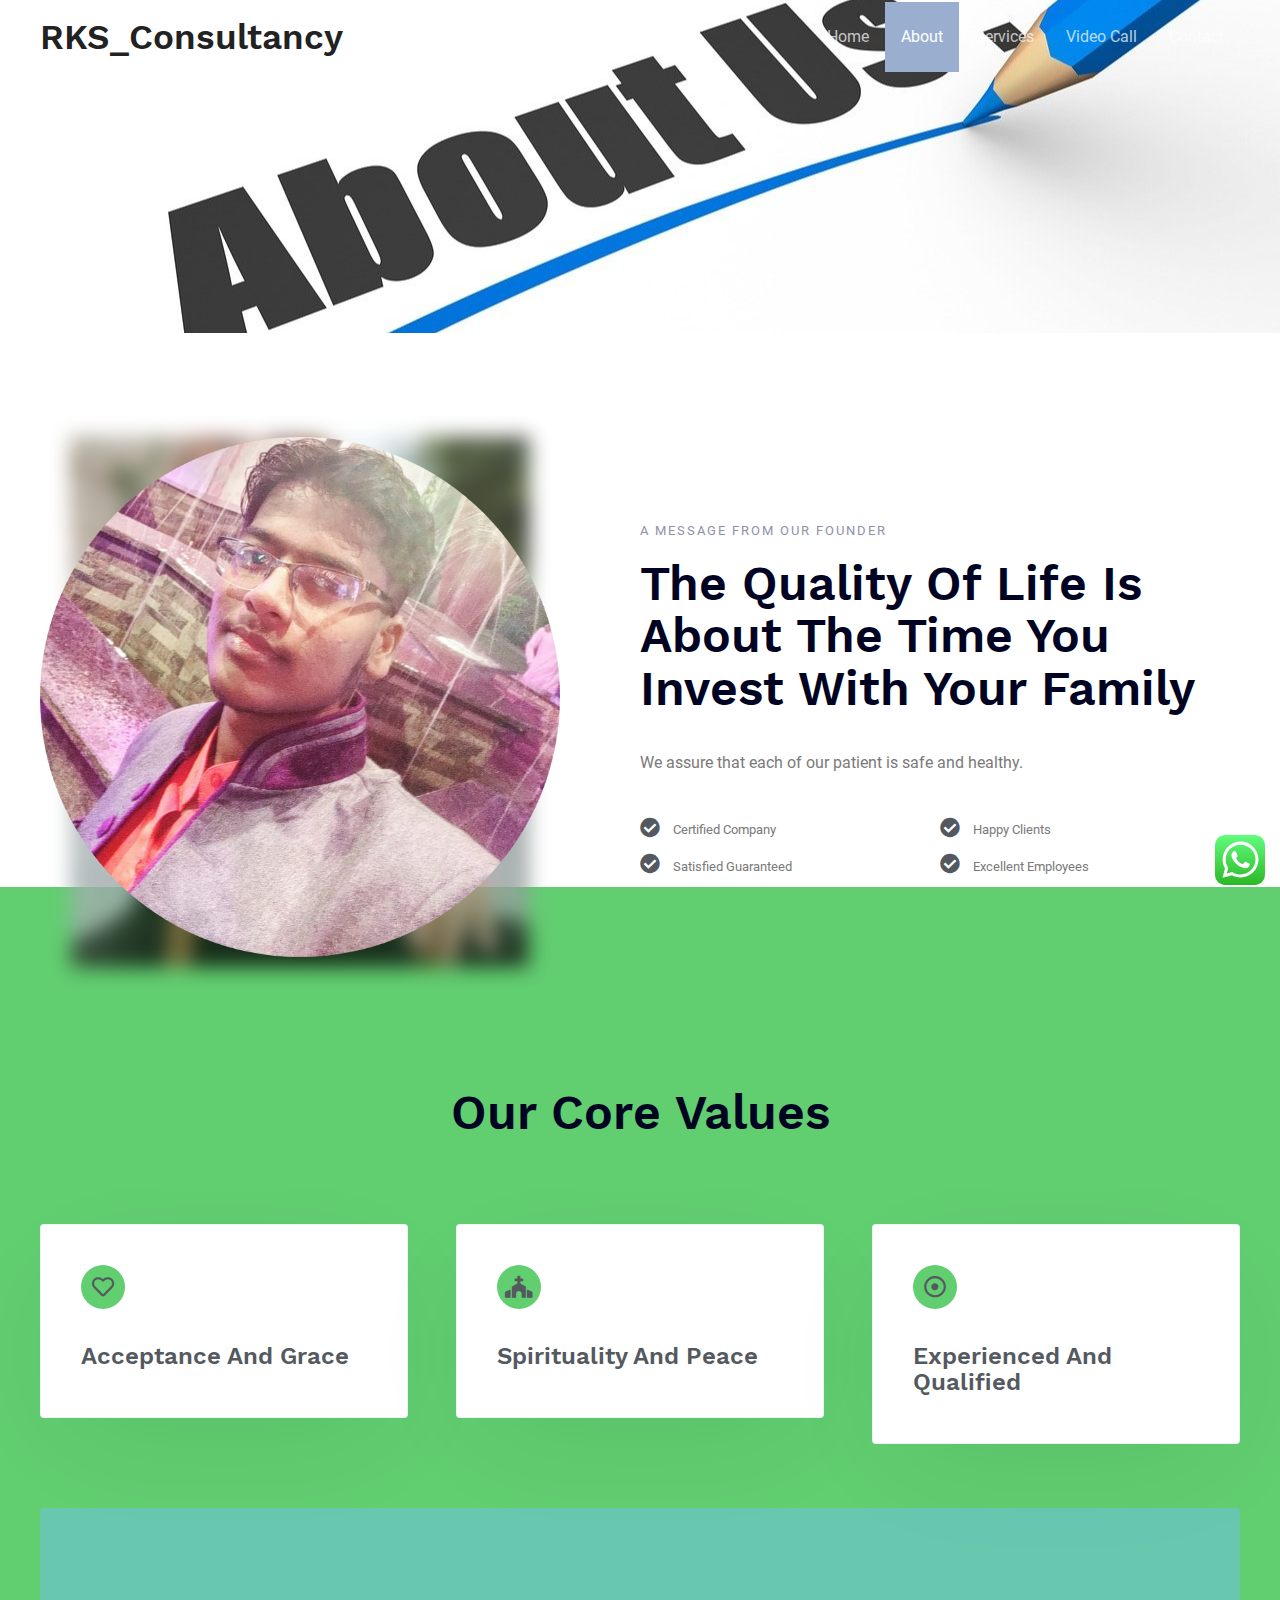
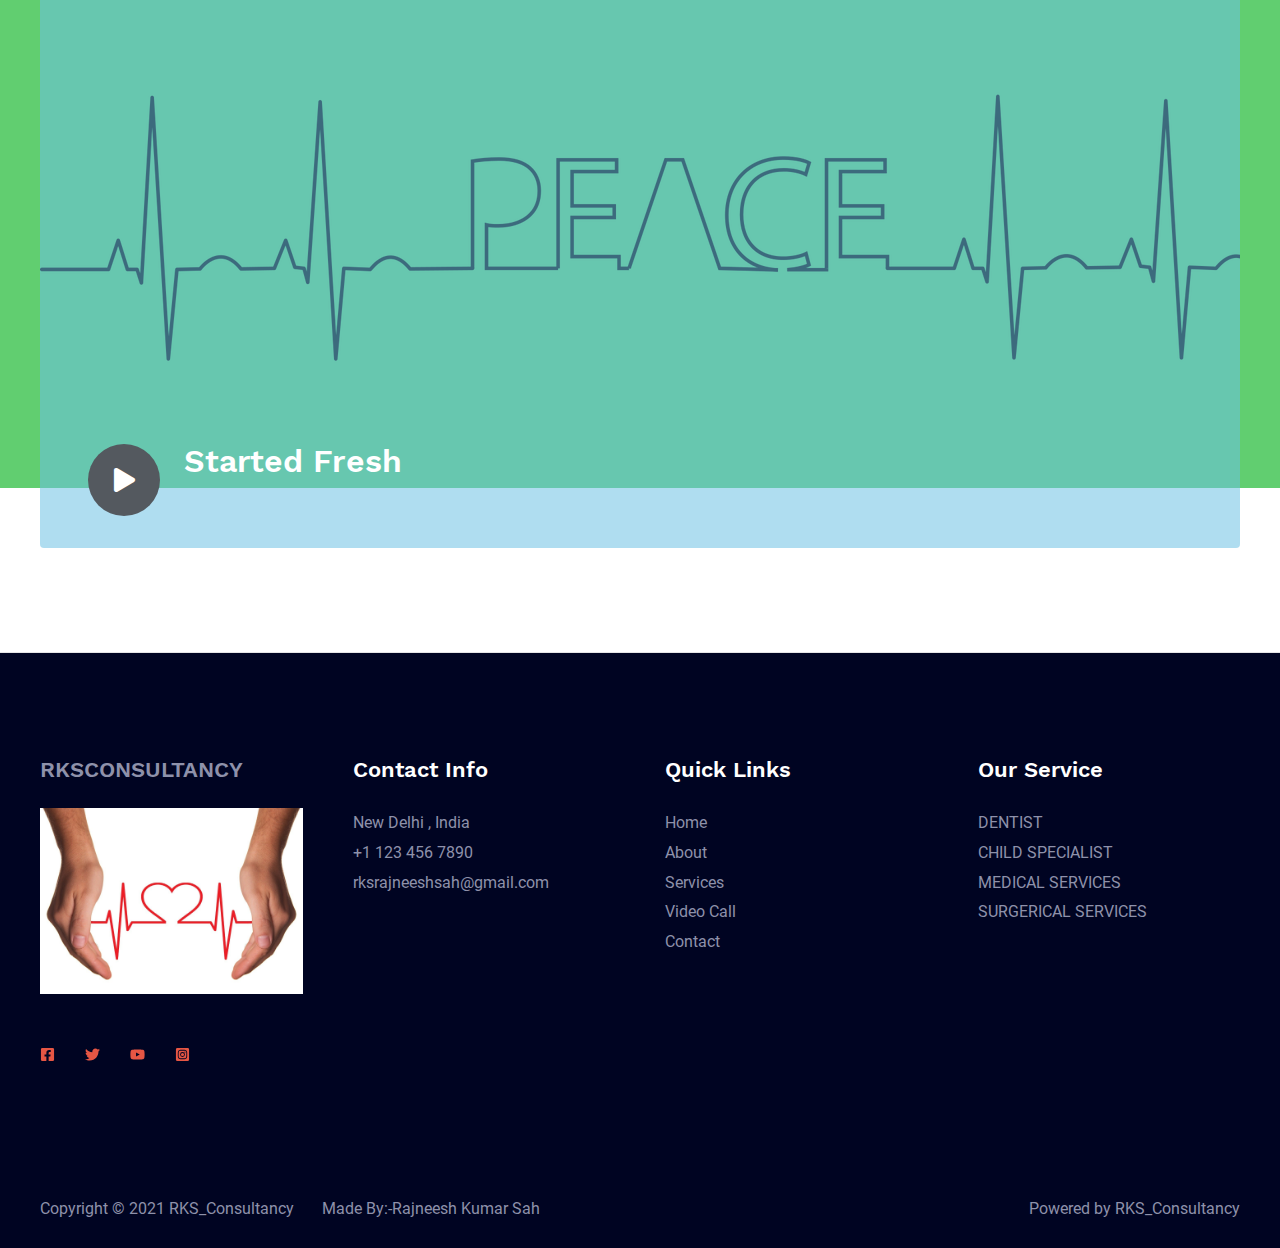
<file: about-us-html/index.html>
<!DOCTYPE html>
<html lang="en-US">
<head>
<meta charset="UTF-8">
<meta name="viewport" content="width=device-width, initial-scale=1">
<link rel="profile" href="https://gmpg.org/xfn/11">

<title>About Us &#8211; RKS_Consultancy</title>
<meta name='robots' content='max-image-preview:large' />
<link rel='dns-prefetch' href='//fonts.googleapis.com' />
<link rel='dns-prefetch' href='//s.w.org' />
<link rel="alternate" type="application/rss+xml" title="RKS_Consultancy &raquo; Feed" href="http://localhost/word5/feed/" />
<link rel="alternate" type="application/rss+xml" title="RKS_Consultancy &raquo; Comments Feed" href="http://localhost/word5/comments/feed/" />
		<script>
			window._wpemojiSettings = {"baseUrl":"https:\/\/s.w.org\/images\/core\/emoji\/13.0.1\/72x72\/","ext":".png","svgUrl":"https:\/\/s.w.org\/images\/core\/emoji\/13.0.1\/svg\/","svgExt":".svg","source":{"concatemoji":"http:\/\/localhost\/word5\/wp-includes\/js\/wp-emoji-release.min.js?ver=5.7.1"}};
			!function(e,a,t){var n,r,o,i=a.createElement("canvas"),p=i.getContext&&i.getContext("2d");function s(e,t){var a=String.fromCharCode;p.clearRect(0,0,i.width,i.height),p.fillText(a.apply(this,e),0,0);e=i.toDataURL();return p.clearRect(0,0,i.width,i.height),p.fillText(a.apply(this,t),0,0),e===i.toDataURL()}function c(e){var t=a.createElement("script");t.src=e,t.defer=t.type="text/javascript",a.getElementsByTagName("head")[0].appendChild(t)}for(o=Array("flag","emoji"),t.supports={everything:!0,everythingExceptFlag:!0},r=0;r<o.length;r++)t.supports[o[r]]=function(e){if(!p||!p.fillText)return!1;switch(p.textBaseline="top",p.font="600 32px Arial",e){case"flag":return s([127987,65039,8205,9895,65039],[127987,65039,8203,9895,65039])?!1:!s([55356,56826,55356,56819],[55356,56826,8203,55356,56819])&&!s([55356,57332,56128,56423,56128,56418,56128,56421,56128,56430,56128,56423,56128,56447],[55356,57332,8203,56128,56423,8203,56128,56418,8203,56128,56421,8203,56128,56430,8203,56128,56423,8203,56128,56447]);case"emoji":return!s([55357,56424,8205,55356,57212],[55357,56424,8203,55356,57212])}return!1}(o[r]),t.supports.everything=t.supports.everything&&t.supports[o[r]],"flag"!==o[r]&&(t.supports.everythingExceptFlag=t.supports.everythingExceptFlag&&t.supports[o[r]]);t.supports.everythingExceptFlag=t.supports.everythingExceptFlag&&!t.supports.flag,t.DOMReady=!1,t.readyCallback=function(){t.DOMReady=!0},t.supports.everything||(n=function(){t.readyCallback()},a.addEventListener?(a.addEventListener("DOMContentLoaded",n,!1),e.addEventListener("load",n,!1)):(e.attachEvent("onload",n),a.attachEvent("onreadystatechange",function(){"complete"===a.readyState&&t.readyCallback()})),(n=t.source||{}).concatemoji?c(n.concatemoji):n.wpemoji&&n.twemoji&&(c(n.twemoji),c(n.wpemoji)))}(window,document,window._wpemojiSettings);
		</script>
		<style>
img.wp-smiley,
img.emoji {
	display: inline !important;
	border: none !important;
	box-shadow: none !important;
	height: 1em !important;
	width: 1em !important;
	margin: 0 .07em !important;
	vertical-align: -0.1em !important;
	background: none !important;
	padding: 0 !important;
}
</style>
	<link rel='stylesheet' href='css/astra-assets-css-minified-frontend.min.css'>
<style id='astra-theme-css-inline-css'>
html{font-size:100%;}a,.page-title{color:#e65644;}a:hover,a:focus{color:#000422;}body,button,input,select,textarea,.ast-button,.ast-custom-button{font-family:'Roboto',sans-serif;font-weight:400;font-size:16px;font-size:1rem;}blockquote{color:#43465f;}p,.entry-content p{margin-bottom:1em;}h1,.entry-content h1,h2,.entry-content h2,h3,.entry-content h3,h4,.entry-content h4,h5,.entry-content h5,h6,.entry-content h6,.site-title,.site-title a{font-family:'Work Sans',sans-serif;font-weight:600;text-transform:capitalize;}.site-title{font-size:35px;font-size:2.1875rem;}.ast-archive-description .ast-archive-title{font-size:40px;font-size:2.5rem;}.site-header .site-description{font-size:15px;font-size:0.9375rem;}.entry-title{font-size:30px;font-size:1.875rem;}h1,.entry-content h1{font-size:64px;font-size:4rem;font-family:'Work Sans',sans-serif;line-height:1.1;text-transform:capitalize;}h2,.entry-content h2{font-size:48px;font-size:3rem;font-family:'Work Sans',sans-serif;line-height:1.1;text-transform:capitalize;}h3,.entry-content h3{font-size:32px;font-size:2rem;font-family:'Work Sans',sans-serif;line-height:1.1;text-transform:capitalize;}h4,.entry-content h4{font-size:24px;font-size:1.5rem;line-height:1.1;}h5,.entry-content h5{font-size:16px;font-size:1rem;line-height:1.1;}h6,.entry-content h6{font-size:14px;font-size:0.875rem;line-height:1.1;}.ast-single-post .entry-title,.page-title{font-size:30px;font-size:1.875rem;}::selection{background-color:#e65644;color:#ffffff;}body,h1,.entry-title a,.entry-content h1,h2,.entry-content h2,h3,.entry-content h3,h4,.entry-content h4,h5,.entry-content h5,h6,.entry-content h6{color:#8e91aa;}.tagcloud a:hover,.tagcloud a:focus,.tagcloud a.current-item{color:#ffffff;border-color:#e65644;background-color:#e65644;}input:focus,input[type="text"]:focus,input[type="email"]:focus,input[type="url"]:focus,input[type="password"]:focus,input[type="reset"]:focus,input[type="search"]:focus,textarea:focus{border-color:#e65644;}input[type="radio"]:checked,input[type=reset],input[type="checkbox"]:checked,input[type="checkbox"]:hover:checked,input[type="checkbox"]:focus:checked,input[type=range]::-webkit-slider-thumb{border-color:#e65644;background-color:#e65644;box-shadow:none;}.site-footer a:hover + .post-count,.site-footer a:focus + .post-count{background:#e65644;border-color:#e65644;}.single .nav-links .nav-previous,.single .nav-links .nav-next{color:#e65644;}.entry-meta,.entry-meta *{line-height:1.45;color:#e65644;}.entry-meta a:hover,.entry-meta a:hover *,.entry-meta a:focus,.entry-meta a:focus *,.page-links > .page-link,.page-links .page-link:hover,.post-navigation a:hover{color:#000422;}.widget-title{font-size:22px;font-size:1.375rem;color:#8e91aa;}#cat option,.secondary .calendar_wrap thead a,.secondary .calendar_wrap thead a:visited{color:#e65644;}.secondary .calendar_wrap #today,.ast-progress-val span{background:#e65644;}.secondary a:hover + .post-count,.secondary a:focus + .post-count{background:#e65644;border-color:#e65644;}.calendar_wrap #today > a{color:#ffffff;}.page-links .page-link,.single .post-navigation a{color:#e65644;}.ast-page-builder-template .hentry {margin: 0;}.ast-page-builder-template .site-content > .ast-container {max-width: 100%;padding: 0;}.ast-page-builder-template .site-content #primary {padding: 0;margin: 0;}.ast-page-builder-template .no-results {text-align: center;margin: 4em auto;}.ast-page-builder-template .ast-pagination {padding: 2em;} .ast-page-builder-template .entry-header.ast-no-title.ast-no-thumbnail {margin-top: 0;}.ast-page-builder-template .entry-header.ast-header-without-markup {margin-top: 0;margin-bottom: 0;}.ast-page-builder-template .entry-header.ast-no-title.ast-no-meta {margin-bottom: 0;}.ast-page-builder-template.single .post-navigation {padding-bottom: 2em;}.ast-page-builder-template.single-post .site-content > .ast-container {max-width: 100%;}.ast-page-builder-template.single-post .site-content > .ast-container {max-width: 100%;}.ast-page-builder-template .entry-header {margin-top: 4em;margin-left: auto;margin-right: auto;padding-left: 20px;padding-right: 20px;}.ast-page-builder-template .ast-archive-description {margin-top: 4em;margin-left: auto;margin-right: auto;padding-left: 20px;padding-right: 20px;}.ast-page-builder-template.ast-no-sidebar .entry-content .alignwide {margin-left: 0;margin-right: 0;}.single.ast-page-builder-template .entry-header {padding-left: 20px;padding-right: 20px;}.ast-page-builder-template.ast-no-sidebar .entry-content .alignwide {margin-left: 0;margin-right: 0;}.wp-block-buttons.aligncenter{justify-content:center;}@media (min-width:1200px){.ast-separate-container.ast-right-sidebar .entry-content .wp-block-image.alignfull,.ast-separate-container.ast-left-sidebar .entry-content .wp-block-image.alignfull,.ast-separate-container.ast-right-sidebar .entry-content .wp-block-cover.alignfull,.ast-separate-container.ast-left-sidebar .entry-content .wp-block-cover.alignfull{margin-left:-6.67em;margin-right:-6.67em;max-width:unset;width:unset;}.ast-separate-container.ast-right-sidebar .entry-content .wp-block-image.alignwide,.ast-separate-container.ast-left-sidebar .entry-content .wp-block-image.alignwide,.ast-separate-container.ast-right-sidebar .entry-content .wp-block-cover.alignwide,.ast-separate-container.ast-left-sidebar .entry-content .wp-block-cover.alignwide{margin-left:-20px;margin-right:-20px;max-width:unset;width:unset;}}@media (min-width:1200px){.wp-block-group .has-background{padding:20px;}}@media (min-width:1200px){.ast-no-sidebar.ast-separate-container .entry-content .wp-block-group.alignwide,.ast-no-sidebar.ast-separate-container .entry-content .wp-block-cover.alignwide{margin-left:-20px;margin-right:-20px;padding-left:20px;padding-right:20px;}.ast-no-sidebar.ast-separate-container .entry-content .wp-block-cover.alignfull,.ast-no-sidebar.ast-separate-container .entry-content .wp-block-group.alignfull{margin-left:-6.67em;margin-right:-6.67em;padding-left:6.67em;padding-right:6.67em;}}@media (min-width:1200px){.wp-block-cover-image.alignwide .wp-block-cover__inner-container,.wp-block-cover.alignwide .wp-block-cover__inner-container,.wp-block-cover-image.alignfull .wp-block-cover__inner-container,.wp-block-cover.alignfull .wp-block-cover__inner-container{width:100%;}}.ast-plain-container.ast-no-sidebar #primary{margin-top:0;margin-bottom:0;}@media (max-width:921px){.ast-separate-container .ast-article-post,.ast-separate-container .ast-article-single{padding:1.5em 2.14em;}.ast-separate-container #primary,.ast-separate-container #secondary{padding:1.5em 0;}#primary,#secondary{padding:1.5em 0;margin:0;}.ast-left-sidebar #content > .ast-container{display:flex;flex-direction:column-reverse;width:100%;}.ast-author-box img.avatar{margin:20px 0 0 0;}}@media (min-width:922px){.ast-separate-container.ast-right-sidebar #primary,.ast-separate-container.ast-left-sidebar #primary{border:0;}.search-no-results.ast-separate-container #primary{margin-bottom:4em;}}.elementor-button-wrapper .elementor-button{border-style:solid;border-top-width:1px;border-right-width:1px;border-left-width:1px;border-bottom-width:1px;}body .elementor-button.elementor-size-sm,body .elementor-button.elementor-size-xs,body .elementor-button.elementor-size-md,body .elementor-button.elementor-size-lg,body .elementor-button.elementor-size-xl,body .elementor-button{border-radius:4px;padding-top:14px;padding-right:32px;padding-bottom:14px;padding-left:32px;}.elementor-button-wrapper .elementor-button{border-color:#e65644;background-color:#e65644;}.elementor-button-wrapper .elementor-button:hover,.elementor-button-wrapper .elementor-button:focus{color:#ffffff;background-color:#000422;border-color:#000422;}.wp-block-button .wp-block-button__link,.elementor-button-wrapper .elementor-button,.elementor-button-wrapper .elementor-button:visited{color:#ffffff;}.elementor-button-wrapper .elementor-button{font-family:inherit;font-weight:500;line-height:1;letter-spacing:.5px;}body .elementor-button.elementor-size-sm,body .elementor-button.elementor-size-xs,body .elementor-button.elementor-size-md,body .elementor-button.elementor-size-lg,body .elementor-button.elementor-size-xl,body .elementor-button{font-size:16px;font-size:1rem;}.wp-block-button .wp-block-button__link:hover,.wp-block-button .wp-block-button__link:focus{color:#ffffff;background-color:#000422;border-color:#000422;}.elementor-widget-heading h1.elementor-heading-title{line-height:1.1;}.elementor-widget-heading h2.elementor-heading-title{line-height:1.1;}.elementor-widget-heading h3.elementor-heading-title{line-height:1.1;}.elementor-widget-heading h4.elementor-heading-title{line-height:1.1;}.elementor-widget-heading h5.elementor-heading-title{line-height:1.1;}.elementor-widget-heading h6.elementor-heading-title{line-height:1.1;}.wp-block-button .wp-block-button__link{border-style:solid;border-top-width:1px;border-right-width:1px;border-left-width:1px;border-bottom-width:1px;border-color:#e65644;background-color:#e65644;color:#ffffff;font-family:inherit;font-weight:500;line-height:1;letter-spacing:.5px;font-size:16px;font-size:1rem;border-radius:4px;padding-top:14px;padding-right:32px;padding-bottom:14px;padding-left:32px;}.menu-toggle,button,.ast-button,.ast-custom-button,.button,input#submit,input[type="button"],input[type="submit"],input[type="reset"]{border-style:solid;border-top-width:1px;border-right-width:1px;border-left-width:1px;border-bottom-width:1px;color:#ffffff;border-color:#e65644;background-color:#e65644;border-radius:4px;padding-top:14px;padding-right:32px;padding-bottom:14px;padding-left:32px;font-family:inherit;font-weight:500;font-size:16px;font-size:1rem;line-height:1;letter-spacing:.5px;}button:focus,.menu-toggle:hover,button:hover,.ast-button:hover,.ast-custom-button:hover .button:hover,.ast-custom-button:hover ,input[type=reset]:hover,input[type=reset]:focus,input#submit:hover,input#submit:focus,input[type="button"]:hover,input[type="button"]:focus,input[type="submit"]:hover,input[type="submit"]:focus{color:#ffffff;background-color:#000422;border-color:#000422;}@media (min-width:544px){.ast-container{max-width:100%;}}@media (max-width:544px){.ast-separate-container .ast-article-post,.ast-separate-container .ast-article-single,.ast-separate-container .comments-title,.ast-separate-container .ast-archive-description{padding:1.5em 1em;}.ast-separate-container #content .ast-container{padding-left:0.54em;padding-right:0.54em;}.ast-separate-container .ast-comment-list li.depth-1{padding:1.5em 1em;margin-bottom:1.5em;}.ast-separate-container .ast-comment-list .bypostauthor{padding:.5em;}.ast-search-menu-icon.ast-dropdown-active .search-field{width:170px;}}@media (max-width:921px){.ast-mobile-header-stack .main-header-bar .ast-search-menu-icon{display:inline-block;}.ast-header-break-point.ast-header-custom-item-outside .ast-mobile-header-stack .main-header-bar .ast-search-icon{margin:0;}.ast-comment-avatar-wrap img{max-width:2.5em;}.ast-separate-container .ast-comment-list li.depth-1{padding:1.5em 2.14em;}.ast-separate-container .comment-respond{padding:2em 2.14em;}.ast-comment-meta{padding:0 1.8888em 1.3333em;}}@media (max-width:921px){.ast-archive-description .ast-archive-title{font-size:40px;}.entry-title{font-size:30px;}h1,.entry-content h1{font-size:56px;}h2,.entry-content h2{font-size:32px;}h3,.entry-content h3{font-size:24px;}.ast-single-post .entry-title,.page-title{font-size:30px;}.astra-logo-svg{width:104px;}header .custom-logo-link img,.ast-header-break-point .site-logo-img .custom-mobile-logo-link img{max-width:104px;}}@media (max-width:544px){.ast-archive-description .ast-archive-title{font-size:40px;}.entry-title{font-size:30px;}h1,.entry-content h1{font-size:32px;}h2,.entry-content h2{font-size:24px;}h3,.entry-content h3{font-size:22px;}h4,.entry-content h4{font-size:20px;font-size:1.25rem;}.ast-single-post .entry-title,.page-title{font-size:30px;}.ast-header-break-point .site-branding img,.ast-header-break-point .custom-logo-link img{max-width:104px;}.astra-logo-svg{width:104px;}.ast-header-break-point .site-logo-img .custom-mobile-logo-link img{max-width:104px;}}@media (max-width:921px){html{font-size:91.2%;}}@media (max-width:544px){html{font-size:91.2%;}}@media (min-width:922px){.ast-container{max-width:1240px;}}@font-face {font-family: "Astra";src: url(http://localhost/word5/wp-content/themes/astra/assets/fonts/astra.woff) format("woff"),url(http://localhost/word5/wp-content/themes/astra/assets/fonts/astra.ttf) format("truetype"),url(http://localhost/word5/wp-content/themes/astra/assets/fonts/astra.svg#astra) format("svg");font-weight: normal;font-style: normal;font-display: fallback;}@media (min-width:922px){.main-header-menu .sub-menu .menu-item.ast-left-align-sub-menu:hover > .sub-menu,.main-header-menu .sub-menu .menu-item.ast-left-align-sub-menu.focus > .sub-menu{margin-left:-0px;}}.ast-theme-transparent-header [data-section="section-header-mobile-trigger"] .ast-button-wrap .ast-mobile-menu-trigger-fill,.ast-theme-transparent-header [data-section="section-header-mobile-trigger"] .ast-button-wrap .ast-mobile-menu-trigger-minimal{border:none;}.ast-theme-transparent-header #masthead .site-logo-img .transparent-custom-logo .astra-logo-svg{width:150px;}.ast-theme-transparent-header #masthead .site-logo-img .transparent-custom-logo img{ max-width:150px;}@media (max-width:921px){.ast-theme-transparent-header #masthead .site-logo-img .transparent-custom-logo .astra-logo-svg{width:120px;}.ast-theme-transparent-header #masthead .site-logo-img .transparent-custom-logo img{ max-width:120px;}}@media (max-width:543px){.ast-theme-transparent-header #masthead .site-logo-img .transparent-custom-logo .astra-logo-svg{width:100px;}.ast-theme-transparent-header #masthead .site-logo-img .transparent-custom-logo img{ max-width:100px;}}@media (min-width:921px){.ast-theme-transparent-header #masthead{position:absolute;left:0;right:0;}.ast-theme-transparent-header .main-header-bar,.ast-theme-transparent-header.ast-header-break-point .main-header-bar{background:none;}body.elementor-editor-active.ast-theme-transparent-header #masthead,.fl-builder-edit .ast-theme-transparent-header #masthead,body.vc_editor.ast-theme-transparent-header #masthead,body.brz-ed.ast-theme-transparent-header #masthead{z-index:0;}.ast-header-break-point.ast-replace-site-logo-transparent.ast-theme-transparent-header .custom-mobile-logo-link{display:none;}.ast-header-break-point.ast-replace-site-logo-transparent.ast-theme-transparent-header .transparent-custom-logo{display:inline-block;}.ast-theme-transparent-header .ast-above-header,.ast-theme-transparent-header .ast-above-header.ast-above-header-bar{background-image:none;background-color:transparent;}.ast-theme-transparent-header .ast-below-header{background-image:none;background-color:transparent;}}.ast-theme-transparent-header .ast-builder-menu .main-header-menu,.ast-theme-transparent-header .ast-builder-menu .main-header-menu .menu-link,.ast-theme-transparent-header [CLASS*="ast-builder-menu-"] .main-header-menu .menu-item > .menu-link,.ast-theme-transparent-header .ast-masthead-custom-menu-items,.ast-theme-transparent-header .ast-masthead-custom-menu-items a,.ast-theme-transparent-header .ast-builder-menu .main-header-menu .menu-item > .ast-menu-toggle,.ast-theme-transparent-header .ast-builder-menu .main-header-menu .menu-item > .ast-menu-toggle,.ast-theme-transparent-header .ast-above-header-navigation a,.ast-header-break-point.ast-theme-transparent-header .ast-above-header-navigation a,.ast-header-break-point.ast-theme-transparent-header .ast-above-header-navigation > ul.ast-above-header-menu > .menu-item-has-children:not(.current-menu-item) > .ast-menu-toggle,.ast-theme-transparent-header .ast-below-header-menu,.ast-theme-transparent-header .ast-below-header-menu a,.ast-header-break-point.ast-theme-transparent-header .ast-below-header-menu a,.ast-header-break-point.ast-theme-transparent-header .ast-below-header-menu,.ast-theme-transparent-header .main-header-menu .menu-link{color:rgba(255,255,255,0.72);}.ast-theme-transparent-header .ast-builder-menu .main-header-menu .menu-item:hover > .menu-link,.ast-theme-transparent-header .ast-builder-menu .main-header-menu .menu-item:hover > .ast-menu-toggle,.ast-theme-transparent-header .ast-builder-menu .main-header-menu .ast-masthead-custom-menu-items a:hover,.ast-theme-transparent-header .ast-builder-menu .main-header-menu .focus > .menu-link,.ast-theme-transparent-header .ast-builder-menu .main-header-menu .focus > .ast-menu-toggle,.ast-theme-transparent-header .ast-builder-menu .main-header-menu .current-menu-item > .menu-link,.ast-theme-transparent-header .ast-builder-menu .main-header-menu .current-menu-ancestor > .menu-link,.ast-theme-transparent-header .ast-builder-menu .main-header-menu .current-menu-item > .ast-menu-toggle,.ast-theme-transparent-header .ast-builder-menu .main-header-menu .current-menu-ancestor > .ast-menu-toggle,.ast-theme-transparent-header [CLASS*="ast-builder-menu-"] .main-header-menu .current-menu-item > .menu-link,.ast-theme-transparent-header [CLASS*="ast-builder-menu-"] .main-header-menu .current-menu-ancestor > .menu-link,.ast-theme-transparent-header [CLASS*="ast-builder-menu-"] .main-header-menu .current-menu-item > .ast-menu-toggle,.ast-theme-transparent-header [CLASS*="ast-builder-menu-"] .main-header-menu .current-menu-ancestor > .ast-menu-toggle,.ast-theme-transparent-header .main-header-menu .menu-item:hover > .menu-link,.ast-theme-transparent-header .main-header-menu .current-menu-item > .menu-link,.ast-theme-transparent-header .main-header-menu .current-menu-ancestor > .menu-link{color:#ffffff;}@media (max-width:921px){.ast-theme-transparent-header #masthead{position:absolute;left:0;right:0;}.ast-theme-transparent-header .main-header-bar,.ast-theme-transparent-header.ast-header-break-point .main-header-bar{background:none;}body.elementor-editor-active.ast-theme-transparent-header #masthead,.fl-builder-edit .ast-theme-transparent-header #masthead,body.vc_editor.ast-theme-transparent-header #masthead,body.brz-ed.ast-theme-transparent-header #masthead{z-index:0;}.ast-header-break-point.ast-replace-site-logo-transparent.ast-theme-transparent-header .custom-mobile-logo-link{display:none;}.ast-header-break-point.ast-replace-site-logo-transparent.ast-theme-transparent-header .transparent-custom-logo{display:inline-block;}.ast-theme-transparent-header .ast-above-header,.ast-theme-transparent-header .ast-above-header.ast-above-header-bar{background-image:none;background-color:transparent;}.ast-theme-transparent-header .ast-below-header{background-image:none;background-color:transparent;}}@media (max-width:921px){.ast-theme-transparent-header .ast-builder-menu .main-header-menu,.ast-theme-transparent-header .ast-builder-menu .main-header-menu .menu-link,.ast-theme-transparent-header [CLASS*="ast-builder-menu-"] .main-header-menu .menu-item > .menu-link,.ast-theme-transparent-header .ast-masthead-custom-menu-items,.ast-theme-transparent-header .ast-masthead-custom-menu-items a,.ast-theme-transparent-header .ast-builder-menu .main-header-menu .menu-item > .ast-menu-toggle,.ast-theme-transparent-header .ast-builder-menu .main-header-menu .menu-item > .ast-menu-toggle,.ast-theme-transparent-header .main-header-menu .menu-link{color:#181e19;}.ast-theme-transparent-header .ast-builder-menu .main-header-menu .menu-item:hover > .menu-link,.ast-theme-transparent-header .ast-builder-menu .main-header-menu .menu-item:hover > .ast-menu-toggle,.ast-theme-transparent-header .ast-builder-menu .main-header-menu .ast-masthead-custom-menu-items a:hover,.ast-theme-transparent-header .ast-builder-menu .main-header-menu .focus > .menu-link,.ast-theme-transparent-header .ast-builder-menu .main-header-menu .focus > .ast-menu-toggle,.ast-theme-transparent-header .ast-builder-menu .main-header-menu .current-menu-item > .menu-link,.ast-theme-transparent-header .ast-builder-menu .main-header-menu .current-menu-ancestor > .menu-link,.ast-theme-transparent-header .ast-builder-menu .main-header-menu .current-menu-item > .ast-menu-toggle,.ast-theme-transparent-header .ast-builder-menu .main-header-menu .current-menu-ancestor > .ast-menu-toggle,.ast-theme-transparent-header [CLASS*="ast-builder-menu-"] .main-header-menu .current-menu-item > .menu-link,.ast-theme-transparent-header [CLASS*="ast-builder-menu-"] .main-header-menu .current-menu-ancestor > .menu-link,.ast-theme-transparent-header [CLASS*="ast-builder-menu-"] .main-header-menu .current-menu-item > .ast-menu-toggle,.ast-theme-transparent-header [CLASS*="ast-builder-menu-"] .main-header-menu .current-menu-ancestor > .ast-menu-toggle,.ast-theme-transparent-header .main-header-menu .menu-item:hover > .menu-link,.ast-theme-transparent-header .main-header-menu .current-menu-item > .menu-link,.ast-theme-transparent-header .main-header-menu .current-menu-ancestor > .menu-link{color:#e65644;}}.ast-theme-transparent-header #ast-desktop-header > [CLASS*="-header-wrap"]:nth-last-child(2) > [CLASS*="-header-bar"],.ast-theme-transparent-header.ast-header-break-point #ast-mobile-header > [CLASS*="-header-wrap"]:nth-last-child(2) > [CLASS*="-header-bar"]{border-bottom-style:solid;}.ast-breadcrumbs .trail-browse,.ast-breadcrumbs .trail-items,.ast-breadcrumbs .trail-items li{display:inline-block;margin:0;padding:0;border:none;background:inherit;text-indent:0;}.ast-breadcrumbs .trail-browse{font-size:inherit;font-style:inherit;font-weight:inherit;color:inherit;}.ast-breadcrumbs .trail-items{list-style:none;}.trail-items li::after{padding:0 0.3em;content:"\00bb";}.trail-items li:last-of-type::after{display:none;}h1,.entry-content h1,h2,.entry-content h2,h3,.entry-content h3,h4,.entry-content h4,h5,.entry-content h5,h6,.entry-content h6{color:#000422;}@media (max-width:921px){.ast-builder-grid-row-container.ast-builder-grid-row-tablet-3-firstrow .ast-builder-grid-row > *:first-child,.ast-builder-grid-row-container.ast-builder-grid-row-tablet-3-lastrow .ast-builder-grid-row > *:last-child{grid-column:1 / -1;}}@media (max-width:544px){.ast-builder-grid-row-container.ast-builder-grid-row-mobile-3-firstrow .ast-builder-grid-row > *:first-child,.ast-builder-grid-row-container.ast-builder-grid-row-mobile-3-lastrow .ast-builder-grid-row > *:last-child{grid-column:1 / -1;}}.ast-builder-layout-element[data-section="title_tagline"]{display:flex;}@media (max-width:921px){.ast-header-break-point .ast-builder-layout-element[data-section="title_tagline"]{display:flex;}}@media (max-width:544px){.ast-header-break-point .ast-builder-layout-element[data-section="title_tagline"]{display:flex;}}.ast-header-button-1[data-section*="section-hb-button-"] .ast-builder-button-wrap .ast-custom-button{font-size:15px;font-size:0.9375rem;}.ast-header-button-1 .ast-custom-button{color:#ffffff;background:rgba(255,255,255,0);border-color:#ffffff;border-top-width:1px;border-bottom-width:1px;border-left-width:1px;border-right-width:1px;}.ast-header-button-1 .ast-custom-button:hover{color:#000422;background:#ffffff;border-color:#ffffff;}@media (max-width:921px){.ast-header-button-1 .ast-custom-button{color:#e65644;}}@media (max-width:921px){.ast-header-button-1[data-section*="section-hb-button-"] .ast-builder-button-wrap .ast-custom-button{padding-left:20px;padding-right:20px;}}.ast-header-button-1[data-section="section-hb-button-1"]{display:flex;}@media (max-width:921px){.ast-header-break-point .ast-header-button-1[data-section="section-hb-button-1"]{display:none;}}@media (max-width:544px){.ast-header-break-point .ast-header-button-1[data-section="section-hb-button-1"]{display:none;}}.ast-builder-menu-1{font-family:inherit;font-weight:inherit;}.ast-builder-menu-1 .menu-item > .menu-link{color:#ffffff;}.ast-builder-menu-1 .menu-item > .ast-menu-toggle{color:#ffffff;}.ast-builder-menu-1 .menu-item:hover > .menu-link,.ast-builder-menu-1 .inline-on-mobile .menu-item:hover > .ast-menu-toggle{color:#ffffff;background:#a4a7c9;}.ast-builder-menu-1 .menu-item:hover > .ast-menu-toggle{color:#ffffff;}.ast-builder-menu-1 .menu-item.current-menu-item > .menu-link,.ast-builder-menu-1 .inline-on-mobile .menu-item.current-menu-item > .ast-menu-toggle,.ast-builder-menu-1 .current-menu-ancestor > .menu-link{color:#ffffff;background:#9aaed0;}.ast-builder-menu-1 .menu-item.current-menu-item > .ast-menu-toggle{color:#ffffff;}.ast-builder-menu-1 .sub-menu,.ast-builder-menu-1 .inline-on-mobile .sub-menu{border-top-width:2px;border-bottom-width:0px;border-right-width:0px;border-left-width:0px;border-color:#e65644;border-style:solid;border-radius:0px;}.ast-builder-menu-1 .main-header-menu > .menu-item > .sub-menu,.ast-builder-menu-1 .main-header-menu > .menu-item > .astra-full-megamenu-wrapper{margin-top:0px;}.ast-desktop .ast-builder-menu-1 .main-header-menu > .menu-item > .sub-menu:before,.ast-desktop .ast-builder-menu-1 .main-header-menu > .menu-item > .astra-full-megamenu-wrapper:before{height:calc( 0px + 5px );}.ast-desktop .ast-builder-menu-1 .menu-item .sub-menu .menu-link{border-style:none;}@media (max-width:921px){.ast-header-break-point .ast-builder-menu-1 .menu-item.menu-item-has-children > .ast-menu-toggle{top:0;}.ast-builder-menu-1 .menu-item-has-children > .menu-link:after{content:unset;}}@media (max-width:544px){.ast-header-break-point .ast-builder-menu-1 .menu-item.menu-item-has-children > .ast-menu-toggle{top:0;}}.ast-builder-menu-1{display:flex;}@media (max-width:921px){.ast-header-break-point .ast-builder-menu-1{display:flex;}}@media (max-width:544px){.ast-header-break-point .ast-builder-menu-1{display:flex;}}.site-below-footer-wrap[data-section="section-below-footer-builder"]{background-color:#000422;;background-image:none;;min-height:80px;}.site-below-footer-wrap[data-section="section-below-footer-builder"] .ast-builder-grid-row{max-width:1200px;margin-left:auto;margin-right:auto;}.site-below-footer-wrap[data-section="section-below-footer-builder"] .ast-builder-grid-row,.site-below-footer-wrap[data-section="section-below-footer-builder"] .site-footer-section{align-items:flex-start;}.site-below-footer-wrap[data-section="section-below-footer-builder"].ast-footer-row-inline .site-footer-section{display:flex;margin-bottom:0;}.ast-builder-grid-row-2-equal .ast-builder-grid-row{grid-template-columns:repeat( 2,1fr );}@media (max-width:921px){.site-below-footer-wrap[data-section="section-below-footer-builder"].ast-footer-row-tablet-inline .site-footer-section{display:flex;margin-bottom:0;}.site-below-footer-wrap[data-section="section-below-footer-builder"].ast-footer-row-tablet-stack .site-footer-section{display:block;margin-bottom:10px;}.ast-builder-grid-row-container.ast-builder-grid-row-tablet-2-equal .ast-builder-grid-row{grid-template-columns:repeat( 2,1fr );}}@media (max-width:544px){.site-below-footer-wrap[data-section="section-below-footer-builder"].ast-footer-row-mobile-inline .site-footer-section{display:flex;margin-bottom:0;}.site-below-footer-wrap[data-section="section-below-footer-builder"].ast-footer-row-mobile-stack .site-footer-section{display:block;margin-bottom:10px;}.ast-builder-grid-row-container.ast-builder-grid-row-mobile-full .ast-builder-grid-row{grid-template-columns:1fr;}}@media (max-width:921px){.site-below-footer-wrap[data-section="section-below-footer-builder"]{padding-left:25px;padding-right:25px;}}@media (max-width:544px){.site-below-footer-wrap[data-section="section-below-footer-builder"]{padding-left:20px;padding-right:20px;}}.site-below-footer-wrap[data-section="section-below-footer-builder"]{display:grid;}@media (max-width:921px){.ast-header-break-point .site-below-footer-wrap[data-section="section-below-footer-builder"]{display:grid;}}@media (max-width:544px){.ast-header-break-point .site-below-footer-wrap[data-section="section-below-footer-builder"]{display:grid;}}.footer-widget-area[data-section="section-fb-html-1"] .ast-builder-html-element{color:#8e91aa;}.footer-widget-area[data-section="section-fb-html-1"]{display:block;}@media (max-width:921px){.ast-header-break-point .footer-widget-area[data-section="section-fb-html-1"]{display:block;}}@media (max-width:544px){.ast-header-break-point .footer-widget-area[data-section="section-fb-html-1"]{display:block;}}.footer-widget-area[data-section="section-fb-html-1"] .ast-builder-html-element{text-align:right;}@media (max-width:921px){.footer-widget-area[data-section="section-fb-html-1"] .ast-builder-html-element{text-align:right;}}@media (max-width:544px){.footer-widget-area[data-section="section-fb-html-1"] .ast-builder-html-element{text-align:center;}}.ast-footer-copyright{text-align:left;}.ast-footer-copyright {color:#8e91aa;}@media (max-width:921px){.ast-footer-copyright{text-align:left;}}@media (max-width:544px){.ast-footer-copyright{text-align:center;}}.ast-footer-copyright.ast-builder-layout-element{display:flex;}@media (max-width:921px){.ast-header-break-point .ast-footer-copyright.ast-builder-layout-element{display:flex;}}@media (max-width:544px){.ast-header-break-point .ast-footer-copyright.ast-builder-layout-element{display:flex;}}.ast-footer-social-1-wrap .ast-builder-social-element{margin-left:15px;margin-right:15px;padding:0px;border-radius:0px;}.ast-footer-social-1-wrap .ast-builder-social-element svg{width:15px;height:15px;}.ast-footer-social-1-wrap .ast-social-icon-image-wrap{margin:0px;}.ast-footer-social-1-wrap .ast-social-color-type-custom svg{fill:#e65644;}.ast-footer-social-1-wrap .ast-social-color-type-custom .ast-builder-social-element:hover{color:#ffffff;}.ast-footer-social-1-wrap .ast-social-color-type-custom .ast-builder-social-element:hover svg{fill:#ffffff;}.ast-footer-social-1-wrap .ast-social-color-type-custom .social-item-label{color:#e65644;}.ast-footer-social-1-wrap .ast-builder-social-element:hover .social-item-label{color:#ffffff;}[data-section="section-fb-social-icons-1"] .footer-social-inner-wrap{text-align:left;}@media (max-width:921px){.ast-footer-social-1-wrap .ast-builder-social-element{margin-left:9px;margin-right:9px;}.ast-footer-social-1-wrap{margin-bottom:20px;}[data-section="section-fb-social-icons-1"] .footer-social-inner-wrap{text-align:left;}}@media (max-width:544px){[data-section="section-fb-social-icons-1"] .footer-social-inner-wrap{text-align:left;}}.ast-builder-layout-element[data-section="section-fb-social-icons-1"]{display:flex;}@media (max-width:921px){.ast-header-break-point .ast-builder-layout-element[data-section="section-fb-social-icons-1"]{display:flex;}}@media (max-width:544px){.ast-header-break-point .ast-builder-layout-element[data-section="section-fb-social-icons-1"]{display:flex;}}.ast-social-color-type-official .ast-builder-social-element,.ast-social-color-type-official .social-item-label {color: var(--color);background-color: var(--background-color);}.header-social-inner-wrap.ast-social-color-type-official .ast-builder-social-element svg,.footer-social-inner-wrap.ast-social-color-type-official .ast-builder-social-element svg {fill: currentColor;}.site-primary-footer-wrap[data-section="section-primary-footer-builder"]{background-color:#000422;;background-image:none;;border-style:solid;border-width:0px;border-top-width:1px;border-top-color:#e6e6e6;}.site-primary-footer-wrap[data-section="section-primary-footer-builder"] .ast-builder-grid-row{max-width:1200px;margin-left:auto;margin-right:auto;}.site-primary-footer-wrap[data-section="section-primary-footer-builder"] .ast-builder-grid-row,.site-primary-footer-wrap[data-section="section-primary-footer-builder"] .site-footer-section{align-items:flex-start;}.site-primary-footer-wrap[data-section="section-primary-footer-builder"].ast-footer-row-inline .site-footer-section{display:flex;margin-bottom:0;}.ast-builder-grid-row-4-equal .ast-builder-grid-row{grid-template-columns:repeat( 4,1fr );}@media (max-width:921px){.site-primary-footer-wrap[data-section="section-primary-footer-builder"].ast-footer-row-tablet-inline .site-footer-section{display:flex;margin-bottom:0;}.site-primary-footer-wrap[data-section="section-primary-footer-builder"].ast-footer-row-tablet-stack .site-footer-section{display:block;margin-bottom:10px;}.ast-builder-grid-row-container.ast-builder-grid-row-tablet-4-equal .ast-builder-grid-row{grid-template-columns:repeat( 4,1fr );}}@media (max-width:544px){.site-primary-footer-wrap[data-section="section-primary-footer-builder"].ast-footer-row-mobile-inline .site-footer-section{display:flex;margin-bottom:0;}.site-primary-footer-wrap[data-section="section-primary-footer-builder"].ast-footer-row-mobile-stack .site-footer-section{display:block;margin-bottom:10px;}.ast-builder-grid-row-container.ast-builder-grid-row-mobile-full .ast-builder-grid-row{grid-template-columns:1fr;}}.site-primary-footer-wrap[data-section="section-primary-footer-builder"]{padding-top:100px;padding-bottom:100px;padding-left:40px;padding-right:40px;}@media (max-width:921px){.site-primary-footer-wrap[data-section="section-primary-footer-builder"]{padding-top:80px;padding-bottom:80px;padding-left:40px;padding-right:40px;}}@media (max-width:544px){.site-primary-footer-wrap[data-section="section-primary-footer-builder"]{padding-top:65px;padding-bottom:65px;padding-left:20px;padding-right:20px;}}.site-primary-footer-wrap[data-section="section-primary-footer-builder"]{display:grid;}@media (max-width:921px){.ast-header-break-point .site-primary-footer-wrap[data-section="section-primary-footer-builder"]{display:grid;}}@media (max-width:544px){.ast-header-break-point .site-primary-footer-wrap[data-section="section-primary-footer-builder"]{display:grid;}}.footer-widget-area[data-section="sidebar-widgets-footer-widget-1"] .footer-widget-area-inner{text-align:left;}@media (max-width:921px){.footer-widget-area[data-section="sidebar-widgets-footer-widget-1"] .footer-widget-area-inner{text-align:left;}}@media (max-width:544px){.footer-widget-area[data-section="sidebar-widgets-footer-widget-1"] .footer-widget-area-inner{text-align:left;}}.footer-widget-area[data-section="sidebar-widgets-footer-widget-1"] .footer-widget-area-inner{color:#8e91aa;}.footer-widget-area[data-section="sidebar-widgets-footer-widget-1"]{display:block;}@media (max-width:921px){.ast-header-break-point .footer-widget-area[data-section="sidebar-widgets-footer-widget-1"]{display:block;}}@media (max-width:544px){.ast-header-break-point .footer-widget-area[data-section="sidebar-widgets-footer-widget-1"]{display:block;}}.footer-widget-area[data-section="sidebar-widgets-footer-widget-2"] .footer-widget-area-inner a{color:#8e91aa;}.footer-widget-area[data-section="sidebar-widgets-footer-widget-2"] .widget-title{color:#ffffff;}.footer-widget-area[data-section="sidebar-widgets-footer-widget-2"]{display:block;}@media (max-width:921px){.ast-header-break-point .footer-widget-area[data-section="sidebar-widgets-footer-widget-2"]{display:block;}}@media (max-width:544px){.ast-header-break-point .footer-widget-area[data-section="sidebar-widgets-footer-widget-2"]{display:block;}}.footer-widget-area[data-section="sidebar-widgets-footer-widget-3"] .footer-widget-area-inner a{color:#8e91aa;}.footer-widget-area[data-section="sidebar-widgets-footer-widget-3"] .widget-title{color:#ffffff;}.footer-widget-area[data-section="sidebar-widgets-footer-widget-3"]{display:block;}@media (max-width:921px){.ast-header-break-point .footer-widget-area[data-section="sidebar-widgets-footer-widget-3"]{display:block;}}@media (max-width:544px){.ast-header-break-point .footer-widget-area[data-section="sidebar-widgets-footer-widget-3"]{display:block;}}.footer-widget-area[data-section="sidebar-widgets-footer-widget-4"] .footer-widget-area-inner a{color:#8e91aa;}.footer-widget-area[data-section="sidebar-widgets-footer-widget-4"] .widget-title{color:#ffffff;}.footer-widget-area[data-section="sidebar-widgets-footer-widget-4"]{display:block;}@media (max-width:921px){.ast-header-break-point .footer-widget-area[data-section="sidebar-widgets-footer-widget-4"]{display:block;}}@media (max-width:544px){.ast-header-break-point .footer-widget-area[data-section="sidebar-widgets-footer-widget-4"]{display:block;}}.footer-widget-area[data-section="sidebar-widgets-footer-widget-2"] .footer-widget-area-inner{text-align:left;}@media (max-width:921px){.footer-widget-area[data-section="sidebar-widgets-footer-widget-2"] .footer-widget-area-inner{text-align:left;}}@media (max-width:544px){.footer-widget-area[data-section="sidebar-widgets-footer-widget-2"] .footer-widget-area-inner{text-align:left;}}.footer-widget-area[data-section="sidebar-widgets-footer-widget-1"] .footer-widget-area-inner{color:#8e91aa;}.footer-widget-area[data-section="sidebar-widgets-footer-widget-1"]{display:block;}@media (max-width:921px){.ast-header-break-point .footer-widget-area[data-section="sidebar-widgets-footer-widget-1"]{display:block;}}@media (max-width:544px){.ast-header-break-point .footer-widget-area[data-section="sidebar-widgets-footer-widget-1"]{display:block;}}.footer-widget-area[data-section="sidebar-widgets-footer-widget-2"] .footer-widget-area-inner a{color:#8e91aa;}.footer-widget-area[data-section="sidebar-widgets-footer-widget-2"] .widget-title{color:#ffffff;}.footer-widget-area[data-section="sidebar-widgets-footer-widget-2"]{display:block;}@media (max-width:921px){.ast-header-break-point .footer-widget-area[data-section="sidebar-widgets-footer-widget-2"]{display:block;}}@media (max-width:544px){.ast-header-break-point .footer-widget-area[data-section="sidebar-widgets-footer-widget-2"]{display:block;}}.footer-widget-area[data-section="sidebar-widgets-footer-widget-3"] .footer-widget-area-inner a{color:#8e91aa;}.footer-widget-area[data-section="sidebar-widgets-footer-widget-3"] .widget-title{color:#ffffff;}.footer-widget-area[data-section="sidebar-widgets-footer-widget-3"]{display:block;}@media (max-width:921px){.ast-header-break-point .footer-widget-area[data-section="sidebar-widgets-footer-widget-3"]{display:block;}}@media (max-width:544px){.ast-header-break-point .footer-widget-area[data-section="sidebar-widgets-footer-widget-3"]{display:block;}}.footer-widget-area[data-section="sidebar-widgets-footer-widget-4"] .footer-widget-area-inner a{color:#8e91aa;}.footer-widget-area[data-section="sidebar-widgets-footer-widget-4"] .widget-title{color:#ffffff;}.footer-widget-area[data-section="sidebar-widgets-footer-widget-4"]{display:block;}@media (max-width:921px){.ast-header-break-point .footer-widget-area[data-section="sidebar-widgets-footer-widget-4"]{display:block;}}@media (max-width:544px){.ast-header-break-point .footer-widget-area[data-section="sidebar-widgets-footer-widget-4"]{display:block;}}.footer-widget-area[data-section="sidebar-widgets-footer-widget-3"] .footer-widget-area-inner{text-align:left;}@media (max-width:921px){.footer-widget-area[data-section="sidebar-widgets-footer-widget-3"] .footer-widget-area-inner{text-align:left;}}@media (max-width:544px){.footer-widget-area[data-section="sidebar-widgets-footer-widget-3"] .footer-widget-area-inner{text-align:left;}}.footer-widget-area[data-section="sidebar-widgets-footer-widget-1"] .footer-widget-area-inner{color:#8e91aa;}.footer-widget-area[data-section="sidebar-widgets-footer-widget-1"]{display:block;}@media (max-width:921px){.ast-header-break-point .footer-widget-area[data-section="sidebar-widgets-footer-widget-1"]{display:block;}}@media (max-width:544px){.ast-header-break-point .footer-widget-area[data-section="sidebar-widgets-footer-widget-1"]{display:block;}}.footer-widget-area[data-section="sidebar-widgets-footer-widget-2"] .footer-widget-area-inner a{color:#8e91aa;}.footer-widget-area[data-section="sidebar-widgets-footer-widget-2"] .widget-title{color:#ffffff;}.footer-widget-area[data-section="sidebar-widgets-footer-widget-2"]{display:block;}@media (max-width:921px){.ast-header-break-point .footer-widget-area[data-section="sidebar-widgets-footer-widget-2"]{display:block;}}@media (max-width:544px){.ast-header-break-point .footer-widget-area[data-section="sidebar-widgets-footer-widget-2"]{display:block;}}.footer-widget-area[data-section="sidebar-widgets-footer-widget-3"] .footer-widget-area-inner a{color:#8e91aa;}.footer-widget-area[data-section="sidebar-widgets-footer-widget-3"] .widget-title{color:#ffffff;}.footer-widget-area[data-section="sidebar-widgets-footer-widget-3"]{display:block;}@media (max-width:921px){.ast-header-break-point .footer-widget-area[data-section="sidebar-widgets-footer-widget-3"]{display:block;}}@media (max-width:544px){.ast-header-break-point .footer-widget-area[data-section="sidebar-widgets-footer-widget-3"]{display:block;}}.footer-widget-area[data-section="sidebar-widgets-footer-widget-4"] .footer-widget-area-inner a{color:#8e91aa;}.footer-widget-area[data-section="sidebar-widgets-footer-widget-4"] .widget-title{color:#ffffff;}.footer-widget-area[data-section="sidebar-widgets-footer-widget-4"]{display:block;}@media (max-width:921px){.ast-header-break-point .footer-widget-area[data-section="sidebar-widgets-footer-widget-4"]{display:block;}}@media (max-width:544px){.ast-header-break-point .footer-widget-area[data-section="sidebar-widgets-footer-widget-4"]{display:block;}}.footer-widget-area[data-section="sidebar-widgets-footer-widget-4"] .footer-widget-area-inner{text-align:left;}@media (max-width:921px){.footer-widget-area[data-section="sidebar-widgets-footer-widget-4"] .footer-widget-area-inner{text-align:left;}}@media (max-width:544px){.footer-widget-area[data-section="sidebar-widgets-footer-widget-4"] .footer-widget-area-inner{text-align:left;}}.footer-widget-area[data-section="sidebar-widgets-footer-widget-1"] .footer-widget-area-inner{color:#8e91aa;}.footer-widget-area[data-section="sidebar-widgets-footer-widget-1"]{display:block;}@media (max-width:921px){.ast-header-break-point .footer-widget-area[data-section="sidebar-widgets-footer-widget-1"]{display:block;}}@media (max-width:544px){.ast-header-break-point .footer-widget-area[data-section="sidebar-widgets-footer-widget-1"]{display:block;}}.footer-widget-area[data-section="sidebar-widgets-footer-widget-2"] .footer-widget-area-inner a{color:#8e91aa;}.footer-widget-area[data-section="sidebar-widgets-footer-widget-2"] .widget-title{color:#ffffff;}.footer-widget-area[data-section="sidebar-widgets-footer-widget-2"]{display:block;}@media (max-width:921px){.ast-header-break-point .footer-widget-area[data-section="sidebar-widgets-footer-widget-2"]{display:block;}}@media (max-width:544px){.ast-header-break-point .footer-widget-area[data-section="sidebar-widgets-footer-widget-2"]{display:block;}}.footer-widget-area[data-section="sidebar-widgets-footer-widget-3"] .footer-widget-area-inner a{color:#8e91aa;}.footer-widget-area[data-section="sidebar-widgets-footer-widget-3"] .widget-title{color:#ffffff;}.footer-widget-area[data-section="sidebar-widgets-footer-widget-3"]{display:block;}@media (max-width:921px){.ast-header-break-point .footer-widget-area[data-section="sidebar-widgets-footer-widget-3"]{display:block;}}@media (max-width:544px){.ast-header-break-point .footer-widget-area[data-section="sidebar-widgets-footer-widget-3"]{display:block;}}.footer-widget-area[data-section="sidebar-widgets-footer-widget-4"] .footer-widget-area-inner a{color:#8e91aa;}.footer-widget-area[data-section="sidebar-widgets-footer-widget-4"] .widget-title{color:#ffffff;}.footer-widget-area[data-section="sidebar-widgets-footer-widget-4"]{display:block;}@media (max-width:921px){.ast-header-break-point .footer-widget-area[data-section="sidebar-widgets-footer-widget-4"]{display:block;}}@media (max-width:544px){.ast-header-break-point .footer-widget-area[data-section="sidebar-widgets-footer-widget-4"]{display:block;}}.elementor-widget-heading .elementor-heading-title{margin:0;}.elementor-post.elementor-grid-item.hentry{margin-bottom:0;}.woocommerce div.product .elementor-element.elementor-products-grid .related.products ul.products li.product,.elementor-element .elementor-wc-products .woocommerce[class*='columns-'] ul.products li.product{width:auto;margin:0;float:none;}.ast-left-sidebar .elementor-section.elementor-section-stretched,.ast-right-sidebar .elementor-section.elementor-section-stretched{max-width:100%;left:0 !important;}.elementor-template-full-width .ast-container{display:block;}.ast-header-break-point .main-header-bar{border-bottom-width:1px;}@media (min-width:922px){.main-header-bar{border-bottom-width:1px;}}.ast-safari-browser-less-than-11 .main-header-menu .menu-item, .ast-safari-browser-less-than-11 .main-header-bar .ast-masthead-custom-menu-items{display:block;}.main-header-menu .menu-item, #astra-footer-menu .menu-item, .main-header-bar .ast-masthead-custom-menu-items{-js-display:flex;display:flex;-webkit-box-pack:center;-webkit-justify-content:center;-moz-box-pack:center;-ms-flex-pack:center;justify-content:center;-webkit-box-orient:vertical;-webkit-box-direction:normal;-webkit-flex-direction:column;-moz-box-orient:vertical;-moz-box-direction:normal;-ms-flex-direction:column;flex-direction:column;}.main-header-menu > .menu-item > .menu-link, #astra-footer-menu > .menu-item > .menu-link,{height:100%;-webkit-box-align:center;-webkit-align-items:center;-moz-box-align:center;-ms-flex-align:center;align-items:center;-js-display:flex;display:flex;}.ast-primary-menu-disabled .main-header-bar .ast-masthead-custom-menu-items{flex:unset;}.main-header-menu .sub-menu .menu-item.menu-item-has-children > .menu-link:after{position:absolute;right:1em;top:50%;transform:translate(0,-50%) rotate(270deg);}.ast-header-break-point .main-header-bar .main-header-bar-navigation .page_item_has_children > .ast-menu-toggle::before, .ast-header-break-point .main-header-bar .main-header-bar-navigation .menu-item-has-children > .ast-menu-toggle::before, .ast-mobile-popup-drawer .main-header-bar-navigation .menu-item-has-children>.ast-menu-toggle::before, .ast-header-break-point .ast-mobile-header-wrap .main-header-bar-navigation .menu-item-has-children > .ast-menu-toggle::before{font-weight:bold;content:"\e900";font-family:Astra;text-decoration:inherit;display:inline-block;}.ast-header-break-point .main-navigation ul.sub-menu .menu-item .menu-link:before{content:"\e900";font-family:Astra;font-size:.65em;text-decoration:inherit;display:inline-block;transform:translate(0, -2px) rotateZ(270deg);margin-right:5px;}.widget_search .search-form:after{font-family:Astra;font-size:1.2em;font-weight:normal;content:"\e8b6";position:absolute;top:50%;right:15px;transform:translate(0, -50%);}.astra-search-icon::before{content:"\e8b6";font-family:Astra;font-style:normal;font-weight:normal;text-decoration:inherit;text-align:center;-webkit-font-smoothing:antialiased;-moz-osx-font-smoothing:grayscale;}.main-header-bar .main-header-bar-navigation .page_item_has_children > a:after, .main-header-bar .main-header-bar-navigation .menu-item-has-children > a:after, .site-header-focus-item .main-header-bar-navigation .menu-item-has-children > .menu-link:after{content:"\e900";display:inline-block;font-family:Astra;font-size:.6rem;font-weight:bold;text-rendering:auto;-webkit-font-smoothing:antialiased;-moz-osx-font-smoothing:grayscale;margin-left:10px;line-height:normal;}.ast-mobile-popup-drawer .main-header-bar-navigation .ast-submenu-expanded>.ast-menu-toggle::before{transform:rotateX(180deg);}.ast-header-break-point .main-header-bar-navigation .menu-item-has-children > .menu-link:after{display:none;}.ast-mobile-header-content > *,.ast-desktop-header-content > * {padding: 10px 0;height: auto;}.ast-mobile-header-content > *:first-child,.ast-desktop-header-content > *:first-child {padding-top: 10px;}.ast-mobile-header-content > .ast-builder-menu,.ast-desktop-header-content > .ast-builder-menu {padding-top: 0;}.ast-mobile-header-content > *:last-child,.ast-desktop-header-content > *:last-child {padding-bottom: 0;}.ast-mobile-header-content .ast-search-menu-icon.ast-inline-search label,.ast-desktop-header-content .ast-search-menu-icon.ast-inline-search label {width: 100%;}.ast-desktop-header-content .main-header-bar-navigation .ast-submenu-expanded > .ast-menu-toggle::before {transform: rotateX(180deg);}#ast-desktop-header .ast-desktop-header-content,.ast-mobile-header-content .ast-search-icon,.ast-desktop-header-content .ast-search-icon,.ast-off-canvas-active .ast-main-header-nav-open.ast-popup-nav-open .ast-mobile-header-wrap .ast-mobile-header-content,.ast-mobile-header-wrap .ast-mobile-header-content,.ast-main-header-nav-open.ast-popup-nav-open .ast-mobile-header-wrap .ast-mobile-header-content,.ast-off-canvas-active .ast-main-header-nav-open.ast-popup-nav-open .ast-desktop-header-content,.ast-main-header-nav-open.ast-popup-nav-open .ast-desktop-header-content {display: none;}.ast-main-header-nav-open.ast-header-break-point #ast-desktop-header .ast-desktop-header-content,.ast-main-header-nav-open.ast-header-break-point .ast-mobile-header-wrap .ast-mobile-header-content {display: block;}.ast-desktop .ast-desktop-header-content .astra-menu-animation-slide-up > .menu-item > .sub-menu,.ast-desktop .ast-desktop-header-content .astra-menu-animation-slide-up > .menu-item .menu-item > .sub-menu,.ast-desktop .ast-desktop-header-content .astra-menu-animation-slide-down > .menu-item > .sub-menu,.ast-desktop .ast-desktop-header-content .astra-menu-animation-slide-down > .menu-item .menu-item > .sub-menu,.ast-desktop .ast-desktop-header-content .astra-menu-animation-fade > .menu-item > .sub-menu,.ast-desktop .ast-desktop-header-content .astra-menu-animation-fade > .menu-item .menu-item > .sub-menu {opacity: 1;visibility: visible;}.ast-hfb-header.ast-default-menu-enable.ast-header-break-point .ast-mobile-header-wrap .ast-mobile-header-content .main-header-bar-navigation {width: unset;margin: unset;}.ast-mobile-header-content.content-align-flex-end .main-header-bar-navigation .menu-item-has-children > .ast-menu-toggle,.ast-desktop-header-content.content-align-flex-end .main-header-bar-navigation .menu-item-has-children > .ast-menu-toggle {left: calc( 20px - 0.907em);}.ast-mobile-header-content .ast-search-menu-icon,.ast-mobile-header-content .ast-search-menu-icon.slide-search,.ast-desktop-header-content .ast-search-menu-icon,.ast-desktop-header-content .ast-search-menu-icon.slide-search {width: 100%;position: relative;display: block;right: auto;transform: none;}.ast-mobile-header-content .ast-search-menu-icon.slide-search .search-form,.ast-mobile-header-content .ast-search-menu-icon .search-form,.ast-desktop-header-content .ast-search-menu-icon.slide-search .search-form,.ast-desktop-header-content .ast-search-menu-icon .search-form {right: 0;visibility: visible;opacity: 1;position: relative;top: auto;transform: none;padding: 0;display: block;overflow: hidden;}.ast-mobile-header-content .ast-search-menu-icon.ast-inline-search .search-field,.ast-mobile-header-content .ast-search-menu-icon .search-field,.ast-desktop-header-content .ast-search-menu-icon.ast-inline-search .search-field,.ast-desktop-header-content .ast-search-menu-icon .search-field {width: 100%;padding-right: 5.5em;}.ast-mobile-header-content .ast-search-menu-icon .search-submit,.ast-desktop-header-content .ast-search-menu-icon .search-submit {display: block;position: absolute;height: 100%;top: 0;right: 0;padding: 0 1em;border-radius: 0;}.ast-hfb-header.ast-default-menu-enable.ast-header-break-point .ast-mobile-header-wrap .ast-mobile-header-content .main-header-bar-navigation ul .sub-menu .menu-link {padding-left: 30px;}.ast-hfb-header.ast-default-menu-enable.ast-header-break-point .ast-mobile-header-wrap .ast-mobile-header-content .main-header-bar-navigation .sub-menu .menu-item .menu-item .menu-link {padding-left: 40px;}.ast-mobile-popup-drawer.active .ast-mobile-popup-inner{background-color:#ffffff;;}.ast-mobile-header-wrap .ast-mobile-header-content, .ast-desktop-header-content{background-color:#ffffff;;}.ast-mobile-popup-content > *, .ast-mobile-header-content > *, .ast-desktop-popup-content > *, .ast-desktop-header-content > *{padding-top:0px;padding-bottom:0px;}.content-align-flex-start .ast-builder-layout-element{justify-content:flex-start;}.content-align-flex-start .main-header-menu{text-align:left;}.ast-mobile-popup-drawer.active .ast-mobile-popup-drawer.active .menu-toggle-close{color:#3a3a3a;}.ast-mobile-header-wrap .ast-primary-header-bar,.ast-primary-header-bar .site-primary-header-wrap{min-height:70px;}.ast-desktop .ast-primary-header-bar .main-header-menu > .menu-item{line-height:70px;}@media (max-width:921px){#masthead .ast-mobile-header-wrap .ast-above-header-bar,#masthead .ast-mobile-header-wrap .ast-primary-header-bar,#masthead .ast-mobile-header-wrap .ast-below-header-bar{padding-left:20px;padding-right:20px;}}.ast-header-break-point .ast-primary-header-bar{border-bottom-width:0px;border-bottom-color:#eaeaea;border-bottom-style:solid;}@media (min-width:922px){.ast-primary-header-bar{border-bottom-width:0px;border-bottom-color:#eaeaea;border-bottom-style:solid;}}.ast-primary-header-bar{background-color:#e01616;;background-image:none;;}.ast-primary-header-bar{display:block;}@media (max-width:921px){.ast-header-break-point .ast-primary-header-bar{display:grid;}}@media (max-width:544px){.ast-header-break-point .ast-primary-header-bar{display:grid;}}[data-section="section-header-mobile-trigger"] .ast-button-wrap .ast-mobile-menu-trigger-fill{color:#ffffff;border:none;background:#e65644;border-radius:2px;}[data-section="section-header-mobile-trigger"] .ast-button-wrap .mobile-menu-toggle-icon .ast-mobile-svg{width:20px;height:20px;fill:#ffffff;}[data-section="section-header-mobile-trigger"] .ast-button-wrap .mobile-menu-wrap .mobile-menu{color:#ffffff;}
</style>
<link rel='stylesheet' href='css/7826.css'>
<link rel='stylesheet' href='css/astra-assets-css-minified-menu-animation.min.css'>
<link rel='stylesheet' href='css/dist-block-library-style.min.css'>
<link rel='stylesheet' href='css/elementor-assets-lib-eicons-css-elementor-icons.min.css'>
<link rel='stylesheet' href='css/elementor-assets-lib-animations-animations.min.css'>
<link rel='stylesheet' href='css/elementor-assets-css-frontend.min.css'>
<style id='elementor-frontend-inline-css'>
@font-face{font-family:eicons;src:url(http://localhost/word5/wp-content/plugins/elementor/assets/lib/eicons/fonts/eicons.eot?5.10.0);src:url(http://localhost/word5/wp-content/plugins/elementor/assets/lib/eicons/fonts/eicons.eot?5.10.0#iefix) format("embedded-opentype"),url(http://localhost/word5/wp-content/plugins/elementor/assets/lib/eicons/fonts/eicons.woff2?5.10.0) format("woff2"),url(http://localhost/word5/wp-content/plugins/elementor/assets/lib/eicons/fonts/eicons.woff?5.10.0) format("woff"),url(http://localhost/word5/wp-content/plugins/elementor/assets/lib/eicons/fonts/eicons.ttf?5.10.0) format("truetype"),url(http://localhost/word5/wp-content/plugins/elementor/assets/lib/eicons/fonts/eicons.svg?5.10.0#eicon) format("svg");font-weight:400;font-style:normal}
</style>
<link rel='stylesheet' href='css/elementor-css-post-154.css'>
<link rel='stylesheet' href='css/elementor-css-post-119.css'>
<link rel='stylesheet' href='css/video-conferencing-with-zoom-api-assets-public-css-style.min.css'>
<link rel='stylesheet' href='css/7082.css'>
<link rel='stylesheet' href='css/elementor-assets-lib-font-awesome-css-fontawesome.min.css'>
<link rel='stylesheet' href='css/elementor-assets-lib-font-awesome-css-solid.min.css'>
<link rel='stylesheet' href='css/elementor-assets-lib-font-awesome-css-regular.min.css'>
		<script>
			/* <![CDATA[ */
			var rcewpp = {
				"ajax_url":"http://localhost/word5/wp-admin/admin-ajax.php",
				"nonce": "8080bd28fc",
				"home_url": "http://localhost/word5"
			};
			/* ]]\> */
		</script>
		<!--[if IE]>
<script src='js/flexibility.min.js' id='astra-flexibility-js'></script>
<script id='astra-flexibility-js-after'>
flexibility(document.documentElement);
</script>
<![endif]-->
<script src='js/jquery.min.js' id='jquery-core-js'></script>
<script src='js/jquery-migrate.min.js' id='jquery-migrate-js'></script>
<link rel="https://api.w.org/" href="http://localhost/word5/wp-json/" /><link rel="alternate" type="application/json" href="http://localhost/word5/wp-json/wp/v2/pages/119" /><link rel="EditURI" type="application/rsd+xml" title="RSD" href="http://localhost/word5/xmlrpc.php?rsd" />
<link rel="wlwmanifest" type="application/wlwmanifest+xml" href="http://localhost/word5/wp-includes/wlwmanifest.xml" /> 
<meta name="generator" content="WordPress 5.7.1" />
<link rel="canonical" href="http://localhost/word5/about-us/" />
<link rel='shortlink' href='http://localhost/word5/?p=119' />
<link rel="alternate" type="application/json+oembed" href="http://localhost/word5/wp-json/oembed/1.0/embed?url=http%3A%2F%2Flocalhost%2Fword5%2Fabout-us%2F" />
<link rel="alternate" type="text/xml+oembed" href="http://localhost/word5/wp-json/oembed/1.0/embed?url=http%3A%2F%2Flocalhost%2Fword5%2Fabout-us%2F&#038;format=xml" />
<style>.recentcomments a{display:inline !important;padding:0 !important;margin:0 !important;}</style></head>

<body itemtype='https://schema.org/WebPage' itemscope='itemscope' class="page-template-default page page-id-119 ast-single-post ast-inherit-site-logo-transparent ast-theme-transparent-header ast-hfb-header ast-desktop ast-page-builder-template ast-no-sidebar astra-3.4.2 elementor-default elementor-kit-154 elementor-page elementor-page-119">
<div 
class="hfeed site" id="page">
	<a class="skip-link screen-reader-text" href="#content">Skip to content</a>
			<header
		class="site-header ast-primary-submenu-animation-fade header-main-layout-1 ast-primary-menu-enabled ast-logo-title-inline ast-hide-custom-menu-mobile ast-builder-menu-toggle-icon ast-mobile-header-inline" id="masthead" itemtype="https://schema.org/WPHeader" itemscope="itemscope" itemid="#masthead"		>
			<div id="ast-desktop-header" data-toggle-type="dropdown">
		<div class="ast-main-header-wrap main-header-bar-wrap ">
		<div class="ast-primary-header-bar ast-primary-header main-header-bar site-header-focus-item" data-section="section-primary-header-builder">
						<div class="site-primary-header-wrap ast-builder-grid-row-container site-header-focus-item ast-container" data-section="section-primary-header-builder">
				<div class="ast-builder-grid-row ast-builder-grid-row-has-sides ast-builder-grid-row-no-center">
											<div class="site-header-primary-section-left site-header-section ast-flex site-header-section-left">
									<div class="ast-builder-layout-element ast-flex site-header-focus-item" data-section="title_tagline">
											<div
				class="site-branding ast-site-identity" itemtype="https://schema.org/Organization" itemscope="itemscope"				>
					<div class="ast-site-title-wrap">
						<span class="site-title" itemprop="name">
				<a href="http://localhost/word5/" rel="home" itemprop="url" >
					RKS_Consultancy
				</a>
			</span>
						
				</div>				</div>
			<!-- .site-branding -->
					</div>
								</div>
																									<div class="site-header-primary-section-right site-header-section ast-flex ast-grid-right-section">
										<div class="ast-builder-menu-1 ast-builder-menu ast-flex ast-builder-menu-1-focus-item ast-builder-layout-element site-header-focus-item" data-section="section-hb-menu-1">
			<div class="ast-main-header-bar-alignment"><div class="main-header-bar-navigation"><nav class="ast-flex-grow-1 navigation-accessibility site-header-focus-item" id="site-navigation" aria-label="Site Navigation" itemtype="https://schema.org/SiteNavigationElement" itemscope="itemscope"><div class="main-navigation ast-inline-flex"><ul id="ast-hf-menu-1" class="main-header-menu ast-nav-menu ast-flex  submenu-with-border astra-menu-animation-fade  ast-menu-hover-style-underline  stack-on-mobile"><li id="menu-item-201" class="menu-item menu-item-type-post_type menu-item-object-page menu-item-home menu-item-201"><a href="http://localhost/word5/" class="menu-link">Home</a></li>
<li id="menu-item-202" class="menu-item menu-item-type-post_type menu-item-object-page current-menu-item page_item page-item-119 current_page_item menu-item-202"><a href="http://localhost/word5/about-us/" aria-current="page" class="menu-link">About</a></li>
<li id="menu-item-205" class="menu-item menu-item-type-post_type menu-item-object-page menu-item-205"><a href="http://localhost/word5/services/" class="menu-link">Services</a></li>
<li id="menu-item-504" class="menu-item menu-item-type-post_type menu-item-object-page menu-item-504"><a href="http://localhost/word5/video-call/" class="menu-link">Video Call</a></li>
<li id="menu-item-203" class="menu-item menu-item-type-post_type menu-item-object-page menu-item-203"><a href="http://localhost/word5/contact-us/" class="menu-link">Contact</a></li>
</ul></div></nav></div></div>		</div>
									</div>
												</div>
					</div>
								</div>
			</div>
		<div class="ast-desktop-header-content content-align-flex-start ">
			</div>
</div> <!-- Main Header Bar Wrap -->
<div id="ast-mobile-header" class="ast-mobile-header-wrap " data-type="dropdown">
		<div class="ast-main-header-wrap main-header-bar-wrap" >
		<div class="ast-primary-header-bar ast-primary-header main-header-bar site-primary-header-wrap site-header-focus-item ast-builder-grid-row-layout-default ast-builder-grid-row-tablet-layout-default ast-builder-grid-row-mobile-layout-default" data-section="section-primary-header-builder">
									<div class="ast-builder-grid-row ast-builder-grid-row-has-sides ast-builder-grid-row-no-center">
													<div class="site-header-primary-section-left site-header-section ast-flex site-header-section-left">
										<div class="ast-builder-layout-element ast-flex site-header-focus-item" data-section="title_tagline">
											<div
				class="site-branding ast-site-identity" itemtype="https://schema.org/Organization" itemscope="itemscope"				>
					<div class="ast-site-title-wrap">
						<span class="site-title" itemprop="name">
				<a href="http://localhost/word5/" rel="home" itemprop="url" >
					RKS_Consultancy
				</a>
			</span>
						
				</div>				</div>
			<!-- .site-branding -->
					</div>
									</div>
																									<div class="site-header-primary-section-right site-header-section ast-flex ast-grid-right-section">
										<div class="ast-builder-layout-element ast-flex site-header-focus-item" data-section="section-header-mobile-trigger">
						<div class="ast-button-wrap">
				<button type="button" class="menu-toggle main-header-menu-toggle ast-mobile-menu-trigger-fill"   aria-expanded="false">
					<span class="screen-reader-text">Main Menu</span>
					<span class="mobile-menu-toggle-icon">
						<span class="ahfb-svg-iconset ast-inline-flex svg-baseline"><svg role='img' class='ast-mobile-svg ast-menu-svg' fill='currentColor' version='1.1' xmlns='http://www.w3.org/2000/svg' width='24' height='24' viewBox='0 0 24 24'><path d='M3 13h18c0.552 0 1-0.448 1-1s-0.448-1-1-1h-18c-0.552 0-1 0.448-1 1s0.448 1 1 1zM3 7h18c0.552 0 1-0.448 1-1s-0.448-1-1-1h-18c-0.552 0-1 0.448-1 1s0.448 1 1 1zM3 19h18c0.552 0 1-0.448 1-1s-0.448-1-1-1h-18c-0.552 0-1 0.448-1 1s0.448 1 1 1z'></path></svg></span><span class="ahfb-svg-iconset ast-inline-flex svg-baseline"><svg class='ast-mobile-svg ast-close-svg' fill='currentColor' version='1.1' xmlns='http://www.w3.org/2000/svg' width='24' height='24' viewBox='0 0 24 24'><path d='M5.293 6.707l5.293 5.293-5.293 5.293c-0.391 0.391-0.391 1.024 0 1.414s1.024 0.391 1.414 0l5.293-5.293 5.293 5.293c0.391 0.391 1.024 0.391 1.414 0s0.391-1.024 0-1.414l-5.293-5.293 5.293-5.293c0.391-0.391 0.391-1.024 0-1.414s-1.024-0.391-1.414 0l-5.293 5.293-5.293-5.293c-0.391-0.391-1.024-0.391-1.414 0s-0.391 1.024 0 1.414z'></path></svg></span>					</span>
									</button>
			</div>
					</div>
									</div>
											</div>
						</div>
	</div>
		<div class="ast-mobile-header-content content-align-flex-start ">
				<div class="ast-builder-menu-1 ast-builder-menu ast-flex ast-builder-menu-1-focus-item ast-builder-layout-element site-header-focus-item" data-section="section-hb-menu-1">
			<div class="ast-main-header-bar-alignment"><div class="main-header-bar-navigation"><nav class="ast-flex-grow-1 navigation-accessibility site-header-focus-item" id="site-navigation" aria-label="Site Navigation" itemtype="https://schema.org/SiteNavigationElement" itemscope="itemscope"><div class="main-navigation ast-inline-flex"><ul id="ast-hf-menu-1" class="main-header-menu ast-nav-menu ast-flex  submenu-with-border astra-menu-animation-fade  ast-menu-hover-style-underline  stack-on-mobile"><li class="menu-item menu-item-type-post_type menu-item-object-page menu-item-home menu-item-201"><a href="http://localhost/word5/" class="menu-link">Home</a></li>
<li class="menu-item menu-item-type-post_type menu-item-object-page current-menu-item page_item page-item-119 current_page_item menu-item-202"><a href="http://localhost/word5/about-us/" aria-current="page" class="menu-link">About</a></li>
<li class="menu-item menu-item-type-post_type menu-item-object-page menu-item-205"><a href="http://localhost/word5/services/" class="menu-link">Services</a></li>
<li class="menu-item menu-item-type-post_type menu-item-object-page menu-item-504"><a href="http://localhost/word5/video-call/" class="menu-link">Video Call</a></li>
<li class="menu-item menu-item-type-post_type menu-item-object-page menu-item-203"><a href="http://localhost/word5/contact-us/" class="menu-link">Contact</a></li>
</ul></div></nav></div></div>		</div>
				<div class="ast-builder-layout-element ast-flex site-header-focus-item ast-header-button-1" data-section="section-hb-button-1">
			<div class="ast-builder-button-wrap ast-builder-button-size-"><a class="ast-custom-button-link" href="" target="_self" ><div class=ast-custom-button></div></a><a class="menu-link" href="" target="_self" ></a></div>		</div>
			</div>
</div>
		</header><!-- #masthead -->
			<div id="content" class="site-content">
		<div class="ast-container">
		

	<div id="primary" class="content-area primary">

		
					<main id="main" class="site-main">
				<article
class="post-119 page type-page status-publish ast-article-single" id="post-119" itemtype="https://schema.org/CreativeWork" itemscope="itemscope">
		<header class="entry-header ast-header-without-markup">
		
			</header><!-- .entry-header -->

	<div class="entry-content clear" 
		itemprop="text"	>

		
				<div data-elementor-type="wp-page" data-elementor-id="119" class="elementor elementor-119" data-elementor-settings="[]">
							<div class="elementor-section-wrap">
							<section class="elementor-section elementor-top-section elementor-element elementor-element-56729b48 elementor-section-boxed elementor-section-height-default elementor-section-height-default" data-id="56729b48" data-element_type="section" data-settings="{&quot;background_background&quot;:&quot;classic&quot;}">
						<div class="elementor-container elementor-column-gap-no">
					<div class="elementor-column elementor-col-100 elementor-top-column elementor-element elementor-element-661baa8" data-id="661baa8" data-element_type="column">
			<div class="elementor-widget-wrap elementor-element-populated">
									</div>
		</div>
							</div>
		</section>
				<section class="elementor-section elementor-top-section elementor-element elementor-element-6f6d0754 elementor-section-boxed elementor-section-height-default elementor-section-height-default" data-id="6f6d0754" data-element_type="section">
						<div class="elementor-container elementor-column-gap-no">
					<div class="elementor-column elementor-col-50 elementor-top-column elementor-element elementor-element-4b8ff7f6" data-id="4b8ff7f6" data-element_type="column" data-settings="{&quot;background_background&quot;:&quot;classic&quot;}">
			<div class="elementor-widget-wrap elementor-element-populated">
					<div class="elementor-background-overlay"></div>
								<div class="elementor-element elementor-element-140128d5 elementor-widget elementor-widget-image" data-id="140128d5" data-element_type="widget" data-widget_type="image.default">
				<div class="elementor-widget-container">
															<img width="768" height="768" src="images/circle-cropped-2.png" class="attachment-full size-full" alt="" loading="lazy" />															</div>
				</div>
					</div>
		</div>
				<div class="elementor-column elementor-col-50 elementor-top-column elementor-element elementor-element-261410de" data-id="261410de" data-element_type="column">
			<div class="elementor-widget-wrap elementor-element-populated">
								<div class="elementor-element elementor-element-3a4e66db elementor-widget elementor-widget-heading" data-id="3a4e66db" data-element_type="widget" data-widget_type="heading.default">
				<div class="elementor-widget-container">
			<div class="elementor-heading-title elementor-size-default">A message from our founder</div>		</div>
				</div>
				<div class="elementor-element elementor-element-2cd66218 elementor-widget elementor-widget-heading" data-id="2cd66218" data-element_type="widget" data-widget_type="heading.default">
				<div class="elementor-widget-container">
			<h2 class="elementor-heading-title elementor-size-default">The quality of life is about the time you invest With Your Family</h2>		</div>
				</div>
				<div class="elementor-element elementor-element-787a69e9 elementor-widget elementor-widget-text-editor" data-id="787a69e9" data-element_type="widget" data-widget_type="text-editor.default">
				<div class="elementor-widget-container">
								<p>We assure that each of our patient is safe and healthy.</p>						</div>
				</div>
				<section class="elementor-section elementor-inner-section elementor-element elementor-element-73641e67 elementor-section-boxed elementor-section-height-default elementor-section-height-default" data-id="73641e67" data-element_type="section">
						<div class="elementor-container elementor-column-gap-no">
					<div class="elementor-column elementor-col-50 elementor-inner-column elementor-element elementor-element-4a073ed2" data-id="4a073ed2" data-element_type="column">
			<div class="elementor-widget-wrap elementor-element-populated">
								<div class="elementor-element elementor-element-24bc044f elementor-tablet-align-center elementor-icon-list--layout-traditional elementor-list-item-link-full_width elementor-widget elementor-widget-icon-list" data-id="24bc044f" data-element_type="widget" data-widget_type="icon-list.default">
				<div class="elementor-widget-container">
					<ul class="elementor-icon-list-items">
							<li class="elementor-icon-list-item">
											<span class="elementor-icon-list-icon">
							<i aria-hidden="true" class="fas fa-check-circle"></i>						</span>
										<span class="elementor-icon-list-text">Certified Company</span>
									</li>
								<li class="elementor-icon-list-item">
											<span class="elementor-icon-list-icon">
							<i aria-hidden="true" class="fas fa-check-circle"></i>						</span>
										<span class="elementor-icon-list-text">Satisfied Guaranteed</span>
									</li>
						</ul>
				</div>
				</div>
					</div>
		</div>
				<div class="elementor-column elementor-col-50 elementor-inner-column elementor-element elementor-element-37fcd453" data-id="37fcd453" data-element_type="column">
			<div class="elementor-widget-wrap elementor-element-populated">
								<div class="elementor-element elementor-element-3f63a9e0 elementor-tablet-align-center elementor-icon-list--layout-traditional elementor-list-item-link-full_width elementor-widget elementor-widget-icon-list" data-id="3f63a9e0" data-element_type="widget" data-widget_type="icon-list.default">
				<div class="elementor-widget-container">
					<ul class="elementor-icon-list-items">
							<li class="elementor-icon-list-item">
											<span class="elementor-icon-list-icon">
							<i aria-hidden="true" class="fas fa-check-circle"></i>						</span>
										<span class="elementor-icon-list-text">Happy Clients</span>
									</li>
								<li class="elementor-icon-list-item">
											<span class="elementor-icon-list-icon">
							<i aria-hidden="true" class="fas fa-check-circle"></i>						</span>
										<span class="elementor-icon-list-text">Excellent Employees</span>
									</li>
						</ul>
				</div>
				</div>
					</div>
		</div>
							</div>
		</section>
					</div>
		</div>
							</div>
		</section>
				<section class="elementor-section elementor-top-section elementor-element elementor-element-5e1aff72 elementor-section-boxed elementor-section-height-default elementor-section-height-default" data-id="5e1aff72" data-element_type="section" data-settings="{&quot;background_background&quot;:&quot;gradient&quot;}">
						<div class="elementor-container elementor-column-gap-no">
					<div class="elementor-column elementor-col-100 elementor-top-column elementor-element elementor-element-41a29027" data-id="41a29027" data-element_type="column">
			<div class="elementor-widget-wrap elementor-element-populated">
								<div class="elementor-element elementor-element-298df4f2 elementor-widget elementor-widget-heading" data-id="298df4f2" data-element_type="widget" data-widget_type="heading.default">
				<div class="elementor-widget-container">
			<h2 class="elementor-heading-title elementor-size-default">Our Core Values</h2>		</div>
				</div>
				<div class="elementor-element elementor-element-491b67a6 elementor-widget elementor-widget-text-editor" data-id="491b67a6" data-element_type="widget" data-widget_type="text-editor.default">
				<div class="elementor-widget-container">
														</div>
				</div>
				<section class="elementor-section elementor-inner-section elementor-element elementor-element-30e8da91 elementor-section-boxed elementor-section-height-default elementor-section-height-default" data-id="30e8da91" data-element_type="section">
						<div class="elementor-container elementor-column-gap-no">
					<div class="elementor-column elementor-col-33 elementor-inner-column elementor-element elementor-element-70ead8a" data-id="70ead8a" data-element_type="column">
			<div class="elementor-widget-wrap elementor-element-populated">
								<div class="elementor-element elementor-element-56f63c44 elementor-view-stacked elementor-shape-circle elementor-position-top elementor-vertical-align-top elementor-widget elementor-widget-icon-box" data-id="56f63c44" data-element_type="widget" data-widget_type="icon-box.default">
				<div class="elementor-widget-container">
					<div class="elementor-icon-box-wrapper">
						<div class="elementor-icon-box-icon">
				<span class="elementor-icon elementor-animation-" >
				<i aria-hidden="true" class="far fa-heart"></i>				</span>
			</div>
						<div class="elementor-icon-box-content">
				<h4 class="elementor-icon-box-title">
					<span >Acceptance and Grace</span>
				</h4>
							</div>
		</div>
				</div>
				</div>
					</div>
		</div>
				<div class="elementor-column elementor-col-33 elementor-inner-column elementor-element elementor-element-72f5a522" data-id="72f5a522" data-element_type="column">
			<div class="elementor-widget-wrap elementor-element-populated">
								<div class="elementor-element elementor-element-56016ab9 elementor-view-stacked elementor-shape-circle elementor-position-top elementor-vertical-align-top elementor-widget elementor-widget-icon-box" data-id="56016ab9" data-element_type="widget" data-widget_type="icon-box.default">
				<div class="elementor-widget-container">
					<div class="elementor-icon-box-wrapper">
						<div class="elementor-icon-box-icon">
				<span class="elementor-icon elementor-animation-" >
				<i aria-hidden="true" class="fas fa-church"></i>				</span>
			</div>
						<div class="elementor-icon-box-content">
				<h4 class="elementor-icon-box-title">
					<span >Spirituality and Peace</span>
				</h4>
							</div>
		</div>
				</div>
				</div>
					</div>
		</div>
				<div class="elementor-column elementor-col-33 elementor-inner-column elementor-element elementor-element-1cc0b367" data-id="1cc0b367" data-element_type="column">
			<div class="elementor-widget-wrap elementor-element-populated">
								<div class="elementor-element elementor-element-5b62ffd elementor-view-stacked elementor-shape-circle elementor-position-top elementor-vertical-align-top elementor-widget elementor-widget-icon-box" data-id="5b62ffd" data-element_type="widget" data-widget_type="icon-box.default">
				<div class="elementor-widget-container">
					<div class="elementor-icon-box-wrapper">
						<div class="elementor-icon-box-icon">
				<span class="elementor-icon elementor-animation-" >
				<i aria-hidden="true" class="far fa-dot-circle"></i>				</span>
			</div>
						<div class="elementor-icon-box-content">
				<h4 class="elementor-icon-box-title">
					<span >Experienced And Qualified</span>
				</h4>
							</div>
		</div>
				</div>
				</div>
					</div>
		</div>
							</div>
		</section>
				<section class="elementor-section elementor-inner-section elementor-element elementor-element-7aab0d41 elementor-section-height-min-height elementor-section-content-bottom elementor-section-boxed elementor-section-height-default" data-id="7aab0d41" data-element_type="section" data-settings="{&quot;background_background&quot;:&quot;classic&quot;}">
							<div class="elementor-background-overlay"></div>
							<div class="elementor-container elementor-column-gap-no">
					<div class="elementor-column elementor-col-100 elementor-inner-column elementor-element elementor-element-317a090" data-id="317a090" data-element_type="column">
			<div class="elementor-widget-wrap elementor-element-populated">
								<div class="elementor-element elementor-element-720a30e8 elementor-view-stacked elementor-position-left elementor-shape-circle elementor-vertical-align-top elementor-widget elementor-widget-icon-box" data-id="720a30e8" data-element_type="widget" data-widget_type="icon-box.default">
				<div class="elementor-widget-container">
					<div class="elementor-icon-box-wrapper">
						<div class="elementor-icon-box-icon">
				<a class="elementor-icon elementor-animation-" href="#">
				<i aria-hidden="true" class="fas fa-play"></i>				</a>
			</div>
						<div class="elementor-icon-box-content">
				<h3 class="elementor-icon-box-title">
					<a href="#">Started fresh</a>
				</h3>
							</div>
		</div>
				</div>
				</div>
					</div>
		</div>
							</div>
		</section>
					</div>
		</div>
							</div>
		</section>
						</div>
					</div>
		
		
		
	</div><!-- .entry-content .clear -->

	
	
</article><!-- #post-## -->

			</main><!-- #main -->
			
		
	</div><!-- #primary -->


	</div> <!-- ast-container -->
	</div><!-- #content -->
<footer
class="site-footer" id="colophon" itemtype="https://schema.org/WPFooter" itemscope="itemscope" itemid="#colophon">
			<div class="site-primary-footer-wrap ast-builder-grid-row-container site-footer-focus-item ast-builder-grid-row-4-equal ast-builder-grid-row-tablet-4-equal ast-builder-grid-row-mobile-full ast-footer-row-stack ast-footer-row-tablet-stack ast-footer-row-mobile-stack" data-section="section-primary-footer-builder">
	<div class="ast-builder-grid-row-container-inner">
					<div class="ast-builder-footer-grid-columns site-primary-footer-inner-wrap ast-builder-grid-row">
											<div class="site-footer-primary-section-1 site-footer-section site-footer-section-1">
							<aside
		class="footer-widget-area widget-area site-footer-focus-item" data-section="sidebar-widgets-footer-widget-1" aria-label="Footer Widget 1"				>
			<div class="footer-widget-area-inner site-info-inner"><section id="media_image-1" class="widget widget_media_image"><h2 class="widget-title">RKSCONSULTANCY</h2><img width="1280" height="905" src="images/heart-care-medical-care-1040227.jpg" class="image wp-image-465  attachment-full size-full" alt="heart care, medical, care" loading="lazy" style="max-width: 100%; height: auto;" /></section><section id="text-1" class="widget widget_text">			<div class="textwidget"></div>
		</section></div>		</aside>
					<div class="ast-builder-layout-element ast-flex site-footer-focus-item" data-section="section-fb-social-icons-1">
				<div class="ast-footer-social-1-wrap ast-footer-social-wrap"><div class="footer-social-inner-wrap element-social-inner-wrap social-show-label-false ast-social-color-type-custom ast-social-stack-none ast-social-element-style-filled"><a href="#" target="_blank" rel="noopener noreferrer" style="--color: #557dbc; --background-color: transparent;" class="ast-builder-social-element ast-inline-flex ast-facebook footer-social-item"><span class="ahfb-svg-iconset ast-inline-flex svg-baseline"><svg xmlns='http://www.w3.org/2000/svg' viewBox='0 0 448 512'><path d='M400 32H48A48 48 0 0 0 0 80v352a48 48 0 0 0 48 48h137.25V327.69h-63V256h63v-54.64c0-62.15 37-96.48 93.67-96.48 27.14 0 55.52 4.84 55.52 4.84v61h-31.27c-30.81 0-40.42 19.12-40.42 38.73V256h68.78l-11 71.69h-57.78V480H400a48 48 0 0 0 48-48V80a48 48 0 0 0-48-48z'></path></svg></span></a><a href="#" target="_blank" rel="noopener noreferrer" style="--color: #7acdee; --background-color: transparent;" class="ast-builder-social-element ast-inline-flex ast-twitter footer-social-item"><span class="ahfb-svg-iconset ast-inline-flex svg-baseline"><svg xmlns='http://www.w3.org/2000/svg' viewBox='0 0 512 512'><path d='M459.37 151.716c.325 4.548.325 9.097.325 13.645 0 138.72-105.583 298.558-298.558 298.558-59.452 0-114.68-17.219-161.137-47.106 8.447.974 16.568 1.299 25.34 1.299 49.055 0 94.213-16.568 130.274-44.832-46.132-.975-84.792-31.188-98.112-72.772 6.498.974 12.995 1.624 19.818 1.624 9.421 0 18.843-1.3 27.614-3.573-48.081-9.747-84.143-51.98-84.143-102.985v-1.299c13.969 7.797 30.214 12.67 47.431 13.319-28.264-18.843-46.781-51.005-46.781-87.391 0-19.492 5.197-37.36 14.294-52.954 51.655 63.675 129.3 105.258 216.365 109.807-1.624-7.797-2.599-15.918-2.599-24.04 0-57.828 46.782-104.934 104.934-104.934 30.213 0 57.502 12.67 76.67 33.137 23.715-4.548 46.456-13.32 66.599-25.34-7.798 24.366-24.366 44.833-46.132 57.827 21.117-2.273 41.584-8.122 60.426-16.243-14.292 20.791-32.161 39.308-52.628 54.253z'></path></svg></span></a><a href="#" target="_blank" rel="noopener noreferrer" style="--color: #e96651; --background-color: transparent;" class="ast-builder-social-element ast-inline-flex ast-youtube footer-social-item"><span class="ahfb-svg-iconset ast-inline-flex svg-baseline"><svg xmlns='http://www.w3.org/2000/svg' viewBox='0 0 576 512'><path d='M549.655 124.083c-6.281-23.65-24.787-42.276-48.284-48.597C458.781 64 288 64 288 64S117.22 64 74.629 75.486c-23.497 6.322-42.003 24.947-48.284 48.597-11.412 42.867-11.412 132.305-11.412 132.305s0 89.438 11.412 132.305c6.281 23.65 24.787 41.5 48.284 47.821C117.22 448 288 448 288 448s170.78 0 213.371-11.486c23.497-6.321 42.003-24.171 48.284-47.821 11.412-42.867 11.412-132.305 11.412-132.305s0-89.438-11.412-132.305zm-317.51 213.508V175.185l142.739 81.205-142.739 81.201z'></path></svg></span></a><a href="#" target="_blank" rel="noopener noreferrer" style="--color: #8a3ab9; --background-color: transparent;" class="ast-builder-social-element ast-inline-flex ast-instagram footer-social-item"><span class="ahfb-svg-iconset ast-inline-flex svg-baseline"><svg xmlns='http://www.w3.org/2000/svg' viewBox='0 0 448 512'><path d='M224,202.66A53.34,53.34,0,1,0,277.36,256,53.38,53.38,0,0,0,224,202.66Zm124.71-41a54,54,0,0,0-30.41-30.41c-21-8.29-71-6.43-94.3-6.43s-73.25-1.93-94.31,6.43a54,54,0,0,0-30.41,30.41c-8.28,21-6.43,71.05-6.43,94.33S91,329.26,99.32,350.33a54,54,0,0,0,30.41,30.41c21,8.29,71,6.43,94.31,6.43s73.24,1.93,94.3-6.43a54,54,0,0,0,30.41-30.41c8.35-21,6.43-71.05,6.43-94.33S357.1,182.74,348.75,161.67ZM224,338a82,82,0,1,1,82-82A81.9,81.9,0,0,1,224,338Zm85.38-148.3a19.14,19.14,0,1,1,19.13-19.14A19.1,19.1,0,0,1,309.42,189.74ZM400,32H48A48,48,0,0,0,0,80V432a48,48,0,0,0,48,48H400a48,48,0,0,0,48-48V80A48,48,0,0,0,400,32ZM382.88,322c-1.29,25.63-7.14,48.34-25.85,67s-41.4,24.63-67,25.85c-26.41,1.49-105.59,1.49-132,0-25.63-1.29-48.26-7.15-67-25.85s-24.63-41.42-25.85-67c-1.49-26.42-1.49-105.61,0-132,1.29-25.63,7.07-48.34,25.85-67s41.47-24.56,67-25.78c26.41-1.49,105.59-1.49,132,0,25.63,1.29,48.33,7.15,67,25.85s24.63,41.42,25.85,67.05C384.37,216.44,384.37,295.56,382.88,322Z'></path></svg></span></a></div></div>			</div>
						</div>
											<div class="site-footer-primary-section-2 site-footer-section site-footer-section-2">
							<aside
		class="footer-widget-area widget-area site-footer-focus-item" data-section="sidebar-widgets-footer-widget-2" aria-label="Footer Widget 2"		>
			<div class="footer-widget-area-inner site-info-inner"><section id="nav_menu-1" class="widget widget_nav_menu"><h2 class="widget-title">Contact Info</h2><nav class="menu-contact-info-container" aria-label="Contact Info"><ul id="menu-contact-info" class="menu"><li id="menu-item-348" class="menu-item menu-item-type-custom menu-item-object-custom menu-item-348"><a href="#" class="menu-link">New Delhi , India</a></li>
<li id="menu-item-349" class="menu-item menu-item-type-custom menu-item-object-custom menu-item-349"><a href="#" class="menu-link">+1 123 456 7890</a></li>
<li id="menu-item-350" class="menu-item menu-item-type-custom menu-item-object-custom menu-item-350"><a href="#" class="menu-link">rksrajneeshsah@gmail.com</a></li>
</ul></nav></section></div>		</aside>
						</div>
											<div class="site-footer-primary-section-3 site-footer-section site-footer-section-3">
							<aside
		class="footer-widget-area widget-area site-footer-focus-item" data-section="sidebar-widgets-footer-widget-3" aria-label="Footer Widget 3"		>
			<div class="footer-widget-area-inner site-info-inner"><section id="nav_menu-2" class="widget widget_nav_menu"><h2 class="widget-title">Quick Links</h2><nav class="menu-primary-menu-container" aria-label="Quick Links"><ul id="menu-primary-menu" class="menu"><li class="menu-item menu-item-type-post_type menu-item-object-page menu-item-home menu-item-201"><a href="http://localhost/word5/" class="menu-link">Home</a></li>
<li class="menu-item menu-item-type-post_type menu-item-object-page current-menu-item page_item page-item-119 current_page_item menu-item-202"><a href="http://localhost/word5/about-us/" aria-current="page" class="menu-link">About</a></li>
<li class="menu-item menu-item-type-post_type menu-item-object-page menu-item-205"><a href="http://localhost/word5/services/" class="menu-link">Services</a></li>
<li class="menu-item menu-item-type-post_type menu-item-object-page menu-item-504"><a href="http://localhost/word5/video-call/" class="menu-link">Video Call</a></li>
<li class="menu-item menu-item-type-post_type menu-item-object-page menu-item-203"><a href="http://localhost/word5/contact-us/" class="menu-link">Contact</a></li>
</ul></nav></section></div>		</aside>
						</div>
											<div class="site-footer-primary-section-4 site-footer-section site-footer-section-4">
							<aside 
		class="footer-widget-area widget-area site-footer-focus-item" data-section="sidebar-widgets-footer-widget-4" aria-label="Footer Widget 4"		>
			<div class="footer-widget-area-inner site-info-inner"><section id="nav_menu-3" class="widget widget_nav_menu"><h2 class="widget-title">Our Service</h2><nav class="menu-our-service-container" aria-label="Our Service"><ul id="menu-our-service" class="menu"><li id="menu-item-351" class="menu-item menu-item-type-custom menu-item-object-custom menu-item-351"><a href="#" class="menu-link">DENTIST</a></li>
<li id="menu-item-352" class="menu-item menu-item-type-custom menu-item-object-custom menu-item-352"><a href="#" class="menu-link">CHILD SPECIALIST</a></li>
<li id="menu-item-353" class="menu-item menu-item-type-custom menu-item-object-custom menu-item-353"><a href="#" class="menu-link">MEDICAL SERVICES</a></li>
<li id="menu-item-354" class="menu-item menu-item-type-custom menu-item-object-custom menu-item-354"><a href="#" class="menu-link">SURGERICAL SERVICES</a></li>
</ul></nav></section></div>		</aside>
						</div>
										</div>
			</div>

</div>
<div class="site-below-footer-wrap ast-builder-grid-row-container site-footer-focus-item ast-builder-grid-row-2-equal ast-builder-grid-row-tablet-2-equal ast-builder-grid-row-mobile-full ast-footer-row-stack ast-footer-row-tablet-stack ast-footer-row-mobile-stack" data-section="section-below-footer-builder">
	<div class="ast-builder-grid-row-container-inner">
					<div class="ast-builder-footer-grid-columns site-below-footer-inner-wrap ast-builder-grid-row">
											<div class="site-footer-below-section-1 site-footer-section site-footer-section-1">
								<div class="ast-builder-layout-element ast-flex site-footer-focus-item ast-footer-copyright" data-section="section-footer-builder">
				<div class="ast-footer-copyright"><p>Copyright &copy; 2021 RKS_Consultancy       Made By:-Rajneesh Kumar Sah</p>
</div>			</div>
						</div>
											<div class="site-footer-below-section-2 site-footer-section site-footer-section-2">
							<div class="footer-widget-area widget-area site-footer-focus-item ast-footer-html-1" data-section="section-fb-html-1">
			<div class="ast-header-html inner-link-style-"><div class="ast-builder-html-element"><p>Powered by RKS_Consultancy</p>
</div></div>		</div>
						</div>
										</div>
			</div>

</div>
	</footer><!-- #colophon -->
	</div><!-- #page -->
<!-- Click to Chat - https://holithemes.com/plugins/click-to-chat/  v3.3.2 -->  
            <div class="ht-ctc ht-ctc-chat ctc-analytics ctc_wp_desktop style-2 " id="ht-ctc-chat"  
                style="display: none;  position: fixed; bottom: 15px; right: 15px;"  
                  
                >
                <div  style="display: flex; justify-content: center; align-items: center;  " class="ctc-analytics">
    <p class="ctc-analytics ctc_cta ht-ctc-cta  ht-ctc-cta-hover " style="padding: 0px 16px; line-height: 1.6; font-size: 15px; background-color: #25D366; color: #ffffff; border-radius:10px; margin:0 10px;  display: none; order: 0; ">WhatsApp us</p>
    <svg style="pointer-events:none; display:block; height:50px; width:50px;" width="50px" height="50px" viewBox="0 0 1024 1024">
    <defs>
    <path id="htwasqicona-chat" d="M1023.941 765.153c0 5.606-.171 17.766-.508 27.159-.824 22.982-2.646 52.639-5.401 66.151-4.141 20.306-10.392 39.472-18.542 55.425-9.643 18.871-21.943 35.775-36.559 50.364-14.584 14.56-31.472 26.812-50.315 36.416-16.036 8.172-35.322 14.426-55.744 18.549-13.378 2.701-42.812 4.488-65.648 5.3-9.402.336-21.564.505-27.15.505l-504.226-.081c-5.607 0-17.765-.172-27.158-.509-22.983-.824-52.639-2.646-66.152-5.4-20.306-4.142-39.473-10.392-55.425-18.542-18.872-9.644-35.775-21.944-50.364-36.56-14.56-14.584-26.812-31.471-36.415-50.314-8.174-16.037-14.428-35.323-18.551-55.744-2.7-13.378-4.487-42.812-5.3-65.649-.334-9.401-.503-21.563-.503-27.148l.08-504.228c0-5.607.171-17.766.508-27.159.825-22.983 2.646-52.639 5.401-66.151 4.141-20.306 10.391-39.473 18.542-55.426C34.154 93.24 46.455 76.336 61.07 61.747c14.584-14.559 31.472-26.812 50.315-36.416 16.037-8.172 35.324-14.426 55.745-18.549 13.377-2.701 42.812-4.488 65.648-5.3 9.402-.335 21.565-.504 27.149-.504l504.227.081c5.608 0 17.766.171 27.159.508 22.983.825 52.638 2.646 66.152 5.401 20.305 4.141 39.472 10.391 55.425 18.542 18.871 9.643 35.774 21.944 50.363 36.559 14.559 14.584 26.812 31.471 36.415 50.315 8.174 16.037 14.428 35.323 18.551 55.744 2.7 13.378 4.486 42.812 5.3 65.649.335 9.402.504 21.564.504 27.15l-.082 504.226z"/>
    </defs>
    <linearGradient id="htwasqiconb-chat" gradientUnits="userSpaceOnUse" x1="512.001" y1=".978" x2="512.001" y2="1025.023">
        <stop offset="0" stop-color="#61fd7d"/>
        <stop offset="1" stop-color="#2bb826"/>
    </linearGradient>
    <use xlink:href="#htwasqicona-chat" overflow="visible" fill="url(#htwasqiconb-chat)"/>
    <g>
        <path fill="#FFF" d="M783.302 243.246c-69.329-69.387-161.529-107.619-259.763-107.658-202.402 0-367.133 164.668-367.214 367.072-.026 64.699 16.883 127.854 49.017 183.522l-52.096 190.229 194.665-51.047c53.636 29.244 114.022 44.656 175.482 44.682h.151c202.382 0 367.128-164.688 367.21-367.094.039-98.087-38.121-190.319-107.452-259.706zM523.544 808.047h-.125c-54.767-.021-108.483-14.729-155.344-42.529l-11.146-6.612-115.517 30.293 30.834-112.592-7.259-11.544c-30.552-48.579-46.688-104.729-46.664-162.379.066-168.229 136.985-305.096 305.339-305.096 81.521.031 158.154 31.811 215.779 89.482s89.342 134.332 89.312 215.859c-.066 168.243-136.984 305.118-305.209 305.118zm167.415-228.515c-9.177-4.591-54.286-26.782-62.697-29.843-8.41-3.062-14.526-4.592-20.645 4.592-6.115 9.182-23.699 29.843-29.053 35.964-5.352 6.122-10.704 6.888-19.879 2.296-9.176-4.591-38.74-14.277-73.786-45.526-27.275-24.319-45.691-54.359-51.043-63.543-5.352-9.183-.569-14.146 4.024-18.72 4.127-4.109 9.175-10.713 13.763-16.069 4.587-5.355 6.117-9.183 9.175-15.304 3.059-6.122 1.529-11.479-.765-16.07-2.293-4.591-20.644-49.739-28.29-68.104-7.447-17.886-15.013-15.466-20.645-15.747-5.346-.266-11.469-.322-17.585-.322s-16.057 2.295-24.467 11.478-32.113 31.374-32.113 76.521c0 45.147 32.877 88.764 37.465 94.885 4.588 6.122 64.699 98.771 156.741 138.502 21.892 9.45 38.982 15.094 52.308 19.322 21.98 6.979 41.982 5.995 57.793 3.634 17.628-2.633 54.284-22.189 61.932-43.615 7.646-21.427 7.646-39.791 5.352-43.617-2.294-3.826-8.41-6.122-17.585-10.714z"/>
    </g>
    </svg></div>            </div>
                        <span class="ht_ctc_chat_data" 
                data-no_number=""
                data-settings="{&quot;number&quot;:&quot;917982223701&quot;,&quot;pre_filled&quot;:&quot;hello \r\nHow can I help you?&quot;,&quot;dis_m&quot;:&quot;show&quot;,&quot;dis_d&quot;:&quot;show&quot;,&quot;css&quot;:&quot;display: none; cursor: pointer; z-index: 99999999;&quot;,&quot;pos_d&quot;:&quot;position: fixed; bottom: 15px; right: 15px;&quot;,&quot;pos_m&quot;:&quot;position: fixed; bottom: 10px; right: 10px;&quot;,&quot;schedule&quot;:&quot;no&quot;,&quot;se&quot;:120,&quot;ani&quot;:&quot;no-animations&quot;,&quot;web&quot;:&quot;y&quot;,&quot;ga&quot;:&quot;yes&quot;,&quot;fb&quot;:&quot;yes&quot;}" 
            ></span>
            <script id='astra-theme-js-js-extra'>
var astra = {"break_point":"921","isRtl":""};
</script>
<script src='js/frontend.min.js' id='astra-theme-js-js'></script>
<script id='ht_ctc_app_js-js-extra'>
var ht_ctc_chat_var = {"number":"917982223701","pre_filled":"hello \r\nHow can I help you?","dis_m":"show","dis_d":"show","css":"display: none; cursor: pointer; z-index: 99999999;","pos_d":"position: fixed; bottom: 15px; right: 15px;","pos_m":"position: fixed; bottom: 10px; right: 10px;","schedule":"no","se":"120","ani":"no-animations","web":"y","ga":"yes","fb":"yes"};
</script>
<script src='js/332.app.js' id='ht_ctc_app_js-js'></script>
<script src='js/wp-embed.min.js' id='wp-embed-js'></script>
<script src='js/webpack.runtime.min.js' id='elementor-webpack-runtime-js'></script>
<script src='js/frontend-modules.min.js' id='elementor-frontend-modules-js'></script>
<script src='js/waypoints.min.js' id='elementor-waypoints-js'></script>
<script src='js/core.min.js' id='jquery-ui-core-js'></script>
<script src='js/swiper.min.js' id='swiper-js'></script>
<script src='js/share-link.min.js' id='share-link-js'></script>
<script src='js/dialog.min.js' id='elementor-dialog-js'></script>
<script id='elementor-frontend-js-before'>
var elementorFrontendConfig = {"environmentMode":{"edit":false,"wpPreview":false,"isScriptDebug":false},"i18n":{"shareOnFacebook":"Share on Facebook","shareOnTwitter":"Share on Twitter","pinIt":"Pin it","download":"Download","downloadImage":"Download image","fullscreen":"Fullscreen","zoom":"Zoom","share":"Share","playVideo":"Play Video","previous":"Previous","next":"Next","close":"Close"},"is_rtl":false,"breakpoints":{"xs":0,"sm":480,"md":768,"lg":1025,"xl":1440,"xxl":1600},"responsive":{"breakpoints":{"mobile":{"label":"Mobile","value":767,"direction":"max","is_enabled":true},"mobile_extra":{"label":"Mobile Extra","value":880,"direction":"max","is_enabled":false},"tablet":{"label":"Tablet","value":1024,"direction":"max","is_enabled":true},"tablet_extra":{"label":"Tablet Extra","value":1365,"direction":"max","is_enabled":false},"laptop":{"label":"Laptop","value":1620,"direction":"max","is_enabled":false},"widescreen":{"label":"Widescreen","value":2400,"direction":"min","is_enabled":false}}},"version":"3.2.3","is_static":false,"experimentalFeatures":{"e_dom_optimization":true,"a11y_improvements":true,"landing-pages":true},"urls":{"assets":"http:\/\/localhost\/word5\/wp-content\/plugins\/elementor\/assets\/"},"settings":{"page":[],"editorPreferences":[]},"kit":{"active_breakpoints":["viewport_mobile","viewport_tablet"],"global_image_lightbox":"yes","lightbox_enable_counter":"yes","lightbox_enable_fullscreen":"yes","lightbox_enable_zoom":"yes","lightbox_enable_share":"yes","lightbox_title_src":"title","lightbox_description_src":"description"},"post":{"id":119,"title":"About%20Us%20%E2%80%93%20RKS_Consultancy","excerpt":"","featuredImage":false}};
</script>
<script src='js/frontend.min.js' id='elementor-frontend-js'></script>
<script src='js/preloaded-modules.min.js' id='preloaded-modules-js'></script>
<script src='js/underscore.min.js' id='underscore-js'></script>
<script id='wp-util-js-extra'>
var _wpUtilSettings = {"ajax":{"url":"\/word5\/wp-admin\/admin-ajax.php"}};
</script>
<script src='js/wp-util.min.js' id='wp-util-js'></script>
<script id='wpforms-elementor-js-extra'>
var wpformsElementorVars = {"captcha_provider":"recaptcha","recaptcha_type":"v2"};
</script>
<script src='js/frontend.min.js' id='wpforms-elementor-js'></script>
			<script>
			/(trident|msie)/i.test(navigator.userAgent)&&document.getElementById&&window.addEventListener&&window.addEventListener("hashchange",function(){var t,e=location.hash.substring(1);/^[A-z0-9_-]+$/.test(e)&&(t=document.getElementById(e))&&(/^(?:a|select|input|button|textarea)$/i.test(t.tagName)||(t.tabIndex=-1),t.focus())},!1);
			</script>
				</body>
</html>

<!--This file was exported by "Export WP Page to Static HTML" plugin which created by ReCorp (https://myrecorp.com) -->
</file>
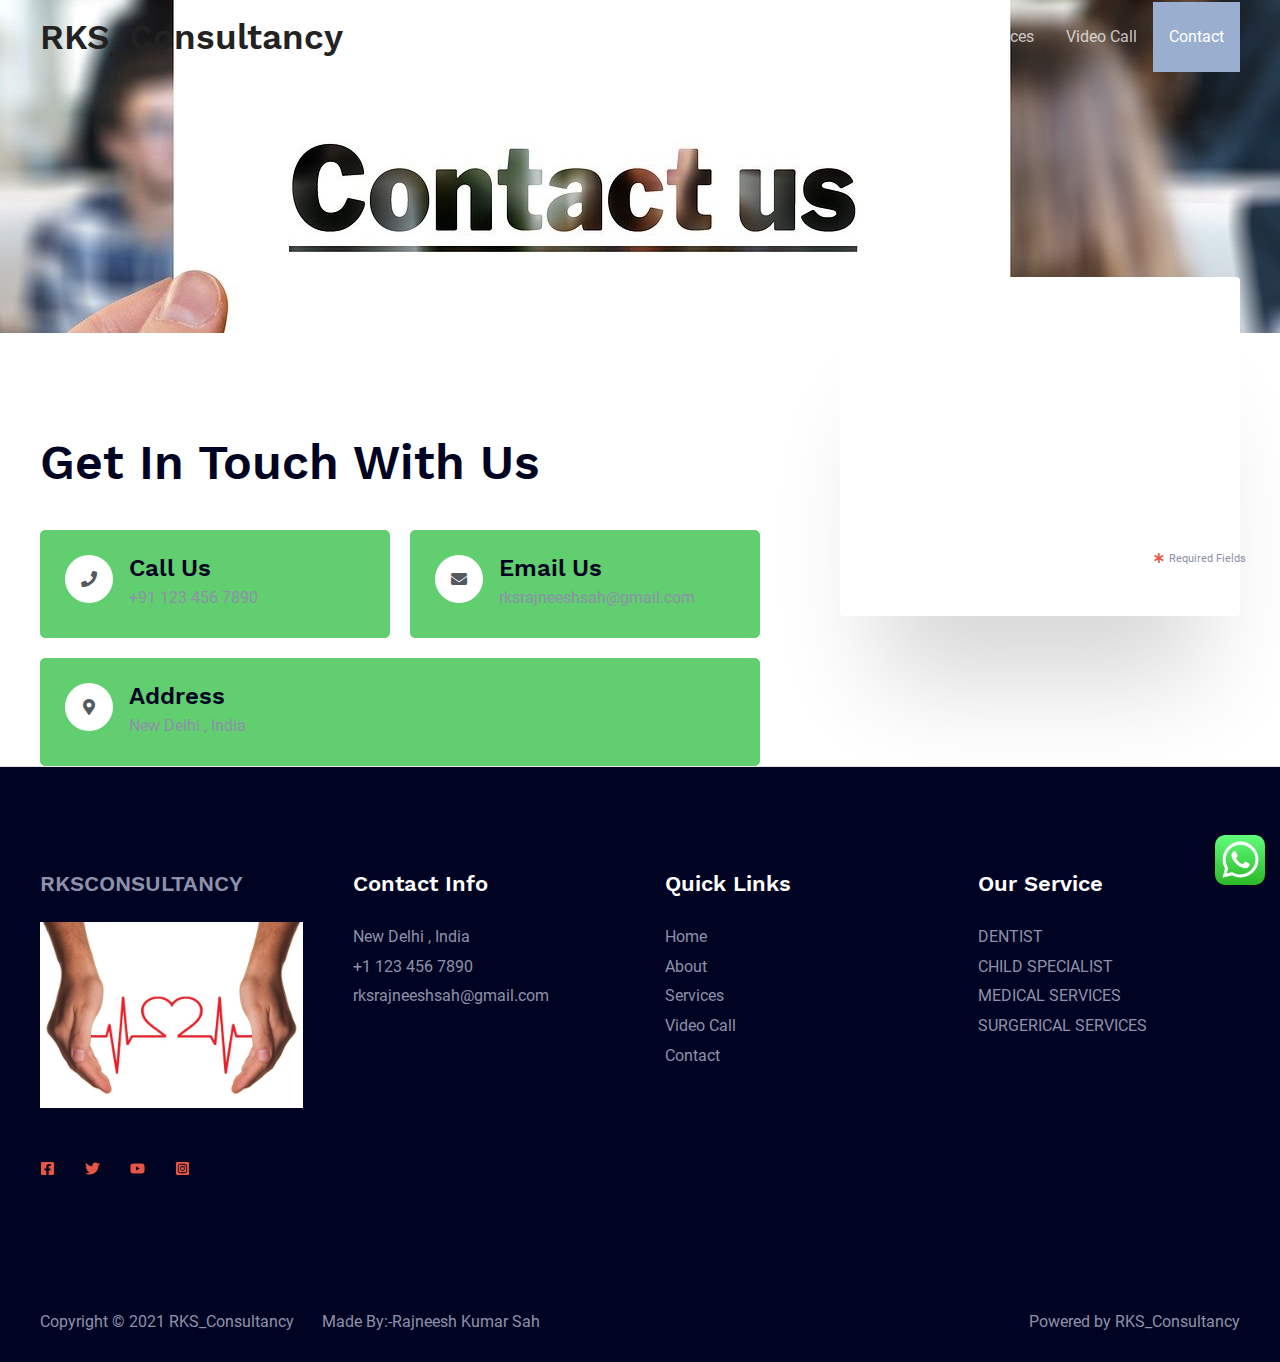
<file: contact-us-html/index.html>
<!DOCTYPE html>
<html lang="en-US">
<head>
<meta charset="UTF-8">
<meta name="viewport" content="width=device-width, initial-scale=1">
<link rel="profile" href="https://gmpg.org/xfn/11">

<title>Contact Us &#8211; RKS_Consultancy</title>
<meta name='robots' content='max-image-preview:large' />
<link rel='dns-prefetch' href='//fonts.googleapis.com' />
<link rel='dns-prefetch' href='//s.w.org' />
<link rel="alternate" type="application/rss+xml" title="RKS_Consultancy &raquo; Feed" href="http://localhost/word5/feed/" />
<link rel="alternate" type="application/rss+xml" title="RKS_Consultancy &raquo; Comments Feed" href="http://localhost/word5/comments/feed/" />
		<script>
			window._wpemojiSettings = {"baseUrl":"https:\/\/s.w.org\/images\/core\/emoji\/13.0.1\/72x72\/","ext":".png","svgUrl":"https:\/\/s.w.org\/images\/core\/emoji\/13.0.1\/svg\/","svgExt":".svg","source":{"concatemoji":"http:\/\/localhost\/word5\/wp-includes\/js\/wp-emoji-release.min.js?ver=5.7.1"}};
			!function(e,a,t){var n,r,o,i=a.createElement("canvas"),p=i.getContext&&i.getContext("2d");function s(e,t){var a=String.fromCharCode;p.clearRect(0,0,i.width,i.height),p.fillText(a.apply(this,e),0,0);e=i.toDataURL();return p.clearRect(0,0,i.width,i.height),p.fillText(a.apply(this,t),0,0),e===i.toDataURL()}function c(e){var t=a.createElement("script");t.src=e,t.defer=t.type="text/javascript",a.getElementsByTagName("head")[0].appendChild(t)}for(o=Array("flag","emoji"),t.supports={everything:!0,everythingExceptFlag:!0},r=0;r<o.length;r++)t.supports[o[r]]=function(e){if(!p||!p.fillText)return!1;switch(p.textBaseline="top",p.font="600 32px Arial",e){case"flag":return s([127987,65039,8205,9895,65039],[127987,65039,8203,9895,65039])?!1:!s([55356,56826,55356,56819],[55356,56826,8203,55356,56819])&&!s([55356,57332,56128,56423,56128,56418,56128,56421,56128,56430,56128,56423,56128,56447],[55356,57332,8203,56128,56423,8203,56128,56418,8203,56128,56421,8203,56128,56430,8203,56128,56423,8203,56128,56447]);case"emoji":return!s([55357,56424,8205,55356,57212],[55357,56424,8203,55356,57212])}return!1}(o[r]),t.supports.everything=t.supports.everything&&t.supports[o[r]],"flag"!==o[r]&&(t.supports.everythingExceptFlag=t.supports.everythingExceptFlag&&t.supports[o[r]]);t.supports.everythingExceptFlag=t.supports.everythingExceptFlag&&!t.supports.flag,t.DOMReady=!1,t.readyCallback=function(){t.DOMReady=!0},t.supports.everything||(n=function(){t.readyCallback()},a.addEventListener?(a.addEventListener("DOMContentLoaded",n,!1),e.addEventListener("load",n,!1)):(e.attachEvent("onload",n),a.attachEvent("onreadystatechange",function(){"complete"===a.readyState&&t.readyCallback()})),(n=t.source||{}).concatemoji?c(n.concatemoji):n.wpemoji&&n.twemoji&&(c(n.twemoji),c(n.wpemoji)))}(window,document,window._wpemojiSettings);
		</script>
		<style>
img.wp-smiley,
img.emoji {
	display: inline !important;
	border: none !important;
	box-shadow: none !important;
	height: 1em !important;
	width: 1em !important;
	margin: 0 .07em !important;
	vertical-align: -0.1em !important;
	background: none !important;
	padding: 0 !important;
}
</style>
	<link rel='stylesheet' href='css/astra-assets-css-minified-frontend.min.css'>
<style id='astra-theme-css-inline-css'>
html{font-size:100%;}a,.page-title{color:#e65644;}a:hover,a:focus{color:#000422;}body,button,input,select,textarea,.ast-button,.ast-custom-button{font-family:'Roboto',sans-serif;font-weight:400;font-size:16px;font-size:1rem;}blockquote{color:#43465f;}p,.entry-content p{margin-bottom:1em;}h1,.entry-content h1,h2,.entry-content h2,h3,.entry-content h3,h4,.entry-content h4,h5,.entry-content h5,h6,.entry-content h6,.site-title,.site-title a{font-family:'Work Sans',sans-serif;font-weight:600;text-transform:capitalize;}.site-title{font-size:35px;font-size:2.1875rem;}.ast-archive-description .ast-archive-title{font-size:40px;font-size:2.5rem;}.site-header .site-description{font-size:15px;font-size:0.9375rem;}.entry-title{font-size:30px;font-size:1.875rem;}h1,.entry-content h1{font-size:64px;font-size:4rem;font-family:'Work Sans',sans-serif;line-height:1.1;text-transform:capitalize;}h2,.entry-content h2{font-size:48px;font-size:3rem;font-family:'Work Sans',sans-serif;line-height:1.1;text-transform:capitalize;}h3,.entry-content h3{font-size:32px;font-size:2rem;font-family:'Work Sans',sans-serif;line-height:1.1;text-transform:capitalize;}h4,.entry-content h4{font-size:24px;font-size:1.5rem;line-height:1.1;}h5,.entry-content h5{font-size:16px;font-size:1rem;line-height:1.1;}h6,.entry-content h6{font-size:14px;font-size:0.875rem;line-height:1.1;}.ast-single-post .entry-title,.page-title{font-size:30px;font-size:1.875rem;}::selection{background-color:#e65644;color:#ffffff;}body,h1,.entry-title a,.entry-content h1,h2,.entry-content h2,h3,.entry-content h3,h4,.entry-content h4,h5,.entry-content h5,h6,.entry-content h6{color:#8e91aa;}.tagcloud a:hover,.tagcloud a:focus,.tagcloud a.current-item{color:#ffffff;border-color:#e65644;background-color:#e65644;}input:focus,input[type="text"]:focus,input[type="email"]:focus,input[type="url"]:focus,input[type="password"]:focus,input[type="reset"]:focus,input[type="search"]:focus,textarea:focus{border-color:#e65644;}input[type="radio"]:checked,input[type=reset],input[type="checkbox"]:checked,input[type="checkbox"]:hover:checked,input[type="checkbox"]:focus:checked,input[type=range]::-webkit-slider-thumb{border-color:#e65644;background-color:#e65644;box-shadow:none;}.site-footer a:hover + .post-count,.site-footer a:focus + .post-count{background:#e65644;border-color:#e65644;}.single .nav-links .nav-previous,.single .nav-links .nav-next{color:#e65644;}.entry-meta,.entry-meta *{line-height:1.45;color:#e65644;}.entry-meta a:hover,.entry-meta a:hover *,.entry-meta a:focus,.entry-meta a:focus *,.page-links > .page-link,.page-links .page-link:hover,.post-navigation a:hover{color:#000422;}.widget-title{font-size:22px;font-size:1.375rem;color:#8e91aa;}#cat option,.secondary .calendar_wrap thead a,.secondary .calendar_wrap thead a:visited{color:#e65644;}.secondary .calendar_wrap #today,.ast-progress-val span{background:#e65644;}.secondary a:hover + .post-count,.secondary a:focus + .post-count{background:#e65644;border-color:#e65644;}.calendar_wrap #today > a{color:#ffffff;}.page-links .page-link,.single .post-navigation a{color:#e65644;}.ast-page-builder-template .hentry {margin: 0;}.ast-page-builder-template .site-content > .ast-container {max-width: 100%;padding: 0;}.ast-page-builder-template .site-content #primary {padding: 0;margin: 0;}.ast-page-builder-template .no-results {text-align: center;margin: 4em auto;}.ast-page-builder-template .ast-pagination {padding: 2em;} .ast-page-builder-template .entry-header.ast-no-title.ast-no-thumbnail {margin-top: 0;}.ast-page-builder-template .entry-header.ast-header-without-markup {margin-top: 0;margin-bottom: 0;}.ast-page-builder-template .entry-header.ast-no-title.ast-no-meta {margin-bottom: 0;}.ast-page-builder-template.single .post-navigation {padding-bottom: 2em;}.ast-page-builder-template.single-post .site-content > .ast-container {max-width: 100%;}.ast-page-builder-template.single-post .site-content > .ast-container {max-width: 100%;}.ast-page-builder-template .entry-header {margin-top: 4em;margin-left: auto;margin-right: auto;padding-left: 20px;padding-right: 20px;}.ast-page-builder-template .ast-archive-description {margin-top: 4em;margin-left: auto;margin-right: auto;padding-left: 20px;padding-right: 20px;}.ast-page-builder-template.ast-no-sidebar .entry-content .alignwide {margin-left: 0;margin-right: 0;}.single.ast-page-builder-template .entry-header {padding-left: 20px;padding-right: 20px;}.ast-page-builder-template.ast-no-sidebar .entry-content .alignwide {margin-left: 0;margin-right: 0;}.wp-block-buttons.aligncenter{justify-content:center;}@media (min-width:1200px){.ast-separate-container.ast-right-sidebar .entry-content .wp-block-image.alignfull,.ast-separate-container.ast-left-sidebar .entry-content .wp-block-image.alignfull,.ast-separate-container.ast-right-sidebar .entry-content .wp-block-cover.alignfull,.ast-separate-container.ast-left-sidebar .entry-content .wp-block-cover.alignfull{margin-left:-6.67em;margin-right:-6.67em;max-width:unset;width:unset;}.ast-separate-container.ast-right-sidebar .entry-content .wp-block-image.alignwide,.ast-separate-container.ast-left-sidebar .entry-content .wp-block-image.alignwide,.ast-separate-container.ast-right-sidebar .entry-content .wp-block-cover.alignwide,.ast-separate-container.ast-left-sidebar .entry-content .wp-block-cover.alignwide{margin-left:-20px;margin-right:-20px;max-width:unset;width:unset;}}@media (min-width:1200px){.wp-block-group .has-background{padding:20px;}}@media (min-width:1200px){.ast-no-sidebar.ast-separate-container .entry-content .wp-block-group.alignwide,.ast-no-sidebar.ast-separate-container .entry-content .wp-block-cover.alignwide{margin-left:-20px;margin-right:-20px;padding-left:20px;padding-right:20px;}.ast-no-sidebar.ast-separate-container .entry-content .wp-block-cover.alignfull,.ast-no-sidebar.ast-separate-container .entry-content .wp-block-group.alignfull{margin-left:-6.67em;margin-right:-6.67em;padding-left:6.67em;padding-right:6.67em;}}@media (min-width:1200px){.wp-block-cover-image.alignwide .wp-block-cover__inner-container,.wp-block-cover.alignwide .wp-block-cover__inner-container,.wp-block-cover-image.alignfull .wp-block-cover__inner-container,.wp-block-cover.alignfull .wp-block-cover__inner-container{width:100%;}}.ast-plain-container.ast-no-sidebar #primary{margin-top:0;margin-bottom:0;}@media (max-width:921px){.ast-separate-container .ast-article-post,.ast-separate-container .ast-article-single{padding:1.5em 2.14em;}.ast-separate-container #primary,.ast-separate-container #secondary{padding:1.5em 0;}#primary,#secondary{padding:1.5em 0;margin:0;}.ast-left-sidebar #content > .ast-container{display:flex;flex-direction:column-reverse;width:100%;}.ast-author-box img.avatar{margin:20px 0 0 0;}}@media (min-width:922px){.ast-separate-container.ast-right-sidebar #primary,.ast-separate-container.ast-left-sidebar #primary{border:0;}.search-no-results.ast-separate-container #primary{margin-bottom:4em;}}.elementor-button-wrapper .elementor-button{border-style:solid;border-top-width:1px;border-right-width:1px;border-left-width:1px;border-bottom-width:1px;}body .elementor-button.elementor-size-sm,body .elementor-button.elementor-size-xs,body .elementor-button.elementor-size-md,body .elementor-button.elementor-size-lg,body .elementor-button.elementor-size-xl,body .elementor-button{border-radius:4px;padding-top:14px;padding-right:32px;padding-bottom:14px;padding-left:32px;}.elementor-button-wrapper .elementor-button{border-color:#e65644;background-color:#e65644;}.elementor-button-wrapper .elementor-button:hover,.elementor-button-wrapper .elementor-button:focus{color:#ffffff;background-color:#000422;border-color:#000422;}.wp-block-button .wp-block-button__link,.elementor-button-wrapper .elementor-button,.elementor-button-wrapper .elementor-button:visited{color:#ffffff;}.elementor-button-wrapper .elementor-button{font-family:inherit;font-weight:500;line-height:1;letter-spacing:.5px;}body .elementor-button.elementor-size-sm,body .elementor-button.elementor-size-xs,body .elementor-button.elementor-size-md,body .elementor-button.elementor-size-lg,body .elementor-button.elementor-size-xl,body .elementor-button{font-size:16px;font-size:1rem;}.wp-block-button .wp-block-button__link:hover,.wp-block-button .wp-block-button__link:focus{color:#ffffff;background-color:#000422;border-color:#000422;}.elementor-widget-heading h1.elementor-heading-title{line-height:1.1;}.elementor-widget-heading h2.elementor-heading-title{line-height:1.1;}.elementor-widget-heading h3.elementor-heading-title{line-height:1.1;}.elementor-widget-heading h4.elementor-heading-title{line-height:1.1;}.elementor-widget-heading h5.elementor-heading-title{line-height:1.1;}.elementor-widget-heading h6.elementor-heading-title{line-height:1.1;}.wp-block-button .wp-block-button__link{border-style:solid;border-top-width:1px;border-right-width:1px;border-left-width:1px;border-bottom-width:1px;border-color:#e65644;background-color:#e65644;color:#ffffff;font-family:inherit;font-weight:500;line-height:1;letter-spacing:.5px;font-size:16px;font-size:1rem;border-radius:4px;padding-top:14px;padding-right:32px;padding-bottom:14px;padding-left:32px;}.menu-toggle,button,.ast-button,.ast-custom-button,.button,input#submit,input[type="button"],input[type="submit"],input[type="reset"]{border-style:solid;border-top-width:1px;border-right-width:1px;border-left-width:1px;border-bottom-width:1px;color:#ffffff;border-color:#e65644;background-color:#e65644;border-radius:4px;padding-top:14px;padding-right:32px;padding-bottom:14px;padding-left:32px;font-family:inherit;font-weight:500;font-size:16px;font-size:1rem;line-height:1;letter-spacing:.5px;}button:focus,.menu-toggle:hover,button:hover,.ast-button:hover,.ast-custom-button:hover .button:hover,.ast-custom-button:hover ,input[type=reset]:hover,input[type=reset]:focus,input#submit:hover,input#submit:focus,input[type="button"]:hover,input[type="button"]:focus,input[type="submit"]:hover,input[type="submit"]:focus{color:#ffffff;background-color:#000422;border-color:#000422;}@media (min-width:544px){.ast-container{max-width:100%;}}@media (max-width:544px){.ast-separate-container .ast-article-post,.ast-separate-container .ast-article-single,.ast-separate-container .comments-title,.ast-separate-container .ast-archive-description{padding:1.5em 1em;}.ast-separate-container #content .ast-container{padding-left:0.54em;padding-right:0.54em;}.ast-separate-container .ast-comment-list li.depth-1{padding:1.5em 1em;margin-bottom:1.5em;}.ast-separate-container .ast-comment-list .bypostauthor{padding:.5em;}.ast-search-menu-icon.ast-dropdown-active .search-field{width:170px;}}@media (max-width:921px){.ast-mobile-header-stack .main-header-bar .ast-search-menu-icon{display:inline-block;}.ast-header-break-point.ast-header-custom-item-outside .ast-mobile-header-stack .main-header-bar .ast-search-icon{margin:0;}.ast-comment-avatar-wrap img{max-width:2.5em;}.ast-separate-container .ast-comment-list li.depth-1{padding:1.5em 2.14em;}.ast-separate-container .comment-respond{padding:2em 2.14em;}.ast-comment-meta{padding:0 1.8888em 1.3333em;}}@media (max-width:921px){.ast-archive-description .ast-archive-title{font-size:40px;}.entry-title{font-size:30px;}h1,.entry-content h1{font-size:56px;}h2,.entry-content h2{font-size:32px;}h3,.entry-content h3{font-size:24px;}.ast-single-post .entry-title,.page-title{font-size:30px;}.astra-logo-svg{width:104px;}header .custom-logo-link img,.ast-header-break-point .site-logo-img .custom-mobile-logo-link img{max-width:104px;}}@media (max-width:544px){.ast-archive-description .ast-archive-title{font-size:40px;}.entry-title{font-size:30px;}h1,.entry-content h1{font-size:32px;}h2,.entry-content h2{font-size:24px;}h3,.entry-content h3{font-size:22px;}h4,.entry-content h4{font-size:20px;font-size:1.25rem;}.ast-single-post .entry-title,.page-title{font-size:30px;}.ast-header-break-point .site-branding img,.ast-header-break-point .custom-logo-link img{max-width:104px;}.astra-logo-svg{width:104px;}.ast-header-break-point .site-logo-img .custom-mobile-logo-link img{max-width:104px;}}@media (max-width:921px){html{font-size:91.2%;}}@media (max-width:544px){html{font-size:91.2%;}}@media (min-width:922px){.ast-container{max-width:1240px;}}@font-face {font-family: "Astra";src: url(http://localhost/word5/wp-content/themes/astra/assets/fonts/astra.woff) format("woff"),url(http://localhost/word5/wp-content/themes/astra/assets/fonts/astra.ttf) format("truetype"),url(http://localhost/word5/wp-content/themes/astra/assets/fonts/astra.svg#astra) format("svg");font-weight: normal;font-style: normal;font-display: fallback;}@media (min-width:922px){.main-header-menu .sub-menu .menu-item.ast-left-align-sub-menu:hover > .sub-menu,.main-header-menu .sub-menu .menu-item.ast-left-align-sub-menu.focus > .sub-menu{margin-left:-0px;}}.ast-theme-transparent-header [data-section="section-header-mobile-trigger"] .ast-button-wrap .ast-mobile-menu-trigger-fill,.ast-theme-transparent-header [data-section="section-header-mobile-trigger"] .ast-button-wrap .ast-mobile-menu-trigger-minimal{border:none;}.ast-theme-transparent-header #masthead .site-logo-img .transparent-custom-logo .astra-logo-svg{width:150px;}.ast-theme-transparent-header #masthead .site-logo-img .transparent-custom-logo img{ max-width:150px;}@media (max-width:921px){.ast-theme-transparent-header #masthead .site-logo-img .transparent-custom-logo .astra-logo-svg{width:120px;}.ast-theme-transparent-header #masthead .site-logo-img .transparent-custom-logo img{ max-width:120px;}}@media (max-width:543px){.ast-theme-transparent-header #masthead .site-logo-img .transparent-custom-logo .astra-logo-svg{width:100px;}.ast-theme-transparent-header #masthead .site-logo-img .transparent-custom-logo img{ max-width:100px;}}@media (min-width:921px){.ast-theme-transparent-header #masthead{position:absolute;left:0;right:0;}.ast-theme-transparent-header .main-header-bar,.ast-theme-transparent-header.ast-header-break-point .main-header-bar{background:none;}body.elementor-editor-active.ast-theme-transparent-header #masthead,.fl-builder-edit .ast-theme-transparent-header #masthead,body.vc_editor.ast-theme-transparent-header #masthead,body.brz-ed.ast-theme-transparent-header #masthead{z-index:0;}.ast-header-break-point.ast-replace-site-logo-transparent.ast-theme-transparent-header .custom-mobile-logo-link{display:none;}.ast-header-break-point.ast-replace-site-logo-transparent.ast-theme-transparent-header .transparent-custom-logo{display:inline-block;}.ast-theme-transparent-header .ast-above-header,.ast-theme-transparent-header .ast-above-header.ast-above-header-bar{background-image:none;background-color:transparent;}.ast-theme-transparent-header .ast-below-header{background-image:none;background-color:transparent;}}.ast-theme-transparent-header .ast-builder-menu .main-header-menu,.ast-theme-transparent-header .ast-builder-menu .main-header-menu .menu-link,.ast-theme-transparent-header [CLASS*="ast-builder-menu-"] .main-header-menu .menu-item > .menu-link,.ast-theme-transparent-header .ast-masthead-custom-menu-items,.ast-theme-transparent-header .ast-masthead-custom-menu-items a,.ast-theme-transparent-header .ast-builder-menu .main-header-menu .menu-item > .ast-menu-toggle,.ast-theme-transparent-header .ast-builder-menu .main-header-menu .menu-item > .ast-menu-toggle,.ast-theme-transparent-header .ast-above-header-navigation a,.ast-header-break-point.ast-theme-transparent-header .ast-above-header-navigation a,.ast-header-break-point.ast-theme-transparent-header .ast-above-header-navigation > ul.ast-above-header-menu > .menu-item-has-children:not(.current-menu-item) > .ast-menu-toggle,.ast-theme-transparent-header .ast-below-header-menu,.ast-theme-transparent-header .ast-below-header-menu a,.ast-header-break-point.ast-theme-transparent-header .ast-below-header-menu a,.ast-header-break-point.ast-theme-transparent-header .ast-below-header-menu,.ast-theme-transparent-header .main-header-menu .menu-link{color:rgba(255,255,255,0.72);}.ast-theme-transparent-header .ast-builder-menu .main-header-menu .menu-item:hover > .menu-link,.ast-theme-transparent-header .ast-builder-menu .main-header-menu .menu-item:hover > .ast-menu-toggle,.ast-theme-transparent-header .ast-builder-menu .main-header-menu .ast-masthead-custom-menu-items a:hover,.ast-theme-transparent-header .ast-builder-menu .main-header-menu .focus > .menu-link,.ast-theme-transparent-header .ast-builder-menu .main-header-menu .focus > .ast-menu-toggle,.ast-theme-transparent-header .ast-builder-menu .main-header-menu .current-menu-item > .menu-link,.ast-theme-transparent-header .ast-builder-menu .main-header-menu .current-menu-ancestor > .menu-link,.ast-theme-transparent-header .ast-builder-menu .main-header-menu .current-menu-item > .ast-menu-toggle,.ast-theme-transparent-header .ast-builder-menu .main-header-menu .current-menu-ancestor > .ast-menu-toggle,.ast-theme-transparent-header [CLASS*="ast-builder-menu-"] .main-header-menu .current-menu-item > .menu-link,.ast-theme-transparent-header [CLASS*="ast-builder-menu-"] .main-header-menu .current-menu-ancestor > .menu-link,.ast-theme-transparent-header [CLASS*="ast-builder-menu-"] .main-header-menu .current-menu-item > .ast-menu-toggle,.ast-theme-transparent-header [CLASS*="ast-builder-menu-"] .main-header-menu .current-menu-ancestor > .ast-menu-toggle,.ast-theme-transparent-header .main-header-menu .menu-item:hover > .menu-link,.ast-theme-transparent-header .main-header-menu .current-menu-item > .menu-link,.ast-theme-transparent-header .main-header-menu .current-menu-ancestor > .menu-link{color:#ffffff;}@media (max-width:921px){.ast-theme-transparent-header #masthead{position:absolute;left:0;right:0;}.ast-theme-transparent-header .main-header-bar,.ast-theme-transparent-header.ast-header-break-point .main-header-bar{background:none;}body.elementor-editor-active.ast-theme-transparent-header #masthead,.fl-builder-edit .ast-theme-transparent-header #masthead,body.vc_editor.ast-theme-transparent-header #masthead,body.brz-ed.ast-theme-transparent-header #masthead{z-index:0;}.ast-header-break-point.ast-replace-site-logo-transparent.ast-theme-transparent-header .custom-mobile-logo-link{display:none;}.ast-header-break-point.ast-replace-site-logo-transparent.ast-theme-transparent-header .transparent-custom-logo{display:inline-block;}.ast-theme-transparent-header .ast-above-header,.ast-theme-transparent-header .ast-above-header.ast-above-header-bar{background-image:none;background-color:transparent;}.ast-theme-transparent-header .ast-below-header{background-image:none;background-color:transparent;}}@media (max-width:921px){.ast-theme-transparent-header .ast-builder-menu .main-header-menu,.ast-theme-transparent-header .ast-builder-menu .main-header-menu .menu-link,.ast-theme-transparent-header [CLASS*="ast-builder-menu-"] .main-header-menu .menu-item > .menu-link,.ast-theme-transparent-header .ast-masthead-custom-menu-items,.ast-theme-transparent-header .ast-masthead-custom-menu-items a,.ast-theme-transparent-header .ast-builder-menu .main-header-menu .menu-item > .ast-menu-toggle,.ast-theme-transparent-header .ast-builder-menu .main-header-menu .menu-item > .ast-menu-toggle,.ast-theme-transparent-header .main-header-menu .menu-link{color:#181e19;}.ast-theme-transparent-header .ast-builder-menu .main-header-menu .menu-item:hover > .menu-link,.ast-theme-transparent-header .ast-builder-menu .main-header-menu .menu-item:hover > .ast-menu-toggle,.ast-theme-transparent-header .ast-builder-menu .main-header-menu .ast-masthead-custom-menu-items a:hover,.ast-theme-transparent-header .ast-builder-menu .main-header-menu .focus > .menu-link,.ast-theme-transparent-header .ast-builder-menu .main-header-menu .focus > .ast-menu-toggle,.ast-theme-transparent-header .ast-builder-menu .main-header-menu .current-menu-item > .menu-link,.ast-theme-transparent-header .ast-builder-menu .main-header-menu .current-menu-ancestor > .menu-link,.ast-theme-transparent-header .ast-builder-menu .main-header-menu .current-menu-item > .ast-menu-toggle,.ast-theme-transparent-header .ast-builder-menu .main-header-menu .current-menu-ancestor > .ast-menu-toggle,.ast-theme-transparent-header [CLASS*="ast-builder-menu-"] .main-header-menu .current-menu-item > .menu-link,.ast-theme-transparent-header [CLASS*="ast-builder-menu-"] .main-header-menu .current-menu-ancestor > .menu-link,.ast-theme-transparent-header [CLASS*="ast-builder-menu-"] .main-header-menu .current-menu-item > .ast-menu-toggle,.ast-theme-transparent-header [CLASS*="ast-builder-menu-"] .main-header-menu .current-menu-ancestor > .ast-menu-toggle,.ast-theme-transparent-header .main-header-menu .menu-item:hover > .menu-link,.ast-theme-transparent-header .main-header-menu .current-menu-item > .menu-link,.ast-theme-transparent-header .main-header-menu .current-menu-ancestor > .menu-link{color:#e65644;}}.ast-theme-transparent-header #ast-desktop-header > [CLASS*="-header-wrap"]:nth-last-child(2) > [CLASS*="-header-bar"],.ast-theme-transparent-header.ast-header-break-point #ast-mobile-header > [CLASS*="-header-wrap"]:nth-last-child(2) > [CLASS*="-header-bar"]{border-bottom-style:solid;}.ast-breadcrumbs .trail-browse,.ast-breadcrumbs .trail-items,.ast-breadcrumbs .trail-items li{display:inline-block;margin:0;padding:0;border:none;background:inherit;text-indent:0;}.ast-breadcrumbs .trail-browse{font-size:inherit;font-style:inherit;font-weight:inherit;color:inherit;}.ast-breadcrumbs .trail-items{list-style:none;}.trail-items li::after{padding:0 0.3em;content:"\00bb";}.trail-items li:last-of-type::after{display:none;}h1,.entry-content h1,h2,.entry-content h2,h3,.entry-content h3,h4,.entry-content h4,h5,.entry-content h5,h6,.entry-content h6{color:#000422;}@media (max-width:921px){.ast-builder-grid-row-container.ast-builder-grid-row-tablet-3-firstrow .ast-builder-grid-row > *:first-child,.ast-builder-grid-row-container.ast-builder-grid-row-tablet-3-lastrow .ast-builder-grid-row > *:last-child{grid-column:1 / -1;}}@media (max-width:544px){.ast-builder-grid-row-container.ast-builder-grid-row-mobile-3-firstrow .ast-builder-grid-row > *:first-child,.ast-builder-grid-row-container.ast-builder-grid-row-mobile-3-lastrow .ast-builder-grid-row > *:last-child{grid-column:1 / -1;}}.ast-builder-layout-element[data-section="title_tagline"]{display:flex;}@media (max-width:921px){.ast-header-break-point .ast-builder-layout-element[data-section="title_tagline"]{display:flex;}}@media (max-width:544px){.ast-header-break-point .ast-builder-layout-element[data-section="title_tagline"]{display:flex;}}.ast-header-button-1[data-section*="section-hb-button-"] .ast-builder-button-wrap .ast-custom-button{font-size:15px;font-size:0.9375rem;}.ast-header-button-1 .ast-custom-button{color:#ffffff;background:rgba(255,255,255,0);border-color:#ffffff;border-top-width:1px;border-bottom-width:1px;border-left-width:1px;border-right-width:1px;}.ast-header-button-1 .ast-custom-button:hover{color:#000422;background:#ffffff;border-color:#ffffff;}@media (max-width:921px){.ast-header-button-1 .ast-custom-button{color:#e65644;}}@media (max-width:921px){.ast-header-button-1[data-section*="section-hb-button-"] .ast-builder-button-wrap .ast-custom-button{padding-left:20px;padding-right:20px;}}.ast-header-button-1[data-section="section-hb-button-1"]{display:flex;}@media (max-width:921px){.ast-header-break-point .ast-header-button-1[data-section="section-hb-button-1"]{display:none;}}@media (max-width:544px){.ast-header-break-point .ast-header-button-1[data-section="section-hb-button-1"]{display:none;}}.ast-builder-menu-1{font-family:inherit;font-weight:inherit;}.ast-builder-menu-1 .menu-item > .menu-link{color:#ffffff;}.ast-builder-menu-1 .menu-item > .ast-menu-toggle{color:#ffffff;}.ast-builder-menu-1 .menu-item:hover > .menu-link,.ast-builder-menu-1 .inline-on-mobile .menu-item:hover > .ast-menu-toggle{color:#ffffff;background:#a4a7c9;}.ast-builder-menu-1 .menu-item:hover > .ast-menu-toggle{color:#ffffff;}.ast-builder-menu-1 .menu-item.current-menu-item > .menu-link,.ast-builder-menu-1 .inline-on-mobile .menu-item.current-menu-item > .ast-menu-toggle,.ast-builder-menu-1 .current-menu-ancestor > .menu-link{color:#ffffff;background:#9aaed0;}.ast-builder-menu-1 .menu-item.current-menu-item > .ast-menu-toggle{color:#ffffff;}.ast-builder-menu-1 .sub-menu,.ast-builder-menu-1 .inline-on-mobile .sub-menu{border-top-width:2px;border-bottom-width:0px;border-right-width:0px;border-left-width:0px;border-color:#e65644;border-style:solid;border-radius:0px;}.ast-builder-menu-1 .main-header-menu > .menu-item > .sub-menu,.ast-builder-menu-1 .main-header-menu > .menu-item > .astra-full-megamenu-wrapper{margin-top:0px;}.ast-desktop .ast-builder-menu-1 .main-header-menu > .menu-item > .sub-menu:before,.ast-desktop .ast-builder-menu-1 .main-header-menu > .menu-item > .astra-full-megamenu-wrapper:before{height:calc( 0px + 5px );}.ast-desktop .ast-builder-menu-1 .menu-item .sub-menu .menu-link{border-style:none;}@media (max-width:921px){.ast-header-break-point .ast-builder-menu-1 .menu-item.menu-item-has-children > .ast-menu-toggle{top:0;}.ast-builder-menu-1 .menu-item-has-children > .menu-link:after{content:unset;}}@media (max-width:544px){.ast-header-break-point .ast-builder-menu-1 .menu-item.menu-item-has-children > .ast-menu-toggle{top:0;}}.ast-builder-menu-1{display:flex;}@media (max-width:921px){.ast-header-break-point .ast-builder-menu-1{display:flex;}}@media (max-width:544px){.ast-header-break-point .ast-builder-menu-1{display:flex;}}.site-below-footer-wrap[data-section="section-below-footer-builder"]{background-color:#000422;;background-image:none;;min-height:80px;}.site-below-footer-wrap[data-section="section-below-footer-builder"] .ast-builder-grid-row{max-width:1200px;margin-left:auto;margin-right:auto;}.site-below-footer-wrap[data-section="section-below-footer-builder"] .ast-builder-grid-row,.site-below-footer-wrap[data-section="section-below-footer-builder"] .site-footer-section{align-items:flex-start;}.site-below-footer-wrap[data-section="section-below-footer-builder"].ast-footer-row-inline .site-footer-section{display:flex;margin-bottom:0;}.ast-builder-grid-row-2-equal .ast-builder-grid-row{grid-template-columns:repeat( 2,1fr );}@media (max-width:921px){.site-below-footer-wrap[data-section="section-below-footer-builder"].ast-footer-row-tablet-inline .site-footer-section{display:flex;margin-bottom:0;}.site-below-footer-wrap[data-section="section-below-footer-builder"].ast-footer-row-tablet-stack .site-footer-section{display:block;margin-bottom:10px;}.ast-builder-grid-row-container.ast-builder-grid-row-tablet-2-equal .ast-builder-grid-row{grid-template-columns:repeat( 2,1fr );}}@media (max-width:544px){.site-below-footer-wrap[data-section="section-below-footer-builder"].ast-footer-row-mobile-inline .site-footer-section{display:flex;margin-bottom:0;}.site-below-footer-wrap[data-section="section-below-footer-builder"].ast-footer-row-mobile-stack .site-footer-section{display:block;margin-bottom:10px;}.ast-builder-grid-row-container.ast-builder-grid-row-mobile-full .ast-builder-grid-row{grid-template-columns:1fr;}}@media (max-width:921px){.site-below-footer-wrap[data-section="section-below-footer-builder"]{padding-left:25px;padding-right:25px;}}@media (max-width:544px){.site-below-footer-wrap[data-section="section-below-footer-builder"]{padding-left:20px;padding-right:20px;}}.site-below-footer-wrap[data-section="section-below-footer-builder"]{display:grid;}@media (max-width:921px){.ast-header-break-point .site-below-footer-wrap[data-section="section-below-footer-builder"]{display:grid;}}@media (max-width:544px){.ast-header-break-point .site-below-footer-wrap[data-section="section-below-footer-builder"]{display:grid;}}.footer-widget-area[data-section="section-fb-html-1"] .ast-builder-html-element{color:#8e91aa;}.footer-widget-area[data-section="section-fb-html-1"]{display:block;}@media (max-width:921px){.ast-header-break-point .footer-widget-area[data-section="section-fb-html-1"]{display:block;}}@media (max-width:544px){.ast-header-break-point .footer-widget-area[data-section="section-fb-html-1"]{display:block;}}.footer-widget-area[data-section="section-fb-html-1"] .ast-builder-html-element{text-align:right;}@media (max-width:921px){.footer-widget-area[data-section="section-fb-html-1"] .ast-builder-html-element{text-align:right;}}@media (max-width:544px){.footer-widget-area[data-section="section-fb-html-1"] .ast-builder-html-element{text-align:center;}}.ast-footer-copyright{text-align:left;}.ast-footer-copyright {color:#8e91aa;}@media (max-width:921px){.ast-footer-copyright{text-align:left;}}@media (max-width:544px){.ast-footer-copyright{text-align:center;}}.ast-footer-copyright.ast-builder-layout-element{display:flex;}@media (max-width:921px){.ast-header-break-point .ast-footer-copyright.ast-builder-layout-element{display:flex;}}@media (max-width:544px){.ast-header-break-point .ast-footer-copyright.ast-builder-layout-element{display:flex;}}.ast-footer-social-1-wrap .ast-builder-social-element{margin-left:15px;margin-right:15px;padding:0px;border-radius:0px;}.ast-footer-social-1-wrap .ast-builder-social-element svg{width:15px;height:15px;}.ast-footer-social-1-wrap .ast-social-icon-image-wrap{margin:0px;}.ast-footer-social-1-wrap .ast-social-color-type-custom svg{fill:#e65644;}.ast-footer-social-1-wrap .ast-social-color-type-custom .ast-builder-social-element:hover{color:#ffffff;}.ast-footer-social-1-wrap .ast-social-color-type-custom .ast-builder-social-element:hover svg{fill:#ffffff;}.ast-footer-social-1-wrap .ast-social-color-type-custom .social-item-label{color:#e65644;}.ast-footer-social-1-wrap .ast-builder-social-element:hover .social-item-label{color:#ffffff;}[data-section="section-fb-social-icons-1"] .footer-social-inner-wrap{text-align:left;}@media (max-width:921px){.ast-footer-social-1-wrap .ast-builder-social-element{margin-left:9px;margin-right:9px;}.ast-footer-social-1-wrap{margin-bottom:20px;}[data-section="section-fb-social-icons-1"] .footer-social-inner-wrap{text-align:left;}}@media (max-width:544px){[data-section="section-fb-social-icons-1"] .footer-social-inner-wrap{text-align:left;}}.ast-builder-layout-element[data-section="section-fb-social-icons-1"]{display:flex;}@media (max-width:921px){.ast-header-break-point .ast-builder-layout-element[data-section="section-fb-social-icons-1"]{display:flex;}}@media (max-width:544px){.ast-header-break-point .ast-builder-layout-element[data-section="section-fb-social-icons-1"]{display:flex;}}.ast-social-color-type-official .ast-builder-social-element,.ast-social-color-type-official .social-item-label {color: var(--color);background-color: var(--background-color);}.header-social-inner-wrap.ast-social-color-type-official .ast-builder-social-element svg,.footer-social-inner-wrap.ast-social-color-type-official .ast-builder-social-element svg {fill: currentColor;}.site-primary-footer-wrap[data-section="section-primary-footer-builder"]{background-color:#000422;;background-image:none;;border-style:solid;border-width:0px;border-top-width:1px;border-top-color:#e6e6e6;}.site-primary-footer-wrap[data-section="section-primary-footer-builder"] .ast-builder-grid-row{max-width:1200px;margin-left:auto;margin-right:auto;}.site-primary-footer-wrap[data-section="section-primary-footer-builder"] .ast-builder-grid-row,.site-primary-footer-wrap[data-section="section-primary-footer-builder"] .site-footer-section{align-items:flex-start;}.site-primary-footer-wrap[data-section="section-primary-footer-builder"].ast-footer-row-inline .site-footer-section{display:flex;margin-bottom:0;}.ast-builder-grid-row-4-equal .ast-builder-grid-row{grid-template-columns:repeat( 4,1fr );}@media (max-width:921px){.site-primary-footer-wrap[data-section="section-primary-footer-builder"].ast-footer-row-tablet-inline .site-footer-section{display:flex;margin-bottom:0;}.site-primary-footer-wrap[data-section="section-primary-footer-builder"].ast-footer-row-tablet-stack .site-footer-section{display:block;margin-bottom:10px;}.ast-builder-grid-row-container.ast-builder-grid-row-tablet-4-equal .ast-builder-grid-row{grid-template-columns:repeat( 4,1fr );}}@media (max-width:544px){.site-primary-footer-wrap[data-section="section-primary-footer-builder"].ast-footer-row-mobile-inline .site-footer-section{display:flex;margin-bottom:0;}.site-primary-footer-wrap[data-section="section-primary-footer-builder"].ast-footer-row-mobile-stack .site-footer-section{display:block;margin-bottom:10px;}.ast-builder-grid-row-container.ast-builder-grid-row-mobile-full .ast-builder-grid-row{grid-template-columns:1fr;}}.site-primary-footer-wrap[data-section="section-primary-footer-builder"]{padding-top:100px;padding-bottom:100px;padding-left:40px;padding-right:40px;}@media (max-width:921px){.site-primary-footer-wrap[data-section="section-primary-footer-builder"]{padding-top:80px;padding-bottom:80px;padding-left:40px;padding-right:40px;}}@media (max-width:544px){.site-primary-footer-wrap[data-section="section-primary-footer-builder"]{padding-top:65px;padding-bottom:65px;padding-left:20px;padding-right:20px;}}.site-primary-footer-wrap[data-section="section-primary-footer-builder"]{display:grid;}@media (max-width:921px){.ast-header-break-point .site-primary-footer-wrap[data-section="section-primary-footer-builder"]{display:grid;}}@media (max-width:544px){.ast-header-break-point .site-primary-footer-wrap[data-section="section-primary-footer-builder"]{display:grid;}}.footer-widget-area[data-section="sidebar-widgets-footer-widget-1"] .footer-widget-area-inner{text-align:left;}@media (max-width:921px){.footer-widget-area[data-section="sidebar-widgets-footer-widget-1"] .footer-widget-area-inner{text-align:left;}}@media (max-width:544px){.footer-widget-area[data-section="sidebar-widgets-footer-widget-1"] .footer-widget-area-inner{text-align:left;}}.footer-widget-area[data-section="sidebar-widgets-footer-widget-1"] .footer-widget-area-inner{color:#8e91aa;}.footer-widget-area[data-section="sidebar-widgets-footer-widget-1"]{display:block;}@media (max-width:921px){.ast-header-break-point .footer-widget-area[data-section="sidebar-widgets-footer-widget-1"]{display:block;}}@media (max-width:544px){.ast-header-break-point .footer-widget-area[data-section="sidebar-widgets-footer-widget-1"]{display:block;}}.footer-widget-area[data-section="sidebar-widgets-footer-widget-2"] .footer-widget-area-inner a{color:#8e91aa;}.footer-widget-area[data-section="sidebar-widgets-footer-widget-2"] .widget-title{color:#ffffff;}.footer-widget-area[data-section="sidebar-widgets-footer-widget-2"]{display:block;}@media (max-width:921px){.ast-header-break-point .footer-widget-area[data-section="sidebar-widgets-footer-widget-2"]{display:block;}}@media (max-width:544px){.ast-header-break-point .footer-widget-area[data-section="sidebar-widgets-footer-widget-2"]{display:block;}}.footer-widget-area[data-section="sidebar-widgets-footer-widget-3"] .footer-widget-area-inner a{color:#8e91aa;}.footer-widget-area[data-section="sidebar-widgets-footer-widget-3"] .widget-title{color:#ffffff;}.footer-widget-area[data-section="sidebar-widgets-footer-widget-3"]{display:block;}@media (max-width:921px){.ast-header-break-point .footer-widget-area[data-section="sidebar-widgets-footer-widget-3"]{display:block;}}@media (max-width:544px){.ast-header-break-point .footer-widget-area[data-section="sidebar-widgets-footer-widget-3"]{display:block;}}.footer-widget-area[data-section="sidebar-widgets-footer-widget-4"] .footer-widget-area-inner a{color:#8e91aa;}.footer-widget-area[data-section="sidebar-widgets-footer-widget-4"] .widget-title{color:#ffffff;}.footer-widget-area[data-section="sidebar-widgets-footer-widget-4"]{display:block;}@media (max-width:921px){.ast-header-break-point .footer-widget-area[data-section="sidebar-widgets-footer-widget-4"]{display:block;}}@media (max-width:544px){.ast-header-break-point .footer-widget-area[data-section="sidebar-widgets-footer-widget-4"]{display:block;}}.footer-widget-area[data-section="sidebar-widgets-footer-widget-2"] .footer-widget-area-inner{text-align:left;}@media (max-width:921px){.footer-widget-area[data-section="sidebar-widgets-footer-widget-2"] .footer-widget-area-inner{text-align:left;}}@media (max-width:544px){.footer-widget-area[data-section="sidebar-widgets-footer-widget-2"] .footer-widget-area-inner{text-align:left;}}.footer-widget-area[data-section="sidebar-widgets-footer-widget-1"] .footer-widget-area-inner{color:#8e91aa;}.footer-widget-area[data-section="sidebar-widgets-footer-widget-1"]{display:block;}@media (max-width:921px){.ast-header-break-point .footer-widget-area[data-section="sidebar-widgets-footer-widget-1"]{display:block;}}@media (max-width:544px){.ast-header-break-point .footer-widget-area[data-section="sidebar-widgets-footer-widget-1"]{display:block;}}.footer-widget-area[data-section="sidebar-widgets-footer-widget-2"] .footer-widget-area-inner a{color:#8e91aa;}.footer-widget-area[data-section="sidebar-widgets-footer-widget-2"] .widget-title{color:#ffffff;}.footer-widget-area[data-section="sidebar-widgets-footer-widget-2"]{display:block;}@media (max-width:921px){.ast-header-break-point .footer-widget-area[data-section="sidebar-widgets-footer-widget-2"]{display:block;}}@media (max-width:544px){.ast-header-break-point .footer-widget-area[data-section="sidebar-widgets-footer-widget-2"]{display:block;}}.footer-widget-area[data-section="sidebar-widgets-footer-widget-3"] .footer-widget-area-inner a{color:#8e91aa;}.footer-widget-area[data-section="sidebar-widgets-footer-widget-3"] .widget-title{color:#ffffff;}.footer-widget-area[data-section="sidebar-widgets-footer-widget-3"]{display:block;}@media (max-width:921px){.ast-header-break-point .footer-widget-area[data-section="sidebar-widgets-footer-widget-3"]{display:block;}}@media (max-width:544px){.ast-header-break-point .footer-widget-area[data-section="sidebar-widgets-footer-widget-3"]{display:block;}}.footer-widget-area[data-section="sidebar-widgets-footer-widget-4"] .footer-widget-area-inner a{color:#8e91aa;}.footer-widget-area[data-section="sidebar-widgets-footer-widget-4"] .widget-title{color:#ffffff;}.footer-widget-area[data-section="sidebar-widgets-footer-widget-4"]{display:block;}@media (max-width:921px){.ast-header-break-point .footer-widget-area[data-section="sidebar-widgets-footer-widget-4"]{display:block;}}@media (max-width:544px){.ast-header-break-point .footer-widget-area[data-section="sidebar-widgets-footer-widget-4"]{display:block;}}.footer-widget-area[data-section="sidebar-widgets-footer-widget-3"] .footer-widget-area-inner{text-align:left;}@media (max-width:921px){.footer-widget-area[data-section="sidebar-widgets-footer-widget-3"] .footer-widget-area-inner{text-align:left;}}@media (max-width:544px){.footer-widget-area[data-section="sidebar-widgets-footer-widget-3"] .footer-widget-area-inner{text-align:left;}}.footer-widget-area[data-section="sidebar-widgets-footer-widget-1"] .footer-widget-area-inner{color:#8e91aa;}.footer-widget-area[data-section="sidebar-widgets-footer-widget-1"]{display:block;}@media (max-width:921px){.ast-header-break-point .footer-widget-area[data-section="sidebar-widgets-footer-widget-1"]{display:block;}}@media (max-width:544px){.ast-header-break-point .footer-widget-area[data-section="sidebar-widgets-footer-widget-1"]{display:block;}}.footer-widget-area[data-section="sidebar-widgets-footer-widget-2"] .footer-widget-area-inner a{color:#8e91aa;}.footer-widget-area[data-section="sidebar-widgets-footer-widget-2"] .widget-title{color:#ffffff;}.footer-widget-area[data-section="sidebar-widgets-footer-widget-2"]{display:block;}@media (max-width:921px){.ast-header-break-point .footer-widget-area[data-section="sidebar-widgets-footer-widget-2"]{display:block;}}@media (max-width:544px){.ast-header-break-point .footer-widget-area[data-section="sidebar-widgets-footer-widget-2"]{display:block;}}.footer-widget-area[data-section="sidebar-widgets-footer-widget-3"] .footer-widget-area-inner a{color:#8e91aa;}.footer-widget-area[data-section="sidebar-widgets-footer-widget-3"] .widget-title{color:#ffffff;}.footer-widget-area[data-section="sidebar-widgets-footer-widget-3"]{display:block;}@media (max-width:921px){.ast-header-break-point .footer-widget-area[data-section="sidebar-widgets-footer-widget-3"]{display:block;}}@media (max-width:544px){.ast-header-break-point .footer-widget-area[data-section="sidebar-widgets-footer-widget-3"]{display:block;}}.footer-widget-area[data-section="sidebar-widgets-footer-widget-4"] .footer-widget-area-inner a{color:#8e91aa;}.footer-widget-area[data-section="sidebar-widgets-footer-widget-4"] .widget-title{color:#ffffff;}.footer-widget-area[data-section="sidebar-widgets-footer-widget-4"]{display:block;}@media (max-width:921px){.ast-header-break-point .footer-widget-area[data-section="sidebar-widgets-footer-widget-4"]{display:block;}}@media (max-width:544px){.ast-header-break-point .footer-widget-area[data-section="sidebar-widgets-footer-widget-4"]{display:block;}}.footer-widget-area[data-section="sidebar-widgets-footer-widget-4"] .footer-widget-area-inner{text-align:left;}@media (max-width:921px){.footer-widget-area[data-section="sidebar-widgets-footer-widget-4"] .footer-widget-area-inner{text-align:left;}}@media (max-width:544px){.footer-widget-area[data-section="sidebar-widgets-footer-widget-4"] .footer-widget-area-inner{text-align:left;}}.footer-widget-area[data-section="sidebar-widgets-footer-widget-1"] .footer-widget-area-inner{color:#8e91aa;}.footer-widget-area[data-section="sidebar-widgets-footer-widget-1"]{display:block;}@media (max-width:921px){.ast-header-break-point .footer-widget-area[data-section="sidebar-widgets-footer-widget-1"]{display:block;}}@media (max-width:544px){.ast-header-break-point .footer-widget-area[data-section="sidebar-widgets-footer-widget-1"]{display:block;}}.footer-widget-area[data-section="sidebar-widgets-footer-widget-2"] .footer-widget-area-inner a{color:#8e91aa;}.footer-widget-area[data-section="sidebar-widgets-footer-widget-2"] .widget-title{color:#ffffff;}.footer-widget-area[data-section="sidebar-widgets-footer-widget-2"]{display:block;}@media (max-width:921px){.ast-header-break-point .footer-widget-area[data-section="sidebar-widgets-footer-widget-2"]{display:block;}}@media (max-width:544px){.ast-header-break-point .footer-widget-area[data-section="sidebar-widgets-footer-widget-2"]{display:block;}}.footer-widget-area[data-section="sidebar-widgets-footer-widget-3"] .footer-widget-area-inner a{color:#8e91aa;}.footer-widget-area[data-section="sidebar-widgets-footer-widget-3"] .widget-title{color:#ffffff;}.footer-widget-area[data-section="sidebar-widgets-footer-widget-3"]{display:block;}@media (max-width:921px){.ast-header-break-point .footer-widget-area[data-section="sidebar-widgets-footer-widget-3"]{display:block;}}@media (max-width:544px){.ast-header-break-point .footer-widget-area[data-section="sidebar-widgets-footer-widget-3"]{display:block;}}.footer-widget-area[data-section="sidebar-widgets-footer-widget-4"] .footer-widget-area-inner a{color:#8e91aa;}.footer-widget-area[data-section="sidebar-widgets-footer-widget-4"] .widget-title{color:#ffffff;}.footer-widget-area[data-section="sidebar-widgets-footer-widget-4"]{display:block;}@media (max-width:921px){.ast-header-break-point .footer-widget-area[data-section="sidebar-widgets-footer-widget-4"]{display:block;}}@media (max-width:544px){.ast-header-break-point .footer-widget-area[data-section="sidebar-widgets-footer-widget-4"]{display:block;}}.elementor-widget-heading .elementor-heading-title{margin:0;}.elementor-post.elementor-grid-item.hentry{margin-bottom:0;}.woocommerce div.product .elementor-element.elementor-products-grid .related.products ul.products li.product,.elementor-element .elementor-wc-products .woocommerce[class*='columns-'] ul.products li.product{width:auto;margin:0;float:none;}.ast-left-sidebar .elementor-section.elementor-section-stretched,.ast-right-sidebar .elementor-section.elementor-section-stretched{max-width:100%;left:0 !important;}.elementor-template-full-width .ast-container{display:block;}.ast-header-break-point .main-header-bar{border-bottom-width:1px;}@media (min-width:922px){.main-header-bar{border-bottom-width:1px;}}.ast-safari-browser-less-than-11 .main-header-menu .menu-item, .ast-safari-browser-less-than-11 .main-header-bar .ast-masthead-custom-menu-items{display:block;}.main-header-menu .menu-item, #astra-footer-menu .menu-item, .main-header-bar .ast-masthead-custom-menu-items{-js-display:flex;display:flex;-webkit-box-pack:center;-webkit-justify-content:center;-moz-box-pack:center;-ms-flex-pack:center;justify-content:center;-webkit-box-orient:vertical;-webkit-box-direction:normal;-webkit-flex-direction:column;-moz-box-orient:vertical;-moz-box-direction:normal;-ms-flex-direction:column;flex-direction:column;}.main-header-menu > .menu-item > .menu-link, #astra-footer-menu > .menu-item > .menu-link,{height:100%;-webkit-box-align:center;-webkit-align-items:center;-moz-box-align:center;-ms-flex-align:center;align-items:center;-js-display:flex;display:flex;}.ast-primary-menu-disabled .main-header-bar .ast-masthead-custom-menu-items{flex:unset;}.main-header-menu .sub-menu .menu-item.menu-item-has-children > .menu-link:after{position:absolute;right:1em;top:50%;transform:translate(0,-50%) rotate(270deg);}.ast-header-break-point .main-header-bar .main-header-bar-navigation .page_item_has_children > .ast-menu-toggle::before, .ast-header-break-point .main-header-bar .main-header-bar-navigation .menu-item-has-children > .ast-menu-toggle::before, .ast-mobile-popup-drawer .main-header-bar-navigation .menu-item-has-children>.ast-menu-toggle::before, .ast-header-break-point .ast-mobile-header-wrap .main-header-bar-navigation .menu-item-has-children > .ast-menu-toggle::before{font-weight:bold;content:"\e900";font-family:Astra;text-decoration:inherit;display:inline-block;}.ast-header-break-point .main-navigation ul.sub-menu .menu-item .menu-link:before{content:"\e900";font-family:Astra;font-size:.65em;text-decoration:inherit;display:inline-block;transform:translate(0, -2px) rotateZ(270deg);margin-right:5px;}.widget_search .search-form:after{font-family:Astra;font-size:1.2em;font-weight:normal;content:"\e8b6";position:absolute;top:50%;right:15px;transform:translate(0, -50%);}.astra-search-icon::before{content:"\e8b6";font-family:Astra;font-style:normal;font-weight:normal;text-decoration:inherit;text-align:center;-webkit-font-smoothing:antialiased;-moz-osx-font-smoothing:grayscale;}.main-header-bar .main-header-bar-navigation .page_item_has_children > a:after, .main-header-bar .main-header-bar-navigation .menu-item-has-children > a:after, .site-header-focus-item .main-header-bar-navigation .menu-item-has-children > .menu-link:after{content:"\e900";display:inline-block;font-family:Astra;font-size:.6rem;font-weight:bold;text-rendering:auto;-webkit-font-smoothing:antialiased;-moz-osx-font-smoothing:grayscale;margin-left:10px;line-height:normal;}.ast-mobile-popup-drawer .main-header-bar-navigation .ast-submenu-expanded>.ast-menu-toggle::before{transform:rotateX(180deg);}.ast-header-break-point .main-header-bar-navigation .menu-item-has-children > .menu-link:after{display:none;}.ast-mobile-header-content > *,.ast-desktop-header-content > * {padding: 10px 0;height: auto;}.ast-mobile-header-content > *:first-child,.ast-desktop-header-content > *:first-child {padding-top: 10px;}.ast-mobile-header-content > .ast-builder-menu,.ast-desktop-header-content > .ast-builder-menu {padding-top: 0;}.ast-mobile-header-content > *:last-child,.ast-desktop-header-content > *:last-child {padding-bottom: 0;}.ast-mobile-header-content .ast-search-menu-icon.ast-inline-search label,.ast-desktop-header-content .ast-search-menu-icon.ast-inline-search label {width: 100%;}.ast-desktop-header-content .main-header-bar-navigation .ast-submenu-expanded > .ast-menu-toggle::before {transform: rotateX(180deg);}#ast-desktop-header .ast-desktop-header-content,.ast-mobile-header-content .ast-search-icon,.ast-desktop-header-content .ast-search-icon,.ast-off-canvas-active .ast-main-header-nav-open.ast-popup-nav-open .ast-mobile-header-wrap .ast-mobile-header-content,.ast-mobile-header-wrap .ast-mobile-header-content,.ast-main-header-nav-open.ast-popup-nav-open .ast-mobile-header-wrap .ast-mobile-header-content,.ast-off-canvas-active .ast-main-header-nav-open.ast-popup-nav-open .ast-desktop-header-content,.ast-main-header-nav-open.ast-popup-nav-open .ast-desktop-header-content {display: none;}.ast-main-header-nav-open.ast-header-break-point #ast-desktop-header .ast-desktop-header-content,.ast-main-header-nav-open.ast-header-break-point .ast-mobile-header-wrap .ast-mobile-header-content {display: block;}.ast-desktop .ast-desktop-header-content .astra-menu-animation-slide-up > .menu-item > .sub-menu,.ast-desktop .ast-desktop-header-content .astra-menu-animation-slide-up > .menu-item .menu-item > .sub-menu,.ast-desktop .ast-desktop-header-content .astra-menu-animation-slide-down > .menu-item > .sub-menu,.ast-desktop .ast-desktop-header-content .astra-menu-animation-slide-down > .menu-item .menu-item > .sub-menu,.ast-desktop .ast-desktop-header-content .astra-menu-animation-fade > .menu-item > .sub-menu,.ast-desktop .ast-desktop-header-content .astra-menu-animation-fade > .menu-item .menu-item > .sub-menu {opacity: 1;visibility: visible;}.ast-hfb-header.ast-default-menu-enable.ast-header-break-point .ast-mobile-header-wrap .ast-mobile-header-content .main-header-bar-navigation {width: unset;margin: unset;}.ast-mobile-header-content.content-align-flex-end .main-header-bar-navigation .menu-item-has-children > .ast-menu-toggle,.ast-desktop-header-content.content-align-flex-end .main-header-bar-navigation .menu-item-has-children > .ast-menu-toggle {left: calc( 20px - 0.907em);}.ast-mobile-header-content .ast-search-menu-icon,.ast-mobile-header-content .ast-search-menu-icon.slide-search,.ast-desktop-header-content .ast-search-menu-icon,.ast-desktop-header-content .ast-search-menu-icon.slide-search {width: 100%;position: relative;display: block;right: auto;transform: none;}.ast-mobile-header-content .ast-search-menu-icon.slide-search .search-form,.ast-mobile-header-content .ast-search-menu-icon .search-form,.ast-desktop-header-content .ast-search-menu-icon.slide-search .search-form,.ast-desktop-header-content .ast-search-menu-icon .search-form {right: 0;visibility: visible;opacity: 1;position: relative;top: auto;transform: none;padding: 0;display: block;overflow: hidden;}.ast-mobile-header-content .ast-search-menu-icon.ast-inline-search .search-field,.ast-mobile-header-content .ast-search-menu-icon .search-field,.ast-desktop-header-content .ast-search-menu-icon.ast-inline-search .search-field,.ast-desktop-header-content .ast-search-menu-icon .search-field {width: 100%;padding-right: 5.5em;}.ast-mobile-header-content .ast-search-menu-icon .search-submit,.ast-desktop-header-content .ast-search-menu-icon .search-submit {display: block;position: absolute;height: 100%;top: 0;right: 0;padding: 0 1em;border-radius: 0;}.ast-hfb-header.ast-default-menu-enable.ast-header-break-point .ast-mobile-header-wrap .ast-mobile-header-content .main-header-bar-navigation ul .sub-menu .menu-link {padding-left: 30px;}.ast-hfb-header.ast-default-menu-enable.ast-header-break-point .ast-mobile-header-wrap .ast-mobile-header-content .main-header-bar-navigation .sub-menu .menu-item .menu-item .menu-link {padding-left: 40px;}.ast-mobile-popup-drawer.active .ast-mobile-popup-inner{background-color:#ffffff;;}.ast-mobile-header-wrap .ast-mobile-header-content, .ast-desktop-header-content{background-color:#ffffff;;}.ast-mobile-popup-content > *, .ast-mobile-header-content > *, .ast-desktop-popup-content > *, .ast-desktop-header-content > *{padding-top:0px;padding-bottom:0px;}.content-align-flex-start .ast-builder-layout-element{justify-content:flex-start;}.content-align-flex-start .main-header-menu{text-align:left;}.ast-mobile-popup-drawer.active .ast-mobile-popup-drawer.active .menu-toggle-close{color:#3a3a3a;}.ast-mobile-header-wrap .ast-primary-header-bar,.ast-primary-header-bar .site-primary-header-wrap{min-height:70px;}.ast-desktop .ast-primary-header-bar .main-header-menu > .menu-item{line-height:70px;}@media (max-width:921px){#masthead .ast-mobile-header-wrap .ast-above-header-bar,#masthead .ast-mobile-header-wrap .ast-primary-header-bar,#masthead .ast-mobile-header-wrap .ast-below-header-bar{padding-left:20px;padding-right:20px;}}.ast-header-break-point .ast-primary-header-bar{border-bottom-width:0px;border-bottom-color:#eaeaea;border-bottom-style:solid;}@media (min-width:922px){.ast-primary-header-bar{border-bottom-width:0px;border-bottom-color:#eaeaea;border-bottom-style:solid;}}.ast-primary-header-bar{background-color:#e01616;;background-image:none;;}.ast-primary-header-bar{display:block;}@media (max-width:921px){.ast-header-break-point .ast-primary-header-bar{display:grid;}}@media (max-width:544px){.ast-header-break-point .ast-primary-header-bar{display:grid;}}[data-section="section-header-mobile-trigger"] .ast-button-wrap .ast-mobile-menu-trigger-fill{color:#ffffff;border:none;background:#e65644;border-radius:2px;}[data-section="section-header-mobile-trigger"] .ast-button-wrap .mobile-menu-toggle-icon .ast-mobile-svg{width:20px;height:20px;fill:#ffffff;}[data-section="section-header-mobile-trigger"] .ast-button-wrap .mobile-menu-wrap .mobile-menu{color:#ffffff;}
</style>
<link rel='stylesheet' href='css/7819.css'>
<link rel='stylesheet' href='css/astra-assets-css-minified-menu-animation.min.css'>
<link rel='stylesheet' href='css/dist-block-library-style.min.css'>
<link rel='stylesheet' href='css/elementor-assets-lib-eicons-css-elementor-icons.min.css'>
<link rel='stylesheet' href='css/elementor-assets-lib-animations-animations.min.css'>
<link rel='stylesheet' href='css/elementor-assets-css-frontend.min.css'>
<style id='elementor-frontend-inline-css'>
@font-face{font-family:eicons;src:url(http://localhost/word5/wp-content/plugins/elementor/assets/lib/eicons/fonts/eicons.eot?5.10.0);src:url(http://localhost/word5/wp-content/plugins/elementor/assets/lib/eicons/fonts/eicons.eot?5.10.0#iefix) format("embedded-opentype"),url(http://localhost/word5/wp-content/plugins/elementor/assets/lib/eicons/fonts/eicons.woff2?5.10.0) format("woff2"),url(http://localhost/word5/wp-content/plugins/elementor/assets/lib/eicons/fonts/eicons.woff?5.10.0) format("woff"),url(http://localhost/word5/wp-content/plugins/elementor/assets/lib/eicons/fonts/eicons.ttf?5.10.0) format("truetype"),url(http://localhost/word5/wp-content/plugins/elementor/assets/lib/eicons/fonts/eicons.svg?5.10.0#eicon) format("svg");font-weight:400;font-style:normal}
</style>
<link rel='stylesheet' href='css/elementor-css-post-154.css'>
<link rel='stylesheet' href='css/elementor-css-post-169.css'>
<link rel='stylesheet' href='css/video-conferencing-with-zoom-api-assets-public-css-style.min.css'>
<link rel='stylesheet' href='css/7515.css'>
<link rel='stylesheet' href='css/elementor-assets-lib-font-awesome-css-fontawesome.min.css'>
<link rel='stylesheet' href='css/elementor-assets-lib-font-awesome-css-solid.min.css'>
		<script>
			/* <![CDATA[ */
			var rcewpp = {
				"ajax_url":"http://localhost/word5/wp-admin/admin-ajax.php",
				"nonce": "8080bd28fc",
				"home_url": "http://localhost/word5"
			};
			/* ]]\> */
		</script>
		<!--[if IE]>
<script src='js/flexibility.min.js' id='astra-flexibility-js'></script>
<script id='astra-flexibility-js-after'>
flexibility(document.documentElement);
</script>
<![endif]-->
<script src='js/jquery.min.js' id='jquery-core-js'></script>
<script src='js/jquery-migrate.min.js' id='jquery-migrate-js'></script>
<link rel="https://api.w.org/" href="http://localhost/word5/wp-json/" /><link rel="alternate" type="application/json" href="http://localhost/word5/wp-json/wp/v2/pages/169" /><link rel="EditURI" type="application/rsd+xml" title="RSD" href="http://localhost/word5/xmlrpc.php?rsd" />
<link rel="wlwmanifest" type="application/wlwmanifest+xml" href="http://localhost/word5/wp-includes/wlwmanifest.xml" /> 
<meta name="generator" content="WordPress 5.7.1" />
<link rel="canonical" href="http://localhost/word5/contact-us/" />
<link rel='shortlink' href='http://localhost/word5/?p=169' />
<link rel="alternate" type="application/json+oembed" href="http://localhost/word5/wp-json/oembed/1.0/embed?url=http%3A%2F%2Flocalhost%2Fword5%2Fcontact-us%2F" />
<link rel="alternate" type="text/xml+oembed" href="http://localhost/word5/wp-json/oembed/1.0/embed?url=http%3A%2F%2Flocalhost%2Fword5%2Fcontact-us%2F&#038;format=xml" />
<style>.recentcomments a{display:inline !important;padding:0 !important;margin:0 !important;}</style></head>

<body itemtype='https://schema.org/WebPage' itemscope='itemscope' class="page-template-default page page-id-169 ast-single-post ast-inherit-site-logo-transparent ast-theme-transparent-header ast-hfb-header ast-desktop ast-page-builder-template ast-no-sidebar astra-3.4.2 elementor-default elementor-kit-154 elementor-page elementor-page-169">
<div 
class="hfeed site" id="page">
	<a class="skip-link screen-reader-text" href="#content">Skip to content</a>
			<header
		class="site-header ast-primary-submenu-animation-fade header-main-layout-1 ast-primary-menu-enabled ast-logo-title-inline ast-hide-custom-menu-mobile ast-builder-menu-toggle-icon ast-mobile-header-inline" id="masthead" itemtype="https://schema.org/WPHeader" itemscope="itemscope" itemid="#masthead"		>
			<div id="ast-desktop-header" data-toggle-type="dropdown">
		<div class="ast-main-header-wrap main-header-bar-wrap ">
		<div class="ast-primary-header-bar ast-primary-header main-header-bar site-header-focus-item" data-section="section-primary-header-builder">
						<div class="site-primary-header-wrap ast-builder-grid-row-container site-header-focus-item ast-container" data-section="section-primary-header-builder">
				<div class="ast-builder-grid-row ast-builder-grid-row-has-sides ast-builder-grid-row-no-center">
											<div class="site-header-primary-section-left site-header-section ast-flex site-header-section-left">
									<div class="ast-builder-layout-element ast-flex site-header-focus-item" data-section="title_tagline">
											<div
				class="site-branding ast-site-identity" itemtype="https://schema.org/Organization" itemscope="itemscope"				>
					<div class="ast-site-title-wrap">
						<span class="site-title" itemprop="name">
				<a href="http://localhost/word5/" rel="home" itemprop="url" >
					RKS_Consultancy
				</a>
			</span>
						
				</div>				</div>
			<!-- .site-branding -->
					</div>
								</div>
																									<div class="site-header-primary-section-right site-header-section ast-flex ast-grid-right-section">
										<div class="ast-builder-menu-1 ast-builder-menu ast-flex ast-builder-menu-1-focus-item ast-builder-layout-element site-header-focus-item" data-section="section-hb-menu-1">
			<div class="ast-main-header-bar-alignment"><div class="main-header-bar-navigation"><nav class="ast-flex-grow-1 navigation-accessibility site-header-focus-item" id="site-navigation" aria-label="Site Navigation" itemtype="https://schema.org/SiteNavigationElement" itemscope="itemscope"><div class="main-navigation ast-inline-flex"><ul id="ast-hf-menu-1" class="main-header-menu ast-nav-menu ast-flex  submenu-with-border astra-menu-animation-fade  ast-menu-hover-style-underline  stack-on-mobile"><li id="menu-item-201" class="menu-item menu-item-type-post_type menu-item-object-page menu-item-home menu-item-201"><a href="http://localhost/word5/" class="menu-link">Home</a></li>
<li id="menu-item-202" class="menu-item menu-item-type-post_type menu-item-object-page menu-item-202"><a href="http://localhost/word5/about-us/" class="menu-link">About</a></li>
<li id="menu-item-205" class="menu-item menu-item-type-post_type menu-item-object-page menu-item-205"><a href="http://localhost/word5/services/" class="menu-link">Services</a></li>
<li id="menu-item-504" class="menu-item menu-item-type-post_type menu-item-object-page menu-item-504"><a href="http://localhost/word5/video-call/" class="menu-link">Video Call</a></li>
<li id="menu-item-203" class="menu-item menu-item-type-post_type menu-item-object-page current-menu-item page_item page-item-169 current_page_item menu-item-203"><a href="http://localhost/word5/contact-us/" aria-current="page" class="menu-link">Contact</a></li>
</ul></div></nav></div></div>		</div>
									</div>
												</div>
					</div>
								</div>
			</div>
		<div class="ast-desktop-header-content content-align-flex-start ">
			</div>
</div> <!-- Main Header Bar Wrap -->
<div id="ast-mobile-header" class="ast-mobile-header-wrap " data-type="dropdown">
		<div class="ast-main-header-wrap main-header-bar-wrap" >
		<div class="ast-primary-header-bar ast-primary-header main-header-bar site-primary-header-wrap site-header-focus-item ast-builder-grid-row-layout-default ast-builder-grid-row-tablet-layout-default ast-builder-grid-row-mobile-layout-default" data-section="section-primary-header-builder">
									<div class="ast-builder-grid-row ast-builder-grid-row-has-sides ast-builder-grid-row-no-center">
													<div class="site-header-primary-section-left site-header-section ast-flex site-header-section-left">
										<div class="ast-builder-layout-element ast-flex site-header-focus-item" data-section="title_tagline">
											<div
				class="site-branding ast-site-identity" itemtype="https://schema.org/Organization" itemscope="itemscope"				>
					<div class="ast-site-title-wrap">
						<span class="site-title" itemprop="name">
				<a href="http://localhost/word5/" rel="home" itemprop="url" >
					RKS_Consultancy
				</a>
			</span>
						
				</div>				</div>
			<!-- .site-branding -->
					</div>
									</div>
																									<div class="site-header-primary-section-right site-header-section ast-flex ast-grid-right-section">
										<div class="ast-builder-layout-element ast-flex site-header-focus-item" data-section="section-header-mobile-trigger">
						<div class="ast-button-wrap">
				<button type="button" class="menu-toggle main-header-menu-toggle ast-mobile-menu-trigger-fill"   aria-expanded="false">
					<span class="screen-reader-text">Main Menu</span>
					<span class="mobile-menu-toggle-icon">
						<span class="ahfb-svg-iconset ast-inline-flex svg-baseline"><svg role='img' class='ast-mobile-svg ast-menu-svg' fill='currentColor' version='1.1' xmlns='http://www.w3.org/2000/svg' width='24' height='24' viewBox='0 0 24 24'><path d='M3 13h18c0.552 0 1-0.448 1-1s-0.448-1-1-1h-18c-0.552 0-1 0.448-1 1s0.448 1 1 1zM3 7h18c0.552 0 1-0.448 1-1s-0.448-1-1-1h-18c-0.552 0-1 0.448-1 1s0.448 1 1 1zM3 19h18c0.552 0 1-0.448 1-1s-0.448-1-1-1h-18c-0.552 0-1 0.448-1 1s0.448 1 1 1z'></path></svg></span><span class="ahfb-svg-iconset ast-inline-flex svg-baseline"><svg class='ast-mobile-svg ast-close-svg' fill='currentColor' version='1.1' xmlns='http://www.w3.org/2000/svg' width='24' height='24' viewBox='0 0 24 24'><path d='M5.293 6.707l5.293 5.293-5.293 5.293c-0.391 0.391-0.391 1.024 0 1.414s1.024 0.391 1.414 0l5.293-5.293 5.293 5.293c0.391 0.391 1.024 0.391 1.414 0s0.391-1.024 0-1.414l-5.293-5.293 5.293-5.293c0.391-0.391 0.391-1.024 0-1.414s-1.024-0.391-1.414 0l-5.293 5.293-5.293-5.293c-0.391-0.391-1.024-0.391-1.414 0s-0.391 1.024 0 1.414z'></path></svg></span>					</span>
									</button>
			</div>
					</div>
									</div>
											</div>
						</div>
	</div>
		<div class="ast-mobile-header-content content-align-flex-start ">
				<div class="ast-builder-menu-1 ast-builder-menu ast-flex ast-builder-menu-1-focus-item ast-builder-layout-element site-header-focus-item" data-section="section-hb-menu-1">
			<div class="ast-main-header-bar-alignment"><div class="main-header-bar-navigation"><nav class="ast-flex-grow-1 navigation-accessibility site-header-focus-item" id="site-navigation" aria-label="Site Navigation" itemtype="https://schema.org/SiteNavigationElement" itemscope="itemscope"><div class="main-navigation ast-inline-flex"><ul id="ast-hf-menu-1" class="main-header-menu ast-nav-menu ast-flex  submenu-with-border astra-menu-animation-fade  ast-menu-hover-style-underline  stack-on-mobile"><li class="menu-item menu-item-type-post_type menu-item-object-page menu-item-home menu-item-201"><a href="http://localhost/word5/" class="menu-link">Home</a></li>
<li class="menu-item menu-item-type-post_type menu-item-object-page menu-item-202"><a href="http://localhost/word5/about-us/" class="menu-link">About</a></li>
<li class="menu-item menu-item-type-post_type menu-item-object-page menu-item-205"><a href="http://localhost/word5/services/" class="menu-link">Services</a></li>
<li class="menu-item menu-item-type-post_type menu-item-object-page menu-item-504"><a href="http://localhost/word5/video-call/" class="menu-link">Video Call</a></li>
<li class="menu-item menu-item-type-post_type menu-item-object-page current-menu-item page_item page-item-169 current_page_item menu-item-203"><a href="http://localhost/word5/contact-us/" aria-current="page" class="menu-link">Contact</a></li>
</ul></div></nav></div></div>		</div>
				<div class="ast-builder-layout-element ast-flex site-header-focus-item ast-header-button-1" data-section="section-hb-button-1">
			<div class="ast-builder-button-wrap ast-builder-button-size-"><a class="ast-custom-button-link" href="" target="_self" ><div class=ast-custom-button></div></a><a class="menu-link" href="" target="_self" ></a></div>		</div>
			</div>
</div>
		</header><!-- #masthead -->
			<div id="content" class="site-content">
		<div class="ast-container">
		

	<div id="primary" class="content-area primary">

		
					<main id="main" class="site-main">
				<article
class="post-169 page type-page status-publish ast-article-single" id="post-169" itemtype="https://schema.org/CreativeWork" itemscope="itemscope">
		<header class="entry-header ast-header-without-markup">
		
			</header><!-- .entry-header -->

	<div class="entry-content clear" 
		itemprop="text"	>

		
				<div data-elementor-type="wp-page" data-elementor-id="169" class="elementor elementor-169" data-elementor-settings="[]">
							<div class="elementor-section-wrap">
							<section class="elementor-section elementor-top-section elementor-element elementor-element-7661bf26 elementor-section-boxed elementor-section-height-default elementor-section-height-default" data-id="7661bf26" data-element_type="section" data-settings="{&quot;background_background&quot;:&quot;classic&quot;}">
							<div class="elementor-background-overlay"></div>
							<div class="elementor-container elementor-column-gap-no">
					<div class="elementor-column elementor-col-100 elementor-top-column elementor-element elementor-element-7c36c5f5" data-id="7c36c5f5" data-element_type="column">
			<div class="elementor-widget-wrap elementor-element-populated">
									</div>
		</div>
							</div>
		</section>
				<section class="elementor-section elementor-top-section elementor-element elementor-element-1615396d elementor-reverse-tablet elementor-reverse-mobile elementor-section-boxed elementor-section-height-default elementor-section-height-default" data-id="1615396d" data-element_type="section">
						<div class="elementor-container elementor-column-gap-no">
					<div class="elementor-column elementor-col-50 elementor-top-column elementor-element elementor-element-a7ce0c4" data-id="a7ce0c4" data-element_type="column">
			<div class="elementor-widget-wrap elementor-element-populated">
								<div class="elementor-element elementor-element-532598bf elementor-widget elementor-widget-heading" data-id="532598bf" data-element_type="widget" data-widget_type="heading.default">
				<div class="elementor-widget-container">
			<h2 class="elementor-heading-title elementor-size-default">Get in touch with us</h2>		</div>
				</div>
				<div class="elementor-element elementor-element-5c64da2c elementor-widget elementor-widget-text-editor" data-id="5c64da2c" data-element_type="widget" data-widget_type="text-editor.default">
				<div class="elementor-widget-container">
														</div>
				</div>
				<div class="elementor-element elementor-element-de23269 elementor-position-left elementor-view-stacked elementor-widget__width-initial elementor-widget-mobile__width-inherit elementor-shape-circle elementor-vertical-align-top elementor-widget elementor-widget-icon-box" data-id="de23269" data-element_type="widget" data-widget_type="icon-box.default">
				<div class="elementor-widget-container">
					<div class="elementor-icon-box-wrapper">
						<div class="elementor-icon-box-icon">
				<span class="elementor-icon elementor-animation-" >
				<i aria-hidden="true" class="fas fa-phone"></i>				</span>
			</div>
						<div class="elementor-icon-box-content">
				<h4 class="elementor-icon-box-title">
					<span >Call Us</span>
				</h4>
								<p class="elementor-icon-box-description">+91 123 456 7890</p>
							</div>
		</div>
				</div>
				</div>
				<div class="elementor-element elementor-element-2726bc71 elementor-position-left elementor-view-stacked elementor-widget__width-initial elementor-widget-mobile__width-inherit elementor-shape-circle elementor-vertical-align-top elementor-widget elementor-widget-icon-box" data-id="2726bc71" data-element_type="widget" data-widget_type="icon-box.default">
				<div class="elementor-widget-container">
					<div class="elementor-icon-box-wrapper">
						<div class="elementor-icon-box-icon">
				<span class="elementor-icon elementor-animation-" >
				<i aria-hidden="true" class="fas fa-envelope"></i>				</span>
			</div>
						<div class="elementor-icon-box-content">
				<h4 class="elementor-icon-box-title">
					<span >Email Us</span>
				</h4>
								<p class="elementor-icon-box-description">rksrajneeshsah@gmail.com</p>
							</div>
		</div>
				</div>
				</div>
				<div class="elementor-element elementor-element-436ab7d4 elementor-position-left elementor-view-stacked elementor-widget__width-inherit elementor-widget-mobile__width-inherit elementor-shape-circle elementor-vertical-align-top elementor-widget elementor-widget-icon-box" data-id="436ab7d4" data-element_type="widget" data-widget_type="icon-box.default">
				<div class="elementor-widget-container">
					<div class="elementor-icon-box-wrapper">
						<div class="elementor-icon-box-icon">
				<span class="elementor-icon elementor-animation-" >
				<i aria-hidden="true" class="fas fa-map-marker-alt"></i>				</span>
			</div>
						<div class="elementor-icon-box-content">
				<h4 class="elementor-icon-box-title">
					<span >Address</span>
				</h4>
								<p class="elementor-icon-box-description">New Delhi , India</p>
							</div>
		</div>
				</div>
				</div>
					</div>
		</div>
				<div class="elementor-column elementor-col-50 elementor-top-column elementor-element elementor-element-57fa1266" data-id="57fa1266" data-element_type="column" data-settings="{&quot;background_background&quot;:&quot;classic&quot;}">
			<div class="elementor-widget-wrap elementor-element-populated">
								<div class="elementor-element elementor-element-568dee90 elementor-align-right elementor-widget__width-auto elementor-absolute elementor-hidden-phone elementor-icon-list--layout-traditional elementor-list-item-link-full_width elementor-widget elementor-widget-icon-list" data-id="568dee90" data-element_type="widget" data-settings="{&quot;_position&quot;:&quot;absolute&quot;}" data-widget_type="icon-list.default">
				<div class="elementor-widget-container">
					<ul class="elementor-icon-list-items">
							<li class="elementor-icon-list-item">
											<span class="elementor-icon-list-icon">
							<i aria-hidden="true" class="fas fa-asterisk"></i>						</span>
										<span class="elementor-icon-list-text">Required Fields</span>
									</li>
						</ul>
				</div>
				</div>
					</div>
		</div>
							</div>
		</section>
						</div>
					</div>
		
		
		
	</div><!-- .entry-content .clear -->

	
	
</article><!-- #post-## -->

			</main><!-- #main -->
			
		
	</div><!-- #primary -->


	</div> <!-- ast-container -->
	</div><!-- #content -->
<footer
class="site-footer" id="colophon" itemtype="https://schema.org/WPFooter" itemscope="itemscope" itemid="#colophon">
			<div class="site-primary-footer-wrap ast-builder-grid-row-container site-footer-focus-item ast-builder-grid-row-4-equal ast-builder-grid-row-tablet-4-equal ast-builder-grid-row-mobile-full ast-footer-row-stack ast-footer-row-tablet-stack ast-footer-row-mobile-stack" data-section="section-primary-footer-builder">
	<div class="ast-builder-grid-row-container-inner">
					<div class="ast-builder-footer-grid-columns site-primary-footer-inner-wrap ast-builder-grid-row">
											<div class="site-footer-primary-section-1 site-footer-section site-footer-section-1">
							<aside
		class="footer-widget-area widget-area site-footer-focus-item" data-section="sidebar-widgets-footer-widget-1" aria-label="Footer Widget 1"				>
			<div class="footer-widget-area-inner site-info-inner"><section id="media_image-1" class="widget widget_media_image"><h2 class="widget-title">RKSCONSULTANCY</h2><img width="1280" height="905" src="images/heart-care-medical-care-1040227.jpg" class="image wp-image-465  attachment-full size-full" alt="heart care, medical, care" loading="lazy" style="max-width: 100%; height: auto;" /></section><section id="text-1" class="widget widget_text">			<div class="textwidget"></div>
		</section></div>		</aside>
					<div class="ast-builder-layout-element ast-flex site-footer-focus-item" data-section="section-fb-social-icons-1">
				<div class="ast-footer-social-1-wrap ast-footer-social-wrap"><div class="footer-social-inner-wrap element-social-inner-wrap social-show-label-false ast-social-color-type-custom ast-social-stack-none ast-social-element-style-filled"><a href="#" target="_blank" rel="noopener noreferrer" style="--color: #557dbc; --background-color: transparent;" class="ast-builder-social-element ast-inline-flex ast-facebook footer-social-item"><span class="ahfb-svg-iconset ast-inline-flex svg-baseline"><svg xmlns='http://www.w3.org/2000/svg' viewBox='0 0 448 512'><path d='M400 32H48A48 48 0 0 0 0 80v352a48 48 0 0 0 48 48h137.25V327.69h-63V256h63v-54.64c0-62.15 37-96.48 93.67-96.48 27.14 0 55.52 4.84 55.52 4.84v61h-31.27c-30.81 0-40.42 19.12-40.42 38.73V256h68.78l-11 71.69h-57.78V480H400a48 48 0 0 0 48-48V80a48 48 0 0 0-48-48z'></path></svg></span></a><a href="#" target="_blank" rel="noopener noreferrer" style="--color: #7acdee; --background-color: transparent;" class="ast-builder-social-element ast-inline-flex ast-twitter footer-social-item"><span class="ahfb-svg-iconset ast-inline-flex svg-baseline"><svg xmlns='http://www.w3.org/2000/svg' viewBox='0 0 512 512'><path d='M459.37 151.716c.325 4.548.325 9.097.325 13.645 0 138.72-105.583 298.558-298.558 298.558-59.452 0-114.68-17.219-161.137-47.106 8.447.974 16.568 1.299 25.34 1.299 49.055 0 94.213-16.568 130.274-44.832-46.132-.975-84.792-31.188-98.112-72.772 6.498.974 12.995 1.624 19.818 1.624 9.421 0 18.843-1.3 27.614-3.573-48.081-9.747-84.143-51.98-84.143-102.985v-1.299c13.969 7.797 30.214 12.67 47.431 13.319-28.264-18.843-46.781-51.005-46.781-87.391 0-19.492 5.197-37.36 14.294-52.954 51.655 63.675 129.3 105.258 216.365 109.807-1.624-7.797-2.599-15.918-2.599-24.04 0-57.828 46.782-104.934 104.934-104.934 30.213 0 57.502 12.67 76.67 33.137 23.715-4.548 46.456-13.32 66.599-25.34-7.798 24.366-24.366 44.833-46.132 57.827 21.117-2.273 41.584-8.122 60.426-16.243-14.292 20.791-32.161 39.308-52.628 54.253z'></path></svg></span></a><a href="#" target="_blank" rel="noopener noreferrer" style="--color: #e96651; --background-color: transparent;" class="ast-builder-social-element ast-inline-flex ast-youtube footer-social-item"><span class="ahfb-svg-iconset ast-inline-flex svg-baseline"><svg xmlns='http://www.w3.org/2000/svg' viewBox='0 0 576 512'><path d='M549.655 124.083c-6.281-23.65-24.787-42.276-48.284-48.597C458.781 64 288 64 288 64S117.22 64 74.629 75.486c-23.497 6.322-42.003 24.947-48.284 48.597-11.412 42.867-11.412 132.305-11.412 132.305s0 89.438 11.412 132.305c6.281 23.65 24.787 41.5 48.284 47.821C117.22 448 288 448 288 448s170.78 0 213.371-11.486c23.497-6.321 42.003-24.171 48.284-47.821 11.412-42.867 11.412-132.305 11.412-132.305s0-89.438-11.412-132.305zm-317.51 213.508V175.185l142.739 81.205-142.739 81.201z'></path></svg></span></a><a href="#" target="_blank" rel="noopener noreferrer" style="--color: #8a3ab9; --background-color: transparent;" class="ast-builder-social-element ast-inline-flex ast-instagram footer-social-item"><span class="ahfb-svg-iconset ast-inline-flex svg-baseline"><svg xmlns='http://www.w3.org/2000/svg' viewBox='0 0 448 512'><path d='M224,202.66A53.34,53.34,0,1,0,277.36,256,53.38,53.38,0,0,0,224,202.66Zm124.71-41a54,54,0,0,0-30.41-30.41c-21-8.29-71-6.43-94.3-6.43s-73.25-1.93-94.31,6.43a54,54,0,0,0-30.41,30.41c-8.28,21-6.43,71.05-6.43,94.33S91,329.26,99.32,350.33a54,54,0,0,0,30.41,30.41c21,8.29,71,6.43,94.31,6.43s73.24,1.93,94.3-6.43a54,54,0,0,0,30.41-30.41c8.35-21,6.43-71.05,6.43-94.33S357.1,182.74,348.75,161.67ZM224,338a82,82,0,1,1,82-82A81.9,81.9,0,0,1,224,338Zm85.38-148.3a19.14,19.14,0,1,1,19.13-19.14A19.1,19.1,0,0,1,309.42,189.74ZM400,32H48A48,48,0,0,0,0,80V432a48,48,0,0,0,48,48H400a48,48,0,0,0,48-48V80A48,48,0,0,0,400,32ZM382.88,322c-1.29,25.63-7.14,48.34-25.85,67s-41.4,24.63-67,25.85c-26.41,1.49-105.59,1.49-132,0-25.63-1.29-48.26-7.15-67-25.85s-24.63-41.42-25.85-67c-1.49-26.42-1.49-105.61,0-132,1.29-25.63,7.07-48.34,25.85-67s41.47-24.56,67-25.78c26.41-1.49,105.59-1.49,132,0,25.63,1.29,48.33,7.15,67,25.85s24.63,41.42,25.85,67.05C384.37,216.44,384.37,295.56,382.88,322Z'></path></svg></span></a></div></div>			</div>
						</div>
											<div class="site-footer-primary-section-2 site-footer-section site-footer-section-2">
							<aside
		class="footer-widget-area widget-area site-footer-focus-item" data-section="sidebar-widgets-footer-widget-2" aria-label="Footer Widget 2"		>
			<div class="footer-widget-area-inner site-info-inner"><section id="nav_menu-1" class="widget widget_nav_menu"><h2 class="widget-title">Contact Info</h2><nav class="menu-contact-info-container" aria-label="Contact Info"><ul id="menu-contact-info" class="menu"><li id="menu-item-348" class="menu-item menu-item-type-custom menu-item-object-custom menu-item-348"><a href="#" class="menu-link">New Delhi , India</a></li>
<li id="menu-item-349" class="menu-item menu-item-type-custom menu-item-object-custom menu-item-349"><a href="#" class="menu-link">+1 123 456 7890</a></li>
<li id="menu-item-350" class="menu-item menu-item-type-custom menu-item-object-custom menu-item-350"><a href="#" class="menu-link">rksrajneeshsah@gmail.com</a></li>
</ul></nav></section></div>		</aside>
						</div>
											<div class="site-footer-primary-section-3 site-footer-section site-footer-section-3">
							<aside
		class="footer-widget-area widget-area site-footer-focus-item" data-section="sidebar-widgets-footer-widget-3" aria-label="Footer Widget 3"		>
			<div class="footer-widget-area-inner site-info-inner"><section id="nav_menu-2" class="widget widget_nav_menu"><h2 class="widget-title">Quick Links</h2><nav class="menu-primary-menu-container" aria-label="Quick Links"><ul id="menu-primary-menu" class="menu"><li class="menu-item menu-item-type-post_type menu-item-object-page menu-item-home menu-item-201"><a href="http://localhost/word5/" class="menu-link">Home</a></li>
<li class="menu-item menu-item-type-post_type menu-item-object-page menu-item-202"><a href="http://localhost/word5/about-us/" class="menu-link">About</a></li>
<li class="menu-item menu-item-type-post_type menu-item-object-page menu-item-205"><a href="http://localhost/word5/services/" class="menu-link">Services</a></li>
<li class="menu-item menu-item-type-post_type menu-item-object-page menu-item-504"><a href="http://localhost/word5/video-call/" class="menu-link">Video Call</a></li>
<li class="menu-item menu-item-type-post_type menu-item-object-page current-menu-item page_item page-item-169 current_page_item menu-item-203"><a href="http://localhost/word5/contact-us/" aria-current="page" class="menu-link">Contact</a></li>
</ul></nav></section></div>		</aside>
						</div>
											<div class="site-footer-primary-section-4 site-footer-section site-footer-section-4">
							<aside 
		class="footer-widget-area widget-area site-footer-focus-item" data-section="sidebar-widgets-footer-widget-4" aria-label="Footer Widget 4"		>
			<div class="footer-widget-area-inner site-info-inner"><section id="nav_menu-3" class="widget widget_nav_menu"><h2 class="widget-title">Our Service</h2><nav class="menu-our-service-container" aria-label="Our Service"><ul id="menu-our-service" class="menu"><li id="menu-item-351" class="menu-item menu-item-type-custom menu-item-object-custom menu-item-351"><a href="#" class="menu-link">DENTIST</a></li>
<li id="menu-item-352" class="menu-item menu-item-type-custom menu-item-object-custom menu-item-352"><a href="#" class="menu-link">CHILD SPECIALIST</a></li>
<li id="menu-item-353" class="menu-item menu-item-type-custom menu-item-object-custom menu-item-353"><a href="#" class="menu-link">MEDICAL SERVICES</a></li>
<li id="menu-item-354" class="menu-item menu-item-type-custom menu-item-object-custom menu-item-354"><a href="#" class="menu-link">SURGERICAL SERVICES</a></li>
</ul></nav></section></div>		</aside>
						</div>
										</div>
			</div>

</div>
<div class="site-below-footer-wrap ast-builder-grid-row-container site-footer-focus-item ast-builder-grid-row-2-equal ast-builder-grid-row-tablet-2-equal ast-builder-grid-row-mobile-full ast-footer-row-stack ast-footer-row-tablet-stack ast-footer-row-mobile-stack" data-section="section-below-footer-builder">
	<div class="ast-builder-grid-row-container-inner">
					<div class="ast-builder-footer-grid-columns site-below-footer-inner-wrap ast-builder-grid-row">
											<div class="site-footer-below-section-1 site-footer-section site-footer-section-1">
								<div class="ast-builder-layout-element ast-flex site-footer-focus-item ast-footer-copyright" data-section="section-footer-builder">
				<div class="ast-footer-copyright"><p>Copyright &copy; 2021 RKS_Consultancy       Made By:-Rajneesh Kumar Sah</p>
</div>			</div>
						</div>
											<div class="site-footer-below-section-2 site-footer-section site-footer-section-2">
							<div class="footer-widget-area widget-area site-footer-focus-item ast-footer-html-1" data-section="section-fb-html-1">
			<div class="ast-header-html inner-link-style-"><div class="ast-builder-html-element"><p>Powered by RKS_Consultancy</p>
</div></div>		</div>
						</div>
										</div>
			</div>

</div>
	</footer><!-- #colophon -->
	</div><!-- #page -->
<!-- Click to Chat - https://holithemes.com/plugins/click-to-chat/  v3.3.2 -->  
            <div class="ht-ctc ht-ctc-chat ctc-analytics ctc_wp_desktop style-2 " id="ht-ctc-chat"  
                style="display: none;  position: fixed; bottom: 15px; right: 15px;"  
                  
                >
                <div  style="display: flex; justify-content: center; align-items: center;  " class="ctc-analytics">
    <p class="ctc-analytics ctc_cta ht-ctc-cta  ht-ctc-cta-hover " style="padding: 0px 16px; line-height: 1.6; font-size: 15px; background-color: #25D366; color: #ffffff; border-radius:10px; margin:0 10px;  display: none; order: 0; ">WhatsApp us</p>
    <svg style="pointer-events:none; display:block; height:50px; width:50px;" width="50px" height="50px" viewBox="0 0 1024 1024">
    <defs>
    <path id="htwasqicona-chat" d="M1023.941 765.153c0 5.606-.171 17.766-.508 27.159-.824 22.982-2.646 52.639-5.401 66.151-4.141 20.306-10.392 39.472-18.542 55.425-9.643 18.871-21.943 35.775-36.559 50.364-14.584 14.56-31.472 26.812-50.315 36.416-16.036 8.172-35.322 14.426-55.744 18.549-13.378 2.701-42.812 4.488-65.648 5.3-9.402.336-21.564.505-27.15.505l-504.226-.081c-5.607 0-17.765-.172-27.158-.509-22.983-.824-52.639-2.646-66.152-5.4-20.306-4.142-39.473-10.392-55.425-18.542-18.872-9.644-35.775-21.944-50.364-36.56-14.56-14.584-26.812-31.471-36.415-50.314-8.174-16.037-14.428-35.323-18.551-55.744-2.7-13.378-4.487-42.812-5.3-65.649-.334-9.401-.503-21.563-.503-27.148l.08-504.228c0-5.607.171-17.766.508-27.159.825-22.983 2.646-52.639 5.401-66.151 4.141-20.306 10.391-39.473 18.542-55.426C34.154 93.24 46.455 76.336 61.07 61.747c14.584-14.559 31.472-26.812 50.315-36.416 16.037-8.172 35.324-14.426 55.745-18.549 13.377-2.701 42.812-4.488 65.648-5.3 9.402-.335 21.565-.504 27.149-.504l504.227.081c5.608 0 17.766.171 27.159.508 22.983.825 52.638 2.646 66.152 5.401 20.305 4.141 39.472 10.391 55.425 18.542 18.871 9.643 35.774 21.944 50.363 36.559 14.559 14.584 26.812 31.471 36.415 50.315 8.174 16.037 14.428 35.323 18.551 55.744 2.7 13.378 4.486 42.812 5.3 65.649.335 9.402.504 21.564.504 27.15l-.082 504.226z"/>
    </defs>
    <linearGradient id="htwasqiconb-chat" gradientUnits="userSpaceOnUse" x1="512.001" y1=".978" x2="512.001" y2="1025.023">
        <stop offset="0" stop-color="#61fd7d"/>
        <stop offset="1" stop-color="#2bb826"/>
    </linearGradient>
    <use xlink:href="#htwasqicona-chat" overflow="visible" fill="url(#htwasqiconb-chat)"/>
    <g>
        <path fill="#FFF" d="M783.302 243.246c-69.329-69.387-161.529-107.619-259.763-107.658-202.402 0-367.133 164.668-367.214 367.072-.026 64.699 16.883 127.854 49.017 183.522l-52.096 190.229 194.665-51.047c53.636 29.244 114.022 44.656 175.482 44.682h.151c202.382 0 367.128-164.688 367.21-367.094.039-98.087-38.121-190.319-107.452-259.706zM523.544 808.047h-.125c-54.767-.021-108.483-14.729-155.344-42.529l-11.146-6.612-115.517 30.293 30.834-112.592-7.259-11.544c-30.552-48.579-46.688-104.729-46.664-162.379.066-168.229 136.985-305.096 305.339-305.096 81.521.031 158.154 31.811 215.779 89.482s89.342 134.332 89.312 215.859c-.066 168.243-136.984 305.118-305.209 305.118zm167.415-228.515c-9.177-4.591-54.286-26.782-62.697-29.843-8.41-3.062-14.526-4.592-20.645 4.592-6.115 9.182-23.699 29.843-29.053 35.964-5.352 6.122-10.704 6.888-19.879 2.296-9.176-4.591-38.74-14.277-73.786-45.526-27.275-24.319-45.691-54.359-51.043-63.543-5.352-9.183-.569-14.146 4.024-18.72 4.127-4.109 9.175-10.713 13.763-16.069 4.587-5.355 6.117-9.183 9.175-15.304 3.059-6.122 1.529-11.479-.765-16.07-2.293-4.591-20.644-49.739-28.29-68.104-7.447-17.886-15.013-15.466-20.645-15.747-5.346-.266-11.469-.322-17.585-.322s-16.057 2.295-24.467 11.478-32.113 31.374-32.113 76.521c0 45.147 32.877 88.764 37.465 94.885 4.588 6.122 64.699 98.771 156.741 138.502 21.892 9.45 38.982 15.094 52.308 19.322 21.98 6.979 41.982 5.995 57.793 3.634 17.628-2.633 54.284-22.189 61.932-43.615 7.646-21.427 7.646-39.791 5.352-43.617-2.294-3.826-8.41-6.122-17.585-10.714z"/>
    </g>
    </svg></div>            </div>
                        <span class="ht_ctc_chat_data" 
                data-no_number=""
                data-settings="{&quot;number&quot;:&quot;917982223701&quot;,&quot;pre_filled&quot;:&quot;hello \r\nHow can I help you?&quot;,&quot;dis_m&quot;:&quot;show&quot;,&quot;dis_d&quot;:&quot;show&quot;,&quot;css&quot;:&quot;display: none; cursor: pointer; z-index: 99999999;&quot;,&quot;pos_d&quot;:&quot;position: fixed; bottom: 15px; right: 15px;&quot;,&quot;pos_m&quot;:&quot;position: fixed; bottom: 10px; right: 10px;&quot;,&quot;schedule&quot;:&quot;no&quot;,&quot;se&quot;:120,&quot;ani&quot;:&quot;no-animations&quot;,&quot;web&quot;:&quot;y&quot;,&quot;ga&quot;:&quot;yes&quot;,&quot;fb&quot;:&quot;yes&quot;}" 
            ></span>
            <script id='astra-theme-js-js-extra'>
var astra = {"break_point":"921","isRtl":""};
</script>
<script src='js/frontend.min.js' id='astra-theme-js-js'></script>
<script id='ht_ctc_app_js-js-extra'>
var ht_ctc_chat_var = {"number":"917982223701","pre_filled":"hello \r\nHow can I help you?","dis_m":"show","dis_d":"show","css":"display: none; cursor: pointer; z-index: 99999999;","pos_d":"position: fixed; bottom: 15px; right: 15px;","pos_m":"position: fixed; bottom: 10px; right: 10px;","schedule":"no","se":"120","ani":"no-animations","web":"y","ga":"yes","fb":"yes"};
</script>
<script src='js/332.app.js' id='ht_ctc_app_js-js'></script>
<script src='js/wp-embed.min.js' id='wp-embed-js'></script>
<script src='js/webpack.runtime.min.js' id='elementor-webpack-runtime-js'></script>
<script src='js/frontend-modules.min.js' id='elementor-frontend-modules-js'></script>
<script src='js/waypoints.min.js' id='elementor-waypoints-js'></script>
<script src='js/core.min.js' id='jquery-ui-core-js'></script>
<script src='js/swiper.min.js' id='swiper-js'></script>
<script src='js/share-link.min.js' id='share-link-js'></script>
<script src='js/dialog.min.js' id='elementor-dialog-js'></script>
<script id='elementor-frontend-js-before'>
var elementorFrontendConfig = {"environmentMode":{"edit":false,"wpPreview":false,"isScriptDebug":false},"i18n":{"shareOnFacebook":"Share on Facebook","shareOnTwitter":"Share on Twitter","pinIt":"Pin it","download":"Download","downloadImage":"Download image","fullscreen":"Fullscreen","zoom":"Zoom","share":"Share","playVideo":"Play Video","previous":"Previous","next":"Next","close":"Close"},"is_rtl":false,"breakpoints":{"xs":0,"sm":480,"md":768,"lg":1025,"xl":1440,"xxl":1600},"responsive":{"breakpoints":{"mobile":{"label":"Mobile","value":767,"direction":"max","is_enabled":true},"mobile_extra":{"label":"Mobile Extra","value":880,"direction":"max","is_enabled":false},"tablet":{"label":"Tablet","value":1024,"direction":"max","is_enabled":true},"tablet_extra":{"label":"Tablet Extra","value":1365,"direction":"max","is_enabled":false},"laptop":{"label":"Laptop","value":1620,"direction":"max","is_enabled":false},"widescreen":{"label":"Widescreen","value":2400,"direction":"min","is_enabled":false}}},"version":"3.2.3","is_static":false,"experimentalFeatures":{"e_dom_optimization":true,"a11y_improvements":true,"landing-pages":true},"urls":{"assets":"http:\/\/localhost\/word5\/wp-content\/plugins\/elementor\/assets\/"},"settings":{"page":[],"editorPreferences":[]},"kit":{"active_breakpoints":["viewport_mobile","viewport_tablet"],"global_image_lightbox":"yes","lightbox_enable_counter":"yes","lightbox_enable_fullscreen":"yes","lightbox_enable_zoom":"yes","lightbox_enable_share":"yes","lightbox_title_src":"title","lightbox_description_src":"description"},"post":{"id":169,"title":"Contact%20Us%20%E2%80%93%20RKS_Consultancy","excerpt":"","featuredImage":false}};
</script>
<script src='js/frontend.min.js' id='elementor-frontend-js'></script>
<script src='js/preloaded-modules.min.js' id='preloaded-modules-js'></script>
<script src='js/underscore.min.js' id='underscore-js'></script>
<script id='wp-util-js-extra'>
var _wpUtilSettings = {"ajax":{"url":"\/word5\/wp-admin\/admin-ajax.php"}};
</script>
<script src='js/wp-util.min.js' id='wp-util-js'></script>
<script id='wpforms-elementor-js-extra'>
var wpformsElementorVars = {"captcha_provider":"recaptcha","recaptcha_type":"v2"};
</script>
<script src='js/frontend.min.js' id='wpforms-elementor-js'></script>
			<script>
			/(trident|msie)/i.test(navigator.userAgent)&&document.getElementById&&window.addEventListener&&window.addEventListener("hashchange",function(){var t,e=location.hash.substring(1);/^[A-z0-9_-]+$/.test(e)&&(t=document.getElementById(e))&&(/^(?:a|select|input|button|textarea)$/i.test(t.tagName)||(t.tabIndex=-1),t.focus())},!1);
			</script>
				</body>
</html>

<!--This file was exported by "Export WP Page to Static HTML" plugin which created by ReCorp (https://myrecorp.com) -->
</file>
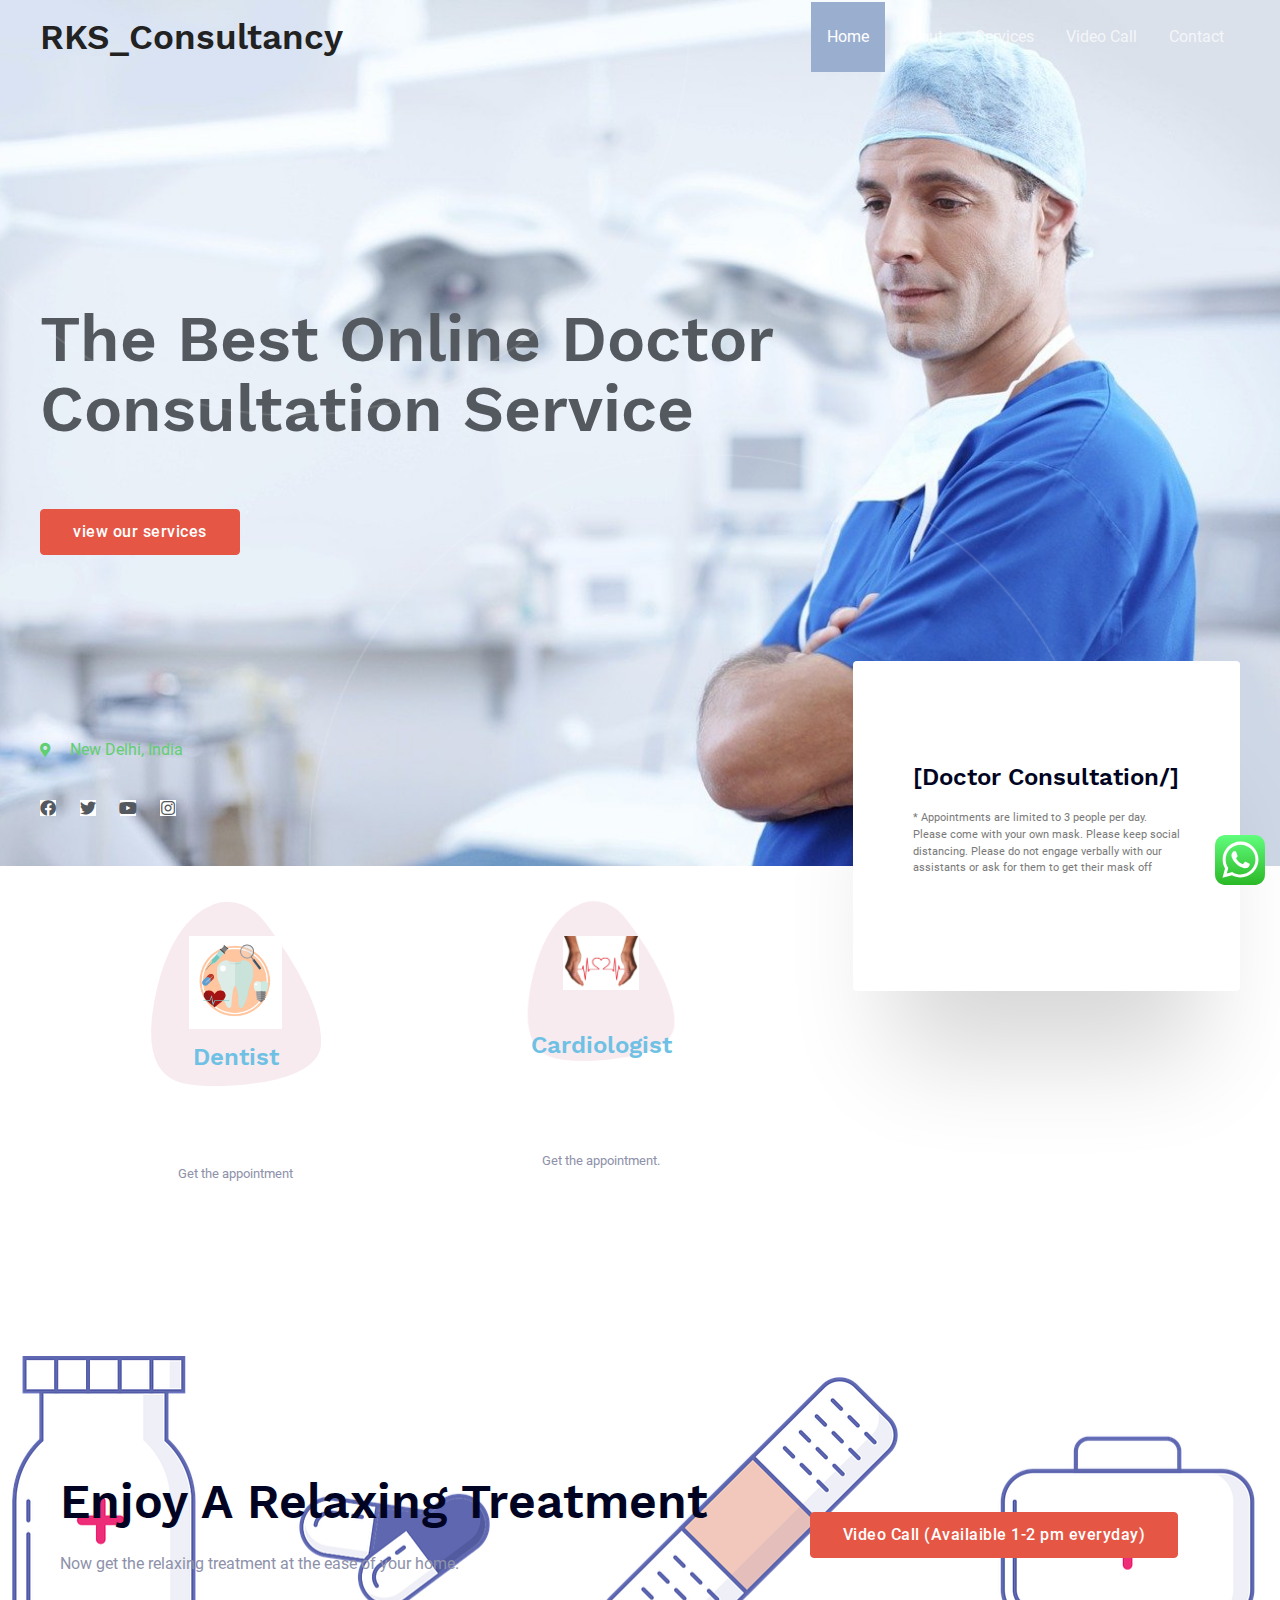
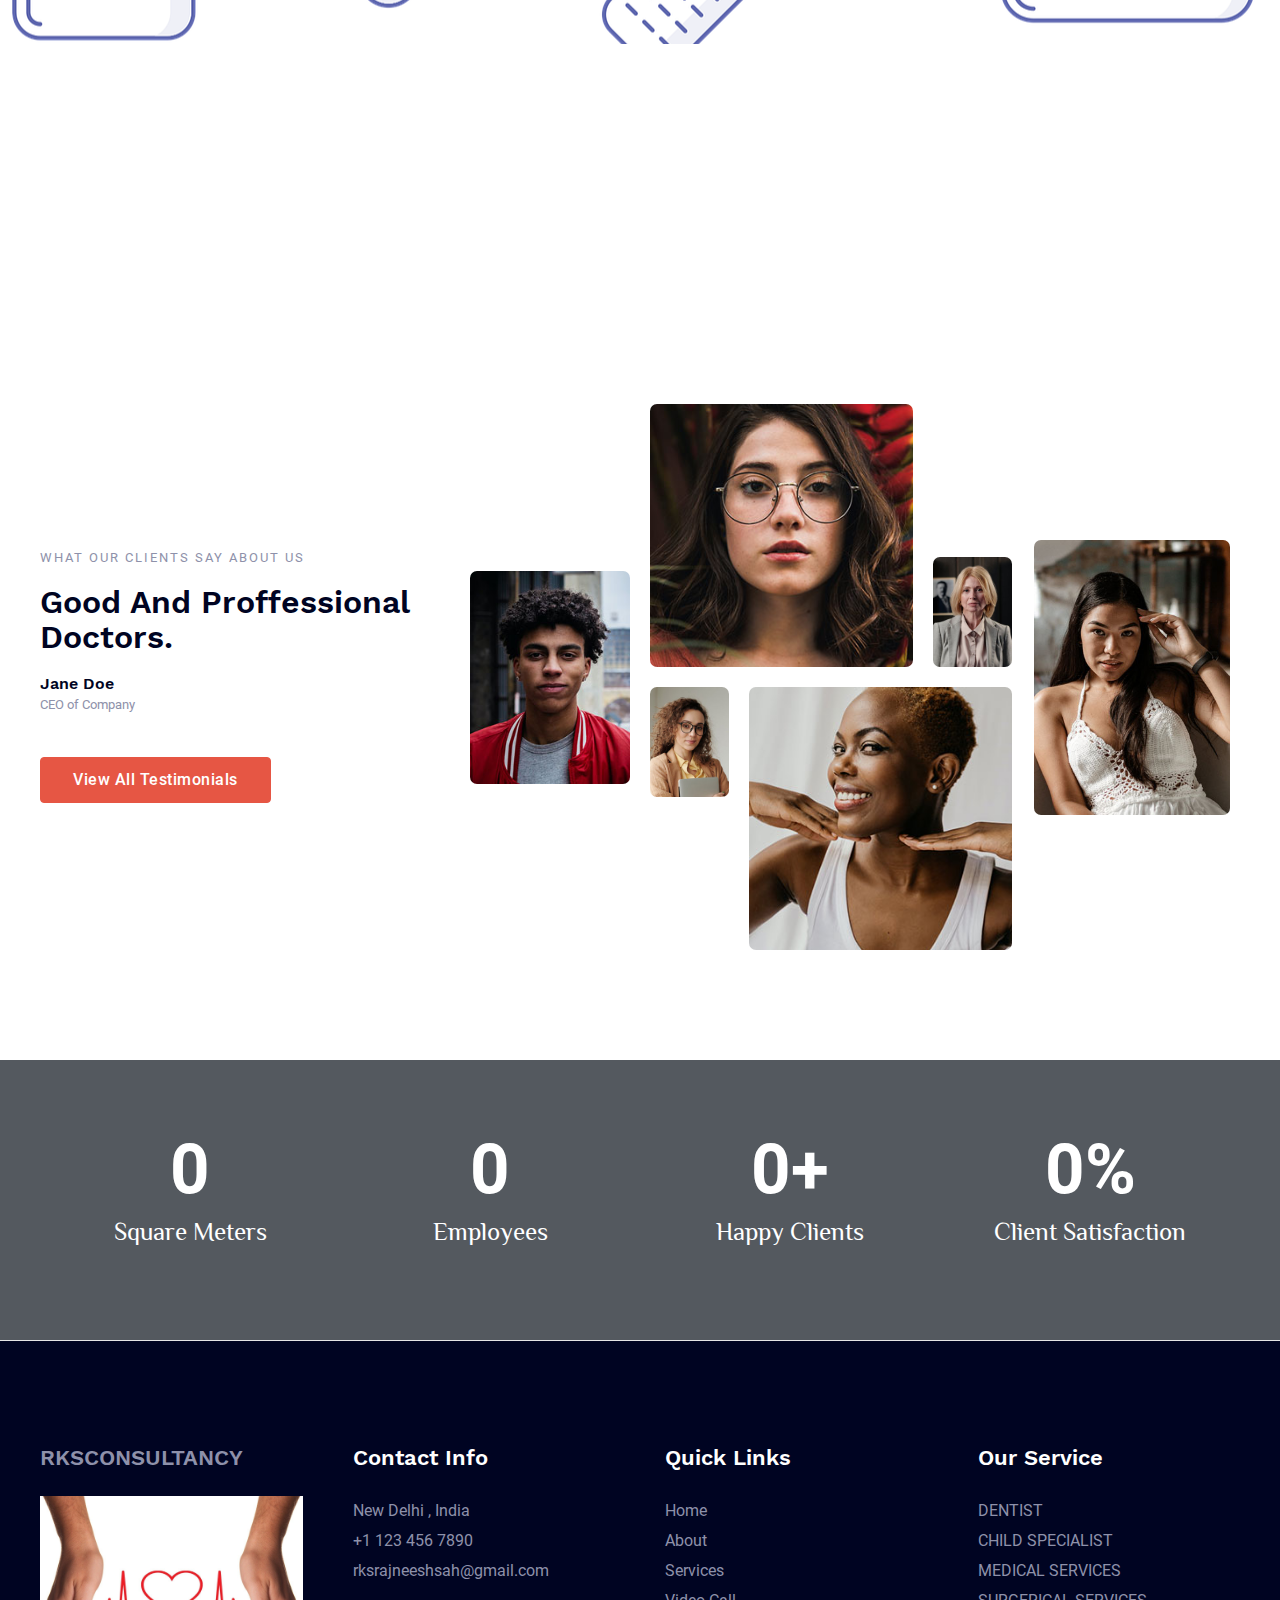
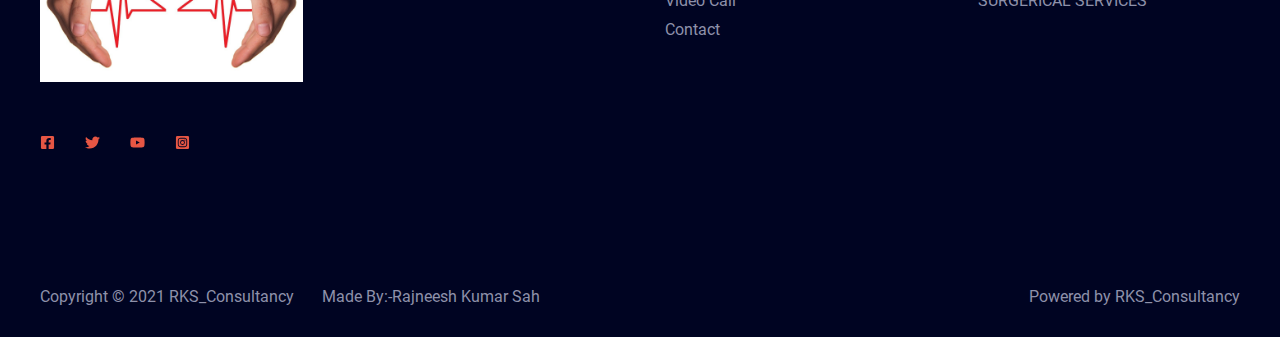
<file: home-html/index.html>
<!DOCTYPE html>
<html lang="en-US">
<head>
<meta charset="UTF-8">
<meta name="viewport" content="width=device-width, initial-scale=1">
<link rel="profile" href="https://gmpg.org/xfn/11">

<title>RKS_Consultancy &#8211; Just another WordPress site</title>
<meta name='robots' content='max-image-preview:large' />
<link rel='dns-prefetch' href='//fonts.googleapis.com' />
<link rel='dns-prefetch' href='//s.w.org' />
<link rel="alternate" type="application/rss+xml" title="RKS_Consultancy &raquo; Feed" href="http://localhost/word5/feed/" />
<link rel="alternate" type="application/rss+xml" title="RKS_Consultancy &raquo; Comments Feed" href="http://localhost/word5/comments/feed/" />
		<script>
			window._wpemojiSettings = {"baseUrl":"https:\/\/s.w.org\/images\/core\/emoji\/13.0.1\/72x72\/","ext":".png","svgUrl":"https:\/\/s.w.org\/images\/core\/emoji\/13.0.1\/svg\/","svgExt":".svg","source":{"concatemoji":"http:\/\/localhost\/word5\/wp-includes\/js\/wp-emoji-release.min.js?ver=5.7.1"}};
			!function(e,a,t){var n,r,o,i=a.createElement("canvas"),p=i.getContext&&i.getContext("2d");function s(e,t){var a=String.fromCharCode;p.clearRect(0,0,i.width,i.height),p.fillText(a.apply(this,e),0,0);e=i.toDataURL();return p.clearRect(0,0,i.width,i.height),p.fillText(a.apply(this,t),0,0),e===i.toDataURL()}function c(e){var t=a.createElement("script");t.src=e,t.defer=t.type="text/javascript",a.getElementsByTagName("head")[0].appendChild(t)}for(o=Array("flag","emoji"),t.supports={everything:!0,everythingExceptFlag:!0},r=0;r<o.length;r++)t.supports[o[r]]=function(e){if(!p||!p.fillText)return!1;switch(p.textBaseline="top",p.font="600 32px Arial",e){case"flag":return s([127987,65039,8205,9895,65039],[127987,65039,8203,9895,65039])?!1:!s([55356,56826,55356,56819],[55356,56826,8203,55356,56819])&&!s([55356,57332,56128,56423,56128,56418,56128,56421,56128,56430,56128,56423,56128,56447],[55356,57332,8203,56128,56423,8203,56128,56418,8203,56128,56421,8203,56128,56430,8203,56128,56423,8203,56128,56447]);case"emoji":return!s([55357,56424,8205,55356,57212],[55357,56424,8203,55356,57212])}return!1}(o[r]),t.supports.everything=t.supports.everything&&t.supports[o[r]],"flag"!==o[r]&&(t.supports.everythingExceptFlag=t.supports.everythingExceptFlag&&t.supports[o[r]]);t.supports.everythingExceptFlag=t.supports.everythingExceptFlag&&!t.supports.flag,t.DOMReady=!1,t.readyCallback=function(){t.DOMReady=!0},t.supports.everything||(n=function(){t.readyCallback()},a.addEventListener?(a.addEventListener("DOMContentLoaded",n,!1),e.addEventListener("load",n,!1)):(e.attachEvent("onload",n),a.attachEvent("onreadystatechange",function(){"complete"===a.readyState&&t.readyCallback()})),(n=t.source||{}).concatemoji?c(n.concatemoji):n.wpemoji&&n.twemoji&&(c(n.twemoji),c(n.wpemoji)))}(window,document,window._wpemojiSettings);
		</script>
		<style>
img.wp-smiley,
img.emoji {
	display: inline !important;
	border: none !important;
	box-shadow: none !important;
	height: 1em !important;
	width: 1em !important;
	margin: 0 .07em !important;
	vertical-align: -0.1em !important;
	background: none !important;
	padding: 0 !important;
}
</style>
	<link rel='stylesheet' href='css/astra-assets-css-minified-frontend.min.css'>
<style id='astra-theme-css-inline-css'>
html{font-size:100%;}a,.page-title{color:#e65644;}a:hover,a:focus{color:#000422;}body,button,input,select,textarea,.ast-button,.ast-custom-button{font-family:'Roboto',sans-serif;font-weight:400;font-size:16px;font-size:1rem;}blockquote{color:#43465f;}p,.entry-content p{margin-bottom:1em;}h1,.entry-content h1,h2,.entry-content h2,h3,.entry-content h3,h4,.entry-content h4,h5,.entry-content h5,h6,.entry-content h6,.site-title,.site-title a{font-family:'Work Sans',sans-serif;font-weight:600;text-transform:capitalize;}.site-title{font-size:35px;font-size:2.1875rem;}.ast-archive-description .ast-archive-title{font-size:40px;font-size:2.5rem;}.site-header .site-description{font-size:15px;font-size:0.9375rem;}.entry-title{font-size:30px;font-size:1.875rem;}h1,.entry-content h1{font-size:64px;font-size:4rem;font-family:'Work Sans',sans-serif;line-height:1.1;text-transform:capitalize;}h2,.entry-content h2{font-size:48px;font-size:3rem;font-family:'Work Sans',sans-serif;line-height:1.1;text-transform:capitalize;}h3,.entry-content h3{font-size:32px;font-size:2rem;font-family:'Work Sans',sans-serif;line-height:1.1;text-transform:capitalize;}h4,.entry-content h4{font-size:24px;font-size:1.5rem;line-height:1.1;}h5,.entry-content h5{font-size:16px;font-size:1rem;line-height:1.1;}h6,.entry-content h6{font-size:14px;font-size:0.875rem;line-height:1.1;}.ast-single-post .entry-title,.page-title{font-size:30px;font-size:1.875rem;}::selection{background-color:#e65644;color:#ffffff;}body,h1,.entry-title a,.entry-content h1,h2,.entry-content h2,h3,.entry-content h3,h4,.entry-content h4,h5,.entry-content h5,h6,.entry-content h6{color:#8e91aa;}.tagcloud a:hover,.tagcloud a:focus,.tagcloud a.current-item{color:#ffffff;border-color:#e65644;background-color:#e65644;}input:focus,input[type="text"]:focus,input[type="email"]:focus,input[type="url"]:focus,input[type="password"]:focus,input[type="reset"]:focus,input[type="search"]:focus,textarea:focus{border-color:#e65644;}input[type="radio"]:checked,input[type=reset],input[type="checkbox"]:checked,input[type="checkbox"]:hover:checked,input[type="checkbox"]:focus:checked,input[type=range]::-webkit-slider-thumb{border-color:#e65644;background-color:#e65644;box-shadow:none;}.site-footer a:hover + .post-count,.site-footer a:focus + .post-count{background:#e65644;border-color:#e65644;}.single .nav-links .nav-previous,.single .nav-links .nav-next{color:#e65644;}.entry-meta,.entry-meta *{line-height:1.45;color:#e65644;}.entry-meta a:hover,.entry-meta a:hover *,.entry-meta a:focus,.entry-meta a:focus *,.page-links > .page-link,.page-links .page-link:hover,.post-navigation a:hover{color:#000422;}.widget-title{font-size:22px;font-size:1.375rem;color:#8e91aa;}#cat option,.secondary .calendar_wrap thead a,.secondary .calendar_wrap thead a:visited{color:#e65644;}.secondary .calendar_wrap #today,.ast-progress-val span{background:#e65644;}.secondary a:hover + .post-count,.secondary a:focus + .post-count{background:#e65644;border-color:#e65644;}.calendar_wrap #today > a{color:#ffffff;}.page-links .page-link,.single .post-navigation a{color:#e65644;}.ast-page-builder-template .hentry {margin: 0;}.ast-page-builder-template .site-content > .ast-container {max-width: 100%;padding: 0;}.ast-page-builder-template .site-content #primary {padding: 0;margin: 0;}.ast-page-builder-template .no-results {text-align: center;margin: 4em auto;}.ast-page-builder-template .ast-pagination {padding: 2em;} .ast-page-builder-template .entry-header.ast-no-title.ast-no-thumbnail {margin-top: 0;}.ast-page-builder-template .entry-header.ast-header-without-markup {margin-top: 0;margin-bottom: 0;}.ast-page-builder-template .entry-header.ast-no-title.ast-no-meta {margin-bottom: 0;}.ast-page-builder-template.single .post-navigation {padding-bottom: 2em;}.ast-page-builder-template.single-post .site-content > .ast-container {max-width: 100%;}.ast-page-builder-template.single-post .site-content > .ast-container {max-width: 100%;}.ast-page-builder-template .entry-header {margin-top: 4em;margin-left: auto;margin-right: auto;padding-left: 20px;padding-right: 20px;}.ast-page-builder-template .ast-archive-description {margin-top: 4em;margin-left: auto;margin-right: auto;padding-left: 20px;padding-right: 20px;}.ast-page-builder-template.ast-no-sidebar .entry-content .alignwide {margin-left: 0;margin-right: 0;}.single.ast-page-builder-template .entry-header {padding-left: 20px;padding-right: 20px;}.ast-page-builder-template.ast-no-sidebar .entry-content .alignwide {margin-left: 0;margin-right: 0;}.wp-block-buttons.aligncenter{justify-content:center;}@media (min-width:1200px){.ast-separate-container.ast-right-sidebar .entry-content .wp-block-image.alignfull,.ast-separate-container.ast-left-sidebar .entry-content .wp-block-image.alignfull,.ast-separate-container.ast-right-sidebar .entry-content .wp-block-cover.alignfull,.ast-separate-container.ast-left-sidebar .entry-content .wp-block-cover.alignfull{margin-left:-6.67em;margin-right:-6.67em;max-width:unset;width:unset;}.ast-separate-container.ast-right-sidebar .entry-content .wp-block-image.alignwide,.ast-separate-container.ast-left-sidebar .entry-content .wp-block-image.alignwide,.ast-separate-container.ast-right-sidebar .entry-content .wp-block-cover.alignwide,.ast-separate-container.ast-left-sidebar .entry-content .wp-block-cover.alignwide{margin-left:-20px;margin-right:-20px;max-width:unset;width:unset;}}@media (min-width:1200px){.wp-block-group .has-background{padding:20px;}}@media (min-width:1200px){.ast-no-sidebar.ast-separate-container .entry-content .wp-block-group.alignwide,.ast-no-sidebar.ast-separate-container .entry-content .wp-block-cover.alignwide{margin-left:-20px;margin-right:-20px;padding-left:20px;padding-right:20px;}.ast-no-sidebar.ast-separate-container .entry-content .wp-block-cover.alignfull,.ast-no-sidebar.ast-separate-container .entry-content .wp-block-group.alignfull{margin-left:-6.67em;margin-right:-6.67em;padding-left:6.67em;padding-right:6.67em;}}@media (min-width:1200px){.wp-block-cover-image.alignwide .wp-block-cover__inner-container,.wp-block-cover.alignwide .wp-block-cover__inner-container,.wp-block-cover-image.alignfull .wp-block-cover__inner-container,.wp-block-cover.alignfull .wp-block-cover__inner-container{width:100%;}}.ast-plain-container.ast-no-sidebar #primary{margin-top:0;margin-bottom:0;}@media (max-width:921px){.ast-separate-container .ast-article-post,.ast-separate-container .ast-article-single{padding:1.5em 2.14em;}.ast-separate-container #primary,.ast-separate-container #secondary{padding:1.5em 0;}#primary,#secondary{padding:1.5em 0;margin:0;}.ast-left-sidebar #content > .ast-container{display:flex;flex-direction:column-reverse;width:100%;}.ast-author-box img.avatar{margin:20px 0 0 0;}}@media (min-width:922px){.ast-separate-container.ast-right-sidebar #primary,.ast-separate-container.ast-left-sidebar #primary{border:0;}.search-no-results.ast-separate-container #primary{margin-bottom:4em;}}.elementor-button-wrapper .elementor-button{border-style:solid;border-top-width:1px;border-right-width:1px;border-left-width:1px;border-bottom-width:1px;}body .elementor-button.elementor-size-sm,body .elementor-button.elementor-size-xs,body .elementor-button.elementor-size-md,body .elementor-button.elementor-size-lg,body .elementor-button.elementor-size-xl,body .elementor-button{border-radius:4px;padding-top:14px;padding-right:32px;padding-bottom:14px;padding-left:32px;}.elementor-button-wrapper .elementor-button{border-color:#e65644;background-color:#e65644;}.elementor-button-wrapper .elementor-button:hover,.elementor-button-wrapper .elementor-button:focus{color:#ffffff;background-color:#000422;border-color:#000422;}.wp-block-button .wp-block-button__link,.elementor-button-wrapper .elementor-button,.elementor-button-wrapper .elementor-button:visited{color:#ffffff;}.elementor-button-wrapper .elementor-button{font-family:inherit;font-weight:500;line-height:1;letter-spacing:.5px;}body .elementor-button.elementor-size-sm,body .elementor-button.elementor-size-xs,body .elementor-button.elementor-size-md,body .elementor-button.elementor-size-lg,body .elementor-button.elementor-size-xl,body .elementor-button{font-size:16px;font-size:1rem;}.wp-block-button .wp-block-button__link:hover,.wp-block-button .wp-block-button__link:focus{color:#ffffff;background-color:#000422;border-color:#000422;}.elementor-widget-heading h1.elementor-heading-title{line-height:1.1;}.elementor-widget-heading h2.elementor-heading-title{line-height:1.1;}.elementor-widget-heading h3.elementor-heading-title{line-height:1.1;}.elementor-widget-heading h4.elementor-heading-title{line-height:1.1;}.elementor-widget-heading h5.elementor-heading-title{line-height:1.1;}.elementor-widget-heading h6.elementor-heading-title{line-height:1.1;}.wp-block-button .wp-block-button__link{border-style:solid;border-top-width:1px;border-right-width:1px;border-left-width:1px;border-bottom-width:1px;border-color:#e65644;background-color:#e65644;color:#ffffff;font-family:inherit;font-weight:500;line-height:1;letter-spacing:.5px;font-size:16px;font-size:1rem;border-radius:4px;padding-top:14px;padding-right:32px;padding-bottom:14px;padding-left:32px;}.menu-toggle,button,.ast-button,.ast-custom-button,.button,input#submit,input[type="button"],input[type="submit"],input[type="reset"]{border-style:solid;border-top-width:1px;border-right-width:1px;border-left-width:1px;border-bottom-width:1px;color:#ffffff;border-color:#e65644;background-color:#e65644;border-radius:4px;padding-top:14px;padding-right:32px;padding-bottom:14px;padding-left:32px;font-family:inherit;font-weight:500;font-size:16px;font-size:1rem;line-height:1;letter-spacing:.5px;}button:focus,.menu-toggle:hover,button:hover,.ast-button:hover,.ast-custom-button:hover .button:hover,.ast-custom-button:hover ,input[type=reset]:hover,input[type=reset]:focus,input#submit:hover,input#submit:focus,input[type="button"]:hover,input[type="button"]:focus,input[type="submit"]:hover,input[type="submit"]:focus{color:#ffffff;background-color:#000422;border-color:#000422;}@media (min-width:544px){.ast-container{max-width:100%;}}@media (max-width:544px){.ast-separate-container .ast-article-post,.ast-separate-container .ast-article-single,.ast-separate-container .comments-title,.ast-separate-container .ast-archive-description{padding:1.5em 1em;}.ast-separate-container #content .ast-container{padding-left:0.54em;padding-right:0.54em;}.ast-separate-container .ast-comment-list li.depth-1{padding:1.5em 1em;margin-bottom:1.5em;}.ast-separate-container .ast-comment-list .bypostauthor{padding:.5em;}.ast-search-menu-icon.ast-dropdown-active .search-field{width:170px;}}@media (max-width:921px){.ast-mobile-header-stack .main-header-bar .ast-search-menu-icon{display:inline-block;}.ast-header-break-point.ast-header-custom-item-outside .ast-mobile-header-stack .main-header-bar .ast-search-icon{margin:0;}.ast-comment-avatar-wrap img{max-width:2.5em;}.ast-separate-container .ast-comment-list li.depth-1{padding:1.5em 2.14em;}.ast-separate-container .comment-respond{padding:2em 2.14em;}.ast-comment-meta{padding:0 1.8888em 1.3333em;}}@media (max-width:921px){.ast-archive-description .ast-archive-title{font-size:40px;}.entry-title{font-size:30px;}h1,.entry-content h1{font-size:56px;}h2,.entry-content h2{font-size:32px;}h3,.entry-content h3{font-size:24px;}.ast-single-post .entry-title,.page-title{font-size:30px;}.astra-logo-svg{width:104px;}header .custom-logo-link img,.ast-header-break-point .site-logo-img .custom-mobile-logo-link img{max-width:104px;}}@media (max-width:544px){.ast-archive-description .ast-archive-title{font-size:40px;}.entry-title{font-size:30px;}h1,.entry-content h1{font-size:32px;}h2,.entry-content h2{font-size:24px;}h3,.entry-content h3{font-size:22px;}h4,.entry-content h4{font-size:20px;font-size:1.25rem;}.ast-single-post .entry-title,.page-title{font-size:30px;}.ast-header-break-point .site-branding img,.ast-header-break-point .custom-logo-link img{max-width:104px;}.astra-logo-svg{width:104px;}.ast-header-break-point .site-logo-img .custom-mobile-logo-link img{max-width:104px;}}@media (max-width:921px){html{font-size:91.2%;}}@media (max-width:544px){html{font-size:91.2%;}}@media (min-width:922px){.ast-container{max-width:1240px;}}@font-face {font-family: "Astra";src: url(http://localhost/word5/wp-content/themes/astra/assets/fonts/astra.woff) format("woff"),url(http://localhost/word5/wp-content/themes/astra/assets/fonts/astra.ttf) format("truetype"),url(http://localhost/word5/wp-content/themes/astra/assets/fonts/astra.svg#astra) format("svg");font-weight: normal;font-style: normal;font-display: fallback;}@media (min-width:922px){.main-header-menu .sub-menu .menu-item.ast-left-align-sub-menu:hover > .sub-menu,.main-header-menu .sub-menu .menu-item.ast-left-align-sub-menu.focus > .sub-menu{margin-left:-0px;}}.ast-theme-transparent-header [data-section="section-header-mobile-trigger"] .ast-button-wrap .ast-mobile-menu-trigger-fill,.ast-theme-transparent-header [data-section="section-header-mobile-trigger"] .ast-button-wrap .ast-mobile-menu-trigger-minimal{border:none;}.ast-theme-transparent-header #masthead .site-logo-img .transparent-custom-logo .astra-logo-svg{width:150px;}.ast-theme-transparent-header #masthead .site-logo-img .transparent-custom-logo img{ max-width:150px;}@media (max-width:921px){.ast-theme-transparent-header #masthead .site-logo-img .transparent-custom-logo .astra-logo-svg{width:120px;}.ast-theme-transparent-header #masthead .site-logo-img .transparent-custom-logo img{ max-width:120px;}}@media (max-width:543px){.ast-theme-transparent-header #masthead .site-logo-img .transparent-custom-logo .astra-logo-svg{width:100px;}.ast-theme-transparent-header #masthead .site-logo-img .transparent-custom-logo img{ max-width:100px;}}@media (min-width:921px){.ast-theme-transparent-header #masthead{position:absolute;left:0;right:0;}.ast-theme-transparent-header .main-header-bar,.ast-theme-transparent-header.ast-header-break-point .main-header-bar{background:none;}body.elementor-editor-active.ast-theme-transparent-header #masthead,.fl-builder-edit .ast-theme-transparent-header #masthead,body.vc_editor.ast-theme-transparent-header #masthead,body.brz-ed.ast-theme-transparent-header #masthead{z-index:0;}.ast-header-break-point.ast-replace-site-logo-transparent.ast-theme-transparent-header .custom-mobile-logo-link{display:none;}.ast-header-break-point.ast-replace-site-logo-transparent.ast-theme-transparent-header .transparent-custom-logo{display:inline-block;}.ast-theme-transparent-header .ast-above-header,.ast-theme-transparent-header .ast-above-header.ast-above-header-bar{background-image:none;background-color:transparent;}.ast-theme-transparent-header .ast-below-header{background-image:none;background-color:transparent;}}.ast-theme-transparent-header .ast-builder-menu .main-header-menu,.ast-theme-transparent-header .ast-builder-menu .main-header-menu .menu-link,.ast-theme-transparent-header [CLASS*="ast-builder-menu-"] .main-header-menu .menu-item > .menu-link,.ast-theme-transparent-header .ast-masthead-custom-menu-items,.ast-theme-transparent-header .ast-masthead-custom-menu-items a,.ast-theme-transparent-header .ast-builder-menu .main-header-menu .menu-item > .ast-menu-toggle,.ast-theme-transparent-header .ast-builder-menu .main-header-menu .menu-item > .ast-menu-toggle,.ast-theme-transparent-header .ast-above-header-navigation a,.ast-header-break-point.ast-theme-transparent-header .ast-above-header-navigation a,.ast-header-break-point.ast-theme-transparent-header .ast-above-header-navigation > ul.ast-above-header-menu > .menu-item-has-children:not(.current-menu-item) > .ast-menu-toggle,.ast-theme-transparent-header .ast-below-header-menu,.ast-theme-transparent-header .ast-below-header-menu a,.ast-header-break-point.ast-theme-transparent-header .ast-below-header-menu a,.ast-header-break-point.ast-theme-transparent-header .ast-below-header-menu,.ast-theme-transparent-header .main-header-menu .menu-link{color:rgba(255,255,255,0.72);}.ast-theme-transparent-header .ast-builder-menu .main-header-menu .menu-item:hover > .menu-link,.ast-theme-transparent-header .ast-builder-menu .main-header-menu .menu-item:hover > .ast-menu-toggle,.ast-theme-transparent-header .ast-builder-menu .main-header-menu .ast-masthead-custom-menu-items a:hover,.ast-theme-transparent-header .ast-builder-menu .main-header-menu .focus > .menu-link,.ast-theme-transparent-header .ast-builder-menu .main-header-menu .focus > .ast-menu-toggle,.ast-theme-transparent-header .ast-builder-menu .main-header-menu .current-menu-item > .menu-link,.ast-theme-transparent-header .ast-builder-menu .main-header-menu .current-menu-ancestor > .menu-link,.ast-theme-transparent-header .ast-builder-menu .main-header-menu .current-menu-item > .ast-menu-toggle,.ast-theme-transparent-header .ast-builder-menu .main-header-menu .current-menu-ancestor > .ast-menu-toggle,.ast-theme-transparent-header [CLASS*="ast-builder-menu-"] .main-header-menu .current-menu-item > .menu-link,.ast-theme-transparent-header [CLASS*="ast-builder-menu-"] .main-header-menu .current-menu-ancestor > .menu-link,.ast-theme-transparent-header [CLASS*="ast-builder-menu-"] .main-header-menu .current-menu-item > .ast-menu-toggle,.ast-theme-transparent-header [CLASS*="ast-builder-menu-"] .main-header-menu .current-menu-ancestor > .ast-menu-toggle,.ast-theme-transparent-header .main-header-menu .menu-item:hover > .menu-link,.ast-theme-transparent-header .main-header-menu .current-menu-item > .menu-link,.ast-theme-transparent-header .main-header-menu .current-menu-ancestor > .menu-link{color:#ffffff;}@media (max-width:921px){.ast-theme-transparent-header #masthead{position:absolute;left:0;right:0;}.ast-theme-transparent-header .main-header-bar,.ast-theme-transparent-header.ast-header-break-point .main-header-bar{background:none;}body.elementor-editor-active.ast-theme-transparent-header #masthead,.fl-builder-edit .ast-theme-transparent-header #masthead,body.vc_editor.ast-theme-transparent-header #masthead,body.brz-ed.ast-theme-transparent-header #masthead{z-index:0;}.ast-header-break-point.ast-replace-site-logo-transparent.ast-theme-transparent-header .custom-mobile-logo-link{display:none;}.ast-header-break-point.ast-replace-site-logo-transparent.ast-theme-transparent-header .transparent-custom-logo{display:inline-block;}.ast-theme-transparent-header .ast-above-header,.ast-theme-transparent-header .ast-above-header.ast-above-header-bar{background-image:none;background-color:transparent;}.ast-theme-transparent-header .ast-below-header{background-image:none;background-color:transparent;}}@media (max-width:921px){.ast-theme-transparent-header .ast-builder-menu .main-header-menu,.ast-theme-transparent-header .ast-builder-menu .main-header-menu .menu-link,.ast-theme-transparent-header [CLASS*="ast-builder-menu-"] .main-header-menu .menu-item > .menu-link,.ast-theme-transparent-header .ast-masthead-custom-menu-items,.ast-theme-transparent-header .ast-masthead-custom-menu-items a,.ast-theme-transparent-header .ast-builder-menu .main-header-menu .menu-item > .ast-menu-toggle,.ast-theme-transparent-header .ast-builder-menu .main-header-menu .menu-item > .ast-menu-toggle,.ast-theme-transparent-header .main-header-menu .menu-link{color:#181e19;}.ast-theme-transparent-header .ast-builder-menu .main-header-menu .menu-item:hover > .menu-link,.ast-theme-transparent-header .ast-builder-menu .main-header-menu .menu-item:hover > .ast-menu-toggle,.ast-theme-transparent-header .ast-builder-menu .main-header-menu .ast-masthead-custom-menu-items a:hover,.ast-theme-transparent-header .ast-builder-menu .main-header-menu .focus > .menu-link,.ast-theme-transparent-header .ast-builder-menu .main-header-menu .focus > .ast-menu-toggle,.ast-theme-transparent-header .ast-builder-menu .main-header-menu .current-menu-item > .menu-link,.ast-theme-transparent-header .ast-builder-menu .main-header-menu .current-menu-ancestor > .menu-link,.ast-theme-transparent-header .ast-builder-menu .main-header-menu .current-menu-item > .ast-menu-toggle,.ast-theme-transparent-header .ast-builder-menu .main-header-menu .current-menu-ancestor > .ast-menu-toggle,.ast-theme-transparent-header [CLASS*="ast-builder-menu-"] .main-header-menu .current-menu-item > .menu-link,.ast-theme-transparent-header [CLASS*="ast-builder-menu-"] .main-header-menu .current-menu-ancestor > .menu-link,.ast-theme-transparent-header [CLASS*="ast-builder-menu-"] .main-header-menu .current-menu-item > .ast-menu-toggle,.ast-theme-transparent-header [CLASS*="ast-builder-menu-"] .main-header-menu .current-menu-ancestor > .ast-menu-toggle,.ast-theme-transparent-header .main-header-menu .menu-item:hover > .menu-link,.ast-theme-transparent-header .main-header-menu .current-menu-item > .menu-link,.ast-theme-transparent-header .main-header-menu .current-menu-ancestor > .menu-link{color:#e65644;}}.ast-theme-transparent-header #ast-desktop-header > [CLASS*="-header-wrap"]:nth-last-child(2) > [CLASS*="-header-bar"],.ast-theme-transparent-header.ast-header-break-point #ast-mobile-header > [CLASS*="-header-wrap"]:nth-last-child(2) > [CLASS*="-header-bar"]{border-bottom-style:solid;}.ast-breadcrumbs .trail-browse,.ast-breadcrumbs .trail-items,.ast-breadcrumbs .trail-items li{display:inline-block;margin:0;padding:0;border:none;background:inherit;text-indent:0;}.ast-breadcrumbs .trail-browse{font-size:inherit;font-style:inherit;font-weight:inherit;color:inherit;}.ast-breadcrumbs .trail-items{list-style:none;}.trail-items li::after{padding:0 0.3em;content:"\00bb";}.trail-items li:last-of-type::after{display:none;}h1,.entry-content h1,h2,.entry-content h2,h3,.entry-content h3,h4,.entry-content h4,h5,.entry-content h5,h6,.entry-content h6{color:#000422;}@media (max-width:921px){.ast-builder-grid-row-container.ast-builder-grid-row-tablet-3-firstrow .ast-builder-grid-row > *:first-child,.ast-builder-grid-row-container.ast-builder-grid-row-tablet-3-lastrow .ast-builder-grid-row > *:last-child{grid-column:1 / -1;}}@media (max-width:544px){.ast-builder-grid-row-container.ast-builder-grid-row-mobile-3-firstrow .ast-builder-grid-row > *:first-child,.ast-builder-grid-row-container.ast-builder-grid-row-mobile-3-lastrow .ast-builder-grid-row > *:last-child{grid-column:1 / -1;}}.ast-builder-layout-element[data-section="title_tagline"]{display:flex;}@media (max-width:921px){.ast-header-break-point .ast-builder-layout-element[data-section="title_tagline"]{display:flex;}}@media (max-width:544px){.ast-header-break-point .ast-builder-layout-element[data-section="title_tagline"]{display:flex;}}.ast-header-button-1[data-section*="section-hb-button-"] .ast-builder-button-wrap .ast-custom-button{font-size:15px;font-size:0.9375rem;}.ast-header-button-1 .ast-custom-button{color:#ffffff;background:rgba(255,255,255,0);border-color:#ffffff;border-top-width:1px;border-bottom-width:1px;border-left-width:1px;border-right-width:1px;}.ast-header-button-1 .ast-custom-button:hover{color:#000422;background:#ffffff;border-color:#ffffff;}@media (max-width:921px){.ast-header-button-1 .ast-custom-button{color:#e65644;}}@media (max-width:921px){.ast-header-button-1[data-section*="section-hb-button-"] .ast-builder-button-wrap .ast-custom-button{padding-left:20px;padding-right:20px;}}.ast-header-button-1[data-section="section-hb-button-1"]{display:flex;}@media (max-width:921px){.ast-header-break-point .ast-header-button-1[data-section="section-hb-button-1"]{display:none;}}@media (max-width:544px){.ast-header-break-point .ast-header-button-1[data-section="section-hb-button-1"]{display:none;}}.ast-builder-menu-1{font-family:inherit;font-weight:inherit;}.ast-builder-menu-1 .menu-item > .menu-link{color:#ffffff;}.ast-builder-menu-1 .menu-item > .ast-menu-toggle{color:#ffffff;}.ast-builder-menu-1 .menu-item:hover > .menu-link,.ast-builder-menu-1 .inline-on-mobile .menu-item:hover > .ast-menu-toggle{color:#ffffff;background:#a4a7c9;}.ast-builder-menu-1 .menu-item:hover > .ast-menu-toggle{color:#ffffff;}.ast-builder-menu-1 .menu-item.current-menu-item > .menu-link,.ast-builder-menu-1 .inline-on-mobile .menu-item.current-menu-item > .ast-menu-toggle,.ast-builder-menu-1 .current-menu-ancestor > .menu-link{color:#ffffff;background:#9aaed0;}.ast-builder-menu-1 .menu-item.current-menu-item > .ast-menu-toggle{color:#ffffff;}.ast-builder-menu-1 .sub-menu,.ast-builder-menu-1 .inline-on-mobile .sub-menu{border-top-width:2px;border-bottom-width:0px;border-right-width:0px;border-left-width:0px;border-color:#e65644;border-style:solid;border-radius:0px;}.ast-builder-menu-1 .main-header-menu > .menu-item > .sub-menu,.ast-builder-menu-1 .main-header-menu > .menu-item > .astra-full-megamenu-wrapper{margin-top:0px;}.ast-desktop .ast-builder-menu-1 .main-header-menu > .menu-item > .sub-menu:before,.ast-desktop .ast-builder-menu-1 .main-header-menu > .menu-item > .astra-full-megamenu-wrapper:before{height:calc( 0px + 5px );}.ast-desktop .ast-builder-menu-1 .menu-item .sub-menu .menu-link{border-style:none;}@media (max-width:921px){.ast-header-break-point .ast-builder-menu-1 .menu-item.menu-item-has-children > .ast-menu-toggle{top:0;}.ast-builder-menu-1 .menu-item-has-children > .menu-link:after{content:unset;}}@media (max-width:544px){.ast-header-break-point .ast-builder-menu-1 .menu-item.menu-item-has-children > .ast-menu-toggle{top:0;}}.ast-builder-menu-1{display:flex;}@media (max-width:921px){.ast-header-break-point .ast-builder-menu-1{display:flex;}}@media (max-width:544px){.ast-header-break-point .ast-builder-menu-1{display:flex;}}.site-below-footer-wrap[data-section="section-below-footer-builder"]{background-color:#000422;;background-image:none;;min-height:80px;}.site-below-footer-wrap[data-section="section-below-footer-builder"] .ast-builder-grid-row{max-width:1200px;margin-left:auto;margin-right:auto;}.site-below-footer-wrap[data-section="section-below-footer-builder"] .ast-builder-grid-row,.site-below-footer-wrap[data-section="section-below-footer-builder"] .site-footer-section{align-items:flex-start;}.site-below-footer-wrap[data-section="section-below-footer-builder"].ast-footer-row-inline .site-footer-section{display:flex;margin-bottom:0;}.ast-builder-grid-row-2-equal .ast-builder-grid-row{grid-template-columns:repeat( 2,1fr );}@media (max-width:921px){.site-below-footer-wrap[data-section="section-below-footer-builder"].ast-footer-row-tablet-inline .site-footer-section{display:flex;margin-bottom:0;}.site-below-footer-wrap[data-section="section-below-footer-builder"].ast-footer-row-tablet-stack .site-footer-section{display:block;margin-bottom:10px;}.ast-builder-grid-row-container.ast-builder-grid-row-tablet-2-equal .ast-builder-grid-row{grid-template-columns:repeat( 2,1fr );}}@media (max-width:544px){.site-below-footer-wrap[data-section="section-below-footer-builder"].ast-footer-row-mobile-inline .site-footer-section{display:flex;margin-bottom:0;}.site-below-footer-wrap[data-section="section-below-footer-builder"].ast-footer-row-mobile-stack .site-footer-section{display:block;margin-bottom:10px;}.ast-builder-grid-row-container.ast-builder-grid-row-mobile-full .ast-builder-grid-row{grid-template-columns:1fr;}}@media (max-width:921px){.site-below-footer-wrap[data-section="section-below-footer-builder"]{padding-left:25px;padding-right:25px;}}@media (max-width:544px){.site-below-footer-wrap[data-section="section-below-footer-builder"]{padding-left:20px;padding-right:20px;}}.site-below-footer-wrap[data-section="section-below-footer-builder"]{display:grid;}@media (max-width:921px){.ast-header-break-point .site-below-footer-wrap[data-section="section-below-footer-builder"]{display:grid;}}@media (max-width:544px){.ast-header-break-point .site-below-footer-wrap[data-section="section-below-footer-builder"]{display:grid;}}.footer-widget-area[data-section="section-fb-html-1"] .ast-builder-html-element{color:#8e91aa;}.footer-widget-area[data-section="section-fb-html-1"]{display:block;}@media (max-width:921px){.ast-header-break-point .footer-widget-area[data-section="section-fb-html-1"]{display:block;}}@media (max-width:544px){.ast-header-break-point .footer-widget-area[data-section="section-fb-html-1"]{display:block;}}.footer-widget-area[data-section="section-fb-html-1"] .ast-builder-html-element{text-align:right;}@media (max-width:921px){.footer-widget-area[data-section="section-fb-html-1"] .ast-builder-html-element{text-align:right;}}@media (max-width:544px){.footer-widget-area[data-section="section-fb-html-1"] .ast-builder-html-element{text-align:center;}}.ast-footer-copyright{text-align:left;}.ast-footer-copyright {color:#8e91aa;}@media (max-width:921px){.ast-footer-copyright{text-align:left;}}@media (max-width:544px){.ast-footer-copyright{text-align:center;}}.ast-footer-copyright.ast-builder-layout-element{display:flex;}@media (max-width:921px){.ast-header-break-point .ast-footer-copyright.ast-builder-layout-element{display:flex;}}@media (max-width:544px){.ast-header-break-point .ast-footer-copyright.ast-builder-layout-element{display:flex;}}.ast-footer-social-1-wrap .ast-builder-social-element{margin-left:15px;margin-right:15px;padding:0px;border-radius:0px;}.ast-footer-social-1-wrap .ast-builder-social-element svg{width:15px;height:15px;}.ast-footer-social-1-wrap .ast-social-icon-image-wrap{margin:0px;}.ast-footer-social-1-wrap .ast-social-color-type-custom svg{fill:#e65644;}.ast-footer-social-1-wrap .ast-social-color-type-custom .ast-builder-social-element:hover{color:#ffffff;}.ast-footer-social-1-wrap .ast-social-color-type-custom .ast-builder-social-element:hover svg{fill:#ffffff;}.ast-footer-social-1-wrap .ast-social-color-type-custom .social-item-label{color:#e65644;}.ast-footer-social-1-wrap .ast-builder-social-element:hover .social-item-label{color:#ffffff;}[data-section="section-fb-social-icons-1"] .footer-social-inner-wrap{text-align:left;}@media (max-width:921px){.ast-footer-social-1-wrap .ast-builder-social-element{margin-left:9px;margin-right:9px;}.ast-footer-social-1-wrap{margin-bottom:20px;}[data-section="section-fb-social-icons-1"] .footer-social-inner-wrap{text-align:left;}}@media (max-width:544px){[data-section="section-fb-social-icons-1"] .footer-social-inner-wrap{text-align:left;}}.ast-builder-layout-element[data-section="section-fb-social-icons-1"]{display:flex;}@media (max-width:921px){.ast-header-break-point .ast-builder-layout-element[data-section="section-fb-social-icons-1"]{display:flex;}}@media (max-width:544px){.ast-header-break-point .ast-builder-layout-element[data-section="section-fb-social-icons-1"]{display:flex;}}.ast-social-color-type-official .ast-builder-social-element,.ast-social-color-type-official .social-item-label {color: var(--color);background-color: var(--background-color);}.header-social-inner-wrap.ast-social-color-type-official .ast-builder-social-element svg,.footer-social-inner-wrap.ast-social-color-type-official .ast-builder-social-element svg {fill: currentColor;}.site-primary-footer-wrap[data-section="section-primary-footer-builder"]{background-color:#000422;;background-image:none;;border-style:solid;border-width:0px;border-top-width:1px;border-top-color:#e6e6e6;}.site-primary-footer-wrap[data-section="section-primary-footer-builder"] .ast-builder-grid-row{max-width:1200px;margin-left:auto;margin-right:auto;}.site-primary-footer-wrap[data-section="section-primary-footer-builder"] .ast-builder-grid-row,.site-primary-footer-wrap[data-section="section-primary-footer-builder"] .site-footer-section{align-items:flex-start;}.site-primary-footer-wrap[data-section="section-primary-footer-builder"].ast-footer-row-inline .site-footer-section{display:flex;margin-bottom:0;}.ast-builder-grid-row-4-equal .ast-builder-grid-row{grid-template-columns:repeat( 4,1fr );}@media (max-width:921px){.site-primary-footer-wrap[data-section="section-primary-footer-builder"].ast-footer-row-tablet-inline .site-footer-section{display:flex;margin-bottom:0;}.site-primary-footer-wrap[data-section="section-primary-footer-builder"].ast-footer-row-tablet-stack .site-footer-section{display:block;margin-bottom:10px;}.ast-builder-grid-row-container.ast-builder-grid-row-tablet-4-equal .ast-builder-grid-row{grid-template-columns:repeat( 4,1fr );}}@media (max-width:544px){.site-primary-footer-wrap[data-section="section-primary-footer-builder"].ast-footer-row-mobile-inline .site-footer-section{display:flex;margin-bottom:0;}.site-primary-footer-wrap[data-section="section-primary-footer-builder"].ast-footer-row-mobile-stack .site-footer-section{display:block;margin-bottom:10px;}.ast-builder-grid-row-container.ast-builder-grid-row-mobile-full .ast-builder-grid-row{grid-template-columns:1fr;}}.site-primary-footer-wrap[data-section="section-primary-footer-builder"]{padding-top:100px;padding-bottom:100px;padding-left:40px;padding-right:40px;}@media (max-width:921px){.site-primary-footer-wrap[data-section="section-primary-footer-builder"]{padding-top:80px;padding-bottom:80px;padding-left:40px;padding-right:40px;}}@media (max-width:544px){.site-primary-footer-wrap[data-section="section-primary-footer-builder"]{padding-top:65px;padding-bottom:65px;padding-left:20px;padding-right:20px;}}.site-primary-footer-wrap[data-section="section-primary-footer-builder"]{display:grid;}@media (max-width:921px){.ast-header-break-point .site-primary-footer-wrap[data-section="section-primary-footer-builder"]{display:grid;}}@media (max-width:544px){.ast-header-break-point .site-primary-footer-wrap[data-section="section-primary-footer-builder"]{display:grid;}}.footer-widget-area[data-section="sidebar-widgets-footer-widget-1"] .footer-widget-area-inner{text-align:left;}@media (max-width:921px){.footer-widget-area[data-section="sidebar-widgets-footer-widget-1"] .footer-widget-area-inner{text-align:left;}}@media (max-width:544px){.footer-widget-area[data-section="sidebar-widgets-footer-widget-1"] .footer-widget-area-inner{text-align:left;}}.footer-widget-area[data-section="sidebar-widgets-footer-widget-1"] .footer-widget-area-inner{color:#8e91aa;}.footer-widget-area[data-section="sidebar-widgets-footer-widget-1"]{display:block;}@media (max-width:921px){.ast-header-break-point .footer-widget-area[data-section="sidebar-widgets-footer-widget-1"]{display:block;}}@media (max-width:544px){.ast-header-break-point .footer-widget-area[data-section="sidebar-widgets-footer-widget-1"]{display:block;}}.footer-widget-area[data-section="sidebar-widgets-footer-widget-2"] .footer-widget-area-inner a{color:#8e91aa;}.footer-widget-area[data-section="sidebar-widgets-footer-widget-2"] .widget-title{color:#ffffff;}.footer-widget-area[data-section="sidebar-widgets-footer-widget-2"]{display:block;}@media (max-width:921px){.ast-header-break-point .footer-widget-area[data-section="sidebar-widgets-footer-widget-2"]{display:block;}}@media (max-width:544px){.ast-header-break-point .footer-widget-area[data-section="sidebar-widgets-footer-widget-2"]{display:block;}}.footer-widget-area[data-section="sidebar-widgets-footer-widget-3"] .footer-widget-area-inner a{color:#8e91aa;}.footer-widget-area[data-section="sidebar-widgets-footer-widget-3"] .widget-title{color:#ffffff;}.footer-widget-area[data-section="sidebar-widgets-footer-widget-3"]{display:block;}@media (max-width:921px){.ast-header-break-point .footer-widget-area[data-section="sidebar-widgets-footer-widget-3"]{display:block;}}@media (max-width:544px){.ast-header-break-point .footer-widget-area[data-section="sidebar-widgets-footer-widget-3"]{display:block;}}.footer-widget-area[data-section="sidebar-widgets-footer-widget-4"] .footer-widget-area-inner a{color:#8e91aa;}.footer-widget-area[data-section="sidebar-widgets-footer-widget-4"] .widget-title{color:#ffffff;}.footer-widget-area[data-section="sidebar-widgets-footer-widget-4"]{display:block;}@media (max-width:921px){.ast-header-break-point .footer-widget-area[data-section="sidebar-widgets-footer-widget-4"]{display:block;}}@media (max-width:544px){.ast-header-break-point .footer-widget-area[data-section="sidebar-widgets-footer-widget-4"]{display:block;}}.footer-widget-area[data-section="sidebar-widgets-footer-widget-2"] .footer-widget-area-inner{text-align:left;}@media (max-width:921px){.footer-widget-area[data-section="sidebar-widgets-footer-widget-2"] .footer-widget-area-inner{text-align:left;}}@media (max-width:544px){.footer-widget-area[data-section="sidebar-widgets-footer-widget-2"] .footer-widget-area-inner{text-align:left;}}.footer-widget-area[data-section="sidebar-widgets-footer-widget-1"] .footer-widget-area-inner{color:#8e91aa;}.footer-widget-area[data-section="sidebar-widgets-footer-widget-1"]{display:block;}@media (max-width:921px){.ast-header-break-point .footer-widget-area[data-section="sidebar-widgets-footer-widget-1"]{display:block;}}@media (max-width:544px){.ast-header-break-point .footer-widget-area[data-section="sidebar-widgets-footer-widget-1"]{display:block;}}.footer-widget-area[data-section="sidebar-widgets-footer-widget-2"] .footer-widget-area-inner a{color:#8e91aa;}.footer-widget-area[data-section="sidebar-widgets-footer-widget-2"] .widget-title{color:#ffffff;}.footer-widget-area[data-section="sidebar-widgets-footer-widget-2"]{display:block;}@media (max-width:921px){.ast-header-break-point .footer-widget-area[data-section="sidebar-widgets-footer-widget-2"]{display:block;}}@media (max-width:544px){.ast-header-break-point .footer-widget-area[data-section="sidebar-widgets-footer-widget-2"]{display:block;}}.footer-widget-area[data-section="sidebar-widgets-footer-widget-3"] .footer-widget-area-inner a{color:#8e91aa;}.footer-widget-area[data-section="sidebar-widgets-footer-widget-3"] .widget-title{color:#ffffff;}.footer-widget-area[data-section="sidebar-widgets-footer-widget-3"]{display:block;}@media (max-width:921px){.ast-header-break-point .footer-widget-area[data-section="sidebar-widgets-footer-widget-3"]{display:block;}}@media (max-width:544px){.ast-header-break-point .footer-widget-area[data-section="sidebar-widgets-footer-widget-3"]{display:block;}}.footer-widget-area[data-section="sidebar-widgets-footer-widget-4"] .footer-widget-area-inner a{color:#8e91aa;}.footer-widget-area[data-section="sidebar-widgets-footer-widget-4"] .widget-title{color:#ffffff;}.footer-widget-area[data-section="sidebar-widgets-footer-widget-4"]{display:block;}@media (max-width:921px){.ast-header-break-point .footer-widget-area[data-section="sidebar-widgets-footer-widget-4"]{display:block;}}@media (max-width:544px){.ast-header-break-point .footer-widget-area[data-section="sidebar-widgets-footer-widget-4"]{display:block;}}.footer-widget-area[data-section="sidebar-widgets-footer-widget-3"] .footer-widget-area-inner{text-align:left;}@media (max-width:921px){.footer-widget-area[data-section="sidebar-widgets-footer-widget-3"] .footer-widget-area-inner{text-align:left;}}@media (max-width:544px){.footer-widget-area[data-section="sidebar-widgets-footer-widget-3"] .footer-widget-area-inner{text-align:left;}}.footer-widget-area[data-section="sidebar-widgets-footer-widget-1"] .footer-widget-area-inner{color:#8e91aa;}.footer-widget-area[data-section="sidebar-widgets-footer-widget-1"]{display:block;}@media (max-width:921px){.ast-header-break-point .footer-widget-area[data-section="sidebar-widgets-footer-widget-1"]{display:block;}}@media (max-width:544px){.ast-header-break-point .footer-widget-area[data-section="sidebar-widgets-footer-widget-1"]{display:block;}}.footer-widget-area[data-section="sidebar-widgets-footer-widget-2"] .footer-widget-area-inner a{color:#8e91aa;}.footer-widget-area[data-section="sidebar-widgets-footer-widget-2"] .widget-title{color:#ffffff;}.footer-widget-area[data-section="sidebar-widgets-footer-widget-2"]{display:block;}@media (max-width:921px){.ast-header-break-point .footer-widget-area[data-section="sidebar-widgets-footer-widget-2"]{display:block;}}@media (max-width:544px){.ast-header-break-point .footer-widget-area[data-section="sidebar-widgets-footer-widget-2"]{display:block;}}.footer-widget-area[data-section="sidebar-widgets-footer-widget-3"] .footer-widget-area-inner a{color:#8e91aa;}.footer-widget-area[data-section="sidebar-widgets-footer-widget-3"] .widget-title{color:#ffffff;}.footer-widget-area[data-section="sidebar-widgets-footer-widget-3"]{display:block;}@media (max-width:921px){.ast-header-break-point .footer-widget-area[data-section="sidebar-widgets-footer-widget-3"]{display:block;}}@media (max-width:544px){.ast-header-break-point .footer-widget-area[data-section="sidebar-widgets-footer-widget-3"]{display:block;}}.footer-widget-area[data-section="sidebar-widgets-footer-widget-4"] .footer-widget-area-inner a{color:#8e91aa;}.footer-widget-area[data-section="sidebar-widgets-footer-widget-4"] .widget-title{color:#ffffff;}.footer-widget-area[data-section="sidebar-widgets-footer-widget-4"]{display:block;}@media (max-width:921px){.ast-header-break-point .footer-widget-area[data-section="sidebar-widgets-footer-widget-4"]{display:block;}}@media (max-width:544px){.ast-header-break-point .footer-widget-area[data-section="sidebar-widgets-footer-widget-4"]{display:block;}}.footer-widget-area[data-section="sidebar-widgets-footer-widget-4"] .footer-widget-area-inner{text-align:left;}@media (max-width:921px){.footer-widget-area[data-section="sidebar-widgets-footer-widget-4"] .footer-widget-area-inner{text-align:left;}}@media (max-width:544px){.footer-widget-area[data-section="sidebar-widgets-footer-widget-4"] .footer-widget-area-inner{text-align:left;}}.footer-widget-area[data-section="sidebar-widgets-footer-widget-1"] .footer-widget-area-inner{color:#8e91aa;}.footer-widget-area[data-section="sidebar-widgets-footer-widget-1"]{display:block;}@media (max-width:921px){.ast-header-break-point .footer-widget-area[data-section="sidebar-widgets-footer-widget-1"]{display:block;}}@media (max-width:544px){.ast-header-break-point .footer-widget-area[data-section="sidebar-widgets-footer-widget-1"]{display:block;}}.footer-widget-area[data-section="sidebar-widgets-footer-widget-2"] .footer-widget-area-inner a{color:#8e91aa;}.footer-widget-area[data-section="sidebar-widgets-footer-widget-2"] .widget-title{color:#ffffff;}.footer-widget-area[data-section="sidebar-widgets-footer-widget-2"]{display:block;}@media (max-width:921px){.ast-header-break-point .footer-widget-area[data-section="sidebar-widgets-footer-widget-2"]{display:block;}}@media (max-width:544px){.ast-header-break-point .footer-widget-area[data-section="sidebar-widgets-footer-widget-2"]{display:block;}}.footer-widget-area[data-section="sidebar-widgets-footer-widget-3"] .footer-widget-area-inner a{color:#8e91aa;}.footer-widget-area[data-section="sidebar-widgets-footer-widget-3"] .widget-title{color:#ffffff;}.footer-widget-area[data-section="sidebar-widgets-footer-widget-3"]{display:block;}@media (max-width:921px){.ast-header-break-point .footer-widget-area[data-section="sidebar-widgets-footer-widget-3"]{display:block;}}@media (max-width:544px){.ast-header-break-point .footer-widget-area[data-section="sidebar-widgets-footer-widget-3"]{display:block;}}.footer-widget-area[data-section="sidebar-widgets-footer-widget-4"] .footer-widget-area-inner a{color:#8e91aa;}.footer-widget-area[data-section="sidebar-widgets-footer-widget-4"] .widget-title{color:#ffffff;}.footer-widget-area[data-section="sidebar-widgets-footer-widget-4"]{display:block;}@media (max-width:921px){.ast-header-break-point .footer-widget-area[data-section="sidebar-widgets-footer-widget-4"]{display:block;}}@media (max-width:544px){.ast-header-break-point .footer-widget-area[data-section="sidebar-widgets-footer-widget-4"]{display:block;}}.elementor-widget-heading .elementor-heading-title{margin:0;}.elementor-post.elementor-grid-item.hentry{margin-bottom:0;}.woocommerce div.product .elementor-element.elementor-products-grid .related.products ul.products li.product,.elementor-element .elementor-wc-products .woocommerce[class*='columns-'] ul.products li.product{width:auto;margin:0;float:none;}.ast-left-sidebar .elementor-section.elementor-section-stretched,.ast-right-sidebar .elementor-section.elementor-section-stretched{max-width:100%;left:0 !important;}.elementor-template-full-width .ast-container{display:block;}.ast-header-break-point .main-header-bar{border-bottom-width:1px;}@media (min-width:922px){.main-header-bar{border-bottom-width:1px;}}.ast-safari-browser-less-than-11 .main-header-menu .menu-item, .ast-safari-browser-less-than-11 .main-header-bar .ast-masthead-custom-menu-items{display:block;}.main-header-menu .menu-item, #astra-footer-menu .menu-item, .main-header-bar .ast-masthead-custom-menu-items{-js-display:flex;display:flex;-webkit-box-pack:center;-webkit-justify-content:center;-moz-box-pack:center;-ms-flex-pack:center;justify-content:center;-webkit-box-orient:vertical;-webkit-box-direction:normal;-webkit-flex-direction:column;-moz-box-orient:vertical;-moz-box-direction:normal;-ms-flex-direction:column;flex-direction:column;}.main-header-menu > .menu-item > .menu-link, #astra-footer-menu > .menu-item > .menu-link,{height:100%;-webkit-box-align:center;-webkit-align-items:center;-moz-box-align:center;-ms-flex-align:center;align-items:center;-js-display:flex;display:flex;}.ast-primary-menu-disabled .main-header-bar .ast-masthead-custom-menu-items{flex:unset;}.main-header-menu .sub-menu .menu-item.menu-item-has-children > .menu-link:after{position:absolute;right:1em;top:50%;transform:translate(0,-50%) rotate(270deg);}.ast-header-break-point .main-header-bar .main-header-bar-navigation .page_item_has_children > .ast-menu-toggle::before, .ast-header-break-point .main-header-bar .main-header-bar-navigation .menu-item-has-children > .ast-menu-toggle::before, .ast-mobile-popup-drawer .main-header-bar-navigation .menu-item-has-children>.ast-menu-toggle::before, .ast-header-break-point .ast-mobile-header-wrap .main-header-bar-navigation .menu-item-has-children > .ast-menu-toggle::before{font-weight:bold;content:"\e900";font-family:Astra;text-decoration:inherit;display:inline-block;}.ast-header-break-point .main-navigation ul.sub-menu .menu-item .menu-link:before{content:"\e900";font-family:Astra;font-size:.65em;text-decoration:inherit;display:inline-block;transform:translate(0, -2px) rotateZ(270deg);margin-right:5px;}.widget_search .search-form:after{font-family:Astra;font-size:1.2em;font-weight:normal;content:"\e8b6";position:absolute;top:50%;right:15px;transform:translate(0, -50%);}.astra-search-icon::before{content:"\e8b6";font-family:Astra;font-style:normal;font-weight:normal;text-decoration:inherit;text-align:center;-webkit-font-smoothing:antialiased;-moz-osx-font-smoothing:grayscale;}.main-header-bar .main-header-bar-navigation .page_item_has_children > a:after, .main-header-bar .main-header-bar-navigation .menu-item-has-children > a:after, .site-header-focus-item .main-header-bar-navigation .menu-item-has-children > .menu-link:after{content:"\e900";display:inline-block;font-family:Astra;font-size:.6rem;font-weight:bold;text-rendering:auto;-webkit-font-smoothing:antialiased;-moz-osx-font-smoothing:grayscale;margin-left:10px;line-height:normal;}.ast-mobile-popup-drawer .main-header-bar-navigation .ast-submenu-expanded>.ast-menu-toggle::before{transform:rotateX(180deg);}.ast-header-break-point .main-header-bar-navigation .menu-item-has-children > .menu-link:after{display:none;}.ast-mobile-header-content > *,.ast-desktop-header-content > * {padding: 10px 0;height: auto;}.ast-mobile-header-content > *:first-child,.ast-desktop-header-content > *:first-child {padding-top: 10px;}.ast-mobile-header-content > .ast-builder-menu,.ast-desktop-header-content > .ast-builder-menu {padding-top: 0;}.ast-mobile-header-content > *:last-child,.ast-desktop-header-content > *:last-child {padding-bottom: 0;}.ast-mobile-header-content .ast-search-menu-icon.ast-inline-search label,.ast-desktop-header-content .ast-search-menu-icon.ast-inline-search label {width: 100%;}.ast-desktop-header-content .main-header-bar-navigation .ast-submenu-expanded > .ast-menu-toggle::before {transform: rotateX(180deg);}#ast-desktop-header .ast-desktop-header-content,.ast-mobile-header-content .ast-search-icon,.ast-desktop-header-content .ast-search-icon,.ast-off-canvas-active .ast-main-header-nav-open.ast-popup-nav-open .ast-mobile-header-wrap .ast-mobile-header-content,.ast-mobile-header-wrap .ast-mobile-header-content,.ast-main-header-nav-open.ast-popup-nav-open .ast-mobile-header-wrap .ast-mobile-header-content,.ast-off-canvas-active .ast-main-header-nav-open.ast-popup-nav-open .ast-desktop-header-content,.ast-main-header-nav-open.ast-popup-nav-open .ast-desktop-header-content {display: none;}.ast-main-header-nav-open.ast-header-break-point #ast-desktop-header .ast-desktop-header-content,.ast-main-header-nav-open.ast-header-break-point .ast-mobile-header-wrap .ast-mobile-header-content {display: block;}.ast-desktop .ast-desktop-header-content .astra-menu-animation-slide-up > .menu-item > .sub-menu,.ast-desktop .ast-desktop-header-content .astra-menu-animation-slide-up > .menu-item .menu-item > .sub-menu,.ast-desktop .ast-desktop-header-content .astra-menu-animation-slide-down > .menu-item > .sub-menu,.ast-desktop .ast-desktop-header-content .astra-menu-animation-slide-down > .menu-item .menu-item > .sub-menu,.ast-desktop .ast-desktop-header-content .astra-menu-animation-fade > .menu-item > .sub-menu,.ast-desktop .ast-desktop-header-content .astra-menu-animation-fade > .menu-item .menu-item > .sub-menu {opacity: 1;visibility: visible;}.ast-hfb-header.ast-default-menu-enable.ast-header-break-point .ast-mobile-header-wrap .ast-mobile-header-content .main-header-bar-navigation {width: unset;margin: unset;}.ast-mobile-header-content.content-align-flex-end .main-header-bar-navigation .menu-item-has-children > .ast-menu-toggle,.ast-desktop-header-content.content-align-flex-end .main-header-bar-navigation .menu-item-has-children > .ast-menu-toggle {left: calc( 20px - 0.907em);}.ast-mobile-header-content .ast-search-menu-icon,.ast-mobile-header-content .ast-search-menu-icon.slide-search,.ast-desktop-header-content .ast-search-menu-icon,.ast-desktop-header-content .ast-search-menu-icon.slide-search {width: 100%;position: relative;display: block;right: auto;transform: none;}.ast-mobile-header-content .ast-search-menu-icon.slide-search .search-form,.ast-mobile-header-content .ast-search-menu-icon .search-form,.ast-desktop-header-content .ast-search-menu-icon.slide-search .search-form,.ast-desktop-header-content .ast-search-menu-icon .search-form {right: 0;visibility: visible;opacity: 1;position: relative;top: auto;transform: none;padding: 0;display: block;overflow: hidden;}.ast-mobile-header-content .ast-search-menu-icon.ast-inline-search .search-field,.ast-mobile-header-content .ast-search-menu-icon .search-field,.ast-desktop-header-content .ast-search-menu-icon.ast-inline-search .search-field,.ast-desktop-header-content .ast-search-menu-icon .search-field {width: 100%;padding-right: 5.5em;}.ast-mobile-header-content .ast-search-menu-icon .search-submit,.ast-desktop-header-content .ast-search-menu-icon .search-submit {display: block;position: absolute;height: 100%;top: 0;right: 0;padding: 0 1em;border-radius: 0;}.ast-hfb-header.ast-default-menu-enable.ast-header-break-point .ast-mobile-header-wrap .ast-mobile-header-content .main-header-bar-navigation ul .sub-menu .menu-link {padding-left: 30px;}.ast-hfb-header.ast-default-menu-enable.ast-header-break-point .ast-mobile-header-wrap .ast-mobile-header-content .main-header-bar-navigation .sub-menu .menu-item .menu-item .menu-link {padding-left: 40px;}.ast-mobile-popup-drawer.active .ast-mobile-popup-inner{background-color:#ffffff;;}.ast-mobile-header-wrap .ast-mobile-header-content, .ast-desktop-header-content{background-color:#ffffff;;}.ast-mobile-popup-content > *, .ast-mobile-header-content > *, .ast-desktop-popup-content > *, .ast-desktop-header-content > *{padding-top:0px;padding-bottom:0px;}.content-align-flex-start .ast-builder-layout-element{justify-content:flex-start;}.content-align-flex-start .main-header-menu{text-align:left;}.ast-mobile-popup-drawer.active .ast-mobile-popup-drawer.active .menu-toggle-close{color:#3a3a3a;}.ast-mobile-header-wrap .ast-primary-header-bar,.ast-primary-header-bar .site-primary-header-wrap{min-height:70px;}.ast-desktop .ast-primary-header-bar .main-header-menu > .menu-item{line-height:70px;}@media (max-width:921px){#masthead .ast-mobile-header-wrap .ast-above-header-bar,#masthead .ast-mobile-header-wrap .ast-primary-header-bar,#masthead .ast-mobile-header-wrap .ast-below-header-bar{padding-left:20px;padding-right:20px;}}.ast-header-break-point .ast-primary-header-bar{border-bottom-width:0px;border-bottom-color:#eaeaea;border-bottom-style:solid;}@media (min-width:922px){.ast-primary-header-bar{border-bottom-width:0px;border-bottom-color:#eaeaea;border-bottom-style:solid;}}.ast-primary-header-bar{background-color:#e01616;;background-image:none;;}.ast-primary-header-bar{display:block;}@media (max-width:921px){.ast-header-break-point .ast-primary-header-bar{display:grid;}}@media (max-width:544px){.ast-header-break-point .ast-primary-header-bar{display:grid;}}[data-section="section-header-mobile-trigger"] .ast-button-wrap .ast-mobile-menu-trigger-fill{color:#ffffff;border:none;background:#e65644;border-radius:2px;}[data-section="section-header-mobile-trigger"] .ast-button-wrap .mobile-menu-toggle-icon .ast-mobile-svg{width:20px;height:20px;fill:#ffffff;}[data-section="section-header-mobile-trigger"] .ast-button-wrap .mobile-menu-wrap .mobile-menu{color:#ffffff;}
</style>
<link rel='stylesheet' href='css/7520.css'>
<link rel='stylesheet' href='css/astra-assets-css-minified-menu-animation.min.css'>
<link rel='stylesheet' href='css/dist-block-library-style.min.css'>
<link rel='stylesheet' href='css/elementor-assets-lib-eicons-css-elementor-icons.min.css'>
<link rel='stylesheet' href='css/elementor-assets-lib-animations-animations.min.css'>
<link rel='stylesheet' href='css/elementor-assets-css-frontend.min.css'>
<style id='elementor-frontend-inline-css'>
@font-face{font-family:eicons;src:url(http://localhost/word5/wp-content/plugins/elementor/assets/lib/eicons/fonts/eicons.eot?5.10.0);src:url(http://localhost/word5/wp-content/plugins/elementor/assets/lib/eicons/fonts/eicons.eot?5.10.0#iefix) format("embedded-opentype"),url(http://localhost/word5/wp-content/plugins/elementor/assets/lib/eicons/fonts/eicons.woff2?5.10.0) format("woff2"),url(http://localhost/word5/wp-content/plugins/elementor/assets/lib/eicons/fonts/eicons.woff?5.10.0) format("woff"),url(http://localhost/word5/wp-content/plugins/elementor/assets/lib/eicons/fonts/eicons.ttf?5.10.0) format("truetype"),url(http://localhost/word5/wp-content/plugins/elementor/assets/lib/eicons/fonts/eicons.svg?5.10.0#eicon) format("svg");font-weight:400;font-style:normal}
</style>
<link rel='stylesheet' href='css/elementor-css-post-154.css'>
<link rel='stylesheet' href='css/elementor-css-post-390.css'>
<link rel='stylesheet' href='css/video-conferencing-with-zoom-api-assets-public-css-style.min.css'>
<link rel='stylesheet' href='css/8218.css'>
<link rel='stylesheet' href='css/elementor-assets-lib-font-awesome-css-fontawesome.min.css'>
<link rel='stylesheet' href='css/elementor-assets-lib-font-awesome-css-solid.min.css'>
<link rel='stylesheet' href='css/elementor-assets-lib-font-awesome-css-brands.min.css'>
		<script>
			/* <![CDATA[ */
			var rcewpp = {
				"ajax_url":"http://localhost/word5/wp-admin/admin-ajax.php",
				"nonce": "8080bd28fc",
				"home_url": "http://localhost/word5"
			};
			/* ]]\> */
		</script>
		<!--[if IE]>
<script src='js/flexibility.min.js' id='astra-flexibility-js'></script>
<script id='astra-flexibility-js-after'>
flexibility(document.documentElement);
</script>
<![endif]-->
<script src='js/jquery.min.js' id='jquery-core-js'></script>
<script src='js/jquery-migrate.min.js' id='jquery-migrate-js'></script>
<link rel="https://api.w.org/" href="http://localhost/word5/wp-json/" /><link rel="alternate" type="application/json" href="http://localhost/word5/wp-json/wp/v2/pages/390" /><link rel="EditURI" type="application/rsd+xml" title="RSD" href="http://localhost/word5/xmlrpc.php?rsd" />
<link rel="wlwmanifest" type="application/wlwmanifest+xml" href="http://localhost/word5/wp-includes/wlwmanifest.xml" /> 
<meta name="generator" content="WordPress 5.7.1" />
<link rel="canonical" href="http://localhost/word5/" />
<link rel='shortlink' href='http://localhost/word5/' />
<link rel="alternate" type="application/json+oembed" href="http://localhost/word5/wp-json/oembed/1.0/embed?url=http%3A%2F%2Flocalhost%2Fword5%2F" />
<link rel="alternate" type="text/xml+oembed" href="http://localhost/word5/wp-json/oembed/1.0/embed?url=http%3A%2F%2Flocalhost%2Fword5%2F&#038;format=xml" />
<style>.recentcomments a{display:inline !important;padding:0 !important;margin:0 !important;}</style></head>

<body itemtype='https://schema.org/WebPage' itemscope='itemscope' class="home page-template-default page page-id-390 ast-single-post ast-inherit-site-logo-transparent ast-theme-transparent-header ast-hfb-header ast-desktop ast-page-builder-template ast-no-sidebar astra-3.4.2 elementor-default elementor-kit-154 elementor-page elementor-page-390">
<div 
class="hfeed site" id="page">
	<a class="skip-link screen-reader-text" href="#content">Skip to content</a>
			<header
		class="site-header ast-primary-submenu-animation-fade header-main-layout-1 ast-primary-menu-enabled ast-logo-title-inline ast-hide-custom-menu-mobile ast-builder-menu-toggle-icon ast-mobile-header-inline" id="masthead" itemtype="https://schema.org/WPHeader" itemscope="itemscope" itemid="#masthead"		>
			<div id="ast-desktop-header" data-toggle-type="dropdown">
		<div class="ast-main-header-wrap main-header-bar-wrap ">
		<div class="ast-primary-header-bar ast-primary-header main-header-bar site-header-focus-item" data-section="section-primary-header-builder">
						<div class="site-primary-header-wrap ast-builder-grid-row-container site-header-focus-item ast-container" data-section="section-primary-header-builder">
				<div class="ast-builder-grid-row ast-builder-grid-row-has-sides ast-builder-grid-row-no-center">
											<div class="site-header-primary-section-left site-header-section ast-flex site-header-section-left">
									<div class="ast-builder-layout-element ast-flex site-header-focus-item" data-section="title_tagline">
											<div
				class="site-branding ast-site-identity" itemtype="https://schema.org/Organization" itemscope="itemscope"				>
					<div class="ast-site-title-wrap">
						<h1 class="site-title" itemprop="name">
				<a href="http://localhost/word5/" rel="home" itemprop="url" >
					RKS_Consultancy
				</a>
			</h1>
						
				</div>				</div>
			<!-- .site-branding -->
					</div>
								</div>
																									<div class="site-header-primary-section-right site-header-section ast-flex ast-grid-right-section">
										<div class="ast-builder-menu-1 ast-builder-menu ast-flex ast-builder-menu-1-focus-item ast-builder-layout-element site-header-focus-item" data-section="section-hb-menu-1">
			<div class="ast-main-header-bar-alignment"><div class="main-header-bar-navigation"><nav class="ast-flex-grow-1 navigation-accessibility site-header-focus-item" id="site-navigation" aria-label="Site Navigation" itemtype="https://schema.org/SiteNavigationElement" itemscope="itemscope"><div class="main-navigation ast-inline-flex"><ul id="ast-hf-menu-1" class="main-header-menu ast-nav-menu ast-flex  submenu-with-border astra-menu-animation-fade  ast-menu-hover-style-underline  stack-on-mobile"><li id="menu-item-201" class="menu-item menu-item-type-post_type menu-item-object-page menu-item-home current-menu-item page_item page-item-390 current_page_item menu-item-201"><a href="http://localhost/word5/" aria-current="page" class="menu-link">Home</a></li>
<li id="menu-item-202" class="menu-item menu-item-type-post_type menu-item-object-page menu-item-202"><a href="http://localhost/word5/about-us/" class="menu-link">About</a></li>
<li id="menu-item-205" class="menu-item menu-item-type-post_type menu-item-object-page menu-item-205"><a href="http://localhost/word5/services/" class="menu-link">Services</a></li>
<li id="menu-item-504" class="menu-item menu-item-type-post_type menu-item-object-page menu-item-504"><a href="http://localhost/word5/video-call/" class="menu-link">Video Call</a></li>
<li id="menu-item-203" class="menu-item menu-item-type-post_type menu-item-object-page menu-item-203"><a href="http://localhost/word5/contact-us/" class="menu-link">Contact</a></li>
</ul></div></nav></div></div>		</div>
									</div>
												</div>
					</div>
								</div>
			</div>
		<div class="ast-desktop-header-content content-align-flex-start ">
			</div>
</div> <!-- Main Header Bar Wrap -->
<div id="ast-mobile-header" class="ast-mobile-header-wrap " data-type="dropdown">
		<div class="ast-main-header-wrap main-header-bar-wrap" >
		<div class="ast-primary-header-bar ast-primary-header main-header-bar site-primary-header-wrap site-header-focus-item ast-builder-grid-row-layout-default ast-builder-grid-row-tablet-layout-default ast-builder-grid-row-mobile-layout-default" data-section="section-primary-header-builder">
									<div class="ast-builder-grid-row ast-builder-grid-row-has-sides ast-builder-grid-row-no-center">
													<div class="site-header-primary-section-left site-header-section ast-flex site-header-section-left">
										<div class="ast-builder-layout-element ast-flex site-header-focus-item" data-section="title_tagline">
											<div
				class="site-branding ast-site-identity" itemtype="https://schema.org/Organization" itemscope="itemscope"				>
					<div class="ast-site-title-wrap">
						<h1 class="site-title" itemprop="name">
				<a href="http://localhost/word5/" rel="home" itemprop="url" >
					RKS_Consultancy
				</a>
			</h1>
						
				</div>				</div>
			<!-- .site-branding -->
					</div>
									</div>
																									<div class="site-header-primary-section-right site-header-section ast-flex ast-grid-right-section">
										<div class="ast-builder-layout-element ast-flex site-header-focus-item" data-section="section-header-mobile-trigger">
						<div class="ast-button-wrap">
				<button type="button" class="menu-toggle main-header-menu-toggle ast-mobile-menu-trigger-fill"   aria-expanded="false">
					<span class="screen-reader-text">Main Menu</span>
					<span class="mobile-menu-toggle-icon">
						<span class="ahfb-svg-iconset ast-inline-flex svg-baseline"><svg role='img' class='ast-mobile-svg ast-menu-svg' fill='currentColor' version='1.1' xmlns='http://www.w3.org/2000/svg' width='24' height='24' viewBox='0 0 24 24'><path d='M3 13h18c0.552 0 1-0.448 1-1s-0.448-1-1-1h-18c-0.552 0-1 0.448-1 1s0.448 1 1 1zM3 7h18c0.552 0 1-0.448 1-1s-0.448-1-1-1h-18c-0.552 0-1 0.448-1 1s0.448 1 1 1zM3 19h18c0.552 0 1-0.448 1-1s-0.448-1-1-1h-18c-0.552 0-1 0.448-1 1s0.448 1 1 1z'></path></svg></span><span class="ahfb-svg-iconset ast-inline-flex svg-baseline"><svg class='ast-mobile-svg ast-close-svg' fill='currentColor' version='1.1' xmlns='http://www.w3.org/2000/svg' width='24' height='24' viewBox='0 0 24 24'><path d='M5.293 6.707l5.293 5.293-5.293 5.293c-0.391 0.391-0.391 1.024 0 1.414s1.024 0.391 1.414 0l5.293-5.293 5.293 5.293c0.391 0.391 1.024 0.391 1.414 0s0.391-1.024 0-1.414l-5.293-5.293 5.293-5.293c0.391-0.391 0.391-1.024 0-1.414s-1.024-0.391-1.414 0l-5.293 5.293-5.293-5.293c-0.391-0.391-1.024-0.391-1.414 0s-0.391 1.024 0 1.414z'></path></svg></span>					</span>
									</button>
			</div>
					</div>
									</div>
											</div>
						</div>
	</div>
		<div class="ast-mobile-header-content content-align-flex-start ">
				<div class="ast-builder-menu-1 ast-builder-menu ast-flex ast-builder-menu-1-focus-item ast-builder-layout-element site-header-focus-item" data-section="section-hb-menu-1">
			<div class="ast-main-header-bar-alignment"><div class="main-header-bar-navigation"><nav class="ast-flex-grow-1 navigation-accessibility site-header-focus-item" id="site-navigation" aria-label="Site Navigation" itemtype="https://schema.org/SiteNavigationElement" itemscope="itemscope"><div class="main-navigation ast-inline-flex"><ul id="ast-hf-menu-1" class="main-header-menu ast-nav-menu ast-flex  submenu-with-border astra-menu-animation-fade  ast-menu-hover-style-underline  stack-on-mobile"><li class="menu-item menu-item-type-post_type menu-item-object-page menu-item-home current-menu-item page_item page-item-390 current_page_item menu-item-201"><a href="http://localhost/word5/" aria-current="page" class="menu-link">Home</a></li>
<li class="menu-item menu-item-type-post_type menu-item-object-page menu-item-202"><a href="http://localhost/word5/about-us/" class="menu-link">About</a></li>
<li class="menu-item menu-item-type-post_type menu-item-object-page menu-item-205"><a href="http://localhost/word5/services/" class="menu-link">Services</a></li>
<li class="menu-item menu-item-type-post_type menu-item-object-page menu-item-504"><a href="http://localhost/word5/video-call/" class="menu-link">Video Call</a></li>
<li class="menu-item menu-item-type-post_type menu-item-object-page menu-item-203"><a href="http://localhost/word5/contact-us/" class="menu-link">Contact</a></li>
</ul></div></nav></div></div>		</div>
				<div class="ast-builder-layout-element ast-flex site-header-focus-item ast-header-button-1" data-section="section-hb-button-1">
			<div class="ast-builder-button-wrap ast-builder-button-size-"><a class="ast-custom-button-link" href="" target="_self" ><div class=ast-custom-button></div></a><a class="menu-link" href="" target="_self" ></a></div>		</div>
			</div>
</div>
		</header><!-- #masthead -->
			<div id="content" class="site-content">
		<div class="ast-container">
		

	<div id="primary" class="content-area primary">

		
					<main id="main" class="site-main">
				<article
class="post-390 page type-page status-publish ast-article-single" id="post-390" itemtype="https://schema.org/CreativeWork" itemscope="itemscope">
		<header class="entry-header ast-header-without-markup">
		
			</header><!-- .entry-header -->

	<div class="entry-content clear" 
		itemprop="text"	>

		
				<div data-elementor-type="wp-page" data-elementor-id="390" class="elementor elementor-390" data-elementor-settings="[]">
							<div class="elementor-section-wrap">
							<section class="elementor-section elementor-top-section elementor-element elementor-element-4f8c8dbe elementor-section-boxed elementor-section-height-default elementor-section-height-default" data-id="4f8c8dbe" data-element_type="section" data-settings="{&quot;background_background&quot;:&quot;classic&quot;}">
						<div class="elementor-container elementor-column-gap-no">
					<div class="elementor-column elementor-col-100 elementor-top-column elementor-element elementor-element-7a0f5136" data-id="7a0f5136" data-element_type="column">
			<div class="elementor-widget-wrap elementor-element-populated">
								<div class="elementor-element elementor-element-3e908c2c elementor-widget elementor-widget-heading" data-id="3e908c2c" data-element_type="widget" data-widget_type="heading.default">
				<div class="elementor-widget-container">
			<h1 class="elementor-heading-title elementor-size-default">The Best Online Doctor Consultation Service</h1>		</div>
				</div>
				<div class="elementor-element elementor-element-3b26cfc1 elementor-absolute elementor-widget elementor-widget-image" data-id="3b26cfc1" data-element_type="widget" data-settings="{&quot;_position&quot;:&quot;absolute&quot;}" data-widget_type="image.default">
				<div class="elementor-widget-container">
															<img width="601" height="600" src="images/optional-header-circle.png" class="attachment-large size-large" alt="" loading="lazy" />															</div>
				</div>
				<div class="elementor-element elementor-element-431a4436 elementor-absolute elementor-widget elementor-widget-image" data-id="431a4436" data-element_type="widget" data-settings="{&quot;_position&quot;:&quot;absolute&quot;}" data-widget_type="image.default">
				<div class="elementor-widget-container">
															<img width="601" height="600" src="images/optional-header-circle.png" class="attachment-large size-large" alt="" loading="lazy" />															</div>
				</div>
				<div class="elementor-element elementor-element-469eebf5 elementor-widget elementor-widget-text-editor" data-id="469eebf5" data-element_type="widget" data-widget_type="text-editor.default">
				<div class="elementor-widget-container">
														</div>
				</div>
				<div class="elementor-element elementor-element-42e60a7 elementor-widget__width-auto elementor-mobile-align-justify elementor-widget-mobile__width-inherit elementor-widget elementor-widget-button" data-id="42e60a7" data-element_type="widget" data-widget_type="button.default">
				<div class="elementor-widget-container">
					<div class="elementor-button-wrapper">
			<a href="http://localhost/word5/services/" class="elementor-button-link elementor-button elementor-size-sm" role="button">
						<span class="elementor-button-content-wrapper">
						<span class="elementor-button-text">view our services</span>
		</span>
					</a>
		</div>
				</div>
				</div>
				<div class="elementor-element elementor-element-2039afbd elementor-mobile-align-center elementor-icon-list--layout-traditional elementor-list-item-link-full_width elementor-widget elementor-widget-icon-list" data-id="2039afbd" data-element_type="widget" data-widget_type="icon-list.default">
				<div class="elementor-widget-container">
					<ul class="elementor-icon-list-items">
							<li class="elementor-icon-list-item">
											<span class="elementor-icon-list-icon">
							<i aria-hidden="true" class="fas fa-map-marker-alt"></i>						</span>
										<span class="elementor-icon-list-text">New Delhi, India</span>
									</li>
						</ul>
				</div>
				</div>
				<div class="elementor-element elementor-element-342a35ff elementor-shape-square e-grid-align-left elementor-grid-4 e-grid-align-center elementor-widget elementor-widget-social-icons" data-id="342a35ff" data-element_type="widget" data-widget_type="social-icons.default">
				<div class="elementor-widget-container">
					<div class="elementor-social-icons-wrapper elementor-grid">
							<div class="elementor-grid-item">
					<a class="elementor-icon elementor-social-icon elementor-social-icon-facebook elementor-repeater-item-40e0557" target="_blank">
						<span class="elementor-screen-only">Facebook</span>
						<i class="fab fa-facebook"></i>					</a>
				</div>
							<div class="elementor-grid-item">
					<a class="elementor-icon elementor-social-icon elementor-social-icon-twitter elementor-repeater-item-472748b" target="_blank">
						<span class="elementor-screen-only">Twitter</span>
						<i class="fab fa-twitter"></i>					</a>
				</div>
							<div class="elementor-grid-item">
					<a class="elementor-icon elementor-social-icon elementor-social-icon-youtube elementor-repeater-item-ec9b9dd" target="_blank">
						<span class="elementor-screen-only">Youtube</span>
						<i class="fab fa-youtube"></i>					</a>
				</div>
							<div class="elementor-grid-item">
					<a class="elementor-icon elementor-social-icon elementor-social-icon-instagram elementor-repeater-item-70019e8" target="_blank">
						<span class="elementor-screen-only">Instagram</span>
						<i class="fab fa-instagram"></i>					</a>
				</div>
					</div>
				</div>
				</div>
					</div>
		</div>
							</div>
		</section>
				<section class="elementor-section elementor-top-section elementor-element elementor-element-43e4d9f8 elementor-reverse-tablet elementor-reverse-mobile elementor-section-boxed elementor-section-height-default elementor-section-height-default" data-id="43e4d9f8" data-element_type="section" data-settings="{&quot;background_background&quot;:&quot;slideshow&quot;,&quot;background_slideshow_gallery&quot;:[],&quot;background_slideshow_loop&quot;:&quot;yes&quot;,&quot;background_slideshow_slide_duration&quot;:5000,&quot;background_slideshow_slide_transition&quot;:&quot;fade&quot;,&quot;background_slideshow_transition_duration&quot;:500}">
						<div class="elementor-container elementor-column-gap-no">
					<div class="elementor-column elementor-col-50 elementor-top-column elementor-element elementor-element-3132fe26" data-id="3132fe26" data-element_type="column">
			<div class="elementor-widget-wrap elementor-element-populated">
								<section class="elementor-section elementor-inner-section elementor-element elementor-element-562e708 elementor-section-boxed elementor-section-height-default elementor-section-height-default" data-id="562e708" data-element_type="section">
						<div class="elementor-container elementor-column-gap-default">
					<div class="elementor-column elementor-col-50 elementor-inner-column elementor-element elementor-element-78b43732" data-id="78b43732" data-element_type="column">
			<div class="elementor-widget-wrap elementor-element-populated">
								<div class="elementor-element elementor-element-4fe58849 elementor-absolute elementor-widget elementor-widget-image" data-id="4fe58849" data-element_type="widget" data-settings="{&quot;_position&quot;:&quot;absolute&quot;}" data-widget_type="image.default">
				<div class="elementor-widget-container">
															<img width="176" height="195" src="images/blob1.png" class="attachment-large size-large" alt="" loading="lazy" />															</div>
				</div>
				<div class="elementor-element elementor-element-75b46bcd elementor-position-top elementor-vertical-align-top elementor-widget elementor-widget-image-box" data-id="75b46bcd" data-element_type="widget" data-widget_type="image-box.default">
				<div class="elementor-widget-container">
			<div class="elementor-image-box-wrapper"><figure class="elementor-image-box-img"><img width="1280" height="1280" src="images/dental-injection-implants-2351804.jpg" class="attachment-full size-full" alt="dental, injection, implants" loading="lazy" /></figure><div class="elementor-image-box-content"><h4 class="elementor-image-box-title">Dentist</h4><p class="elementor-image-box-description"><br><br><br>Get the appointment</p></div></div>		</div>
				</div>
					</div>
		</div>
				<div class="elementor-column elementor-col-50 elementor-inner-column elementor-element elementor-element-302884d0" data-id="302884d0" data-element_type="column">
			<div class="elementor-widget-wrap elementor-element-populated">
								<div class="elementor-element elementor-element-633fe8fe elementor-absolute elementor-widget elementor-widget-image" data-id="633fe8fe" data-element_type="widget" data-settings="{&quot;_position&quot;:&quot;absolute&quot;}" data-widget_type="image.default">
				<div class="elementor-widget-container">
															<img width="176" height="195" src="images/blob1.png" class="attachment-large size-large" alt="" loading="lazy" />															</div>
				</div>
				<div class="elementor-element elementor-element-6d2b25c6 elementor-position-top elementor-vertical-align-top elementor-widget elementor-widget-image-box" data-id="6d2b25c6" data-element_type="widget" data-widget_type="image-box.default">
				<div class="elementor-widget-container">
			<div class="elementor-image-box-wrapper"><figure class="elementor-image-box-img"><img width="1280" height="905" src="images/heart-care-medical-care-1040227.jpg" class="attachment-full size-full" alt="heart care, medical, care" loading="lazy" /></figure><div class="elementor-image-box-content"><h4 class="elementor-image-box-title"><br>Cardiologist</h4><p class="elementor-image-box-description"><br><br><br>Get the appointment.</p></div></div>		</div>
				</div>
					</div>
		</div>
							</div>
		</section>
					</div>
		</div>
				<div class="elementor-column elementor-col-50 elementor-top-column elementor-element elementor-element-6dabf55c" data-id="6dabf55c" data-element_type="column" data-settings="{&quot;background_background&quot;:&quot;classic&quot;}">
			<div class="elementor-widget-wrap elementor-element-populated">
								<div class="elementor-element elementor-element-4befc438 elementor-widget elementor-widget-heading" data-id="4befc438" data-element_type="widget" data-widget_type="heading.default">
				<div class="elementor-widget-container">
			<h4 class="elementor-heading-title elementor-size-default">[doctor consultation/]</h4>		</div>
				</div>
				<div class="elementor-element elementor-element-723fb37c elementor-widget elementor-widget-text-editor" data-id="723fb37c" data-element_type="widget" data-widget_type="text-editor.default">
				<div class="elementor-widget-container">
								<p><span style="font-weight: 400;">* Appointments are limited to 3 people per day. Please come with your own mask. Please keep social distancing. Please do not engage verbally with our assistants or ask for them to get their mask off</span></p>						</div>
				</div>
					</div>
		</div>
							</div>
		</section>
				<section class="elementor-section elementor-top-section elementor-element elementor-element-47394461 elementor-section-boxed elementor-section-height-default elementor-section-height-default" data-id="47394461" data-element_type="section" data-settings="{&quot;background_background&quot;:&quot;classic&quot;}">
						<div class="elementor-container elementor-column-gap-default">
					<div class="elementor-column elementor-col-100 elementor-top-column elementor-element elementor-element-7d188cd3" data-id="7d188cd3" data-element_type="column">
			<div class="elementor-widget-wrap elementor-element-populated">
								<section class="elementor-section elementor-inner-section elementor-element elementor-element-7ac00bc3 elementor-section-boxed elementor-section-height-default elementor-section-height-default" data-id="7ac00bc3" data-element_type="section">
						<div class="elementor-container elementor-column-gap-default">
					<div class="elementor-column elementor-col-50 elementor-inner-column elementor-element elementor-element-4616b1cb" data-id="4616b1cb" data-element_type="column">
			<div class="elementor-widget-wrap elementor-element-populated">
								<div class="elementor-element elementor-element-2387ebf1 elementor-widget elementor-widget-heading" data-id="2387ebf1" data-element_type="widget" data-widget_type="heading.default">
				<div class="elementor-widget-container">
			<h2 class="elementor-heading-title elementor-size-default">Enjoy a relaxing Treatment</h2>		</div>
				</div>
				<div class="elementor-element elementor-element-20289647 elementor-widget elementor-widget-text-editor" data-id="20289647" data-element_type="widget" data-widget_type="text-editor.default">
				<div class="elementor-widget-container">
								<p>Now get the relaxing treatment at the ease of your home.</p>						</div>
				</div>
					</div>
		</div>
				<div class="elementor-column elementor-col-50 elementor-inner-column elementor-element elementor-element-78fda8eb" data-id="78fda8eb" data-element_type="column">
			<div class="elementor-widget-wrap elementor-element-populated">
								<div class="elementor-element elementor-element-9cc6b7c elementor-align-center elementor-widget elementor-widget-button" data-id="9cc6b7c" data-element_type="widget" data-widget_type="button.default">
				<div class="elementor-widget-container">
					<div class="elementor-button-wrapper">
			<a href="http://localhost/word5/video-call/" class="elementor-button-link elementor-button elementor-size-sm" role="button">
						<span class="elementor-button-content-wrapper">
						<span class="elementor-button-text">Video Call (Availaible 1-2 pm everyday)</span>
		</span>
					</a>
		</div>
				</div>
				</div>
					</div>
		</div>
							</div>
		</section>
					</div>
		</div>
							</div>
		</section>
				<section class="elementor-section elementor-top-section elementor-element elementor-element-f928b98 elementor-section-content-middle elementor-section-boxed elementor-section-height-default elementor-section-height-default" data-id="f928b98" data-element_type="section">
						<div class="elementor-container elementor-column-gap-default">
					<div class="elementor-column elementor-col-25 elementor-top-column elementor-element elementor-element-3049b6d4" data-id="3049b6d4" data-element_type="column">
			<div class="elementor-widget-wrap elementor-element-populated">
								<div class="elementor-element elementor-element-31be2d4a elementor-widget elementor-widget-heading" data-id="31be2d4a" data-element_type="widget" data-widget_type="heading.default">
				<div class="elementor-widget-container">
			<div class="elementor-heading-title elementor-size-default">What Our Clients Say About Us</div>		</div>
				</div>
				<div class="elementor-element elementor-element-1d611008 elementor-widget elementor-widget-heading" data-id="1d611008" data-element_type="widget" data-widget_type="heading.default">
				<div class="elementor-widget-container">
			<h3 class="elementor-heading-title elementor-size-default">Good and Proffessional doctors.</h3>		</div>
				</div>
				<div class="elementor-element elementor-element-a55d7ba elementor-view-default elementor-vertical-align-top elementor-widget elementor-widget-icon-box" data-id="a55d7ba" data-element_type="widget" data-widget_type="icon-box.default">
				<div class="elementor-widget-container">
					<div class="elementor-icon-box-wrapper">
						<div class="elementor-icon-box-content">
				<h5 class="elementor-icon-box-title">
					<span >Jane Doe</span>
				</h5>
								<p class="elementor-icon-box-description">CEO of Company</p>
							</div>
		</div>
				</div>
				</div>
				<div class="elementor-element elementor-element-49f85a8f elementor-tablet-align-center elementor-widget elementor-widget-button" data-id="49f85a8f" data-element_type="widget" data-widget_type="button.default">
				<div class="elementor-widget-container">
					<div class="elementor-button-wrapper">
			<a href="#" class="elementor-button-link elementor-button elementor-size-sm" role="button">
						<span class="elementor-button-content-wrapper">
						<span class="elementor-button-text">View All Testimonials</span>
		</span>
					</a>
		</div>
				</div>
				</div>
					</div>
		</div>
				<div class="elementor-column elementor-col-25 elementor-top-column elementor-element elementor-element-3591b397" data-id="3591b397" data-element_type="column">
			<div class="elementor-widget-wrap elementor-element-populated">
								<div class="elementor-element elementor-element-2270d014 elementor-widget elementor-widget-image" data-id="2270d014" data-element_type="widget" data-widget_type="image.default">
				<div class="elementor-widget-container">
															<img width="200" height="267" src="images/student1.jpg" class="attachment-large size-large" alt="" loading="lazy" />															</div>
				</div>
					</div>
		</div>
				<div class="elementor-column elementor-col-25 elementor-top-column elementor-element elementor-element-e47912d" data-id="e47912d" data-element_type="column">
			<div class="elementor-widget-wrap elementor-element-populated">
								<section class="elementor-section elementor-inner-section elementor-element elementor-element-56ae666d elementor-section-content-bottom elementor-section-boxed elementor-section-height-default elementor-section-height-default" data-id="56ae666d" data-element_type="section">
						<div class="elementor-container elementor-column-gap-no">
					<div class="elementor-column elementor-col-66 elementor-inner-column elementor-element elementor-element-3523c5e3" data-id="3523c5e3" data-element_type="column">
			<div class="elementor-widget-wrap elementor-element-populated">
								<div class="elementor-element elementor-element-614160e3 elementor-widget elementor-widget-image" data-id="614160e3" data-element_type="widget" data-widget_type="image.default">
				<div class="elementor-widget-container">
															<img width="300" height="300" src="images/student3.jpg" class="attachment-large size-large" alt="" loading="lazy" />															</div>
				</div>
					</div>
		</div>
				<div class="elementor-column elementor-col-33 elementor-inner-column elementor-element elementor-element-53ff2c00" data-id="53ff2c00" data-element_type="column">
			<div class="elementor-widget-wrap elementor-element-populated">
								<div class="elementor-element elementor-element-1d323b57 elementor-widget elementor-widget-image" data-id="1d323b57" data-element_type="widget" data-widget_type="image.default">
				<div class="elementor-widget-container">
															<img width="200" height="280" src="images/student6.jpg" class="attachment-large size-large" alt="" loading="lazy" />															</div>
				</div>
					</div>
		</div>
							</div>
		</section>
				<section class="elementor-section elementor-inner-section elementor-element elementor-element-3198d249 elementor-section-content-top elementor-section-boxed elementor-section-height-default elementor-section-height-default" data-id="3198d249" data-element_type="section">
						<div class="elementor-container elementor-column-gap-no">
					<div class="elementor-column elementor-col-33 elementor-inner-column elementor-element elementor-element-2ed89643" data-id="2ed89643" data-element_type="column">
			<div class="elementor-widget-wrap elementor-element-populated">
								<div class="elementor-element elementor-element-6cac7747 elementor-widget elementor-widget-image" data-id="6cac7747" data-element_type="widget" data-widget_type="image.default">
				<div class="elementor-widget-container">
															<img width="200" height="280" src="images/student5.jpg" class="attachment-large size-large" alt="" loading="lazy" />															</div>
				</div>
					</div>
		</div>
				<div class="elementor-column elementor-col-66 elementor-inner-column elementor-element elementor-element-44739b09" data-id="44739b09" data-element_type="column">
			<div class="elementor-widget-wrap elementor-element-populated">
								<div class="elementor-element elementor-element-2a7494b2 elementor-widget elementor-widget-image" data-id="2a7494b2" data-element_type="widget" data-widget_type="image.default">
				<div class="elementor-widget-container">
															<img width="300" height="300" src="images/student4.jpg" class="attachment-large size-large" alt="" loading="lazy" />															</div>
				</div>
					</div>
		</div>
							</div>
		</section>
					</div>
		</div>
				<div class="elementor-column elementor-col-25 elementor-top-column elementor-element elementor-element-27cd6c6c" data-id="27cd6c6c" data-element_type="column">
			<div class="elementor-widget-wrap elementor-element-populated">
								<div class="elementor-element elementor-element-752b59aa elementor-widget elementor-widget-image" data-id="752b59aa" data-element_type="widget" data-widget_type="image.default">
				<div class="elementor-widget-container">
															<img width="300" height="420" src="images/student2.jpg" class="attachment-large size-large" alt="" loading="lazy" />															</div>
				</div>
					</div>
		</div>
							</div>
		</section>
				<section class="elementor-section elementor-top-section elementor-element elementor-element-c644b50 elementor-section-height-min-height elementor-section-boxed elementor-section-height-default elementor-section-items-middle" data-id="c644b50" data-element_type="section" data-settings="{&quot;background_background&quot;:&quot;classic&quot;}">
						<div class="elementor-container elementor-column-gap-no">
					<div class="elementor-column elementor-col-25 elementor-top-column elementor-element elementor-element-3b290b68" data-id="3b290b68" data-element_type="column">
			<div class="elementor-widget-wrap elementor-element-populated">
								<div class="elementor-element elementor-element-2a571ce6 elementor-widget elementor-widget-counter" data-id="2a571ce6" data-element_type="widget" data-widget_type="counter.default">
				<div class="elementor-widget-container">
					<div class="elementor-counter">
			<div class="elementor-counter-number-wrapper">
				<span class="elementor-counter-number-prefix"></span>
				<span class="elementor-counter-number" data-duration="2000" data-to-value="1280" data-from-value="0">0</span>
				<span class="elementor-counter-number-suffix"></span>
			</div>
							<div class="elementor-counter-title">Square Meters</div>
					</div>
				</div>
				</div>
					</div>
		</div>
				<div class="elementor-column elementor-col-25 elementor-top-column elementor-element elementor-element-49c4c973" data-id="49c4c973" data-element_type="column">
			<div class="elementor-widget-wrap elementor-element-populated">
								<div class="elementor-element elementor-element-8f32205 elementor-widget elementor-widget-counter" data-id="8f32205" data-element_type="widget" data-widget_type="counter.default">
				<div class="elementor-widget-container">
					<div class="elementor-counter">
			<div class="elementor-counter-number-wrapper">
				<span class="elementor-counter-number-prefix"></span>
				<span class="elementor-counter-number" data-duration="2000" data-to-value="18" data-from-value="0">0</span>
				<span class="elementor-counter-number-suffix"></span>
			</div>
							<div class="elementor-counter-title">Employees</div>
					</div>
				</div>
				</div>
					</div>
		</div>
				<div class="elementor-column elementor-col-25 elementor-top-column elementor-element elementor-element-484dc120" data-id="484dc120" data-element_type="column">
			<div class="elementor-widget-wrap elementor-element-populated">
								<div class="elementor-element elementor-element-2cee28cc elementor-widget elementor-widget-counter" data-id="2cee28cc" data-element_type="widget" data-widget_type="counter.default">
				<div class="elementor-widget-container">
					<div class="elementor-counter">
			<div class="elementor-counter-number-wrapper">
				<span class="elementor-counter-number-prefix"></span>
				<span class="elementor-counter-number" data-duration="2000" data-to-value="5000" data-from-value="0">0</span>
				<span class="elementor-counter-number-suffix">+</span>
			</div>
							<div class="elementor-counter-title">Happy Clients</div>
					</div>
				</div>
				</div>
					</div>
		</div>
				<div class="elementor-column elementor-col-25 elementor-top-column elementor-element elementor-element-6a6b0a0f" data-id="6a6b0a0f" data-element_type="column">
			<div class="elementor-widget-wrap elementor-element-populated">
								<div class="elementor-element elementor-element-efbec65 elementor-widget elementor-widget-counter" data-id="efbec65" data-element_type="widget" data-widget_type="counter.default">
				<div class="elementor-widget-container">
					<div class="elementor-counter">
			<div class="elementor-counter-number-wrapper">
				<span class="elementor-counter-number-prefix"></span>
				<span class="elementor-counter-number" data-duration="2000" data-to-value="100" data-from-value="0">0</span>
				<span class="elementor-counter-number-suffix">%</span>
			</div>
							<div class="elementor-counter-title">Client Satisfaction</div>
					</div>
				</div>
				</div>
					</div>
		</div>
							</div>
		</section>
						</div>
					</div>
		
		
		
	</div><!-- .entry-content .clear -->

	
	
</article><!-- #post-## -->

			</main><!-- #main -->
			
		
	</div><!-- #primary -->


	</div> <!-- ast-container -->
	</div><!-- #content -->
<footer
class="site-footer" id="colophon" itemtype="https://schema.org/WPFooter" itemscope="itemscope" itemid="#colophon">
			<div class="site-primary-footer-wrap ast-builder-grid-row-container site-footer-focus-item ast-builder-grid-row-4-equal ast-builder-grid-row-tablet-4-equal ast-builder-grid-row-mobile-full ast-footer-row-stack ast-footer-row-tablet-stack ast-footer-row-mobile-stack" data-section="section-primary-footer-builder">
	<div class="ast-builder-grid-row-container-inner">
					<div class="ast-builder-footer-grid-columns site-primary-footer-inner-wrap ast-builder-grid-row">
											<div class="site-footer-primary-section-1 site-footer-section site-footer-section-1">
							<aside
		class="footer-widget-area widget-area site-footer-focus-item" data-section="sidebar-widgets-footer-widget-1" aria-label="Footer Widget 1"				>
			<div class="footer-widget-area-inner site-info-inner"><section id="media_image-1" class="widget widget_media_image"><h2 class="widget-title">RKSCONSULTANCY</h2><img width="1280" height="905" src="images/heart-care-medical-care-1040227.jpg" class="image wp-image-465  attachment-full size-full" alt="heart care, medical, care" loading="lazy" style="max-width: 100%; height: auto;" /></section><section id="text-1" class="widget widget_text">			<div class="textwidget"></div>
		</section></div>		</aside>
					<div class="ast-builder-layout-element ast-flex site-footer-focus-item" data-section="section-fb-social-icons-1">
				<div class="ast-footer-social-1-wrap ast-footer-social-wrap"><div class="footer-social-inner-wrap element-social-inner-wrap social-show-label-false ast-social-color-type-custom ast-social-stack-none ast-social-element-style-filled"><a href="#" target="_blank" rel="noopener noreferrer" style="--color: #557dbc; --background-color: transparent;" class="ast-builder-social-element ast-inline-flex ast-facebook footer-social-item"><span class="ahfb-svg-iconset ast-inline-flex svg-baseline"><svg xmlns='http://www.w3.org/2000/svg' viewBox='0 0 448 512'><path d='M400 32H48A48 48 0 0 0 0 80v352a48 48 0 0 0 48 48h137.25V327.69h-63V256h63v-54.64c0-62.15 37-96.48 93.67-96.48 27.14 0 55.52 4.84 55.52 4.84v61h-31.27c-30.81 0-40.42 19.12-40.42 38.73V256h68.78l-11 71.69h-57.78V480H400a48 48 0 0 0 48-48V80a48 48 0 0 0-48-48z'></path></svg></span></a><a href="#" target="_blank" rel="noopener noreferrer" style="--color: #7acdee; --background-color: transparent;" class="ast-builder-social-element ast-inline-flex ast-twitter footer-social-item"><span class="ahfb-svg-iconset ast-inline-flex svg-baseline"><svg xmlns='http://www.w3.org/2000/svg' viewBox='0 0 512 512'><path d='M459.37 151.716c.325 4.548.325 9.097.325 13.645 0 138.72-105.583 298.558-298.558 298.558-59.452 0-114.68-17.219-161.137-47.106 8.447.974 16.568 1.299 25.34 1.299 49.055 0 94.213-16.568 130.274-44.832-46.132-.975-84.792-31.188-98.112-72.772 6.498.974 12.995 1.624 19.818 1.624 9.421 0 18.843-1.3 27.614-3.573-48.081-9.747-84.143-51.98-84.143-102.985v-1.299c13.969 7.797 30.214 12.67 47.431 13.319-28.264-18.843-46.781-51.005-46.781-87.391 0-19.492 5.197-37.36 14.294-52.954 51.655 63.675 129.3 105.258 216.365 109.807-1.624-7.797-2.599-15.918-2.599-24.04 0-57.828 46.782-104.934 104.934-104.934 30.213 0 57.502 12.67 76.67 33.137 23.715-4.548 46.456-13.32 66.599-25.34-7.798 24.366-24.366 44.833-46.132 57.827 21.117-2.273 41.584-8.122 60.426-16.243-14.292 20.791-32.161 39.308-52.628 54.253z'></path></svg></span></a><a href="#" target="_blank" rel="noopener noreferrer" style="--color: #e96651; --background-color: transparent;" class="ast-builder-social-element ast-inline-flex ast-youtube footer-social-item"><span class="ahfb-svg-iconset ast-inline-flex svg-baseline"><svg xmlns='http://www.w3.org/2000/svg' viewBox='0 0 576 512'><path d='M549.655 124.083c-6.281-23.65-24.787-42.276-48.284-48.597C458.781 64 288 64 288 64S117.22 64 74.629 75.486c-23.497 6.322-42.003 24.947-48.284 48.597-11.412 42.867-11.412 132.305-11.412 132.305s0 89.438 11.412 132.305c6.281 23.65 24.787 41.5 48.284 47.821C117.22 448 288 448 288 448s170.78 0 213.371-11.486c23.497-6.321 42.003-24.171 48.284-47.821 11.412-42.867 11.412-132.305 11.412-132.305s0-89.438-11.412-132.305zm-317.51 213.508V175.185l142.739 81.205-142.739 81.201z'></path></svg></span></a><a href="#" target="_blank" rel="noopener noreferrer" style="--color: #8a3ab9; --background-color: transparent;" class="ast-builder-social-element ast-inline-flex ast-instagram footer-social-item"><span class="ahfb-svg-iconset ast-inline-flex svg-baseline"><svg xmlns='http://www.w3.org/2000/svg' viewBox='0 0 448 512'><path d='M224,202.66A53.34,53.34,0,1,0,277.36,256,53.38,53.38,0,0,0,224,202.66Zm124.71-41a54,54,0,0,0-30.41-30.41c-21-8.29-71-6.43-94.3-6.43s-73.25-1.93-94.31,6.43a54,54,0,0,0-30.41,30.41c-8.28,21-6.43,71.05-6.43,94.33S91,329.26,99.32,350.33a54,54,0,0,0,30.41,30.41c21,8.29,71,6.43,94.31,6.43s73.24,1.93,94.3-6.43a54,54,0,0,0,30.41-30.41c8.35-21,6.43-71.05,6.43-94.33S357.1,182.74,348.75,161.67ZM224,338a82,82,0,1,1,82-82A81.9,81.9,0,0,1,224,338Zm85.38-148.3a19.14,19.14,0,1,1,19.13-19.14A19.1,19.1,0,0,1,309.42,189.74ZM400,32H48A48,48,0,0,0,0,80V432a48,48,0,0,0,48,48H400a48,48,0,0,0,48-48V80A48,48,0,0,0,400,32ZM382.88,322c-1.29,25.63-7.14,48.34-25.85,67s-41.4,24.63-67,25.85c-26.41,1.49-105.59,1.49-132,0-25.63-1.29-48.26-7.15-67-25.85s-24.63-41.42-25.85-67c-1.49-26.42-1.49-105.61,0-132,1.29-25.63,7.07-48.34,25.85-67s41.47-24.56,67-25.78c26.41-1.49,105.59-1.49,132,0,25.63,1.29,48.33,7.15,67,25.85s24.63,41.42,25.85,67.05C384.37,216.44,384.37,295.56,382.88,322Z'></path></svg></span></a></div></div>			</div>
						</div>
											<div class="site-footer-primary-section-2 site-footer-section site-footer-section-2">
							<aside
		class="footer-widget-area widget-area site-footer-focus-item" data-section="sidebar-widgets-footer-widget-2" aria-label="Footer Widget 2"		>
			<div class="footer-widget-area-inner site-info-inner"><section id="nav_menu-1" class="widget widget_nav_menu"><h2 class="widget-title">Contact Info</h2><nav class="menu-contact-info-container" aria-label="Contact Info"><ul id="menu-contact-info" class="menu"><li id="menu-item-348" class="menu-item menu-item-type-custom menu-item-object-custom menu-item-348"><a href="#" class="menu-link">New Delhi , India</a></li>
<li id="menu-item-349" class="menu-item menu-item-type-custom menu-item-object-custom menu-item-349"><a href="#" class="menu-link">+1 123 456 7890</a></li>
<li id="menu-item-350" class="menu-item menu-item-type-custom menu-item-object-custom menu-item-350"><a href="#" class="menu-link">rksrajneeshsah@gmail.com</a></li>
</ul></nav></section></div>		</aside>
						</div>
											<div class="site-footer-primary-section-3 site-footer-section site-footer-section-3">
							<aside
		class="footer-widget-area widget-area site-footer-focus-item" data-section="sidebar-widgets-footer-widget-3" aria-label="Footer Widget 3"		>
			<div class="footer-widget-area-inner site-info-inner"><section id="nav_menu-2" class="widget widget_nav_menu"><h2 class="widget-title">Quick Links</h2><nav class="menu-primary-menu-container" aria-label="Quick Links"><ul id="menu-primary-menu" class="menu"><li class="menu-item menu-item-type-post_type menu-item-object-page menu-item-home current-menu-item page_item page-item-390 current_page_item menu-item-201"><a href="http://localhost/word5/" aria-current="page" class="menu-link">Home</a></li>
<li class="menu-item menu-item-type-post_type menu-item-object-page menu-item-202"><a href="http://localhost/word5/about-us/" class="menu-link">About</a></li>
<li class="menu-item menu-item-type-post_type menu-item-object-page menu-item-205"><a href="http://localhost/word5/services/" class="menu-link">Services</a></li>
<li class="menu-item menu-item-type-post_type menu-item-object-page menu-item-504"><a href="http://localhost/word5/video-call/" class="menu-link">Video Call</a></li>
<li class="menu-item menu-item-type-post_type menu-item-object-page menu-item-203"><a href="http://localhost/word5/contact-us/" class="menu-link">Contact</a></li>
</ul></nav></section></div>		</aside>
						</div>
											<div class="site-footer-primary-section-4 site-footer-section site-footer-section-4">
							<aside 
		class="footer-widget-area widget-area site-footer-focus-item" data-section="sidebar-widgets-footer-widget-4" aria-label="Footer Widget 4"		>
			<div class="footer-widget-area-inner site-info-inner"><section id="nav_menu-3" class="widget widget_nav_menu"><h2 class="widget-title">Our Service</h2><nav class="menu-our-service-container" aria-label="Our Service"><ul id="menu-our-service" class="menu"><li id="menu-item-351" class="menu-item menu-item-type-custom menu-item-object-custom menu-item-351"><a href="#" class="menu-link">DENTIST</a></li>
<li id="menu-item-352" class="menu-item menu-item-type-custom menu-item-object-custom menu-item-352"><a href="#" class="menu-link">CHILD SPECIALIST</a></li>
<li id="menu-item-353" class="menu-item menu-item-type-custom menu-item-object-custom menu-item-353"><a href="#" class="menu-link">MEDICAL SERVICES</a></li>
<li id="menu-item-354" class="menu-item menu-item-type-custom menu-item-object-custom menu-item-354"><a href="#" class="menu-link">SURGERICAL SERVICES</a></li>
</ul></nav></section></div>		</aside>
						</div>
										</div>
			</div>

</div>
<div class="site-below-footer-wrap ast-builder-grid-row-container site-footer-focus-item ast-builder-grid-row-2-equal ast-builder-grid-row-tablet-2-equal ast-builder-grid-row-mobile-full ast-footer-row-stack ast-footer-row-tablet-stack ast-footer-row-mobile-stack" data-section="section-below-footer-builder">
	<div class="ast-builder-grid-row-container-inner">
					<div class="ast-builder-footer-grid-columns site-below-footer-inner-wrap ast-builder-grid-row">
											<div class="site-footer-below-section-1 site-footer-section site-footer-section-1">
								<div class="ast-builder-layout-element ast-flex site-footer-focus-item ast-footer-copyright" data-section="section-footer-builder">
				<div class="ast-footer-copyright"><p>Copyright &copy; 2021 RKS_Consultancy       Made By:-Rajneesh Kumar Sah</p>
</div>			</div>
						</div>
											<div class="site-footer-below-section-2 site-footer-section site-footer-section-2">
							<div class="footer-widget-area widget-area site-footer-focus-item ast-footer-html-1" data-section="section-fb-html-1">
			<div class="ast-header-html inner-link-style-"><div class="ast-builder-html-element"><p>Powered by RKS_Consultancy</p>
</div></div>		</div>
						</div>
										</div>
			</div>

</div>
	</footer><!-- #colophon -->
	</div><!-- #page -->
<!-- Click to Chat - https://holithemes.com/plugins/click-to-chat/  v3.3.2 -->  
            <div class="ht-ctc ht-ctc-chat ctc-analytics ctc_wp_desktop style-2 " id="ht-ctc-chat"  
                style="display: none;  position: fixed; bottom: 15px; right: 15px;"  
                  
                >
                <div  style="display: flex; justify-content: center; align-items: center;  " class="ctc-analytics">
    <p class="ctc-analytics ctc_cta ht-ctc-cta  ht-ctc-cta-hover " style="padding: 0px 16px; line-height: 1.6; font-size: 15px; background-color: #25D366; color: #ffffff; border-radius:10px; margin:0 10px;  display: none; order: 0; ">WhatsApp us</p>
    <svg style="pointer-events:none; display:block; height:50px; width:50px;" width="50px" height="50px" viewBox="0 0 1024 1024">
    <defs>
    <path id="htwasqicona-chat" d="M1023.941 765.153c0 5.606-.171 17.766-.508 27.159-.824 22.982-2.646 52.639-5.401 66.151-4.141 20.306-10.392 39.472-18.542 55.425-9.643 18.871-21.943 35.775-36.559 50.364-14.584 14.56-31.472 26.812-50.315 36.416-16.036 8.172-35.322 14.426-55.744 18.549-13.378 2.701-42.812 4.488-65.648 5.3-9.402.336-21.564.505-27.15.505l-504.226-.081c-5.607 0-17.765-.172-27.158-.509-22.983-.824-52.639-2.646-66.152-5.4-20.306-4.142-39.473-10.392-55.425-18.542-18.872-9.644-35.775-21.944-50.364-36.56-14.56-14.584-26.812-31.471-36.415-50.314-8.174-16.037-14.428-35.323-18.551-55.744-2.7-13.378-4.487-42.812-5.3-65.649-.334-9.401-.503-21.563-.503-27.148l.08-504.228c0-5.607.171-17.766.508-27.159.825-22.983 2.646-52.639 5.401-66.151 4.141-20.306 10.391-39.473 18.542-55.426C34.154 93.24 46.455 76.336 61.07 61.747c14.584-14.559 31.472-26.812 50.315-36.416 16.037-8.172 35.324-14.426 55.745-18.549 13.377-2.701 42.812-4.488 65.648-5.3 9.402-.335 21.565-.504 27.149-.504l504.227.081c5.608 0 17.766.171 27.159.508 22.983.825 52.638 2.646 66.152 5.401 20.305 4.141 39.472 10.391 55.425 18.542 18.871 9.643 35.774 21.944 50.363 36.559 14.559 14.584 26.812 31.471 36.415 50.315 8.174 16.037 14.428 35.323 18.551 55.744 2.7 13.378 4.486 42.812 5.3 65.649.335 9.402.504 21.564.504 27.15l-.082 504.226z"/>
    </defs>
    <linearGradient id="htwasqiconb-chat" gradientUnits="userSpaceOnUse" x1="512.001" y1=".978" x2="512.001" y2="1025.023">
        <stop offset="0" stop-color="#61fd7d"/>
        <stop offset="1" stop-color="#2bb826"/>
    </linearGradient>
    <use xlink:href="#htwasqicona-chat" overflow="visible" fill="url(#htwasqiconb-chat)"/>
    <g>
        <path fill="#FFF" d="M783.302 243.246c-69.329-69.387-161.529-107.619-259.763-107.658-202.402 0-367.133 164.668-367.214 367.072-.026 64.699 16.883 127.854 49.017 183.522l-52.096 190.229 194.665-51.047c53.636 29.244 114.022 44.656 175.482 44.682h.151c202.382 0 367.128-164.688 367.21-367.094.039-98.087-38.121-190.319-107.452-259.706zM523.544 808.047h-.125c-54.767-.021-108.483-14.729-155.344-42.529l-11.146-6.612-115.517 30.293 30.834-112.592-7.259-11.544c-30.552-48.579-46.688-104.729-46.664-162.379.066-168.229 136.985-305.096 305.339-305.096 81.521.031 158.154 31.811 215.779 89.482s89.342 134.332 89.312 215.859c-.066 168.243-136.984 305.118-305.209 305.118zm167.415-228.515c-9.177-4.591-54.286-26.782-62.697-29.843-8.41-3.062-14.526-4.592-20.645 4.592-6.115 9.182-23.699 29.843-29.053 35.964-5.352 6.122-10.704 6.888-19.879 2.296-9.176-4.591-38.74-14.277-73.786-45.526-27.275-24.319-45.691-54.359-51.043-63.543-5.352-9.183-.569-14.146 4.024-18.72 4.127-4.109 9.175-10.713 13.763-16.069 4.587-5.355 6.117-9.183 9.175-15.304 3.059-6.122 1.529-11.479-.765-16.07-2.293-4.591-20.644-49.739-28.29-68.104-7.447-17.886-15.013-15.466-20.645-15.747-5.346-.266-11.469-.322-17.585-.322s-16.057 2.295-24.467 11.478-32.113 31.374-32.113 76.521c0 45.147 32.877 88.764 37.465 94.885 4.588 6.122 64.699 98.771 156.741 138.502 21.892 9.45 38.982 15.094 52.308 19.322 21.98 6.979 41.982 5.995 57.793 3.634 17.628-2.633 54.284-22.189 61.932-43.615 7.646-21.427 7.646-39.791 5.352-43.617-2.294-3.826-8.41-6.122-17.585-10.714z"/>
    </g>
    </svg></div>            </div>
                        <span class="ht_ctc_chat_data" 
                data-no_number=""
                data-settings="{&quot;number&quot;:&quot;917982223701&quot;,&quot;pre_filled&quot;:&quot;hello \r\nHow can I help you?&quot;,&quot;dis_m&quot;:&quot;show&quot;,&quot;dis_d&quot;:&quot;show&quot;,&quot;css&quot;:&quot;display: none; cursor: pointer; z-index: 99999999;&quot;,&quot;pos_d&quot;:&quot;position: fixed; bottom: 15px; right: 15px;&quot;,&quot;pos_m&quot;:&quot;position: fixed; bottom: 10px; right: 10px;&quot;,&quot;schedule&quot;:&quot;no&quot;,&quot;se&quot;:120,&quot;ani&quot;:&quot;no-animations&quot;,&quot;web&quot;:&quot;y&quot;,&quot;ga&quot;:&quot;yes&quot;,&quot;fb&quot;:&quot;yes&quot;}" 
            ></span>
            <script id='astra-theme-js-js-extra'>
var astra = {"break_point":"921","isRtl":""};
</script>
<script src='js/frontend.min.js' id='astra-theme-js-js'></script>
<script id='ht_ctc_app_js-js-extra'>
var ht_ctc_chat_var = {"number":"917982223701","pre_filled":"hello \r\nHow can I help you?","dis_m":"show","dis_d":"show","css":"display: none; cursor: pointer; z-index: 99999999;","pos_d":"position: fixed; bottom: 15px; right: 15px;","pos_m":"position: fixed; bottom: 10px; right: 10px;","schedule":"no","se":"120","ani":"no-animations","web":"y","ga":"yes","fb":"yes"};
</script>
<script src='js/332.app.js' id='ht_ctc_app_js-js'></script>
<script src='js/wp-embed.min.js' id='wp-embed-js'></script>
<script src='js/jquery-numerator.min.js' id='jquery-numerator-js'></script>
<script src='js/webpack.runtime.min.js' id='elementor-webpack-runtime-js'></script>
<script src='js/frontend-modules.min.js' id='elementor-frontend-modules-js'></script>
<script src='js/waypoints.min.js' id='elementor-waypoints-js'></script>
<script src='js/core.min.js' id='jquery-ui-core-js'></script>
<script src='js/swiper.min.js' id='swiper-js'></script>
<script src='js/share-link.min.js' id='share-link-js'></script>
<script src='js/dialog.min.js' id='elementor-dialog-js'></script>
<script id='elementor-frontend-js-before'>
var elementorFrontendConfig = {"environmentMode":{"edit":false,"wpPreview":false,"isScriptDebug":false},"i18n":{"shareOnFacebook":"Share on Facebook","shareOnTwitter":"Share on Twitter","pinIt":"Pin it","download":"Download","downloadImage":"Download image","fullscreen":"Fullscreen","zoom":"Zoom","share":"Share","playVideo":"Play Video","previous":"Previous","next":"Next","close":"Close"},"is_rtl":false,"breakpoints":{"xs":0,"sm":480,"md":768,"lg":1025,"xl":1440,"xxl":1600},"responsive":{"breakpoints":{"mobile":{"label":"Mobile","value":767,"direction":"max","is_enabled":true},"mobile_extra":{"label":"Mobile Extra","value":880,"direction":"max","is_enabled":false},"tablet":{"label":"Tablet","value":1024,"direction":"max","is_enabled":true},"tablet_extra":{"label":"Tablet Extra","value":1365,"direction":"max","is_enabled":false},"laptop":{"label":"Laptop","value":1620,"direction":"max","is_enabled":false},"widescreen":{"label":"Widescreen","value":2400,"direction":"min","is_enabled":false}}},"version":"3.2.3","is_static":false,"experimentalFeatures":{"e_dom_optimization":true,"a11y_improvements":true,"landing-pages":true},"urls":{"assets":"http:\/\/localhost\/word5\/wp-content\/plugins\/elementor\/assets\/"},"settings":{"page":[],"editorPreferences":[]},"kit":{"active_breakpoints":["viewport_mobile","viewport_tablet"],"global_image_lightbox":"yes","lightbox_enable_counter":"yes","lightbox_enable_fullscreen":"yes","lightbox_enable_zoom":"yes","lightbox_enable_share":"yes","lightbox_title_src":"title","lightbox_description_src":"description"},"post":{"id":390,"title":"RKS_Consultancy%20%E2%80%93%20Just%20another%20WordPress%20site","excerpt":"","featuredImage":false}};
</script>
<script src='js/frontend.min.js' id='elementor-frontend-js'></script>
<script src='js/preloaded-modules.min.js' id='preloaded-modules-js'></script>
<script src='js/underscore.min.js' id='underscore-js'></script>
<script id='wp-util-js-extra'>
var _wpUtilSettings = {"ajax":{"url":"\/word5\/wp-admin\/admin-ajax.php"}};
</script>
<script src='js/wp-util.min.js' id='wp-util-js'></script>
<script id='wpforms-elementor-js-extra'>
var wpformsElementorVars = {"captcha_provider":"recaptcha","recaptcha_type":"v2"};
</script>
<script src='js/frontend.min.js' id='wpforms-elementor-js'></script>
			<script>
			/(trident|msie)/i.test(navigator.userAgent)&&document.getElementById&&window.addEventListener&&window.addEventListener("hashchange",function(){var t,e=location.hash.substring(1);/^[A-z0-9_-]+$/.test(e)&&(t=document.getElementById(e))&&(/^(?:a|select|input|button|textarea)$/i.test(t.tagName)||(t.tabIndex=-1),t.focus())},!1);
			</script>
				</body>
</html>

<!--This file was exported by "Export WP Page to Static HTML" plugin which created by ReCorp (https://myrecorp.com) -->
</file>
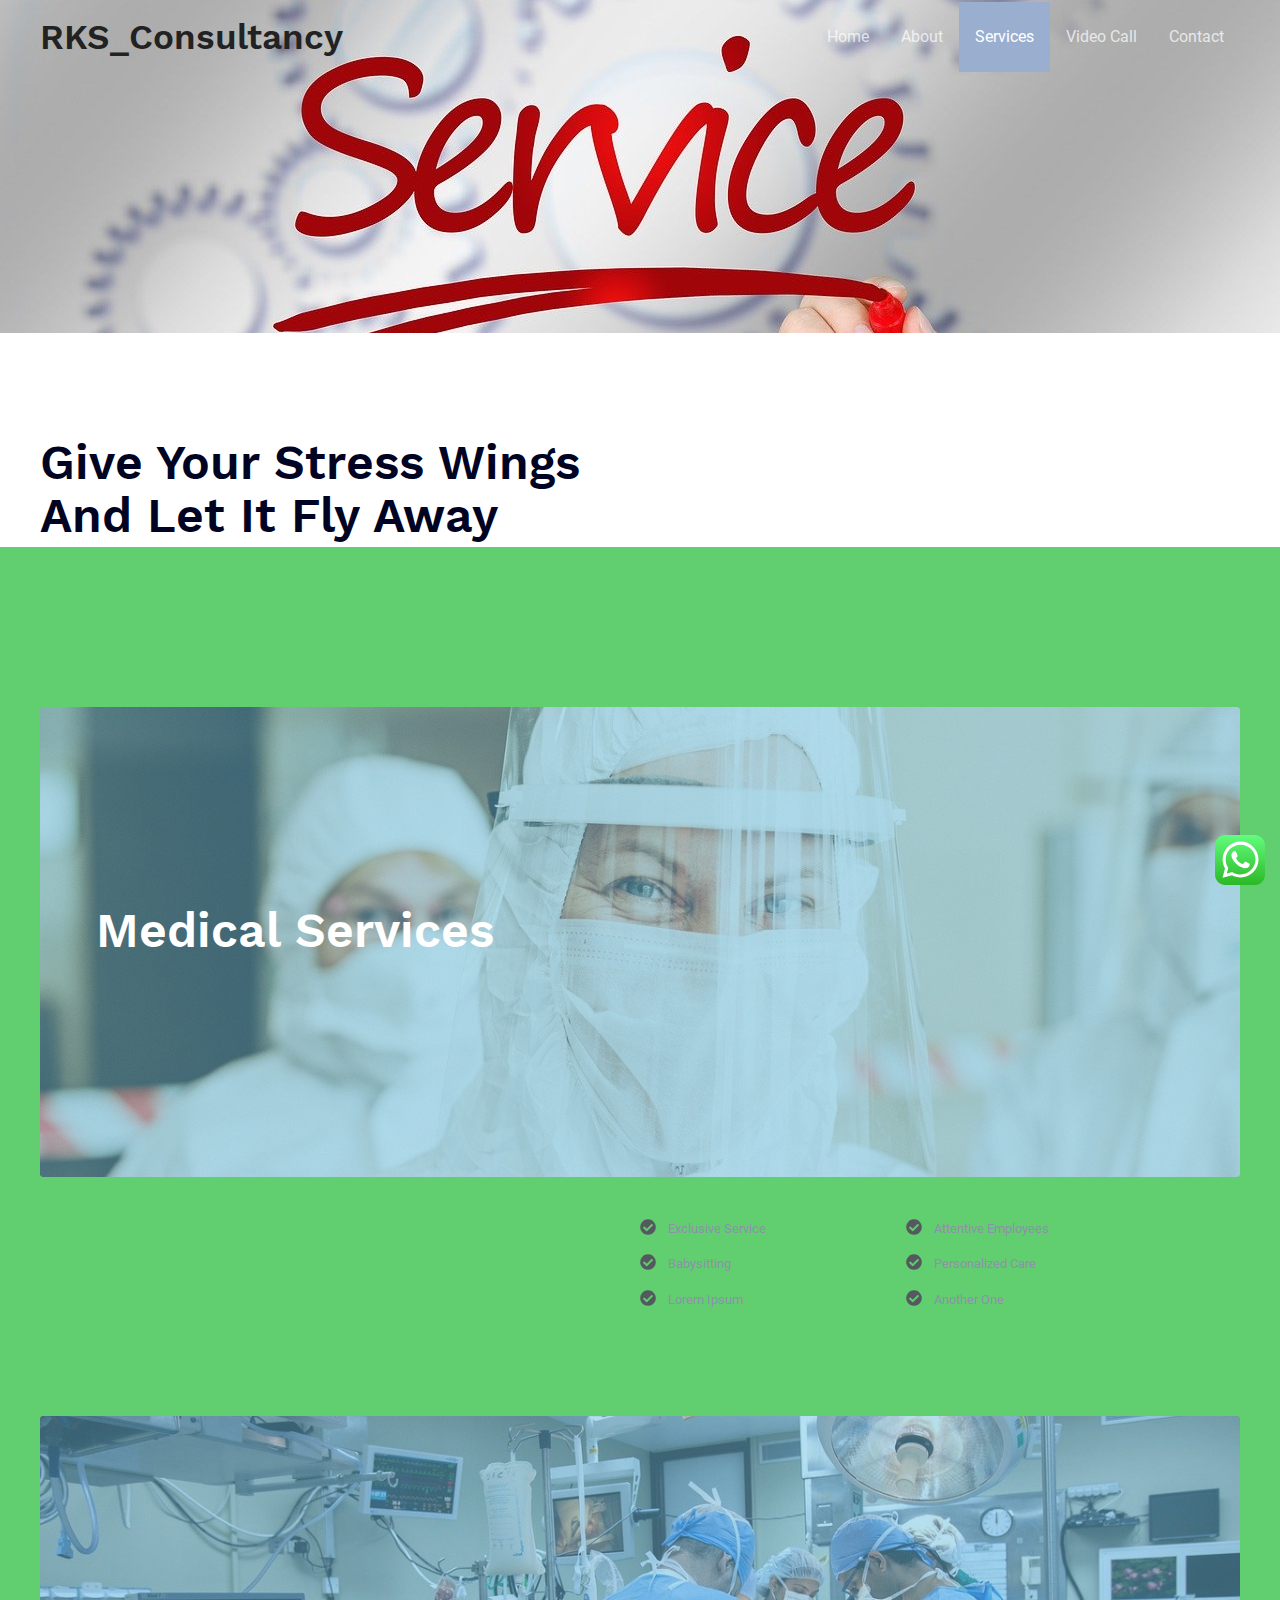
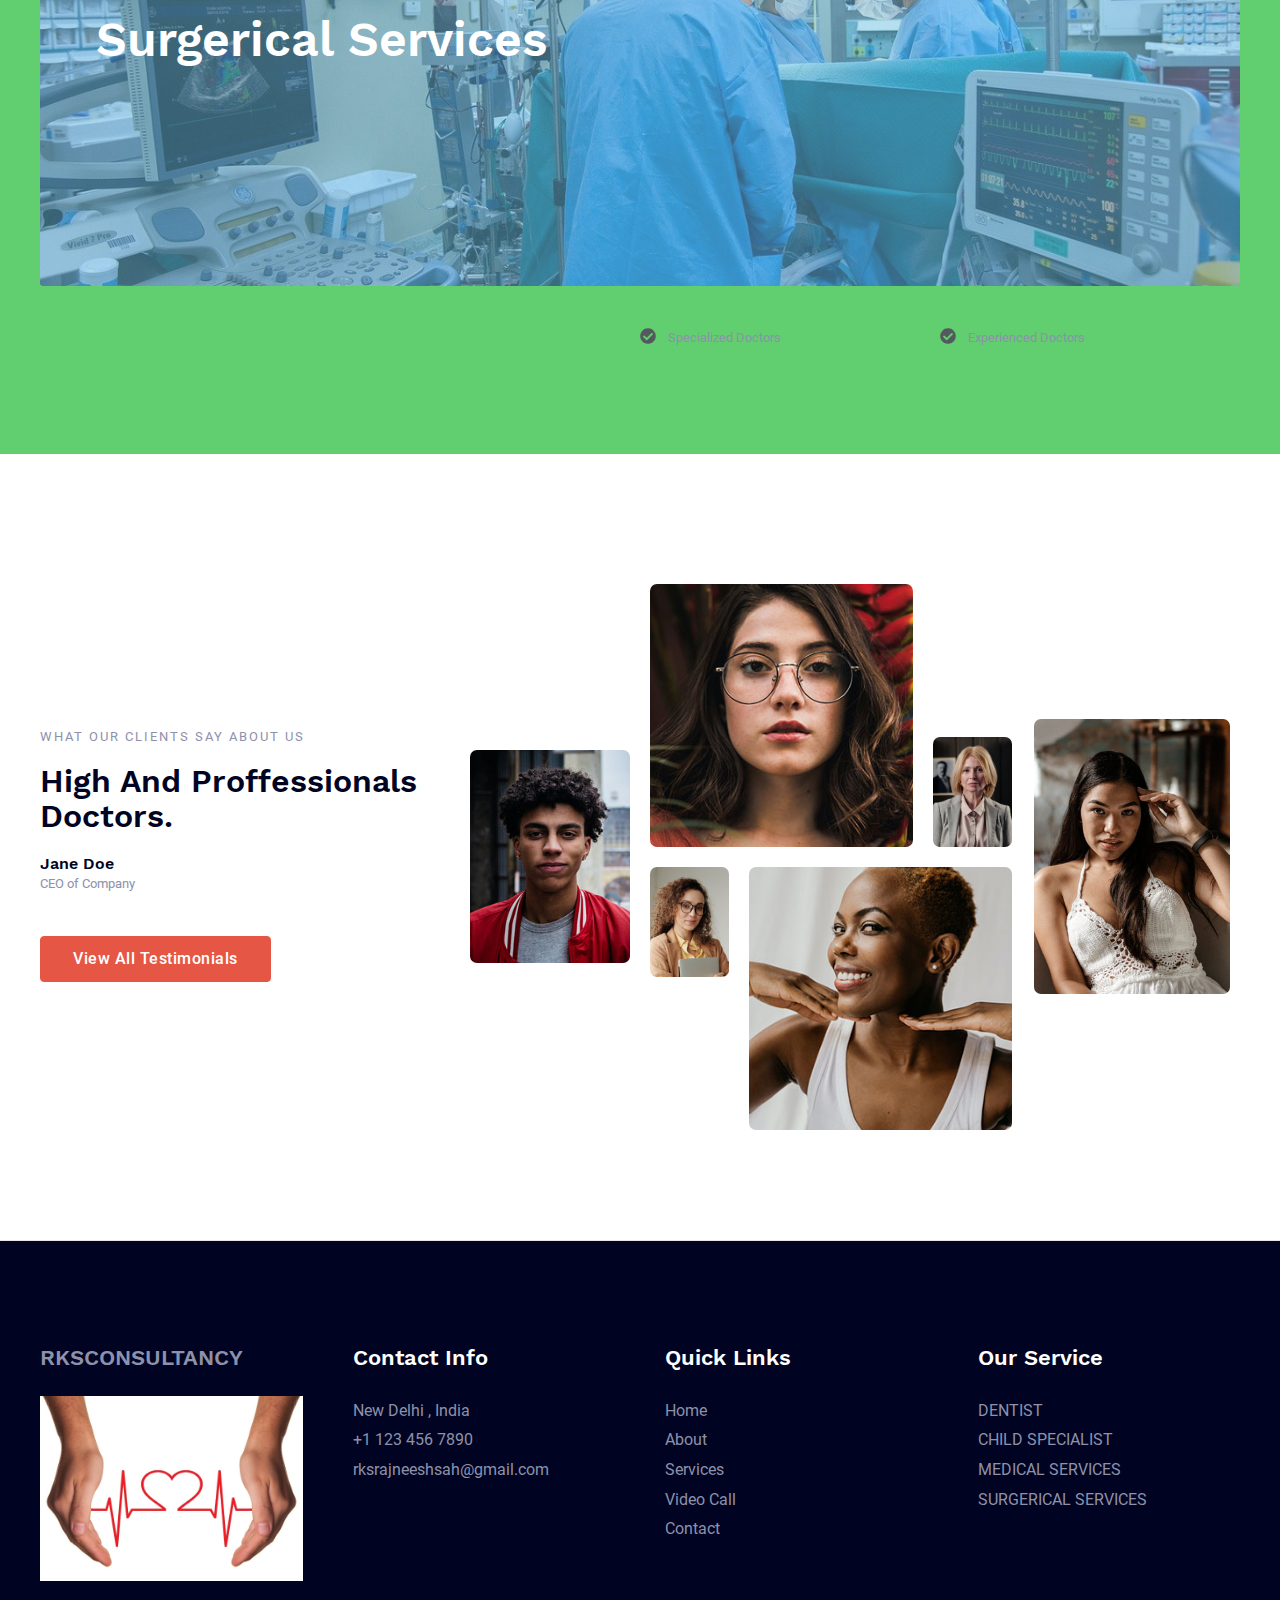
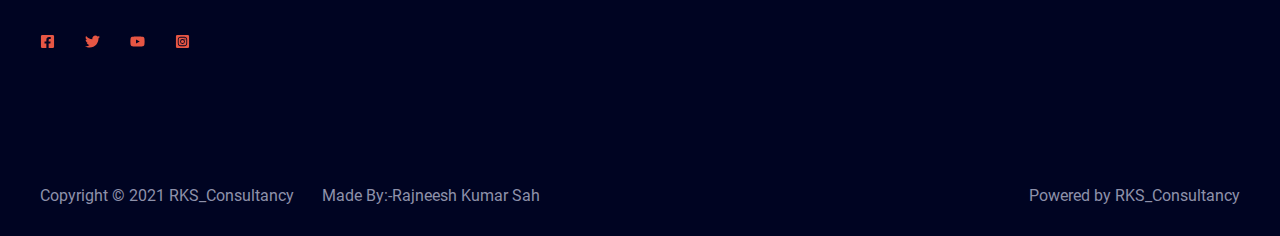
<file: services-html/index.html>
<!DOCTYPE html>
<html lang="en-US">
<head>
<meta charset="UTF-8">
<meta name="viewport" content="width=device-width, initial-scale=1">
<link rel="profile" href="https://gmpg.org/xfn/11">

<title>Services &#8211; RKS_Consultancy</title>
<meta name='robots' content='max-image-preview:large' />
<link rel='dns-prefetch' href='//fonts.googleapis.com' />
<link rel='dns-prefetch' href='//s.w.org' />
<link rel="alternate" type="application/rss+xml" title="RKS_Consultancy &raquo; Feed" href="http://localhost/word5/feed/" />
<link rel="alternate" type="application/rss+xml" title="RKS_Consultancy &raquo; Comments Feed" href="http://localhost/word5/comments/feed/" />
		<script>
			window._wpemojiSettings = {"baseUrl":"https:\/\/s.w.org\/images\/core\/emoji\/13.0.1\/72x72\/","ext":".png","svgUrl":"https:\/\/s.w.org\/images\/core\/emoji\/13.0.1\/svg\/","svgExt":".svg","source":{"concatemoji":"http:\/\/localhost\/word5\/wp-includes\/js\/wp-emoji-release.min.js?ver=5.7.1"}};
			!function(e,a,t){var n,r,o,i=a.createElement("canvas"),p=i.getContext&&i.getContext("2d");function s(e,t){var a=String.fromCharCode;p.clearRect(0,0,i.width,i.height),p.fillText(a.apply(this,e),0,0);e=i.toDataURL();return p.clearRect(0,0,i.width,i.height),p.fillText(a.apply(this,t),0,0),e===i.toDataURL()}function c(e){var t=a.createElement("script");t.src=e,t.defer=t.type="text/javascript",a.getElementsByTagName("head")[0].appendChild(t)}for(o=Array("flag","emoji"),t.supports={everything:!0,everythingExceptFlag:!0},r=0;r<o.length;r++)t.supports[o[r]]=function(e){if(!p||!p.fillText)return!1;switch(p.textBaseline="top",p.font="600 32px Arial",e){case"flag":return s([127987,65039,8205,9895,65039],[127987,65039,8203,9895,65039])?!1:!s([55356,56826,55356,56819],[55356,56826,8203,55356,56819])&&!s([55356,57332,56128,56423,56128,56418,56128,56421,56128,56430,56128,56423,56128,56447],[55356,57332,8203,56128,56423,8203,56128,56418,8203,56128,56421,8203,56128,56430,8203,56128,56423,8203,56128,56447]);case"emoji":return!s([55357,56424,8205,55356,57212],[55357,56424,8203,55356,57212])}return!1}(o[r]),t.supports.everything=t.supports.everything&&t.supports[o[r]],"flag"!==o[r]&&(t.supports.everythingExceptFlag=t.supports.everythingExceptFlag&&t.supports[o[r]]);t.supports.everythingExceptFlag=t.supports.everythingExceptFlag&&!t.supports.flag,t.DOMReady=!1,t.readyCallback=function(){t.DOMReady=!0},t.supports.everything||(n=function(){t.readyCallback()},a.addEventListener?(a.addEventListener("DOMContentLoaded",n,!1),e.addEventListener("load",n,!1)):(e.attachEvent("onload",n),a.attachEvent("onreadystatechange",function(){"complete"===a.readyState&&t.readyCallback()})),(n=t.source||{}).concatemoji?c(n.concatemoji):n.wpemoji&&n.twemoji&&(c(n.twemoji),c(n.wpemoji)))}(window,document,window._wpemojiSettings);
		</script>
		<style>
img.wp-smiley,
img.emoji {
	display: inline !important;
	border: none !important;
	box-shadow: none !important;
	height: 1em !important;
	width: 1em !important;
	margin: 0 .07em !important;
	vertical-align: -0.1em !important;
	background: none !important;
	padding: 0 !important;
}
</style>
	<link rel='stylesheet' href='css/astra-assets-css-minified-frontend.min.css'>
<style id='astra-theme-css-inline-css'>
html{font-size:100%;}a,.page-title{color:#e65644;}a:hover,a:focus{color:#000422;}body,button,input,select,textarea,.ast-button,.ast-custom-button{font-family:'Roboto',sans-serif;font-weight:400;font-size:16px;font-size:1rem;}blockquote{color:#43465f;}p,.entry-content p{margin-bottom:1em;}h1,.entry-content h1,h2,.entry-content h2,h3,.entry-content h3,h4,.entry-content h4,h5,.entry-content h5,h6,.entry-content h6,.site-title,.site-title a{font-family:'Work Sans',sans-serif;font-weight:600;text-transform:capitalize;}.site-title{font-size:35px;font-size:2.1875rem;}.ast-archive-description .ast-archive-title{font-size:40px;font-size:2.5rem;}.site-header .site-description{font-size:15px;font-size:0.9375rem;}.entry-title{font-size:30px;font-size:1.875rem;}h1,.entry-content h1{font-size:64px;font-size:4rem;font-family:'Work Sans',sans-serif;line-height:1.1;text-transform:capitalize;}h2,.entry-content h2{font-size:48px;font-size:3rem;font-family:'Work Sans',sans-serif;line-height:1.1;text-transform:capitalize;}h3,.entry-content h3{font-size:32px;font-size:2rem;font-family:'Work Sans',sans-serif;line-height:1.1;text-transform:capitalize;}h4,.entry-content h4{font-size:24px;font-size:1.5rem;line-height:1.1;}h5,.entry-content h5{font-size:16px;font-size:1rem;line-height:1.1;}h6,.entry-content h6{font-size:14px;font-size:0.875rem;line-height:1.1;}.ast-single-post .entry-title,.page-title{font-size:30px;font-size:1.875rem;}::selection{background-color:#e65644;color:#ffffff;}body,h1,.entry-title a,.entry-content h1,h2,.entry-content h2,h3,.entry-content h3,h4,.entry-content h4,h5,.entry-content h5,h6,.entry-content h6{color:#8e91aa;}.tagcloud a:hover,.tagcloud a:focus,.tagcloud a.current-item{color:#ffffff;border-color:#e65644;background-color:#e65644;}input:focus,input[type="text"]:focus,input[type="email"]:focus,input[type="url"]:focus,input[type="password"]:focus,input[type="reset"]:focus,input[type="search"]:focus,textarea:focus{border-color:#e65644;}input[type="radio"]:checked,input[type=reset],input[type="checkbox"]:checked,input[type="checkbox"]:hover:checked,input[type="checkbox"]:focus:checked,input[type=range]::-webkit-slider-thumb{border-color:#e65644;background-color:#e65644;box-shadow:none;}.site-footer a:hover + .post-count,.site-footer a:focus + .post-count{background:#e65644;border-color:#e65644;}.single .nav-links .nav-previous,.single .nav-links .nav-next{color:#e65644;}.entry-meta,.entry-meta *{line-height:1.45;color:#e65644;}.entry-meta a:hover,.entry-meta a:hover *,.entry-meta a:focus,.entry-meta a:focus *,.page-links > .page-link,.page-links .page-link:hover,.post-navigation a:hover{color:#000422;}.widget-title{font-size:22px;font-size:1.375rem;color:#8e91aa;}#cat option,.secondary .calendar_wrap thead a,.secondary .calendar_wrap thead a:visited{color:#e65644;}.secondary .calendar_wrap #today,.ast-progress-val span{background:#e65644;}.secondary a:hover + .post-count,.secondary a:focus + .post-count{background:#e65644;border-color:#e65644;}.calendar_wrap #today > a{color:#ffffff;}.page-links .page-link,.single .post-navigation a{color:#e65644;}.ast-page-builder-template .hentry {margin: 0;}.ast-page-builder-template .site-content > .ast-container {max-width: 100%;padding: 0;}.ast-page-builder-template .site-content #primary {padding: 0;margin: 0;}.ast-page-builder-template .no-results {text-align: center;margin: 4em auto;}.ast-page-builder-template .ast-pagination {padding: 2em;} .ast-page-builder-template .entry-header.ast-no-title.ast-no-thumbnail {margin-top: 0;}.ast-page-builder-template .entry-header.ast-header-without-markup {margin-top: 0;margin-bottom: 0;}.ast-page-builder-template .entry-header.ast-no-title.ast-no-meta {margin-bottom: 0;}.ast-page-builder-template.single .post-navigation {padding-bottom: 2em;}.ast-page-builder-template.single-post .site-content > .ast-container {max-width: 100%;}.ast-page-builder-template.single-post .site-content > .ast-container {max-width: 100%;}.ast-page-builder-template .entry-header {margin-top: 4em;margin-left: auto;margin-right: auto;padding-left: 20px;padding-right: 20px;}.ast-page-builder-template .ast-archive-description {margin-top: 4em;margin-left: auto;margin-right: auto;padding-left: 20px;padding-right: 20px;}.ast-page-builder-template.ast-no-sidebar .entry-content .alignwide {margin-left: 0;margin-right: 0;}.single.ast-page-builder-template .entry-header {padding-left: 20px;padding-right: 20px;}.ast-page-builder-template.ast-no-sidebar .entry-content .alignwide {margin-left: 0;margin-right: 0;}.wp-block-buttons.aligncenter{justify-content:center;}@media (min-width:1200px){.ast-separate-container.ast-right-sidebar .entry-content .wp-block-image.alignfull,.ast-separate-container.ast-left-sidebar .entry-content .wp-block-image.alignfull,.ast-separate-container.ast-right-sidebar .entry-content .wp-block-cover.alignfull,.ast-separate-container.ast-left-sidebar .entry-content .wp-block-cover.alignfull{margin-left:-6.67em;margin-right:-6.67em;max-width:unset;width:unset;}.ast-separate-container.ast-right-sidebar .entry-content .wp-block-image.alignwide,.ast-separate-container.ast-left-sidebar .entry-content .wp-block-image.alignwide,.ast-separate-container.ast-right-sidebar .entry-content .wp-block-cover.alignwide,.ast-separate-container.ast-left-sidebar .entry-content .wp-block-cover.alignwide{margin-left:-20px;margin-right:-20px;max-width:unset;width:unset;}}@media (min-width:1200px){.wp-block-group .has-background{padding:20px;}}@media (min-width:1200px){.ast-no-sidebar.ast-separate-container .entry-content .wp-block-group.alignwide,.ast-no-sidebar.ast-separate-container .entry-content .wp-block-cover.alignwide{margin-left:-20px;margin-right:-20px;padding-left:20px;padding-right:20px;}.ast-no-sidebar.ast-separate-container .entry-content .wp-block-cover.alignfull,.ast-no-sidebar.ast-separate-container .entry-content .wp-block-group.alignfull{margin-left:-6.67em;margin-right:-6.67em;padding-left:6.67em;padding-right:6.67em;}}@media (min-width:1200px){.wp-block-cover-image.alignwide .wp-block-cover__inner-container,.wp-block-cover.alignwide .wp-block-cover__inner-container,.wp-block-cover-image.alignfull .wp-block-cover__inner-container,.wp-block-cover.alignfull .wp-block-cover__inner-container{width:100%;}}.ast-plain-container.ast-no-sidebar #primary{margin-top:0;margin-bottom:0;}@media (max-width:921px){.ast-separate-container .ast-article-post,.ast-separate-container .ast-article-single{padding:1.5em 2.14em;}.ast-separate-container #primary,.ast-separate-container #secondary{padding:1.5em 0;}#primary,#secondary{padding:1.5em 0;margin:0;}.ast-left-sidebar #content > .ast-container{display:flex;flex-direction:column-reverse;width:100%;}.ast-author-box img.avatar{margin:20px 0 0 0;}}@media (min-width:922px){.ast-separate-container.ast-right-sidebar #primary,.ast-separate-container.ast-left-sidebar #primary{border:0;}.search-no-results.ast-separate-container #primary{margin-bottom:4em;}}.elementor-button-wrapper .elementor-button{border-style:solid;border-top-width:1px;border-right-width:1px;border-left-width:1px;border-bottom-width:1px;}body .elementor-button.elementor-size-sm,body .elementor-button.elementor-size-xs,body .elementor-button.elementor-size-md,body .elementor-button.elementor-size-lg,body .elementor-button.elementor-size-xl,body .elementor-button{border-radius:4px;padding-top:14px;padding-right:32px;padding-bottom:14px;padding-left:32px;}.elementor-button-wrapper .elementor-button{border-color:#e65644;background-color:#e65644;}.elementor-button-wrapper .elementor-button:hover,.elementor-button-wrapper .elementor-button:focus{color:#ffffff;background-color:#000422;border-color:#000422;}.wp-block-button .wp-block-button__link,.elementor-button-wrapper .elementor-button,.elementor-button-wrapper .elementor-button:visited{color:#ffffff;}.elementor-button-wrapper .elementor-button{font-family:inherit;font-weight:500;line-height:1;letter-spacing:.5px;}body .elementor-button.elementor-size-sm,body .elementor-button.elementor-size-xs,body .elementor-button.elementor-size-md,body .elementor-button.elementor-size-lg,body .elementor-button.elementor-size-xl,body .elementor-button{font-size:16px;font-size:1rem;}.wp-block-button .wp-block-button__link:hover,.wp-block-button .wp-block-button__link:focus{color:#ffffff;background-color:#000422;border-color:#000422;}.elementor-widget-heading h1.elementor-heading-title{line-height:1.1;}.elementor-widget-heading h2.elementor-heading-title{line-height:1.1;}.elementor-widget-heading h3.elementor-heading-title{line-height:1.1;}.elementor-widget-heading h4.elementor-heading-title{line-height:1.1;}.elementor-widget-heading h5.elementor-heading-title{line-height:1.1;}.elementor-widget-heading h6.elementor-heading-title{line-height:1.1;}.wp-block-button .wp-block-button__link{border-style:solid;border-top-width:1px;border-right-width:1px;border-left-width:1px;border-bottom-width:1px;border-color:#e65644;background-color:#e65644;color:#ffffff;font-family:inherit;font-weight:500;line-height:1;letter-spacing:.5px;font-size:16px;font-size:1rem;border-radius:4px;padding-top:14px;padding-right:32px;padding-bottom:14px;padding-left:32px;}.menu-toggle,button,.ast-button,.ast-custom-button,.button,input#submit,input[type="button"],input[type="submit"],input[type="reset"]{border-style:solid;border-top-width:1px;border-right-width:1px;border-left-width:1px;border-bottom-width:1px;color:#ffffff;border-color:#e65644;background-color:#e65644;border-radius:4px;padding-top:14px;padding-right:32px;padding-bottom:14px;padding-left:32px;font-family:inherit;font-weight:500;font-size:16px;font-size:1rem;line-height:1;letter-spacing:.5px;}button:focus,.menu-toggle:hover,button:hover,.ast-button:hover,.ast-custom-button:hover .button:hover,.ast-custom-button:hover ,input[type=reset]:hover,input[type=reset]:focus,input#submit:hover,input#submit:focus,input[type="button"]:hover,input[type="button"]:focus,input[type="submit"]:hover,input[type="submit"]:focus{color:#ffffff;background-color:#000422;border-color:#000422;}@media (min-width:544px){.ast-container{max-width:100%;}}@media (max-width:544px){.ast-separate-container .ast-article-post,.ast-separate-container .ast-article-single,.ast-separate-container .comments-title,.ast-separate-container .ast-archive-description{padding:1.5em 1em;}.ast-separate-container #content .ast-container{padding-left:0.54em;padding-right:0.54em;}.ast-separate-container .ast-comment-list li.depth-1{padding:1.5em 1em;margin-bottom:1.5em;}.ast-separate-container .ast-comment-list .bypostauthor{padding:.5em;}.ast-search-menu-icon.ast-dropdown-active .search-field{width:170px;}}@media (max-width:921px){.ast-mobile-header-stack .main-header-bar .ast-search-menu-icon{display:inline-block;}.ast-header-break-point.ast-header-custom-item-outside .ast-mobile-header-stack .main-header-bar .ast-search-icon{margin:0;}.ast-comment-avatar-wrap img{max-width:2.5em;}.ast-separate-container .ast-comment-list li.depth-1{padding:1.5em 2.14em;}.ast-separate-container .comment-respond{padding:2em 2.14em;}.ast-comment-meta{padding:0 1.8888em 1.3333em;}}@media (max-width:921px){.ast-archive-description .ast-archive-title{font-size:40px;}.entry-title{font-size:30px;}h1,.entry-content h1{font-size:56px;}h2,.entry-content h2{font-size:32px;}h3,.entry-content h3{font-size:24px;}.ast-single-post .entry-title,.page-title{font-size:30px;}.astra-logo-svg{width:104px;}header .custom-logo-link img,.ast-header-break-point .site-logo-img .custom-mobile-logo-link img{max-width:104px;}}@media (max-width:544px){.ast-archive-description .ast-archive-title{font-size:40px;}.entry-title{font-size:30px;}h1,.entry-content h1{font-size:32px;}h2,.entry-content h2{font-size:24px;}h3,.entry-content h3{font-size:22px;}h4,.entry-content h4{font-size:20px;font-size:1.25rem;}.ast-single-post .entry-title,.page-title{font-size:30px;}.ast-header-break-point .site-branding img,.ast-header-break-point .custom-logo-link img{max-width:104px;}.astra-logo-svg{width:104px;}.ast-header-break-point .site-logo-img .custom-mobile-logo-link img{max-width:104px;}}@media (max-width:921px){html{font-size:91.2%;}}@media (max-width:544px){html{font-size:91.2%;}}@media (min-width:922px){.ast-container{max-width:1240px;}}@font-face {font-family: "Astra";src: url(http://localhost/word5/wp-content/themes/astra/assets/fonts/astra.woff) format("woff"),url(http://localhost/word5/wp-content/themes/astra/assets/fonts/astra.ttf) format("truetype"),url(http://localhost/word5/wp-content/themes/astra/assets/fonts/astra.svg#astra) format("svg");font-weight: normal;font-style: normal;font-display: fallback;}@media (min-width:922px){.main-header-menu .sub-menu .menu-item.ast-left-align-sub-menu:hover > .sub-menu,.main-header-menu .sub-menu .menu-item.ast-left-align-sub-menu.focus > .sub-menu{margin-left:-0px;}}.ast-theme-transparent-header [data-section="section-header-mobile-trigger"] .ast-button-wrap .ast-mobile-menu-trigger-fill,.ast-theme-transparent-header [data-section="section-header-mobile-trigger"] .ast-button-wrap .ast-mobile-menu-trigger-minimal{border:none;}.ast-theme-transparent-header #masthead .site-logo-img .transparent-custom-logo .astra-logo-svg{width:150px;}.ast-theme-transparent-header #masthead .site-logo-img .transparent-custom-logo img{ max-width:150px;}@media (max-width:921px){.ast-theme-transparent-header #masthead .site-logo-img .transparent-custom-logo .astra-logo-svg{width:120px;}.ast-theme-transparent-header #masthead .site-logo-img .transparent-custom-logo img{ max-width:120px;}}@media (max-width:543px){.ast-theme-transparent-header #masthead .site-logo-img .transparent-custom-logo .astra-logo-svg{width:100px;}.ast-theme-transparent-header #masthead .site-logo-img .transparent-custom-logo img{ max-width:100px;}}@media (min-width:921px){.ast-theme-transparent-header #masthead{position:absolute;left:0;right:0;}.ast-theme-transparent-header .main-header-bar,.ast-theme-transparent-header.ast-header-break-point .main-header-bar{background:none;}body.elementor-editor-active.ast-theme-transparent-header #masthead,.fl-builder-edit .ast-theme-transparent-header #masthead,body.vc_editor.ast-theme-transparent-header #masthead,body.brz-ed.ast-theme-transparent-header #masthead{z-index:0;}.ast-header-break-point.ast-replace-site-logo-transparent.ast-theme-transparent-header .custom-mobile-logo-link{display:none;}.ast-header-break-point.ast-replace-site-logo-transparent.ast-theme-transparent-header .transparent-custom-logo{display:inline-block;}.ast-theme-transparent-header .ast-above-header,.ast-theme-transparent-header .ast-above-header.ast-above-header-bar{background-image:none;background-color:transparent;}.ast-theme-transparent-header .ast-below-header{background-image:none;background-color:transparent;}}.ast-theme-transparent-header .ast-builder-menu .main-header-menu,.ast-theme-transparent-header .ast-builder-menu .main-header-menu .menu-link,.ast-theme-transparent-header [CLASS*="ast-builder-menu-"] .main-header-menu .menu-item > .menu-link,.ast-theme-transparent-header .ast-masthead-custom-menu-items,.ast-theme-transparent-header .ast-masthead-custom-menu-items a,.ast-theme-transparent-header .ast-builder-menu .main-header-menu .menu-item > .ast-menu-toggle,.ast-theme-transparent-header .ast-builder-menu .main-header-menu .menu-item > .ast-menu-toggle,.ast-theme-transparent-header .ast-above-header-navigation a,.ast-header-break-point.ast-theme-transparent-header .ast-above-header-navigation a,.ast-header-break-point.ast-theme-transparent-header .ast-above-header-navigation > ul.ast-above-header-menu > .menu-item-has-children:not(.current-menu-item) > .ast-menu-toggle,.ast-theme-transparent-header .ast-below-header-menu,.ast-theme-transparent-header .ast-below-header-menu a,.ast-header-break-point.ast-theme-transparent-header .ast-below-header-menu a,.ast-header-break-point.ast-theme-transparent-header .ast-below-header-menu,.ast-theme-transparent-header .main-header-menu .menu-link{color:rgba(255,255,255,0.72);}.ast-theme-transparent-header .ast-builder-menu .main-header-menu .menu-item:hover > .menu-link,.ast-theme-transparent-header .ast-builder-menu .main-header-menu .menu-item:hover > .ast-menu-toggle,.ast-theme-transparent-header .ast-builder-menu .main-header-menu .ast-masthead-custom-menu-items a:hover,.ast-theme-transparent-header .ast-builder-menu .main-header-menu .focus > .menu-link,.ast-theme-transparent-header .ast-builder-menu .main-header-menu .focus > .ast-menu-toggle,.ast-theme-transparent-header .ast-builder-menu .main-header-menu .current-menu-item > .menu-link,.ast-theme-transparent-header .ast-builder-menu .main-header-menu .current-menu-ancestor > .menu-link,.ast-theme-transparent-header .ast-builder-menu .main-header-menu .current-menu-item > .ast-menu-toggle,.ast-theme-transparent-header .ast-builder-menu .main-header-menu .current-menu-ancestor > .ast-menu-toggle,.ast-theme-transparent-header [CLASS*="ast-builder-menu-"] .main-header-menu .current-menu-item > .menu-link,.ast-theme-transparent-header [CLASS*="ast-builder-menu-"] .main-header-menu .current-menu-ancestor > .menu-link,.ast-theme-transparent-header [CLASS*="ast-builder-menu-"] .main-header-menu .current-menu-item > .ast-menu-toggle,.ast-theme-transparent-header [CLASS*="ast-builder-menu-"] .main-header-menu .current-menu-ancestor > .ast-menu-toggle,.ast-theme-transparent-header .main-header-menu .menu-item:hover > .menu-link,.ast-theme-transparent-header .main-header-menu .current-menu-item > .menu-link,.ast-theme-transparent-header .main-header-menu .current-menu-ancestor > .menu-link{color:#ffffff;}@media (max-width:921px){.ast-theme-transparent-header #masthead{position:absolute;left:0;right:0;}.ast-theme-transparent-header .main-header-bar,.ast-theme-transparent-header.ast-header-break-point .main-header-bar{background:none;}body.elementor-editor-active.ast-theme-transparent-header #masthead,.fl-builder-edit .ast-theme-transparent-header #masthead,body.vc_editor.ast-theme-transparent-header #masthead,body.brz-ed.ast-theme-transparent-header #masthead{z-index:0;}.ast-header-break-point.ast-replace-site-logo-transparent.ast-theme-transparent-header .custom-mobile-logo-link{display:none;}.ast-header-break-point.ast-replace-site-logo-transparent.ast-theme-transparent-header .transparent-custom-logo{display:inline-block;}.ast-theme-transparent-header .ast-above-header,.ast-theme-transparent-header .ast-above-header.ast-above-header-bar{background-image:none;background-color:transparent;}.ast-theme-transparent-header .ast-below-header{background-image:none;background-color:transparent;}}@media (max-width:921px){.ast-theme-transparent-header .ast-builder-menu .main-header-menu,.ast-theme-transparent-header .ast-builder-menu .main-header-menu .menu-link,.ast-theme-transparent-header [CLASS*="ast-builder-menu-"] .main-header-menu .menu-item > .menu-link,.ast-theme-transparent-header .ast-masthead-custom-menu-items,.ast-theme-transparent-header .ast-masthead-custom-menu-items a,.ast-theme-transparent-header .ast-builder-menu .main-header-menu .menu-item > .ast-menu-toggle,.ast-theme-transparent-header .ast-builder-menu .main-header-menu .menu-item > .ast-menu-toggle,.ast-theme-transparent-header .main-header-menu .menu-link{color:#181e19;}.ast-theme-transparent-header .ast-builder-menu .main-header-menu .menu-item:hover > .menu-link,.ast-theme-transparent-header .ast-builder-menu .main-header-menu .menu-item:hover > .ast-menu-toggle,.ast-theme-transparent-header .ast-builder-menu .main-header-menu .ast-masthead-custom-menu-items a:hover,.ast-theme-transparent-header .ast-builder-menu .main-header-menu .focus > .menu-link,.ast-theme-transparent-header .ast-builder-menu .main-header-menu .focus > .ast-menu-toggle,.ast-theme-transparent-header .ast-builder-menu .main-header-menu .current-menu-item > .menu-link,.ast-theme-transparent-header .ast-builder-menu .main-header-menu .current-menu-ancestor > .menu-link,.ast-theme-transparent-header .ast-builder-menu .main-header-menu .current-menu-item > .ast-menu-toggle,.ast-theme-transparent-header .ast-builder-menu .main-header-menu .current-menu-ancestor > .ast-menu-toggle,.ast-theme-transparent-header [CLASS*="ast-builder-menu-"] .main-header-menu .current-menu-item > .menu-link,.ast-theme-transparent-header [CLASS*="ast-builder-menu-"] .main-header-menu .current-menu-ancestor > .menu-link,.ast-theme-transparent-header [CLASS*="ast-builder-menu-"] .main-header-menu .current-menu-item > .ast-menu-toggle,.ast-theme-transparent-header [CLASS*="ast-builder-menu-"] .main-header-menu .current-menu-ancestor > .ast-menu-toggle,.ast-theme-transparent-header .main-header-menu .menu-item:hover > .menu-link,.ast-theme-transparent-header .main-header-menu .current-menu-item > .menu-link,.ast-theme-transparent-header .main-header-menu .current-menu-ancestor > .menu-link{color:#e65644;}}.ast-theme-transparent-header #ast-desktop-header > [CLASS*="-header-wrap"]:nth-last-child(2) > [CLASS*="-header-bar"],.ast-theme-transparent-header.ast-header-break-point #ast-mobile-header > [CLASS*="-header-wrap"]:nth-last-child(2) > [CLASS*="-header-bar"]{border-bottom-style:solid;}.ast-breadcrumbs .trail-browse,.ast-breadcrumbs .trail-items,.ast-breadcrumbs .trail-items li{display:inline-block;margin:0;padding:0;border:none;background:inherit;text-indent:0;}.ast-breadcrumbs .trail-browse{font-size:inherit;font-style:inherit;font-weight:inherit;color:inherit;}.ast-breadcrumbs .trail-items{list-style:none;}.trail-items li::after{padding:0 0.3em;content:"\00bb";}.trail-items li:last-of-type::after{display:none;}h1,.entry-content h1,h2,.entry-content h2,h3,.entry-content h3,h4,.entry-content h4,h5,.entry-content h5,h6,.entry-content h6{color:#000422;}@media (max-width:921px){.ast-builder-grid-row-container.ast-builder-grid-row-tablet-3-firstrow .ast-builder-grid-row > *:first-child,.ast-builder-grid-row-container.ast-builder-grid-row-tablet-3-lastrow .ast-builder-grid-row > *:last-child{grid-column:1 / -1;}}@media (max-width:544px){.ast-builder-grid-row-container.ast-builder-grid-row-mobile-3-firstrow .ast-builder-grid-row > *:first-child,.ast-builder-grid-row-container.ast-builder-grid-row-mobile-3-lastrow .ast-builder-grid-row > *:last-child{grid-column:1 / -1;}}.ast-builder-layout-element[data-section="title_tagline"]{display:flex;}@media (max-width:921px){.ast-header-break-point .ast-builder-layout-element[data-section="title_tagline"]{display:flex;}}@media (max-width:544px){.ast-header-break-point .ast-builder-layout-element[data-section="title_tagline"]{display:flex;}}.ast-header-button-1[data-section*="section-hb-button-"] .ast-builder-button-wrap .ast-custom-button{font-size:15px;font-size:0.9375rem;}.ast-header-button-1 .ast-custom-button{color:#ffffff;background:rgba(255,255,255,0);border-color:#ffffff;border-top-width:1px;border-bottom-width:1px;border-left-width:1px;border-right-width:1px;}.ast-header-button-1 .ast-custom-button:hover{color:#000422;background:#ffffff;border-color:#ffffff;}@media (max-width:921px){.ast-header-button-1 .ast-custom-button{color:#e65644;}}@media (max-width:921px){.ast-header-button-1[data-section*="section-hb-button-"] .ast-builder-button-wrap .ast-custom-button{padding-left:20px;padding-right:20px;}}.ast-header-button-1[data-section="section-hb-button-1"]{display:flex;}@media (max-width:921px){.ast-header-break-point .ast-header-button-1[data-section="section-hb-button-1"]{display:none;}}@media (max-width:544px){.ast-header-break-point .ast-header-button-1[data-section="section-hb-button-1"]{display:none;}}.ast-builder-menu-1{font-family:inherit;font-weight:inherit;}.ast-builder-menu-1 .menu-item > .menu-link{color:#ffffff;}.ast-builder-menu-1 .menu-item > .ast-menu-toggle{color:#ffffff;}.ast-builder-menu-1 .menu-item:hover > .menu-link,.ast-builder-menu-1 .inline-on-mobile .menu-item:hover > .ast-menu-toggle{color:#ffffff;background:#a4a7c9;}.ast-builder-menu-1 .menu-item:hover > .ast-menu-toggle{color:#ffffff;}.ast-builder-menu-1 .menu-item.current-menu-item > .menu-link,.ast-builder-menu-1 .inline-on-mobile .menu-item.current-menu-item > .ast-menu-toggle,.ast-builder-menu-1 .current-menu-ancestor > .menu-link{color:#ffffff;background:#9aaed0;}.ast-builder-menu-1 .menu-item.current-menu-item > .ast-menu-toggle{color:#ffffff;}.ast-builder-menu-1 .sub-menu,.ast-builder-menu-1 .inline-on-mobile .sub-menu{border-top-width:2px;border-bottom-width:0px;border-right-width:0px;border-left-width:0px;border-color:#e65644;border-style:solid;border-radius:0px;}.ast-builder-menu-1 .main-header-menu > .menu-item > .sub-menu,.ast-builder-menu-1 .main-header-menu > .menu-item > .astra-full-megamenu-wrapper{margin-top:0px;}.ast-desktop .ast-builder-menu-1 .main-header-menu > .menu-item > .sub-menu:before,.ast-desktop .ast-builder-menu-1 .main-header-menu > .menu-item > .astra-full-megamenu-wrapper:before{height:calc( 0px + 5px );}.ast-desktop .ast-builder-menu-1 .menu-item .sub-menu .menu-link{border-style:none;}@media (max-width:921px){.ast-header-break-point .ast-builder-menu-1 .menu-item.menu-item-has-children > .ast-menu-toggle{top:0;}.ast-builder-menu-1 .menu-item-has-children > .menu-link:after{content:unset;}}@media (max-width:544px){.ast-header-break-point .ast-builder-menu-1 .menu-item.menu-item-has-children > .ast-menu-toggle{top:0;}}.ast-builder-menu-1{display:flex;}@media (max-width:921px){.ast-header-break-point .ast-builder-menu-1{display:flex;}}@media (max-width:544px){.ast-header-break-point .ast-builder-menu-1{display:flex;}}.site-below-footer-wrap[data-section="section-below-footer-builder"]{background-color:#000422;;background-image:none;;min-height:80px;}.site-below-footer-wrap[data-section="section-below-footer-builder"] .ast-builder-grid-row{max-width:1200px;margin-left:auto;margin-right:auto;}.site-below-footer-wrap[data-section="section-below-footer-builder"] .ast-builder-grid-row,.site-below-footer-wrap[data-section="section-below-footer-builder"] .site-footer-section{align-items:flex-start;}.site-below-footer-wrap[data-section="section-below-footer-builder"].ast-footer-row-inline .site-footer-section{display:flex;margin-bottom:0;}.ast-builder-grid-row-2-equal .ast-builder-grid-row{grid-template-columns:repeat( 2,1fr );}@media (max-width:921px){.site-below-footer-wrap[data-section="section-below-footer-builder"].ast-footer-row-tablet-inline .site-footer-section{display:flex;margin-bottom:0;}.site-below-footer-wrap[data-section="section-below-footer-builder"].ast-footer-row-tablet-stack .site-footer-section{display:block;margin-bottom:10px;}.ast-builder-grid-row-container.ast-builder-grid-row-tablet-2-equal .ast-builder-grid-row{grid-template-columns:repeat( 2,1fr );}}@media (max-width:544px){.site-below-footer-wrap[data-section="section-below-footer-builder"].ast-footer-row-mobile-inline .site-footer-section{display:flex;margin-bottom:0;}.site-below-footer-wrap[data-section="section-below-footer-builder"].ast-footer-row-mobile-stack .site-footer-section{display:block;margin-bottom:10px;}.ast-builder-grid-row-container.ast-builder-grid-row-mobile-full .ast-builder-grid-row{grid-template-columns:1fr;}}@media (max-width:921px){.site-below-footer-wrap[data-section="section-below-footer-builder"]{padding-left:25px;padding-right:25px;}}@media (max-width:544px){.site-below-footer-wrap[data-section="section-below-footer-builder"]{padding-left:20px;padding-right:20px;}}.site-below-footer-wrap[data-section="section-below-footer-builder"]{display:grid;}@media (max-width:921px){.ast-header-break-point .site-below-footer-wrap[data-section="section-below-footer-builder"]{display:grid;}}@media (max-width:544px){.ast-header-break-point .site-below-footer-wrap[data-section="section-below-footer-builder"]{display:grid;}}.footer-widget-area[data-section="section-fb-html-1"] .ast-builder-html-element{color:#8e91aa;}.footer-widget-area[data-section="section-fb-html-1"]{display:block;}@media (max-width:921px){.ast-header-break-point .footer-widget-area[data-section="section-fb-html-1"]{display:block;}}@media (max-width:544px){.ast-header-break-point .footer-widget-area[data-section="section-fb-html-1"]{display:block;}}.footer-widget-area[data-section="section-fb-html-1"] .ast-builder-html-element{text-align:right;}@media (max-width:921px){.footer-widget-area[data-section="section-fb-html-1"] .ast-builder-html-element{text-align:right;}}@media (max-width:544px){.footer-widget-area[data-section="section-fb-html-1"] .ast-builder-html-element{text-align:center;}}.ast-footer-copyright{text-align:left;}.ast-footer-copyright {color:#8e91aa;}@media (max-width:921px){.ast-footer-copyright{text-align:left;}}@media (max-width:544px){.ast-footer-copyright{text-align:center;}}.ast-footer-copyright.ast-builder-layout-element{display:flex;}@media (max-width:921px){.ast-header-break-point .ast-footer-copyright.ast-builder-layout-element{display:flex;}}@media (max-width:544px){.ast-header-break-point .ast-footer-copyright.ast-builder-layout-element{display:flex;}}.ast-footer-social-1-wrap .ast-builder-social-element{margin-left:15px;margin-right:15px;padding:0px;border-radius:0px;}.ast-footer-social-1-wrap .ast-builder-social-element svg{width:15px;height:15px;}.ast-footer-social-1-wrap .ast-social-icon-image-wrap{margin:0px;}.ast-footer-social-1-wrap .ast-social-color-type-custom svg{fill:#e65644;}.ast-footer-social-1-wrap .ast-social-color-type-custom .ast-builder-social-element:hover{color:#ffffff;}.ast-footer-social-1-wrap .ast-social-color-type-custom .ast-builder-social-element:hover svg{fill:#ffffff;}.ast-footer-social-1-wrap .ast-social-color-type-custom .social-item-label{color:#e65644;}.ast-footer-social-1-wrap .ast-builder-social-element:hover .social-item-label{color:#ffffff;}[data-section="section-fb-social-icons-1"] .footer-social-inner-wrap{text-align:left;}@media (max-width:921px){.ast-footer-social-1-wrap .ast-builder-social-element{margin-left:9px;margin-right:9px;}.ast-footer-social-1-wrap{margin-bottom:20px;}[data-section="section-fb-social-icons-1"] .footer-social-inner-wrap{text-align:left;}}@media (max-width:544px){[data-section="section-fb-social-icons-1"] .footer-social-inner-wrap{text-align:left;}}.ast-builder-layout-element[data-section="section-fb-social-icons-1"]{display:flex;}@media (max-width:921px){.ast-header-break-point .ast-builder-layout-element[data-section="section-fb-social-icons-1"]{display:flex;}}@media (max-width:544px){.ast-header-break-point .ast-builder-layout-element[data-section="section-fb-social-icons-1"]{display:flex;}}.ast-social-color-type-official .ast-builder-social-element,.ast-social-color-type-official .social-item-label {color: var(--color);background-color: var(--background-color);}.header-social-inner-wrap.ast-social-color-type-official .ast-builder-social-element svg,.footer-social-inner-wrap.ast-social-color-type-official .ast-builder-social-element svg {fill: currentColor;}.site-primary-footer-wrap[data-section="section-primary-footer-builder"]{background-color:#000422;;background-image:none;;border-style:solid;border-width:0px;border-top-width:1px;border-top-color:#e6e6e6;}.site-primary-footer-wrap[data-section="section-primary-footer-builder"] .ast-builder-grid-row{max-width:1200px;margin-left:auto;margin-right:auto;}.site-primary-footer-wrap[data-section="section-primary-footer-builder"] .ast-builder-grid-row,.site-primary-footer-wrap[data-section="section-primary-footer-builder"] .site-footer-section{align-items:flex-start;}.site-primary-footer-wrap[data-section="section-primary-footer-builder"].ast-footer-row-inline .site-footer-section{display:flex;margin-bottom:0;}.ast-builder-grid-row-4-equal .ast-builder-grid-row{grid-template-columns:repeat( 4,1fr );}@media (max-width:921px){.site-primary-footer-wrap[data-section="section-primary-footer-builder"].ast-footer-row-tablet-inline .site-footer-section{display:flex;margin-bottom:0;}.site-primary-footer-wrap[data-section="section-primary-footer-builder"].ast-footer-row-tablet-stack .site-footer-section{display:block;margin-bottom:10px;}.ast-builder-grid-row-container.ast-builder-grid-row-tablet-4-equal .ast-builder-grid-row{grid-template-columns:repeat( 4,1fr );}}@media (max-width:544px){.site-primary-footer-wrap[data-section="section-primary-footer-builder"].ast-footer-row-mobile-inline .site-footer-section{display:flex;margin-bottom:0;}.site-primary-footer-wrap[data-section="section-primary-footer-builder"].ast-footer-row-mobile-stack .site-footer-section{display:block;margin-bottom:10px;}.ast-builder-grid-row-container.ast-builder-grid-row-mobile-full .ast-builder-grid-row{grid-template-columns:1fr;}}.site-primary-footer-wrap[data-section="section-primary-footer-builder"]{padding-top:100px;padding-bottom:100px;padding-left:40px;padding-right:40px;}@media (max-width:921px){.site-primary-footer-wrap[data-section="section-primary-footer-builder"]{padding-top:80px;padding-bottom:80px;padding-left:40px;padding-right:40px;}}@media (max-width:544px){.site-primary-footer-wrap[data-section="section-primary-footer-builder"]{padding-top:65px;padding-bottom:65px;padding-left:20px;padding-right:20px;}}.site-primary-footer-wrap[data-section="section-primary-footer-builder"]{display:grid;}@media (max-width:921px){.ast-header-break-point .site-primary-footer-wrap[data-section="section-primary-footer-builder"]{display:grid;}}@media (max-width:544px){.ast-header-break-point .site-primary-footer-wrap[data-section="section-primary-footer-builder"]{display:grid;}}.footer-widget-area[data-section="sidebar-widgets-footer-widget-1"] .footer-widget-area-inner{text-align:left;}@media (max-width:921px){.footer-widget-area[data-section="sidebar-widgets-footer-widget-1"] .footer-widget-area-inner{text-align:left;}}@media (max-width:544px){.footer-widget-area[data-section="sidebar-widgets-footer-widget-1"] .footer-widget-area-inner{text-align:left;}}.footer-widget-area[data-section="sidebar-widgets-footer-widget-1"] .footer-widget-area-inner{color:#8e91aa;}.footer-widget-area[data-section="sidebar-widgets-footer-widget-1"]{display:block;}@media (max-width:921px){.ast-header-break-point .footer-widget-area[data-section="sidebar-widgets-footer-widget-1"]{display:block;}}@media (max-width:544px){.ast-header-break-point .footer-widget-area[data-section="sidebar-widgets-footer-widget-1"]{display:block;}}.footer-widget-area[data-section="sidebar-widgets-footer-widget-2"] .footer-widget-area-inner a{color:#8e91aa;}.footer-widget-area[data-section="sidebar-widgets-footer-widget-2"] .widget-title{color:#ffffff;}.footer-widget-area[data-section="sidebar-widgets-footer-widget-2"]{display:block;}@media (max-width:921px){.ast-header-break-point .footer-widget-area[data-section="sidebar-widgets-footer-widget-2"]{display:block;}}@media (max-width:544px){.ast-header-break-point .footer-widget-area[data-section="sidebar-widgets-footer-widget-2"]{display:block;}}.footer-widget-area[data-section="sidebar-widgets-footer-widget-3"] .footer-widget-area-inner a{color:#8e91aa;}.footer-widget-area[data-section="sidebar-widgets-footer-widget-3"] .widget-title{color:#ffffff;}.footer-widget-area[data-section="sidebar-widgets-footer-widget-3"]{display:block;}@media (max-width:921px){.ast-header-break-point .footer-widget-area[data-section="sidebar-widgets-footer-widget-3"]{display:block;}}@media (max-width:544px){.ast-header-break-point .footer-widget-area[data-section="sidebar-widgets-footer-widget-3"]{display:block;}}.footer-widget-area[data-section="sidebar-widgets-footer-widget-4"] .footer-widget-area-inner a{color:#8e91aa;}.footer-widget-area[data-section="sidebar-widgets-footer-widget-4"] .widget-title{color:#ffffff;}.footer-widget-area[data-section="sidebar-widgets-footer-widget-4"]{display:block;}@media (max-width:921px){.ast-header-break-point .footer-widget-area[data-section="sidebar-widgets-footer-widget-4"]{display:block;}}@media (max-width:544px){.ast-header-break-point .footer-widget-area[data-section="sidebar-widgets-footer-widget-4"]{display:block;}}.footer-widget-area[data-section="sidebar-widgets-footer-widget-2"] .footer-widget-area-inner{text-align:left;}@media (max-width:921px){.footer-widget-area[data-section="sidebar-widgets-footer-widget-2"] .footer-widget-area-inner{text-align:left;}}@media (max-width:544px){.footer-widget-area[data-section="sidebar-widgets-footer-widget-2"] .footer-widget-area-inner{text-align:left;}}.footer-widget-area[data-section="sidebar-widgets-footer-widget-1"] .footer-widget-area-inner{color:#8e91aa;}.footer-widget-area[data-section="sidebar-widgets-footer-widget-1"]{display:block;}@media (max-width:921px){.ast-header-break-point .footer-widget-area[data-section="sidebar-widgets-footer-widget-1"]{display:block;}}@media (max-width:544px){.ast-header-break-point .footer-widget-area[data-section="sidebar-widgets-footer-widget-1"]{display:block;}}.footer-widget-area[data-section="sidebar-widgets-footer-widget-2"] .footer-widget-area-inner a{color:#8e91aa;}.footer-widget-area[data-section="sidebar-widgets-footer-widget-2"] .widget-title{color:#ffffff;}.footer-widget-area[data-section="sidebar-widgets-footer-widget-2"]{display:block;}@media (max-width:921px){.ast-header-break-point .footer-widget-area[data-section="sidebar-widgets-footer-widget-2"]{display:block;}}@media (max-width:544px){.ast-header-break-point .footer-widget-area[data-section="sidebar-widgets-footer-widget-2"]{display:block;}}.footer-widget-area[data-section="sidebar-widgets-footer-widget-3"] .footer-widget-area-inner a{color:#8e91aa;}.footer-widget-area[data-section="sidebar-widgets-footer-widget-3"] .widget-title{color:#ffffff;}.footer-widget-area[data-section="sidebar-widgets-footer-widget-3"]{display:block;}@media (max-width:921px){.ast-header-break-point .footer-widget-area[data-section="sidebar-widgets-footer-widget-3"]{display:block;}}@media (max-width:544px){.ast-header-break-point .footer-widget-area[data-section="sidebar-widgets-footer-widget-3"]{display:block;}}.footer-widget-area[data-section="sidebar-widgets-footer-widget-4"] .footer-widget-area-inner a{color:#8e91aa;}.footer-widget-area[data-section="sidebar-widgets-footer-widget-4"] .widget-title{color:#ffffff;}.footer-widget-area[data-section="sidebar-widgets-footer-widget-4"]{display:block;}@media (max-width:921px){.ast-header-break-point .footer-widget-area[data-section="sidebar-widgets-footer-widget-4"]{display:block;}}@media (max-width:544px){.ast-header-break-point .footer-widget-area[data-section="sidebar-widgets-footer-widget-4"]{display:block;}}.footer-widget-area[data-section="sidebar-widgets-footer-widget-3"] .footer-widget-area-inner{text-align:left;}@media (max-width:921px){.footer-widget-area[data-section="sidebar-widgets-footer-widget-3"] .footer-widget-area-inner{text-align:left;}}@media (max-width:544px){.footer-widget-area[data-section="sidebar-widgets-footer-widget-3"] .footer-widget-area-inner{text-align:left;}}.footer-widget-area[data-section="sidebar-widgets-footer-widget-1"] .footer-widget-area-inner{color:#8e91aa;}.footer-widget-area[data-section="sidebar-widgets-footer-widget-1"]{display:block;}@media (max-width:921px){.ast-header-break-point .footer-widget-area[data-section="sidebar-widgets-footer-widget-1"]{display:block;}}@media (max-width:544px){.ast-header-break-point .footer-widget-area[data-section="sidebar-widgets-footer-widget-1"]{display:block;}}.footer-widget-area[data-section="sidebar-widgets-footer-widget-2"] .footer-widget-area-inner a{color:#8e91aa;}.footer-widget-area[data-section="sidebar-widgets-footer-widget-2"] .widget-title{color:#ffffff;}.footer-widget-area[data-section="sidebar-widgets-footer-widget-2"]{display:block;}@media (max-width:921px){.ast-header-break-point .footer-widget-area[data-section="sidebar-widgets-footer-widget-2"]{display:block;}}@media (max-width:544px){.ast-header-break-point .footer-widget-area[data-section="sidebar-widgets-footer-widget-2"]{display:block;}}.footer-widget-area[data-section="sidebar-widgets-footer-widget-3"] .footer-widget-area-inner a{color:#8e91aa;}.footer-widget-area[data-section="sidebar-widgets-footer-widget-3"] .widget-title{color:#ffffff;}.footer-widget-area[data-section="sidebar-widgets-footer-widget-3"]{display:block;}@media (max-width:921px){.ast-header-break-point .footer-widget-area[data-section="sidebar-widgets-footer-widget-3"]{display:block;}}@media (max-width:544px){.ast-header-break-point .footer-widget-area[data-section="sidebar-widgets-footer-widget-3"]{display:block;}}.footer-widget-area[data-section="sidebar-widgets-footer-widget-4"] .footer-widget-area-inner a{color:#8e91aa;}.footer-widget-area[data-section="sidebar-widgets-footer-widget-4"] .widget-title{color:#ffffff;}.footer-widget-area[data-section="sidebar-widgets-footer-widget-4"]{display:block;}@media (max-width:921px){.ast-header-break-point .footer-widget-area[data-section="sidebar-widgets-footer-widget-4"]{display:block;}}@media (max-width:544px){.ast-header-break-point .footer-widget-area[data-section="sidebar-widgets-footer-widget-4"]{display:block;}}.footer-widget-area[data-section="sidebar-widgets-footer-widget-4"] .footer-widget-area-inner{text-align:left;}@media (max-width:921px){.footer-widget-area[data-section="sidebar-widgets-footer-widget-4"] .footer-widget-area-inner{text-align:left;}}@media (max-width:544px){.footer-widget-area[data-section="sidebar-widgets-footer-widget-4"] .footer-widget-area-inner{text-align:left;}}.footer-widget-area[data-section="sidebar-widgets-footer-widget-1"] .footer-widget-area-inner{color:#8e91aa;}.footer-widget-area[data-section="sidebar-widgets-footer-widget-1"]{display:block;}@media (max-width:921px){.ast-header-break-point .footer-widget-area[data-section="sidebar-widgets-footer-widget-1"]{display:block;}}@media (max-width:544px){.ast-header-break-point .footer-widget-area[data-section="sidebar-widgets-footer-widget-1"]{display:block;}}.footer-widget-area[data-section="sidebar-widgets-footer-widget-2"] .footer-widget-area-inner a{color:#8e91aa;}.footer-widget-area[data-section="sidebar-widgets-footer-widget-2"] .widget-title{color:#ffffff;}.footer-widget-area[data-section="sidebar-widgets-footer-widget-2"]{display:block;}@media (max-width:921px){.ast-header-break-point .footer-widget-area[data-section="sidebar-widgets-footer-widget-2"]{display:block;}}@media (max-width:544px){.ast-header-break-point .footer-widget-area[data-section="sidebar-widgets-footer-widget-2"]{display:block;}}.footer-widget-area[data-section="sidebar-widgets-footer-widget-3"] .footer-widget-area-inner a{color:#8e91aa;}.footer-widget-area[data-section="sidebar-widgets-footer-widget-3"] .widget-title{color:#ffffff;}.footer-widget-area[data-section="sidebar-widgets-footer-widget-3"]{display:block;}@media (max-width:921px){.ast-header-break-point .footer-widget-area[data-section="sidebar-widgets-footer-widget-3"]{display:block;}}@media (max-width:544px){.ast-header-break-point .footer-widget-area[data-section="sidebar-widgets-footer-widget-3"]{display:block;}}.footer-widget-area[data-section="sidebar-widgets-footer-widget-4"] .footer-widget-area-inner a{color:#8e91aa;}.footer-widget-area[data-section="sidebar-widgets-footer-widget-4"] .widget-title{color:#ffffff;}.footer-widget-area[data-section="sidebar-widgets-footer-widget-4"]{display:block;}@media (max-width:921px){.ast-header-break-point .footer-widget-area[data-section="sidebar-widgets-footer-widget-4"]{display:block;}}@media (max-width:544px){.ast-header-break-point .footer-widget-area[data-section="sidebar-widgets-footer-widget-4"]{display:block;}}.elementor-widget-heading .elementor-heading-title{margin:0;}.elementor-post.elementor-grid-item.hentry{margin-bottom:0;}.woocommerce div.product .elementor-element.elementor-products-grid .related.products ul.products li.product,.elementor-element .elementor-wc-products .woocommerce[class*='columns-'] ul.products li.product{width:auto;margin:0;float:none;}.ast-left-sidebar .elementor-section.elementor-section-stretched,.ast-right-sidebar .elementor-section.elementor-section-stretched{max-width:100%;left:0 !important;}.elementor-template-full-width .ast-container{display:block;}.ast-header-break-point .main-header-bar{border-bottom-width:1px;}@media (min-width:922px){.main-header-bar{border-bottom-width:1px;}}.ast-safari-browser-less-than-11 .main-header-menu .menu-item, .ast-safari-browser-less-than-11 .main-header-bar .ast-masthead-custom-menu-items{display:block;}.main-header-menu .menu-item, #astra-footer-menu .menu-item, .main-header-bar .ast-masthead-custom-menu-items{-js-display:flex;display:flex;-webkit-box-pack:center;-webkit-justify-content:center;-moz-box-pack:center;-ms-flex-pack:center;justify-content:center;-webkit-box-orient:vertical;-webkit-box-direction:normal;-webkit-flex-direction:column;-moz-box-orient:vertical;-moz-box-direction:normal;-ms-flex-direction:column;flex-direction:column;}.main-header-menu > .menu-item > .menu-link, #astra-footer-menu > .menu-item > .menu-link,{height:100%;-webkit-box-align:center;-webkit-align-items:center;-moz-box-align:center;-ms-flex-align:center;align-items:center;-js-display:flex;display:flex;}.ast-primary-menu-disabled .main-header-bar .ast-masthead-custom-menu-items{flex:unset;}.main-header-menu .sub-menu .menu-item.menu-item-has-children > .menu-link:after{position:absolute;right:1em;top:50%;transform:translate(0,-50%) rotate(270deg);}.ast-header-break-point .main-header-bar .main-header-bar-navigation .page_item_has_children > .ast-menu-toggle::before, .ast-header-break-point .main-header-bar .main-header-bar-navigation .menu-item-has-children > .ast-menu-toggle::before, .ast-mobile-popup-drawer .main-header-bar-navigation .menu-item-has-children>.ast-menu-toggle::before, .ast-header-break-point .ast-mobile-header-wrap .main-header-bar-navigation .menu-item-has-children > .ast-menu-toggle::before{font-weight:bold;content:"\e900";font-family:Astra;text-decoration:inherit;display:inline-block;}.ast-header-break-point .main-navigation ul.sub-menu .menu-item .menu-link:before{content:"\e900";font-family:Astra;font-size:.65em;text-decoration:inherit;display:inline-block;transform:translate(0, -2px) rotateZ(270deg);margin-right:5px;}.widget_search .search-form:after{font-family:Astra;font-size:1.2em;font-weight:normal;content:"\e8b6";position:absolute;top:50%;right:15px;transform:translate(0, -50%);}.astra-search-icon::before{content:"\e8b6";font-family:Astra;font-style:normal;font-weight:normal;text-decoration:inherit;text-align:center;-webkit-font-smoothing:antialiased;-moz-osx-font-smoothing:grayscale;}.main-header-bar .main-header-bar-navigation .page_item_has_children > a:after, .main-header-bar .main-header-bar-navigation .menu-item-has-children > a:after, .site-header-focus-item .main-header-bar-navigation .menu-item-has-children > .menu-link:after{content:"\e900";display:inline-block;font-family:Astra;font-size:.6rem;font-weight:bold;text-rendering:auto;-webkit-font-smoothing:antialiased;-moz-osx-font-smoothing:grayscale;margin-left:10px;line-height:normal;}.ast-mobile-popup-drawer .main-header-bar-navigation .ast-submenu-expanded>.ast-menu-toggle::before{transform:rotateX(180deg);}.ast-header-break-point .main-header-bar-navigation .menu-item-has-children > .menu-link:after{display:none;}.ast-mobile-header-content > *,.ast-desktop-header-content > * {padding: 10px 0;height: auto;}.ast-mobile-header-content > *:first-child,.ast-desktop-header-content > *:first-child {padding-top: 10px;}.ast-mobile-header-content > .ast-builder-menu,.ast-desktop-header-content > .ast-builder-menu {padding-top: 0;}.ast-mobile-header-content > *:last-child,.ast-desktop-header-content > *:last-child {padding-bottom: 0;}.ast-mobile-header-content .ast-search-menu-icon.ast-inline-search label,.ast-desktop-header-content .ast-search-menu-icon.ast-inline-search label {width: 100%;}.ast-desktop-header-content .main-header-bar-navigation .ast-submenu-expanded > .ast-menu-toggle::before {transform: rotateX(180deg);}#ast-desktop-header .ast-desktop-header-content,.ast-mobile-header-content .ast-search-icon,.ast-desktop-header-content .ast-search-icon,.ast-off-canvas-active .ast-main-header-nav-open.ast-popup-nav-open .ast-mobile-header-wrap .ast-mobile-header-content,.ast-mobile-header-wrap .ast-mobile-header-content,.ast-main-header-nav-open.ast-popup-nav-open .ast-mobile-header-wrap .ast-mobile-header-content,.ast-off-canvas-active .ast-main-header-nav-open.ast-popup-nav-open .ast-desktop-header-content,.ast-main-header-nav-open.ast-popup-nav-open .ast-desktop-header-content {display: none;}.ast-main-header-nav-open.ast-header-break-point #ast-desktop-header .ast-desktop-header-content,.ast-main-header-nav-open.ast-header-break-point .ast-mobile-header-wrap .ast-mobile-header-content {display: block;}.ast-desktop .ast-desktop-header-content .astra-menu-animation-slide-up > .menu-item > .sub-menu,.ast-desktop .ast-desktop-header-content .astra-menu-animation-slide-up > .menu-item .menu-item > .sub-menu,.ast-desktop .ast-desktop-header-content .astra-menu-animation-slide-down > .menu-item > .sub-menu,.ast-desktop .ast-desktop-header-content .astra-menu-animation-slide-down > .menu-item .menu-item > .sub-menu,.ast-desktop .ast-desktop-header-content .astra-menu-animation-fade > .menu-item > .sub-menu,.ast-desktop .ast-desktop-header-content .astra-menu-animation-fade > .menu-item .menu-item > .sub-menu {opacity: 1;visibility: visible;}.ast-hfb-header.ast-default-menu-enable.ast-header-break-point .ast-mobile-header-wrap .ast-mobile-header-content .main-header-bar-navigation {width: unset;margin: unset;}.ast-mobile-header-content.content-align-flex-end .main-header-bar-navigation .menu-item-has-children > .ast-menu-toggle,.ast-desktop-header-content.content-align-flex-end .main-header-bar-navigation .menu-item-has-children > .ast-menu-toggle {left: calc( 20px - 0.907em);}.ast-mobile-header-content .ast-search-menu-icon,.ast-mobile-header-content .ast-search-menu-icon.slide-search,.ast-desktop-header-content .ast-search-menu-icon,.ast-desktop-header-content .ast-search-menu-icon.slide-search {width: 100%;position: relative;display: block;right: auto;transform: none;}.ast-mobile-header-content .ast-search-menu-icon.slide-search .search-form,.ast-mobile-header-content .ast-search-menu-icon .search-form,.ast-desktop-header-content .ast-search-menu-icon.slide-search .search-form,.ast-desktop-header-content .ast-search-menu-icon .search-form {right: 0;visibility: visible;opacity: 1;position: relative;top: auto;transform: none;padding: 0;display: block;overflow: hidden;}.ast-mobile-header-content .ast-search-menu-icon.ast-inline-search .search-field,.ast-mobile-header-content .ast-search-menu-icon .search-field,.ast-desktop-header-content .ast-search-menu-icon.ast-inline-search .search-field,.ast-desktop-header-content .ast-search-menu-icon .search-field {width: 100%;padding-right: 5.5em;}.ast-mobile-header-content .ast-search-menu-icon .search-submit,.ast-desktop-header-content .ast-search-menu-icon .search-submit {display: block;position: absolute;height: 100%;top: 0;right: 0;padding: 0 1em;border-radius: 0;}.ast-hfb-header.ast-default-menu-enable.ast-header-break-point .ast-mobile-header-wrap .ast-mobile-header-content .main-header-bar-navigation ul .sub-menu .menu-link {padding-left: 30px;}.ast-hfb-header.ast-default-menu-enable.ast-header-break-point .ast-mobile-header-wrap .ast-mobile-header-content .main-header-bar-navigation .sub-menu .menu-item .menu-item .menu-link {padding-left: 40px;}.ast-mobile-popup-drawer.active .ast-mobile-popup-inner{background-color:#ffffff;;}.ast-mobile-header-wrap .ast-mobile-header-content, .ast-desktop-header-content{background-color:#ffffff;;}.ast-mobile-popup-content > *, .ast-mobile-header-content > *, .ast-desktop-popup-content > *, .ast-desktop-header-content > *{padding-top:0px;padding-bottom:0px;}.content-align-flex-start .ast-builder-layout-element{justify-content:flex-start;}.content-align-flex-start .main-header-menu{text-align:left;}.ast-mobile-popup-drawer.active .ast-mobile-popup-drawer.active .menu-toggle-close{color:#3a3a3a;}.ast-mobile-header-wrap .ast-primary-header-bar,.ast-primary-header-bar .site-primary-header-wrap{min-height:70px;}.ast-desktop .ast-primary-header-bar .main-header-menu > .menu-item{line-height:70px;}@media (max-width:921px){#masthead .ast-mobile-header-wrap .ast-above-header-bar,#masthead .ast-mobile-header-wrap .ast-primary-header-bar,#masthead .ast-mobile-header-wrap .ast-below-header-bar{padding-left:20px;padding-right:20px;}}.ast-header-break-point .ast-primary-header-bar{border-bottom-width:0px;border-bottom-color:#eaeaea;border-bottom-style:solid;}@media (min-width:922px){.ast-primary-header-bar{border-bottom-width:0px;border-bottom-color:#eaeaea;border-bottom-style:solid;}}.ast-primary-header-bar{background-color:#e01616;;background-image:none;;}.ast-primary-header-bar{display:block;}@media (max-width:921px){.ast-header-break-point .ast-primary-header-bar{display:grid;}}@media (max-width:544px){.ast-header-break-point .ast-primary-header-bar{display:grid;}}[data-section="section-header-mobile-trigger"] .ast-button-wrap .ast-mobile-menu-trigger-fill{color:#ffffff;border:none;background:#e65644;border-radius:2px;}[data-section="section-header-mobile-trigger"] .ast-button-wrap .mobile-menu-toggle-icon .ast-mobile-svg{width:20px;height:20px;fill:#ffffff;}[data-section="section-header-mobile-trigger"] .ast-button-wrap .mobile-menu-wrap .mobile-menu{color:#ffffff;}
</style>
<link rel='stylesheet' href='css/8334.css'>
<link rel='stylesheet' href='css/astra-assets-css-minified-menu-animation.min.css'>
<link rel='stylesheet' href='css/dist-block-library-style.min.css'>
<link rel='stylesheet' href='css/elementor-assets-lib-eicons-css-elementor-icons.min.css'>
<link rel='stylesheet' href='css/elementor-assets-lib-animations-animations.min.css'>
<link rel='stylesheet' href='css/elementor-assets-css-frontend.min.css'>
<style id='elementor-frontend-inline-css'>
@font-face{font-family:eicons;src:url(http://localhost/word5/wp-content/plugins/elementor/assets/lib/eicons/fonts/eicons.eot?5.10.0);src:url(http://localhost/word5/wp-content/plugins/elementor/assets/lib/eicons/fonts/eicons.eot?5.10.0#iefix) format("embedded-opentype"),url(http://localhost/word5/wp-content/plugins/elementor/assets/lib/eicons/fonts/eicons.woff2?5.10.0) format("woff2"),url(http://localhost/word5/wp-content/plugins/elementor/assets/lib/eicons/fonts/eicons.woff?5.10.0) format("woff"),url(http://localhost/word5/wp-content/plugins/elementor/assets/lib/eicons/fonts/eicons.ttf?5.10.0) format("truetype"),url(http://localhost/word5/wp-content/plugins/elementor/assets/lib/eicons/fonts/eicons.svg?5.10.0#eicon) format("svg");font-weight:400;font-style:normal}
</style>
<link rel='stylesheet' href='css/elementor-css-post-154.css'>
<link rel='stylesheet' href='css/elementor-css-post-147.css'>
<link rel='stylesheet' href='css/video-conferencing-with-zoom-api-assets-public-css-style.min.css'>
<link rel='stylesheet' href='css/8686.css'>
<link rel='stylesheet' href='css/elementor-assets-lib-font-awesome-css-fontawesome.min.css'>
<link rel='stylesheet' href='css/elementor-assets-lib-font-awesome-css-solid.min.css'>
		<script>
			/* <![CDATA[ */
			var rcewpp = {
				"ajax_url":"http://localhost/word5/wp-admin/admin-ajax.php",
				"nonce": "8080bd28fc",
				"home_url": "http://localhost/word5"
			};
			/* ]]\> */
		</script>
		<!--[if IE]>
<script src='js/flexibility.min.js' id='astra-flexibility-js'></script>
<script id='astra-flexibility-js-after'>
flexibility(document.documentElement);
</script>
<![endif]-->
<script src='js/jquery.min.js' id='jquery-core-js'></script>
<script src='js/jquery-migrate.min.js' id='jquery-migrate-js'></script>
<link rel="https://api.w.org/" href="http://localhost/word5/wp-json/" /><link rel="alternate" type="application/json" href="http://localhost/word5/wp-json/wp/v2/pages/147" /><link rel="EditURI" type="application/rsd+xml" title="RSD" href="http://localhost/word5/xmlrpc.php?rsd" />
<link rel="wlwmanifest" type="application/wlwmanifest+xml" href="http://localhost/word5/wp-includes/wlwmanifest.xml" /> 
<meta name="generator" content="WordPress 5.7.1" />
<link rel="canonical" href="http://localhost/word5/services/" />
<link rel='shortlink' href='http://localhost/word5/?p=147' />
<link rel="alternate" type="application/json+oembed" href="http://localhost/word5/wp-json/oembed/1.0/embed?url=http%3A%2F%2Flocalhost%2Fword5%2Fservices%2F" />
<link rel="alternate" type="text/xml+oembed" href="http://localhost/word5/wp-json/oembed/1.0/embed?url=http%3A%2F%2Flocalhost%2Fword5%2Fservices%2F&#038;format=xml" />
<style>.recentcomments a{display:inline !important;padding:0 !important;margin:0 !important;}</style></head>

<body itemtype='https://schema.org/WebPage' itemscope='itemscope' class="page-template-default page page-id-147 ast-single-post ast-inherit-site-logo-transparent ast-theme-transparent-header ast-hfb-header ast-desktop ast-page-builder-template ast-no-sidebar astra-3.4.2 elementor-default elementor-kit-154 elementor-page elementor-page-147">
<div 
class="hfeed site" id="page">
	<a class="skip-link screen-reader-text" href="#content">Skip to content</a>
			<header
		class="site-header ast-primary-submenu-animation-fade header-main-layout-1 ast-primary-menu-enabled ast-logo-title-inline ast-hide-custom-menu-mobile ast-builder-menu-toggle-icon ast-mobile-header-inline" id="masthead" itemtype="https://schema.org/WPHeader" itemscope="itemscope" itemid="#masthead"		>
			<div id="ast-desktop-header" data-toggle-type="dropdown">
		<div class="ast-main-header-wrap main-header-bar-wrap ">
		<div class="ast-primary-header-bar ast-primary-header main-header-bar site-header-focus-item" data-section="section-primary-header-builder">
						<div class="site-primary-header-wrap ast-builder-grid-row-container site-header-focus-item ast-container" data-section="section-primary-header-builder">
				<div class="ast-builder-grid-row ast-builder-grid-row-has-sides ast-builder-grid-row-no-center">
											<div class="site-header-primary-section-left site-header-section ast-flex site-header-section-left">
									<div class="ast-builder-layout-element ast-flex site-header-focus-item" data-section="title_tagline">
											<div
				class="site-branding ast-site-identity" itemtype="https://schema.org/Organization" itemscope="itemscope"				>
					<div class="ast-site-title-wrap">
						<span class="site-title" itemprop="name">
				<a href="http://localhost/word5/" rel="home" itemprop="url" >
					RKS_Consultancy
				</a>
			</span>
						
				</div>				</div>
			<!-- .site-branding -->
					</div>
								</div>
																									<div class="site-header-primary-section-right site-header-section ast-flex ast-grid-right-section">
										<div class="ast-builder-menu-1 ast-builder-menu ast-flex ast-builder-menu-1-focus-item ast-builder-layout-element site-header-focus-item" data-section="section-hb-menu-1">
			<div class="ast-main-header-bar-alignment"><div class="main-header-bar-navigation"><nav class="ast-flex-grow-1 navigation-accessibility site-header-focus-item" id="site-navigation" aria-label="Site Navigation" itemtype="https://schema.org/SiteNavigationElement" itemscope="itemscope"><div class="main-navigation ast-inline-flex"><ul id="ast-hf-menu-1" class="main-header-menu ast-nav-menu ast-flex  submenu-with-border astra-menu-animation-fade  ast-menu-hover-style-underline  stack-on-mobile"><li id="menu-item-201" class="menu-item menu-item-type-post_type menu-item-object-page menu-item-home menu-item-201"><a href="http://localhost/word5/" class="menu-link">Home</a></li>
<li id="menu-item-202" class="menu-item menu-item-type-post_type menu-item-object-page menu-item-202"><a href="http://localhost/word5/about-us/" class="menu-link">About</a></li>
<li id="menu-item-205" class="menu-item menu-item-type-post_type menu-item-object-page current-menu-item page_item page-item-147 current_page_item menu-item-205"><a href="http://localhost/word5/services/" aria-current="page" class="menu-link">Services</a></li>
<li id="menu-item-504" class="menu-item menu-item-type-post_type menu-item-object-page menu-item-504"><a href="http://localhost/word5/video-call/" class="menu-link">Video Call</a></li>
<li id="menu-item-203" class="menu-item menu-item-type-post_type menu-item-object-page menu-item-203"><a href="http://localhost/word5/contact-us/" class="menu-link">Contact</a></li>
</ul></div></nav></div></div>		</div>
									</div>
												</div>
					</div>
								</div>
			</div>
		<div class="ast-desktop-header-content content-align-flex-start ">
			</div>
</div> <!-- Main Header Bar Wrap -->
<div id="ast-mobile-header" class="ast-mobile-header-wrap " data-type="dropdown">
		<div class="ast-main-header-wrap main-header-bar-wrap" >
		<div class="ast-primary-header-bar ast-primary-header main-header-bar site-primary-header-wrap site-header-focus-item ast-builder-grid-row-layout-default ast-builder-grid-row-tablet-layout-default ast-builder-grid-row-mobile-layout-default" data-section="section-primary-header-builder">
									<div class="ast-builder-grid-row ast-builder-grid-row-has-sides ast-builder-grid-row-no-center">
													<div class="site-header-primary-section-left site-header-section ast-flex site-header-section-left">
										<div class="ast-builder-layout-element ast-flex site-header-focus-item" data-section="title_tagline">
											<div
				class="site-branding ast-site-identity" itemtype="https://schema.org/Organization" itemscope="itemscope"				>
					<div class="ast-site-title-wrap">
						<span class="site-title" itemprop="name">
				<a href="http://localhost/word5/" rel="home" itemprop="url" >
					RKS_Consultancy
				</a>
			</span>
						
				</div>				</div>
			<!-- .site-branding -->
					</div>
									</div>
																									<div class="site-header-primary-section-right site-header-section ast-flex ast-grid-right-section">
										<div class="ast-builder-layout-element ast-flex site-header-focus-item" data-section="section-header-mobile-trigger">
						<div class="ast-button-wrap">
				<button type="button" class="menu-toggle main-header-menu-toggle ast-mobile-menu-trigger-fill"   aria-expanded="false">
					<span class="screen-reader-text">Main Menu</span>
					<span class="mobile-menu-toggle-icon">
						<span class="ahfb-svg-iconset ast-inline-flex svg-baseline"><svg role='img' class='ast-mobile-svg ast-menu-svg' fill='currentColor' version='1.1' xmlns='http://www.w3.org/2000/svg' width='24' height='24' viewBox='0 0 24 24'><path d='M3 13h18c0.552 0 1-0.448 1-1s-0.448-1-1-1h-18c-0.552 0-1 0.448-1 1s0.448 1 1 1zM3 7h18c0.552 0 1-0.448 1-1s-0.448-1-1-1h-18c-0.552 0-1 0.448-1 1s0.448 1 1 1zM3 19h18c0.552 0 1-0.448 1-1s-0.448-1-1-1h-18c-0.552 0-1 0.448-1 1s0.448 1 1 1z'></path></svg></span><span class="ahfb-svg-iconset ast-inline-flex svg-baseline"><svg class='ast-mobile-svg ast-close-svg' fill='currentColor' version='1.1' xmlns='http://www.w3.org/2000/svg' width='24' height='24' viewBox='0 0 24 24'><path d='M5.293 6.707l5.293 5.293-5.293 5.293c-0.391 0.391-0.391 1.024 0 1.414s1.024 0.391 1.414 0l5.293-5.293 5.293 5.293c0.391 0.391 1.024 0.391 1.414 0s0.391-1.024 0-1.414l-5.293-5.293 5.293-5.293c0.391-0.391 0.391-1.024 0-1.414s-1.024-0.391-1.414 0l-5.293 5.293-5.293-5.293c-0.391-0.391-1.024-0.391-1.414 0s-0.391 1.024 0 1.414z'></path></svg></span>					</span>
									</button>
			</div>
					</div>
									</div>
											</div>
						</div>
	</div>
		<div class="ast-mobile-header-content content-align-flex-start ">
				<div class="ast-builder-menu-1 ast-builder-menu ast-flex ast-builder-menu-1-focus-item ast-builder-layout-element site-header-focus-item" data-section="section-hb-menu-1">
			<div class="ast-main-header-bar-alignment"><div class="main-header-bar-navigation"><nav class="ast-flex-grow-1 navigation-accessibility site-header-focus-item" id="site-navigation" aria-label="Site Navigation" itemtype="https://schema.org/SiteNavigationElement" itemscope="itemscope"><div class="main-navigation ast-inline-flex"><ul id="ast-hf-menu-1" class="main-header-menu ast-nav-menu ast-flex  submenu-with-border astra-menu-animation-fade  ast-menu-hover-style-underline  stack-on-mobile"><li class="menu-item menu-item-type-post_type menu-item-object-page menu-item-home menu-item-201"><a href="http://localhost/word5/" class="menu-link">Home</a></li>
<li class="menu-item menu-item-type-post_type menu-item-object-page menu-item-202"><a href="http://localhost/word5/about-us/" class="menu-link">About</a></li>
<li class="menu-item menu-item-type-post_type menu-item-object-page current-menu-item page_item page-item-147 current_page_item menu-item-205"><a href="http://localhost/word5/services/" aria-current="page" class="menu-link">Services</a></li>
<li class="menu-item menu-item-type-post_type menu-item-object-page menu-item-504"><a href="http://localhost/word5/video-call/" class="menu-link">Video Call</a></li>
<li class="menu-item menu-item-type-post_type menu-item-object-page menu-item-203"><a href="http://localhost/word5/contact-us/" class="menu-link">Contact</a></li>
</ul></div></nav></div></div>		</div>
				<div class="ast-builder-layout-element ast-flex site-header-focus-item ast-header-button-1" data-section="section-hb-button-1">
			<div class="ast-builder-button-wrap ast-builder-button-size-"><a class="ast-custom-button-link" href="" target="_self" ><div class=ast-custom-button></div></a><a class="menu-link" href="" target="_self" ></a></div>		</div>
			</div>
</div>
		</header><!-- #masthead -->
			<div id="content" class="site-content">
		<div class="ast-container">
		

	<div id="primary" class="content-area primary">

		
					<main id="main" class="site-main">
				<article
class="post-147 page type-page status-publish ast-article-single" id="post-147" itemtype="https://schema.org/CreativeWork" itemscope="itemscope">
		<header class="entry-header ast-header-without-markup">
		
			</header><!-- .entry-header -->

	<div class="entry-content clear" 
		itemprop="text"	>

		
				<div data-elementor-type="wp-page" data-elementor-id="147" class="elementor elementor-147" data-elementor-settings="[]">
							<div class="elementor-section-wrap">
							<section class="elementor-section elementor-top-section elementor-element elementor-element-1134653d elementor-section-boxed elementor-section-height-default elementor-section-height-default" data-id="1134653d" data-element_type="section" data-settings="{&quot;background_background&quot;:&quot;classic&quot;}">
						<div class="elementor-container elementor-column-gap-no">
					<div class="elementor-column elementor-col-100 elementor-top-column elementor-element elementor-element-36aaa2d2" data-id="36aaa2d2" data-element_type="column">
			<div class="elementor-widget-wrap elementor-element-populated">
									</div>
		</div>
							</div>
		</section>
				<section class="elementor-section elementor-top-section elementor-element elementor-element-7526af6d elementor-section-boxed elementor-section-height-default elementor-section-height-default" data-id="7526af6d" data-element_type="section" data-settings="{&quot;background_background&quot;:&quot;gradient&quot;}">
						<div class="elementor-container elementor-column-gap-no">
					<div class="elementor-column elementor-col-100 elementor-top-column elementor-element elementor-element-4100b94d" data-id="4100b94d" data-element_type="column">
			<div class="elementor-widget-wrap elementor-element-populated">
								<div class="elementor-element elementor-element-a5c0cca elementor-widget elementor-widget-heading" data-id="a5c0cca" data-element_type="widget" data-widget_type="heading.default">
				<div class="elementor-widget-container">
			<h2 class="elementor-heading-title elementor-size-default">Give your stress wings and let it fly away</h2>		</div>
				</div>
				<div class="elementor-element elementor-element-390ffe90 elementor-widget elementor-widget-text-editor" data-id="390ffe90" data-element_type="widget" data-widget_type="text-editor.default">
				<div class="elementor-widget-container">
														</div>
				</div>
					</div>
		</div>
							</div>
		</section>
				<section class="elementor-section elementor-top-section elementor-element elementor-element-6894077f elementor-section-boxed elementor-section-height-default elementor-section-height-default" data-id="6894077f" data-element_type="section" data-settings="{&quot;background_background&quot;:&quot;classic&quot;}">
						<div class="elementor-container elementor-column-gap-no">
					<div class="elementor-column elementor-col-100 elementor-top-column elementor-element elementor-element-3220faab" data-id="3220faab" data-element_type="column">
			<div class="elementor-widget-wrap elementor-element-populated">
								<section class="elementor-section elementor-inner-section elementor-element elementor-element-35bac5dc elementor-section-height-min-height elementor-section-boxed elementor-section-height-default" data-id="35bac5dc" data-element_type="section" data-settings="{&quot;background_background&quot;:&quot;classic&quot;}">
							<div class="elementor-background-overlay"></div>
							<div class="elementor-container elementor-column-gap-no">
					<div class="elementor-column elementor-col-100 elementor-inner-column elementor-element elementor-element-10c28900" data-id="10c28900" data-element_type="column">
			<div class="elementor-widget-wrap elementor-element-populated">
								<div class="elementor-element elementor-element-65837dd4 elementor-widget elementor-widget-heading" data-id="65837dd4" data-element_type="widget" data-widget_type="heading.default">
				<div class="elementor-widget-container">
			<h2 class="elementor-heading-title elementor-size-default">Medical Services</h2>		</div>
				</div>
				<div class="elementor-element elementor-element-6eea144c elementor-widget elementor-widget-text-editor" data-id="6eea144c" data-element_type="widget" data-widget_type="text-editor.default">
				<div class="elementor-widget-container">
														</div>
				</div>
					</div>
		</div>
							</div>
		</section>
				<section class="elementor-section elementor-inner-section elementor-element elementor-element-3cc93367 elementor-section-boxed elementor-section-height-default elementor-section-height-default" data-id="3cc93367" data-element_type="section">
						<div class="elementor-container elementor-column-gap-no">
					<div class="elementor-column elementor-col-50 elementor-inner-column elementor-element elementor-element-5b896bb0" data-id="5b896bb0" data-element_type="column">
			<div class="elementor-widget-wrap elementor-element-populated">
								<div class="elementor-element elementor-element-57e75888 elementor-widget elementor-widget-text-editor" data-id="57e75888" data-element_type="widget" data-widget_type="text-editor.default">
				<div class="elementor-widget-container">
														</div>
				</div>
					</div>
		</div>
				<div class="elementor-column elementor-col-25 elementor-inner-column elementor-element elementor-element-3137f757" data-id="3137f757" data-element_type="column">
			<div class="elementor-widget-wrap elementor-element-populated">
								<div class="elementor-element elementor-element-bd2102e elementor-icon-list--layout-traditional elementor-list-item-link-full_width elementor-widget elementor-widget-icon-list" data-id="bd2102e" data-element_type="widget" data-widget_type="icon-list.default">
				<div class="elementor-widget-container">
					<ul class="elementor-icon-list-items">
							<li class="elementor-icon-list-item">
											<span class="elementor-icon-list-icon">
							<i aria-hidden="true" class="fas fa-check-circle"></i>						</span>
										<span class="elementor-icon-list-text">Exclusive Service</span>
									</li>
								<li class="elementor-icon-list-item">
											<span class="elementor-icon-list-icon">
							<i aria-hidden="true" class="fas fa-check-circle"></i>						</span>
										<span class="elementor-icon-list-text">Babysitting</span>
									</li>
								<li class="elementor-icon-list-item">
											<span class="elementor-icon-list-icon">
							<i aria-hidden="true" class="fas fa-check-circle"></i>						</span>
										<span class="elementor-icon-list-text">Lorem Ipsum</span>
									</li>
						</ul>
				</div>
				</div>
					</div>
		</div>
				<div class="elementor-column elementor-col-25 elementor-inner-column elementor-element elementor-element-2413bdd5" data-id="2413bdd5" data-element_type="column">
			<div class="elementor-widget-wrap elementor-element-populated">
								<div class="elementor-element elementor-element-17b64174 elementor-icon-list--layout-traditional elementor-list-item-link-full_width elementor-widget elementor-widget-icon-list" data-id="17b64174" data-element_type="widget" data-widget_type="icon-list.default">
				<div class="elementor-widget-container">
					<ul class="elementor-icon-list-items">
							<li class="elementor-icon-list-item">
											<span class="elementor-icon-list-icon">
							<i aria-hidden="true" class="fas fa-check-circle"></i>						</span>
										<span class="elementor-icon-list-text">Attentive Employees</span>
									</li>
								<li class="elementor-icon-list-item">
											<span class="elementor-icon-list-icon">
							<i aria-hidden="true" class="fas fa-check-circle"></i>						</span>
										<span class="elementor-icon-list-text">Personalized Care</span>
									</li>
								<li class="elementor-icon-list-item">
											<span class="elementor-icon-list-icon">
							<i aria-hidden="true" class="fas fa-check-circle"></i>						</span>
										<span class="elementor-icon-list-text">Another One</span>
									</li>
						</ul>
				</div>
				</div>
					</div>
		</div>
							</div>
		</section>
				<section class="elementor-section elementor-inner-section elementor-element elementor-element-5353a4c9 elementor-section-height-min-height elementor-section-boxed elementor-section-height-default" data-id="5353a4c9" data-element_type="section" data-settings="{&quot;background_background&quot;:&quot;classic&quot;}">
							<div class="elementor-background-overlay"></div>
							<div class="elementor-container elementor-column-gap-no">
					<div class="elementor-column elementor-col-100 elementor-inner-column elementor-element elementor-element-25f4461" data-id="25f4461" data-element_type="column">
			<div class="elementor-widget-wrap elementor-element-populated">
								<div class="elementor-element elementor-element-5f549aa3 elementor-widget elementor-widget-heading" data-id="5f549aa3" data-element_type="widget" data-widget_type="heading.default">
				<div class="elementor-widget-container">
			<h2 class="elementor-heading-title elementor-size-default">Surgerical Services</h2>		</div>
				</div>
				<div class="elementor-element elementor-element-7618ba3d elementor-widget elementor-widget-text-editor" data-id="7618ba3d" data-element_type="widget" data-widget_type="text-editor.default">
				<div class="elementor-widget-container">
														</div>
				</div>
					</div>
		</div>
							</div>
		</section>
				<section class="elementor-section elementor-inner-section elementor-element elementor-element-40952470 elementor-section-boxed elementor-section-height-default elementor-section-height-default" data-id="40952470" data-element_type="section">
						<div class="elementor-container elementor-column-gap-no">
					<div class="elementor-column elementor-col-50 elementor-inner-column elementor-element elementor-element-6629a8b4" data-id="6629a8b4" data-element_type="column">
			<div class="elementor-widget-wrap elementor-element-populated">
								<div class="elementor-element elementor-element-7c70165a elementor-widget elementor-widget-text-editor" data-id="7c70165a" data-element_type="widget" data-widget_type="text-editor.default">
				<div class="elementor-widget-container">
														</div>
				</div>
					</div>
		</div>
				<div class="elementor-column elementor-col-25 elementor-inner-column elementor-element elementor-element-71f6306" data-id="71f6306" data-element_type="column">
			<div class="elementor-widget-wrap elementor-element-populated">
								<div class="elementor-element elementor-element-3bbd024d elementor-icon-list--layout-traditional elementor-list-item-link-full_width elementor-widget elementor-widget-icon-list" data-id="3bbd024d" data-element_type="widget" data-widget_type="icon-list.default">
				<div class="elementor-widget-container">
					<ul class="elementor-icon-list-items">
							<li class="elementor-icon-list-item">
											<span class="elementor-icon-list-icon">
							<i aria-hidden="true" class="fas fa-check-circle"></i>						</span>
										<span class="elementor-icon-list-text">Specialized Doctors</span>
									</li>
						</ul>
				</div>
				</div>
					</div>
		</div>
				<div class="elementor-column elementor-col-25 elementor-inner-column elementor-element elementor-element-30e4fb3b" data-id="30e4fb3b" data-element_type="column">
			<div class="elementor-widget-wrap elementor-element-populated">
								<div class="elementor-element elementor-element-2ff6e5e7 elementor-icon-list--layout-traditional elementor-list-item-link-full_width elementor-widget elementor-widget-icon-list" data-id="2ff6e5e7" data-element_type="widget" data-widget_type="icon-list.default">
				<div class="elementor-widget-container">
					<ul class="elementor-icon-list-items">
							<li class="elementor-icon-list-item">
											<span class="elementor-icon-list-icon">
							<i aria-hidden="true" class="fas fa-check-circle"></i>						</span>
										<span class="elementor-icon-list-text">Experienced Doctors</span>
									</li>
						</ul>
				</div>
				</div>
					</div>
		</div>
							</div>
		</section>
					</div>
		</div>
							</div>
		</section>
				<section class="elementor-section elementor-top-section elementor-element elementor-element-433bb4fa elementor-section-content-middle elementor-section-boxed elementor-section-height-default elementor-section-height-default" data-id="433bb4fa" data-element_type="section">
						<div class="elementor-container elementor-column-gap-default">
					<div class="elementor-column elementor-col-25 elementor-top-column elementor-element elementor-element-2e8b2ba1" data-id="2e8b2ba1" data-element_type="column">
			<div class="elementor-widget-wrap elementor-element-populated">
								<div class="elementor-element elementor-element-2f9802a5 elementor-widget elementor-widget-heading" data-id="2f9802a5" data-element_type="widget" data-widget_type="heading.default">
				<div class="elementor-widget-container">
			<div class="elementor-heading-title elementor-size-default">What Our Clients Say About Us</div>		</div>
				</div>
				<div class="elementor-element elementor-element-7b22accb elementor-widget elementor-widget-heading" data-id="7b22accb" data-element_type="widget" data-widget_type="heading.default">
				<div class="elementor-widget-container">
			<h3 class="elementor-heading-title elementor-size-default">High And Proffessionals Doctors.</h3>		</div>
				</div>
				<div class="elementor-element elementor-element-3870a821 elementor-view-default elementor-vertical-align-top elementor-widget elementor-widget-icon-box" data-id="3870a821" data-element_type="widget" data-widget_type="icon-box.default">
				<div class="elementor-widget-container">
					<div class="elementor-icon-box-wrapper">
						<div class="elementor-icon-box-content">
				<h5 class="elementor-icon-box-title">
					<span >Jane Doe</span>
				</h5>
								<p class="elementor-icon-box-description">CEO of Company</p>
							</div>
		</div>
				</div>
				</div>
				<div class="elementor-element elementor-element-aa6379c elementor-widget elementor-widget-button" data-id="aa6379c" data-element_type="widget" data-widget_type="button.default">
				<div class="elementor-widget-container">
					<div class="elementor-button-wrapper">
			<a href="#" class="elementor-button-link elementor-button elementor-size-sm" role="button">
						<span class="elementor-button-content-wrapper">
						<span class="elementor-button-text">View All Testimonials</span>
		</span>
					</a>
		</div>
				</div>
				</div>
					</div>
		</div>
				<div class="elementor-column elementor-col-25 elementor-top-column elementor-element elementor-element-12ea17ce" data-id="12ea17ce" data-element_type="column">
			<div class="elementor-widget-wrap elementor-element-populated">
								<div class="elementor-element elementor-element-46a45d87 elementor-widget elementor-widget-image" data-id="46a45d87" data-element_type="widget" data-widget_type="image.default">
				<div class="elementor-widget-container">
															<img width="200" height="267" src="images/student1.jpg" class="attachment-large size-large" alt="" loading="lazy" />															</div>
				</div>
					</div>
		</div>
				<div class="elementor-column elementor-col-25 elementor-top-column elementor-element elementor-element-67120c4f" data-id="67120c4f" data-element_type="column">
			<div class="elementor-widget-wrap elementor-element-populated">
								<section class="elementor-section elementor-inner-section elementor-element elementor-element-473b8794 elementor-section-content-bottom elementor-section-boxed elementor-section-height-default elementor-section-height-default" data-id="473b8794" data-element_type="section">
						<div class="elementor-container elementor-column-gap-no">
					<div class="elementor-column elementor-col-66 elementor-inner-column elementor-element elementor-element-4802b23e" data-id="4802b23e" data-element_type="column">
			<div class="elementor-widget-wrap elementor-element-populated">
								<div class="elementor-element elementor-element-35357b20 elementor-widget elementor-widget-image" data-id="35357b20" data-element_type="widget" data-widget_type="image.default">
				<div class="elementor-widget-container">
															<img width="300" height="300" src="images/student3.jpg" class="attachment-large size-large" alt="" loading="lazy" />															</div>
				</div>
					</div>
		</div>
				<div class="elementor-column elementor-col-33 elementor-inner-column elementor-element elementor-element-18188a53" data-id="18188a53" data-element_type="column">
			<div class="elementor-widget-wrap elementor-element-populated">
								<div class="elementor-element elementor-element-399b4d75 elementor-widget elementor-widget-image" data-id="399b4d75" data-element_type="widget" data-widget_type="image.default">
				<div class="elementor-widget-container">
															<img width="200" height="280" src="images/student6.jpg" class="attachment-large size-large" alt="" loading="lazy" />															</div>
				</div>
					</div>
		</div>
							</div>
		</section>
				<section class="elementor-section elementor-inner-section elementor-element elementor-element-206623fa elementor-section-content-top elementor-section-boxed elementor-section-height-default elementor-section-height-default" data-id="206623fa" data-element_type="section">
						<div class="elementor-container elementor-column-gap-no">
					<div class="elementor-column elementor-col-33 elementor-inner-column elementor-element elementor-element-27e5211f" data-id="27e5211f" data-element_type="column">
			<div class="elementor-widget-wrap elementor-element-populated">
								<div class="elementor-element elementor-element-81d4c59 elementor-widget elementor-widget-image" data-id="81d4c59" data-element_type="widget" data-widget_type="image.default">
				<div class="elementor-widget-container">
															<img width="200" height="280" src="images/student5.jpg" class="attachment-large size-large" alt="" loading="lazy" />															</div>
				</div>
					</div>
		</div>
				<div class="elementor-column elementor-col-66 elementor-inner-column elementor-element elementor-element-e31eb6c" data-id="e31eb6c" data-element_type="column">
			<div class="elementor-widget-wrap elementor-element-populated">
								<div class="elementor-element elementor-element-56e7f75d elementor-widget elementor-widget-image" data-id="56e7f75d" data-element_type="widget" data-widget_type="image.default">
				<div class="elementor-widget-container">
															<img width="300" height="300" src="images/student4.jpg" class="attachment-large size-large" alt="" loading="lazy" />															</div>
				</div>
					</div>
		</div>
							</div>
		</section>
					</div>
		</div>
				<div class="elementor-column elementor-col-25 elementor-top-column elementor-element elementor-element-59232697" data-id="59232697" data-element_type="column">
			<div class="elementor-widget-wrap elementor-element-populated">
								<div class="elementor-element elementor-element-25eae07 elementor-widget elementor-widget-image" data-id="25eae07" data-element_type="widget" data-widget_type="image.default">
				<div class="elementor-widget-container">
															<img width="300" height="420" src="images/student2.jpg" class="attachment-large size-large" alt="" loading="lazy" />															</div>
				</div>
					</div>
		</div>
							</div>
		</section>
						</div>
					</div>
		
		
		
	</div><!-- .entry-content .clear -->

	
	
</article><!-- #post-## -->

			</main><!-- #main -->
			
		
	</div><!-- #primary -->


	</div> <!-- ast-container -->
	</div><!-- #content -->
<footer
class="site-footer" id="colophon" itemtype="https://schema.org/WPFooter" itemscope="itemscope" itemid="#colophon">
			<div class="site-primary-footer-wrap ast-builder-grid-row-container site-footer-focus-item ast-builder-grid-row-4-equal ast-builder-grid-row-tablet-4-equal ast-builder-grid-row-mobile-full ast-footer-row-stack ast-footer-row-tablet-stack ast-footer-row-mobile-stack" data-section="section-primary-footer-builder">
	<div class="ast-builder-grid-row-container-inner">
					<div class="ast-builder-footer-grid-columns site-primary-footer-inner-wrap ast-builder-grid-row">
											<div class="site-footer-primary-section-1 site-footer-section site-footer-section-1">
							<aside
		class="footer-widget-area widget-area site-footer-focus-item" data-section="sidebar-widgets-footer-widget-1" aria-label="Footer Widget 1"				>
			<div class="footer-widget-area-inner site-info-inner"><section id="media_image-1" class="widget widget_media_image"><h2 class="widget-title">RKSCONSULTANCY</h2><img width="1280" height="905" src="images/heart-care-medical-care-1040227.jpg" class="image wp-image-465  attachment-full size-full" alt="heart care, medical, care" loading="lazy" style="max-width: 100%; height: auto;" /></section><section id="text-1" class="widget widget_text">			<div class="textwidget"></div>
		</section></div>		</aside>
					<div class="ast-builder-layout-element ast-flex site-footer-focus-item" data-section="section-fb-social-icons-1">
				<div class="ast-footer-social-1-wrap ast-footer-social-wrap"><div class="footer-social-inner-wrap element-social-inner-wrap social-show-label-false ast-social-color-type-custom ast-social-stack-none ast-social-element-style-filled"><a href="#" target="_blank" rel="noopener noreferrer" style="--color: #557dbc; --background-color: transparent;" class="ast-builder-social-element ast-inline-flex ast-facebook footer-social-item"><span class="ahfb-svg-iconset ast-inline-flex svg-baseline"><svg xmlns='http://www.w3.org/2000/svg' viewBox='0 0 448 512'><path d='M400 32H48A48 48 0 0 0 0 80v352a48 48 0 0 0 48 48h137.25V327.69h-63V256h63v-54.64c0-62.15 37-96.48 93.67-96.48 27.14 0 55.52 4.84 55.52 4.84v61h-31.27c-30.81 0-40.42 19.12-40.42 38.73V256h68.78l-11 71.69h-57.78V480H400a48 48 0 0 0 48-48V80a48 48 0 0 0-48-48z'></path></svg></span></a><a href="#" target="_blank" rel="noopener noreferrer" style="--color: #7acdee; --background-color: transparent;" class="ast-builder-social-element ast-inline-flex ast-twitter footer-social-item"><span class="ahfb-svg-iconset ast-inline-flex svg-baseline"><svg xmlns='http://www.w3.org/2000/svg' viewBox='0 0 512 512'><path d='M459.37 151.716c.325 4.548.325 9.097.325 13.645 0 138.72-105.583 298.558-298.558 298.558-59.452 0-114.68-17.219-161.137-47.106 8.447.974 16.568 1.299 25.34 1.299 49.055 0 94.213-16.568 130.274-44.832-46.132-.975-84.792-31.188-98.112-72.772 6.498.974 12.995 1.624 19.818 1.624 9.421 0 18.843-1.3 27.614-3.573-48.081-9.747-84.143-51.98-84.143-102.985v-1.299c13.969 7.797 30.214 12.67 47.431 13.319-28.264-18.843-46.781-51.005-46.781-87.391 0-19.492 5.197-37.36 14.294-52.954 51.655 63.675 129.3 105.258 216.365 109.807-1.624-7.797-2.599-15.918-2.599-24.04 0-57.828 46.782-104.934 104.934-104.934 30.213 0 57.502 12.67 76.67 33.137 23.715-4.548 46.456-13.32 66.599-25.34-7.798 24.366-24.366 44.833-46.132 57.827 21.117-2.273 41.584-8.122 60.426-16.243-14.292 20.791-32.161 39.308-52.628 54.253z'></path></svg></span></a><a href="#" target="_blank" rel="noopener noreferrer" style="--color: #e96651; --background-color: transparent;" class="ast-builder-social-element ast-inline-flex ast-youtube footer-social-item"><span class="ahfb-svg-iconset ast-inline-flex svg-baseline"><svg xmlns='http://www.w3.org/2000/svg' viewBox='0 0 576 512'><path d='M549.655 124.083c-6.281-23.65-24.787-42.276-48.284-48.597C458.781 64 288 64 288 64S117.22 64 74.629 75.486c-23.497 6.322-42.003 24.947-48.284 48.597-11.412 42.867-11.412 132.305-11.412 132.305s0 89.438 11.412 132.305c6.281 23.65 24.787 41.5 48.284 47.821C117.22 448 288 448 288 448s170.78 0 213.371-11.486c23.497-6.321 42.003-24.171 48.284-47.821 11.412-42.867 11.412-132.305 11.412-132.305s0-89.438-11.412-132.305zm-317.51 213.508V175.185l142.739 81.205-142.739 81.201z'></path></svg></span></a><a href="#" target="_blank" rel="noopener noreferrer" style="--color: #8a3ab9; --background-color: transparent;" class="ast-builder-social-element ast-inline-flex ast-instagram footer-social-item"><span class="ahfb-svg-iconset ast-inline-flex svg-baseline"><svg xmlns='http://www.w3.org/2000/svg' viewBox='0 0 448 512'><path d='M224,202.66A53.34,53.34,0,1,0,277.36,256,53.38,53.38,0,0,0,224,202.66Zm124.71-41a54,54,0,0,0-30.41-30.41c-21-8.29-71-6.43-94.3-6.43s-73.25-1.93-94.31,6.43a54,54,0,0,0-30.41,30.41c-8.28,21-6.43,71.05-6.43,94.33S91,329.26,99.32,350.33a54,54,0,0,0,30.41,30.41c21,8.29,71,6.43,94.31,6.43s73.24,1.93,94.3-6.43a54,54,0,0,0,30.41-30.41c8.35-21,6.43-71.05,6.43-94.33S357.1,182.74,348.75,161.67ZM224,338a82,82,0,1,1,82-82A81.9,81.9,0,0,1,224,338Zm85.38-148.3a19.14,19.14,0,1,1,19.13-19.14A19.1,19.1,0,0,1,309.42,189.74ZM400,32H48A48,48,0,0,0,0,80V432a48,48,0,0,0,48,48H400a48,48,0,0,0,48-48V80A48,48,0,0,0,400,32ZM382.88,322c-1.29,25.63-7.14,48.34-25.85,67s-41.4,24.63-67,25.85c-26.41,1.49-105.59,1.49-132,0-25.63-1.29-48.26-7.15-67-25.85s-24.63-41.42-25.85-67c-1.49-26.42-1.49-105.61,0-132,1.29-25.63,7.07-48.34,25.85-67s41.47-24.56,67-25.78c26.41-1.49,105.59-1.49,132,0,25.63,1.29,48.33,7.15,67,25.85s24.63,41.42,25.85,67.05C384.37,216.44,384.37,295.56,382.88,322Z'></path></svg></span></a></div></div>			</div>
						</div>
											<div class="site-footer-primary-section-2 site-footer-section site-footer-section-2">
							<aside
		class="footer-widget-area widget-area site-footer-focus-item" data-section="sidebar-widgets-footer-widget-2" aria-label="Footer Widget 2"		>
			<div class="footer-widget-area-inner site-info-inner"><section id="nav_menu-1" class="widget widget_nav_menu"><h2 class="widget-title">Contact Info</h2><nav class="menu-contact-info-container" aria-label="Contact Info"><ul id="menu-contact-info" class="menu"><li id="menu-item-348" class="menu-item menu-item-type-custom menu-item-object-custom menu-item-348"><a href="#" class="menu-link">New Delhi , India</a></li>
<li id="menu-item-349" class="menu-item menu-item-type-custom menu-item-object-custom menu-item-349"><a href="#" class="menu-link">+1 123 456 7890</a></li>
<li id="menu-item-350" class="menu-item menu-item-type-custom menu-item-object-custom menu-item-350"><a href="#" class="menu-link">rksrajneeshsah@gmail.com</a></li>
</ul></nav></section></div>		</aside>
						</div>
											<div class="site-footer-primary-section-3 site-footer-section site-footer-section-3">
							<aside
		class="footer-widget-area widget-area site-footer-focus-item" data-section="sidebar-widgets-footer-widget-3" aria-label="Footer Widget 3"		>
			<div class="footer-widget-area-inner site-info-inner"><section id="nav_menu-2" class="widget widget_nav_menu"><h2 class="widget-title">Quick Links</h2><nav class="menu-primary-menu-container" aria-label="Quick Links"><ul id="menu-primary-menu" class="menu"><li class="menu-item menu-item-type-post_type menu-item-object-page menu-item-home menu-item-201"><a href="http://localhost/word5/" class="menu-link">Home</a></li>
<li class="menu-item menu-item-type-post_type menu-item-object-page menu-item-202"><a href="http://localhost/word5/about-us/" class="menu-link">About</a></li>
<li class="menu-item menu-item-type-post_type menu-item-object-page current-menu-item page_item page-item-147 current_page_item menu-item-205"><a href="http://localhost/word5/services/" aria-current="page" class="menu-link">Services</a></li>
<li class="menu-item menu-item-type-post_type menu-item-object-page menu-item-504"><a href="http://localhost/word5/video-call/" class="menu-link">Video Call</a></li>
<li class="menu-item menu-item-type-post_type menu-item-object-page menu-item-203"><a href="http://localhost/word5/contact-us/" class="menu-link">Contact</a></li>
</ul></nav></section></div>		</aside>
						</div>
											<div class="site-footer-primary-section-4 site-footer-section site-footer-section-4">
							<aside 
		class="footer-widget-area widget-area site-footer-focus-item" data-section="sidebar-widgets-footer-widget-4" aria-label="Footer Widget 4"		>
			<div class="footer-widget-area-inner site-info-inner"><section id="nav_menu-3" class="widget widget_nav_menu"><h2 class="widget-title">Our Service</h2><nav class="menu-our-service-container" aria-label="Our Service"><ul id="menu-our-service" class="menu"><li id="menu-item-351" class="menu-item menu-item-type-custom menu-item-object-custom menu-item-351"><a href="#" class="menu-link">DENTIST</a></li>
<li id="menu-item-352" class="menu-item menu-item-type-custom menu-item-object-custom menu-item-352"><a href="#" class="menu-link">CHILD SPECIALIST</a></li>
<li id="menu-item-353" class="menu-item menu-item-type-custom menu-item-object-custom menu-item-353"><a href="#" class="menu-link">MEDICAL SERVICES</a></li>
<li id="menu-item-354" class="menu-item menu-item-type-custom menu-item-object-custom menu-item-354"><a href="#" class="menu-link">SURGERICAL SERVICES</a></li>
</ul></nav></section></div>		</aside>
						</div>
										</div>
			</div>

</div>
<div class="site-below-footer-wrap ast-builder-grid-row-container site-footer-focus-item ast-builder-grid-row-2-equal ast-builder-grid-row-tablet-2-equal ast-builder-grid-row-mobile-full ast-footer-row-stack ast-footer-row-tablet-stack ast-footer-row-mobile-stack" data-section="section-below-footer-builder">
	<div class="ast-builder-grid-row-container-inner">
					<div class="ast-builder-footer-grid-columns site-below-footer-inner-wrap ast-builder-grid-row">
											<div class="site-footer-below-section-1 site-footer-section site-footer-section-1">
								<div class="ast-builder-layout-element ast-flex site-footer-focus-item ast-footer-copyright" data-section="section-footer-builder">
				<div class="ast-footer-copyright"><p>Copyright &copy; 2021 RKS_Consultancy       Made By:-Rajneesh Kumar Sah</p>
</div>			</div>
						</div>
											<div class="site-footer-below-section-2 site-footer-section site-footer-section-2">
							<div class="footer-widget-area widget-area site-footer-focus-item ast-footer-html-1" data-section="section-fb-html-1">
			<div class="ast-header-html inner-link-style-"><div class="ast-builder-html-element"><p>Powered by RKS_Consultancy</p>
</div></div>		</div>
						</div>
										</div>
			</div>

</div>
	</footer><!-- #colophon -->
	</div><!-- #page -->
<!-- Click to Chat - https://holithemes.com/plugins/click-to-chat/  v3.3.2 -->  
            <div class="ht-ctc ht-ctc-chat ctc-analytics ctc_wp_desktop style-2 " id="ht-ctc-chat"  
                style="display: none;  position: fixed; bottom: 15px; right: 15px;"  
                  
                >
                <div  style="display: flex; justify-content: center; align-items: center;  " class="ctc-analytics">
    <p class="ctc-analytics ctc_cta ht-ctc-cta  ht-ctc-cta-hover " style="padding: 0px 16px; line-height: 1.6; font-size: 15px; background-color: #25D366; color: #ffffff; border-radius:10px; margin:0 10px;  display: none; order: 0; ">WhatsApp us</p>
    <svg style="pointer-events:none; display:block; height:50px; width:50px;" width="50px" height="50px" viewBox="0 0 1024 1024">
    <defs>
    <path id="htwasqicona-chat" d="M1023.941 765.153c0 5.606-.171 17.766-.508 27.159-.824 22.982-2.646 52.639-5.401 66.151-4.141 20.306-10.392 39.472-18.542 55.425-9.643 18.871-21.943 35.775-36.559 50.364-14.584 14.56-31.472 26.812-50.315 36.416-16.036 8.172-35.322 14.426-55.744 18.549-13.378 2.701-42.812 4.488-65.648 5.3-9.402.336-21.564.505-27.15.505l-504.226-.081c-5.607 0-17.765-.172-27.158-.509-22.983-.824-52.639-2.646-66.152-5.4-20.306-4.142-39.473-10.392-55.425-18.542-18.872-9.644-35.775-21.944-50.364-36.56-14.56-14.584-26.812-31.471-36.415-50.314-8.174-16.037-14.428-35.323-18.551-55.744-2.7-13.378-4.487-42.812-5.3-65.649-.334-9.401-.503-21.563-.503-27.148l.08-504.228c0-5.607.171-17.766.508-27.159.825-22.983 2.646-52.639 5.401-66.151 4.141-20.306 10.391-39.473 18.542-55.426C34.154 93.24 46.455 76.336 61.07 61.747c14.584-14.559 31.472-26.812 50.315-36.416 16.037-8.172 35.324-14.426 55.745-18.549 13.377-2.701 42.812-4.488 65.648-5.3 9.402-.335 21.565-.504 27.149-.504l504.227.081c5.608 0 17.766.171 27.159.508 22.983.825 52.638 2.646 66.152 5.401 20.305 4.141 39.472 10.391 55.425 18.542 18.871 9.643 35.774 21.944 50.363 36.559 14.559 14.584 26.812 31.471 36.415 50.315 8.174 16.037 14.428 35.323 18.551 55.744 2.7 13.378 4.486 42.812 5.3 65.649.335 9.402.504 21.564.504 27.15l-.082 504.226z"/>
    </defs>
    <linearGradient id="htwasqiconb-chat" gradientUnits="userSpaceOnUse" x1="512.001" y1=".978" x2="512.001" y2="1025.023">
        <stop offset="0" stop-color="#61fd7d"/>
        <stop offset="1" stop-color="#2bb826"/>
    </linearGradient>
    <use xlink:href="#htwasqicona-chat" overflow="visible" fill="url(#htwasqiconb-chat)"/>
    <g>
        <path fill="#FFF" d="M783.302 243.246c-69.329-69.387-161.529-107.619-259.763-107.658-202.402 0-367.133 164.668-367.214 367.072-.026 64.699 16.883 127.854 49.017 183.522l-52.096 190.229 194.665-51.047c53.636 29.244 114.022 44.656 175.482 44.682h.151c202.382 0 367.128-164.688 367.21-367.094.039-98.087-38.121-190.319-107.452-259.706zM523.544 808.047h-.125c-54.767-.021-108.483-14.729-155.344-42.529l-11.146-6.612-115.517 30.293 30.834-112.592-7.259-11.544c-30.552-48.579-46.688-104.729-46.664-162.379.066-168.229 136.985-305.096 305.339-305.096 81.521.031 158.154 31.811 215.779 89.482s89.342 134.332 89.312 215.859c-.066 168.243-136.984 305.118-305.209 305.118zm167.415-228.515c-9.177-4.591-54.286-26.782-62.697-29.843-8.41-3.062-14.526-4.592-20.645 4.592-6.115 9.182-23.699 29.843-29.053 35.964-5.352 6.122-10.704 6.888-19.879 2.296-9.176-4.591-38.74-14.277-73.786-45.526-27.275-24.319-45.691-54.359-51.043-63.543-5.352-9.183-.569-14.146 4.024-18.72 4.127-4.109 9.175-10.713 13.763-16.069 4.587-5.355 6.117-9.183 9.175-15.304 3.059-6.122 1.529-11.479-.765-16.07-2.293-4.591-20.644-49.739-28.29-68.104-7.447-17.886-15.013-15.466-20.645-15.747-5.346-.266-11.469-.322-17.585-.322s-16.057 2.295-24.467 11.478-32.113 31.374-32.113 76.521c0 45.147 32.877 88.764 37.465 94.885 4.588 6.122 64.699 98.771 156.741 138.502 21.892 9.45 38.982 15.094 52.308 19.322 21.98 6.979 41.982 5.995 57.793 3.634 17.628-2.633 54.284-22.189 61.932-43.615 7.646-21.427 7.646-39.791 5.352-43.617-2.294-3.826-8.41-6.122-17.585-10.714z"/>
    </g>
    </svg></div>            </div>
                        <span class="ht_ctc_chat_data" 
                data-no_number=""
                data-settings="{&quot;number&quot;:&quot;917982223701&quot;,&quot;pre_filled&quot;:&quot;hello \r\nHow can I help you?&quot;,&quot;dis_m&quot;:&quot;show&quot;,&quot;dis_d&quot;:&quot;show&quot;,&quot;css&quot;:&quot;display: none; cursor: pointer; z-index: 99999999;&quot;,&quot;pos_d&quot;:&quot;position: fixed; bottom: 15px; right: 15px;&quot;,&quot;pos_m&quot;:&quot;position: fixed; bottom: 10px; right: 10px;&quot;,&quot;schedule&quot;:&quot;no&quot;,&quot;se&quot;:120,&quot;ani&quot;:&quot;no-animations&quot;,&quot;web&quot;:&quot;y&quot;,&quot;ga&quot;:&quot;yes&quot;,&quot;fb&quot;:&quot;yes&quot;}" 
            ></span>
            <script id='astra-theme-js-js-extra'>
var astra = {"break_point":"921","isRtl":""};
</script>
<script src='js/frontend.min.js' id='astra-theme-js-js'></script>
<script id='ht_ctc_app_js-js-extra'>
var ht_ctc_chat_var = {"number":"917982223701","pre_filled":"hello \r\nHow can I help you?","dis_m":"show","dis_d":"show","css":"display: none; cursor: pointer; z-index: 99999999;","pos_d":"position: fixed; bottom: 15px; right: 15px;","pos_m":"position: fixed; bottom: 10px; right: 10px;","schedule":"no","se":"120","ani":"no-animations","web":"y","ga":"yes","fb":"yes"};
</script>
<script src='js/332.app.js' id='ht_ctc_app_js-js'></script>
<script src='js/wp-embed.min.js' id='wp-embed-js'></script>
<script src='js/webpack.runtime.min.js' id='elementor-webpack-runtime-js'></script>
<script src='js/frontend-modules.min.js' id='elementor-frontend-modules-js'></script>
<script src='js/waypoints.min.js' id='elementor-waypoints-js'></script>
<script src='js/core.min.js' id='jquery-ui-core-js'></script>
<script src='js/swiper.min.js' id='swiper-js'></script>
<script src='js/share-link.min.js' id='share-link-js'></script>
<script src='js/dialog.min.js' id='elementor-dialog-js'></script>
<script id='elementor-frontend-js-before'>
var elementorFrontendConfig = {"environmentMode":{"edit":false,"wpPreview":false,"isScriptDebug":false},"i18n":{"shareOnFacebook":"Share on Facebook","shareOnTwitter":"Share on Twitter","pinIt":"Pin it","download":"Download","downloadImage":"Download image","fullscreen":"Fullscreen","zoom":"Zoom","share":"Share","playVideo":"Play Video","previous":"Previous","next":"Next","close":"Close"},"is_rtl":false,"breakpoints":{"xs":0,"sm":480,"md":768,"lg":1025,"xl":1440,"xxl":1600},"responsive":{"breakpoints":{"mobile":{"label":"Mobile","value":767,"direction":"max","is_enabled":true},"mobile_extra":{"label":"Mobile Extra","value":880,"direction":"max","is_enabled":false},"tablet":{"label":"Tablet","value":1024,"direction":"max","is_enabled":true},"tablet_extra":{"label":"Tablet Extra","value":1365,"direction":"max","is_enabled":false},"laptop":{"label":"Laptop","value":1620,"direction":"max","is_enabled":false},"widescreen":{"label":"Widescreen","value":2400,"direction":"min","is_enabled":false}}},"version":"3.2.3","is_static":false,"experimentalFeatures":{"e_dom_optimization":true,"a11y_improvements":true,"landing-pages":true},"urls":{"assets":"http:\/\/localhost\/word5\/wp-content\/plugins\/elementor\/assets\/"},"settings":{"page":[],"editorPreferences":[]},"kit":{"active_breakpoints":["viewport_mobile","viewport_tablet"],"global_image_lightbox":"yes","lightbox_enable_counter":"yes","lightbox_enable_fullscreen":"yes","lightbox_enable_zoom":"yes","lightbox_enable_share":"yes","lightbox_title_src":"title","lightbox_description_src":"description"},"post":{"id":147,"title":"Services%20%E2%80%93%20RKS_Consultancy","excerpt":"","featuredImage":false}};
</script>
<script src='js/frontend.min.js' id='elementor-frontend-js'></script>
<script src='js/preloaded-modules.min.js' id='preloaded-modules-js'></script>
<script src='js/underscore.min.js' id='underscore-js'></script>
<script id='wp-util-js-extra'>
var _wpUtilSettings = {"ajax":{"url":"\/word5\/wp-admin\/admin-ajax.php"}};
</script>
<script src='js/wp-util.min.js' id='wp-util-js'></script>
<script id='wpforms-elementor-js-extra'>
var wpformsElementorVars = {"captcha_provider":"recaptcha","recaptcha_type":"v2"};
</script>
<script src='js/frontend.min.js' id='wpforms-elementor-js'></script>
			<script>
			/(trident|msie)/i.test(navigator.userAgent)&&document.getElementById&&window.addEventListener&&window.addEventListener("hashchange",function(){var t,e=location.hash.substring(1);/^[A-z0-9_-]+$/.test(e)&&(t=document.getElementById(e))&&(/^(?:a|select|input|button|textarea)$/i.test(t.tagName)||(t.tabIndex=-1),t.focus())},!1);
			</script>
				</body>
</html>

<!--This file was exported by "Export WP Page to Static HTML" plugin which created by ReCorp (https://myrecorp.com) -->
</file>
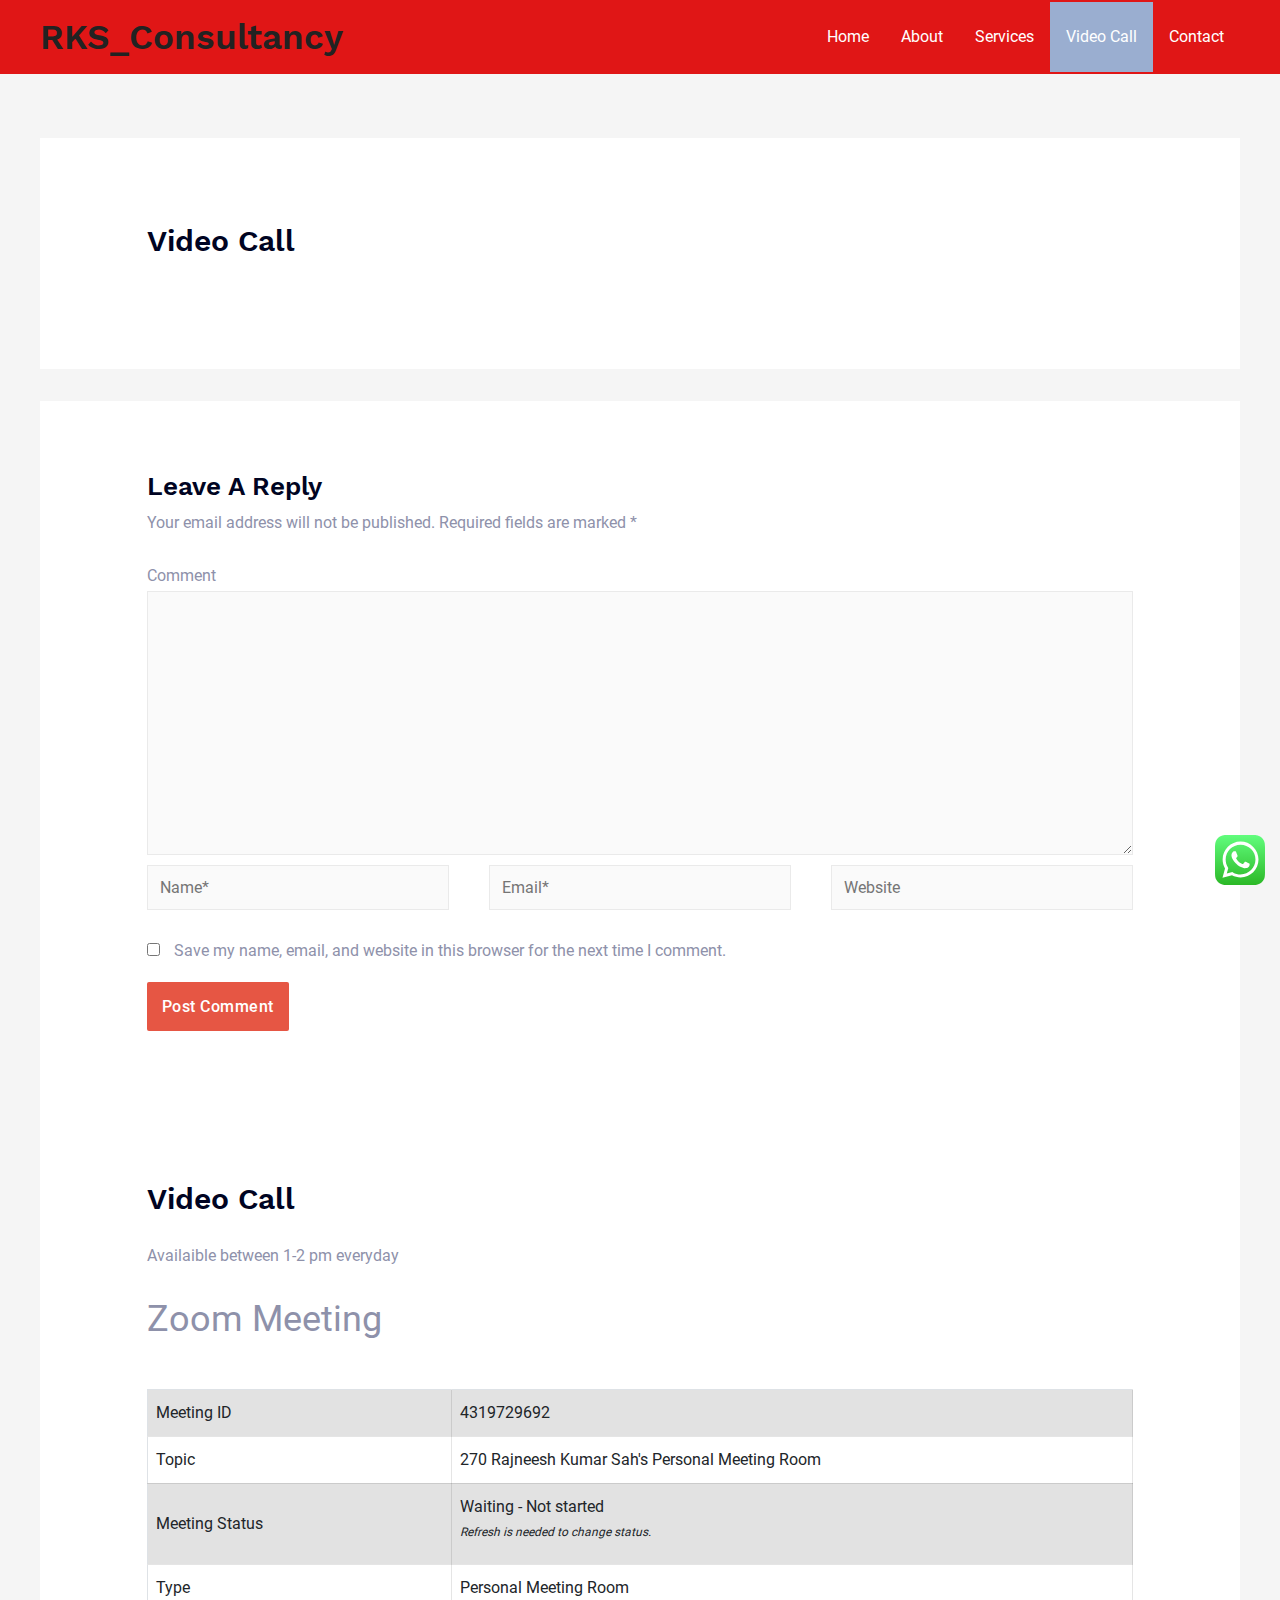
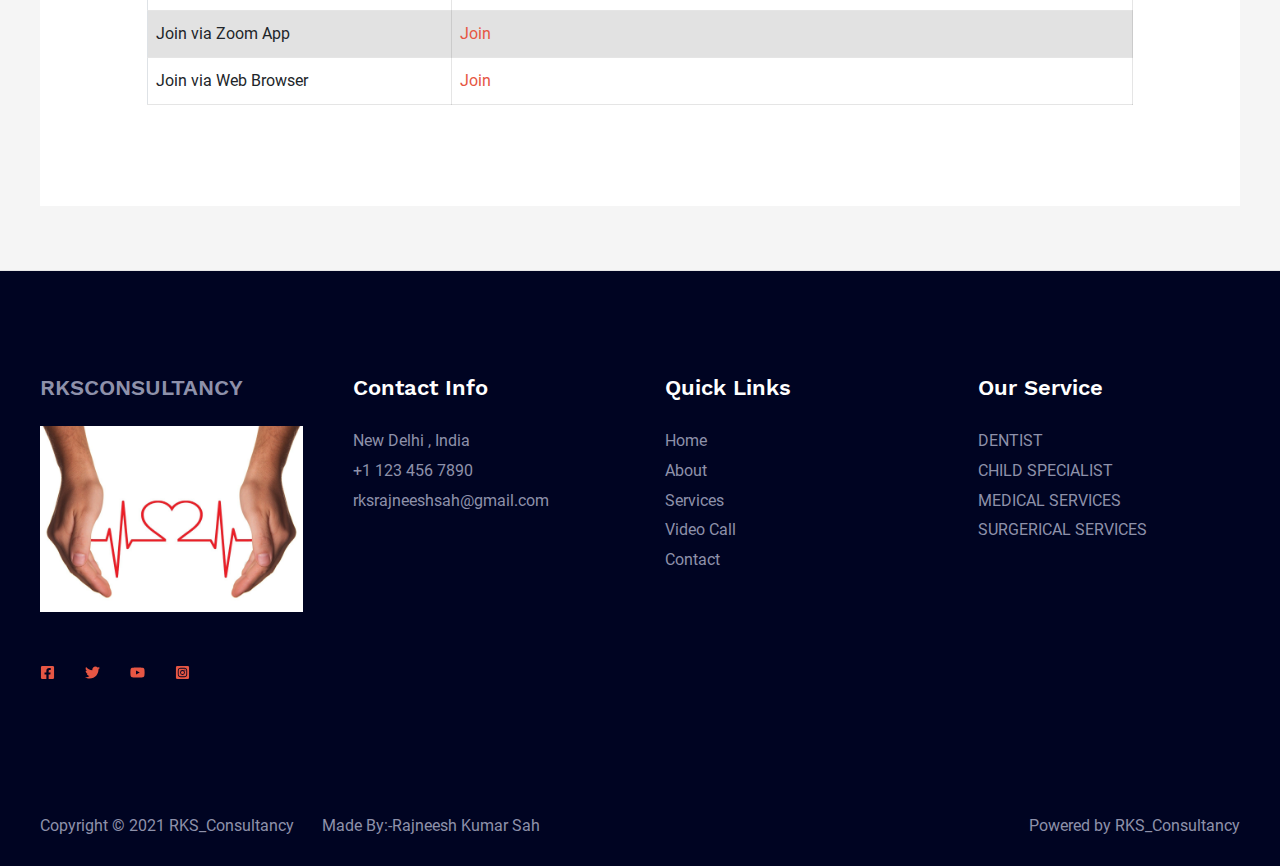
<file: video-call-html/index.html>
<!DOCTYPE html>
<html lang="en-US">
<head>
<meta charset="UTF-8">
<meta name="viewport" content="width=device-width, initial-scale=1">
<link rel="profile" href="https://gmpg.org/xfn/11">

<title>Video Call &#8211; RKS_Consultancy</title>
<meta name='robots' content='max-image-preview:large' />
<link rel='dns-prefetch' href='//fonts.googleapis.com' />
<link rel='dns-prefetch' href='//s.w.org' />
<link rel="alternate" type="application/rss+xml" title="RKS_Consultancy &raquo; Feed" href="http://localhost/word5/feed/" />
<link rel="alternate" type="application/rss+xml" title="RKS_Consultancy &raquo; Comments Feed" href="http://localhost/word5/comments/feed/" />
<link rel="alternate" type="application/rss+xml" title="RKS_Consultancy &raquo; Video Call Comments Feed" href="http://localhost/word5/video-call/feed/" />
		<script>
			window._wpemojiSettings = {"baseUrl":"https:\/\/s.w.org\/images\/core\/emoji\/13.0.1\/72x72\/","ext":".png","svgUrl":"https:\/\/s.w.org\/images\/core\/emoji\/13.0.1\/svg\/","svgExt":".svg","source":{"concatemoji":"http:\/\/localhost\/word5\/wp-includes\/js\/wp-emoji-release.min.js?ver=5.7.1"}};
			!function(e,a,t){var n,r,o,i=a.createElement("canvas"),p=i.getContext&&i.getContext("2d");function s(e,t){var a=String.fromCharCode;p.clearRect(0,0,i.width,i.height),p.fillText(a.apply(this,e),0,0);e=i.toDataURL();return p.clearRect(0,0,i.width,i.height),p.fillText(a.apply(this,t),0,0),e===i.toDataURL()}function c(e){var t=a.createElement("script");t.src=e,t.defer=t.type="text/javascript",a.getElementsByTagName("head")[0].appendChild(t)}for(o=Array("flag","emoji"),t.supports={everything:!0,everythingExceptFlag:!0},r=0;r<o.length;r++)t.supports[o[r]]=function(e){if(!p||!p.fillText)return!1;switch(p.textBaseline="top",p.font="600 32px Arial",e){case"flag":return s([127987,65039,8205,9895,65039],[127987,65039,8203,9895,65039])?!1:!s([55356,56826,55356,56819],[55356,56826,8203,55356,56819])&&!s([55356,57332,56128,56423,56128,56418,56128,56421,56128,56430,56128,56423,56128,56447],[55356,57332,8203,56128,56423,8203,56128,56418,8203,56128,56421,8203,56128,56430,8203,56128,56423,8203,56128,56447]);case"emoji":return!s([55357,56424,8205,55356,57212],[55357,56424,8203,55356,57212])}return!1}(o[r]),t.supports.everything=t.supports.everything&&t.supports[o[r]],"flag"!==o[r]&&(t.supports.everythingExceptFlag=t.supports.everythingExceptFlag&&t.supports[o[r]]);t.supports.everythingExceptFlag=t.supports.everythingExceptFlag&&!t.supports.flag,t.DOMReady=!1,t.readyCallback=function(){t.DOMReady=!0},t.supports.everything||(n=function(){t.readyCallback()},a.addEventListener?(a.addEventListener("DOMContentLoaded",n,!1),e.addEventListener("load",n,!1)):(e.attachEvent("onload",n),a.attachEvent("onreadystatechange",function(){"complete"===a.readyState&&t.readyCallback()})),(n=t.source||{}).concatemoji?c(n.concatemoji):n.wpemoji&&n.twemoji&&(c(n.twemoji),c(n.wpemoji)))}(window,document,window._wpemojiSettings);
		</script>
		<style>
img.wp-smiley,
img.emoji {
	display: inline !important;
	border: none !important;
	box-shadow: none !important;
	height: 1em !important;
	width: 1em !important;
	margin: 0 .07em !important;
	vertical-align: -0.1em !important;
	background: none !important;
	padding: 0 !important;
}
</style>
	<link rel='stylesheet' href='css/astra-assets-css-minified-frontend.min.css'>
<style id='astra-theme-css-inline-css'>
html{font-size:100%;}a,.page-title{color:#e65644;}a:hover,a:focus{color:#000422;}body,button,input,select,textarea,.ast-button,.ast-custom-button{font-family:'Roboto',sans-serif;font-weight:400;font-size:16px;font-size:1rem;}blockquote{color:#43465f;}p,.entry-content p{margin-bottom:1em;}h1,.entry-content h1,h2,.entry-content h2,h3,.entry-content h3,h4,.entry-content h4,h5,.entry-content h5,h6,.entry-content h6,.site-title,.site-title a{font-family:'Work Sans',sans-serif;font-weight:600;text-transform:capitalize;}.site-title{font-size:35px;font-size:2.1875rem;}.ast-archive-description .ast-archive-title{font-size:40px;font-size:2.5rem;}.site-header .site-description{font-size:15px;font-size:0.9375rem;}.entry-title{font-size:30px;font-size:1.875rem;}h1,.entry-content h1{font-size:64px;font-size:4rem;font-family:'Work Sans',sans-serif;line-height:1.1;text-transform:capitalize;}h2,.entry-content h2{font-size:48px;font-size:3rem;font-family:'Work Sans',sans-serif;line-height:1.1;text-transform:capitalize;}h3,.entry-content h3{font-size:32px;font-size:2rem;font-family:'Work Sans',sans-serif;line-height:1.1;text-transform:capitalize;}h4,.entry-content h4{font-size:24px;font-size:1.5rem;line-height:1.1;}h5,.entry-content h5{font-size:16px;font-size:1rem;line-height:1.1;}h6,.entry-content h6{font-size:14px;font-size:0.875rem;line-height:1.1;}.ast-single-post .entry-title,.page-title{font-size:30px;font-size:1.875rem;}::selection{background-color:#e65644;color:#ffffff;}body,h1,.entry-title a,.entry-content h1,h2,.entry-content h2,h3,.entry-content h3,h4,.entry-content h4,h5,.entry-content h5,h6,.entry-content h6{color:#8e91aa;}.tagcloud a:hover,.tagcloud a:focus,.tagcloud a.current-item{color:#ffffff;border-color:#e65644;background-color:#e65644;}input:focus,input[type="text"]:focus,input[type="email"]:focus,input[type="url"]:focus,input[type="password"]:focus,input[type="reset"]:focus,input[type="search"]:focus,textarea:focus{border-color:#e65644;}input[type="radio"]:checked,input[type=reset],input[type="checkbox"]:checked,input[type="checkbox"]:hover:checked,input[type="checkbox"]:focus:checked,input[type=range]::-webkit-slider-thumb{border-color:#e65644;background-color:#e65644;box-shadow:none;}.site-footer a:hover + .post-count,.site-footer a:focus + .post-count{background:#e65644;border-color:#e65644;}.single .nav-links .nav-previous,.single .nav-links .nav-next{color:#e65644;}.entry-meta,.entry-meta *{line-height:1.45;color:#e65644;}.entry-meta a:hover,.entry-meta a:hover *,.entry-meta a:focus,.entry-meta a:focus *,.page-links > .page-link,.page-links .page-link:hover,.post-navigation a:hover{color:#000422;}.widget-title{font-size:22px;font-size:1.375rem;color:#8e91aa;}#cat option,.secondary .calendar_wrap thead a,.secondary .calendar_wrap thead a:visited{color:#e65644;}.secondary .calendar_wrap #today,.ast-progress-val span{background:#e65644;}.secondary a:hover + .post-count,.secondary a:focus + .post-count{background:#e65644;border-color:#e65644;}.calendar_wrap #today > a{color:#ffffff;}.page-links .page-link,.single .post-navigation a{color:#e65644;}.wp-block-buttons.aligncenter{justify-content:center;}@media (min-width:1200px){.ast-separate-container.ast-right-sidebar .entry-content .wp-block-image.alignfull,.ast-separate-container.ast-left-sidebar .entry-content .wp-block-image.alignfull,.ast-separate-container.ast-right-sidebar .entry-content .wp-block-cover.alignfull,.ast-separate-container.ast-left-sidebar .entry-content .wp-block-cover.alignfull{margin-left:-6.67em;margin-right:-6.67em;max-width:unset;width:unset;}.ast-separate-container.ast-right-sidebar .entry-content .wp-block-image.alignwide,.ast-separate-container.ast-left-sidebar .entry-content .wp-block-image.alignwide,.ast-separate-container.ast-right-sidebar .entry-content .wp-block-cover.alignwide,.ast-separate-container.ast-left-sidebar .entry-content .wp-block-cover.alignwide{margin-left:-20px;margin-right:-20px;max-width:unset;width:unset;}}@media (min-width:1200px){.wp-block-group .has-background{padding:20px;}}@media (min-width:1200px){.ast-no-sidebar.ast-separate-container .entry-content .wp-block-group.alignwide,.ast-no-sidebar.ast-separate-container .entry-content .wp-block-cover.alignwide{margin-left:-20px;margin-right:-20px;padding-left:20px;padding-right:20px;}.ast-no-sidebar.ast-separate-container .entry-content .wp-block-cover.alignfull,.ast-no-sidebar.ast-separate-container .entry-content .wp-block-group.alignfull{margin-left:-6.67em;margin-right:-6.67em;padding-left:6.67em;padding-right:6.67em;}}@media (min-width:1200px){.wp-block-cover-image.alignwide .wp-block-cover__inner-container,.wp-block-cover.alignwide .wp-block-cover__inner-container,.wp-block-cover-image.alignfull .wp-block-cover__inner-container,.wp-block-cover.alignfull .wp-block-cover__inner-container{width:100%;}}@media (max-width:921px){.ast-separate-container .ast-article-post,.ast-separate-container .ast-article-single{padding:1.5em 2.14em;}.ast-separate-container #primary,.ast-separate-container #secondary{padding:1.5em 0;}#primary,#secondary{padding:1.5em 0;margin:0;}.ast-left-sidebar #content > .ast-container{display:flex;flex-direction:column-reverse;width:100%;}.ast-author-box img.avatar{margin:20px 0 0 0;}}@media (min-width:922px){.ast-separate-container.ast-right-sidebar #primary,.ast-separate-container.ast-left-sidebar #primary{border:0;}.search-no-results.ast-separate-container #primary{margin-bottom:4em;}}.elementor-button-wrapper .elementor-button{border-style:solid;border-top-width:1px;border-right-width:1px;border-left-width:1px;border-bottom-width:1px;}body .elementor-button.elementor-size-sm,body .elementor-button.elementor-size-xs,body .elementor-button.elementor-size-md,body .elementor-button.elementor-size-lg,body .elementor-button.elementor-size-xl,body .elementor-button{border-radius:4px;padding-top:14px;padding-right:32px;padding-bottom:14px;padding-left:32px;}.elementor-button-wrapper .elementor-button{border-color:#e65644;background-color:#e65644;}.elementor-button-wrapper .elementor-button:hover,.elementor-button-wrapper .elementor-button:focus{color:#ffffff;background-color:#000422;border-color:#000422;}.wp-block-button .wp-block-button__link,.elementor-button-wrapper .elementor-button,.elementor-button-wrapper .elementor-button:visited{color:#ffffff;}.elementor-button-wrapper .elementor-button{font-family:inherit;font-weight:500;line-height:1;letter-spacing:.5px;}body .elementor-button.elementor-size-sm,body .elementor-button.elementor-size-xs,body .elementor-button.elementor-size-md,body .elementor-button.elementor-size-lg,body .elementor-button.elementor-size-xl,body .elementor-button{font-size:16px;font-size:1rem;}.wp-block-button .wp-block-button__link:hover,.wp-block-button .wp-block-button__link:focus{color:#ffffff;background-color:#000422;border-color:#000422;}.elementor-widget-heading h1.elementor-heading-title{line-height:1.1;}.elementor-widget-heading h2.elementor-heading-title{line-height:1.1;}.elementor-widget-heading h3.elementor-heading-title{line-height:1.1;}.elementor-widget-heading h4.elementor-heading-title{line-height:1.1;}.elementor-widget-heading h5.elementor-heading-title{line-height:1.1;}.elementor-widget-heading h6.elementor-heading-title{line-height:1.1;}.wp-block-button .wp-block-button__link{border-style:solid;border-top-width:1px;border-right-width:1px;border-left-width:1px;border-bottom-width:1px;border-color:#e65644;background-color:#e65644;color:#ffffff;font-family:inherit;font-weight:500;line-height:1;letter-spacing:.5px;font-size:16px;font-size:1rem;border-radius:4px;padding-top:14px;padding-right:32px;padding-bottom:14px;padding-left:32px;}.menu-toggle,button,.ast-button,.ast-custom-button,.button,input#submit,input[type="button"],input[type="submit"],input[type="reset"]{border-style:solid;border-top-width:1px;border-right-width:1px;border-left-width:1px;border-bottom-width:1px;color:#ffffff;border-color:#e65644;background-color:#e65644;border-radius:4px;padding-top:14px;padding-right:32px;padding-bottom:14px;padding-left:32px;font-family:inherit;font-weight:500;font-size:16px;font-size:1rem;line-height:1;letter-spacing:.5px;}button:focus,.menu-toggle:hover,button:hover,.ast-button:hover,.ast-custom-button:hover .button:hover,.ast-custom-button:hover ,input[type=reset]:hover,input[type=reset]:focus,input#submit:hover,input#submit:focus,input[type="button"]:hover,input[type="button"]:focus,input[type="submit"]:hover,input[type="submit"]:focus{color:#ffffff;background-color:#000422;border-color:#000422;}@media (min-width:544px){.ast-container{max-width:100%;}}@media (max-width:544px){.ast-separate-container .ast-article-post,.ast-separate-container .ast-article-single,.ast-separate-container .comments-title,.ast-separate-container .ast-archive-description{padding:1.5em 1em;}.ast-separate-container #content .ast-container{padding-left:0.54em;padding-right:0.54em;}.ast-separate-container .ast-comment-list li.depth-1{padding:1.5em 1em;margin-bottom:1.5em;}.ast-separate-container .ast-comment-list .bypostauthor{padding:.5em;}.ast-search-menu-icon.ast-dropdown-active .search-field{width:170px;}}@media (max-width:544px){.ast-separate-container .comments-count-wrapper{padding:1.5em 1em;}.ast-separate-container .ast-comment-list li.depth-1{padding:1.5em 1em;margin-bottom:1.5em;}.ast-separate-container .ast-comment-list .bypostauthor{padding:.5em;}.ast-separate-container .comment-respond{padding:1.5em 1em;}}@media (max-width:544px){.ast-comment-list .children{margin-left:0.66666em;}.ast-separate-container .ast-comment-list .bypostauthor li{padding:0 0 0 .5em;}}@media (max-width:921px){.ast-mobile-header-stack .main-header-bar .ast-search-menu-icon{display:inline-block;}.ast-header-break-point.ast-header-custom-item-outside .ast-mobile-header-stack .main-header-bar .ast-search-icon{margin:0;}.ast-comment-avatar-wrap img{max-width:2.5em;}.ast-separate-container .ast-comment-list li.depth-1{padding:1.5em 2.14em;}.ast-separate-container .comment-respond{padding:2em 2.14em;}.ast-comment-meta{padding:0 1.8888em 1.3333em;}}@media (max-width:921px){.ast-comment-avatar-wrap img{max-width:2.5em;}.comments-area{margin-top:1.5em;}.ast-separate-container .comments-count-wrapper{padding:2em 2.14em;}.ast-separate-container .ast-comment-list li.depth-1{padding:1.5em 2.14em;}.ast-separate-container .comment-respond{padding:2em 2.14em;}}@media (max-width:921px){.ast-comment-avatar-wrap{margin-right:0.5em;}}@media (max-width:921px){.ast-archive-description .ast-archive-title{font-size:40px;}.entry-title{font-size:30px;}h1,.entry-content h1{font-size:56px;}h2,.entry-content h2{font-size:32px;}h3,.entry-content h3{font-size:24px;}.ast-single-post .entry-title,.page-title{font-size:30px;}.astra-logo-svg{width:104px;}header .custom-logo-link img,.ast-header-break-point .site-logo-img .custom-mobile-logo-link img{max-width:104px;}}@media (max-width:544px){.ast-archive-description .ast-archive-title{font-size:40px;}.entry-title{font-size:30px;}h1,.entry-content h1{font-size:32px;}h2,.entry-content h2{font-size:24px;}h3,.entry-content h3{font-size:22px;}h4,.entry-content h4{font-size:20px;font-size:1.25rem;}.ast-single-post .entry-title,.page-title{font-size:30px;}.ast-header-break-point .site-branding img,.ast-header-break-point .custom-logo-link img{max-width:104px;}.astra-logo-svg{width:104px;}.ast-header-break-point .site-logo-img .custom-mobile-logo-link img{max-width:104px;}}@media (max-width:921px){html{font-size:91.2%;}}@media (max-width:544px){html{font-size:91.2%;}}@media (min-width:922px){.ast-container{max-width:1240px;}}@font-face {font-family: "Astra";src: url(http://localhost/word5/wp-content/themes/astra/assets/fonts/astra.woff) format("woff"),url(http://localhost/word5/wp-content/themes/astra/assets/fonts/astra.ttf) format("truetype"),url(http://localhost/word5/wp-content/themes/astra/assets/fonts/astra.svg#astra) format("svg");font-weight: normal;font-style: normal;font-display: fallback;}@media (min-width:922px){.main-header-menu .sub-menu .menu-item.ast-left-align-sub-menu:hover > .sub-menu,.main-header-menu .sub-menu .menu-item.ast-left-align-sub-menu.focus > .sub-menu{margin-left:-0px;}}.ast-breadcrumbs .trail-browse,.ast-breadcrumbs .trail-items,.ast-breadcrumbs .trail-items li{display:inline-block;margin:0;padding:0;border:none;background:inherit;text-indent:0;}.ast-breadcrumbs .trail-browse{font-size:inherit;font-style:inherit;font-weight:inherit;color:inherit;}.ast-breadcrumbs .trail-items{list-style:none;}.trail-items li::after{padding:0 0.3em;content:"\00bb";}.trail-items li:last-of-type::after{display:none;}h1,.entry-content h1,h2,.entry-content h2,h3,.entry-content h3,h4,.entry-content h4,h5,.entry-content h5,h6,.entry-content h6{color:#000422;}@media (max-width:921px){.ast-builder-grid-row-container.ast-builder-grid-row-tablet-3-firstrow .ast-builder-grid-row > *:first-child,.ast-builder-grid-row-container.ast-builder-grid-row-tablet-3-lastrow .ast-builder-grid-row > *:last-child{grid-column:1 / -1;}}@media (max-width:544px){.ast-builder-grid-row-container.ast-builder-grid-row-mobile-3-firstrow .ast-builder-grid-row > *:first-child,.ast-builder-grid-row-container.ast-builder-grid-row-mobile-3-lastrow .ast-builder-grid-row > *:last-child{grid-column:1 / -1;}}.ast-builder-layout-element[data-section="title_tagline"]{display:flex;}@media (max-width:921px){.ast-header-break-point .ast-builder-layout-element[data-section="title_tagline"]{display:flex;}}@media (max-width:544px){.ast-header-break-point .ast-builder-layout-element[data-section="title_tagline"]{display:flex;}}.ast-header-button-1[data-section*="section-hb-button-"] .ast-builder-button-wrap .ast-custom-button{font-size:15px;font-size:0.9375rem;}.ast-header-button-1 .ast-custom-button{color:#ffffff;background:rgba(255,255,255,0);border-color:#ffffff;border-top-width:1px;border-bottom-width:1px;border-left-width:1px;border-right-width:1px;}.ast-header-button-1 .ast-custom-button:hover{color:#000422;background:#ffffff;border-color:#ffffff;}@media (max-width:921px){.ast-header-button-1 .ast-custom-button{color:#e65644;}}@media (max-width:921px){.ast-header-button-1[data-section*="section-hb-button-"] .ast-builder-button-wrap .ast-custom-button{padding-left:20px;padding-right:20px;}}.ast-header-button-1[data-section="section-hb-button-1"]{display:flex;}@media (max-width:921px){.ast-header-break-point .ast-header-button-1[data-section="section-hb-button-1"]{display:none;}}@media (max-width:544px){.ast-header-break-point .ast-header-button-1[data-section="section-hb-button-1"]{display:none;}}.ast-builder-menu-1{font-family:inherit;font-weight:inherit;}.ast-builder-menu-1 .menu-item > .menu-link{color:#ffffff;}.ast-builder-menu-1 .menu-item > .ast-menu-toggle{color:#ffffff;}.ast-builder-menu-1 .menu-item:hover > .menu-link,.ast-builder-menu-1 .inline-on-mobile .menu-item:hover > .ast-menu-toggle{color:#ffffff;background:#a4a7c9;}.ast-builder-menu-1 .menu-item:hover > .ast-menu-toggle{color:#ffffff;}.ast-builder-menu-1 .menu-item.current-menu-item > .menu-link,.ast-builder-menu-1 .inline-on-mobile .menu-item.current-menu-item > .ast-menu-toggle,.ast-builder-menu-1 .current-menu-ancestor > .menu-link{color:#ffffff;background:#9aaed0;}.ast-builder-menu-1 .menu-item.current-menu-item > .ast-menu-toggle{color:#ffffff;}.ast-builder-menu-1 .sub-menu,.ast-builder-menu-1 .inline-on-mobile .sub-menu{border-top-width:2px;border-bottom-width:0px;border-right-width:0px;border-left-width:0px;border-color:#e65644;border-style:solid;border-radius:0px;}.ast-builder-menu-1 .main-header-menu > .menu-item > .sub-menu,.ast-builder-menu-1 .main-header-menu > .menu-item > .astra-full-megamenu-wrapper{margin-top:0px;}.ast-desktop .ast-builder-menu-1 .main-header-menu > .menu-item > .sub-menu:before,.ast-desktop .ast-builder-menu-1 .main-header-menu > .menu-item > .astra-full-megamenu-wrapper:before{height:calc( 0px + 5px );}.ast-desktop .ast-builder-menu-1 .menu-item .sub-menu .menu-link{border-style:none;}@media (max-width:921px){.ast-header-break-point .ast-builder-menu-1 .menu-item.menu-item-has-children > .ast-menu-toggle{top:0;}.ast-builder-menu-1 .menu-item-has-children > .menu-link:after{content:unset;}}@media (max-width:544px){.ast-header-break-point .ast-builder-menu-1 .menu-item.menu-item-has-children > .ast-menu-toggle{top:0;}}.ast-builder-menu-1{display:flex;}@media (max-width:921px){.ast-header-break-point .ast-builder-menu-1{display:flex;}}@media (max-width:544px){.ast-header-break-point .ast-builder-menu-1{display:flex;}}.site-below-footer-wrap[data-section="section-below-footer-builder"]{background-color:#000422;;background-image:none;;min-height:80px;}.site-below-footer-wrap[data-section="section-below-footer-builder"] .ast-builder-grid-row{max-width:1200px;margin-left:auto;margin-right:auto;}.site-below-footer-wrap[data-section="section-below-footer-builder"] .ast-builder-grid-row,.site-below-footer-wrap[data-section="section-below-footer-builder"] .site-footer-section{align-items:flex-start;}.site-below-footer-wrap[data-section="section-below-footer-builder"].ast-footer-row-inline .site-footer-section{display:flex;margin-bottom:0;}.ast-builder-grid-row-2-equal .ast-builder-grid-row{grid-template-columns:repeat( 2,1fr );}@media (max-width:921px){.site-below-footer-wrap[data-section="section-below-footer-builder"].ast-footer-row-tablet-inline .site-footer-section{display:flex;margin-bottom:0;}.site-below-footer-wrap[data-section="section-below-footer-builder"].ast-footer-row-tablet-stack .site-footer-section{display:block;margin-bottom:10px;}.ast-builder-grid-row-container.ast-builder-grid-row-tablet-2-equal .ast-builder-grid-row{grid-template-columns:repeat( 2,1fr );}}@media (max-width:544px){.site-below-footer-wrap[data-section="section-below-footer-builder"].ast-footer-row-mobile-inline .site-footer-section{display:flex;margin-bottom:0;}.site-below-footer-wrap[data-section="section-below-footer-builder"].ast-footer-row-mobile-stack .site-footer-section{display:block;margin-bottom:10px;}.ast-builder-grid-row-container.ast-builder-grid-row-mobile-full .ast-builder-grid-row{grid-template-columns:1fr;}}@media (max-width:921px){.site-below-footer-wrap[data-section="section-below-footer-builder"]{padding-left:25px;padding-right:25px;}}@media (max-width:544px){.site-below-footer-wrap[data-section="section-below-footer-builder"]{padding-left:20px;padding-right:20px;}}.site-below-footer-wrap[data-section="section-below-footer-builder"]{display:grid;}@media (max-width:921px){.ast-header-break-point .site-below-footer-wrap[data-section="section-below-footer-builder"]{display:grid;}}@media (max-width:544px){.ast-header-break-point .site-below-footer-wrap[data-section="section-below-footer-builder"]{display:grid;}}.footer-widget-area[data-section="section-fb-html-1"] .ast-builder-html-element{color:#8e91aa;}.footer-widget-area[data-section="section-fb-html-1"]{display:block;}@media (max-width:921px){.ast-header-break-point .footer-widget-area[data-section="section-fb-html-1"]{display:block;}}@media (max-width:544px){.ast-header-break-point .footer-widget-area[data-section="section-fb-html-1"]{display:block;}}.footer-widget-area[data-section="section-fb-html-1"] .ast-builder-html-element{text-align:right;}@media (max-width:921px){.footer-widget-area[data-section="section-fb-html-1"] .ast-builder-html-element{text-align:right;}}@media (max-width:544px){.footer-widget-area[data-section="section-fb-html-1"] .ast-builder-html-element{text-align:center;}}.ast-footer-copyright{text-align:left;}.ast-footer-copyright {color:#8e91aa;}@media (max-width:921px){.ast-footer-copyright{text-align:left;}}@media (max-width:544px){.ast-footer-copyright{text-align:center;}}.ast-footer-copyright.ast-builder-layout-element{display:flex;}@media (max-width:921px){.ast-header-break-point .ast-footer-copyright.ast-builder-layout-element{display:flex;}}@media (max-width:544px){.ast-header-break-point .ast-footer-copyright.ast-builder-layout-element{display:flex;}}.ast-footer-social-1-wrap .ast-builder-social-element{margin-left:15px;margin-right:15px;padding:0px;border-radius:0px;}.ast-footer-social-1-wrap .ast-builder-social-element svg{width:15px;height:15px;}.ast-footer-social-1-wrap .ast-social-icon-image-wrap{margin:0px;}.ast-footer-social-1-wrap .ast-social-color-type-custom svg{fill:#e65644;}.ast-footer-social-1-wrap .ast-social-color-type-custom .ast-builder-social-element:hover{color:#ffffff;}.ast-footer-social-1-wrap .ast-social-color-type-custom .ast-builder-social-element:hover svg{fill:#ffffff;}.ast-footer-social-1-wrap .ast-social-color-type-custom .social-item-label{color:#e65644;}.ast-footer-social-1-wrap .ast-builder-social-element:hover .social-item-label{color:#ffffff;}[data-section="section-fb-social-icons-1"] .footer-social-inner-wrap{text-align:left;}@media (max-width:921px){.ast-footer-social-1-wrap .ast-builder-social-element{margin-left:9px;margin-right:9px;}.ast-footer-social-1-wrap{margin-bottom:20px;}[data-section="section-fb-social-icons-1"] .footer-social-inner-wrap{text-align:left;}}@media (max-width:544px){[data-section="section-fb-social-icons-1"] .footer-social-inner-wrap{text-align:left;}}.ast-builder-layout-element[data-section="section-fb-social-icons-1"]{display:flex;}@media (max-width:921px){.ast-header-break-point .ast-builder-layout-element[data-section="section-fb-social-icons-1"]{display:flex;}}@media (max-width:544px){.ast-header-break-point .ast-builder-layout-element[data-section="section-fb-social-icons-1"]{display:flex;}}.ast-social-color-type-official .ast-builder-social-element,.ast-social-color-type-official .social-item-label {color: var(--color);background-color: var(--background-color);}.header-social-inner-wrap.ast-social-color-type-official .ast-builder-social-element svg,.footer-social-inner-wrap.ast-social-color-type-official .ast-builder-social-element svg {fill: currentColor;}.site-primary-footer-wrap[data-section="section-primary-footer-builder"]{background-color:#000422;;background-image:none;;border-style:solid;border-width:0px;border-top-width:1px;border-top-color:#e6e6e6;}.site-primary-footer-wrap[data-section="section-primary-footer-builder"] .ast-builder-grid-row{max-width:1200px;margin-left:auto;margin-right:auto;}.site-primary-footer-wrap[data-section="section-primary-footer-builder"] .ast-builder-grid-row,.site-primary-footer-wrap[data-section="section-primary-footer-builder"] .site-footer-section{align-items:flex-start;}.site-primary-footer-wrap[data-section="section-primary-footer-builder"].ast-footer-row-inline .site-footer-section{display:flex;margin-bottom:0;}.ast-builder-grid-row-4-equal .ast-builder-grid-row{grid-template-columns:repeat( 4,1fr );}@media (max-width:921px){.site-primary-footer-wrap[data-section="section-primary-footer-builder"].ast-footer-row-tablet-inline .site-footer-section{display:flex;margin-bottom:0;}.site-primary-footer-wrap[data-section="section-primary-footer-builder"].ast-footer-row-tablet-stack .site-footer-section{display:block;margin-bottom:10px;}.ast-builder-grid-row-container.ast-builder-grid-row-tablet-4-equal .ast-builder-grid-row{grid-template-columns:repeat( 4,1fr );}}@media (max-width:544px){.site-primary-footer-wrap[data-section="section-primary-footer-builder"].ast-footer-row-mobile-inline .site-footer-section{display:flex;margin-bottom:0;}.site-primary-footer-wrap[data-section="section-primary-footer-builder"].ast-footer-row-mobile-stack .site-footer-section{display:block;margin-bottom:10px;}.ast-builder-grid-row-container.ast-builder-grid-row-mobile-full .ast-builder-grid-row{grid-template-columns:1fr;}}.site-primary-footer-wrap[data-section="section-primary-footer-builder"]{padding-top:100px;padding-bottom:100px;padding-left:40px;padding-right:40px;}@media (max-width:921px){.site-primary-footer-wrap[data-section="section-primary-footer-builder"]{padding-top:80px;padding-bottom:80px;padding-left:40px;padding-right:40px;}}@media (max-width:544px){.site-primary-footer-wrap[data-section="section-primary-footer-builder"]{padding-top:65px;padding-bottom:65px;padding-left:20px;padding-right:20px;}}.site-primary-footer-wrap[data-section="section-primary-footer-builder"]{display:grid;}@media (max-width:921px){.ast-header-break-point .site-primary-footer-wrap[data-section="section-primary-footer-builder"]{display:grid;}}@media (max-width:544px){.ast-header-break-point .site-primary-footer-wrap[data-section="section-primary-footer-builder"]{display:grid;}}.footer-widget-area[data-section="sidebar-widgets-footer-widget-1"] .footer-widget-area-inner{text-align:left;}@media (max-width:921px){.footer-widget-area[data-section="sidebar-widgets-footer-widget-1"] .footer-widget-area-inner{text-align:left;}}@media (max-width:544px){.footer-widget-area[data-section="sidebar-widgets-footer-widget-1"] .footer-widget-area-inner{text-align:left;}}.footer-widget-area[data-section="sidebar-widgets-footer-widget-1"] .footer-widget-area-inner{color:#8e91aa;}.footer-widget-area[data-section="sidebar-widgets-footer-widget-1"]{display:block;}@media (max-width:921px){.ast-header-break-point .footer-widget-area[data-section="sidebar-widgets-footer-widget-1"]{display:block;}}@media (max-width:544px){.ast-header-break-point .footer-widget-area[data-section="sidebar-widgets-footer-widget-1"]{display:block;}}.footer-widget-area[data-section="sidebar-widgets-footer-widget-2"] .footer-widget-area-inner a{color:#8e91aa;}.footer-widget-area[data-section="sidebar-widgets-footer-widget-2"] .widget-title{color:#ffffff;}.footer-widget-area[data-section="sidebar-widgets-footer-widget-2"]{display:block;}@media (max-width:921px){.ast-header-break-point .footer-widget-area[data-section="sidebar-widgets-footer-widget-2"]{display:block;}}@media (max-width:544px){.ast-header-break-point .footer-widget-area[data-section="sidebar-widgets-footer-widget-2"]{display:block;}}.footer-widget-area[data-section="sidebar-widgets-footer-widget-3"] .footer-widget-area-inner a{color:#8e91aa;}.footer-widget-area[data-section="sidebar-widgets-footer-widget-3"] .widget-title{color:#ffffff;}.footer-widget-area[data-section="sidebar-widgets-footer-widget-3"]{display:block;}@media (max-width:921px){.ast-header-break-point .footer-widget-area[data-section="sidebar-widgets-footer-widget-3"]{display:block;}}@media (max-width:544px){.ast-header-break-point .footer-widget-area[data-section="sidebar-widgets-footer-widget-3"]{display:block;}}.footer-widget-area[data-section="sidebar-widgets-footer-widget-4"] .footer-widget-area-inner a{color:#8e91aa;}.footer-widget-area[data-section="sidebar-widgets-footer-widget-4"] .widget-title{color:#ffffff;}.footer-widget-area[data-section="sidebar-widgets-footer-widget-4"]{display:block;}@media (max-width:921px){.ast-header-break-point .footer-widget-area[data-section="sidebar-widgets-footer-widget-4"]{display:block;}}@media (max-width:544px){.ast-header-break-point .footer-widget-area[data-section="sidebar-widgets-footer-widget-4"]{display:block;}}.footer-widget-area[data-section="sidebar-widgets-footer-widget-2"] .footer-widget-area-inner{text-align:left;}@media (max-width:921px){.footer-widget-area[data-section="sidebar-widgets-footer-widget-2"] .footer-widget-area-inner{text-align:left;}}@media (max-width:544px){.footer-widget-area[data-section="sidebar-widgets-footer-widget-2"] .footer-widget-area-inner{text-align:left;}}.footer-widget-area[data-section="sidebar-widgets-footer-widget-1"] .footer-widget-area-inner{color:#8e91aa;}.footer-widget-area[data-section="sidebar-widgets-footer-widget-1"]{display:block;}@media (max-width:921px){.ast-header-break-point .footer-widget-area[data-section="sidebar-widgets-footer-widget-1"]{display:block;}}@media (max-width:544px){.ast-header-break-point .footer-widget-area[data-section="sidebar-widgets-footer-widget-1"]{display:block;}}.footer-widget-area[data-section="sidebar-widgets-footer-widget-2"] .footer-widget-area-inner a{color:#8e91aa;}.footer-widget-area[data-section="sidebar-widgets-footer-widget-2"] .widget-title{color:#ffffff;}.footer-widget-area[data-section="sidebar-widgets-footer-widget-2"]{display:block;}@media (max-width:921px){.ast-header-break-point .footer-widget-area[data-section="sidebar-widgets-footer-widget-2"]{display:block;}}@media (max-width:544px){.ast-header-break-point .footer-widget-area[data-section="sidebar-widgets-footer-widget-2"]{display:block;}}.footer-widget-area[data-section="sidebar-widgets-footer-widget-3"] .footer-widget-area-inner a{color:#8e91aa;}.footer-widget-area[data-section="sidebar-widgets-footer-widget-3"] .widget-title{color:#ffffff;}.footer-widget-area[data-section="sidebar-widgets-footer-widget-3"]{display:block;}@media (max-width:921px){.ast-header-break-point .footer-widget-area[data-section="sidebar-widgets-footer-widget-3"]{display:block;}}@media (max-width:544px){.ast-header-break-point .footer-widget-area[data-section="sidebar-widgets-footer-widget-3"]{display:block;}}.footer-widget-area[data-section="sidebar-widgets-footer-widget-4"] .footer-widget-area-inner a{color:#8e91aa;}.footer-widget-area[data-section="sidebar-widgets-footer-widget-4"] .widget-title{color:#ffffff;}.footer-widget-area[data-section="sidebar-widgets-footer-widget-4"]{display:block;}@media (max-width:921px){.ast-header-break-point .footer-widget-area[data-section="sidebar-widgets-footer-widget-4"]{display:block;}}@media (max-width:544px){.ast-header-break-point .footer-widget-area[data-section="sidebar-widgets-footer-widget-4"]{display:block;}}.footer-widget-area[data-section="sidebar-widgets-footer-widget-3"] .footer-widget-area-inner{text-align:left;}@media (max-width:921px){.footer-widget-area[data-section="sidebar-widgets-footer-widget-3"] .footer-widget-area-inner{text-align:left;}}@media (max-width:544px){.footer-widget-area[data-section="sidebar-widgets-footer-widget-3"] .footer-widget-area-inner{text-align:left;}}.footer-widget-area[data-section="sidebar-widgets-footer-widget-1"] .footer-widget-area-inner{color:#8e91aa;}.footer-widget-area[data-section="sidebar-widgets-footer-widget-1"]{display:block;}@media (max-width:921px){.ast-header-break-point .footer-widget-area[data-section="sidebar-widgets-footer-widget-1"]{display:block;}}@media (max-width:544px){.ast-header-break-point .footer-widget-area[data-section="sidebar-widgets-footer-widget-1"]{display:block;}}.footer-widget-area[data-section="sidebar-widgets-footer-widget-2"] .footer-widget-area-inner a{color:#8e91aa;}.footer-widget-area[data-section="sidebar-widgets-footer-widget-2"] .widget-title{color:#ffffff;}.footer-widget-area[data-section="sidebar-widgets-footer-widget-2"]{display:block;}@media (max-width:921px){.ast-header-break-point .footer-widget-area[data-section="sidebar-widgets-footer-widget-2"]{display:block;}}@media (max-width:544px){.ast-header-break-point .footer-widget-area[data-section="sidebar-widgets-footer-widget-2"]{display:block;}}.footer-widget-area[data-section="sidebar-widgets-footer-widget-3"] .footer-widget-area-inner a{color:#8e91aa;}.footer-widget-area[data-section="sidebar-widgets-footer-widget-3"] .widget-title{color:#ffffff;}.footer-widget-area[data-section="sidebar-widgets-footer-widget-3"]{display:block;}@media (max-width:921px){.ast-header-break-point .footer-widget-area[data-section="sidebar-widgets-footer-widget-3"]{display:block;}}@media (max-width:544px){.ast-header-break-point .footer-widget-area[data-section="sidebar-widgets-footer-widget-3"]{display:block;}}.footer-widget-area[data-section="sidebar-widgets-footer-widget-4"] .footer-widget-area-inner a{color:#8e91aa;}.footer-widget-area[data-section="sidebar-widgets-footer-widget-4"] .widget-title{color:#ffffff;}.footer-widget-area[data-section="sidebar-widgets-footer-widget-4"]{display:block;}@media (max-width:921px){.ast-header-break-point .footer-widget-area[data-section="sidebar-widgets-footer-widget-4"]{display:block;}}@media (max-width:544px){.ast-header-break-point .footer-widget-area[data-section="sidebar-widgets-footer-widget-4"]{display:block;}}.footer-widget-area[data-section="sidebar-widgets-footer-widget-4"] .footer-widget-area-inner{text-align:left;}@media (max-width:921px){.footer-widget-area[data-section="sidebar-widgets-footer-widget-4"] .footer-widget-area-inner{text-align:left;}}@media (max-width:544px){.footer-widget-area[data-section="sidebar-widgets-footer-widget-4"] .footer-widget-area-inner{text-align:left;}}.footer-widget-area[data-section="sidebar-widgets-footer-widget-1"] .footer-widget-area-inner{color:#8e91aa;}.footer-widget-area[data-section="sidebar-widgets-footer-widget-1"]{display:block;}@media (max-width:921px){.ast-header-break-point .footer-widget-area[data-section="sidebar-widgets-footer-widget-1"]{display:block;}}@media (max-width:544px){.ast-header-break-point .footer-widget-area[data-section="sidebar-widgets-footer-widget-1"]{display:block;}}.footer-widget-area[data-section="sidebar-widgets-footer-widget-2"] .footer-widget-area-inner a{color:#8e91aa;}.footer-widget-area[data-section="sidebar-widgets-footer-widget-2"] .widget-title{color:#ffffff;}.footer-widget-area[data-section="sidebar-widgets-footer-widget-2"]{display:block;}@media (max-width:921px){.ast-header-break-point .footer-widget-area[data-section="sidebar-widgets-footer-widget-2"]{display:block;}}@media (max-width:544px){.ast-header-break-point .footer-widget-area[data-section="sidebar-widgets-footer-widget-2"]{display:block;}}.footer-widget-area[data-section="sidebar-widgets-footer-widget-3"] .footer-widget-area-inner a{color:#8e91aa;}.footer-widget-area[data-section="sidebar-widgets-footer-widget-3"] .widget-title{color:#ffffff;}.footer-widget-area[data-section="sidebar-widgets-footer-widget-3"]{display:block;}@media (max-width:921px){.ast-header-break-point .footer-widget-area[data-section="sidebar-widgets-footer-widget-3"]{display:block;}}@media (max-width:544px){.ast-header-break-point .footer-widget-area[data-section="sidebar-widgets-footer-widget-3"]{display:block;}}.footer-widget-area[data-section="sidebar-widgets-footer-widget-4"] .footer-widget-area-inner a{color:#8e91aa;}.footer-widget-area[data-section="sidebar-widgets-footer-widget-4"] .widget-title{color:#ffffff;}.footer-widget-area[data-section="sidebar-widgets-footer-widget-4"]{display:block;}@media (max-width:921px){.ast-header-break-point .footer-widget-area[data-section="sidebar-widgets-footer-widget-4"]{display:block;}}@media (max-width:544px){.ast-header-break-point .footer-widget-area[data-section="sidebar-widgets-footer-widget-4"]{display:block;}}.elementor-template-full-width .ast-container{display:block;}.ast-header-break-point .main-header-bar{border-bottom-width:1px;}@media (min-width:922px){.main-header-bar{border-bottom-width:1px;}}.ast-safari-browser-less-than-11 .main-header-menu .menu-item, .ast-safari-browser-less-than-11 .main-header-bar .ast-masthead-custom-menu-items{display:block;}.main-header-menu .menu-item, #astra-footer-menu .menu-item, .main-header-bar .ast-masthead-custom-menu-items{-js-display:flex;display:flex;-webkit-box-pack:center;-webkit-justify-content:center;-moz-box-pack:center;-ms-flex-pack:center;justify-content:center;-webkit-box-orient:vertical;-webkit-box-direction:normal;-webkit-flex-direction:column;-moz-box-orient:vertical;-moz-box-direction:normal;-ms-flex-direction:column;flex-direction:column;}.main-header-menu > .menu-item > .menu-link, #astra-footer-menu > .menu-item > .menu-link,{height:100%;-webkit-box-align:center;-webkit-align-items:center;-moz-box-align:center;-ms-flex-align:center;align-items:center;-js-display:flex;display:flex;}.ast-primary-menu-disabled .main-header-bar .ast-masthead-custom-menu-items{flex:unset;}.main-header-menu .sub-menu .menu-item.menu-item-has-children > .menu-link:after{position:absolute;right:1em;top:50%;transform:translate(0,-50%) rotate(270deg);}.ast-header-break-point .main-header-bar .main-header-bar-navigation .page_item_has_children > .ast-menu-toggle::before, .ast-header-break-point .main-header-bar .main-header-bar-navigation .menu-item-has-children > .ast-menu-toggle::before, .ast-mobile-popup-drawer .main-header-bar-navigation .menu-item-has-children>.ast-menu-toggle::before, .ast-header-break-point .ast-mobile-header-wrap .main-header-bar-navigation .menu-item-has-children > .ast-menu-toggle::before{font-weight:bold;content:"\e900";font-family:Astra;text-decoration:inherit;display:inline-block;}.ast-header-break-point .main-navigation ul.sub-menu .menu-item .menu-link:before{content:"\e900";font-family:Astra;font-size:.65em;text-decoration:inherit;display:inline-block;transform:translate(0, -2px) rotateZ(270deg);margin-right:5px;}.widget_search .search-form:after{font-family:Astra;font-size:1.2em;font-weight:normal;content:"\e8b6";position:absolute;top:50%;right:15px;transform:translate(0, -50%);}.astra-search-icon::before{content:"\e8b6";font-family:Astra;font-style:normal;font-weight:normal;text-decoration:inherit;text-align:center;-webkit-font-smoothing:antialiased;-moz-osx-font-smoothing:grayscale;}.main-header-bar .main-header-bar-navigation .page_item_has_children > a:after, .main-header-bar .main-header-bar-navigation .menu-item-has-children > a:after, .site-header-focus-item .main-header-bar-navigation .menu-item-has-children > .menu-link:after{content:"\e900";display:inline-block;font-family:Astra;font-size:.6rem;font-weight:bold;text-rendering:auto;-webkit-font-smoothing:antialiased;-moz-osx-font-smoothing:grayscale;margin-left:10px;line-height:normal;}.ast-mobile-popup-drawer .main-header-bar-navigation .ast-submenu-expanded>.ast-menu-toggle::before{transform:rotateX(180deg);}.ast-header-break-point .main-header-bar-navigation .menu-item-has-children > .menu-link:after{display:none;}.ast-mobile-header-content > *,.ast-desktop-header-content > * {padding: 10px 0;height: auto;}.ast-mobile-header-content > *:first-child,.ast-desktop-header-content > *:first-child {padding-top: 10px;}.ast-mobile-header-content > .ast-builder-menu,.ast-desktop-header-content > .ast-builder-menu {padding-top: 0;}.ast-mobile-header-content > *:last-child,.ast-desktop-header-content > *:last-child {padding-bottom: 0;}.ast-mobile-header-content .ast-search-menu-icon.ast-inline-search label,.ast-desktop-header-content .ast-search-menu-icon.ast-inline-search label {width: 100%;}.ast-desktop-header-content .main-header-bar-navigation .ast-submenu-expanded > .ast-menu-toggle::before {transform: rotateX(180deg);}#ast-desktop-header .ast-desktop-header-content,.ast-mobile-header-content .ast-search-icon,.ast-desktop-header-content .ast-search-icon,.ast-off-canvas-active .ast-main-header-nav-open.ast-popup-nav-open .ast-mobile-header-wrap .ast-mobile-header-content,.ast-mobile-header-wrap .ast-mobile-header-content,.ast-main-header-nav-open.ast-popup-nav-open .ast-mobile-header-wrap .ast-mobile-header-content,.ast-off-canvas-active .ast-main-header-nav-open.ast-popup-nav-open .ast-desktop-header-content,.ast-main-header-nav-open.ast-popup-nav-open .ast-desktop-header-content {display: none;}.ast-main-header-nav-open.ast-header-break-point #ast-desktop-header .ast-desktop-header-content,.ast-main-header-nav-open.ast-header-break-point .ast-mobile-header-wrap .ast-mobile-header-content {display: block;}.ast-desktop .ast-desktop-header-content .astra-menu-animation-slide-up > .menu-item > .sub-menu,.ast-desktop .ast-desktop-header-content .astra-menu-animation-slide-up > .menu-item .menu-item > .sub-menu,.ast-desktop .ast-desktop-header-content .astra-menu-animation-slide-down > .menu-item > .sub-menu,.ast-desktop .ast-desktop-header-content .astra-menu-animation-slide-down > .menu-item .menu-item > .sub-menu,.ast-desktop .ast-desktop-header-content .astra-menu-animation-fade > .menu-item > .sub-menu,.ast-desktop .ast-desktop-header-content .astra-menu-animation-fade > .menu-item .menu-item > .sub-menu {opacity: 1;visibility: visible;}.ast-hfb-header.ast-default-menu-enable.ast-header-break-point .ast-mobile-header-wrap .ast-mobile-header-content .main-header-bar-navigation {width: unset;margin: unset;}.ast-mobile-header-content.content-align-flex-end .main-header-bar-navigation .menu-item-has-children > .ast-menu-toggle,.ast-desktop-header-content.content-align-flex-end .main-header-bar-navigation .menu-item-has-children > .ast-menu-toggle {left: calc( 20px - 0.907em);}.ast-mobile-header-content .ast-search-menu-icon,.ast-mobile-header-content .ast-search-menu-icon.slide-search,.ast-desktop-header-content .ast-search-menu-icon,.ast-desktop-header-content .ast-search-menu-icon.slide-search {width: 100%;position: relative;display: block;right: auto;transform: none;}.ast-mobile-header-content .ast-search-menu-icon.slide-search .search-form,.ast-mobile-header-content .ast-search-menu-icon .search-form,.ast-desktop-header-content .ast-search-menu-icon.slide-search .search-form,.ast-desktop-header-content .ast-search-menu-icon .search-form {right: 0;visibility: visible;opacity: 1;position: relative;top: auto;transform: none;padding: 0;display: block;overflow: hidden;}.ast-mobile-header-content .ast-search-menu-icon.ast-inline-search .search-field,.ast-mobile-header-content .ast-search-menu-icon .search-field,.ast-desktop-header-content .ast-search-menu-icon.ast-inline-search .search-field,.ast-desktop-header-content .ast-search-menu-icon .search-field {width: 100%;padding-right: 5.5em;}.ast-mobile-header-content .ast-search-menu-icon .search-submit,.ast-desktop-header-content .ast-search-menu-icon .search-submit {display: block;position: absolute;height: 100%;top: 0;right: 0;padding: 0 1em;border-radius: 0;}.ast-hfb-header.ast-default-menu-enable.ast-header-break-point .ast-mobile-header-wrap .ast-mobile-header-content .main-header-bar-navigation ul .sub-menu .menu-link {padding-left: 30px;}.ast-hfb-header.ast-default-menu-enable.ast-header-break-point .ast-mobile-header-wrap .ast-mobile-header-content .main-header-bar-navigation .sub-menu .menu-item .menu-item .menu-link {padding-left: 40px;}.ast-mobile-popup-drawer.active .ast-mobile-popup-inner{background-color:#ffffff;;}.ast-mobile-header-wrap .ast-mobile-header-content, .ast-desktop-header-content{background-color:#ffffff;;}.ast-mobile-popup-content > *, .ast-mobile-header-content > *, .ast-desktop-popup-content > *, .ast-desktop-header-content > *{padding-top:0px;padding-bottom:0px;}.content-align-flex-start .ast-builder-layout-element{justify-content:flex-start;}.content-align-flex-start .main-header-menu{text-align:left;}.ast-mobile-popup-drawer.active .ast-mobile-popup-drawer.active .menu-toggle-close{color:#3a3a3a;}.ast-mobile-header-wrap .ast-primary-header-bar,.ast-primary-header-bar .site-primary-header-wrap{min-height:70px;}.ast-desktop .ast-primary-header-bar .main-header-menu > .menu-item{line-height:70px;}@media (max-width:921px){#masthead .ast-mobile-header-wrap .ast-above-header-bar,#masthead .ast-mobile-header-wrap .ast-primary-header-bar,#masthead .ast-mobile-header-wrap .ast-below-header-bar{padding-left:20px;padding-right:20px;}}.ast-header-break-point .ast-primary-header-bar{border-bottom-width:0px;border-bottom-color:#eaeaea;border-bottom-style:solid;}@media (min-width:922px){.ast-primary-header-bar{border-bottom-width:0px;border-bottom-color:#eaeaea;border-bottom-style:solid;}}.ast-primary-header-bar{background-color:#e01616;;background-image:none;;}.ast-primary-header-bar{display:block;}@media (max-width:921px){.ast-header-break-point .ast-primary-header-bar{display:grid;}}@media (max-width:544px){.ast-header-break-point .ast-primary-header-bar{display:grid;}}[data-section="section-header-mobile-trigger"] .ast-button-wrap .ast-mobile-menu-trigger-fill{color:#ffffff;border:none;background:#e65644;border-radius:2px;}[data-section="section-header-mobile-trigger"] .ast-button-wrap .mobile-menu-toggle-icon .ast-mobile-svg{width:20px;height:20px;fill:#ffffff;}[data-section="section-header-mobile-trigger"] .ast-button-wrap .mobile-menu-wrap .mobile-menu{color:#ffffff;}.comment-reply-title{font-size:26px;font-size:1.625rem;}.ast-comment-meta{line-height:1.666666667;color:#e65644;font-size:13px;font-size:0.8125rem;}.ast-comment-list #cancel-comment-reply-link{font-size:16px;font-size:1rem;}.comments-count-wrapper {padding: 2em 0;}.comments-count-wrapper .comments-title {font-weight: normal;word-wrap: break-word;}.ast-comment-list {margin: 0;word-wrap: break-word;padding-bottom: 0.5em;list-style: none;}.ast-comment-list li {list-style: none;}.ast-comment-list li.depth-1 .ast-comment,.ast-comment-list li.depth-2 .ast-comment {border-bottom: 1px solid #eeeeee;}.ast-comment-list .comment-respond {padding: 1em 0;border-bottom: 1px solid #eeeeee;}.ast-comment-list .comment-respond .comment-reply-title {margin-top: 0;padding-top: 0;}.ast-comment-list .comment-respond p {margin-bottom: .5em;}.ast-comment-list .ast-comment-edit-reply-wrap {-js-display: flex;display: flex;justify-content: flex-end;}.ast-comment-list .ast-edit-link {flex: 1;}.ast-comment-list .comment-awaiting-moderation {margin-bottom: 0;}.ast-comment {padding: 1em 0;}.ast-comment-avatar-wrap img {border-radius: 50%;}.ast-comment-content {clear: both;}.ast-comment-cite-wrap {text-align: left;}.ast-comment-cite-wrap cite {font-style: normal;}.comment-reply-title {padding-top: 1em;font-weight: normal;line-height: 1.65;}.ast-comment-meta {margin-bottom: 0.5em;}.comments-area {border-top: 1px solid #eeeeee;margin-top: 2em;}.comments-area .comment-form-comment {width: 100%;border: none;margin: 0;padding: 0;}.comments-area .comment-notes,.comments-area .comment-textarea,.comments-area .form-allowed-tags {margin-bottom: 1.5em;}.comments-area .form-submit {margin-bottom: 0;}.comments-area textarea#comment,.comments-area .ast-comment-formwrap input[type="text"] {width: 100%;border-radius: 0;vertical-align: middle;margin-bottom: 10px;}.comments-area .no-comments {margin-top: 0.5em;margin-bottom: 0.5em;}.comments-area p.logged-in-as {margin-bottom: 1em;}.ast-separate-container .comments-count-wrapper {background-color: #fff;padding: 2em 6.67em 0;}@media (max-width: 1200px) {.ast-separate-container .comments-count-wrapper {padding: 2em 3.34em;}}.ast-separate-container .comments-area {border-top: 0;}.ast-separate-container .ast-comment-list {padding-bottom: 0;}.ast-separate-container .ast-comment-list li {background-color: #fff;}.ast-separate-container .ast-comment-list li.depth-1 {padding: 4em 6.67em;margin-bottom: 2em;}@media (max-width: 1200px) {.ast-separate-container .ast-comment-list li.depth-1 {padding: 3em 3.34em;}}.ast-separate-container .ast-comment-list li.depth-1 .children li {padding-bottom: 0;padding-top: 0;margin-bottom: 0;}.ast-separate-container .ast-comment-list li.depth-1 .ast-comment,.ast-separate-container .ast-comment-list li.depth-2 .ast-comment {border-bottom: 0;}.ast-separate-container .ast-comment-list .comment-respond {padding-top: 0;padding-bottom: 1em;background-color: transparent;}.ast-separate-container .ast-comment-list .pingback p {margin-bottom: 0;}.ast-separate-container .ast-comment-list .bypostauthor {padding: 2em;margin-bottom: 1em;}.ast-separate-container .ast-comment-list .bypostauthor li {background: transparent;margin-bottom: 0;padding: 0 0 0 2em;}.ast-separate-container .comment-respond {background-color: #fff;padding: 4em 6.67em;border-bottom: 0;}@media (max-width: 1200px) {.ast-separate-container .comment-respond {padding: 3em 2.34em;}}.ast-separate-container .comment-reply-title {padding-top: 0;}.ast-comment-list .children {margin-left: 2em;}@media (max-width: 992px) {.ast-comment-list .children {margin-left: 1em;}}.ast-comment-list #cancel-comment-reply-link {white-space: nowrap;font-size: 15px;font-size: 1rem;margin-left: 1em;}.ast-comment-avatar-wrap {float: left;clear: right;margin-right: 1.33333em;}.ast-comment-meta-wrap {float: left;clear: right;padding: 0 0 1.33333em;}.ast-comment-time .timendate,.ast-comment-time .reply {margin-right: 0.5em;}.comments-area #wp-comment-cookies-consent {margin-right: 10px;}.ast-page-builder-template .comments-area {padding-left: 20px;padding-right: 20px;margin-top: 2em;margin-bottom: 2em;}.ast-separate-container .ast-comment-list .bypostauthor .bypostauthor {background: transparent;margin-bottom: 0;padding-right: 0;padding-bottom: 0;padding-top: 0;}@media (min-width:922px){.ast-separate-container .ast-comment-list li .comment-respond{padding-left:2.66666em;padding-right:2.66666em;}}@media (max-width:544px){.ast-separate-container .comments-count-wrapper{padding:1.5em 1em;}.ast-separate-container .ast-comment-list li.depth-1{padding:1.5em 1em;margin-bottom:1.5em;}.ast-separate-container .ast-comment-list .bypostauthor{padding:.5em;}.ast-separate-container .comment-respond{padding:1.5em 1em;}}@media (max-width:921px){.ast-comment-avatar-wrap img{max-width:2.5em;}.comments-area{margin-top:1.5em;}.ast-separate-container .comments-count-wrapper{padding:2em 2.14em;}.ast-separate-container .ast-comment-list li.depth-1{padding:1.5em 2.14em;}.ast-separate-container .comment-respond{padding:2em 2.14em;}}@media (max-width:921px){.ast-comment-avatar-wrap{margin-right:0.5em;}}
</style>
<link rel='stylesheet' href='css/6617.css'>
<link rel='stylesheet' href='css/astra-assets-css-minified-menu-animation.min.css'>
<link rel='stylesheet' href='css/dist-block-library-style.min.css'>
<link rel='stylesheet' href='css/video-conferencing-with-zoom-api-assets-public-css-style.min.css'>
		<script>
			/* <![CDATA[ */
			var rcewpp = {
				"ajax_url":"http://localhost/word5/wp-admin/admin-ajax.php",
				"nonce": "8080bd28fc",
				"home_url": "http://localhost/word5"
			};
			/* ]]\> */
		</script>
		<!--[if IE]>
<script src='js/flexibility.min.js' id='astra-flexibility-js'></script>
<script id='astra-flexibility-js-after'>
flexibility(document.documentElement);
</script>
<![endif]-->
<script src='js/jquery.min.js' id='jquery-core-js'></script>
<script src='js/jquery-migrate.min.js' id='jquery-migrate-js'></script>
<link rel="https://api.w.org/" href="http://localhost/word5/wp-json/" /><link rel="alternate" type="application/json" href="http://localhost/word5/wp-json/wp/v2/pages/500" /><link rel="EditURI" type="application/rsd+xml" title="RSD" href="http://localhost/word5/xmlrpc.php?rsd" />
<link rel="wlwmanifest" type="application/wlwmanifest+xml" href="http://localhost/word5/wp-includes/wlwmanifest.xml" /> 
<meta name="generator" content="WordPress 5.7.1" />
<link rel="canonical" href="http://localhost/word5/video-call/" />
<link rel='shortlink' href='http://localhost/word5/?p=500' />
<link rel="alternate" type="application/json+oembed" href="http://localhost/word5/wp-json/oembed/1.0/embed?url=http%3A%2F%2Flocalhost%2Fword5%2Fvideo-call%2F" />
<link rel="alternate" type="text/xml+oembed" href="http://localhost/word5/wp-json/oembed/1.0/embed?url=http%3A%2F%2Flocalhost%2Fword5%2Fvideo-call%2F&#038;format=xml" />
<link rel="pingback" href="http://localhost/word5/xmlrpc.php">
<style>.recentcomments a{display:inline !important;padding:0 !important;margin:0 !important;}</style></head>

<body itemtype='https://schema.org/WebPage' itemscope='itemscope' class="page-template-default page page-id-500 ast-single-post ast-inherit-site-logo-transparent ast-hfb-header ast-desktop ast-separate-container ast-two-container ast-no-sidebar astra-3.4.2 ast-normal-title-enabled elementor-default elementor-kit-154">
<div 
class="hfeed site" id="page">
	<a class="skip-link screen-reader-text" href="#content">Skip to content</a>
			<header
		class="site-header ast-primary-submenu-animation-fade header-main-layout-1 ast-primary-menu-enabled ast-logo-title-inline ast-hide-custom-menu-mobile ast-builder-menu-toggle-icon ast-mobile-header-inline" id="masthead" itemtype="https://schema.org/WPHeader" itemscope="itemscope" itemid="#masthead"		>
			<div id="ast-desktop-header" data-toggle-type="dropdown">
		<div class="ast-main-header-wrap main-header-bar-wrap ">
		<div class="ast-primary-header-bar ast-primary-header main-header-bar site-header-focus-item" data-section="section-primary-header-builder">
						<div class="site-primary-header-wrap ast-builder-grid-row-container site-header-focus-item ast-container" data-section="section-primary-header-builder">
				<div class="ast-builder-grid-row ast-builder-grid-row-has-sides ast-builder-grid-row-no-center">
											<div class="site-header-primary-section-left site-header-section ast-flex site-header-section-left">
									<div class="ast-builder-layout-element ast-flex site-header-focus-item" data-section="title_tagline">
											<div
				class="site-branding ast-site-identity" itemtype="https://schema.org/Organization" itemscope="itemscope"				>
					<div class="ast-site-title-wrap">
						<span class="site-title" itemprop="name">
				<a href="http://localhost/word5/" rel="home" itemprop="url" >
					RKS_Consultancy
				</a>
			</span>
						
				</div>				</div>
			<!-- .site-branding -->
					</div>
								</div>
																									<div class="site-header-primary-section-right site-header-section ast-flex ast-grid-right-section">
										<div class="ast-builder-menu-1 ast-builder-menu ast-flex ast-builder-menu-1-focus-item ast-builder-layout-element site-header-focus-item" data-section="section-hb-menu-1">
			<div class="ast-main-header-bar-alignment"><div class="main-header-bar-navigation"><nav class="ast-flex-grow-1 navigation-accessibility site-header-focus-item" id="site-navigation" aria-label="Site Navigation" itemtype="https://schema.org/SiteNavigationElement" itemscope="itemscope"><div class="main-navigation ast-inline-flex"><ul id="ast-hf-menu-1" class="main-header-menu ast-nav-menu ast-flex  submenu-with-border astra-menu-animation-fade  ast-menu-hover-style-underline  stack-on-mobile"><li id="menu-item-201" class="menu-item menu-item-type-post_type menu-item-object-page menu-item-home menu-item-201"><a href="http://localhost/word5/" class="menu-link">Home</a></li>
<li id="menu-item-202" class="menu-item menu-item-type-post_type menu-item-object-page menu-item-202"><a href="http://localhost/word5/about-us/" class="menu-link">About</a></li>
<li id="menu-item-205" class="menu-item menu-item-type-post_type menu-item-object-page menu-item-205"><a href="http://localhost/word5/services/" class="menu-link">Services</a></li>
<li id="menu-item-504" class="menu-item menu-item-type-post_type menu-item-object-page current-menu-item page_item page-item-500 current_page_item menu-item-504"><a href="http://localhost/word5/video-call/" aria-current="page" class="menu-link">Video Call</a></li>
<li id="menu-item-203" class="menu-item menu-item-type-post_type menu-item-object-page menu-item-203"><a href="http://localhost/word5/contact-us/" class="menu-link">Contact</a></li>
</ul></div></nav></div></div>		</div>
									</div>
												</div>
					</div>
								</div>
			</div>
		<div class="ast-desktop-header-content content-align-flex-start ">
			</div>
</div> <!-- Main Header Bar Wrap -->
<div id="ast-mobile-header" class="ast-mobile-header-wrap " data-type="dropdown">
		<div class="ast-main-header-wrap main-header-bar-wrap" >
		<div class="ast-primary-header-bar ast-primary-header main-header-bar site-primary-header-wrap site-header-focus-item ast-builder-grid-row-layout-default ast-builder-grid-row-tablet-layout-default ast-builder-grid-row-mobile-layout-default" data-section="section-primary-header-builder">
									<div class="ast-builder-grid-row ast-builder-grid-row-has-sides ast-builder-grid-row-no-center">
													<div class="site-header-primary-section-left site-header-section ast-flex site-header-section-left">
										<div class="ast-builder-layout-element ast-flex site-header-focus-item" data-section="title_tagline">
											<div
				class="site-branding ast-site-identity" itemtype="https://schema.org/Organization" itemscope="itemscope"				>
					<div class="ast-site-title-wrap">
						<span class="site-title" itemprop="name">
				<a href="http://localhost/word5/" rel="home" itemprop="url" >
					RKS_Consultancy
				</a>
			</span>
						
				</div>				</div>
			<!-- .site-branding -->
					</div>
									</div>
																									<div class="site-header-primary-section-right site-header-section ast-flex ast-grid-right-section">
										<div class="ast-builder-layout-element ast-flex site-header-focus-item" data-section="section-header-mobile-trigger">
						<div class="ast-button-wrap">
				<button type="button" class="menu-toggle main-header-menu-toggle ast-mobile-menu-trigger-fill"   aria-expanded="false">
					<span class="screen-reader-text">Main Menu</span>
					<span class="mobile-menu-toggle-icon">
						<span class="ahfb-svg-iconset ast-inline-flex svg-baseline"><svg role='img' class='ast-mobile-svg ast-menu-svg' fill='currentColor' version='1.1' xmlns='http://www.w3.org/2000/svg' width='24' height='24' viewBox='0 0 24 24'><path d='M3 13h18c0.552 0 1-0.448 1-1s-0.448-1-1-1h-18c-0.552 0-1 0.448-1 1s0.448 1 1 1zM3 7h18c0.552 0 1-0.448 1-1s-0.448-1-1-1h-18c-0.552 0-1 0.448-1 1s0.448 1 1 1zM3 19h18c0.552 0 1-0.448 1-1s-0.448-1-1-1h-18c-0.552 0-1 0.448-1 1s0.448 1 1 1z'></path></svg></span><span class="ahfb-svg-iconset ast-inline-flex svg-baseline"><svg class='ast-mobile-svg ast-close-svg' fill='currentColor' version='1.1' xmlns='http://www.w3.org/2000/svg' width='24' height='24' viewBox='0 0 24 24'><path d='M5.293 6.707l5.293 5.293-5.293 5.293c-0.391 0.391-0.391 1.024 0 1.414s1.024 0.391 1.414 0l5.293-5.293 5.293 5.293c0.391 0.391 1.024 0.391 1.414 0s0.391-1.024 0-1.414l-5.293-5.293 5.293-5.293c0.391-0.391 0.391-1.024 0-1.414s-1.024-0.391-1.414 0l-5.293 5.293-5.293-5.293c-0.391-0.391-1.024-0.391-1.414 0s-0.391 1.024 0 1.414z'></path></svg></span>					</span>
									</button>
			</div>
					</div>
									</div>
											</div>
						</div>
	</div>
		<div class="ast-mobile-header-content content-align-flex-start ">
				<div class="ast-builder-menu-1 ast-builder-menu ast-flex ast-builder-menu-1-focus-item ast-builder-layout-element site-header-focus-item" data-section="section-hb-menu-1">
			<div class="ast-main-header-bar-alignment"><div class="main-header-bar-navigation"><nav class="ast-flex-grow-1 navigation-accessibility site-header-focus-item" id="site-navigation" aria-label="Site Navigation" itemtype="https://schema.org/SiteNavigationElement" itemscope="itemscope"><div class="main-navigation ast-inline-flex"><ul id="ast-hf-menu-1" class="main-header-menu ast-nav-menu ast-flex  submenu-with-border astra-menu-animation-fade  ast-menu-hover-style-underline  stack-on-mobile"><li class="menu-item menu-item-type-post_type menu-item-object-page menu-item-home menu-item-201"><a href="http://localhost/word5/" class="menu-link">Home</a></li>
<li class="menu-item menu-item-type-post_type menu-item-object-page menu-item-202"><a href="http://localhost/word5/about-us/" class="menu-link">About</a></li>
<li class="menu-item menu-item-type-post_type menu-item-object-page menu-item-205"><a href="http://localhost/word5/services/" class="menu-link">Services</a></li>
<li class="menu-item menu-item-type-post_type menu-item-object-page current-menu-item page_item page-item-500 current_page_item menu-item-504"><a href="http://localhost/word5/video-call/" aria-current="page" class="menu-link">Video Call</a></li>
<li class="menu-item menu-item-type-post_type menu-item-object-page menu-item-203"><a href="http://localhost/word5/contact-us/" class="menu-link">Contact</a></li>
</ul></div></nav></div></div>		</div>
				<div class="ast-builder-layout-element ast-flex site-header-focus-item ast-header-button-1" data-section="section-hb-button-1">
			<div class="ast-builder-button-wrap ast-builder-button-size-"><a class="ast-custom-button-link" href="" target="_self" ><div class=ast-custom-button></div></a><a class="menu-link" href="" target="_self" ></a></div>		</div>
			</div>
</div>
		</header><!-- #masthead -->
			<div id="content" class="site-content">
		<div class="ast-container">
		

	<div id="primary" class="content-area primary">

		
					<main id="main" class="site-main">
				<article
class="post-501 e-landing-page type-e-landing-page status-publish format-standard hentry ast-article-single" id="post-501" itemtype="https://schema.org/CreativeWork" itemscope="itemscope">
		<header class="entry-header ast-no-thumbnail ast-no-meta">
		
		<h1 class="entry-title" itemprop="headline">Video Call</h1>	</header><!-- .entry-header -->

	<div class="entry-content clear" 
		itemprop="text"	>

		
		
		
		
	</div><!-- .entry-content .clear -->

	
	
</article><!-- #post-## -->


<div id="comments" class="comments-area">

	
	
	
		<div id="respond" class="comment-respond">
		<h3 id="reply-title" class="comment-reply-title">Leave a Reply <small><a rel="nofollow" id="cancel-comment-reply-link" href="/word5/video-call/#respond" style="display:none;">Cancel reply</a></small></h3><form action="http://localhost/word5/wp-comments-post.php" method="post" id="commentform" class="comment-form"><p class="comment-notes"><span id="email-notes">Your email address will not be published.</span> Required fields are marked <span class="required">*</span></p><p class="comment-form-comment"><label for="comment">Comment</label> <textarea id="comment" name="comment" cols="45" rows="8" maxlength="65525" required="required"></textarea></p><div class="ast-comment-formwrap ast-row"><p class="comment-form-author ast-col-xs-12 ast-col-sm-12 ast-col-md-4 ast-col-lg-4"><label for="author" class="screen-reader-text">Name*</label><input id="author" name="author" type="text" value="" placeholder="Name*" size="30" aria-required='true' /></p>
<p class="comment-form-email ast-col-xs-12 ast-col-sm-12 ast-col-md-4 ast-col-lg-4"><label for="email" class="screen-reader-text">Email*</label><input id="email" name="email" type="text" value="" placeholder="Email*" size="30" aria-required='true' /></p>
<p class="comment-form-url ast-col-xs-12 ast-col-sm-12 ast-col-md-4 ast-col-lg-4"><label for="url"><label for="url" class="screen-reader-text">Website</label><input id="url" name="url" type="text" value="" placeholder="Website" size="30" /></label></p></div>
<p class="comment-form-cookies-consent"><input id="wp-comment-cookies-consent" name="wp-comment-cookies-consent" type="checkbox" value="yes" /> <label for="wp-comment-cookies-consent">Save my name, email, and website in this browser for the next time I comment.</label></p>
<p class="form-submit"><input name="submit" type="submit" id="submit" class="submit" value="Post Comment" /> <input type='hidden' name='comment_post_ID' value='501' id='comment_post_ID' />
<input type='hidden' name='comment_parent' id='comment_parent' value='0' />
</p></form>	</div><!-- #respond -->
	
	
</div><!-- #comments -->
<article
class="post-500 page type-page status-publish ast-article-single" id="post-500" itemtype="https://schema.org/CreativeWork" itemscope="itemscope">
		<header class="entry-header ast-no-thumbnail ast-no-meta">
		
		<h1 class="entry-title" itemprop="headline">Video Call</h1>	</header><!-- .entry-header -->

	<div class="entry-content clear" 
		itemprop="text"	>

		
		
<p>Availaible between 1-2 pm everyday</p>



<p class="has-large-font-size">Zoom Meeting</p>




<div class="dpn-zvc-shortcode-op-wrapper">
	        <table class="vczapi-shortcode-meeting-table">
            <tr class="vczapi-shortcode-meeting-table--row1">
                <td>Meeting ID</td>
                <td>4319729692</td>
            </tr>
            <tr class="vczapi-shortcode-meeting-table--row2">
                <td>Topic</td>
                <td>270 Rajneesh Kumar Sah's Personal Meeting Room</td>
            </tr>
            <tr class="vczapi-shortcode-meeting-table--row3">
                <td>Meeting Status</td>
                <td>
					Waiting - Not started                    <p class="small-description">Refresh is needed to change status.</p>
                </td>
            </tr>
			                <tr class="vczapi-shortcode-meeting-table--row6">
                    <td>Type</td>
                    <td>Personal Meeting Room</td>
                </tr>
										    <tr>
        <td>Join via Zoom App</td>
        <td>
            <a class="btn-join-link-shortcode" target="_blank" href="https://us04web.zoom.us/j/4319729692?pwd=cVVyRWZ2WWhmU1MzWFplY1NZMEV5dz09" title="Join via App">Join</a>
        </td>
    </tr>

    <tr>
        <td>Join via Web Browser</td>
        <td>
            <a class="btn-join-link-shortcode" target="_blank" href="http://localhost/word5/zoom-meetings/?pak=TzBnTWFBa1FSdTFBMENNSlhEd0c2Zz09&#038;join=MnYrWjdUeUU5UVZTNmh0Y09hUUxpZz09&#038;type=meeting" title="Join via Browser">Join</a>
        </td>
    </tr>
        </table>
		</div>


		
		
	</div><!-- .entry-content .clear -->

	
	
</article><!-- #post-## -->

			</main><!-- #main -->
			
		
	</div><!-- #primary -->


	</div> <!-- ast-container -->
	</div><!-- #content -->
<footer
class="site-footer" id="colophon" itemtype="https://schema.org/WPFooter" itemscope="itemscope" itemid="#colophon">
			<div class="site-primary-footer-wrap ast-builder-grid-row-container site-footer-focus-item ast-builder-grid-row-4-equal ast-builder-grid-row-tablet-4-equal ast-builder-grid-row-mobile-full ast-footer-row-stack ast-footer-row-tablet-stack ast-footer-row-mobile-stack" data-section="section-primary-footer-builder">
	<div class="ast-builder-grid-row-container-inner">
					<div class="ast-builder-footer-grid-columns site-primary-footer-inner-wrap ast-builder-grid-row">
											<div class="site-footer-primary-section-1 site-footer-section site-footer-section-1">
							<aside
		class="footer-widget-area widget-area site-footer-focus-item" data-section="sidebar-widgets-footer-widget-1" aria-label="Footer Widget 1"				>
			<div class="footer-widget-area-inner site-info-inner"><section id="media_image-1" class="widget widget_media_image"><h2 class="widget-title">RKSCONSULTANCY</h2><img width="1280" height="905" src="images/heart-care-medical-care-1040227.jpg" class="image wp-image-465  attachment-full size-full" alt="heart care, medical, care" loading="lazy" style="max-width: 100%; height: auto;" /></section><section id="text-1" class="widget widget_text">			<div class="textwidget"></div>
		</section></div>		</aside>
					<div class="ast-builder-layout-element ast-flex site-footer-focus-item" data-section="section-fb-social-icons-1">
				<div class="ast-footer-social-1-wrap ast-footer-social-wrap"><div class="footer-social-inner-wrap element-social-inner-wrap social-show-label-false ast-social-color-type-custom ast-social-stack-none ast-social-element-style-filled"><a href="#" target="_blank" rel="noopener noreferrer" style="--color: #557dbc; --background-color: transparent;" class="ast-builder-social-element ast-inline-flex ast-facebook footer-social-item"><span class="ahfb-svg-iconset ast-inline-flex svg-baseline"><svg xmlns='http://www.w3.org/2000/svg' viewBox='0 0 448 512'><path d='M400 32H48A48 48 0 0 0 0 80v352a48 48 0 0 0 48 48h137.25V327.69h-63V256h63v-54.64c0-62.15 37-96.48 93.67-96.48 27.14 0 55.52 4.84 55.52 4.84v61h-31.27c-30.81 0-40.42 19.12-40.42 38.73V256h68.78l-11 71.69h-57.78V480H400a48 48 0 0 0 48-48V80a48 48 0 0 0-48-48z'></path></svg></span></a><a href="#" target="_blank" rel="noopener noreferrer" style="--color: #7acdee; --background-color: transparent;" class="ast-builder-social-element ast-inline-flex ast-twitter footer-social-item"><span class="ahfb-svg-iconset ast-inline-flex svg-baseline"><svg xmlns='http://www.w3.org/2000/svg' viewBox='0 0 512 512'><path d='M459.37 151.716c.325 4.548.325 9.097.325 13.645 0 138.72-105.583 298.558-298.558 298.558-59.452 0-114.68-17.219-161.137-47.106 8.447.974 16.568 1.299 25.34 1.299 49.055 0 94.213-16.568 130.274-44.832-46.132-.975-84.792-31.188-98.112-72.772 6.498.974 12.995 1.624 19.818 1.624 9.421 0 18.843-1.3 27.614-3.573-48.081-9.747-84.143-51.98-84.143-102.985v-1.299c13.969 7.797 30.214 12.67 47.431 13.319-28.264-18.843-46.781-51.005-46.781-87.391 0-19.492 5.197-37.36 14.294-52.954 51.655 63.675 129.3 105.258 216.365 109.807-1.624-7.797-2.599-15.918-2.599-24.04 0-57.828 46.782-104.934 104.934-104.934 30.213 0 57.502 12.67 76.67 33.137 23.715-4.548 46.456-13.32 66.599-25.34-7.798 24.366-24.366 44.833-46.132 57.827 21.117-2.273 41.584-8.122 60.426-16.243-14.292 20.791-32.161 39.308-52.628 54.253z'></path></svg></span></a><a href="#" target="_blank" rel="noopener noreferrer" style="--color: #e96651; --background-color: transparent;" class="ast-builder-social-element ast-inline-flex ast-youtube footer-social-item"><span class="ahfb-svg-iconset ast-inline-flex svg-baseline"><svg xmlns='http://www.w3.org/2000/svg' viewBox='0 0 576 512'><path d='M549.655 124.083c-6.281-23.65-24.787-42.276-48.284-48.597C458.781 64 288 64 288 64S117.22 64 74.629 75.486c-23.497 6.322-42.003 24.947-48.284 48.597-11.412 42.867-11.412 132.305-11.412 132.305s0 89.438 11.412 132.305c6.281 23.65 24.787 41.5 48.284 47.821C117.22 448 288 448 288 448s170.78 0 213.371-11.486c23.497-6.321 42.003-24.171 48.284-47.821 11.412-42.867 11.412-132.305 11.412-132.305s0-89.438-11.412-132.305zm-317.51 213.508V175.185l142.739 81.205-142.739 81.201z'></path></svg></span></a><a href="#" target="_blank" rel="noopener noreferrer" style="--color: #8a3ab9; --background-color: transparent;" class="ast-builder-social-element ast-inline-flex ast-instagram footer-social-item"><span class="ahfb-svg-iconset ast-inline-flex svg-baseline"><svg xmlns='http://www.w3.org/2000/svg' viewBox='0 0 448 512'><path d='M224,202.66A53.34,53.34,0,1,0,277.36,256,53.38,53.38,0,0,0,224,202.66Zm124.71-41a54,54,0,0,0-30.41-30.41c-21-8.29-71-6.43-94.3-6.43s-73.25-1.93-94.31,6.43a54,54,0,0,0-30.41,30.41c-8.28,21-6.43,71.05-6.43,94.33S91,329.26,99.32,350.33a54,54,0,0,0,30.41,30.41c21,8.29,71,6.43,94.31,6.43s73.24,1.93,94.3-6.43a54,54,0,0,0,30.41-30.41c8.35-21,6.43-71.05,6.43-94.33S357.1,182.74,348.75,161.67ZM224,338a82,82,0,1,1,82-82A81.9,81.9,0,0,1,224,338Zm85.38-148.3a19.14,19.14,0,1,1,19.13-19.14A19.1,19.1,0,0,1,309.42,189.74ZM400,32H48A48,48,0,0,0,0,80V432a48,48,0,0,0,48,48H400a48,48,0,0,0,48-48V80A48,48,0,0,0,400,32ZM382.88,322c-1.29,25.63-7.14,48.34-25.85,67s-41.4,24.63-67,25.85c-26.41,1.49-105.59,1.49-132,0-25.63-1.29-48.26-7.15-67-25.85s-24.63-41.42-25.85-67c-1.49-26.42-1.49-105.61,0-132,1.29-25.63,7.07-48.34,25.85-67s41.47-24.56,67-25.78c26.41-1.49,105.59-1.49,132,0,25.63,1.29,48.33,7.15,67,25.85s24.63,41.42,25.85,67.05C384.37,216.44,384.37,295.56,382.88,322Z'></path></svg></span></a></div></div>			</div>
						</div>
											<div class="site-footer-primary-section-2 site-footer-section site-footer-section-2">
							<aside
		class="footer-widget-area widget-area site-footer-focus-item" data-section="sidebar-widgets-footer-widget-2" aria-label="Footer Widget 2"		>
			<div class="footer-widget-area-inner site-info-inner"><section id="nav_menu-1" class="widget widget_nav_menu"><h2 class="widget-title">Contact Info</h2><nav class="menu-contact-info-container" aria-label="Contact Info"><ul id="menu-contact-info" class="menu"><li id="menu-item-348" class="menu-item menu-item-type-custom menu-item-object-custom menu-item-348"><a href="#" class="menu-link">New Delhi , India</a></li>
<li id="menu-item-349" class="menu-item menu-item-type-custom menu-item-object-custom menu-item-349"><a href="#" class="menu-link">+1 123 456 7890</a></li>
<li id="menu-item-350" class="menu-item menu-item-type-custom menu-item-object-custom menu-item-350"><a href="#" class="menu-link">rksrajneeshsah@gmail.com</a></li>
</ul></nav></section></div>		</aside>
						</div>
											<div class="site-footer-primary-section-3 site-footer-section site-footer-section-3">
							<aside
		class="footer-widget-area widget-area site-footer-focus-item" data-section="sidebar-widgets-footer-widget-3" aria-label="Footer Widget 3"		>
			<div class="footer-widget-area-inner site-info-inner"><section id="nav_menu-2" class="widget widget_nav_menu"><h2 class="widget-title">Quick Links</h2><nav class="menu-primary-menu-container" aria-label="Quick Links"><ul id="menu-primary-menu" class="menu"><li class="menu-item menu-item-type-post_type menu-item-object-page menu-item-home menu-item-201"><a href="http://localhost/word5/" class="menu-link">Home</a></li>
<li class="menu-item menu-item-type-post_type menu-item-object-page menu-item-202"><a href="http://localhost/word5/about-us/" class="menu-link">About</a></li>
<li class="menu-item menu-item-type-post_type menu-item-object-page menu-item-205"><a href="http://localhost/word5/services/" class="menu-link">Services</a></li>
<li class="menu-item menu-item-type-post_type menu-item-object-page current-menu-item page_item page-item-500 current_page_item menu-item-504"><a href="http://localhost/word5/video-call/" aria-current="page" class="menu-link">Video Call</a></li>
<li class="menu-item menu-item-type-post_type menu-item-object-page menu-item-203"><a href="http://localhost/word5/contact-us/" class="menu-link">Contact</a></li>
</ul></nav></section></div>		</aside>
						</div>
											<div class="site-footer-primary-section-4 site-footer-section site-footer-section-4">
							<aside 
		class="footer-widget-area widget-area site-footer-focus-item" data-section="sidebar-widgets-footer-widget-4" aria-label="Footer Widget 4"		>
			<div class="footer-widget-area-inner site-info-inner"><section id="nav_menu-3" class="widget widget_nav_menu"><h2 class="widget-title">Our Service</h2><nav class="menu-our-service-container" aria-label="Our Service"><ul id="menu-our-service" class="menu"><li id="menu-item-351" class="menu-item menu-item-type-custom menu-item-object-custom menu-item-351"><a href="#" class="menu-link">DENTIST</a></li>
<li id="menu-item-352" class="menu-item menu-item-type-custom menu-item-object-custom menu-item-352"><a href="#" class="menu-link">CHILD SPECIALIST</a></li>
<li id="menu-item-353" class="menu-item menu-item-type-custom menu-item-object-custom menu-item-353"><a href="#" class="menu-link">MEDICAL SERVICES</a></li>
<li id="menu-item-354" class="menu-item menu-item-type-custom menu-item-object-custom menu-item-354"><a href="#" class="menu-link">SURGERICAL SERVICES</a></li>
</ul></nav></section></div>		</aside>
						</div>
										</div>
			</div>

</div>
<div class="site-below-footer-wrap ast-builder-grid-row-container site-footer-focus-item ast-builder-grid-row-2-equal ast-builder-grid-row-tablet-2-equal ast-builder-grid-row-mobile-full ast-footer-row-stack ast-footer-row-tablet-stack ast-footer-row-mobile-stack" data-section="section-below-footer-builder">
	<div class="ast-builder-grid-row-container-inner">
					<div class="ast-builder-footer-grid-columns site-below-footer-inner-wrap ast-builder-grid-row">
											<div class="site-footer-below-section-1 site-footer-section site-footer-section-1">
								<div class="ast-builder-layout-element ast-flex site-footer-focus-item ast-footer-copyright" data-section="section-footer-builder">
				<div class="ast-footer-copyright"><p>Copyright &copy; 2021 RKS_Consultancy       Made By:-Rajneesh Kumar Sah</p>
</div>			</div>
						</div>
											<div class="site-footer-below-section-2 site-footer-section site-footer-section-2">
							<div class="footer-widget-area widget-area site-footer-focus-item ast-footer-html-1" data-section="section-fb-html-1">
			<div class="ast-header-html inner-link-style-"><div class="ast-builder-html-element"><p>Powered by RKS_Consultancy</p>
</div></div>		</div>
						</div>
										</div>
			</div>

</div>
	</footer><!-- #colophon -->
	</div><!-- #page -->
<!-- Click to Chat - https://holithemes.com/plugins/click-to-chat/  v3.3.2 -->  
            <div class="ht-ctc ht-ctc-chat ctc-analytics ctc_wp_desktop style-2 " id="ht-ctc-chat"  
                style="display: none;  position: fixed; bottom: 15px; right: 15px;"  
                  
                >
                <div  style="display: flex; justify-content: center; align-items: center;  " class="ctc-analytics">
    <p class="ctc-analytics ctc_cta ht-ctc-cta  ht-ctc-cta-hover " style="padding: 0px 16px; line-height: 1.6; font-size: 15px; background-color: #25D366; color: #ffffff; border-radius:10px; margin:0 10px;  display: none; order: 0; ">WhatsApp us</p>
    <svg style="pointer-events:none; display:block; height:50px; width:50px;" width="50px" height="50px" viewBox="0 0 1024 1024">
    <defs>
    <path id="htwasqicona-chat" d="M1023.941 765.153c0 5.606-.171 17.766-.508 27.159-.824 22.982-2.646 52.639-5.401 66.151-4.141 20.306-10.392 39.472-18.542 55.425-9.643 18.871-21.943 35.775-36.559 50.364-14.584 14.56-31.472 26.812-50.315 36.416-16.036 8.172-35.322 14.426-55.744 18.549-13.378 2.701-42.812 4.488-65.648 5.3-9.402.336-21.564.505-27.15.505l-504.226-.081c-5.607 0-17.765-.172-27.158-.509-22.983-.824-52.639-2.646-66.152-5.4-20.306-4.142-39.473-10.392-55.425-18.542-18.872-9.644-35.775-21.944-50.364-36.56-14.56-14.584-26.812-31.471-36.415-50.314-8.174-16.037-14.428-35.323-18.551-55.744-2.7-13.378-4.487-42.812-5.3-65.649-.334-9.401-.503-21.563-.503-27.148l.08-504.228c0-5.607.171-17.766.508-27.159.825-22.983 2.646-52.639 5.401-66.151 4.141-20.306 10.391-39.473 18.542-55.426C34.154 93.24 46.455 76.336 61.07 61.747c14.584-14.559 31.472-26.812 50.315-36.416 16.037-8.172 35.324-14.426 55.745-18.549 13.377-2.701 42.812-4.488 65.648-5.3 9.402-.335 21.565-.504 27.149-.504l504.227.081c5.608 0 17.766.171 27.159.508 22.983.825 52.638 2.646 66.152 5.401 20.305 4.141 39.472 10.391 55.425 18.542 18.871 9.643 35.774 21.944 50.363 36.559 14.559 14.584 26.812 31.471 36.415 50.315 8.174 16.037 14.428 35.323 18.551 55.744 2.7 13.378 4.486 42.812 5.3 65.649.335 9.402.504 21.564.504 27.15l-.082 504.226z"/>
    </defs>
    <linearGradient id="htwasqiconb-chat" gradientUnits="userSpaceOnUse" x1="512.001" y1=".978" x2="512.001" y2="1025.023">
        <stop offset="0" stop-color="#61fd7d"/>
        <stop offset="1" stop-color="#2bb826"/>
    </linearGradient>
    <use xlink:href="#htwasqicona-chat" overflow="visible" fill="url(#htwasqiconb-chat)"/>
    <g>
        <path fill="#FFF" d="M783.302 243.246c-69.329-69.387-161.529-107.619-259.763-107.658-202.402 0-367.133 164.668-367.214 367.072-.026 64.699 16.883 127.854 49.017 183.522l-52.096 190.229 194.665-51.047c53.636 29.244 114.022 44.656 175.482 44.682h.151c202.382 0 367.128-164.688 367.21-367.094.039-98.087-38.121-190.319-107.452-259.706zM523.544 808.047h-.125c-54.767-.021-108.483-14.729-155.344-42.529l-11.146-6.612-115.517 30.293 30.834-112.592-7.259-11.544c-30.552-48.579-46.688-104.729-46.664-162.379.066-168.229 136.985-305.096 305.339-305.096 81.521.031 158.154 31.811 215.779 89.482s89.342 134.332 89.312 215.859c-.066 168.243-136.984 305.118-305.209 305.118zm167.415-228.515c-9.177-4.591-54.286-26.782-62.697-29.843-8.41-3.062-14.526-4.592-20.645 4.592-6.115 9.182-23.699 29.843-29.053 35.964-5.352 6.122-10.704 6.888-19.879 2.296-9.176-4.591-38.74-14.277-73.786-45.526-27.275-24.319-45.691-54.359-51.043-63.543-5.352-9.183-.569-14.146 4.024-18.72 4.127-4.109 9.175-10.713 13.763-16.069 4.587-5.355 6.117-9.183 9.175-15.304 3.059-6.122 1.529-11.479-.765-16.07-2.293-4.591-20.644-49.739-28.29-68.104-7.447-17.886-15.013-15.466-20.645-15.747-5.346-.266-11.469-.322-17.585-.322s-16.057 2.295-24.467 11.478-32.113 31.374-32.113 76.521c0 45.147 32.877 88.764 37.465 94.885 4.588 6.122 64.699 98.771 156.741 138.502 21.892 9.45 38.982 15.094 52.308 19.322 21.98 6.979 41.982 5.995 57.793 3.634 17.628-2.633 54.284-22.189 61.932-43.615 7.646-21.427 7.646-39.791 5.352-43.617-2.294-3.826-8.41-6.122-17.585-10.714z"/>
    </g>
    </svg></div>            </div>
                        <span class="ht_ctc_chat_data" 
                data-no_number=""
                data-settings="{&quot;number&quot;:&quot;917982223701&quot;,&quot;pre_filled&quot;:&quot;hello \r\nHow can I help you?&quot;,&quot;dis_m&quot;:&quot;show&quot;,&quot;dis_d&quot;:&quot;show&quot;,&quot;css&quot;:&quot;display: none; cursor: pointer; z-index: 99999999;&quot;,&quot;pos_d&quot;:&quot;position: fixed; bottom: 15px; right: 15px;&quot;,&quot;pos_m&quot;:&quot;position: fixed; bottom: 10px; right: 10px;&quot;,&quot;schedule&quot;:&quot;no&quot;,&quot;se&quot;:120,&quot;ani&quot;:&quot;no-animations&quot;,&quot;web&quot;:&quot;y&quot;,&quot;ga&quot;:&quot;yes&quot;,&quot;fb&quot;:&quot;yes&quot;}" 
            ></span>
            <script src='js/comment-reply.min.js' id='comment-reply-js'></script>
<script id='astra-theme-js-js-extra'>
var astra = {"break_point":"921","isRtl":""};
</script>
<script src='js/frontend.min.js' id='astra-theme-js-js'></script>
<script id='ht_ctc_app_js-js-extra'>
var ht_ctc_chat_var = {"number":"917982223701","pre_filled":"hello \r\nHow can I help you?","dis_m":"show","dis_d":"show","css":"display: none; cursor: pointer; z-index: 99999999;","pos_d":"position: fixed; bottom: 15px; right: 15px;","pos_m":"position: fixed; bottom: 10px; right: 10px;","schedule":"no","se":"120","ani":"no-animations","web":"y","ga":"yes","fb":"yes"};
</script>
<script src='js/332.app.js' id='ht_ctc_app_js-js'></script>
<script src='js/wp-embed.min.js' id='wp-embed-js'></script>
<script src='js/moment.min.js' id='video-conferencing-with-zoom-api-moment-js'></script>
<script src='js/moment-with-locales.min.js' id='video-conferencing-with-zoom-api-moment-locales-js'></script>
<script src='js/moment-timezone-with-data-10-year-range.min.js' id='video-conferencing-with-zoom-api-moment-timezone-js'></script>
<script src='js/public.min.js' id='video-conferencing-with-zoom-api-js'></script>
			<script>
			/(trident|msie)/i.test(navigator.userAgent)&&document.getElementById&&window.addEventListener&&window.addEventListener("hashchange",function(){var t,e=location.hash.substring(1);/^[A-z0-9_-]+$/.test(e)&&(t=document.getElementById(e))&&(/^(?:a|select|input|button|textarea)$/i.test(t.tagName)||(t.tabIndex=-1),t.focus())},!1);
			</script>
				</body>
</html>

<!--This file was exported by "Export WP Page to Static HTML" plugin which created by ReCorp (https://myrecorp.com) -->
</file>
<file: about-us-html/css/7826.css>
@font-face {
  font-family: 'Roboto';
  font-style: normal;
  font-weight: 400;
  src: url(../fonts/KFOmCnqEu92Fr1Mu4mxP.ttf) format('truetype');
}
@font-face {
  font-family: 'Roboto';
  font-style: normal;
  font-weight: 500;
  src: url(../fonts/KFOlCnqEu92Fr1MmEU9fBBc9.ttf) format('truetype');
}
@font-face {
  font-family: 'Work Sans';
  font-style: normal;
  font-weight: 600;
  src: url(../fonts/QGY_z_wNahGAdqQ43RhVcIgYT2Xz5u32K5fQBi8Jow.ttf) format('truetype');
}

/*This file was exported by "Export WP Page to Static HTML" plugin which created by ReCorp (https://myrecorp.com) */
</file>
<file: about-us-html/css/elementor-css-post-154.css>
.elementor-kit-154{--e-global-color-primary:#6EC1E4;--e-global-color-secondary:#54595F;--e-global-color-text:#7A7A7A;--e-global-color-accent:#61CE70;--e-global-typography-primary-font-family:"Roboto";--e-global-typography-primary-font-weight:600;--e-global-typography-secondary-font-family:"Roboto Slab";--e-global-typography-secondary-font-weight:400;--e-global-typography-text-font-family:"Roboto";--e-global-typography-text-font-weight:400;--e-global-typography-accent-font-family:"Roboto";--e-global-typography-accent-font-weight:500;}.elementor-section.elementor-section-boxed > .elementor-container{max-width:1200px;}.elementor-widget:not(:last-child){margin-bottom:20px;}{}h1.entry-title{display:var(--page-title-display);}@media(max-width:1024px){.elementor-section.elementor-section-boxed > .elementor-container{max-width:1024px;}}@media(max-width:767px){.elementor-section.elementor-section-boxed > .elementor-container{max-width:767px;}}
/*This file was exported by "Export WP Page to Static HTML" plugin which created by ReCorp (https://myrecorp.com) */
</file>
<file: about-us-html/css/elementor-css-post-119.css>
.elementor-119 .elementor-element.elementor-element-56729b48 > .elementor-container{max-width:600px;}.elementor-119 .elementor-element.elementor-element-56729b48:not(.elementor-motion-effects-element-type-background), .elementor-119 .elementor-element.elementor-element-56729b48 > .elementor-motion-effects-container > .elementor-motion-effects-layer{background-color:#000422;background-image:url("../images/usa-business-new-1249880.jpg");background-position:center left;background-repeat:no-repeat;background-size:cover;}.elementor-119 .elementor-element.elementor-element-56729b48{transition:background 0.3s, border 0.3s, border-radius 0.3s, box-shadow 0.3s;padding:180px 40px 152px 40px;}.elementor-119 .elementor-element.elementor-element-56729b48 > .elementor-background-overlay{transition:background 0.3s, border-radius 0.3s, opacity 0.3s;}.elementor-119 .elementor-element.elementor-element-5f622c41{text-align:center;}.elementor-119 .elementor-element.elementor-element-5f622c41 .elementor-heading-title{color:var( --e-global-color-secondary );}.elementor-119 .elementor-element.elementor-element-6f6d0754{padding:104px 40px 0px 40px;}.elementor-119 .elementor-element.elementor-element-4b8ff7f6 > .elementor-element-populated >  .elementor-background-overlay{background-image:url("../images/founder-image.jpg");background-position:bottom center;background-repeat:no-repeat;background-size:88% auto;opacity:0.8;filter:brightness( 100% ) contrast( 100% ) saturate( 100% ) blur( 10px ) hue-rotate( 0deg );}.elementor-119 .elementor-element.elementor-element-4b8ff7f6 > .elementor-element-populated{transition:background 0.3s, border 0.3s, border-radius 0.3s, box-shadow 0.3s;margin:0px 80px 0px 0px;padding:0px 0px 10px 0px;}.elementor-119 .elementor-element.elementor-element-4b8ff7f6 > .elementor-element-populated > .elementor-background-overlay{transition:background 0.3s, border-radius 0.3s, opacity 0.3s;}.elementor-119 .elementor-element.elementor-element-4b8ff7f6{z-index:1;}.elementor-119 .elementor-element.elementor-element-140128d5 img{border-radius:4px 4px 4px 4px;}.elementor-bc-flex-widget .elementor-119 .elementor-element.elementor-element-261410de.elementor-column .elementor-widget-wrap{align-items:center;}.elementor-119 .elementor-element.elementor-element-261410de.elementor-column.elementor-element[data-element_type="column"] > .elementor-widget-wrap.elementor-element-populated{align-content:center;align-items:center;}.elementor-119 .elementor-element.elementor-element-3a4e66db .elementor-heading-title{font-size:0.8rem;text-transform:uppercase;letter-spacing:2px;}.elementor-119 .elementor-element.elementor-element-2cd66218{text-align:left;}.elementor-119 .elementor-element.elementor-element-2cd66218 > .elementor-widget-container{margin:0px 0px 12px 0px;}.elementor-119 .elementor-element.elementor-element-787a69e9{text-align:left;color:var( --e-global-color-text );}.elementor-119 .elementor-element.elementor-element-787a69e9 > .elementor-widget-container{margin:0px 64px 20px 0px;}.elementor-119 .elementor-element.elementor-element-24bc044f .elementor-icon-list-items:not(.elementor-inline-items) .elementor-icon-list-item:not(:last-child){padding-bottom:calc(12px/2);}.elementor-119 .elementor-element.elementor-element-24bc044f .elementor-icon-list-items:not(.elementor-inline-items) .elementor-icon-list-item:not(:first-child){margin-top:calc(12px/2);}.elementor-119 .elementor-element.elementor-element-24bc044f .elementor-icon-list-items.elementor-inline-items .elementor-icon-list-item{margin-right:calc(12px/2);margin-left:calc(12px/2);}.elementor-119 .elementor-element.elementor-element-24bc044f .elementor-icon-list-items.elementor-inline-items{margin-right:calc(-12px/2);margin-left:calc(-12px/2);}body.rtl .elementor-119 .elementor-element.elementor-element-24bc044f .elementor-icon-list-items.elementor-inline-items .elementor-icon-list-item:after{left:calc(-12px/2);}body:not(.rtl) .elementor-119 .elementor-element.elementor-element-24bc044f .elementor-icon-list-items.elementor-inline-items .elementor-icon-list-item:after{right:calc(-12px/2);}.elementor-119 .elementor-element.elementor-element-24bc044f .elementor-icon-list-icon i{color:var( --e-global-color-secondary );font-size:20px;}.elementor-119 .elementor-element.elementor-element-24bc044f .elementor-icon-list-icon svg{fill:var( --e-global-color-secondary );width:20px;}.elementor-119 .elementor-element.elementor-element-24bc044f .elementor-icon-list-icon{text-align:left;}.elementor-119 .elementor-element.elementor-element-24bc044f .elementor-icon-list-text{color:var( --e-global-color-text );padding-left:8px;}.elementor-119 .elementor-element.elementor-element-24bc044f .elementor-icon-list-item, .elementor-119 .elementor-element.elementor-element-24bc044f .elementor-icon-list-item a{font-size:0.8rem;}.elementor-119 .elementor-element.elementor-element-3f63a9e0 .elementor-icon-list-items:not(.elementor-inline-items) .elementor-icon-list-item:not(:last-child){padding-bottom:calc(12px/2);}.elementor-119 .elementor-element.elementor-element-3f63a9e0 .elementor-icon-list-items:not(.elementor-inline-items) .elementor-icon-list-item:not(:first-child){margin-top:calc(12px/2);}.elementor-119 .elementor-element.elementor-element-3f63a9e0 .elementor-icon-list-items.elementor-inline-items .elementor-icon-list-item{margin-right:calc(12px/2);margin-left:calc(12px/2);}.elementor-119 .elementor-element.elementor-element-3f63a9e0 .elementor-icon-list-items.elementor-inline-items{margin-right:calc(-12px/2);margin-left:calc(-12px/2);}body.rtl .elementor-119 .elementor-element.elementor-element-3f63a9e0 .elementor-icon-list-items.elementor-inline-items .elementor-icon-list-item:after{left:calc(-12px/2);}body:not(.rtl) .elementor-119 .elementor-element.elementor-element-3f63a9e0 .elementor-icon-list-items.elementor-inline-items .elementor-icon-list-item:after{right:calc(-12px/2);}.elementor-119 .elementor-element.elementor-element-3f63a9e0 .elementor-icon-list-icon i{color:var( --e-global-color-secondary );font-size:20px;}.elementor-119 .elementor-element.elementor-element-3f63a9e0 .elementor-icon-list-icon svg{fill:var( --e-global-color-secondary );width:20px;}.elementor-119 .elementor-element.elementor-element-3f63a9e0 .elementor-icon-list-icon{text-align:left;}.elementor-119 .elementor-element.elementor-element-3f63a9e0 .elementor-icon-list-text{color:var( --e-global-color-text );padding-left:8px;}.elementor-119 .elementor-element.elementor-element-3f63a9e0 .elementor-icon-list-item, .elementor-119 .elementor-element.elementor-element-3f63a9e0 .elementor-icon-list-item a{font-size:0.8rem;}.elementor-119 .elementor-element.elementor-element-5e1aff72:not(.elementor-motion-effects-element-type-background), .elementor-119 .elementor-element.elementor-element-5e1aff72 > .elementor-motion-effects-container > .elementor-motion-effects-layer{background-color:transparent;background-image:linear-gradient(180deg, var( --e-global-color-accent ) 88%, #FFFFFF 88%);}.elementor-119 .elementor-element.elementor-element-5e1aff72{transition:background 0.3s, border 0.3s, border-radius 0.3s, box-shadow 0.3s;margin-top:-80px;margin-bottom:0px;padding:200px 40px 104px 40px;}.elementor-119 .elementor-element.elementor-element-5e1aff72 > .elementor-background-overlay{transition:background 0.3s, border-radius 0.3s, opacity 0.3s;}.elementor-119 .elementor-element.elementor-element-298df4f2{text-align:center;}.elementor-119 .elementor-element.elementor-element-491b67a6{text-align:center;color:var( --e-global-color-text );}.elementor-119 .elementor-element.elementor-element-491b67a6 > .elementor-widget-container{margin:0px 218px 0px 218px;}.elementor-119 .elementor-element.elementor-element-30e8da91{margin-top:44px;margin-bottom:64px;}.elementor-119 .elementor-element.elementor-element-70ead8a > .elementor-element-populated{margin:0px 32px 0px 0px;}.elementor-119 .elementor-element.elementor-element-56f63c44.elementor-view-stacked .elementor-icon{background-color:var( --e-global-color-accent );fill:var( --e-global-color-secondary );color:var( --e-global-color-secondary );}.elementor-119 .elementor-element.elementor-element-56f63c44.elementor-view-framed .elementor-icon, .elementor-119 .elementor-element.elementor-element-56f63c44.elementor-view-default .elementor-icon{fill:var( --e-global-color-accent );color:var( --e-global-color-accent );border-color:var( --e-global-color-accent );}.elementor-119 .elementor-element.elementor-element-56f63c44.elementor-view-framed .elementor-icon{background-color:var( --e-global-color-secondary );}.elementor-119 .elementor-element.elementor-element-56f63c44.elementor-position-right .elementor-icon-box-icon{margin-left:24px;}.elementor-119 .elementor-element.elementor-element-56f63c44.elementor-position-left .elementor-icon-box-icon{margin-right:24px;}.elementor-119 .elementor-element.elementor-element-56f63c44.elementor-position-top .elementor-icon-box-icon{margin-bottom:24px;}.elementor-119 .elementor-element.elementor-element-56f63c44 .elementor-icon{font-size:22px;}.elementor-119 .elementor-element.elementor-element-56f63c44 .elementor-icon i{transform:rotate(0deg);}.elementor-119 .elementor-element.elementor-element-56f63c44 .elementor-icon-box-wrapper{text-align:left;}.elementor-119 .elementor-element.elementor-element-56f63c44 .elementor-icon-box-title{margin-bottom:8px;color:var( --e-global-color-secondary );}.elementor-119 .elementor-element.elementor-element-56f63c44 .elementor-icon-box-description{color:var( --e-global-color-text );font-size:0.8rem;}.elementor-119 .elementor-element.elementor-element-56f63c44 > .elementor-widget-container{margin:0px 0px 0px 0px;padding:40px 40px 40px 40px;background-color:#FFFFFF;border-style:solid;border-width:1px 1px 1px 1px;border-color:rgba(219, 221, 238, 0.41);border-radius:4px 4px 4px 4px;box-shadow:0px 32px 120px -25px rgba(0, 0, 0, 0.08);}.elementor-119 .elementor-element.elementor-element-56f63c44:hover .elementor-widget-container{box-shadow:0px 64px 160px -24px rgba(0, 0, 0, 0.16);}.elementor-119 .elementor-element.elementor-element-72f5a522 > .elementor-element-populated{margin:0px 16px 0px 16px;}.elementor-119 .elementor-element.elementor-element-56016ab9.elementor-view-stacked .elementor-icon{background-color:var( --e-global-color-accent );fill:var( --e-global-color-secondary );color:var( --e-global-color-secondary );}.elementor-119 .elementor-element.elementor-element-56016ab9.elementor-view-framed .elementor-icon, .elementor-119 .elementor-element.elementor-element-56016ab9.elementor-view-default .elementor-icon{fill:var( --e-global-color-accent );color:var( --e-global-color-accent );border-color:var( --e-global-color-accent );}.elementor-119 .elementor-element.elementor-element-56016ab9.elementor-view-framed .elementor-icon{background-color:var( --e-global-color-secondary );}.elementor-119 .elementor-element.elementor-element-56016ab9.elementor-position-right .elementor-icon-box-icon{margin-left:24px;}.elementor-119 .elementor-element.elementor-element-56016ab9.elementor-position-left .elementor-icon-box-icon{margin-right:24px;}.elementor-119 .elementor-element.elementor-element-56016ab9.elementor-position-top .elementor-icon-box-icon{margin-bottom:24px;}.elementor-119 .elementor-element.elementor-element-56016ab9 .elementor-icon{font-size:22px;}.elementor-119 .elementor-element.elementor-element-56016ab9 .elementor-icon i{transform:rotate(0deg);}.elementor-119 .elementor-element.elementor-element-56016ab9 .elementor-icon-box-wrapper{text-align:left;}.elementor-119 .elementor-element.elementor-element-56016ab9 .elementor-icon-box-title{margin-bottom:8px;color:var( --e-global-color-secondary );}.elementor-119 .elementor-element.elementor-element-56016ab9 .elementor-icon-box-description{color:var( --e-global-color-text );font-size:0.8rem;}.elementor-119 .elementor-element.elementor-element-56016ab9 > .elementor-widget-container{margin:0px 0px 0px 0px;padding:40px 40px 40px 40px;background-color:#FFFFFF;border-style:solid;border-width:1px 1px 1px 1px;border-color:rgba(219, 221, 238, 0.41);border-radius:4px 4px 4px 4px;box-shadow:0px 32px 120px -25px rgba(0, 0, 0, 0.08);}.elementor-119 .elementor-element.elementor-element-56016ab9:hover .elementor-widget-container{box-shadow:0px 64px 160px -24px rgba(0, 0, 0, 0.16);}.elementor-119 .elementor-element.elementor-element-1cc0b367 > .elementor-element-populated{margin:0px 0px 0px 32px;}.elementor-119 .elementor-element.elementor-element-5b62ffd.elementor-view-stacked .elementor-icon{background-color:var( --e-global-color-accent );fill:var( --e-global-color-secondary );color:var( --e-global-color-secondary );}.elementor-119 .elementor-element.elementor-element-5b62ffd.elementor-view-framed .elementor-icon, .elementor-119 .elementor-element.elementor-element-5b62ffd.elementor-view-default .elementor-icon{fill:var( --e-global-color-accent );color:var( --e-global-color-accent );border-color:var( --e-global-color-accent );}.elementor-119 .elementor-element.elementor-element-5b62ffd.elementor-view-framed .elementor-icon{background-color:var( --e-global-color-secondary );}.elementor-119 .elementor-element.elementor-element-5b62ffd.elementor-position-right .elementor-icon-box-icon{margin-left:24px;}.elementor-119 .elementor-element.elementor-element-5b62ffd.elementor-position-left .elementor-icon-box-icon{margin-right:24px;}.elementor-119 .elementor-element.elementor-element-5b62ffd.elementor-position-top .elementor-icon-box-icon{margin-bottom:24px;}.elementor-119 .elementor-element.elementor-element-5b62ffd .elementor-icon{font-size:22px;}.elementor-119 .elementor-element.elementor-element-5b62ffd .elementor-icon i{transform:rotate(0deg);}.elementor-119 .elementor-element.elementor-element-5b62ffd .elementor-icon-box-wrapper{text-align:left;}.elementor-119 .elementor-element.elementor-element-5b62ffd .elementor-icon-box-title{margin-bottom:8px;color:var( --e-global-color-secondary );}.elementor-119 .elementor-element.elementor-element-5b62ffd .elementor-icon-box-description{color:var( --e-global-color-text );font-size:0.8rem;}.elementor-119 .elementor-element.elementor-element-5b62ffd > .elementor-widget-container{margin:0px 0px 0px 0px;padding:40px 40px 40px 40px;background-color:#FFFFFF;border-style:solid;border-width:1px 1px 1px 1px;border-color:rgba(219, 221, 238, 0.41);border-radius:4px 4px 4px 4px;box-shadow:0px 32px 120px -25px rgba(0, 0, 0, 0.08);}.elementor-119 .elementor-element.elementor-element-5b62ffd:hover .elementor-widget-container{box-shadow:0px 64px 160px -24px rgba(0, 0, 0, 0.16);}.elementor-119 .elementor-element.elementor-element-7aab0d41 > .elementor-container{min-height:640px;}.elementor-119 .elementor-element.elementor-element-7aab0d41 > .elementor-container > .elementor-column > .elementor-widget-wrap{align-content:flex-end;align-items:flex-end;}.elementor-119 .elementor-element.elementor-element-7aab0d41:not(.elementor-motion-effects-element-type-background), .elementor-119 .elementor-element.elementor-element-7aab0d41 > .elementor-motion-effects-container > .elementor-motion-effects-layer{background-image:url("../images/ekg-electrocardiogram-anatomy-2753763.jpg");background-position:center left;background-repeat:no-repeat;background-size:cover;}.elementor-119 .elementor-element.elementor-element-7aab0d41 > .elementor-background-overlay{background-color:var( --e-global-color-primary );opacity:0.55;transition:background 0.3s, border-radius 0.3s, opacity 0.3s;}.elementor-119 .elementor-element.elementor-element-7aab0d41:hover > .elementor-background-overlay{background-color:var( --e-global-color-primary );opacity:0.67;}.elementor-119 .elementor-element.elementor-element-7aab0d41, .elementor-119 .elementor-element.elementor-element-7aab0d41 > .elementor-background-overlay{border-radius:4px 4px 4px 4px;}.elementor-119 .elementor-element.elementor-element-7aab0d41{transition:background 0.3s, border 0.3s, border-radius 0.3s, box-shadow 0.3s;}.elementor-119 .elementor-element.elementor-element-317a090 > .elementor-element-populated{margin:0% 50% 0% 0%;padding:48px 48px 48px 48px;}.elementor-119 .elementor-element.elementor-element-720a30e8.elementor-view-stacked .elementor-icon{background-color:var( --e-global-color-secondary );fill:#FFFFFF;color:#FFFFFF;}.elementor-119 .elementor-element.elementor-element-720a30e8.elementor-view-framed .elementor-icon, .elementor-119 .elementor-element.elementor-element-720a30e8.elementor-view-default .elementor-icon{fill:var( --e-global-color-secondary );color:var( --e-global-color-secondary );border-color:var( --e-global-color-secondary );}.elementor-119 .elementor-element.elementor-element-720a30e8.elementor-view-framed .elementor-icon{background-color:#FFFFFF;}.elementor-119 .elementor-element.elementor-element-720a30e8.elementor-view-stacked .elementor-icon:hover{background-color:#FFFFFF;fill:var( --e-global-color-secondary );color:var( --e-global-color-secondary );}.elementor-119 .elementor-element.elementor-element-720a30e8.elementor-view-framed .elementor-icon:hover, .elementor-119 .elementor-element.elementor-element-720a30e8.elementor-view-default .elementor-icon:hover{fill:#FFFFFF;color:#FFFFFF;border-color:#FFFFFF;}.elementor-119 .elementor-element.elementor-element-720a30e8.elementor-view-framed .elementor-icon:hover{background-color:var( --e-global-color-secondary );}.elementor-119 .elementor-element.elementor-element-720a30e8.elementor-position-right .elementor-icon-box-icon{margin-left:24px;}.elementor-119 .elementor-element.elementor-element-720a30e8.elementor-position-left .elementor-icon-box-icon{margin-right:24px;}.elementor-119 .elementor-element.elementor-element-720a30e8.elementor-position-top .elementor-icon-box-icon{margin-bottom:24px;}.elementor-119 .elementor-element.elementor-element-720a30e8 .elementor-icon{font-size:24px;padding:24px;}.elementor-119 .elementor-element.elementor-element-720a30e8 .elementor-icon i{transform:rotate(0deg);}.elementor-119 .elementor-element.elementor-element-720a30e8 .elementor-icon-box-wrapper{text-align:left;}.elementor-119 .elementor-element.elementor-element-720a30e8 .elementor-icon-box-title{color:#FFFFFF;}.elementor-119 .elementor-element.elementor-element-720a30e8 > .elementor-widget-container{margin:0px 0px -16px 0px;}@media(max-width:1024px) and (min-width:768px){.elementor-119 .elementor-element.elementor-element-4b8ff7f6{width:100%;}.elementor-119 .elementor-element.elementor-element-261410de{width:100%;}.elementor-119 .elementor-element.elementor-element-70ead8a{width:100%;}.elementor-119 .elementor-element.elementor-element-72f5a522{width:100%;}.elementor-119 .elementor-element.elementor-element-1cc0b367{width:100%;}}@media(min-width:1025px){.elementor-119 .elementor-element.elementor-element-56729b48:not(.elementor-motion-effects-element-type-background), .elementor-119 .elementor-element.elementor-element-56729b48 > .elementor-motion-effects-container > .elementor-motion-effects-layer{background-attachment:scroll;}.elementor-119 .elementor-element.elementor-element-4b8ff7f6 > .elementor-element-populated >  .elementor-background-overlay{background-attachment:scroll;}.elementor-119 .elementor-element.elementor-element-7aab0d41:not(.elementor-motion-effects-element-type-background), .elementor-119 .elementor-element.elementor-element-7aab0d41 > .elementor-motion-effects-container > .elementor-motion-effects-layer{background-attachment:scroll;}}@media(max-width:1024px){.elementor-119 .elementor-element.elementor-element-56729b48:not(.elementor-motion-effects-element-type-background), .elementor-119 .elementor-element.elementor-element-56729b48 > .elementor-motion-effects-container > .elementor-motion-effects-layer{background-position:center center;}.elementor-119 .elementor-element.elementor-element-6f6d0754{padding:0px 40px 80px 40px;}.elementor-119 .elementor-element.elementor-element-4b8ff7f6 > .elementor-element-populated{margin:-40px 0px 0px 0px;padding:0px 0px 12px 0px;}.elementor-119 .elementor-element.elementor-element-261410de > .elementor-element-populated{margin:040px 0px 0px 0px;padding:48px 0px 0px 0px;}.elementor-119 .elementor-element.elementor-element-3a4e66db{text-align:center;}.elementor-119 .elementor-element.elementor-element-2cd66218{text-align:center;}.elementor-119 .elementor-element.elementor-element-787a69e9{text-align:center;}.elementor-119 .elementor-element.elementor-element-787a69e9 > .elementor-widget-container{margin:0px 0px 0px 0px;padding:0px 0px 0px 0px;}.elementor-119 .elementor-element.elementor-element-5e1aff72{margin-top:0px;margin-bottom:0px;padding:80px 40px 80px 40px;}.elementor-119 .elementor-element.elementor-element-491b67a6 > .elementor-widget-container{margin:0px 0px 0px 0px;}.elementor-119 .elementor-element.elementor-element-70ead8a > .elementor-element-populated{margin:0px 0px 48px 0px;}.elementor-119 .elementor-element.elementor-element-56f63c44 .elementor-icon-box-wrapper{text-align:center;}.elementor-119 .elementor-element.elementor-element-72f5a522 > .elementor-element-populated{margin:0px 0px 48px 0px;}.elementor-119 .elementor-element.elementor-element-56016ab9 .elementor-icon-box-wrapper{text-align:center;}.elementor-119 .elementor-element.elementor-element-1cc0b367 > .elementor-element-populated{margin:0px 0px 0px 0px;}.elementor-119 .elementor-element.elementor-element-5b62ffd .elementor-icon-box-wrapper{text-align:center;}.elementor-119 .elementor-element.elementor-element-7aab0d41 > .elementor-container{min-height:400px;}.elementor-119 .elementor-element.elementor-element-317a090 > .elementor-element-populated{margin:0px 160px 0px 0px;}.elementor-119 .elementor-element.elementor-element-720a30e8 .elementor-icon{font-size:16px;}.elementor-119 .elementor-element.elementor-element-720a30e8 > .elementor-widget-container{margin:0px 0px -8px 0px;}}@media(max-width:767px){.elementor-119 .elementor-element.elementor-element-6f6d0754{padding:0px 24px 64px 24px;}.elementor-119 .elementor-element.elementor-element-4b8ff7f6 > .elementor-element-populated{padding:0px 0px 0px 0px;}.elementor-119 .elementor-element.elementor-element-261410de > .elementor-element-populated{padding:40px 8px 0px 0px;}.elementor-119 .elementor-element.elementor-element-787a69e9 > .elementor-widget-container{margin:0px 0px 0px 0px;}.elementor-119 .elementor-element.elementor-element-4a073ed2 > .elementor-element-populated{margin:0px 0px 12px 0px;}.elementor-119 .elementor-element.elementor-element-5e1aff72{padding:64px 24px 64px 24px;}.elementor-119 .elementor-element.elementor-element-491b67a6 > .elementor-widget-container{margin:0px 8px 0px 8px;}.elementor-119 .elementor-element.elementor-element-30e8da91{margin-top:24px;margin-bottom:48px;}.elementor-119 .elementor-element.elementor-element-56f63c44 .elementor-icon-box-icon{margin-bottom:24px;}.elementor-119 .elementor-element.elementor-element-56f63c44 > .elementor-widget-container{padding:24px 24px 24px 24px;}.elementor-119 .elementor-element.elementor-element-56016ab9 .elementor-icon-box-icon{margin-bottom:24px;}.elementor-119 .elementor-element.elementor-element-56016ab9 > .elementor-widget-container{padding:24px 24px 24px 24px;}.elementor-119 .elementor-element.elementor-element-5b62ffd .elementor-icon-box-icon{margin-bottom:24px;}.elementor-119 .elementor-element.elementor-element-5b62ffd > .elementor-widget-container{padding:24px 24px 24px 24px;}.elementor-119 .elementor-element.elementor-element-7aab0d41:not(.elementor-motion-effects-element-type-background), .elementor-119 .elementor-element.elementor-element-7aab0d41 > .elementor-motion-effects-container > .elementor-motion-effects-layer{background-position:center center;}.elementor-119 .elementor-element.elementor-element-317a090 > .elementor-element-populated{margin:0px 0px 0px 0px;padding:32px 32px 32px 32px;}.elementor-119 .elementor-element.elementor-element-720a30e8 .elementor-icon-box-icon{margin-bottom:16px;}.elementor-119 .elementor-element.elementor-element-720a30e8.elementor-position-right .elementor-icon-box-icon{margin-left:16px;}.elementor-119 .elementor-element.elementor-element-720a30e8.elementor-position-left .elementor-icon-box-icon{margin-right:16px;}.elementor-119 .elementor-element.elementor-element-720a30e8.elementor-position-top .elementor-icon-box-icon{margin-bottom:16px;}}
/*This file was exported by "Export WP Page to Static HTML" plugin which created by ReCorp (https://myrecorp.com) */
</file>
<file: about-us-html/css/7082.css>
@font-face {
  font-family: 'Roboto';
  font-style: italic;
  font-weight: 100;
  src: url(../fonts/KFOiCnqEu92Fr1Mu51QrEzAdKg.ttf) format('truetype');
}
@font-face {
  font-family: 'Roboto';
  font-style: italic;
  font-weight: 300;
  src: url(../fonts/KFOjCnqEu92Fr1Mu51TjASc6CsE.ttf) format('truetype');
}
@font-face {
  font-family: 'Roboto';
  font-style: italic;
  font-weight: 400;
  src: url(../fonts/KFOkCnqEu92Fr1Mu51xIIzc.ttf) format('truetype');
}
@font-face {
  font-family: 'Roboto';
  font-style: italic;
  font-weight: 500;
  src: url(../fonts/KFOjCnqEu92Fr1Mu51S7ACc6CsE.ttf) format('truetype');
}
@font-face {
  font-family: 'Roboto';
  font-style: italic;
  font-weight: 700;
  src: url(../fonts/KFOjCnqEu92Fr1Mu51TzBic6CsE.ttf) format('truetype');
}
@font-face {
  font-family: 'Roboto';
  font-style: italic;
  font-weight: 900;
  src: url(../fonts/KFOjCnqEu92Fr1Mu51TLBCc6CsE.ttf) format('truetype');
}
@font-face {
  font-family: 'Roboto';
  font-style: normal;
  font-weight: 100;
  src: url(../fonts/KFOkCnqEu92Fr1MmgVxIIzc.ttf) format('truetype');
}
@font-face {
  font-family: 'Roboto';
  font-style: normal;
  font-weight: 300;
  src: url(../fonts/KFOlCnqEu92Fr1MmSU5fBBc9.ttf) format('truetype');
}
@font-face {
  font-family: 'Roboto';
  font-style: normal;
  font-weight: 400;
  src: url(../fonts/KFOmCnqEu92Fr1Mu4mxP.ttf) format('truetype');
}
@font-face {
  font-family: 'Roboto';
  font-style: normal;
  font-weight: 500;
  src: url(../fonts/KFOlCnqEu92Fr1MmEU9fBBc9.ttf) format('truetype');
}
@font-face {
  font-family: 'Roboto';
  font-style: normal;
  font-weight: 700;
  src: url(../fonts/KFOlCnqEu92Fr1MmWUlfBBc9.ttf) format('truetype');
}
@font-face {
  font-family: 'Roboto';
  font-style: normal;
  font-weight: 900;
  src: url(../fonts/KFOlCnqEu92Fr1MmYUtfBBc9.ttf) format('truetype');
}
@font-face {
  font-family: 'Roboto Slab';
  font-style: normal;
  font-weight: 100;
  src: url(../fonts/BngbUXZYTXPIvIBgJJSb6s3BzlRRfKOFbvjojIWmb2Rm.ttf) format('truetype');
}
@font-face {
  font-family: 'Roboto Slab';
  font-style: normal;
  font-weight: 200;
  src: url(../fonts/BngbUXZYTXPIvIBgJJSb6s3BzlRRfKOFbvjoDISmb2Rm.ttf) format('truetype');
}
@font-face {
  font-family: 'Roboto Slab';
  font-style: normal;
  font-weight: 300;
  src: url(../fonts/BngbUXZYTXPIvIBgJJSb6s3BzlRRfKOFbvjo0oSmb2Rm.ttf) format('truetype');
}
@font-face {
  font-family: 'Roboto Slab';
  font-style: normal;
  font-weight: 400;
  src: url(../fonts/BngbUXZYTXPIvIBgJJSb6s3BzlRRfKOFbvjojISmb2Rm.ttf) format('truetype');
}
@font-face {
  font-family: 'Roboto Slab';
  font-style: normal;
  font-weight: 500;
  src: url(../fonts/BngbUXZYTXPIvIBgJJSb6s3BzlRRfKOFbvjovoSmb2Rm.ttf) format('truetype');
}
@font-face {
  font-family: 'Roboto Slab';
  font-style: normal;
  font-weight: 600;
  src: url(../fonts/BngbUXZYTXPIvIBgJJSb6s3BzlRRfKOFbvjoUoOmb2Rm.ttf) format('truetype');
}
@font-face {
  font-family: 'Roboto Slab';
  font-style: normal;
  font-weight: 700;
  src: url(../fonts/BngbUXZYTXPIvIBgJJSb6s3BzlRRfKOFbvjoa4Omb2Rm.ttf) format('truetype');
}
@font-face {
  font-family: 'Roboto Slab';
  font-style: normal;
  font-weight: 800;
  src: url(../fonts/BngbUXZYTXPIvIBgJJSb6s3BzlRRfKOFbvjoDIOmb2Rm.ttf) format('truetype');
}
@font-face {
  font-family: 'Roboto Slab';
  font-style: normal;
  font-weight: 900;
  src: url(../fonts/BngbUXZYTXPIvIBgJJSb6s3BzlRRfKOFbvjoJYOmb2Rm.ttf) format('truetype');
}

/*This file was exported by "Export WP Page to Static HTML" plugin which created by ReCorp (https://myrecorp.com) */
</file>
<file: contact-us-html/css/7819.css>
@font-face {
  font-family: 'Roboto';
  font-style: normal;
  font-weight: 400;
  src: url(../fonts/KFOmCnqEu92Fr1Mu4mxP.ttf) format('truetype');
}
@font-face {
  font-family: 'Roboto';
  font-style: normal;
  font-weight: 500;
  src: url(../fonts/KFOlCnqEu92Fr1MmEU9fBBc9.ttf) format('truetype');
}
@font-face {
  font-family: 'Work Sans';
  font-style: normal;
  font-weight: 600;
  src: url(../fonts/QGY_z_wNahGAdqQ43RhVcIgYT2Xz5u32K5fQBi8Jow.ttf) format('truetype');
}

/*This file was exported by "Export WP Page to Static HTML" plugin which created by ReCorp (https://myrecorp.com) */
</file>
<file: contact-us-html/css/elementor-css-post-154.css>
.elementor-kit-154{--e-global-color-primary:#6EC1E4;--e-global-color-secondary:#54595F;--e-global-color-text:#7A7A7A;--e-global-color-accent:#61CE70;--e-global-typography-primary-font-family:"Roboto";--e-global-typography-primary-font-weight:600;--e-global-typography-secondary-font-family:"Roboto Slab";--e-global-typography-secondary-font-weight:400;--e-global-typography-text-font-family:"Roboto";--e-global-typography-text-font-weight:400;--e-global-typography-accent-font-family:"Roboto";--e-global-typography-accent-font-weight:500;}.elementor-section.elementor-section-boxed > .elementor-container{max-width:1200px;}.elementor-widget:not(:last-child){margin-bottom:20px;}{}h1.entry-title{display:var(--page-title-display);}@media(max-width:1024px){.elementor-section.elementor-section-boxed > .elementor-container{max-width:1024px;}}@media(max-width:767px){.elementor-section.elementor-section-boxed > .elementor-container{max-width:767px;}}
/*This file was exported by "Export WP Page to Static HTML" plugin which created by ReCorp (https://myrecorp.com) */
</file>
<file: contact-us-html/css/elementor-css-post-169.css>
.elementor-169 .elementor-element.elementor-element-7661bf26 > .elementor-container{max-width:600px;}.elementor-169 .elementor-element.elementor-element-7661bf26:not(.elementor-motion-effects-element-type-background), .elementor-169 .elementor-element.elementor-element-7661bf26 > .elementor-motion-effects-container > .elementor-motion-effects-layer{background-color:#000422;background-image:url("../images/contact-visit-letters-2860030.jpg");background-position:center left;background-repeat:no-repeat;background-size:cover;}.elementor-169 .elementor-element.elementor-element-7661bf26 > .elementor-background-overlay{opacity:1;transition:background 0.3s, border-radius 0.3s, opacity 0.3s;}.elementor-169 .elementor-element.elementor-element-7661bf26{transition:background 0.3s, border 0.3s, border-radius 0.3s, box-shadow 0.3s;padding:180px 40px 152px 40px;}.elementor-169 .elementor-element.elementor-element-1ae082a7{text-align:center;}.elementor-169 .elementor-element.elementor-element-1ae082a7 .elementor-heading-title{color:var( --e-global-color-secondary );}.elementor-169 .elementor-element.elementor-element-1615396d{padding:104px 40px 0px 40px;}.elementor-169 .elementor-element.elementor-element-a7ce0c4 > .elementor-element-populated{margin:0px 0px 0px 0px;}.elementor-169 .elementor-element.elementor-element-a7ce0c4{z-index:1;}.elementor-169 .elementor-element.elementor-element-532598bf{text-align:left;}.elementor-169 .elementor-element.elementor-element-532598bf > .elementor-widget-container{padding:0px 80px 0px 0px;}.elementor-169 .elementor-element.elementor-element-5c64da2c{text-align:left;}.elementor-169 .elementor-element.elementor-element-5c64da2c > .elementor-widget-container{padding:0px 80px 0px 0px;}.elementor-169 .elementor-element.elementor-element-de23269.elementor-view-stacked .elementor-icon{background-color:#FFFFFF;fill:var( --e-global-color-secondary );color:var( --e-global-color-secondary );}.elementor-169 .elementor-element.elementor-element-de23269.elementor-view-framed .elementor-icon, .elementor-169 .elementor-element.elementor-element-de23269.elementor-view-default .elementor-icon{fill:#FFFFFF;color:#FFFFFF;border-color:#FFFFFF;}.elementor-169 .elementor-element.elementor-element-de23269.elementor-view-framed .elementor-icon{background-color:var( --e-global-color-secondary );}.elementor-169 .elementor-element.elementor-element-de23269.elementor-position-right .elementor-icon-box-icon{margin-left:16px;}.elementor-169 .elementor-element.elementor-element-de23269.elementor-position-left .elementor-icon-box-icon{margin-right:16px;}.elementor-169 .elementor-element.elementor-element-de23269.elementor-position-top .elementor-icon-box-icon{margin-bottom:16px;}.elementor-169 .elementor-element.elementor-element-de23269 .elementor-icon{font-size:16px;padding:16px;}.elementor-169 .elementor-element.elementor-element-de23269 .elementor-icon i{transform:rotate(0deg);}.elementor-169 .elementor-element.elementor-element-de23269 .elementor-icon-box-wrapper{text-align:left;}.elementor-169 .elementor-element.elementor-element-de23269 .elementor-icon-box-title{margin-bottom:2px;}.elementor-169 .elementor-element.elementor-element-de23269 > .elementor-widget-container{margin:0px 10px 0px 0px;padding:24px 24px 24px 24px;background-color:var( --e-global-color-accent );border-style:solid;border-width:1px 1px 1px 1px;border-color:var( --e-global-color-accent );border-radius:5px 5px 5px 5px;}.elementor-169 .elementor-element.elementor-element-de23269:hover .elementor-widget-container{background-color:#FFFFFF;}.elementor-169 .elementor-element.elementor-element-de23269{width:50%;max-width:50%;}.elementor-169 .elementor-element.elementor-element-2726bc71.elementor-view-stacked .elementor-icon{background-color:#FFFFFF;fill:var( --e-global-color-secondary );color:var( --e-global-color-secondary );}.elementor-169 .elementor-element.elementor-element-2726bc71.elementor-view-framed .elementor-icon, .elementor-169 .elementor-element.elementor-element-2726bc71.elementor-view-default .elementor-icon{fill:#FFFFFF;color:#FFFFFF;border-color:#FFFFFF;}.elementor-169 .elementor-element.elementor-element-2726bc71.elementor-view-framed .elementor-icon{background-color:var( --e-global-color-secondary );}.elementor-169 .elementor-element.elementor-element-2726bc71.elementor-position-right .elementor-icon-box-icon{margin-left:16px;}.elementor-169 .elementor-element.elementor-element-2726bc71.elementor-position-left .elementor-icon-box-icon{margin-right:16px;}.elementor-169 .elementor-element.elementor-element-2726bc71.elementor-position-top .elementor-icon-box-icon{margin-bottom:16px;}.elementor-169 .elementor-element.elementor-element-2726bc71 .elementor-icon{font-size:16px;padding:16px;}.elementor-169 .elementor-element.elementor-element-2726bc71 .elementor-icon i{transform:rotate(0deg);}.elementor-169 .elementor-element.elementor-element-2726bc71 .elementor-icon-box-wrapper{text-align:left;}.elementor-169 .elementor-element.elementor-element-2726bc71 .elementor-icon-box-title{margin-bottom:2px;}.elementor-169 .elementor-element.elementor-element-2726bc71 > .elementor-widget-container{margin:0px 0px 0px 10px;padding:24px 24px 24px 24px;background-color:var( --e-global-color-accent );border-style:solid;border-width:1px 1px 1px 1px;border-color:var( --e-global-color-accent );border-radius:5px 5px 5px 5px;}.elementor-169 .elementor-element.elementor-element-2726bc71:hover .elementor-widget-container{background-color:#FFFFFF;}.elementor-169 .elementor-element.elementor-element-2726bc71{width:50%;max-width:50%;}.elementor-169 .elementor-element.elementor-element-436ab7d4.elementor-view-stacked .elementor-icon{background-color:#FFFFFF;fill:var( --e-global-color-secondary );color:var( --e-global-color-secondary );}.elementor-169 .elementor-element.elementor-element-436ab7d4.elementor-view-framed .elementor-icon, .elementor-169 .elementor-element.elementor-element-436ab7d4.elementor-view-default .elementor-icon{fill:#FFFFFF;color:#FFFFFF;border-color:#FFFFFF;}.elementor-169 .elementor-element.elementor-element-436ab7d4.elementor-view-framed .elementor-icon{background-color:var( --e-global-color-secondary );}.elementor-169 .elementor-element.elementor-element-436ab7d4.elementor-position-right .elementor-icon-box-icon{margin-left:16px;}.elementor-169 .elementor-element.elementor-element-436ab7d4.elementor-position-left .elementor-icon-box-icon{margin-right:16px;}.elementor-169 .elementor-element.elementor-element-436ab7d4.elementor-position-top .elementor-icon-box-icon{margin-bottom:16px;}.elementor-169 .elementor-element.elementor-element-436ab7d4 .elementor-icon{font-size:16px;padding:16px;}.elementor-169 .elementor-element.elementor-element-436ab7d4 .elementor-icon i{transform:rotate(0deg);}.elementor-169 .elementor-element.elementor-element-436ab7d4 .elementor-icon-box-wrapper{text-align:left;}.elementor-169 .elementor-element.elementor-element-436ab7d4 .elementor-icon-box-title{margin-bottom:2px;}.elementor-169 .elementor-element.elementor-element-436ab7d4 > .elementor-widget-container{margin:20px 0px 0px 0px;padding:24px 24px 24px 24px;background-color:var( --e-global-color-accent );border-style:solid;border-width:1px 1px 1px 1px;border-color:var( --e-global-color-accent );border-radius:5px 5px 5px 5px;}.elementor-169 .elementor-element.elementor-element-436ab7d4:hover .elementor-widget-container{background-color:#FFFFFF;}.elementor-169 .elementor-element.elementor-element-436ab7d4{width:100%;max-width:100%;}.elementor-bc-flex-widget .elementor-169 .elementor-element.elementor-element-57fa1266.elementor-column .elementor-widget-wrap{align-items:center;}.elementor-169 .elementor-element.elementor-element-57fa1266.elementor-column.elementor-element[data-element_type="column"] > .elementor-widget-wrap.elementor-element-populated{align-content:center;align-items:center;}.elementor-169 .elementor-element.elementor-element-57fa1266:not(.elementor-motion-effects-element-type-background) > .elementor-widget-wrap, .elementor-169 .elementor-element.elementor-element-57fa1266 > .elementor-widget-wrap > .elementor-motion-effects-container > .elementor-motion-effects-layer{background-color:#FFFFFF;}.elementor-169 .elementor-element.elementor-element-57fa1266 > .elementor-element-populated, .elementor-169 .elementor-element.elementor-element-57fa1266 > .elementor-element-populated > .elementor-background-overlay, .elementor-169 .elementor-element.elementor-element-57fa1266 > .elementor-background-slideshow{border-radius:4px 4px 4px 4px;}.elementor-169 .elementor-element.elementor-element-57fa1266 > .elementor-element-populated{box-shadow:0px 104px 104px -40px rgba(0, 0, 0, 0.16);transition:background 0.3s, border 0.3s, border-radius 0.3s, box-shadow 0.3s;margin:-160px 0px 150px 80px;padding:40px 40px 40px 40px;}.elementor-169 .elementor-element.elementor-element-57fa1266 > .elementor-element-populated > .elementor-background-overlay{transition:background 0.3s, border-radius 0.3s, opacity 0.3s;}.elementor-169 .elementor-element.elementor-element-568dee90 .elementor-icon-list-icon i{color:#E65644;font-size:10px;}.elementor-169 .elementor-element.elementor-element-568dee90 .elementor-icon-list-icon svg{fill:#E65644;width:10px;}.elementor-169 .elementor-element.elementor-element-568dee90 .elementor-icon-list-item, .elementor-169 .elementor-element.elementor-element-568dee90 .elementor-icon-list-item a{font-size:0.7rem;}.elementor-169 .elementor-element.elementor-element-568dee90{width:auto;max-width:auto;bottom:46px;}body:not(.rtl) .elementor-169 .elementor-element.elementor-element-568dee90{right:-6.4px;}body.rtl .elementor-169 .elementor-element.elementor-element-568dee90{left:-6.4px;}@media(max-width:1024px){.elementor-169 .elementor-element.elementor-element-7661bf26:not(.elementor-motion-effects-element-type-background), .elementor-169 .elementor-element.elementor-element-7661bf26 > .elementor-motion-effects-container > .elementor-motion-effects-layer{background-position:center center;}.elementor-169 .elementor-element.elementor-element-7661bf26 > .elementor-background-overlay{background-size:880px auto;}.elementor-169 .elementor-element.elementor-element-1615396d{padding:80px 40px 0px 40px;}.elementor-169 .elementor-element.elementor-element-a7ce0c4 > .elementor-element-populated{margin:0px 0px 0px 0px;padding:0px 0px 80px 0px;}.elementor-169 .elementor-element.elementor-element-532598bf{text-align:center;}.elementor-169 .elementor-element.elementor-element-532598bf > .elementor-widget-container{padding:0px 0px 0px 0px;}.elementor-169 .elementor-element.elementor-element-5c64da2c{text-align:center;}.elementor-169 .elementor-element.elementor-element-5c64da2c > .elementor-widget-container{padding:0px 0px 0px 0px;}.elementor-169 .elementor-element.elementor-element-de23269 .elementor-icon{font-size:20px;}.elementor-169 .elementor-element.elementor-element-de23269 > .elementor-widget-container{margin:0px 0px 0px 0px;}.elementor-169 .elementor-element.elementor-element-2726bc71 .elementor-icon{font-size:20px;}.elementor-169 .elementor-element.elementor-element-2726bc71 > .elementor-widget-container{margin:0px 0px 0px 0px;}.elementor-169 .elementor-element.elementor-element-436ab7d4 .elementor-icon{font-size:20px;}.elementor-169 .elementor-element.elementor-element-436ab7d4 .elementor-icon-box-wrapper{text-align:left;}.elementor-169 .elementor-element.elementor-element-436ab7d4 > .elementor-widget-container{margin:0px 0px 0px 0px;}.elementor-169 .elementor-element.elementor-element-57fa1266 > .elementor-element-populated{margin:-35px 0px 150px 0px;padding:32px 32px 32px 32px;}.elementor-169 .elementor-element.elementor-element-568dee90{bottom:25px;}}@media(max-width:767px){.elementor-169 .elementor-element.elementor-element-7661bf26 > .elementor-background-overlay{background-size:960px auto;}.elementor-169 .elementor-element.elementor-element-1615396d{padding:64px 24px 0px 24px;}.elementor-169 .elementor-element.elementor-element-5c64da2c > .elementor-widget-container{padding:0px 0px 0px 0px;}.elementor-169 .elementor-element.elementor-element-de23269 .elementor-icon-box-icon{margin-bottom:16px;}.elementor-169 .elementor-element.elementor-element-de23269 .elementor-icon-box-wrapper{text-align:center;}.elementor-169 .elementor-element.elementor-element-de23269 > .elementor-widget-container{border-width:0px 0px 1px 0px;}.elementor-169 .elementor-element.elementor-element-de23269{width:100%;max-width:100%;}.elementor-169 .elementor-element.elementor-element-2726bc71 .elementor-icon-box-icon{margin-bottom:16px;}.elementor-169 .elementor-element.elementor-element-2726bc71 .elementor-icon-box-wrapper{text-align:center;}.elementor-169 .elementor-element.elementor-element-2726bc71 > .elementor-widget-container{border-width:0px 0px 1px 0px;}.elementor-169 .elementor-element.elementor-element-2726bc71{width:100%;max-width:100%;}.elementor-169 .elementor-element.elementor-element-436ab7d4 .elementor-icon-box-icon{margin-bottom:16px;}.elementor-169 .elementor-element.elementor-element-436ab7d4 .elementor-icon-box-wrapper{text-align:center;}.elementor-169 .elementor-element.elementor-element-436ab7d4 > .elementor-widget-container{border-width:0px 0px 1px 0px;}.elementor-169 .elementor-element.elementor-element-436ab7d4{width:100%;max-width:100%;}.elementor-169 .elementor-element.elementor-element-57fa1266 > .elementor-element-populated{margin:0px 0px 150px 0px;padding:24px 24px 24px 24px;}body:not(.rtl) .elementor-169 .elementor-element.elementor-element-568dee90{right:-18.984px;}body.rtl .elementor-169 .elementor-element.elementor-element-568dee90{left:-18.984px;}.elementor-169 .elementor-element.elementor-element-568dee90{bottom:18.625px;}}@media(min-width:768px){.elementor-169 .elementor-element.elementor-element-a7ce0c4{width:60.008%;}.elementor-169 .elementor-element.elementor-element-57fa1266{width:39.992%;}}@media(max-width:1024px) and (min-width:768px){.elementor-169 .elementor-element.elementor-element-a7ce0c4{width:100%;}.elementor-169 .elementor-element.elementor-element-57fa1266{width:100%;}}@media(min-width:1025px){.elementor-169 .elementor-element.elementor-element-7661bf26:not(.elementor-motion-effects-element-type-background), .elementor-169 .elementor-element.elementor-element-7661bf26 > .elementor-motion-effects-container > .elementor-motion-effects-layer{background-attachment:scroll;}}
/*This file was exported by "Export WP Page to Static HTML" plugin which created by ReCorp (https://myrecorp.com) */
</file>
<file: contact-us-html/css/7515.css>
@font-face {
  font-family: 'Roboto';
  font-style: italic;
  font-weight: 100;
  src: url(../fonts/KFOiCnqEu92Fr1Mu51QrEzAdKg.ttf) format('truetype');
}
@font-face {
  font-family: 'Roboto';
  font-style: italic;
  font-weight: 300;
  src: url(../fonts/KFOjCnqEu92Fr1Mu51TjASc6CsE.ttf) format('truetype');
}
@font-face {
  font-family: 'Roboto';
  font-style: italic;
  font-weight: 400;
  src: url(../fonts/KFOkCnqEu92Fr1Mu51xIIzc.ttf) format('truetype');
}
@font-face {
  font-family: 'Roboto';
  font-style: italic;
  font-weight: 500;
  src: url(../fonts/KFOjCnqEu92Fr1Mu51S7ACc6CsE.ttf) format('truetype');
}
@font-face {
  font-family: 'Roboto';
  font-style: italic;
  font-weight: 700;
  src: url(../fonts/KFOjCnqEu92Fr1Mu51TzBic6CsE.ttf) format('truetype');
}
@font-face {
  font-family: 'Roboto';
  font-style: italic;
  font-weight: 900;
  src: url(../fonts/KFOjCnqEu92Fr1Mu51TLBCc6CsE.ttf) format('truetype');
}
@font-face {
  font-family: 'Roboto';
  font-style: normal;
  font-weight: 100;
  src: url(../fonts/KFOkCnqEu92Fr1MmgVxIIzc.ttf) format('truetype');
}
@font-face {
  font-family: 'Roboto';
  font-style: normal;
  font-weight: 300;
  src: url(../fonts/KFOlCnqEu92Fr1MmSU5fBBc9.ttf) format('truetype');
}
@font-face {
  font-family: 'Roboto';
  font-style: normal;
  font-weight: 400;
  src: url(../fonts/KFOmCnqEu92Fr1Mu4mxP.ttf) format('truetype');
}
@font-face {
  font-family: 'Roboto';
  font-style: normal;
  font-weight: 500;
  src: url(../fonts/KFOlCnqEu92Fr1MmEU9fBBc9.ttf) format('truetype');
}
@font-face {
  font-family: 'Roboto';
  font-style: normal;
  font-weight: 700;
  src: url(../fonts/KFOlCnqEu92Fr1MmWUlfBBc9.ttf) format('truetype');
}
@font-face {
  font-family: 'Roboto';
  font-style: normal;
  font-weight: 900;
  src: url(../fonts/KFOlCnqEu92Fr1MmYUtfBBc9.ttf) format('truetype');
}
@font-face {
  font-family: 'Roboto Slab';
  font-style: normal;
  font-weight: 100;
  src: url(../fonts/BngbUXZYTXPIvIBgJJSb6s3BzlRRfKOFbvjojIWmb2Rm.ttf) format('truetype');
}
@font-face {
  font-family: 'Roboto Slab';
  font-style: normal;
  font-weight: 200;
  src: url(../fonts/BngbUXZYTXPIvIBgJJSb6s3BzlRRfKOFbvjoDISmb2Rm.ttf) format('truetype');
}
@font-face {
  font-family: 'Roboto Slab';
  font-style: normal;
  font-weight: 300;
  src: url(../fonts/BngbUXZYTXPIvIBgJJSb6s3BzlRRfKOFbvjo0oSmb2Rm.ttf) format('truetype');
}
@font-face {
  font-family: 'Roboto Slab';
  font-style: normal;
  font-weight: 400;
  src: url(../fonts/BngbUXZYTXPIvIBgJJSb6s3BzlRRfKOFbvjojISmb2Rm.ttf) format('truetype');
}
@font-face {
  font-family: 'Roboto Slab';
  font-style: normal;
  font-weight: 500;
  src: url(../fonts/BngbUXZYTXPIvIBgJJSb6s3BzlRRfKOFbvjovoSmb2Rm.ttf) format('truetype');
}
@font-face {
  font-family: 'Roboto Slab';
  font-style: normal;
  font-weight: 600;
  src: url(../fonts/BngbUXZYTXPIvIBgJJSb6s3BzlRRfKOFbvjoUoOmb2Rm.ttf) format('truetype');
}
@font-face {
  font-family: 'Roboto Slab';
  font-style: normal;
  font-weight: 700;
  src: url(../fonts/BngbUXZYTXPIvIBgJJSb6s3BzlRRfKOFbvjoa4Omb2Rm.ttf) format('truetype');
}
@font-face {
  font-family: 'Roboto Slab';
  font-style: normal;
  font-weight: 800;
  src: url(../fonts/BngbUXZYTXPIvIBgJJSb6s3BzlRRfKOFbvjoDIOmb2Rm.ttf) format('truetype');
}
@font-face {
  font-family: 'Roboto Slab';
  font-style: normal;
  font-weight: 900;
  src: url(../fonts/BngbUXZYTXPIvIBgJJSb6s3BzlRRfKOFbvjoJYOmb2Rm.ttf) format('truetype');
}

/*This file was exported by "Export WP Page to Static HTML" plugin which created by ReCorp (https://myrecorp.com) */
</file>
<file: home-html/css/7520.css>
@font-face {
  font-family: 'Roboto';
  font-style: normal;
  font-weight: 400;
  src: url(../fonts/KFOmCnqEu92Fr1Mu4mxP.ttf) format('truetype');
}
@font-face {
  font-family: 'Roboto';
  font-style: normal;
  font-weight: 500;
  src: url(../fonts/KFOlCnqEu92Fr1MmEU9fBBc9.ttf) format('truetype');
}
@font-face {
  font-family: 'Work Sans';
  font-style: normal;
  font-weight: 600;
  src: url(../fonts/QGY_z_wNahGAdqQ43RhVcIgYT2Xz5u32K5fQBi8Jow.ttf) format('truetype');
}

/*This file was exported by "Export WP Page to Static HTML" plugin which created by ReCorp (https://myrecorp.com) */
</file>
<file: home-html/css/elementor-css-post-154.css>
.elementor-kit-154{--e-global-color-primary:#6EC1E4;--e-global-color-secondary:#54595F;--e-global-color-text:#7A7A7A;--e-global-color-accent:#61CE70;--e-global-typography-primary-font-family:"Roboto";--e-global-typography-primary-font-weight:600;--e-global-typography-secondary-font-family:"Roboto Slab";--e-global-typography-secondary-font-weight:400;--e-global-typography-text-font-family:"Roboto";--e-global-typography-text-font-weight:400;--e-global-typography-accent-font-family:"Roboto";--e-global-typography-accent-font-weight:500;}.elementor-section.elementor-section-boxed > .elementor-container{max-width:1200px;}.elementor-widget:not(:last-child){margin-bottom:20px;}{}h1.entry-title{display:var(--page-title-display);}@media(max-width:1024px){.elementor-section.elementor-section-boxed > .elementor-container{max-width:1024px;}}@media(max-width:767px){.elementor-section.elementor-section-boxed > .elementor-container{max-width:767px;}}
/*This file was exported by "Export WP Page to Static HTML" plugin which created by ReCorp (https://myrecorp.com) */
</file>
<file: home-html/css/elementor-css-post-390.css>
.elementor-390 .elementor-element.elementor-element-4f8c8dbe:not(.elementor-motion-effects-element-type-background), .elementor-390 .elementor-element.elementor-element-4f8c8dbe > .elementor-motion-effects-container > .elementor-motion-effects-layer{background-color:#000422;background-image:url("../images/doctor-dentist-dental-1149149.jpg");background-position:center center;background-repeat:no-repeat;background-size:cover;}.elementor-390 .elementor-element.elementor-element-4f8c8dbe{transition:background 0.3s, border 0.3s, border-radius 0.3s, box-shadow 0.3s;padding:300px 0px 40px 0px;}.elementor-390 .elementor-element.elementor-element-4f8c8dbe > .elementor-background-overlay{transition:background 0.3s, border-radius 0.3s, opacity 0.3s;}.elementor-390 .elementor-element.elementor-element-7a0f5136 > .elementor-element-populated{margin:0% 32% 0% 0%;}.elementor-390 .elementor-element.elementor-element-a62fdac{text-align:left;}.elementor-390 .elementor-element.elementor-element-a62fdac .elementor-heading-title{color:var( --e-global-color-accent );font-size:0.8rem;text-transform:uppercase;letter-spacing:2px;}.elementor-390 .elementor-element.elementor-element-3e908c2c .elementor-heading-title{color:var( --e-global-color-secondary );}.elementor-390 .elementor-element.elementor-element-3e908c2c > .elementor-widget-container{margin:4px 0px 4px 0px;}.elementor-390 .elementor-element.elementor-element-3b26cfc1 img{width:100%;opacity:0.5;}body:not(.rtl) .elementor-390 .elementor-element.elementor-element-3b26cfc1{left:-154px;}body.rtl .elementor-390 .elementor-element.elementor-element-3b26cfc1{right:-154px;}.elementor-390 .elementor-element.elementor-element-3b26cfc1{top:-689px;}.elementor-390 .elementor-element.elementor-element-431a4436 img{width:100%;opacity:0.5;}.elementor-390 .elementor-element.elementor-element-431a4436{z-index:0;top:145px;}body:not(.rtl) .elementor-390 .elementor-element.elementor-element-431a4436{left:260px;}body.rtl .elementor-390 .elementor-element.elementor-element-431a4436{right:260px;}.elementor-390 .elementor-element.elementor-element-469eebf5{text-align:left;color:var( --e-global-color-text );}.elementor-390 .elementor-element.elementor-element-469eebf5 > .elementor-widget-container{margin:0px 200px 20px 0px;}.elementor-390 .elementor-element.elementor-element-42e60a7 > .elementor-widget-container{margin:0px 32px 0px 0px;}.elementor-390 .elementor-element.elementor-element-42e60a7{width:auto;max-width:auto;}.elementor-390 .elementor-element.elementor-element-2039afbd .elementor-icon-list-icon i{color:var( --e-global-color-accent );font-size:14px;}.elementor-390 .elementor-element.elementor-element-2039afbd .elementor-icon-list-icon svg{fill:var( --e-global-color-accent );width:14px;}.elementor-390 .elementor-element.elementor-element-2039afbd .elementor-icon-list-text{color:var( --e-global-color-accent );padding-left:12px;}.elementor-390 .elementor-element.elementor-element-2039afbd > .elementor-widget-container{margin:180px 0px 12px 0px;}.elementor-390 .elementor-element.elementor-element-342a35ff{--grid-template-columns:repeat(4, auto);--icon-size:16px;--grid-column-gap:24px;--grid-row-gap:0px;}.elementor-390 .elementor-element.elementor-element-342a35ff .elementor-widget-container{text-align:left;}.elementor-390 .elementor-element.elementor-element-342a35ff .elementor-social-icon{background-color:#FFFFFF;--icon-padding:0em;}.elementor-390 .elementor-element.elementor-element-342a35ff .elementor-social-icon i{color:var( --e-global-color-secondary );}.elementor-390 .elementor-element.elementor-element-342a35ff .elementor-social-icon svg{fill:var( --e-global-color-secondary );}.elementor-390 .elementor-element.elementor-element-342a35ff .elementor-social-icon:hover i{color:#FFFFFF;}.elementor-390 .elementor-element.elementor-element-342a35ff .elementor-social-icon:hover svg{fill:#FFFFFF;}.elementor-390 .elementor-element.elementor-element-43e4d9f8{transition:background 0.3s, border 0.3s, border-radius 0.3s, box-shadow 0.3s;padding:0px 0px 160px 0px;}.elementor-390 .elementor-element.elementor-element-43e4d9f8 > .elementor-background-overlay{transition:background 0.3s, border-radius 0.3s, opacity 0.3s;}.elementor-390 .elementor-element.elementor-element-3132fe26 > .elementor-element-populated{padding:0px 0px 0px 0px;}.elementor-390 .elementor-element.elementor-element-4fe58849 img{width:45%;}.elementor-390 .elementor-element.elementor-element-4fe58849{z-index:0;top:31px;}body:not(.rtl) .elementor-390 .elementor-element.elementor-element-4fe58849{left:0px;}body.rtl .elementor-390 .elementor-element.elementor-element-4fe58849{right:0px;}.elementor-390 .elementor-element.elementor-element-75b46bcd.elementor-position-right .elementor-image-box-img{margin-left:15px;}.elementor-390 .elementor-element.elementor-element-75b46bcd.elementor-position-left .elementor-image-box-img{margin-right:15px;}.elementor-390 .elementor-element.elementor-element-75b46bcd.elementor-position-top .elementor-image-box-img{margin-bottom:15px;}.elementor-390 .elementor-element.elementor-element-75b46bcd .elementor-image-box-wrapper .elementor-image-box-img{width:32%;}.elementor-390 .elementor-element.elementor-element-75b46bcd .elementor-image-box-img img{transition-duration:0.3s;}.elementor-390 .elementor-element.elementor-element-75b46bcd .elementor-image-box-title{color:var( --e-global-color-primary );}.elementor-390 .elementor-element.elementor-element-75b46bcd .elementor-image-box-description{font-size:0.8rem;}.elementor-390 .elementor-element.elementor-element-75b46bcd > .elementor-widget-container{margin:20px 0px 0px 0px;padding:40px 40px 0px 40px;}.elementor-390 .elementor-element.elementor-element-633fe8fe img{width:45%;}.elementor-390 .elementor-element.elementor-element-633fe8fe{z-index:0;top:31px;}body:not(.rtl) .elementor-390 .elementor-element.elementor-element-633fe8fe{left:0px;}body.rtl .elementor-390 .elementor-element.elementor-element-633fe8fe{right:0px;}.elementor-390 .elementor-element.elementor-element-6d2b25c6.elementor-position-right .elementor-image-box-img{margin-left:15px;}.elementor-390 .elementor-element.elementor-element-6d2b25c6.elementor-position-left .elementor-image-box-img{margin-right:15px;}.elementor-390 .elementor-element.elementor-element-6d2b25c6.elementor-position-top .elementor-image-box-img{margin-bottom:15px;}.elementor-390 .elementor-element.elementor-element-6d2b25c6 .elementor-image-box-wrapper .elementor-image-box-img{width:32%;}.elementor-390 .elementor-element.elementor-element-6d2b25c6 .elementor-image-box-img img{transition-duration:0.3s;}.elementor-390 .elementor-element.elementor-element-6d2b25c6 .elementor-image-box-title{color:var( --e-global-color-primary );}.elementor-390 .elementor-element.elementor-element-6d2b25c6 .elementor-image-box-description{font-size:0.8rem;}.elementor-390 .elementor-element.elementor-element-6d2b25c6 > .elementor-widget-container{margin:20px 0px 0px 0px;padding:40px 40px 0px 40px;}.elementor-bc-flex-widget .elementor-390 .elementor-element.elementor-element-6dabf55c.elementor-column .elementor-widget-wrap{align-items:center;}.elementor-390 .elementor-element.elementor-element-6dabf55c.elementor-column.elementor-element[data-element_type="column"] > .elementor-widget-wrap.elementor-element-populated{align-content:center;align-items:center;}.elementor-390 .elementor-element.elementor-element-6dabf55c:not(.elementor-motion-effects-element-type-background) > .elementor-widget-wrap, .elementor-390 .elementor-element.elementor-element-6dabf55c > .elementor-widget-wrap > .elementor-motion-effects-container > .elementor-motion-effects-layer{background-color:#FFFFFF;}.elementor-390 .elementor-element.elementor-element-6dabf55c > .elementor-element-populated, .elementor-390 .elementor-element.elementor-element-6dabf55c > .elementor-element-populated > .elementor-background-overlay, .elementor-390 .elementor-element.elementor-element-6dabf55c > .elementor-background-slideshow{border-radius:4px 4px 4px 4px;}.elementor-390 .elementor-element.elementor-element-6dabf55c > .elementor-element-populated{box-shadow:0px 104px 104px -40px rgba(0, 0, 0, 0.16);transition:background 0.3s, border 0.3s, border-radius 0.3s, box-shadow 0.3s;margin:-205px 0px 205px 80px;padding:20px 20px 20px 20px;}.elementor-390 .elementor-element.elementor-element-6dabf55c > .elementor-element-populated > .elementor-background-overlay{transition:background 0.3s, border-radius 0.3s, opacity 0.3s;}.elementor-390 .elementor-element.elementor-element-4befc438{text-align:center;}.elementor-390 .elementor-element.elementor-element-723fb37c{color:var( --e-global-color-text );font-size:0.7rem;line-height:1.5em;}.elementor-390 .elementor-element.elementor-element-723fb37c > .elementor-widget-container{padding:0px 40px 0px 40px;}.elementor-390 .elementor-element.elementor-element-47394461:not(.elementor-motion-effects-element-type-background), .elementor-390 .elementor-element.elementor-element-47394461 > .elementor-motion-effects-container > .elementor-motion-effects-layer{background-color:#61CE7000;background-image:url("../images/medical-hospital-icons-4510408.jpg");background-repeat:no-repeat;}.elementor-390 .elementor-element.elementor-element-47394461{transition:background 0.3s, border 0.3s, border-radius 0.3s, box-shadow 0.3s;padding:100px 0px 30px 0px;}.elementor-390 .elementor-element.elementor-element-47394461 > .elementor-background-overlay{transition:background 0.3s, border-radius 0.3s, opacity 0.3s;}.elementor-bc-flex-widget .elementor-390 .elementor-element.elementor-element-78fda8eb.elementor-column .elementor-widget-wrap{align-items:center;}.elementor-390 .elementor-element.elementor-element-78fda8eb.elementor-column.elementor-element[data-element_type="column"] > .elementor-widget-wrap.elementor-element-populated{align-content:center;align-items:center;}.elementor-390 .elementor-element.elementor-element-3d911f4c .elementor-image-carousel-wrapper .elementor-image-carousel .swiper-slide-image{border-style:solid;border-width:0px 30px 0px 0px;border-color:#CC1A1A00;}.elementor-390 .elementor-element.elementor-element-3d911f4c > .elementor-widget-container{margin:0% -28% -15% 28%;}.elementor-390 .elementor-element.elementor-element-f928b98 > .elementor-container > .elementor-column > .elementor-widget-wrap{align-content:center;align-items:center;}.elementor-390 .elementor-element.elementor-element-f928b98{padding:350px 0px 100px 0px;}.elementor-bc-flex-widget .elementor-390 .elementor-element.elementor-element-3049b6d4.elementor-column .elementor-widget-wrap{align-items:center;}.elementor-390 .elementor-element.elementor-element-3049b6d4.elementor-column.elementor-element[data-element_type="column"] > .elementor-widget-wrap.elementor-element-populated{align-content:center;align-items:center;}.elementor-390 .elementor-element.elementor-element-3049b6d4 > .elementor-element-populated{padding:0px 30px 0px 0px;}.elementor-390 .elementor-element.elementor-element-31be2d4a .elementor-heading-title{font-size:0.8rem;text-transform:uppercase;letter-spacing:2px;}.elementor-390 .elementor-element.elementor-element-a55d7ba.elementor-position-right .elementor-icon-box-icon{margin-left:15px;}.elementor-390 .elementor-element.elementor-element-a55d7ba.elementor-position-left .elementor-icon-box-icon{margin-right:15px;}.elementor-390 .elementor-element.elementor-element-a55d7ba.elementor-position-top .elementor-icon-box-icon{margin-bottom:15px;}.elementor-390 .elementor-element.elementor-element-a55d7ba .elementor-icon i{transform:rotate(0deg);}.elementor-390 .elementor-element.elementor-element-a55d7ba .elementor-icon-box-wrapper{text-align:left;}.elementor-390 .elementor-element.elementor-element-a55d7ba .elementor-icon-box-title{margin-bottom:0px;}.elementor-390 .elementor-element.elementor-element-a55d7ba .elementor-icon-box-description{font-size:0.8rem;}.elementor-390 .elementor-element.elementor-element-49f85a8f .elementor-button .elementor-align-icon-right{margin-left:0px;}.elementor-390 .elementor-element.elementor-element-49f85a8f .elementor-button .elementor-align-icon-left{margin-right:0px;}.elementor-390 .elementor-element.elementor-element-49f85a8f > .elementor-widget-container{margin:20px 0px 0px 0px;}.elementor-390 .elementor-element.elementor-element-3591b397 > .elementor-element-populated{margin:0px 0px 0px 0px;}.elementor-390 .elementor-element.elementor-element-2270d014 img{border-radius:7px 7px 7px 7px;}.elementor-390 .elementor-element.elementor-element-56ae666d > .elementor-container > .elementor-column > .elementor-widget-wrap{align-content:flex-end;align-items:flex-end;}.elementor-390 .elementor-element.elementor-element-3523c5e3 > .elementor-element-populated{margin:0px 10px 0px 0px;}.elementor-390 .elementor-element.elementor-element-614160e3 img{border-radius:7px 7px 7px 7px;}.elementor-390 .elementor-element.elementor-element-53ff2c00 > .elementor-element-populated{margin:0px 0px 0px 10px;}.elementor-390 .elementor-element.elementor-element-1d323b57 img{border-radius:7px 7px 7px 7px;}.elementor-390 .elementor-element.elementor-element-3198d249 > .elementor-container > .elementor-column > .elementor-widget-wrap{align-content:flex-start;align-items:flex-start;}.elementor-390 .elementor-element.elementor-element-3198d249{margin-top:20px;margin-bottom:0px;}.elementor-390 .elementor-element.elementor-element-2ed89643 > .elementor-element-populated{margin:0px 10px 0px 0px;}.elementor-390 .elementor-element.elementor-element-6cac7747 img{border-radius:7px 7px 7px 7px;}.elementor-390 .elementor-element.elementor-element-44739b09 > .elementor-element-populated{margin:0px 0px 0px 10px;padding:0px 0px 0px 0px;}.elementor-390 .elementor-element.elementor-element-2a7494b2 img{border-radius:7px 7px 7px 7px;}.elementor-390 .elementor-element.elementor-element-752b59aa img{border-radius:7px 7px 7px 7px;}.elementor-390 .elementor-element.elementor-element-c644b50 > .elementor-container{min-height:280px;}.elementor-390 .elementor-element.elementor-element-c644b50:not(.elementor-motion-effects-element-type-background), .elementor-390 .elementor-element.elementor-element-c644b50 > .elementor-motion-effects-container > .elementor-motion-effects-layer{background-color:var( --e-global-color-secondary );}.elementor-390 .elementor-element.elementor-element-c644b50{transition:background 0.3s, border 0.3s, border-radius 0.3s, box-shadow 0.3s;}.elementor-390 .elementor-element.elementor-element-c644b50 > .elementor-background-overlay{transition:background 0.3s, border-radius 0.3s, opacity 0.3s;}.elementor-390 .elementor-element.elementor-element-2a571ce6 .elementor-counter-number-wrapper{color:#FFFFFF;}.elementor-390 .elementor-element.elementor-element-2a571ce6 .elementor-counter-title{color:#FFFFFF;font-family:"El Messiri", Sans-serif;font-size:25px;}.elementor-390 .elementor-element.elementor-element-8f32205 .elementor-counter-number-wrapper{color:#FFFFFF;}.elementor-390 .elementor-element.elementor-element-8f32205 .elementor-counter-title{color:#FFFFFF;font-family:"El Messiri", Sans-serif;font-size:25px;}.elementor-390 .elementor-element.elementor-element-2cee28cc .elementor-counter-number-wrapper{color:#FFFFFF;}.elementor-390 .elementor-element.elementor-element-2cee28cc .elementor-counter-title{color:#FFFFFF;font-family:"El Messiri", Sans-serif;font-size:25px;}.elementor-390 .elementor-element.elementor-element-efbec65 .elementor-counter-number-wrapper{color:#FFFFFF;}.elementor-390 .elementor-element.elementor-element-efbec65 .elementor-counter-title{color:#FFFFFF;font-family:"El Messiri", Sans-serif;font-size:25px;}@media(max-width:1024px){.elementor-390 .elementor-element.elementor-element-4f8c8dbe{padding:200px 64px 40px 40px;}.elementor-390 .elementor-element.elementor-element-7a0f5136 > .elementor-element-populated{margin:0px 0px 0px 0px;}.elementor-390 .elementor-element.elementor-element-469eebf5 > .elementor-widget-container{margin:0px 120px 0px 0px;}.elementor-390 .elementor-element.elementor-element-2039afbd > .elementor-widget-container{margin:120px 0px 0px 0px;}.elementor-390 .elementor-element.elementor-element-43e4d9f8{padding:80px 20px 80px 20px;}.elementor-390 .elementor-element.elementor-element-3132fe26 > .elementor-element-populated{padding:0100px 0px 0px 0px;}.elementor-390 .elementor-element.elementor-element-6dabf55c > .elementor-element-populated{margin:-35px 0px 0px 0px;padding:32px 32px 32px 32px;}.elementor-390 .elementor-element.elementor-element-2387ebf1{text-align:center;}.elementor-390 .elementor-element.elementor-element-20289647{text-align:center;}.elementor-390 .elementor-element.elementor-element-78fda8eb > .elementor-element-populated{margin:0px 0px 50px 0px;}.elementor-390 .elementor-element.elementor-element-3d911f4c > .elementor-widget-container{margin:0px 0px 0px 0px;}.elementor-390 .elementor-element.elementor-element-f928b98{padding:100px 45px 60px 40px;}.elementor-390 .elementor-element.elementor-element-3049b6d4 > .elementor-element-populated{margin:0% 0% 0% 0%;padding:0px 0px 20px 0px;}.elementor-390 .elementor-element.elementor-element-31be2d4a{text-align:center;}.elementor-390 .elementor-element.elementor-element-31be2d4a > .elementor-widget-container{margin:0px 0px 0px 0px;padding:0px 0px 0px 0px;}.elementor-390 .elementor-element.elementor-element-1d611008{text-align:center;}.elementor-390 .elementor-element.elementor-element-a55d7ba .elementor-icon-box-wrapper{text-align:center;}.elementor-390 .elementor-element.elementor-element-3b290b68 > .elementor-element-populated{padding:40px 0px 40px 0px;}.elementor-390 .elementor-element.elementor-element-49c4c973 > .elementor-element-populated{padding:40px 0px 40px 0px;}.elementor-390 .elementor-element.elementor-element-484dc120 > .elementor-element-populated{padding:40px 0px 40px 0px;}.elementor-390 .elementor-element.elementor-element-6a6b0a0f > .elementor-element-populated{padding:40px 0px 40px 0px;}}@media(max-width:767px){.elementor-390 .elementor-element.elementor-element-4f8c8dbe:not(.elementor-motion-effects-element-type-background), .elementor-390 .elementor-element.elementor-element-4f8c8dbe > .elementor-motion-effects-container > .elementor-motion-effects-layer{background-position:0px 0px;}.elementor-390 .elementor-element.elementor-element-4f8c8dbe{padding:120px 10px 40px 10px;}.elementor-390 .elementor-element.elementor-element-7a0f5136 > .elementor-element-populated{margin:0px 0px 0px 0px;padding:0px 0px 0px 0px;}.elementor-390 .elementor-element.elementor-element-a62fdac{text-align:center;}.elementor-390 .elementor-element.elementor-element-3e908c2c{text-align:center;}.elementor-390 .elementor-element.elementor-element-469eebf5{text-align:center;}.elementor-390 .elementor-element.elementor-element-469eebf5 > .elementor-widget-container{margin:0px 0px 0px 0px;}.elementor-390 .elementor-element.elementor-element-42e60a7 > .elementor-widget-container{margin:0px 0px 0px 0px;}.elementor-390 .elementor-element.elementor-element-42e60a7{width:100%;max-width:100%;}.elementor-390 .elementor-element.elementor-element-2039afbd > .elementor-widget-container{margin:64px 0px 0px 0px;}.elementor-390 .elementor-element.elementor-element-342a35ff .elementor-widget-container{text-align:center;}.elementor-390 .elementor-element.elementor-element-342a35ff .elementor-social-icon{--icon-padding:0.5em;}.elementor-390 .elementor-element.elementor-element-43e4d9f8{margin-top:0px;margin-bottom:0px;padding:24px 0px 64px 0px;}.elementor-390 .elementor-element.elementor-element-3132fe26 > .elementor-element-populated{padding:0px 32px 32px 24px;}.elementor-390 .elementor-element.elementor-element-75b46bcd .elementor-image-box-img{margin-bottom:15px;}.elementor-390 .elementor-element.elementor-element-6d2b25c6 .elementor-image-box-img{margin-bottom:15px;}.elementor-390 .elementor-element.elementor-element-6dabf55c > .elementor-element-populated{margin:0px 0px 070px 0px;padding:24px 24px 24px 24px;}.elementor-390 .elementor-element.elementor-element-47394461{padding:30px 0px 30px 0px;}.elementor-390 .elementor-element.elementor-element-9cc6b7c .elementor-button{font-size:0.7rem;}.elementor-390 .elementor-element.elementor-element-f928b98{padding:50px 50px 30px 30px;}.elementor-390 .elementor-element.elementor-element-3049b6d4 > .elementor-element-populated{margin:0px 0px 0px 0px;padding:0px 0px 0px 0px;}.elementor-390 .elementor-element.elementor-element-a55d7ba .elementor-icon-box-icon{margin-bottom:15px;}.elementor-390 .elementor-element.elementor-element-49f85a8f .elementor-button{font-size:0.7rem;}.elementor-390 .elementor-element.elementor-element-3591b397{width:50%;}.elementor-390 .elementor-element.elementor-element-3591b397 > .elementor-element-populated{margin:20px 0px 0px 0px;}.elementor-390 .elementor-element.elementor-element-e47912d{width:100%;}.elementor-390 .elementor-element.elementor-element-3523c5e3{width:65%;}.elementor-390 .elementor-element.elementor-element-53ff2c00{width:35%;}.elementor-390 .elementor-element.elementor-element-2ed89643{width:35%;}.elementor-390 .elementor-element.elementor-element-44739b09{width:65%;}.elementor-390 .elementor-element.elementor-element-27cd6c6c{width:100%;}.elementor-390 .elementor-element.elementor-element-27cd6c6c > .elementor-element-populated{margin:0% 0% 0% 50%;}.elementor-390 .elementor-element.elementor-element-c644b50{padding:64px 0px 64px 0px;}.elementor-390 .elementor-element.elementor-element-3b290b68 > .elementor-element-populated{padding:0px 0px 32px 0px;}.elementor-390 .elementor-element.elementor-element-49c4c973 > .elementor-element-populated{padding:0px 0px 32px 0px;}.elementor-390 .elementor-element.elementor-element-484dc120 > .elementor-element-populated{padding:0px 0px 32px 0px;}.elementor-390 .elementor-element.elementor-element-6a6b0a0f > .elementor-element-populated{padding:0px 0px 0px 0px;}}@media(min-width:768px){.elementor-390 .elementor-element.elementor-element-3132fe26{width:61.043%;}.elementor-390 .elementor-element.elementor-element-78b43732{width:53.454%;}.elementor-390 .elementor-element.elementor-element-302884d0{width:46.304%;}.elementor-390 .elementor-element.elementor-element-6dabf55c{width:38.957%;}.elementor-390 .elementor-element.elementor-element-4616b1cb{width:60%;}.elementor-390 .elementor-element.elementor-element-78fda8eb{width:40%;}.elementor-390 .elementor-element.elementor-element-3049b6d4{width:35%;}.elementor-390 .elementor-element.elementor-element-3591b397{width:15%;}.elementor-390 .elementor-element.elementor-element-e47912d{width:32%;}.elementor-390 .elementor-element.elementor-element-3523c5e3{width:75%;}.elementor-390 .elementor-element.elementor-element-53ff2c00{width:24.332%;}.elementor-390 .elementor-element.elementor-element-2ed89643{width:24.332%;}.elementor-390 .elementor-element.elementor-element-44739b09{width:75%;}.elementor-390 .elementor-element.elementor-element-27cd6c6c{width:18%;}}@media(max-width:1024px) and (min-width:768px){.elementor-390 .elementor-element.elementor-element-3132fe26{width:100%;}.elementor-390 .elementor-element.elementor-element-6dabf55c{width:100%;}.elementor-390 .elementor-element.elementor-element-4616b1cb{width:100%;}.elementor-390 .elementor-element.elementor-element-78fda8eb{width:100%;}.elementor-390 .elementor-element.elementor-element-3049b6d4{width:100%;}.elementor-390 .elementor-element.elementor-element-3591b397{width:20%;}.elementor-390 .elementor-element.elementor-element-e47912d{width:50%;}.elementor-390 .elementor-element.elementor-element-27cd6c6c{width:30%;}.elementor-390 .elementor-element.elementor-element-3b290b68{width:50%;}.elementor-390 .elementor-element.elementor-element-49c4c973{width:50%;}.elementor-390 .elementor-element.elementor-element-484dc120{width:50%;}.elementor-390 .elementor-element.elementor-element-6a6b0a0f{width:50%;}}@media(min-width:1025px){.elementor-390 .elementor-element.elementor-element-4f8c8dbe:not(.elementor-motion-effects-element-type-background), .elementor-390 .elementor-element.elementor-element-4f8c8dbe > .elementor-motion-effects-container > .elementor-motion-effects-layer{background-attachment:scroll;}}
/*This file was exported by "Export WP Page to Static HTML" plugin which created by ReCorp (https://myrecorp.com) */
</file>
<file: home-html/css/8218.css>
@font-face {
  font-family: 'El Messiri';
  font-style: normal;
  font-weight: 400;
  src: url(../fonts/K2F0fZBRmr9vQ1pHEey6Mo2ABw.ttf) format('truetype');
}
@font-face {
  font-family: 'El Messiri';
  font-style: normal;
  font-weight: 500;
  src: url(../fonts/K2F3fZBRmr9vQ1pHEey6On6jFy3SZQ.ttf) format('truetype');
}
@font-face {
  font-family: 'El Messiri';
  font-style: normal;
  font-weight: 600;
  src: url(../fonts/K2F3fZBRmr9vQ1pHEey6OlKkFy3SZQ.ttf) format('truetype');
}
@font-face {
  font-family: 'El Messiri';
  font-style: normal;
  font-weight: 700;
  src: url(../fonts/K2F3fZBRmr9vQ1pHEey6OjalFy3SZQ.ttf) format('truetype');
}
@font-face {
  font-family: 'Roboto';
  font-style: italic;
  font-weight: 100;
  src: url(../fonts/KFOiCnqEu92Fr1Mu51QrEzAdKg.ttf) format('truetype');
}
@font-face {
  font-family: 'Roboto';
  font-style: italic;
  font-weight: 300;
  src: url(../fonts/KFOjCnqEu92Fr1Mu51TjASc6CsE.ttf) format('truetype');
}
@font-face {
  font-family: 'Roboto';
  font-style: italic;
  font-weight: 400;
  src: url(../fonts/KFOkCnqEu92Fr1Mu51xIIzc.ttf) format('truetype');
}
@font-face {
  font-family: 'Roboto';
  font-style: italic;
  font-weight: 500;
  src: url(../fonts/KFOjCnqEu92Fr1Mu51S7ACc6CsE.ttf) format('truetype');
}
@font-face {
  font-family: 'Roboto';
  font-style: italic;
  font-weight: 700;
  src: url(../fonts/KFOjCnqEu92Fr1Mu51TzBic6CsE.ttf) format('truetype');
}
@font-face {
  font-family: 'Roboto';
  font-style: italic;
  font-weight: 900;
  src: url(../fonts/KFOjCnqEu92Fr1Mu51TLBCc6CsE.ttf) format('truetype');
}
@font-face {
  font-family: 'Roboto';
  font-style: normal;
  font-weight: 100;
  src: url(../fonts/KFOkCnqEu92Fr1MmgVxIIzc.ttf) format('truetype');
}
@font-face {
  font-family: 'Roboto';
  font-style: normal;
  font-weight: 300;
  src: url(../fonts/KFOlCnqEu92Fr1MmSU5fBBc9.ttf) format('truetype');
}
@font-face {
  font-family: 'Roboto';
  font-style: normal;
  font-weight: 400;
  src: url(../fonts/KFOmCnqEu92Fr1Mu4mxP.ttf) format('truetype');
}
@font-face {
  font-family: 'Roboto';
  font-style: normal;
  font-weight: 500;
  src: url(../fonts/KFOlCnqEu92Fr1MmEU9fBBc9.ttf) format('truetype');
}
@font-face {
  font-family: 'Roboto';
  font-style: normal;
  font-weight: 700;
  src: url(../fonts/KFOlCnqEu92Fr1MmWUlfBBc9.ttf) format('truetype');
}
@font-face {
  font-family: 'Roboto';
  font-style: normal;
  font-weight: 900;
  src: url(../fonts/KFOlCnqEu92Fr1MmYUtfBBc9.ttf) format('truetype');
}
@font-face {
  font-family: 'Roboto Slab';
  font-style: normal;
  font-weight: 100;
  src: url(../fonts/BngbUXZYTXPIvIBgJJSb6s3BzlRRfKOFbvjojIWmb2Rm.ttf) format('truetype');
}
@font-face {
  font-family: 'Roboto Slab';
  font-style: normal;
  font-weight: 200;
  src: url(../fonts/BngbUXZYTXPIvIBgJJSb6s3BzlRRfKOFbvjoDISmb2Rm.ttf) format('truetype');
}
@font-face {
  font-family: 'Roboto Slab';
  font-style: normal;
  font-weight: 300;
  src: url(../fonts/BngbUXZYTXPIvIBgJJSb6s3BzlRRfKOFbvjo0oSmb2Rm.ttf) format('truetype');
}
@font-face {
  font-family: 'Roboto Slab';
  font-style: normal;
  font-weight: 400;
  src: url(../fonts/BngbUXZYTXPIvIBgJJSb6s3BzlRRfKOFbvjojISmb2Rm.ttf) format('truetype');
}
@font-face {
  font-family: 'Roboto Slab';
  font-style: normal;
  font-weight: 500;
  src: url(../fonts/BngbUXZYTXPIvIBgJJSb6s3BzlRRfKOFbvjovoSmb2Rm.ttf) format('truetype');
}
@font-face {
  font-family: 'Roboto Slab';
  font-style: normal;
  font-weight: 600;
  src: url(../fonts/BngbUXZYTXPIvIBgJJSb6s3BzlRRfKOFbvjoUoOmb2Rm.ttf) format('truetype');
}
@font-face {
  font-family: 'Roboto Slab';
  font-style: normal;
  font-weight: 700;
  src: url(../fonts/BngbUXZYTXPIvIBgJJSb6s3BzlRRfKOFbvjoa4Omb2Rm.ttf) format('truetype');
}
@font-face {
  font-family: 'Roboto Slab';
  font-style: normal;
  font-weight: 800;
  src: url(../fonts/BngbUXZYTXPIvIBgJJSb6s3BzlRRfKOFbvjoDIOmb2Rm.ttf) format('truetype');
}
@font-face {
  font-family: 'Roboto Slab';
  font-style: normal;
  font-weight: 900;
  src: url(../fonts/BngbUXZYTXPIvIBgJJSb6s3BzlRRfKOFbvjoJYOmb2Rm.ttf) format('truetype');
}

/*This file was exported by "Export WP Page to Static HTML" plugin which created by ReCorp (https://myrecorp.com) */
</file>
<file: services-html/css/8334.css>
@font-face {
  font-family: 'Roboto';
  font-style: normal;
  font-weight: 400;
  src: url(../fonts/KFOmCnqEu92Fr1Mu4mxP.ttf) format('truetype');
}
@font-face {
  font-family: 'Roboto';
  font-style: normal;
  font-weight: 500;
  src: url(../fonts/KFOlCnqEu92Fr1MmEU9fBBc9.ttf) format('truetype');
}
@font-face {
  font-family: 'Work Sans';
  font-style: normal;
  font-weight: 600;
  src: url(../fonts/QGY_z_wNahGAdqQ43RhVcIgYT2Xz5u32K5fQBi8Jow.ttf) format('truetype');
}

/*This file was exported by "Export WP Page to Static HTML" plugin which created by ReCorp (https://myrecorp.com) */
</file>
<file: services-html/css/elementor-css-post-154.css>
.elementor-kit-154{--e-global-color-primary:#6EC1E4;--e-global-color-secondary:#54595F;--e-global-color-text:#7A7A7A;--e-global-color-accent:#61CE70;--e-global-typography-primary-font-family:"Roboto";--e-global-typography-primary-font-weight:600;--e-global-typography-secondary-font-family:"Roboto Slab";--e-global-typography-secondary-font-weight:400;--e-global-typography-text-font-family:"Roboto";--e-global-typography-text-font-weight:400;--e-global-typography-accent-font-family:"Roboto";--e-global-typography-accent-font-weight:500;}.elementor-section.elementor-section-boxed > .elementor-container{max-width:1200px;}.elementor-widget:not(:last-child){margin-bottom:20px;}{}h1.entry-title{display:var(--page-title-display);}@media(max-width:1024px){.elementor-section.elementor-section-boxed > .elementor-container{max-width:1024px;}}@media(max-width:767px){.elementor-section.elementor-section-boxed > .elementor-container{max-width:767px;}}
/*This file was exported by "Export WP Page to Static HTML" plugin which created by ReCorp (https://myrecorp.com) */
</file>
<file: services-html/css/elementor-css-post-147.css>
.elementor-147 .elementor-element.elementor-element-1134653d > .elementor-container{max-width:600px;}.elementor-147 .elementor-element.elementor-element-1134653d:not(.elementor-motion-effects-element-type-background), .elementor-147 .elementor-element.elementor-element-1134653d > .elementor-motion-effects-container > .elementor-motion-effects-layer{background-color:#000422;background-image:url("../images/mark-marker-hand-804938.jpg");background-position:center left;background-repeat:no-repeat;background-size:cover;}.elementor-147 .elementor-element.elementor-element-1134653d{transition:background 0.3s, border 0.3s, border-radius 0.3s, box-shadow 0.3s;padding:180px 40px 152px 40px;}.elementor-147 .elementor-element.elementor-element-1134653d > .elementor-background-overlay{transition:background 0.3s, border-radius 0.3s, opacity 0.3s;}.elementor-147 .elementor-element.elementor-element-34bec5a4{text-align:center;}.elementor-147 .elementor-element.elementor-element-34bec5a4 .elementor-heading-title{color:var( --e-global-color-secondary );}.elementor-147 .elementor-element.elementor-element-7526af6d:not(.elementor-motion-effects-element-type-background), .elementor-147 .elementor-element.elementor-element-7526af6d > .elementor-motion-effects-container > .elementor-motion-effects-layer{background-color:transparent;background-image:linear-gradient(180deg, #FFFFFF 64%, var( --e-global-color-accent ) 64%);}.elementor-147 .elementor-element.elementor-element-7526af6d{transition:background 0.3s, border 0.3s, border-radius 0.3s, box-shadow 0.3s;margin-top:0px;margin-bottom:0px;padding:104px 40px 104px 40px;}.elementor-147 .elementor-element.elementor-element-7526af6d > .elementor-background-overlay{transition:background 0.3s, border-radius 0.3s, opacity 0.3s;}.elementor-147 .elementor-element.elementor-element-a5c0cca{text-align:left;}.elementor-147 .elementor-element.elementor-element-a5c0cca > .elementor-widget-container{margin:0% 50% 0% 0%;}.elementor-147 .elementor-element.elementor-element-390ffe90{text-align:left;}.elementor-147 .elementor-element.elementor-element-390ffe90 > .elementor-widget-container{margin:0% 40% 0% 0%;}.elementor-147 .elementor-element.elementor-element-6894077f:not(.elementor-motion-effects-element-type-background), .elementor-147 .elementor-element.elementor-element-6894077f > .elementor-motion-effects-container > .elementor-motion-effects-layer{background-color:var( --e-global-color-accent );}.elementor-147 .elementor-element.elementor-element-6894077f{transition:background 0.3s, border 0.3s, border-radius 0.3s, box-shadow 0.3s;padding:40px 40px 104px 40px;}.elementor-147 .elementor-element.elementor-element-6894077f > .elementor-background-overlay{transition:background 0.3s, border-radius 0.3s, opacity 0.3s;}.elementor-147 .elementor-element.elementor-element-35bac5dc > .elementor-container{min-height:470px;}.elementor-147 .elementor-element.elementor-element-35bac5dc:not(.elementor-motion-effects-element-type-background), .elementor-147 .elementor-element.elementor-element-35bac5dc > .elementor-motion-effects-container > .elementor-motion-effects-layer{background-image:url("../images/protective-suit-face-mask-face-shield-5716753.jpg");background-position:center center;background-repeat:no-repeat;background-size:cover;}.elementor-147 .elementor-element.elementor-element-35bac5dc > .elementor-background-overlay{background-color:var( --e-global-color-primary );opacity:0.5;transition:background 0.3s, border-radius 0.3s, opacity 0.3s;}.elementor-147 .elementor-element.elementor-element-35bac5dc:hover > .elementor-background-overlay{background-color:var( --e-global-color-primary );opacity:0.7;}.elementor-147 .elementor-element.elementor-element-35bac5dc, .elementor-147 .elementor-element.elementor-element-35bac5dc > .elementor-background-overlay{border-radius:4px 4px 4px 4px;}.elementor-147 .elementor-element.elementor-element-35bac5dc{transition:background 0.3s, border 0.3s, border-radius 0.3s, box-shadow 0.3s;margin-top:0px;margin-bottom:0px;}.elementor-bc-flex-widget .elementor-147 .elementor-element.elementor-element-10c28900.elementor-column .elementor-widget-wrap{align-items:center;}.elementor-147 .elementor-element.elementor-element-10c28900.elementor-column.elementor-element[data-element_type="column"] > .elementor-widget-wrap.elementor-element-populated{align-content:center;align-items:center;}.elementor-147 .elementor-element.elementor-element-10c28900 > .elementor-element-populated{padding:56px 56px 56px 56px;}.elementor-147 .elementor-element.elementor-element-65837dd4{text-align:left;}.elementor-147 .elementor-element.elementor-element-65837dd4 .elementor-heading-title{color:#FFFFFF;}.elementor-147 .elementor-element.elementor-element-65837dd4 > .elementor-widget-container{margin:0px 0px 0px 0px;}.elementor-147 .elementor-element.elementor-element-6eea144c{text-align:left;color:#FFFFFF;}.elementor-147 .elementor-element.elementor-element-3cc93367{margin-top:40px;margin-bottom:104px;}.elementor-147 .elementor-element.elementor-element-5b896bb0 > .elementor-element-populated{padding:0px 80px 0px 0px;}.elementor-147 .elementor-element.elementor-element-57e75888{text-align:left;}.elementor-147 .elementor-element.elementor-element-bd2102e .elementor-icon-list-items:not(.elementor-inline-items) .elementor-icon-list-item:not(:last-child){padding-bottom:calc(12px/2);}.elementor-147 .elementor-element.elementor-element-bd2102e .elementor-icon-list-items:not(.elementor-inline-items) .elementor-icon-list-item:not(:first-child){margin-top:calc(12px/2);}.elementor-147 .elementor-element.elementor-element-bd2102e .elementor-icon-list-items.elementor-inline-items .elementor-icon-list-item{margin-right:calc(12px/2);margin-left:calc(12px/2);}.elementor-147 .elementor-element.elementor-element-bd2102e .elementor-icon-list-items.elementor-inline-items{margin-right:calc(-12px/2);margin-left:calc(-12px/2);}body.rtl .elementor-147 .elementor-element.elementor-element-bd2102e .elementor-icon-list-items.elementor-inline-items .elementor-icon-list-item:after{left:calc(-12px/2);}body:not(.rtl) .elementor-147 .elementor-element.elementor-element-bd2102e .elementor-icon-list-items.elementor-inline-items .elementor-icon-list-item:after{right:calc(-12px/2);}.elementor-147 .elementor-element.elementor-element-bd2102e .elementor-icon-list-icon i{color:var( --e-global-color-secondary );font-size:16px;}.elementor-147 .elementor-element.elementor-element-bd2102e .elementor-icon-list-icon svg{fill:var( --e-global-color-secondary );width:16px;}.elementor-147 .elementor-element.elementor-element-bd2102e .elementor-icon-list-icon{text-align:left;}.elementor-147 .elementor-element.elementor-element-bd2102e .elementor-icon-list-text{padding-left:8px;}.elementor-147 .elementor-element.elementor-element-bd2102e .elementor-icon-list-item, .elementor-147 .elementor-element.elementor-element-bd2102e .elementor-icon-list-item a{font-size:0.8rem;}.elementor-147 .elementor-element.elementor-element-17b64174 .elementor-icon-list-items:not(.elementor-inline-items) .elementor-icon-list-item:not(:last-child){padding-bottom:calc(12px/2);}.elementor-147 .elementor-element.elementor-element-17b64174 .elementor-icon-list-items:not(.elementor-inline-items) .elementor-icon-list-item:not(:first-child){margin-top:calc(12px/2);}.elementor-147 .elementor-element.elementor-element-17b64174 .elementor-icon-list-items.elementor-inline-items .elementor-icon-list-item{margin-right:calc(12px/2);margin-left:calc(12px/2);}.elementor-147 .elementor-element.elementor-element-17b64174 .elementor-icon-list-items.elementor-inline-items{margin-right:calc(-12px/2);margin-left:calc(-12px/2);}body.rtl .elementor-147 .elementor-element.elementor-element-17b64174 .elementor-icon-list-items.elementor-inline-items .elementor-icon-list-item:after{left:calc(-12px/2);}body:not(.rtl) .elementor-147 .elementor-element.elementor-element-17b64174 .elementor-icon-list-items.elementor-inline-items .elementor-icon-list-item:after{right:calc(-12px/2);}.elementor-147 .elementor-element.elementor-element-17b64174 .elementor-icon-list-icon i{color:var( --e-global-color-secondary );font-size:16px;}.elementor-147 .elementor-element.elementor-element-17b64174 .elementor-icon-list-icon svg{fill:var( --e-global-color-secondary );width:16px;}.elementor-147 .elementor-element.elementor-element-17b64174 .elementor-icon-list-icon{text-align:left;}.elementor-147 .elementor-element.elementor-element-17b64174 .elementor-icon-list-text{padding-left:8px;}.elementor-147 .elementor-element.elementor-element-17b64174 .elementor-icon-list-item, .elementor-147 .elementor-element.elementor-element-17b64174 .elementor-icon-list-item a{font-size:0.8rem;}.elementor-147 .elementor-element.elementor-element-5353a4c9 > .elementor-container{min-height:470px;}.elementor-147 .elementor-element.elementor-element-5353a4c9:not(.elementor-motion-effects-element-type-background), .elementor-147 .elementor-element.elementor-element-5353a4c9 > .elementor-motion-effects-container > .elementor-motion-effects-layer{background-image:url("../images/medical-operation-surgery-5051148.jpg");background-position:center center;background-repeat:no-repeat;background-size:cover;}.elementor-147 .elementor-element.elementor-element-5353a4c9 > .elementor-background-overlay{background-color:var( --e-global-color-primary );opacity:0.5;transition:background 0.3s, border-radius 0.3s, opacity 0.3s;}.elementor-147 .elementor-element.elementor-element-5353a4c9:hover > .elementor-background-overlay{background-color:var( --e-global-color-primary );opacity:0.7;}.elementor-147 .elementor-element.elementor-element-5353a4c9, .elementor-147 .elementor-element.elementor-element-5353a4c9 > .elementor-background-overlay{border-radius:4px 4px 4px 4px;}.elementor-147 .elementor-element.elementor-element-5353a4c9{transition:background 0.3s, border 0.3s, border-radius 0.3s, box-shadow 0.3s;}.elementor-bc-flex-widget .elementor-147 .elementor-element.elementor-element-25f4461.elementor-column .elementor-widget-wrap{align-items:center;}.elementor-147 .elementor-element.elementor-element-25f4461.elementor-column.elementor-element[data-element_type="column"] > .elementor-widget-wrap.elementor-element-populated{align-content:center;align-items:center;}.elementor-147 .elementor-element.elementor-element-25f4461 > .elementor-element-populated{padding:56px 56px 56px 56px;}.elementor-147 .elementor-element.elementor-element-5f549aa3{text-align:left;}.elementor-147 .elementor-element.elementor-element-5f549aa3 .elementor-heading-title{color:#FFFFFF;}.elementor-147 .elementor-element.elementor-element-5f549aa3 > .elementor-widget-container{margin:0px 0px 0px 0px;}.elementor-147 .elementor-element.elementor-element-7618ba3d{color:#FFFFFF;}.elementor-147 .elementor-element.elementor-element-40952470{margin-top:40px;margin-bottom:0px;}.elementor-147 .elementor-element.elementor-element-6629a8b4 > .elementor-element-populated{padding:0px 80px 0px 0px;}.elementor-147 .elementor-element.elementor-element-7c70165a{text-align:left;}.elementor-147 .elementor-element.elementor-element-3bbd024d .elementor-icon-list-items:not(.elementor-inline-items) .elementor-icon-list-item:not(:last-child){padding-bottom:calc(12px/2);}.elementor-147 .elementor-element.elementor-element-3bbd024d .elementor-icon-list-items:not(.elementor-inline-items) .elementor-icon-list-item:not(:first-child){margin-top:calc(12px/2);}.elementor-147 .elementor-element.elementor-element-3bbd024d .elementor-icon-list-items.elementor-inline-items .elementor-icon-list-item{margin-right:calc(12px/2);margin-left:calc(12px/2);}.elementor-147 .elementor-element.elementor-element-3bbd024d .elementor-icon-list-items.elementor-inline-items{margin-right:calc(-12px/2);margin-left:calc(-12px/2);}body.rtl .elementor-147 .elementor-element.elementor-element-3bbd024d .elementor-icon-list-items.elementor-inline-items .elementor-icon-list-item:after{left:calc(-12px/2);}body:not(.rtl) .elementor-147 .elementor-element.elementor-element-3bbd024d .elementor-icon-list-items.elementor-inline-items .elementor-icon-list-item:after{right:calc(-12px/2);}.elementor-147 .elementor-element.elementor-element-3bbd024d .elementor-icon-list-icon i{color:var( --e-global-color-secondary );font-size:16px;}.elementor-147 .elementor-element.elementor-element-3bbd024d .elementor-icon-list-icon svg{fill:var( --e-global-color-secondary );width:16px;}.elementor-147 .elementor-element.elementor-element-3bbd024d .elementor-icon-list-icon{text-align:left;}.elementor-147 .elementor-element.elementor-element-3bbd024d .elementor-icon-list-text{padding-left:8px;}.elementor-147 .elementor-element.elementor-element-3bbd024d .elementor-icon-list-item, .elementor-147 .elementor-element.elementor-element-3bbd024d .elementor-icon-list-item a{font-size:0.8rem;}.elementor-147 .elementor-element.elementor-element-2ff6e5e7 .elementor-icon-list-items:not(.elementor-inline-items) .elementor-icon-list-item:not(:last-child){padding-bottom:calc(12px/2);}.elementor-147 .elementor-element.elementor-element-2ff6e5e7 .elementor-icon-list-items:not(.elementor-inline-items) .elementor-icon-list-item:not(:first-child){margin-top:calc(12px/2);}.elementor-147 .elementor-element.elementor-element-2ff6e5e7 .elementor-icon-list-items.elementor-inline-items .elementor-icon-list-item{margin-right:calc(12px/2);margin-left:calc(12px/2);}.elementor-147 .elementor-element.elementor-element-2ff6e5e7 .elementor-icon-list-items.elementor-inline-items{margin-right:calc(-12px/2);margin-left:calc(-12px/2);}body.rtl .elementor-147 .elementor-element.elementor-element-2ff6e5e7 .elementor-icon-list-items.elementor-inline-items .elementor-icon-list-item:after{left:calc(-12px/2);}body:not(.rtl) .elementor-147 .elementor-element.elementor-element-2ff6e5e7 .elementor-icon-list-items.elementor-inline-items .elementor-icon-list-item:after{right:calc(-12px/2);}.elementor-147 .elementor-element.elementor-element-2ff6e5e7 .elementor-icon-list-icon i{color:var( --e-global-color-secondary );font-size:16px;}.elementor-147 .elementor-element.elementor-element-2ff6e5e7 .elementor-icon-list-icon svg{fill:var( --e-global-color-secondary );width:16px;}.elementor-147 .elementor-element.elementor-element-2ff6e5e7 .elementor-icon-list-icon{text-align:left;}.elementor-147 .elementor-element.elementor-element-2ff6e5e7 .elementor-icon-list-text{padding-left:8px;}.elementor-147 .elementor-element.elementor-element-2ff6e5e7 .elementor-icon-list-item, .elementor-147 .elementor-element.elementor-element-2ff6e5e7 .elementor-icon-list-item a{font-size:0.8rem;}.elementor-147 .elementor-element.elementor-element-433bb4fa > .elementor-container > .elementor-column > .elementor-widget-wrap{align-content:center;align-items:center;}.elementor-147 .elementor-element.elementor-element-433bb4fa{padding:120px 0px 100px 0px;}.elementor-bc-flex-widget .elementor-147 .elementor-element.elementor-element-2e8b2ba1.elementor-column .elementor-widget-wrap{align-items:center;}.elementor-147 .elementor-element.elementor-element-2e8b2ba1.elementor-column.elementor-element[data-element_type="column"] > .elementor-widget-wrap.elementor-element-populated{align-content:center;align-items:center;}.elementor-147 .elementor-element.elementor-element-2e8b2ba1 > .elementor-element-populated{padding:0px 30px 0px 0px;}.elementor-147 .elementor-element.elementor-element-2f9802a5 .elementor-heading-title{font-size:0.8rem;text-transform:uppercase;letter-spacing:2px;}.elementor-147 .elementor-element.elementor-element-3870a821.elementor-position-right .elementor-icon-box-icon{margin-left:15px;}.elementor-147 .elementor-element.elementor-element-3870a821.elementor-position-left .elementor-icon-box-icon{margin-right:15px;}.elementor-147 .elementor-element.elementor-element-3870a821.elementor-position-top .elementor-icon-box-icon{margin-bottom:15px;}.elementor-147 .elementor-element.elementor-element-3870a821 .elementor-icon i{transform:rotate(0deg);}.elementor-147 .elementor-element.elementor-element-3870a821 .elementor-icon-box-wrapper{text-align:left;}.elementor-147 .elementor-element.elementor-element-3870a821 .elementor-icon-box-title{margin-bottom:0px;}.elementor-147 .elementor-element.elementor-element-3870a821 .elementor-icon-box-description{font-size:0.8rem;}.elementor-147 .elementor-element.elementor-element-aa6379c .elementor-button .elementor-align-icon-right{margin-left:0px;}.elementor-147 .elementor-element.elementor-element-aa6379c .elementor-button .elementor-align-icon-left{margin-right:0px;}.elementor-147 .elementor-element.elementor-element-aa6379c > .elementor-widget-container{margin:20px 0px 0px 0px;}.elementor-147 .elementor-element.elementor-element-12ea17ce > .elementor-element-populated{margin:0px 0px 0px 0px;}.elementor-147 .elementor-element.elementor-element-46a45d87 img{border-radius:7px 7px 7px 7px;}.elementor-147 .elementor-element.elementor-element-473b8794 > .elementor-container > .elementor-column > .elementor-widget-wrap{align-content:flex-end;align-items:flex-end;}.elementor-147 .elementor-element.elementor-element-4802b23e > .elementor-element-populated{margin:0px 10px 0px 0px;}.elementor-147 .elementor-element.elementor-element-35357b20 img{border-radius:7px 7px 7px 7px;}.elementor-147 .elementor-element.elementor-element-18188a53 > .elementor-element-populated{margin:0px 0px 0px 10px;}.elementor-147 .elementor-element.elementor-element-399b4d75 img{border-radius:7px 7px 7px 7px;}.elementor-147 .elementor-element.elementor-element-206623fa > .elementor-container > .elementor-column > .elementor-widget-wrap{align-content:flex-start;align-items:flex-start;}.elementor-147 .elementor-element.elementor-element-206623fa{margin-top:20px;margin-bottom:0px;}.elementor-147 .elementor-element.elementor-element-27e5211f > .elementor-element-populated{margin:0px 10px 0px 0px;}.elementor-147 .elementor-element.elementor-element-81d4c59 img{border-radius:7px 7px 7px 7px;}.elementor-147 .elementor-element.elementor-element-e31eb6c > .elementor-element-populated{margin:0px 0px 0px 10px;padding:0px 0px 0px 0px;}.elementor-147 .elementor-element.elementor-element-56e7f75d img{border-radius:7px 7px 7px 7px;}.elementor-147 .elementor-element.elementor-element-25eae07 img{border-radius:7px 7px 7px 7px;}@media(min-width:768px){.elementor-147 .elementor-element.elementor-element-3137f757{width:22.25%;}.elementor-147 .elementor-element.elementor-element-2413bdd5{width:27.833%;}.elementor-147 .elementor-element.elementor-element-2e8b2ba1{width:35%;}.elementor-147 .elementor-element.elementor-element-12ea17ce{width:15%;}.elementor-147 .elementor-element.elementor-element-67120c4f{width:32%;}.elementor-147 .elementor-element.elementor-element-4802b23e{width:75%;}.elementor-147 .elementor-element.elementor-element-18188a53{width:24.332%;}.elementor-147 .elementor-element.elementor-element-27e5211f{width:24.332%;}.elementor-147 .elementor-element.elementor-element-e31eb6c{width:75%;}.elementor-147 .elementor-element.elementor-element-59232697{width:18%;}}@media(max-width:1024px){.elementor-147 .elementor-element.elementor-element-1134653d:not(.elementor-motion-effects-element-type-background), .elementor-147 .elementor-element.elementor-element-1134653d > .elementor-motion-effects-container > .elementor-motion-effects-layer{background-position:center center;}.elementor-147 .elementor-element.elementor-element-7526af6d{margin-top:0px;margin-bottom:0px;padding:80px 40px 80px 40px;}.elementor-147 .elementor-element.elementor-element-390ffe90 > .elementor-widget-container{margin:0px 104px 0px 104px;}.elementor-147 .elementor-element.elementor-element-6894077f{padding:40px 40px 80px 40px;}.elementor-147 .elementor-element.elementor-element-35bac5dc > .elementor-container{min-height:320px;}.elementor-147 .elementor-element.elementor-element-10c28900 > .elementor-element-populated{padding:40px 40px 40px 40px;}.elementor-147 .elementor-element.elementor-element-5b896bb0 > .elementor-element-populated{padding:0px 40px 16px 0px;}.elementor-147 .elementor-element.elementor-element-5353a4c9 > .elementor-container{min-height:320px;}.elementor-147 .elementor-element.elementor-element-25f4461 > .elementor-element-populated{padding:40px 40px 40px 40px;}.elementor-147 .elementor-element.elementor-element-6629a8b4 > .elementor-element-populated{padding:0px 40px 16px 0px;}.elementor-147 .elementor-element.elementor-element-433bb4fa{padding:0px 45px 60px 40px;}.elementor-147 .elementor-element.elementor-element-2e8b2ba1 > .elementor-element-populated{margin:0% 40% 0% 0%;padding:0px 0px 20px 0px;}}@media(max-width:767px){.elementor-147 .elementor-element.elementor-element-7526af6d{padding:64px 24px 64px 24px;}.elementor-147 .elementor-element.elementor-element-390ffe90 > .elementor-widget-container{margin:0px 8px 0px 8px;}.elementor-147 .elementor-element.elementor-element-6894077f{padding:24px 24px 64px 24px;}.elementor-147 .elementor-element.elementor-element-35bac5dc:not(.elementor-motion-effects-element-type-background), .elementor-147 .elementor-element.elementor-element-35bac5dc > .elementor-motion-effects-container > .elementor-motion-effects-layer{background-position:center center;}.elementor-147 .elementor-element.elementor-element-10c28900 > .elementor-element-populated{padding:24px 24px 24px 24px;}.elementor-147 .elementor-element.elementor-element-3cc93367{margin-top:40px;margin-bottom:80px;}.elementor-147 .elementor-element.elementor-element-3137f757 > .elementor-element-populated{margin:0px 0px 12px 0px;}.elementor-147 .elementor-element.elementor-element-5353a4c9:not(.elementor-motion-effects-element-type-background), .elementor-147 .elementor-element.elementor-element-5353a4c9 > .elementor-motion-effects-container > .elementor-motion-effects-layer{background-position:center center;}.elementor-147 .elementor-element.elementor-element-25f4461 > .elementor-element-populated{padding:24px 24px 24px 24px;}.elementor-147 .elementor-element.elementor-element-71f6306 > .elementor-element-populated{margin:0px 0px 12px 0px;}.elementor-147 .elementor-element.elementor-element-433bb4fa{padding:50px 50px 30px 30px;}.elementor-147 .elementor-element.elementor-element-2e8b2ba1 > .elementor-element-populated{margin:0px 0px 0px 0px;padding:0px 0px 0px 0px;}.elementor-147 .elementor-element.elementor-element-3870a821 .elementor-icon-box-icon{margin-bottom:15px;}.elementor-147 .elementor-element.elementor-element-12ea17ce{width:50%;}.elementor-147 .elementor-element.elementor-element-12ea17ce > .elementor-element-populated{margin:20px 0px 0px 0px;}.elementor-147 .elementor-element.elementor-element-67120c4f{width:100%;}.elementor-147 .elementor-element.elementor-element-4802b23e{width:65%;}.elementor-147 .elementor-element.elementor-element-18188a53{width:35%;}.elementor-147 .elementor-element.elementor-element-27e5211f{width:35%;}.elementor-147 .elementor-element.elementor-element-e31eb6c{width:65%;}.elementor-147 .elementor-element.elementor-element-59232697{width:100%;}.elementor-147 .elementor-element.elementor-element-59232697 > .elementor-element-populated{margin:0% 0% 0% 50%;}}@media(max-width:1024px) and (min-width:768px){.elementor-147 .elementor-element.elementor-element-5b896bb0{width:100%;}.elementor-147 .elementor-element.elementor-element-3137f757{width:50%;}.elementor-147 .elementor-element.elementor-element-2413bdd5{width:50%;}.elementor-147 .elementor-element.elementor-element-6629a8b4{width:100%;}.elementor-147 .elementor-element.elementor-element-71f6306{width:50%;}.elementor-147 .elementor-element.elementor-element-30e4fb3b{width:50%;}.elementor-147 .elementor-element.elementor-element-2e8b2ba1{width:100%;}.elementor-147 .elementor-element.elementor-element-12ea17ce{width:20%;}.elementor-147 .elementor-element.elementor-element-67120c4f{width:50%;}.elementor-147 .elementor-element.elementor-element-59232697{width:30%;}}@media(min-width:1025px){.elementor-147 .elementor-element.elementor-element-1134653d:not(.elementor-motion-effects-element-type-background), .elementor-147 .elementor-element.elementor-element-1134653d > .elementor-motion-effects-container > .elementor-motion-effects-layer{background-attachment:scroll;}.elementor-147 .elementor-element.elementor-element-35bac5dc:not(.elementor-motion-effects-element-type-background), .elementor-147 .elementor-element.elementor-element-35bac5dc > .elementor-motion-effects-container > .elementor-motion-effects-layer{background-attachment:scroll;}.elementor-147 .elementor-element.elementor-element-5353a4c9:not(.elementor-motion-effects-element-type-background), .elementor-147 .elementor-element.elementor-element-5353a4c9 > .elementor-motion-effects-container > .elementor-motion-effects-layer{background-attachment:scroll;}}
/*This file was exported by "Export WP Page to Static HTML" plugin which created by ReCorp (https://myrecorp.com) */
</file>
<file: services-html/css/8686.css>
@font-face {
  font-family: 'Roboto';
  font-style: italic;
  font-weight: 100;
  src: url(../fonts/KFOiCnqEu92Fr1Mu51QrEzAdKg.ttf) format('truetype');
}
@font-face {
  font-family: 'Roboto';
  font-style: italic;
  font-weight: 300;
  src: url(../fonts/KFOjCnqEu92Fr1Mu51TjASc6CsE.ttf) format('truetype');
}
@font-face {
  font-family: 'Roboto';
  font-style: italic;
  font-weight: 400;
  src: url(../fonts/KFOkCnqEu92Fr1Mu51xIIzc.ttf) format('truetype');
}
@font-face {
  font-family: 'Roboto';
  font-style: italic;
  font-weight: 500;
  src: url(../fonts/KFOjCnqEu92Fr1Mu51S7ACc6CsE.ttf) format('truetype');
}
@font-face {
  font-family: 'Roboto';
  font-style: italic;
  font-weight: 700;
  src: url(../fonts/KFOjCnqEu92Fr1Mu51TzBic6CsE.ttf) format('truetype');
}
@font-face {
  font-family: 'Roboto';
  font-style: italic;
  font-weight: 900;
  src: url(../fonts/KFOjCnqEu92Fr1Mu51TLBCc6CsE.ttf) format('truetype');
}
@font-face {
  font-family: 'Roboto';
  font-style: normal;
  font-weight: 100;
  src: url(../fonts/KFOkCnqEu92Fr1MmgVxIIzc.ttf) format('truetype');
}
@font-face {
  font-family: 'Roboto';
  font-style: normal;
  font-weight: 300;
  src: url(../fonts/KFOlCnqEu92Fr1MmSU5fBBc9.ttf) format('truetype');
}
@font-face {
  font-family: 'Roboto';
  font-style: normal;
  font-weight: 400;
  src: url(../fonts/KFOmCnqEu92Fr1Mu4mxP.ttf) format('truetype');
}
@font-face {
  font-family: 'Roboto';
  font-style: normal;
  font-weight: 500;
  src: url(../fonts/KFOlCnqEu92Fr1MmEU9fBBc9.ttf) format('truetype');
}
@font-face {
  font-family: 'Roboto';
  font-style: normal;
  font-weight: 700;
  src: url(../fonts/KFOlCnqEu92Fr1MmWUlfBBc9.ttf) format('truetype');
}
@font-face {
  font-family: 'Roboto';
  font-style: normal;
  font-weight: 900;
  src: url(../fonts/KFOlCnqEu92Fr1MmYUtfBBc9.ttf) format('truetype');
}
@font-face {
  font-family: 'Roboto Slab';
  font-style: normal;
  font-weight: 100;
  src: url(../fonts/BngbUXZYTXPIvIBgJJSb6s3BzlRRfKOFbvjojIWmb2Rm.ttf) format('truetype');
}
@font-face {
  font-family: 'Roboto Slab';
  font-style: normal;
  font-weight: 200;
  src: url(../fonts/BngbUXZYTXPIvIBgJJSb6s3BzlRRfKOFbvjoDISmb2Rm.ttf) format('truetype');
}
@font-face {
  font-family: 'Roboto Slab';
  font-style: normal;
  font-weight: 300;
  src: url(../fonts/BngbUXZYTXPIvIBgJJSb6s3BzlRRfKOFbvjo0oSmb2Rm.ttf) format('truetype');
}
@font-face {
  font-family: 'Roboto Slab';
  font-style: normal;
  font-weight: 400;
  src: url(../fonts/BngbUXZYTXPIvIBgJJSb6s3BzlRRfKOFbvjojISmb2Rm.ttf) format('truetype');
}
@font-face {
  font-family: 'Roboto Slab';
  font-style: normal;
  font-weight: 500;
  src: url(../fonts/BngbUXZYTXPIvIBgJJSb6s3BzlRRfKOFbvjovoSmb2Rm.ttf) format('truetype');
}
@font-face {
  font-family: 'Roboto Slab';
  font-style: normal;
  font-weight: 600;
  src: url(../fonts/BngbUXZYTXPIvIBgJJSb6s3BzlRRfKOFbvjoUoOmb2Rm.ttf) format('truetype');
}
@font-face {
  font-family: 'Roboto Slab';
  font-style: normal;
  font-weight: 700;
  src: url(../fonts/BngbUXZYTXPIvIBgJJSb6s3BzlRRfKOFbvjoa4Omb2Rm.ttf) format('truetype');
}
@font-face {
  font-family: 'Roboto Slab';
  font-style: normal;
  font-weight: 800;
  src: url(../fonts/BngbUXZYTXPIvIBgJJSb6s3BzlRRfKOFbvjoDIOmb2Rm.ttf) format('truetype');
}
@font-face {
  font-family: 'Roboto Slab';
  font-style: normal;
  font-weight: 900;
  src: url(../fonts/BngbUXZYTXPIvIBgJJSb6s3BzlRRfKOFbvjoJYOmb2Rm.ttf) format('truetype');
}

/*This file was exported by "Export WP Page to Static HTML" plugin which created by ReCorp (https://myrecorp.com) */
</file>
<file: video-call-html/css/6617.css>
@font-face {
  font-family: 'Roboto';
  font-style: normal;
  font-weight: 400;
  src: url(../fonts/KFOmCnqEu92Fr1Mu4mxP.ttf) format('truetype');
}
@font-face {
  font-family: 'Roboto';
  font-style: normal;
  font-weight: 500;
  src: url(../fonts/KFOlCnqEu92Fr1MmEU9fBBc9.ttf) format('truetype');
}
@font-face {
  font-family: 'Work Sans';
  font-style: normal;
  font-weight: 600;
  src: url(../fonts/QGY_z_wNahGAdqQ43RhVcIgYT2Xz5u32K5fQBi8Jow.ttf) format('truetype');
}

/*This file was exported by "Export WP Page to Static HTML" plugin which created by ReCorp (https://myrecorp.com) */
</file>
<file: about-us-html/css/astra-assets-css-minified-frontend.min.css>
@charset "UTF-8";address,blockquote,body,dd,dl,dt,fieldset,figure,h1,h2,h3,h4,h5,h6,hr,html,iframe,legend,li,ol,p,pre,textarea,ul{border:0;font-size:100%;font-style:inherit;font-weight:inherit;margin:0;outline:0;padding:0;vertical-align:baseline}html{-webkit-text-size-adjust:100%;-ms-text-size-adjust:100%}body{margin:0}main,nav{display:block}progress{display:inline-block;vertical-align:baseline}a{background-color:transparent}a:active{outline:0}a,a:focus,a:hover,a:visited{text-decoration:none}abbr[title]{border-bottom:1px dotted}b,strong{font-weight:700}dfn{font-style:italic}mark{background:#ff0;color:#000}small{font-size:80%}sub,sup{font-size:75%;line-height:0;position:relative;vertical-align:baseline}sup{top:-.5em}sub{bottom:-.25em}img{border:0}svg:not(:root){overflow:hidden}figure{margin:0}hr{box-sizing:content-box;height:0}pre{overflow:auto}code,kbd,pre,samp{font-size:1em}button,input,optgroup,select,textarea{color:inherit;font:inherit;margin:0}button{overflow:visible}button,select{text-transform:none}button,html input[type=button],input[type=reset],input[type=submit]{-webkit-appearance:button;cursor:pointer}button[disabled],html input[disabled]{cursor:default}button::-moz-focus-inner,input::-moz-focus-inner{border:0;padding:0}input{line-height:normal}input[type=checkbox],input[type=radio]{box-sizing:border-box;padding:0}input[type=number]::-webkit-inner-spin-button,input[type=number]::-webkit-outer-spin-button{height:auto}input[type=search]{-webkit-appearance:textfield;box-sizing:content-box}#comments .submit,.search .search-submit{padding:10px 15px;border-radius:2px;line-height:1.85714285714286;border:0}input[type=search]::-webkit-search-cancel-button,input[type=search]::-webkit-search-decoration{-webkit-appearance:none}fieldset{border:1px solid #eaeaea;margin:0 0;padding:.35em .625em .75em}legend{border:0;padding:0}fieldset legend{margin-bottom:1.5em;padding:0 .5em}textarea{overflow:auto}optgroup{font-weight:700}table{border-collapse:collapse;border-spacing:0}td,th{padding:0}/*!
 * Bootstrap v4.0.0-alpha.2 (https://getbootstrap.com)
 */.ast-container{max-width:100%}.ast-container,.ast-container-fluid{margin-left:auto;margin-right:auto;padding-left:20px;padding-right:20px}.ast-container-fluid::after,.ast-container::after{content:"";display:table;clear:both}.ast-col-lg-1,.ast-col-lg-10,.ast-col-lg-11,.ast-col-lg-12,.ast-col-lg-2,.ast-col-lg-3,.ast-col-lg-4,.ast-col-lg-5,.ast-col-lg-6,.ast-col-lg-7,.ast-col-lg-8,.ast-col-lg-9,.ast-col-md-1,.ast-col-md-10,.ast-col-md-11,.ast-col-md-12,.ast-col-md-2,.ast-col-md-3,.ast-col-md-4,.ast-col-md-5,.ast-col-md-6,.ast-col-md-7,.ast-col-md-8,.ast-col-md-9,.ast-col-sm-1,.ast-col-sm-10,.ast-col-sm-11,.ast-col-sm-12,.ast-col-sm-2,.ast-col-sm-3,.ast-col-sm-4,.ast-col-sm-5,.ast-col-sm-6,.ast-col-sm-7,.ast-col-sm-8,.ast-col-sm-9,.ast-col-xl-1,.ast-col-xl-10,.ast-col-xl-11,.ast-col-xl-12,.ast-col-xl-2,.ast-col-xl-3,.ast-col-xl-4,.ast-col-xl-5,.ast-col-xl-6,.ast-col-xl-7,.ast-col-xl-8,.ast-col-xl-9,.ast-col-xs-1,.ast-col-xs-10,.ast-col-xs-11,.ast-col-xs-12,.ast-col-xs-2,.ast-col-xs-3,.ast-col-xs-4,.ast-col-xs-5,.ast-col-xs-6,.ast-col-xs-7,.ast-col-xs-8,.ast-col-xs-9{position:relative;min-height:1px;padding-left:20px;padding-right:20px}.ast-col-xs-1,.ast-col-xs-10,.ast-col-xs-11,.ast-col-xs-12,.ast-col-xs-2,.ast-col-xs-3,.ast-col-xs-4,.ast-col-xs-5,.ast-col-xs-6,.ast-col-xs-7,.ast-col-xs-8,.ast-col-xs-9{float:left}.ast-col-xs-1{width:8.3333333333%}.ast-col-xs-2{width:16.6666666667%}.ast-col-xs-3{width:25%}.ast-col-xs-4{width:33.3333333333%}.ast-col-xs-5{width:41.6666666667%}.ast-col-xs-6{width:50%}.ast-col-xs-7{width:58.3333333333%}.ast-col-xs-8{width:66.6666666667%}.ast-col-xs-9{width:75%}.ast-col-xs-10{width:83.3333333333%}.ast-col-xs-11{width:91.6666666667%}.ast-col-xs-12{width:100%}@media (min-width:544px){.ast-col-sm-1,.ast-col-sm-10,.ast-col-sm-11,.ast-col-sm-12,.ast-col-sm-2,.ast-col-sm-3,.ast-col-sm-4,.ast-col-sm-5,.ast-col-sm-6,.ast-col-sm-7,.ast-col-sm-8,.ast-col-sm-9{float:left}.ast-col-sm-1{width:8.3333333333%}.ast-col-sm-2{width:16.6666666667%}.ast-col-sm-3{width:25%}.ast-col-sm-4{width:33.3333333333%}.ast-col-sm-5{width:41.6666666667%}.ast-col-sm-6{width:50%}.ast-col-sm-7{width:58.3333333333%}.ast-col-sm-8{width:66.6666666667%}.ast-col-sm-9{width:75%}.ast-col-sm-10{width:83.3333333333%}.ast-col-sm-11{width:91.6666666667%}.ast-col-sm-12{width:100%}}@media (min-width:768px){.ast-col-md-1,.ast-col-md-10,.ast-col-md-11,.ast-col-md-12,.ast-col-md-2,.ast-col-md-3,.ast-col-md-4,.ast-col-md-5,.ast-col-md-6,.ast-col-md-7,.ast-col-md-8,.ast-col-md-9{float:left}.ast-col-md-1{width:8.3333333333%}.ast-col-md-2{width:16.6666666667%}.ast-col-md-3{width:25%}.ast-col-md-4{width:33.3333333333%}.ast-col-md-5{width:41.6666666667%}.ast-col-md-6{width:50%}.ast-col-md-7{width:58.3333333333%}.ast-col-md-8{width:66.6666666667%}.ast-col-md-9{width:75%}.ast-col-md-10{width:83.3333333333%}.ast-col-md-11{width:91.6666666667%}.ast-col-md-12{width:100%}}@media (min-width:992px){.ast-col-lg-1,.ast-col-lg-10,.ast-col-lg-11,.ast-col-lg-12,.ast-col-lg-2,.ast-col-lg-3,.ast-col-lg-4,.ast-col-lg-5,.ast-col-lg-6,.ast-col-lg-7,.ast-col-lg-8,.ast-col-lg-9{float:left}.ast-col-lg-1{width:8.3333333333%}.ast-col-lg-2{width:16.6666666667%}.ast-col-lg-3{width:25%}.ast-col-lg-4{width:33.3333333333%}.ast-col-lg-5{width:41.6666666667%}.ast-col-lg-6{width:50%}.ast-col-lg-7{width:58.3333333333%}.ast-col-lg-8{width:66.6666666667%}.ast-col-lg-9{width:75%}.ast-col-lg-10{width:83.3333333333%}.ast-col-lg-11{width:91.6666666667%}.ast-col-lg-12{width:100%}}@media (min-width:1200px){.ast-col-xl-1,.ast-col-xl-10,.ast-col-xl-11,.ast-col-xl-12,.ast-col-xl-2,.ast-col-xl-3,.ast-col-xl-4,.ast-col-xl-5,.ast-col-xl-6,.ast-col-xl-7,.ast-col-xl-8,.ast-col-xl-9{float:left}.ast-col-xl-1{width:8.3333333333%}.ast-col-xl-2{width:16.6666666667%}.ast-col-xl-3{width:25%}.ast-col-xl-4{width:33.3333333333%}.ast-col-xl-5{width:41.6666666667%}.ast-col-xl-6{width:50%}.ast-col-xl-7{width:58.3333333333%}.ast-col-xl-8{width:66.6666666667%}.ast-col-xl-9{width:75%}.ast-col-xl-10{width:83.3333333333%}.ast-col-xl-11{width:91.6666666667%}.ast-col-xl-12{width:100%}}.ast-row{margin-left:-20px;margin-right:-20px}.ast-row::after{content:"";display:table;clear:both}h1,h2,h3,h4,h5,h6{clear:both}.entry-content h1,h1{color:#808285;font-size:2em;line-height:1.2}.entry-content h2,h2{color:#808285;font-size:1.7em;line-height:1.3}.entry-content h3,h3{color:#808285;font-size:1.5em;line-height:1.4}.entry-content h4,h4{color:#808285;line-height:1.5;font-size:1.3em}.entry-content h5,h5{color:#808285;line-height:1.6;font-size:1.2em}.entry-content h6,h6{color:#808285;line-height:1.7;font-size:1.1em}html{box-sizing:border-box}*,:after,:before{box-sizing:inherit}body{color:#808285;background:#fff;font-style:normal}ol,ul{margin:0 0 1.5em 3em}ul{list-style:disc}ol{list-style:decimal}li>ol,li>ul{margin-bottom:0;margin-left:1.5em}dt{font-weight:700}dd{margin:0 1.5em 1.5em}b,strong{font-weight:700}cite,dfn,em,i{font-style:italic}blockquote,q{quotes:"" ""}blockquote:after,blockquote:before,q:after,q:before{content:""}blockquote{border-left:5px solid rgba(0,0,0,.05);padding:20px;font-size:1.2em;font-style:italic;margin:0 0 1.5em;position:relative}blockquote p:last-child{margin:0}address{margin:0 0 1.5em}abbr,acronym{border-bottom:1px dotted #666;cursor:help}pre{background:#eee;font-family:"Courier 10 Pitch",Courier,monospace;margin-bottom:1.6em;overflow:auto;max-width:100%;padding:1.6em}code,kbd,tt,var{font:15px Monaco,Consolas,"Andale Mono","DejaVu Sans Mono",monospace}img{height:auto;max-width:100%}hr{background-color:#ccc;border:0;height:1px;margin-bottom:1.5em}.ast-button,.button,button,input,select,textarea{color:#808285;font-weight:400;font-size:100%;margin:0;vertical-align:baseline}button,input{line-height:normal}big{font-size:125%}ins,mark{background:0 0;text-decoration:none}ol,ul{margin:0 0 1.5em 3em}ul{list-style:disc}ol{list-style:decimal}li>ol,li>ul{margin-bottom:0;margin-left:1.5em}dt{font-weight:700}dd{margin:0 1.5em 1.5em}table,td,th{border:1px solid rgba(0,0,0,.1)}table{border-collapse:separate;border-spacing:0;border-width:1px 0 0 1px;margin:0 0 1.5em;width:100%}th{font-weight:700}td,th{padding:8px;text-align:left;border-width:0 1px 1px 0}.ast-button,.button,button,input[type=button],input[type=reset],input[type=submit]{border:1px solid;border-color:#eaeaea;border-radius:2px;background:#e6e6e6;padding:.6em 1em .4em;color:#fff}.ast-button:focus,.ast-button:hover,.button:focus,.button:hover,button:focus,button:hover,input[type=button]:focus,input[type=button]:hover,input[type=reset]:focus,input[type=reset]:hover,input[type=submit]:focus,input[type=submit]:hover{color:#fff;border-color:#eaeaea}.ast-button:active,.ast-button:focus,.button:active,.button:focus,button:active,button:focus,input[type=button]:active,input[type=button]:focus,input[type=reset]:active,input[type=reset]:focus,input[type=submit]:active,input[type=submit]:focus{border-color:#eaeaea;outline:0}input[type=email],input[type=password],input[type=search],input[type=tel],input[type=text],input[type=url],textarea{color:#666;border:1px solid #ccc;border-radius:2px;-webkit-appearance:none}input[type=email]:focus,input[type=password]:focus,input[type=search]:focus,input[type=tel]:focus,input[type=text]:focus,input[type=url]:focus,textarea:focus{color:#111}textarea{padding-left:3px;width:100%}a{color:#4169e1}a:focus,a:hover{color:#191970}a:focus{outline:thin dotted}a:hover{outline:0}.screen-reader-text{border:0;clip:rect(1px,1px,1px,1px);height:1px;margin:-1px;overflow:hidden;padding:0;position:absolute;width:1px;word-wrap:normal!important}.screen-reader-text:focus{background-color:#f1f1f1;border-radius:2px;box-shadow:0 0 2px 2px rgba(0,0,0,.6);clip:auto!important;color:#21759b;display:block;font-size:12.25px;font-size:.875rem;height:auto;left:5px;line-height:normal;padding:15px 23px 14px;text-decoration:none;top:5px;width:auto;z-index:100000}.alignleft{display:inline;float:left;margin-right:1.5em}.alignright{display:inline;float:right;margin-left:1.5em}.aligncenter{clear:both;text-align:center;display:block;margin-left:auto;margin-right:auto}#primary:after,#primary:before,#secondary:after,#secondary:before,.ast-container:after,.ast-container:before,.ast-row:after,.ast-row:before,.clear:after,.clear:before,.sidebar-main:after,.sidebar-main:before,.site-content:after,.site-content:before,.site-footer:after,.site-footer:before,.site-header:after,.site-header:before,.site-main:after,.site-main:before{content:"";display:table}#primary:after,#secondary:after,.ast-container:after,.ast-row:after,.clear:after,.sidebar-main:after,.site-content:after,.site-footer:after,.site-header:after,.site-main:after{clear:both}embed,iframe,object{max-width:100%}.wp-caption{margin-bottom:1.5em;max-width:100%}.wp-caption img[class*=wp-image-]{display:block;margin-left:auto;margin-right:auto}.wp-caption .wp-caption-text{margin:.8075em 0}.wp-caption-text{text-align:center}.gallery-item{display:inline-block;text-align:center;vertical-align:top;width:100%}.gallery-columns-2 .gallery-item{max-width:50%}.gallery-columns-3 .gallery-item{max-width:33.33%}.gallery-columns-4 .gallery-item{max-width:25%}.gallery-columns-5 .gallery-item{max-width:20%}.gallery-columns-6 .gallery-item{max-width:16.66%}.gallery-columns-7 .gallery-item{max-width:14.28%}.gallery-columns-8 .gallery-item{max-width:12.5%}.gallery-columns-9 .gallery-item{max-width:11.11%}.gallery-caption{display:block}::selection{color:#fff;background:#0274be}body{-webkit-font-smoothing:antialiased;-moz-osx-font-smoothing:grayscale}body:not(.logged-in){position:relative}#page{position:relative}a,a:focus{text-decoration:none}.secondary a *,.site-footer a *,.site-header a *,a{transition:all .2s linear}.capitalize{text-transform:uppercase}img{vertical-align:middle}.entry-content h1,.entry-content h2,.entry-content h3,.entry-content h4,.entry-content h5,.entry-content h6{margin-bottom:20px}p{margin-bottom:1.75em}blockquote{margin:1.5em 1em 1.5em 3em;padding:1.2em;font-size:1.1em;line-height:inherit;position:relative}.ast-button,.button,input[type=button],input[type=submit]{border-radius:0;padding:18px 30px;border:0;box-shadow:none;text-shadow:none}.ast-button:hover,.button:hover,input[type=button]:hover,input[type=submit]:hover{box-shadow:none}.ast-button:active,.ast-button:focus,.button:active,.button:focus,input[type=button]:active,input[type=button]:focus,input[type=submit]:active,input[type=submit]:focus{box-shadow:none}.site-title{font-weight:400}.site-description,.site-title{margin-bottom:0}.site-description a,.site-description:focus a,.site-description:hover a,.site-title a,.site-title:focus a,.site-title:hover a{transition:all .2s linear}.site-title a,.site-title a:focus,.site-title a:hover,.site-title a:visited{color:#222}.site-description a,.site-description a:focus,.site-description a:hover,.site-description a:visited{color:#999}.search-form .search-field{outline:0}.ast-search-menu-icon{position:relative;z-index:3}.ast-header-break-point.ast-header-custom-item-outside .main-header-bar .ast-search-icon{margin-right:1em}.ast-header-break-point.ast-header-custom-item-inside .main-header-bar .main-header-bar-navigation .ast-search-icon{display:none}.ast-header-break-point.ast-header-custom-item-inside .main-header-bar .ast-search-menu-icon .search-field,.ast-header-break-point.ast-header-custom-item-inside .main-header-bar .ast-search-menu-icon.ast-inline-search .search-field{width:100%;padding-right:5.5em}.ast-header-break-point.ast-header-custom-item-inside .main-header-bar .ast-search-menu-icon .search-submit{display:block;position:absolute;height:100%;top:0;right:0;padding:0 1em;border-radius:0}.ast-header-break-point.ast-header-custom-item-inside .main-header-bar .ast-search-menu-icon .search-form{padding:0;display:block;overflow:hidden}.site .skip-link{background-color:#f1f1f1;box-shadow:0 0 1px 1px rgba(0,0,0,.2);color:#21759b;display:block;font-family:Montserrat,"Helvetica Neue",sans-serif;font-size:14px;font-weight:700;left:-9999em;outline:0;padding:15px 23px 14px;text-decoration:none;text-transform:none;top:-9999em}.site .skip-link:focus{clip:auto;height:auto;left:6px;top:7px;width:auto;z-index:100000;outline:thin dotted}.logged-in .site .skip-link{box-shadow:0 0 2px 2px rgba(0,0,0,.2);font-family:"Open Sans",sans-serif}.astra-icon-down_arrow::after{content:"\e900";font-family:Astra}.astra-icon-close::after{content:"\e5cd";font-family:Astra}.astra-icon-drag_handle::after{content:"\e25d";font-family:Astra}.astra-icon-format_align_justify::after{content:"\e235";font-family:Astra}.astra-icon-menu::after{content:"\e5d2";font-family:Astra}.astra-icon-reorder::after{content:"\e8fe";font-family:Astra}.astra-icon-search::after{content:"\e8b6";font-family:Astra}.astra-icon-zoom_in::after{content:"\e56b";font-family:Astra}.astra-icon-check-circle::after{content:"\e901";font-family:Astra}.astra-icon-shopping-cart::after{content:"\f07a";font-family:Astra}.astra-icon-shopping-bag::after{content:"\f290";font-family:Astra}.astra-icon-shopping-basket::after{content:"\f291";font-family:Astra}.astra-icon-circle-o::after{content:"\e903";font-family:Astra}.astra-icon-certificate::after{content:"\e902";font-family:Astra}input,select{line-height:1}.ast-button,.ast-custom-button,body,button,input[type=button],input[type=submit],textarea{line-height:1.85714285714286}.site-title a{line-height:1.2}.site-header .site-description{line-height:1.5}.ast-single-post .entry-title,.ast-single-post .entry-title a{line-height:1.2}.entry-title,.entry-title a{font-weight:400}.single .entry-content .gallery{margin-left:-10px;margin-right:-10px}.gallery-caption{color:#000;padding:10px;border-radius:0 0 2px 2px;border:1px solid #eaeaea;border-top:none;font-size:.9em}.gallery-icon{border-bottom:0;border-radius:2px 2px 0 0;border:1px solid #eaeaea;overflow:hidden}.gallery-item{margin:0;padding:10px;border-radius:2px}.gallery-item:last-child{margin-bottom:2em}.elementor-image-gallery .gallery-icon{border:none}.ast-oembed-container{position:relative;padding-top:56.25%;height:0;overflow:hidden;max-width:100%;height:auto}.ast-oembed-container embed,.ast-oembed-container iframe,.ast-oembed-container object{position:absolute;top:0;left:0;width:100%;height:100%}body .ast-oembed-container *{position:absolute;top:0;left:0;width:100%;height:100%}.ast-hidden{display:none!important}body{background-color:#fff}#page{display:block}#primary,#secondary{display:block;position:relative;float:left;width:100%}#primary{margin:4em 0}.ast-separate-container{background-color:#f5f5f5}.ast-separate-container #primary{padding:4em 0;margin:0;border:0}.ast-separate-container .site-main>.ast-row{margin-left:0;margin-right:0}.ast-separate-container .ast-article-post,.ast-separate-container .ast-article-single:not(.ast-related-post){background-color:#fff}.ast-separate-container .ast-article-post,.ast-separate-container .ast-article-single{border-bottom:1px solid #eee;margin:0;padding:5.34em 6.67em}.ast-separate-container .blog-layout-1{padding:0;border-bottom:0}.ast-separate-container .ast-article-single{border-bottom:0}@media (max-width:1200px){.ast-separate-container .ast-article-post,.ast-separate-container .ast-article-single{margin:0;padding:3.34em 2.4em}}.ast-page-builder-template .hentry{margin:0}.ast-page-builder-template .site-content>.ast-container{max-width:100%;padding:0}.ast-page-builder-template .site-content #primary{padding:0;margin:0}.ast-page-builder-template .no-results{text-align:center;margin:4em auto}.ast-page-builder-template .entry-header{margin-top:4em;margin-left:auto;margin-right:auto;padding-left:20px;padding-right:20px}.ast-page-builder-template .entry-header.ast-no-title.ast-no-thumbnail{margin-top:0}.ast-page-builder-template .entry-header.ast-header-without-markup{margin-top:0;margin-bottom:0}.ast-page-builder-template .entry-header.ast-no-title.ast-no-meta{margin-bottom:0}.ast-page-builder-template.single .post-navigation{padding-bottom:2em}.ast-page-builder-template .ast-archive-description{margin-top:4em;margin-left:auto;margin-right:auto;padding-left:20px;padding-right:20px}@media (min-width:993px){.ast-separate-container #primary,.ast-separate-container.ast-left-sidebar #primary,.ast-separate-container.ast-right-sidebar #primary{margin:4em 0;padding:0}.ast-right-sidebar #primary{padding-right:60px}.ast-left-sidebar #primary{padding-left:60px}}@media (max-width:992px){.ast-separate-container #primary,.ast-separate-container.ast-left-sidebar #primary,.ast-separate-container.ast-right-sidebar #primary{padding-left:0;padding-right:0}.ast-right-sidebar #primary{padding-right:30px}.ast-left-sidebar #primary{padding-left:30px}}.ast-search-icon .astra-search-icon{font-size:1.3em}.main-navigation{height:100%;-js-display:inline-flex;display:inline-flex}.main-navigation ul{list-style:none;margin:0;padding-left:0;position:relative}.main-header-menu .menu-link,.main-header-menu>a{text-decoration:none;padding:0 1em;display:inline-block;transition:all .2s linear}.main-header-menu .menu-item{position:relative}.main-header-menu .menu-item.focus>.sub-menu,.main-header-menu .menu-item:hover>.sub-menu{right:auto;left:0}.main-header-menu .ast-left-align-sub-menu.focus>.sub-menu,.main-header-menu .ast-left-align-sub-menu:hover>.sub-menu{right:0;left:auto}@media (min-width:769px){.main-header-menu .ast-sub-menu-goes-outside.focus>.sub-menu,.main-header-menu .ast-sub-menu-goes-outside:hover>.sub-menu{left:-100%}.main-header-menu .ast-left-align-sub-menu .sub-menu .menu-item.focus>.sub-menu,.main-header-menu .ast-left-align-sub-menu .sub-menu .menu-item:hover>.sub-menu{left:-100%}}.main-header-menu .sub-menu{width:240px;background:#fff;left:-999em;position:absolute;top:100%;z-index:99999}@media (min-width:769px){.main-header-menu .sub-menu .menu-item.focus>.sub-menu,.main-header-menu .sub-menu .menu-item:hover>.sub-menu{left:100%;right:auto}.main-header-menu .sub-menu .ast-left-align-sub-menu.focus>.sub-menu,.main-header-menu .sub-menu .ast-left-align-sub-menu:focus * .sub-menu,.main-header-menu .sub-menu .ast-left-align-sub-menu:hover * .sub-menu,.main-header-menu .sub-menu .ast-left-align-sub-menu:hover>.sub-menu{left:-100%}.main-header-menu .sub-menu .main-header-menu .ast-sub-menu-goes-outside.focus>.sub-menu,.main-header-menu .sub-menu .main-header-menu .ast-sub-menu-goes-outside:hover>.sub-menu{left:-100%}}.main-header-menu .sub-menu .menu-link{padding:.9em 1em;display:block;word-wrap:break-word}.main-header-menu .sub-menu .menu-item:not(.menu-item-has-children) .menu-link .icon-arrow:first-of-type{display:none}#ast-desktop-header .main-header-menu .sub-menu .menu-item.menu-item-has-children>.menu-link .icon-arrow svg{position:absolute;right:.6em;top:50%;transform:translate(0,-50%) rotate(270deg)}.main-header-menu .sub-menu .sub-menu{top:0}.submenu-with-border .sub-menu{border-width:1px;border-style:solid}.submenu-with-border .sub-menu .menu-link{border-width:0 0 1px;border-style:solid}.submenu-with-border .sub-menu .sub-menu{top:-1px}.ast-desktop .submenu-with-border .sub-menu>.menu-item:last-child>.menu-link{border-bottom-width:0}.ast-header-break-point .main-navigation{padding-left:0}.ast-header-break-point .main-navigation ul .menu-item .menu-link{padding:0 20px;display:inline-block;width:100%;border:0;border-bottom-width:1px;border-style:solid;border-color:#eaeaea}.ast-header-break-point .main-navigation ul .menu-item .menu-link .icon-arrow:first-of-type{margin-right:5px}.ast-header-break-point .main-navigation ul .sub-menu .menu-item:not(.menu-item-has-children) .menu-link .icon-arrow:first-of-type{display:inline}.ast-header-break-point .main-navigation ul .button-custom-menu-item .menu-link{padding:0 20px;display:inline-block;width:100%;border-bottom-width:1px;border-style:solid;border-color:#eaeaea}.ast-header-break-point .main-navigation .sub-menu .menu-item .menu-link{padding-left:30px}.ast-header-break-point .main-navigation .sub-menu .menu-item .menu-item .menu-link{padding-left:40px}.ast-header-break-point .main-navigation .sub-menu .menu-item .menu-item .menu-item .menu-link{padding-left:50px}.ast-header-break-point .main-navigation .sub-menu .menu-item .menu-item .menu-item .menu-item .menu-link{padding-left:60px}.ast-header-break-point .main-header-menu{background-color:#f9f9f9;border-top-width:1px;border-style:solid;border-color:#eaeaea}.ast-header-break-point .main-header-menu .sub-menu{background-color:#f9f9f9;position:static;opacity:1;visibility:visible;border:0;width:auto}.ast-header-break-point .main-header-menu .sub-menu .ast-left-align-sub-menu.focus>.sub-menu,.ast-header-break-point .main-header-menu .sub-menu .ast-left-align-sub-menu:hover>.sub-menu{left:0}.ast-header-break-point .main-header-menu .ast-sub-menu-goes-outside.focus>.sub-menu,.ast-header-break-point .main-header-menu .ast-sub-menu-goes-outside:hover>.sub-menu{left:0}.ast-header-break-point .submenu-with-border .sub-menu{border:0}.ast-header-break-point .dropdown-menu-toggle{display:none}.ast-mobile-menu-buttons{display:none}.ast-button-wrap{display:inline-block}.ast-button-wrap button{box-shadow:none;border:none}.ast-button-wrap .menu-toggle{padding:0;width:2.2em;height:2.1em;font-size:1.5em;font-weight:400;border-radius:2px;-webkit-font-smoothing:antialiased;-moz-osx-font-smoothing:grayscale;border-radius:2px;vertical-align:middle;line-height:1.85714285714286}.ast-button-wrap .menu-toggle.main-header-menu-toggle{padding:0 .5em;width:auto;text-align:center}.ast-button-wrap .menu-toggle.main-header-menu-toggle .mobile-menu{font-size:15px;font-size:1rem;font-weight:600}.ast-button-wrap .menu-toggle .menu-toggle-icon{font-style:normal;display:inline-block;vertical-align:middle;line-height:2.05}.ast-button-wrap .menu-toggle .menu-toggle-icon:before{content:"\e5d2";font-family:Astra;text-decoration:inherit}.ast-button-wrap .menu-toggle .icon-menu-bars svg:nth-child(2){display:none}.ast-button-wrap .menu-toggle.toggled .menu-toggle-icon:before{content:"\e5cd"}.ast-button-wrap .menu-toggle.toggled .icon-menu-bars svg:nth-child(1){display:none}.ast-button-wrap .menu-toggle.toggled .icon-menu-bars svg:nth-child(2){display:block}.ast-button-wrap .menu-toggle .mobile-menu-wrap{display:inline-block}.ast-button-wrap .menu-toggle:focus{outline:thin dotted}.header-main-layout-1 .ast-main-header-bar-alignment{margin-left:auto}.header-main-layout-3 .ast-main-header-bar-alignment{margin-right:auto}#site-navigation{height:100%}.site-header .menu-link *{transition:none}.ast-icon.icon-arrow svg{height:.6em;width:.6em;position:relative;margin-left:10px}.ast-icon.icon-search svg{height:1em;width:.9em;margin-top:3px;margin-right:2px}.ast-mobile-popup-content .ast-icon.icon-search svg{margin-top:0}.ast-header-break-point .user-select{clear:both}.ast-header-break-point .ast-mobile-menu-buttons{display:block;align-self:center}.ast-header-break-point .main-header-bar-navigation{flex:auto}.ast-header-break-point .ast-main-header-bar-alignment{display:block;width:100%;flex:auto;order:4}.ast-header-break-point .ast-icon.icon-arrow svg{height:.85em;width:.95em;position:relative;margin-left:10px}.site-main .comment-navigation,.site-main .post-navigation,.site-main .posts-navigation{margin:0 0 1.5em;overflow:hidden}.comment-navigation .nav-next,.comment-navigation .nav-previous,.post-navigation .nav-next,.post-navigation .nav-previous,.posts-navigation .nav-next,.posts-navigation .nav-previous{width:50%;display:inline-block}.comment-navigation .nav-next,.post-navigation .nav-next,.posts-navigation .nav-next{text-align:right}.ast-icon svg{fill:currentColor}.post-navigation a{background:0 0;font-size:16px;font-size:1.06666rem;padding:0 1.5em;height:2.33333em;line-height:calc(2.33333em - 3px)}.sticky{display:block}.hentry{margin:0 0 1.5em}.byline,.updated:not(.published){display:none}.group-blog .byline,.single .byline{display:inline}.page-links{clear:both;margin-top:1em}.page-links a{display:inline-block}.page-links a .page-link{border-color:#eaeaea;background:0 0}.page-links .page-link{padding:0;margin:0 0 .3em .3em;border:2px solid #eaeaea;color:#000;background:0 0;font-size:.8em;width:2.5em;height:2.5em;line-height:calc(2.5em - 4px);display:inline-block;text-align:center;transition:all .2s linear}.page-links .page-link:focus,.page-links .page-link:hover{color:#000}@media (max-width:768px){.page-links .page-link{margin-bottom:6px}}.entry-content>:last-child,.entry-summary>:last-child,.page-content>:last-child{margin-bottom:0}.comment-content a{word-wrap:break-word}.bypostauthor{display:block}.ast-no-sidebar .entry-content .alignfull{margin-left:calc(-50vw + 50%);margin-right:calc(-50vw + 50%);max-width:100vw;width:100vw}.ast-no-sidebar .entry-content .alignfull .alignfull,.ast-no-sidebar .entry-content .alignfull .alignwide{width:100%;margin-left:auto;margin-right:auto}.ast-no-sidebar .entry-content .alignwide{margin-left:-100px;margin-right:-100px;max-width:unset;width:unset}.ast-no-sidebar .entry-content .alignwide .alignfull,.ast-no-sidebar .entry-content .alignwide .alignwide{width:100%;margin-left:auto;margin-right:auto}.ast-no-sidebar .entry-content .wp-block-column .alignfull,.ast-no-sidebar .entry-content .wp-block-column .alignwide{margin-left:auto;margin-right:auto;width:100%}.ast-no-sidebar.ast-separate-container .entry-content .alignfull{margin-left:-6.67em;margin-right:-6.67em;width:auto}@media (max-width:1200px){.ast-no-sidebar.ast-separate-container .entry-content .alignfull{margin-left:-2.4em;margin-right:-2.4em}}@media (max-width:768px){.ast-no-sidebar.ast-separate-container .entry-content .alignfull{margin-left:-2.14em;margin-right:-2.14em}}@media (max-width:544px){.ast-no-sidebar.ast-separate-container .entry-content .alignfull{margin-left:-1em;margin-right:-1em}}.ast-no-sidebar.ast-separate-container .entry-content .alignwide{margin-left:-20px;margin-right:-20px}.ast-no-sidebar.ast-separate-container .entry-content .wp-block-column .alignfull,.ast-no-sidebar.ast-separate-container .entry-content .wp-block-column .alignwide{margin-left:auto;margin-right:auto;width:100%}.blocks-gallery-grid,.wp-block-gallery{margin:0}.wp-block-separator{max-width:100px}.wp-block-separator.is-style-wide{max-width:none}.entry-content .has-2-columns .wp-block-column:first-child{padding-right:10px}.entry-content .has-2-columns .wp-block-column:last-child{padding-left:10px}@media (max-width:782px){.entry-content .wp-block-columns .wp-block-column{flex-basis:100%}.entry-content .has-2-columns .wp-block-column:first-child{padding-right:0}.entry-content .has-2-columns .wp-block-column:last-child{padding-left:0}}body{overflow-x:hidden}body .entry-content .wp-block-latest-posts{margin-left:0}body .entry-content .wp-block-latest-posts li{list-style:none}.ast-no-sidebar .ast-container .entry-content .wp-block-latest-posts{margin-left:0}.ast-header-break-point .entry-content .alignwide{margin-left:auto;margin-right:auto}.entry-content .blocks-gallery-item img{margin-bottom:auto}.wp-block-pullquote{border-top:4px solid #555d66;border-bottom:4px solid #555d66;color:#40464d}.widget-title{font-weight:400;margin-bottom:1em;line-height:1.5}.widget{margin:0 0 2.8em 0}.widget:last-child{margin-bottom:0}.widget select{max-width:100%}.widget ul{margin:0;list-style-type:none}.widget_nav_menu ul ul.sub-menu{margin-top:.25em}.widget_nav_menu ul ul.sub-menu li{padding-left:20px}.widget_nav_menu ul ul.sub-menu a:after{left:-20px}.widget_nav_menu ul ul.sub-menu ul a:after{left:-40px}.widget_nav_menu ul ul.sub-menu ul ul a:after{left:-60px}.widget_nav_menu li{transition:all .2s linear}.widget_search .search-form{position:relative;padding:0;background:initial;color:inherit}.widget_search .search-form>label{position:relative}.widget_search .search-form i{color:#3a3a3a}.widget_search .search-form button{position:absolute;top:0;right:15px;border:none;padding:0;cursor:pointer;background:0 0}.widget_search .search-form input[type=submit],.widget_search .search-form input[type=submit]:focus,.widget_search .search-form input[type=submit]:hover{padding:13px 20px;border-radius:2px;border:none;top:0;right:0;position:absolute;color:transparent;background:0 0;max-width:45px;z-index:2}.widget_search .search-form .search-field{background:#fafafa;border-width:1px;border-color:#eaeaea;border-radius:2px}.widget_search .search-field,.widget_search .search-field:focus{width:100%;padding:16px 45px 16px 15px}.widget_archive ul.children,.widget_categories ul.children,.widget_pages ul.children{position:relative;margin-top:5px;width:100%}.widget_archive ul.children li,.widget_categories ul.children li,.widget_pages ul.children li{padding-left:20px}.widget_archive li ul.children a:after,.widget_categories li ul.children a:after,.widget_pages li ul.children a:after{left:-20px}.widget_archive li ul.children ul a:after,.widget_categories li ul.children ul a:after,.widget_pages li ul.children ul a:after{left:-40px}.widget_tag_cloud .tagcloud{margin-top:10px;display:inline-block}.widget_tag_cloud .tagcloud a{border:1px solid #e2e2e2;padding:.5em .9em;display:inline-block;margin-bottom:4px;font-size:14px;margin-right:4px;line-height:1.5;transition:all .2s linear}.widget_calendar table,.widget_calendar td,.widget_calendar th{padding:0;text-align:center}.widget_calendar table,.widget_calendar th{border:none}.widget_calendar td{border-right:none;border-left:none}.widget_calendar caption{line-height:2.7em}.widget_calendar thead{line-height:2.5em}.widget_calendar thead a{color:#0274be;font-size:1rem;vertical-align:middle}.widget_calendar thead td{vertical-align:middle;font-weight:700}.widget_calendar thead>tr>th{line-height:2.5em;border-bottom:2px solid #eaeaea;border-top:2px solid #eaeaea}.widget_calendar tbody{line-height:2.1em;text-align:center}.widget_calendar tbody>tr>td{width:14.2857%}.widget_calendar tbody>tr:first-child>td{padding-top:3px}.widget_calendar #today{background:#0274be}.ast-builder-grid-row{display:grid;grid-template-columns:auto auto;align-items:center;grid-column-gap:20px;overflow-wrap:anywhere}.ast-builder-grid-row>.site-header-section{flex-wrap:nowrap}.ast-builder-footer-grid-columns{grid-column-gap:50px}.ast-builder-grid-row.ast-grid-center-col-layout{grid-template-columns:1fr auto 1fr}.ast-container[data-section=section-above-header-builder],.ast-container[data-section=section-above-header-builder] .site-header-above-section-center,.ast-container[data-section=section-above-header-builder] .site-header-above-section-left,.ast-container[data-section=section-above-header-builder] .site-header-above-section-right,.ast-container[data-section=section-below-header-builder],.ast-container[data-section=section-below-header-builder] .site-header-below-section-center,.ast-container[data-section=section-below-header-builder] .site-header-below-section-left,.ast-container[data-section=section-below-header-builder] .site-header-below-section-right,.ast-container[data-section=section-primary-header-builder],.ast-container[data-section=section-primary-header-builder] .site-header-primary-section-center,.ast-container[data-section=section-primary-header-builder] .site-header-primary-section-left,.ast-container[data-section=section-primary-header-builder] .site-header-primary-section-right{position:relative}.ast-builder-layout-element{align-items:center}.ast-footer-social-wrap .ast-builder-social-element:first-child{margin-left:0}.ast-footer-social-wrap .ast-builder-social-element:last-child{margin-right:0}.ast-builder-grid-row.ast-grid-center-col-layout-only{-js-display:flex;display:flex;height:100%;justify-content:center}.ast-builder-grid-row.ast-grid-center-col-layout-only .ast-grid-section-center{flex-grow:1}.site-header-section{height:100%;min-height:0;align-items:center}.site-header-section .ast-main-header-bar-alignment{height:100%}.site-header-section>*{padding:0 10px}.site-header-section>div:first-child{padding-left:0}.site-header-section>div:last-child{padding-right:0}.site-header-section .ast-builder-menu{align-items:center}.ast-builder-layout-element.ast-header-search{height:auto}.ast-grid-right-center-section{justify-content:flex-start;flex-grow:1}.ast-grid-right-section{justify-content:flex-end}.ast-grid-right-section .ast-site-identity>:first-child{text-align:right}.ast-grid-right-section .ast-grid-right-center-section .ast-site-identity>:first-child{text-align:left}.ast-grid-left-center-section{justify-content:flex-end;flex-grow:1}.ast-header-account-type-icon{-js-display:inline-flex;display:inline-flex;align-self:center;vertical-align:middle}.ast-header-account-type-avatar .avatar{display:inline;border-radius:100%;max-width:100%}.site-header-focus-item.ast-header-account:hover>.customize-partial-edit-shortcut{opacity:0}.site-header-focus-item.ast-header-account:hover>*>.customize-partial-edit-shortcut{opacity:1}.ast-builder-html-element img.alignnone{display:inline-block}.ast-builder-html-element p:first-child{margin-top:0}.ast-builder-html-element p:last-child{margin-bottom:0}.footer-widget-area[data-section^=section-fb-html-] .ast-builder-html-element{text-align:center}.ast-logo-title-inline .ast-site-identity{padding:1em 0;-js-display:inline-flex;display:inline-flex;vertical-align:middle;align-items:center}.ast-logo-title-inline .site-logo-img{padding-right:1em}.ast-grid-section-center{justify-content:center}.ast-grid-section-center .ast-site-identity>:first-child{text-align:center}.header-main-layout-2 .site-header-section-left .ast-site-identity{text-align:left}.ast-builder-social-element{line-height:1;color:#3a3a3a;background:0 0;vertical-align:middle;transition:all 10ms;margin-left:6px;margin-right:6px;justify-content:center;align-items:center}.ast-builder-social-element:hover{color:#0274be}.ast-builder-social-element .social-item-label{padding-left:6px}.ast-social-stack-desktop .ast-builder-social-element,.ast-social-stack-mobile .ast-builder-social-element,.ast-social-stack-tablet .ast-builder-social-element{margin-top:6px;margin-bottom:6px}.ahfb-svg-iconset{-js-display:inline-flex;display:inline-flex;align-self:center}.ahfb-svg-iconset svg{width:17px;height:17px;transition:none}.ahfb-svg-iconset svg>*{transition:none}.social-show-label-true .ast-builder-social-element{width:auto;padding:0 .4em}.ast-header-social-wrap .ast-builder-social-element:first-child{margin-left:0}.ast-header-social-wrap .ast-builder-social-element:last-child{margin-right:0}[data-section^=section-fb-social-icons-] .footer-social-inner-wrap{text-align:center}[data-section*=section-fb-button-] .menu-link,[data-section*=section-hb-button-] .menu-link{display:none}[CLASS*=ast-footer-button-][data-section^=section-fb-button-]{justify-content:center}.ast-footer-copyright p{margin-bottom:0}.ast-builder-grid-row-container{display:grid;align-content:center}.ast-above-header .main-header-bar-navigation,.ast-below-header .main-header-bar-navigation,.main-header-bar .main-header-bar-navigation{height:100%}.ast-nav-menu .sub-menu{line-height:1.45}.ast-builder-menu .main-navigation{padding:0}.ast-builder-menu .main-navigation>ul{align-self:center}.site-footer-focus-item{width:100%}.ast-footer-copyright{width:100%}.ast-footer-social-wrap{width:100%}.footer-nav-wrap .astra-footer-vertical-menu{display:grid}#astra-footer-menu{margin:0;list-style:none;background:inherit}#astra-footer-menu>ul{margin:0;list-style:none;background:inherit}#ast-mobile-header{display:none}.ast-header-break-point #ast-desktop-header{display:none}.ast-header-break-point #ast-mobile-header{display:block}.ast-header-break-point .main-header-bar-navigation{line-height:3}.ast-header-break-point .main-header-bar-navigation .menu-item-has-children>.ast-menu-toggle{display:inline-block;position:absolute;font-size:inherit;top:0;right:20px;cursor:pointer;-webkit-font-smoothing:antialiased;-moz-osx-font-smoothing:grayscale;padding:0 .907em;font-weight:400;line-height:inherit}.ast-header-break-point .main-header-bar-navigation .menu-item-has-children .sub-menu{display:none}.ast-header-break-point .ast-mobile-header-wrap .ast-above-header-wrap .main-header-bar-navigation .inline-on-mobile .menu-item .menu-link,.ast-header-break-point .ast-mobile-header-wrap .ast-below-header-wrap .main-header-bar-navigation .inline-on-mobile .menu-item .menu-link,.ast-header-break-point .ast-mobile-header-wrap .ast-main-header-wrap .main-header-bar-navigation .inline-on-mobile .menu-item .menu-link{border:none}.ast-header-break-point .ast-mobile-header-wrap .ast-above-header-wrap .main-header-bar-navigation .inline-on-mobile .menu-item-has-children>.ast-menu-toggle::before,.ast-header-break-point .ast-mobile-header-wrap .ast-below-header-wrap .main-header-bar-navigation .inline-on-mobile .menu-item-has-children>.ast-menu-toggle::before,.ast-header-break-point .ast-mobile-header-wrap .ast-main-header-wrap .main-header-bar-navigation .inline-on-mobile .menu-item-has-children>.ast-menu-toggle::before{font-size:.6rem}.ast-header-break-point .ast-mobile-header-wrap .ast-above-header-wrap .main-header-bar-navigation .ast-submenu-expanded>.ast-menu-toggle::before,.ast-header-break-point .ast-mobile-header-wrap .ast-below-header-wrap .main-header-bar-navigation .ast-submenu-expanded>.ast-menu-toggle::before,.ast-header-break-point .ast-mobile-header-wrap .ast-main-header-wrap .main-header-bar-navigation .ast-submenu-expanded>.ast-menu-toggle::before{transform:rotateX(180deg)}.ast-header-break-point .ast-nav-menu .sub-menu{line-height:3}.site-footer-section{justify-content:center}.site-footer-section>*{margin-bottom:10px}.site-footer-section>:last-child{margin-bottom:0}.site-primary-footer-wrap{padding-top:45px;padding-bottom:45px}.site-above-footer-wrap,.site-below-footer-wrap{padding-top:20px;padding-bottom:20px}[data-section=astra_customizer_mobile_header_button] .menu-link{display:none}.ast-hfb-header.ast-header-break-point .main-header-bar-navigation{width:100%;margin:0}.ast-off-canvas-active body.ast-main-header-nav-open{overflow:hidden}.ast-hfb-header .menu-toggle.toggled .ast-mobile-svg{display:none}.ast-hfb-header .menu-toggle.toggled .ast-close-svg{display:block}.menu-toggle .ast-close-svg{display:none}.ast-mobile-header-wrap .menu-toggle .mobile-menu-toggle-icon{-js-display:inline-flex;display:inline-flex;align-self:center}.ast-mobile-header-wrap .menu-toggle .mobile-menu-wrap{-js-display:inline-flex;display:inline-flex;align-self:center;margin-left:.4em}.ast-mobile-header-wrap .ast-button-wrap .menu-toggle.main-header-menu-toggle{-js-display:flex;display:flex;align-items:center;width:auto;height:auto}.menu-toggle .mobile-menu-toggle-icon{-js-display:inline-flex;display:inline-flex;align-self:center}.menu-toggle .mobile-menu-wrap{-js-display:inline-flex;display:inline-flex;align-self:center;margin-left:.4em}.ast-hfb-header .ast-button-wrap .menu-toggle .mobile-menu-wrap{align-items:center;-js-display:flex;display:flex}.ast-button-wrap .menu-toggle.main-header-menu-toggle{padding:.5em;align-items:center;-js-display:flex;display:flex}.ast-search-menu-icon.ast-inline-search .search-field{width:100%;padding:.6em;padding-right:5.5em}.site-footer-focus-item[CLASS*=ast-footer-button-]{-js-display:flex;display:flex}.ast-desktop .ast-menu-hover-style-overline>.menu-item>.menu-link:before,.ast-desktop .ast-menu-hover-style-underline>.menu-item>.menu-link:before{content:"";position:absolute;width:100%;right:50%;height:1px;background-color:transparent;transform:scale(0,0) translate(-50%,0);transition:transform .3s ease-in-out,color 0s ease-in-out}.ast-desktop .ast-menu-hover-style-overline>.menu-item:hover>.menu-link:before,.ast-desktop .ast-menu-hover-style-underline>.menu-item:hover>.menu-link:before{width:calc(100% - 1.2em);background-color:currentColor;transform:scale(1,1) translate(50%,0)}.ast-desktop .ast-menu-hover-style-underline>.menu-item>.menu-link:before{bottom:0}.ast-desktop .ast-menu-hover-style-overline>.menu-item>.menu-link:before{top:0}.ast-desktop .ast-menu-hover-style-zoom>.menu-item>.menu-link:hover{transition:all .3s ease;transform:scale(1.2)}.ast-header-search .ast-search-menu-icon .search-form .search-field:-ms-input-placeholder{opacity:.5}.ast-header-search .ast-search-menu-icon .search-form .search-field::placeholder{opacity:.5}.site-header-section-left .ast-search-menu-icon.slide-search .search-form{padding-left:3em;padding-right:unset;left:-1em;right:unset}.site-header-section-left .ast-search-menu-icon.slide-search .search-form .search-field{margin-right:unset;margin-left:10px}.ast-above-header-bar.ast-header-sticked{z-index:9}@media (min-width:769px){.footer-nav-wrap .astra-footer-horizontal-menu li{margin:0}.footer-nav-wrap .astra-footer-horizontal-menu li:first-child a{padding-left:0}.footer-nav-wrap .astra-footer-horizontal-menu li:last-child a{padding-right:0}.footer-nav-wrap .astra-footer-horizontal-menu a{padding:0 .5em}}.ast-builder-layout-element[data-section^=section-hb-button-]{-js-display:flex;display:flex}.site-header{z-index:99;position:relative}.main-header-container{position:relative}.main-header-bar-wrap{position:relative}.main-header-bar-wrap .nav-fallback-text{float:right}.main-header-bar{background-color:#fff;border-bottom-color:#eaeaea;border-bottom-style:solid}.ast-header-break-point .main-header-bar{border:0}.ast-header-break-point .nav-fallback-text{float:none}.ast-header-break-point .main-header-bar{border-bottom-color:#eaeaea;border-bottom-style:solid}.ast-header-break-point .ast-header-custom-item .ast-masthead-custom-menu-items{padding-left:20px;padding-right:20px;margin-bottom:1em;margin-top:1em}.ast-header-break-point .ast-header-custom-item .widget:last-child{margin-bottom:1em}.main-header-bar{margin-left:auto;margin-right:auto}.site-logo-img img{transition:all .2s linear}.ast-header-widget-area{line-height:1.65}.ast-header-widget-area .no-widget-text,.ast-header-widget-area .widget-title{margin-bottom:0}.ast-header-widget-area .widget{margin:.5em;display:inline-block;vertical-align:middle}.ast-header-widget-area .widget p{margin-bottom:0}.ast-header-widget-area .widget ul{position:static;border:0;width:auto}.ast-header-widget-area .widget ul a{border:0}.ast-header-widget-area .widget.widget_search .search-field,.ast-header-widget-area .widget.widget_search .search-field:focus{padding:10px 45px 10px 15px}.ast-header-widget-area .widget:last-child{margin-bottom:.5em;margin-right:0}.submenu-with-border .ast-header-widget-area .widget ul{position:static;border:0;width:auto}.submenu-with-border .ast-header-widget-area .widget ul a{border:0}.ast-header-break-point .ast-header-widget-area .widget{margin:.5em 0;display:block}.ast-header-custom-item .widget{margin:.5em;display:inline-block;vertical-align:middle}.ast-header-custom-item .widget p{margin-bottom:0}.ast-header-custom-item .widget li{width:auto}.ast-desktop .main-header-menu:not(#ast-hf-mobile-menu) .astra-full-megamenu-wrapper .sub-menu{box-shadow:none}.ast-desktop .main-header-menu:not(#ast-hf-mobile-menu) .astra-megamenu .sub-menu{box-shadow:none}.ast-desktop .main-header-menu:not(#ast-hf-mobile-menu) .sub-menu{box-shadow:0 4px 10px -2px rgba(0,0,0,.1)}.ast-desktop .main-header-menu:not(#ast-hf-mobile-menu) .astra-full-megamenu-wrapper{box-shadow:0 4px 10px -2px rgba(0,0,0,.1)}.ast-header-custom-item-inside .button-custom-menu-item .menu-link{display:none}.ast-header-custom-item-inside.ast-header-break-point .button-custom-menu-item{padding-left:0;padding-right:0;margin-top:0;margin-bottom:0}.ast-header-custom-item-inside.ast-header-break-point .button-custom-menu-item .ast-custom-button-link{display:none}.ast-header-custom-item-inside.ast-header-break-point .button-custom-menu-item .menu-link{display:block}.button-custom-menu-item .ast-custom-button-link .ast-custom-button{font-size:inherit;font-family:inherit;font-weight:inherit}.button-custom-menu-item .ast-custom-button-link .ast-custom-button:hover{transition:all .1s ease-in-out}.site-branding{line-height:1;align-self:center}.ast-menu-toggle{display:none;background:0 0;color:inherit;border-style:dotted;border-color:transparent}.ast-menu-toggle:focus,.ast-menu-toggle:hover{background:0 0;border-color:inherit;color:inherit}.ast-menu-toggle:focus{outline:thin dotted}.ast-main-header-nav-open .main-header-bar{padding-bottom:0}.main-header-bar{z-index:4;position:relative}.main-header-bar .main-header-bar-navigation:empty{padding:0}.main-header-bar .main-header-bar-navigation .sub-menu{line-height:1.45}.main-header-bar .main-header-bar-navigation .menu-item-has-children>.menu-link:after{line-height:normal}.main-header-bar .main-header-bar-navigation .ast-search-icon{display:block;z-index:4;position:relative}.main-header-bar .ast-search-menu-icon .search-form{background-color:#fff}.ast-search-menu-icon.slide-search .search-form{-webkit-backface-visibility:visible;backface-visibility:visible;visibility:hidden;opacity:0;transition:all .2s;position:absolute;z-index:3;right:-1em;top:50%;transform:translateY(-50%)}.ast-search-menu-icon.ast-dropdown-active.slide-search .search-form{visibility:visible;opacity:1}.ast-search-menu-icon .search-form{border:1px solid #e7e7e7;line-height:normal;padding:0 3em 0 0;border-radius:2px;display:inline-block;-webkit-backface-visibility:hidden;backface-visibility:hidden;position:relative;color:inherit;background-color:#fff}.ast-search-menu-icon .astra-search-icon{-js-display:flex;display:flex;line-height:normal}.ast-search-menu-icon .astra-search-icon:focus{outline:0}.ast-search-menu-icon .search-field{border:none;background-color:transparent;transition:width .2s;border-radius:inherit;color:inherit;font-size:inherit;width:0;color:#757575}.ast-search-menu-icon .search-submit{display:none;background:0 0;border:none;font-size:1.3em;color:#757575}.ast-search-menu-icon.ast-dropdown-active{visibility:visible;opacity:1;position:relative}.ast-search-menu-icon.ast-dropdown-active .search-field{width:235px}.ast-header-search .ast-search-menu-icon.ast-inline-search .search-form,.ast-header-search .ast-search-menu-icon.slide-search .search-form{-js-display:flex;display:flex;align-items:center}.ast-search-icon{z-index:4;position:relative;line-height:normal}.custom-mobile-logo-link{display:none}.ast-site-identity{padding:1em 0}.ast-header-break-point .site-header .main-header-bar-wrap .site-branding{flex:1;align-self:center}.ast-header-break-point .ast-site-identity{width:100%}.ast-header-break-point .main-header-bar{display:block;line-height:3}.ast-header-break-point .main-header-bar .ast-builder-html-element{line-height:1.85714285714286}.ast-header-break-point .main-header-bar .main-header-bar-navigation{line-height:3}.ast-header-break-point .main-header-bar .main-header-bar-navigation .sub-menu{line-height:3}.ast-header-break-point .main-header-bar .main-header-bar-navigation .menu-item-has-children .sub-menu{display:none}.ast-header-break-point .main-header-bar .main-header-bar-navigation .menu-item-has-children>.ast-menu-toggle{display:inline-block;position:absolute;font-size:inherit;top:-1px;right:20px;cursor:pointer;-webkit-font-smoothing:antialiased;-moz-osx-font-smoothing:grayscale;padding:0 .907em;font-weight:400;line-height:inherit;transition:all .2s}.ast-header-break-point .main-header-bar .main-header-bar-navigation .ast-submenu-expanded>.ast-menu-toggle::before{transform:rotateX(180deg)}.ast-header-break-point .main-header-bar .main-header-bar-navigation .main-header-menu{border-top-width:1px;border-style:solid;border-color:#eaeaea}.ast-header-break-point .main-navigation{display:block;width:100%}.ast-header-break-point .main-navigation ul ul{left:auto;right:auto}.ast-header-break-point .main-navigation .stack-on-mobile li{width:100%}.ast-header-break-point .main-navigation .widget{margin-bottom:1em}.ast-header-break-point .main-navigation .widget li{width:auto}.ast-header-break-point .main-navigation .widget:last-child{margin-bottom:0}.ast-header-break-point .main-header-bar-navigation{width:calc(100% + 40px);margin:0 -20px}.ast-header-break-point .main-header-menu ul ul{top:0}.ast-header-break-point .ast-has-mobile-header-logo .custom-logo-link{display:none}.ast-header-break-point .ast-has-mobile-header-logo .custom-mobile-logo-link{display:inline-block}.ast-header-break-point.ast-mobile-inherit-site-logo .ast-has-mobile-header-logo .astra-logo-svg,.ast-header-break-point.ast-mobile-inherit-site-logo .ast-has-mobile-header-logo .custom-logo-link{display:block}.ast-header-break-point .ast-builder-menu{width:100%}.ast-header-break-point .ast-mobile-header-wrap .ast-flex.inline-on-mobile{flex-wrap:unset}.ast-header-break-point .ast-mobile-header-wrap .ast-flex.inline-on-mobile .menu-item.menu-item-has-children{margin-right:10px}.ast-header-break-point .ast-mobile-header-wrap .ast-flex.inline-on-mobile .menu-item.ast-submenu-expanded>.sub-menu{display:block;position:absolute;right:auto;left:0}.ast-header-break-point .ast-mobile-header-wrap .ast-flex.inline-on-mobile .menu-item.ast-submenu-expanded>.sub-menu .menu-item .ast-menu-toggle{padding:0;right:1em}.ast-header-break-point .ast-mobile-header-wrap .ast-flex.inline-on-mobile .menu-item.ast-submenu-expanded>.sub-menu .menu-link{padding:.1em 1em}.ast-header-break-point .ast-mobile-header-wrap .ast-flex.inline-on-mobile .menu-item.ast-submenu-expanded>.sub-menu>.menu-item>.sub-menu{left:100%;right:auto}.ast-header-break-point .ast-mobile-header-wrap .ast-flex.inline-on-mobile .menu-item.ast-submenu-expanded>.sub-menu>.menu-item .ast-menu-toggle::before{transform:rotate(-90deg)}.ast-header-break-point .ast-mobile-header-wrap .ast-flex.inline-on-mobile .menu-item.ast-submenu-expanded>.sub-menu>.menu-item.ast-submenu-expanded .ast-menu-toggle::before{transform:rotate(-270deg)}.ast-header-break-point .ast-mobile-header-wrap .ast-flex.inline-on-mobile .menu-item>.sub-menu>.menu-item .menu-link:before{content:none}.ast-header-break-point .ast-mobile-header-wrap .ast-flex.inline-on-mobile .ast-menu-toggle{right:-15px}.ast-header-break-point .ast-mobile-header-wrap .ast-flex.stack-on-mobile{flex-wrap:wrap}.ast-header-break-point .inline-on-mobile .sub-menu{width:150px}.ast-desktop .main-header-menu>.menu-item .astra-full-megamenu-wrapper:before,.ast-desktop .main-header-menu>.menu-item .sub-menu:before{position:absolute;content:'';top:0;left:0;width:100%;transform:translateY(-100%)}input[type=email],input[type=number],input[type=password],input[type=reset],input[type=search],input[type=tel],input[type=text],input[type=url],select,textarea{color:#666;padding:.75em;height:auto;border-width:1px;border-style:solid;border-color:#eaeaea;border-radius:2px;background:#fafafa;box-shadow:none;box-sizing:border-box;transition:all .2s linear}input[type=email]:focus,input[type=password]:focus,input[type=reset]:focus,input[type=search]:focus,input[type=tel]:focus,input[type=text]:focus,input[type=url]:focus,select:focus,textarea:focus{background-color:#fff;border-color:#eaeaea;box-shadow:none}input[type=button],input[type=button]:focus,input[type=button]:hover,input[type=reset],input[type=reset]:focus,input[type=reset]:hover,input[type=submit],input[type=submit]:focus,input[type=submit]:hover{box-shadow:none}textarea{width:100%}input[type=search]:focus{outline:thin dotted}input[type=range]{-webkit-appearance:none;width:100%;margin:5.7px 0;padding:0;border:none}input[type=range]:focus{outline:0}input[type=range]::-webkit-slider-runnable-track{width:100%;height:8.6px;cursor:pointer;box-shadow:2.6px 2.6px .4px #ccc,0 0 2.6px #d9d9d9;background:rgba(255,255,255,.2);border-radius:13.6px;border:0 solid #fff}input[type=range]::-webkit-slider-thumb{box-shadow:0 0 0 rgba(255,221,0,.37),0 0 0 rgba(255,224,26,.37);border:7.9px solid #0274be;height:20px;width:20px;border-radius:50px;background:#0274be;cursor:pointer;-webkit-appearance:none;margin-top:-5.7px}input[type=range]:focus::-webkit-slider-runnable-track{background:rgba(255,255,255,.2)}input[type=range]::-moz-range-track{width:100%;height:8.6px;cursor:pointer;box-shadow:2.6px 2.6px .4px #ccc,0 0 2.6px #d9d9d9;background:rgba(255,255,255,.2);border-radius:13.6px;border:0 solid #fff}input[type=range]::-moz-range-thumb{box-shadow:0 0 0 rgba(255,221,0,.37),0 0 0 rgba(255,224,26,.37);border:7.9px solid #0274be;height:20px;width:20px;border-radius:50px;background:#0274be;cursor:pointer}input[type=range]::-ms-track{width:100%;height:8.6px;cursor:pointer;background:0 0;border-color:transparent;color:transparent}input[type=range]::-ms-fill-lower{background:rgba(199,199,199,.2);border:0 solid #fff;border-radius:27.2px;box-shadow:2.6px 2.6px .4px #ccc,0 0 2.6px #d9d9d9}input[type=range]::-ms-fill-upper{background:rgba(255,255,255,.2);border:0 solid #fff;border-radius:27.2px;box-shadow:2.6px 2.6px .4px #ccc,0 0 2.6px #d9d9d9}input[type=range]::-ms-thumb{box-shadow:0 0 0 rgba(255,221,0,.37),0 0 0 rgba(255,224,26,.37);border:7.9px solid #0274be;height:20px;width:20px;border-radius:50px;background:#0274be;cursor:pointer;height:8.6px}input[type=range]:focus::-ms-fill-lower{background:rgba(255,255,255,.2)}input[type=range]:focus::-ms-fill-upper{background:rgba(255,255,255,.2)}input[type=color]{border:none;width:100px;padding:0;height:30px;cursor:pointer}input[type=color]::-webkit-color-swatch-wrapper{padding:0;border:none}input[type=color]::-webkit-color-swatch{border:none}.page .entry-header{margin-bottom:1.5em}.search .entry-header{margin-bottom:1em}.ast-single-post .entry-header.ast-header-without-markup,.ast-single-post .entry-header.ast-no-title.ast-no-thumbnail{margin-bottom:0}.entry-header{margin-bottom:1em;word-wrap:break-word}.entry-header+.ast-blog-featured-section{margin-top:.5em}.entry-content{word-wrap:break-word}.entry-content p{margin-bottom:1.6em}.read-more{margin-bottom:0}.read-more .ast-right-arrow{font-size:1em}.ast-no-thumb .ast-blog-featured-section{margin-bottom:0}.ast-no-thumb .entry-header+.ast-blog-featured-section{margin-top:0}.ast-blog-featured-section{margin-bottom:1.5em}.ast-blog-featured-section .gallery{margin-bottom:0}.error404 .page-header{margin-bottom:1.5em}.error404 .page-header .page-title{margin-bottom:0}.archive .entry-title,.blog .entry-title,.search .entry-title{line-height:1.3}.archive .format-aside .entry-title,.archive .format-status .entry-title,.blog .format-aside .entry-title,.blog .format-status .entry-title{display:none}.page-title{margin-bottom:1em;font-weight:400}.entry-title{margin-bottom:.2em}.ast-article-post{margin-bottom:2.5em}.ast-article-post:last-child{margin-bottom:0;border-bottom:0}.search .site-content .content-area .search-form{margin-bottom:3em}.blog-layout-1 .post-thumb{padding-left:0;padding-right:0;position:relative}.blog .posted-on{z-index:1}.ast-blog-featured-section .posted-on{width:5.714285714em;height:5.714285714em;padding:.7em}.ast-blog-featured-section .posted-on .date-month,.ast-blog-featured-section .posted-on .date-year{font-size:.8571428571em;line-height:1em}.ast-blog-featured-section .posted-on .date-day{font-size:2.5em;line-height:.9em;font-weight:900;margin:.1em 0}.ast-author-box img.avatar{border-radius:50%;margin:0 0 0 20px}.ast-archive-description{margin-bottom:2.5em;padding-bottom:1.3333em;border-bottom:1px solid #eee}.ast-archive-description .ast-archive-title{margin-bottom:4px;font-size:40px;font-size:2.85714rem;font-weight:300}.ast-archive-description p{margin-bottom:0;font-size:20px;font-size:1.42857rem;line-height:1.65;font-weight:300}.ast-separate-container .ast-archive-description,.ast-separate-container .ast-author-box{background-color:#eee;padding-bottom:0;border-bottom:0}@media (max-width:1200px){.ast-separate-container .ast-archive-description{margin:0;padding:3.34em 2.4em}}@media (max-width:992px){.ast-separate-container .ast-archive-description{padding:2.14em}}@media (min-width:1201px){.ast-separate-container .ast-archive-description,.ast-separate-container .ast-author-box{margin:0;padding:5em 6.67em 3.33333em}}.single .entry-header{margin-bottom:2em}.single .post-navigation{margin:0;padding:2em 0 0;border-top:1px solid #eee}@media (max-width:768px){.single .post-navigation{padding-top:1.5em}}.single .post-navigation a{margin:2px;display:inline-block;text-align:center;color:#000}@media (min-width:421px){.single .post-navigation .nav-links{-js-display:flex;display:flex}.single .post-navigation .nav-next,.single .post-navigation .nav-previous{flex:auto}}@media (max-width:420px){.single .post-navigation .ast-left-arrow,.single .post-navigation .ast-right-arrow{display:none}.single .post-navigation .nav-next,.single .post-navigation .nav-previous{width:100%}.single .post-navigation .nav-next a,.single .post-navigation .nav-previous a{width:100%}.single .post-navigation .nav-previous{margin-bottom:1em}}.single .entry-header .ast-single-post-order+.post-thumb img{margin-top:2em;margin-bottom:0}.single .entry-header.ast-no-title .post-thumb+.ast-single-post-order{margin-top:0}.single .entry-header .post-thumb+.ast-single-post-order{margin-top:2em}.single .entry-header .post-thumb img{margin-top:0;margin-bottom:0}.page .has-post-thumbnail .post-thumb img{margin-bottom:1.5em}.post-password-form{text-align:center}@media (max-width:420px){.post-password-form input[type=password]{display:block;margin:10px auto}}.post-password-form input[type=submit]{padding:10px 20px;border-radius:2px}.ast-separate-container .post-navigation{border-top:0;padding-left:3.33333em;padding-right:3.33333em}@media (max-width:420px){.ast-separate-container .post-navigation{padding-left:0;padding-right:0}}@media (max-width:768px){.ast-separate-container .entry-header{margin-bottom:1em}}.ast-404-layout-1{text-align:center;margin:4em auto}.ast-404-layout-1 .page-sub-title{font-size:1.5rem;font-weight:700}.ast-404-layout-1 .widget_search{padding-top:.5em}.ast-404-search{margin-top:1.5em}.ast-404-search .widget_search{max-width:370px;margin:0 auto}.ast-separate-container .error-404,.ast-separate-container .no-results{background-color:#fff}@media (max-width:1200px){.ast-separate-container .ast-404-layout-1,.ast-separate-container .no-results{margin:0;padding:3.34em 2.4em}}@media (max-width:768px){.ast-separate-container .ast-404-layout-1,.ast-separate-container .no-results{padding:1.5em 2.14em}}@media (max-width:544px){.ast-separate-container .ast-404-layout-1,.ast-separate-container .no-results{padding:1.5em 1em}}@media (min-width:1201px){.ast-separate-container .ast-404-layout-1,.ast-separate-container .no-results{margin:0;padding:5.34em 6.67em}}.blog-layout-1{width:100%;display:inline-block;padding-bottom:2em;vertical-align:middle;border-bottom:1px solid #eee}.blog-layout-1 .posted-on{left:0}.blog-layout-1 .post-content,.blog-layout-1 .post-thumb{padding-left:0;padding-right:0}.fl-builder-content{clear:both}.fl-theme-builder-archive .fl-post-column>.hentry,.fl-theme-builder-archive .fl-post-gallery-post.hentry{margin:0}.fl-theme-builder-archive h2.fl-post-feed-title{clear:initial}.ast-fluid-width-layout .fl-row-fixed-width .fl-row-fixed-width{padding-left:0;padding-right:0}.js_active .vc_row{margin-left:auto;margin-right:auto}.js_active .ast-plain-container.ast-single-post #primary,.js_active .ast-plain-container.ast-single-post .hentry{margin:0;padding-top:0;padding-bottom:0}.js_active .ast-plain-container.ast-single-post .entry-header{margin-top:4em}.js_active .ast-plain-container.ast-single-post .entry-header.ast-header-without-markup{margin-top:0;margin-bottom:0}.js_active .ast-plain-container.ast-single-post .entry-header.ast-no-title.ast-no-meta{margin-bottom:0}@media (max-width:768px){.js_active .ast-plain-container.ast-single-post .entry-header{margin-top:1.5em}}.js_active .ast-page-builder-template.ast-left-sidebar .vc_row[data-vc-full-width],.js_active .ast-page-builder-template.ast-right-sidebar .vc_row[data-vc-full-width],.js_active .ast-plain-container.ast-left-sidebar .vc_row[data-vc-full-width],.js_active .ast-plain-container.ast-right-sidebar .vc_row[data-vc-full-width]{max-width:100%;left:0!important}.js_active .ast-left-sidebar .vc_row[data-vc-full-width],.js_active .ast-right-sidebar .vc_row[data-vc-full-width]{max-width:100%;left:0!important;padding-right:0!important;padding-left:0!important}.ast-flex{-js-display:flex;display:flex;flex-wrap:wrap}.ast-flex-1{flex:1}.ast-flex-2{flex:2}.ast-flex-3{flex:3}.ast-flex-4{flex:4}.ast-flex-5{flex:5}.ast-inline-flex{-js-display:inline-flex;display:inline-flex;align-items:center;flex-wrap:wrap;align-content:center}.ast-flex-direction-row{flex-direction:row}.ast-flex-direction-row-reverse{flex-direction:row-reverse}.ast-flex-direction-column{flex-direction:column}.ast-flex-direction-column-reverse{flex-direction:column-reverse}.ast-flex-wrap-nowrap{flex-wrap:nowrap}.ast-flex-wrap-wrap{flex-wrap:wrap}.ast-flex-wrap-wrap-reverse{flex-wrap:wrap-reverse}.ast-justify-content-flex-start{justify-content:flex-start}.ast-justify-content-flex-end{justify-content:flex-end}.ast-justify-content-center{justify-content:center}.ast-justify-content-space-between{justify-content:space-between}.ast-justify-content-space-around{justify-content:space-around}.ast-align-items-flex-start{align-items:flex-start}.ast-align-items-flex-end{align-items:flex-end}.ast-align-items-center{align-items:center}.ast-align-items-baseline{align-items:baseline}.ast-align-items-stretch{align-items:stretch}.ast-align-content-flex-start{align-content:flex-start}.ast-align-content-flex-end{align-content:flex-end}.ast-align-content-center{align-content:center}.ast-align-content-space-between{align-content:space-between}.ast-align-content-space-around{align-content:space-around}.ast-align-content-stretch{align-content:stretch}.ast-order-1{order:1}.ast-order-2{order:2}.ast-order-3{order:3}.ast-order-4{order:4}.ast-order-5{order:5}.ast-flex-grow-1{flex-grow:1}.ast-flex-grow-2{flex-grow:2}.ast-flex-grow-3{flex-grow:3}.ast-flex-grow-4{flex-grow:4}.ast-flex-grow-5{flex-grow:5}.ast-flex-shrink-1{flex-shrink:1}.ast-flex-shrink-2{flex-shrink:2}.ast-flex-shrink-3{flex-shrink:3}.ast-flex-shrink-4{flex-shrink:4}.ast-flex-shrink-5{flex-shrink:5}.ast-align-self-auto{align-self:auto}.ast-align-self-flex-start{align-self:flex-start}.ast-align-self-flex-end{align-self:flex-end}.ast-align-self-center{align-self:center}.ast-align-self-baseline{align-self:baseline}.ast-align-self-stretch{align-self:stretch}
/*This file was exported by "Export WP Page to Static HTML" plugin which created by ReCorp (https://myrecorp.com) */
</file>
<file: about-us-html/css/astra-assets-css-minified-menu-animation.min.css>
.ast-desktop .astra-menu-animation-slide-up>.menu-item>.astra-full-megamenu-wrapper,.ast-desktop .astra-menu-animation-slide-up>.menu-item>.sub-menu,.ast-desktop .astra-menu-animation-slide-up>.menu-item>.sub-menu .sub-menu{opacity:0;visibility:hidden;transform:translateY(.5em);transition:visibility .2s ease,transform .2s ease}.ast-desktop .astra-menu-animation-slide-up>.menu-item .menu-item.focus>.sub-menu,.ast-desktop .astra-menu-animation-slide-up>.menu-item .menu-item:hover>.sub-menu,.ast-desktop .astra-menu-animation-slide-up>.menu-item.focus>.astra-full-megamenu-wrapper,.ast-desktop .astra-menu-animation-slide-up>.menu-item.focus>.sub-menu,.ast-desktop .astra-menu-animation-slide-up>.menu-item:hover>.astra-full-megamenu-wrapper,.ast-desktop .astra-menu-animation-slide-up>.menu-item:hover>.sub-menu{opacity:1;visibility:visible;transform:translateY(0);transition:opacity .2s ease,visibility .2s ease,transform .2s ease}.ast-desktop .astra-menu-animation-slide-up>.full-width-mega.menu-item.focus>.astra-full-megamenu-wrapper,.ast-desktop .astra-menu-animation-slide-up>.full-width-mega.menu-item:hover>.astra-full-megamenu-wrapper{-js-display:flex;display:flex}.ast-desktop .astra-menu-animation-slide-down>.menu-item>.astra-full-megamenu-wrapper,.ast-desktop .astra-menu-animation-slide-down>.menu-item>.sub-menu,.ast-desktop .astra-menu-animation-slide-down>.menu-item>.sub-menu .sub-menu{opacity:0;visibility:hidden;transform:translateY(-.5em);transition:visibility .2s ease,transform .2s ease}.ast-desktop .astra-menu-animation-slide-down>.menu-item .menu-item.focus>.sub-menu,.ast-desktop .astra-menu-animation-slide-down>.menu-item .menu-item:hover>.sub-menu,.ast-desktop .astra-menu-animation-slide-down>.menu-item.focus>.astra-full-megamenu-wrapper,.ast-desktop .astra-menu-animation-slide-down>.menu-item.focus>.sub-menu,.ast-desktop .astra-menu-animation-slide-down>.menu-item:hover>.astra-full-megamenu-wrapper,.ast-desktop .astra-menu-animation-slide-down>.menu-item:hover>.sub-menu{opacity:1;visibility:visible;transform:translateY(0);transition:opacity .2s ease,visibility .2s ease,transform .2s ease}.ast-desktop .astra-menu-animation-slide-down>.full-width-mega.menu-item.focus>.astra-full-megamenu-wrapper,.ast-desktop .astra-menu-animation-slide-down>.full-width-mega.menu-item:hover>.astra-full-megamenu-wrapper{-js-display:flex;display:flex}.ast-desktop .astra-menu-animation-fade>.menu-item>.astra-full-megamenu-wrapper,.ast-desktop .astra-menu-animation-fade>.menu-item>.sub-menu,.ast-desktop .astra-menu-animation-fade>.menu-item>.sub-menu .sub-menu{opacity:0;visibility:hidden;transition:opacity ease-in-out .3s}.ast-desktop .astra-menu-animation-fade>.menu-item .menu-item.focus>.sub-menu,.ast-desktop .astra-menu-animation-fade>.menu-item .menu-item:hover>.sub-menu,.ast-desktop .astra-menu-animation-fade>.menu-item.focus>.astra-full-megamenu-wrapper,.ast-desktop .astra-menu-animation-fade>.menu-item.focus>.sub-menu,.ast-desktop .astra-menu-animation-fade>.menu-item:hover>.astra-full-megamenu-wrapper,.ast-desktop .astra-menu-animation-fade>.menu-item:hover>.sub-menu{opacity:1;visibility:visible;transition:opacity ease-in-out .3s}.ast-desktop .astra-menu-animation-fade>.full-width-mega.menu-item.focus>.astra-full-megamenu-wrapper,.ast-desktop .astra-menu-animation-fade>.full-width-mega.menu-item:hover>.astra-full-megamenu-wrapper{-js-display:flex;display:flex}
/*This file was exported by "Export WP Page to Static HTML" plugin which created by ReCorp (https://myrecorp.com) */
</file>
<file: about-us-html/css/dist-block-library-style.min.css>
@charset "UTF-8";#start-resizable-editor-section{display:none}.wp-block-audio figcaption{margin-top:.5em;margin-bottom:1em}.wp-block-audio audio{width:100%;min-width:300px}.wp-block-button__link{color:#fff;background-color:#32373c;border:none;border-radius:1.55em;box-shadow:none;cursor:pointer;display:inline-block;font-size:1.125em;padding:.667em 1.333em;text-align:center;text-decoration:none;overflow-wrap:break-word}.wp-block-button__link:active,.wp-block-button__link:focus,.wp-block-button__link:hover,.wp-block-button__link:visited{color:#fff}.wp-block-button__link.aligncenter{text-align:center}.wp-block-button__link.alignright{text-align:right}.wp-block-buttons>.wp-block-button.has-custom-width{max-width:none}.wp-block-buttons>.wp-block-button.has-custom-width .wp-block-button__link{width:100%}.wp-block-buttons>.wp-block-button.wp-block-button__width-25{width:calc(25% - .5em)}.wp-block-buttons>.wp-block-button.wp-block-button__width-50{width:calc(50% - .5em)}.wp-block-buttons>.wp-block-button.wp-block-button__width-75{width:calc(75% - .5em)}.wp-block-buttons>.wp-block-button.wp-block-button__width-100{margin-right:0;width:100%}.wp-block-button.is-style-squared,.wp-block-button__link.wp-block-button.is-style-squared{border-radius:0}.wp-block-button.no-border-radius,.wp-block-button__link.no-border-radius{border-radius:0!important}.is-style-outline>.wp-block-button__link,.wp-block-button__link.is-style-outline{border:2px solid}.is-style-outline>.wp-block-button__link:not(.has-text-color),.wp-block-button__link.is-style-outline:not(.has-text-color){color:#32373c}.is-style-outline>.wp-block-button__link:not(.has-background),.wp-block-button__link.is-style-outline:not(.has-background){background-color:transparent}.wp-block-buttons{display:flex;flex-direction:row;flex-wrap:wrap}.wp-block-buttons.is-vertical{flex-direction:column}.wp-block-buttons.is-vertical>.wp-block-button{margin-right:0}.wp-block-buttons.is-vertical>.wp-block-button:last-child{margin-bottom:0}.wp-block-buttons>.wp-block-button{display:inline-block;margin-left:0;margin-right:.5em;margin-bottom:.5em}.wp-block-buttons>.wp-block-button:last-child{margin-right:0}.wp-block-buttons.is-content-justification-left{justify-content:flex-start}.wp-block-buttons.is-content-justification-left.is-vertical{align-items:flex-start}.wp-block-buttons.is-content-justification-center{justify-content:center}.wp-block-buttons.is-content-justification-center.is-vertical{align-items:center}.wp-block-buttons.is-content-justification-right{justify-content:flex-end}.wp-block-buttons.is-content-justification-right>.wp-block-button{margin-left:.5em;margin-right:0}.wp-block-buttons.is-content-justification-right>.wp-block-button:first-child{margin-left:0}.wp-block-buttons.is-content-justification-right.is-vertical{align-items:flex-end}.wp-block-buttons.is-content-justification-space-between{justify-content:space-between}.wp-block-buttons.aligncenter{text-align:center}.wp-block-buttons.alignleft .wp-block-button{margin-left:0;margin-right:.5em}.wp-block-buttons.alignleft .wp-block-button:last-child{margin-right:0}.wp-block-buttons.alignright .wp-block-button{margin-right:0;margin-left:.5em}.wp-block-buttons.alignright .wp-block-button:first-child{margin-left:0}.wp-block-buttons:not(.is-content-justification-space-between,.is-content-justification-right,.is-content-justification-left,.is-content-justification-center) .wp-block-button.aligncenter{margin-left:auto;margin-right:auto;margin-bottom:.5em;width:100%}.wp-block-calendar{text-align:center}.wp-block-calendar tbody td,.wp-block-calendar th{padding:.25em;border:1px solid #ddd}.wp-block-calendar tfoot td{border:none}.wp-block-calendar table{width:100%;border-collapse:collapse}.wp-block-calendar table th{font-weight:400;background:#ddd}.wp-block-calendar a{text-decoration:underline}.wp-block-calendar table caption,.wp-block-calendar table tbody{color:#40464d}.wp-block-categories.alignleft{margin-right:2em}.wp-block-categories.alignright{margin-left:2em}.wp-block-code code{display:block;white-space:pre-wrap;overflow-wrap:break-word}.wp-block-columns{display:flex;margin-bottom:1.75em;flex-wrap:wrap}@media (min-width:782px){.wp-block-columns{flex-wrap:nowrap}}.wp-block-columns.has-background{padding:1.25em 2.375em}.wp-block-columns.are-vertically-aligned-top{align-items:flex-start}.wp-block-columns.are-vertically-aligned-center{align-items:center}.wp-block-columns.are-vertically-aligned-bottom{align-items:flex-end}.wp-block-column{flex-grow:1;min-width:0;word-break:break-word;overflow-wrap:break-word}@media (max-width:599px){.wp-block-column{flex-basis:100%!important}}@media (min-width:600px) and (max-width:781px){.wp-block-column:not(:only-child){flex-basis:calc(50% - 1em)!important;flex-grow:0}.wp-block-column:nth-child(2n){margin-left:2em}}@media (min-width:782px){.wp-block-column{flex-basis:0;flex-grow:1}.wp-block-column[style*=flex-basis]{flex-grow:0}.wp-block-column:not(:first-child){margin-left:2em}}.wp-block-column.is-vertically-aligned-top{align-self:flex-start}.wp-block-column.is-vertically-aligned-center{-ms-grid-row-align:center;align-self:center}.wp-block-column.is-vertically-aligned-bottom{align-self:flex-end}.wp-block-column.is-vertically-aligned-bottom,.wp-block-column.is-vertically-aligned-center,.wp-block-column.is-vertically-aligned-top{width:100%}.wp-block-cover,.wp-block-cover-image{position:relative;background-size:cover;background-position:50%;min-height:430px;width:100%;display:flex;justify-content:center;align-items:center;padding:1em;box-sizing:border-box}.wp-block-cover-image.has-parallax,.wp-block-cover.has-parallax{background-attachment:fixed}@supports (-webkit-overflow-scrolling:touch){.wp-block-cover-image.has-parallax,.wp-block-cover.has-parallax{background-attachment:scroll}}@media (prefers-reduced-motion:reduce){.wp-block-cover-image.has-parallax,.wp-block-cover.has-parallax{background-attachment:scroll}}.wp-block-cover-image.is-repeated,.wp-block-cover.is-repeated{background-repeat:repeat;background-size:auto}.wp-block-cover-image.has-background-dim:not([class*=-background-color]),.wp-block-cover.has-background-dim:not([class*=-background-color]){background-color:#000}.wp-block-cover-image.has-background-dim:before,.wp-block-cover.has-background-dim:before{content:"";background-color:inherit}.wp-block-cover-image.has-background-dim:not(.has-background-gradient):before,.wp-block-cover-image .wp-block-cover__gradient-background,.wp-block-cover.has-background-dim:not(.has-background-gradient):before,.wp-block-cover .wp-block-cover__gradient-background{position:absolute;top:0;left:0;bottom:0;right:0;z-index:1;opacity:.5}.wp-block-cover-image.has-background-dim.has-background-dim-10 .wp-block-cover__gradient-background,.wp-block-cover-image.has-background-dim.has-background-dim-10:not(.has-background-gradient):before,.wp-block-cover.has-background-dim.has-background-dim-10 .wp-block-cover__gradient-background,.wp-block-cover.has-background-dim.has-background-dim-10:not(.has-background-gradient):before{opacity:.1}.wp-block-cover-image.has-background-dim.has-background-dim-20 .wp-block-cover__gradient-background,.wp-block-cover-image.has-background-dim.has-background-dim-20:not(.has-background-gradient):before,.wp-block-cover.has-background-dim.has-background-dim-20 .wp-block-cover__gradient-background,.wp-block-cover.has-background-dim.has-background-dim-20:not(.has-background-gradient):before{opacity:.2}.wp-block-cover-image.has-background-dim.has-background-dim-30 .wp-block-cover__gradient-background,.wp-block-cover-image.has-background-dim.has-background-dim-30:not(.has-background-gradient):before,.wp-block-cover.has-background-dim.has-background-dim-30 .wp-block-cover__gradient-background,.wp-block-cover.has-background-dim.has-background-dim-30:not(.has-background-gradient):before{opacity:.3}.wp-block-cover-image.has-background-dim.has-background-dim-40 .wp-block-cover__gradient-background,.wp-block-cover-image.has-background-dim.has-background-dim-40:not(.has-background-gradient):before,.wp-block-cover.has-background-dim.has-background-dim-40 .wp-block-cover__gradient-background,.wp-block-cover.has-background-dim.has-background-dim-40:not(.has-background-gradient):before{opacity:.4}.wp-block-cover-image.has-background-dim.has-background-dim-50 .wp-block-cover__gradient-background,.wp-block-cover-image.has-background-dim.has-background-dim-50:not(.has-background-gradient):before,.wp-block-cover.has-background-dim.has-background-dim-50 .wp-block-cover__gradient-background,.wp-block-cover.has-background-dim.has-background-dim-50:not(.has-background-gradient):before{opacity:.5}.wp-block-cover-image.has-background-dim.has-background-dim-60 .wp-block-cover__gradient-background,.wp-block-cover-image.has-background-dim.has-background-dim-60:not(.has-background-gradient):before,.wp-block-cover.has-background-dim.has-background-dim-60 .wp-block-cover__gradient-background,.wp-block-cover.has-background-dim.has-background-dim-60:not(.has-background-gradient):before{opacity:.6}.wp-block-cover-image.has-background-dim.has-background-dim-70 .wp-block-cover__gradient-background,.wp-block-cover-image.has-background-dim.has-background-dim-70:not(.has-background-gradient):before,.wp-block-cover.has-background-dim.has-background-dim-70 .wp-block-cover__gradient-background,.wp-block-cover.has-background-dim.has-background-dim-70:not(.has-background-gradient):before{opacity:.7}.wp-block-cover-image.has-background-dim.has-background-dim-80 .wp-block-cover__gradient-background,.wp-block-cover-image.has-background-dim.has-background-dim-80:not(.has-background-gradient):before,.wp-block-cover.has-background-dim.has-background-dim-80 .wp-block-cover__gradient-background,.wp-block-cover.has-background-dim.has-background-dim-80:not(.has-background-gradient):before{opacity:.8}.wp-block-cover-image.has-background-dim.has-background-dim-90 .wp-block-cover__gradient-background,.wp-block-cover-image.has-background-dim.has-background-dim-90:not(.has-background-gradient):before,.wp-block-cover.has-background-dim.has-background-dim-90 .wp-block-cover__gradient-background,.wp-block-cover.has-background-dim.has-background-dim-90:not(.has-background-gradient):before{opacity:.9}.wp-block-cover-image.has-background-dim.has-background-dim-100 .wp-block-cover__gradient-background,.wp-block-cover-image.has-background-dim.has-background-dim-100:not(.has-background-gradient):before,.wp-block-cover.has-background-dim.has-background-dim-100 .wp-block-cover__gradient-background,.wp-block-cover.has-background-dim.has-background-dim-100:not(.has-background-gradient):before{opacity:1}.wp-block-cover-image.alignleft,.wp-block-cover-image.alignright,.wp-block-cover.alignleft,.wp-block-cover.alignright{max-width:420px;width:100%}.wp-block-cover-image:after,.wp-block-cover:after{display:block;content:"";font-size:0;min-height:inherit}@supports ((position:-webkit-sticky) or (position:sticky)){.wp-block-cover-image:after,.wp-block-cover:after{content:none}}.wp-block-cover-image.aligncenter,.wp-block-cover-image.alignleft,.wp-block-cover-image.alignright,.wp-block-cover.aligncenter,.wp-block-cover.alignleft,.wp-block-cover.alignright{display:flex}.wp-block-cover-image .wp-block-cover__inner-container,.wp-block-cover .wp-block-cover__inner-container{width:100%;z-index:1;color:#fff}.wp-block-cover-image .wp-block-subhead:not(.has-text-color),.wp-block-cover-image h1:not(.has-text-color),.wp-block-cover-image h2:not(.has-text-color),.wp-block-cover-image h3:not(.has-text-color),.wp-block-cover-image h4:not(.has-text-color),.wp-block-cover-image h5:not(.has-text-color),.wp-block-cover-image h6:not(.has-text-color),.wp-block-cover-image p:not(.has-text-color),.wp-block-cover .wp-block-subhead:not(.has-text-color),.wp-block-cover h1:not(.has-text-color),.wp-block-cover h2:not(.has-text-color),.wp-block-cover h3:not(.has-text-color),.wp-block-cover h4:not(.has-text-color),.wp-block-cover h5:not(.has-text-color),.wp-block-cover h6:not(.has-text-color),.wp-block-cover p:not(.has-text-color){color:inherit}.wp-block-cover-image.is-position-top-left,.wp-block-cover.is-position-top-left{align-items:flex-start;justify-content:flex-start}.wp-block-cover-image.is-position-top-center,.wp-block-cover.is-position-top-center{align-items:flex-start;justify-content:center}.wp-block-cover-image.is-position-top-right,.wp-block-cover.is-position-top-right{align-items:flex-start;justify-content:flex-end}.wp-block-cover-image.is-position-center-left,.wp-block-cover.is-position-center-left{align-items:center;justify-content:flex-start}.wp-block-cover-image.is-position-center-center,.wp-block-cover.is-position-center-center{align-items:center;justify-content:center}.wp-block-cover-image.is-position-center-right,.wp-block-cover.is-position-center-right{align-items:center;justify-content:flex-end}.wp-block-cover-image.is-position-bottom-left,.wp-block-cover.is-position-bottom-left{align-items:flex-end;justify-content:flex-start}.wp-block-cover-image.is-position-bottom-center,.wp-block-cover.is-position-bottom-center{align-items:flex-end;justify-content:center}.wp-block-cover-image.is-position-bottom-right,.wp-block-cover.is-position-bottom-right{align-items:flex-end;justify-content:flex-end}.wp-block-cover-image.has-custom-content-position.has-custom-content-position .wp-block-cover__inner-container,.wp-block-cover.has-custom-content-position.has-custom-content-position .wp-block-cover__inner-container{margin:0;width:auto}.wp-block-cover-image img.wp-block-cover__image-background,.wp-block-cover-image video.wp-block-cover__video-background,.wp-block-cover img.wp-block-cover__image-background,.wp-block-cover video.wp-block-cover__video-background{position:absolute;top:0;left:0;right:0;bottom:0;margin:0;padding:0;width:100%;height:100%;max-width:none;max-height:none;-o-object-fit:cover;object-fit:cover;outline:none;border:none;box-shadow:none}.wp-block-cover__image-background,.wp-block-cover__video-background{z-index:0}.wp-block-cover-image-text,.wp-block-cover-image-text a,.wp-block-cover-image-text a:active,.wp-block-cover-image-text a:focus,.wp-block-cover-image-text a:hover,.wp-block-cover-text,.wp-block-cover-text a,.wp-block-cover-text a:active,.wp-block-cover-text a:focus,.wp-block-cover-text a:hover,section.wp-block-cover-image h2,section.wp-block-cover-image h2 a,section.wp-block-cover-image h2 a:active,section.wp-block-cover-image h2 a:focus,section.wp-block-cover-image h2 a:hover{color:#fff}.wp-block-cover-image .wp-block-cover.has-left-content{justify-content:flex-start}.wp-block-cover-image .wp-block-cover.has-right-content{justify-content:flex-end}.wp-block-cover-image.has-left-content .wp-block-cover-image-text,.wp-block-cover.has-left-content .wp-block-cover-text,section.wp-block-cover-image.has-left-content>h2{margin-left:0;text-align:left}.wp-block-cover-image.has-right-content .wp-block-cover-image-text,.wp-block-cover.has-right-content .wp-block-cover-text,section.wp-block-cover-image.has-right-content>h2{margin-right:0;text-align:right}.wp-block-cover-image .wp-block-cover-image-text,.wp-block-cover .wp-block-cover-text,section.wp-block-cover-image>h2{font-size:2em;line-height:1.25;z-index:1;margin-bottom:0;max-width:840px;padding:.44em;text-align:center}.wp-block-embed.alignleft,.wp-block-embed.alignright,.wp-block[data-align=left]>[data-type="core/embed"],.wp-block[data-align=right]>[data-type="core/embed"]{max-width:360px;width:100%}.wp-block-embed.alignleft .wp-block-embed__wrapper,.wp-block-embed.alignright .wp-block-embed__wrapper,.wp-block[data-align=left]>[data-type="core/embed"] .wp-block-embed__wrapper,.wp-block[data-align=right]>[data-type="core/embed"] .wp-block-embed__wrapper{min-width:280px}.wp-block-cover .wp-block-embed{min-width:320px;min-height:240px}.wp-block-embed{margin-bottom:1em}.wp-block-embed figcaption{margin-top:.5em;margin-bottom:1em}.wp-block-embed iframe{max-width:100%}.wp-block-embed__wrapper{position:relative}.wp-embed-responsive .wp-has-aspect-ratio .wp-block-embed__wrapper:before{content:"";display:block;padding-top:50%}.wp-embed-responsive .wp-has-aspect-ratio iframe{position:absolute;top:0;right:0;bottom:0;left:0;height:100%;width:100%}.wp-embed-responsive .wp-embed-aspect-21-9 .wp-block-embed__wrapper:before{padding-top:42.85%}.wp-embed-responsive .wp-embed-aspect-18-9 .wp-block-embed__wrapper:before{padding-top:50%}.wp-embed-responsive .wp-embed-aspect-16-9 .wp-block-embed__wrapper:before{padding-top:56.25%}.wp-embed-responsive .wp-embed-aspect-4-3 .wp-block-embed__wrapper:before{padding-top:75%}.wp-embed-responsive .wp-embed-aspect-1-1 .wp-block-embed__wrapper:before{padding-top:100%}.wp-embed-responsive .wp-embed-aspect-9-16 .wp-block-embed__wrapper:before{padding-top:177.77%}.wp-embed-responsive .wp-embed-aspect-1-2 .wp-block-embed__wrapper:before{padding-top:200%}.wp-block-file{margin-bottom:1.5em}.wp-block-file.aligncenter{text-align:center}.wp-block-file.alignright{text-align:right}.wp-block-file .wp-block-file__button{background:#32373c;border-radius:2em;color:#fff;font-size:.8em;padding:.5em 1em}.wp-block-file a.wp-block-file__button{text-decoration:none}.wp-block-file a.wp-block-file__button:active,.wp-block-file a.wp-block-file__button:focus,.wp-block-file a.wp-block-file__button:hover,.wp-block-file a.wp-block-file__button:visited{box-shadow:none;color:#fff;opacity:.85;text-decoration:none}.wp-block-file *+.wp-block-file__button{margin-left:.75em}.blocks-gallery-grid,.wp-block-gallery{display:flex;flex-wrap:wrap;list-style-type:none;padding:0;margin:0}.blocks-gallery-grid .blocks-gallery-image,.blocks-gallery-grid .blocks-gallery-item,.wp-block-gallery .blocks-gallery-image,.wp-block-gallery .blocks-gallery-item{margin:0 1em 1em 0;display:flex;flex-grow:1;flex-direction:column;justify-content:center;position:relative;width:calc(50% - 1em)}.blocks-gallery-grid .blocks-gallery-image:nth-of-type(2n),.blocks-gallery-grid .blocks-gallery-item:nth-of-type(2n),.wp-block-gallery .blocks-gallery-image:nth-of-type(2n),.wp-block-gallery .blocks-gallery-item:nth-of-type(2n){margin-right:0}.blocks-gallery-grid .blocks-gallery-image figure,.blocks-gallery-grid .blocks-gallery-item figure,.wp-block-gallery .blocks-gallery-image figure,.wp-block-gallery .blocks-gallery-item figure{margin:0;height:100%}@supports ((position:-webkit-sticky) or (position:sticky)){.blocks-gallery-grid .blocks-gallery-image figure,.blocks-gallery-grid .blocks-gallery-item figure,.wp-block-gallery .blocks-gallery-image figure,.wp-block-gallery .blocks-gallery-item figure{display:flex;align-items:flex-end;justify-content:flex-start}}.blocks-gallery-grid .blocks-gallery-image img,.blocks-gallery-grid .blocks-gallery-item img,.wp-block-gallery .blocks-gallery-image img,.wp-block-gallery .blocks-gallery-item img{display:block;max-width:100%;height:auto;width:100%}@supports ((position:-webkit-sticky) or (position:sticky)){.blocks-gallery-grid .blocks-gallery-image img,.blocks-gallery-grid .blocks-gallery-item img,.wp-block-gallery .blocks-gallery-image img,.wp-block-gallery .blocks-gallery-item img{width:auto}}.blocks-gallery-grid .blocks-gallery-image figcaption,.blocks-gallery-grid .blocks-gallery-item figcaption,.wp-block-gallery .blocks-gallery-image figcaption,.wp-block-gallery .blocks-gallery-item figcaption{position:absolute;bottom:0;width:100%;max-height:100%;overflow:auto;padding:3em .77em .7em;color:#fff;text-align:center;font-size:.8em;background:linear-gradient(0deg,rgba(0,0,0,.7),rgba(0,0,0,.3) 70%,transparent);box-sizing:border-box;margin:0}.blocks-gallery-grid .blocks-gallery-image figcaption img,.blocks-gallery-grid .blocks-gallery-item figcaption img,.wp-block-gallery .blocks-gallery-image figcaption img,.wp-block-gallery .blocks-gallery-item figcaption img{display:inline}.blocks-gallery-grid figcaption,.wp-block-gallery figcaption{flex-grow:1}.blocks-gallery-grid.is-cropped .blocks-gallery-image a,.blocks-gallery-grid.is-cropped .blocks-gallery-image img,.blocks-gallery-grid.is-cropped .blocks-gallery-item a,.blocks-gallery-grid.is-cropped .blocks-gallery-item img,.wp-block-gallery.is-cropped .blocks-gallery-image a,.wp-block-gallery.is-cropped .blocks-gallery-image img,.wp-block-gallery.is-cropped .blocks-gallery-item a,.wp-block-gallery.is-cropped .blocks-gallery-item img{width:100%}@supports ((position:-webkit-sticky) or (position:sticky)){.blocks-gallery-grid.is-cropped .blocks-gallery-image a,.blocks-gallery-grid.is-cropped .blocks-gallery-image img,.blocks-gallery-grid.is-cropped .blocks-gallery-item a,.blocks-gallery-grid.is-cropped .blocks-gallery-item img,.wp-block-gallery.is-cropped .blocks-gallery-image a,.wp-block-gallery.is-cropped .blocks-gallery-image img,.wp-block-gallery.is-cropped .blocks-gallery-item a,.wp-block-gallery.is-cropped .blocks-gallery-item img{height:100%;flex:1;-o-object-fit:cover;object-fit:cover}}.blocks-gallery-grid.columns-1 .blocks-gallery-image,.blocks-gallery-grid.columns-1 .blocks-gallery-item,.wp-block-gallery.columns-1 .blocks-gallery-image,.wp-block-gallery.columns-1 .blocks-gallery-item{width:100%;margin-right:0}@media (min-width:600px){.blocks-gallery-grid.columns-3 .blocks-gallery-image,.blocks-gallery-grid.columns-3 .blocks-gallery-item,.wp-block-gallery.columns-3 .blocks-gallery-image,.wp-block-gallery.columns-3 .blocks-gallery-item{width:calc(33.33333% - .66667em);margin-right:1em}.blocks-gallery-grid.columns-4 .blocks-gallery-image,.blocks-gallery-grid.columns-4 .blocks-gallery-item,.wp-block-gallery.columns-4 .blocks-gallery-image,.wp-block-gallery.columns-4 .blocks-gallery-item{width:calc(25% - .75em);margin-right:1em}.blocks-gallery-grid.columns-5 .blocks-gallery-image,.blocks-gallery-grid.columns-5 .blocks-gallery-item,.wp-block-gallery.columns-5 .blocks-gallery-image,.wp-block-gallery.columns-5 .blocks-gallery-item{width:calc(20% - .8em);margin-right:1em}.blocks-gallery-grid.columns-6 .blocks-gallery-image,.blocks-gallery-grid.columns-6 .blocks-gallery-item,.wp-block-gallery.columns-6 .blocks-gallery-image,.wp-block-gallery.columns-6 .blocks-gallery-item{width:calc(16.66667% - .83333em);margin-right:1em}.blocks-gallery-grid.columns-7 .blocks-gallery-image,.blocks-gallery-grid.columns-7 .blocks-gallery-item,.wp-block-gallery.columns-7 .blocks-gallery-image,.wp-block-gallery.columns-7 .blocks-gallery-item{width:calc(14.28571% - .85714em);margin-right:1em}.blocks-gallery-grid.columns-8 .blocks-gallery-image,.blocks-gallery-grid.columns-8 .blocks-gallery-item,.wp-block-gallery.columns-8 .blocks-gallery-image,.wp-block-gallery.columns-8 .blocks-gallery-item{width:calc(12.5% - .875em);margin-right:1em}.blocks-gallery-grid.columns-1 .blocks-gallery-image:nth-of-type(1n),.blocks-gallery-grid.columns-1 .blocks-gallery-item:nth-of-type(1n),.blocks-gallery-grid.columns-2 .blocks-gallery-image:nth-of-type(2n),.blocks-gallery-grid.columns-2 .blocks-gallery-item:nth-of-type(2n),.blocks-gallery-grid.columns-3 .blocks-gallery-image:nth-of-type(3n),.blocks-gallery-grid.columns-3 .blocks-gallery-item:nth-of-type(3n),.blocks-gallery-grid.columns-4 .blocks-gallery-image:nth-of-type(4n),.blocks-gallery-grid.columns-4 .blocks-gallery-item:nth-of-type(4n),.blocks-gallery-grid.columns-5 .blocks-gallery-image:nth-of-type(5n),.blocks-gallery-grid.columns-5 .blocks-gallery-item:nth-of-type(5n),.blocks-gallery-grid.columns-6 .blocks-gallery-image:nth-of-type(6n),.blocks-gallery-grid.columns-6 .blocks-gallery-item:nth-of-type(6n),.blocks-gallery-grid.columns-7 .blocks-gallery-image:nth-of-type(7n),.blocks-gallery-grid.columns-7 .blocks-gallery-item:nth-of-type(7n),.blocks-gallery-grid.columns-8 .blocks-gallery-image:nth-of-type(8n),.blocks-gallery-grid.columns-8 .blocks-gallery-item:nth-of-type(8n),.wp-block-gallery.columns-1 .blocks-gallery-image:nth-of-type(1n),.wp-block-gallery.columns-1 .blocks-gallery-item:nth-of-type(1n),.wp-block-gallery.columns-2 .blocks-gallery-image:nth-of-type(2n),.wp-block-gallery.columns-2 .blocks-gallery-item:nth-of-type(2n),.wp-block-gallery.columns-3 .blocks-gallery-image:nth-of-type(3n),.wp-block-gallery.columns-3 .blocks-gallery-item:nth-of-type(3n),.wp-block-gallery.columns-4 .blocks-gallery-image:nth-of-type(4n),.wp-block-gallery.columns-4 .blocks-gallery-item:nth-of-type(4n),.wp-block-gallery.columns-5 .blocks-gallery-image:nth-of-type(5n),.wp-block-gallery.columns-5 .blocks-gallery-item:nth-of-type(5n),.wp-block-gallery.columns-6 .blocks-gallery-image:nth-of-type(6n),.wp-block-gallery.columns-6 .blocks-gallery-item:nth-of-type(6n),.wp-block-gallery.columns-7 .blocks-gallery-image:nth-of-type(7n),.wp-block-gallery.columns-7 .blocks-gallery-item:nth-of-type(7n),.wp-block-gallery.columns-8 .blocks-gallery-image:nth-of-type(8n),.wp-block-gallery.columns-8 .blocks-gallery-item:nth-of-type(8n){margin-right:0}}.blocks-gallery-grid .blocks-gallery-image:last-child,.blocks-gallery-grid .blocks-gallery-item:last-child,.wp-block-gallery .blocks-gallery-image:last-child,.wp-block-gallery .blocks-gallery-item:last-child{margin-right:0}.blocks-gallery-grid.alignleft,.blocks-gallery-grid.alignright,.wp-block-gallery.alignleft,.wp-block-gallery.alignright{max-width:420px;width:100%}.blocks-gallery-grid.aligncenter .blocks-gallery-item figure,.wp-block-gallery.aligncenter .blocks-gallery-item figure{justify-content:center}.wp-block-group{box-sizing:border-box}h1.has-background,h2.has-background,h3.has-background,h4.has-background,h5.has-background,h6.has-background{padding:1.25em 2.375em}.wp-block-image{margin-bottom:1em}.wp-block-image img{max-width:100%}.wp-block-image:not(.is-style-rounded) img{border-radius:inherit}.wp-block-image.aligncenter{text-align:center}.wp-block-image.alignfull img,.wp-block-image.alignwide img{width:100%}.wp-block-image .aligncenter,.wp-block-image .alignleft,.wp-block-image .alignright{display:table}.wp-block-image .aligncenter>figcaption,.wp-block-image .alignleft>figcaption,.wp-block-image .alignright>figcaption{display:table-caption;caption-side:bottom}.wp-block-image .alignleft{float:left;margin:.5em 1em .5em 0}.wp-block-image .alignright{float:right;margin:.5em 0 .5em 1em}.wp-block-image .aligncenter{margin-left:auto;margin-right:auto}.wp-block-image figcaption{margin-top:.5em;margin-bottom:1em}.wp-block-image.is-style-circle-mask img,.wp-block-image.is-style-rounded img{border-radius:9999px}@supports ((-webkit-mask-image:none) or (mask-image:none)) or (-webkit-mask-image:none){.wp-block-image.is-style-circle-mask img{-webkit-mask-image:url('data:image/svg+xml;utf8,<svg viewBox="0 0 100 100" xmlns="http://www.w3.org/2000/svg"><circle cx="50" cy="50" r="50"/></svg>');mask-image:url('data:image/svg+xml;utf8,<svg viewBox="0 0 100 100" xmlns="http://www.w3.org/2000/svg"><circle cx="50" cy="50" r="50"/></svg>');mask-mode:alpha;-webkit-mask-repeat:no-repeat;mask-repeat:no-repeat;-webkit-mask-size:contain;mask-size:contain;-webkit-mask-position:center;mask-position:center;border-radius:0}}.wp-block-latest-comments__comment{line-height:1.1;list-style:none;margin-bottom:1em}.has-avatars .wp-block-latest-comments__comment{min-height:2.25em;list-style:none}.has-avatars .wp-block-latest-comments__comment .wp-block-latest-comments__comment-excerpt,.has-avatars .wp-block-latest-comments__comment .wp-block-latest-comments__comment-meta{margin-left:3.25em}.has-dates .wp-block-latest-comments__comment,.has-excerpts .wp-block-latest-comments__comment{line-height:1.5}.wp-block-latest-comments__comment-excerpt p{font-size:.875em;line-height:1.8;margin:.36em 0 1.4em}.wp-block-latest-comments__comment-date{display:block;font-size:.75em}.wp-block-latest-comments .avatar,.wp-block-latest-comments__comment-avatar{border-radius:1.5em;display:block;float:left;height:2.5em;margin-right:.75em;width:2.5em}.wp-block-latest-posts.alignleft{margin-right:2em}.wp-block-latest-posts.alignright{margin-left:2em}.wp-block-latest-posts.wp-block-latest-posts__list{list-style:none}.wp-block-latest-posts.wp-block-latest-posts__list li{clear:both}.wp-block-latest-posts.is-grid{display:flex;flex-wrap:wrap;padding:0}.wp-block-latest-posts.is-grid li{margin:0 1.25em 1.25em 0;width:100%}@media (min-width:600px){.wp-block-latest-posts.columns-2 li{width:calc(50% - .625em)}.wp-block-latest-posts.columns-2 li:nth-child(2n){margin-right:0}.wp-block-latest-posts.columns-3 li{width:calc(33.33333% - .83333em)}.wp-block-latest-posts.columns-3 li:nth-child(3n){margin-right:0}.wp-block-latest-posts.columns-4 li{width:calc(25% - .9375em)}.wp-block-latest-posts.columns-4 li:nth-child(4n){margin-right:0}.wp-block-latest-posts.columns-5 li{width:calc(20% - 1em)}.wp-block-latest-posts.columns-5 li:nth-child(5n){margin-right:0}.wp-block-latest-posts.columns-6 li{width:calc(16.66667% - 1.04167em)}.wp-block-latest-posts.columns-6 li:nth-child(6n){margin-right:0}}.wp-block-latest-posts__post-author,.wp-block-latest-posts__post-date{display:block;color:#555;font-size:.8125em}.wp-block-latest-posts__post-excerpt{margin-top:.5em;margin-bottom:1em}.wp-block-latest-posts__featured-image a{display:inline-block}.wp-block-latest-posts__featured-image img{height:auto;width:auto}.wp-block-latest-posts__featured-image.alignleft{margin-right:1em}.wp-block-latest-posts__featured-image.alignright{margin-left:1em}.wp-block-latest-posts__featured-image.aligncenter{margin-bottom:1em;text-align:center}.block-editor-image-alignment-control__row .components-base-control__field{display:flex;justify-content:space-between;align-items:center}.block-editor-image-alignment-control__row .components-base-control__field .components-base-control__label{margin-bottom:0}ol.has-background,ul.has-background{padding:1.25em 2.375em}.wp-block-media-text{
  /*!rtl:begin:ignore*/direction:ltr;
  /*!rtl:end:ignore*/display:-ms-grid;display:grid;-ms-grid-columns:50% 1fr;grid-template-columns:50% 1fr;-ms-grid-rows:auto;grid-template-rows:auto}.wp-block-media-text.has-media-on-the-right{-ms-grid-columns:1fr 50%;grid-template-columns:1fr 50%}.wp-block-media-text.is-vertically-aligned-top .wp-block-media-text__content,.wp-block-media-text.is-vertically-aligned-top .wp-block-media-text__media{-ms-grid-row-align:start;align-self:start}.wp-block-media-text.is-vertically-aligned-center .wp-block-media-text__content,.wp-block-media-text.is-vertically-aligned-center .wp-block-media-text__media,.wp-block-media-text .wp-block-media-text__content,.wp-block-media-text .wp-block-media-text__media{-ms-grid-row-align:center;align-self:center}.wp-block-media-text.is-vertically-aligned-bottom .wp-block-media-text__content,.wp-block-media-text.is-vertically-aligned-bottom .wp-block-media-text__media{-ms-grid-row-align:end;align-self:end}.wp-block-media-text .wp-block-media-text__media{
  /*!rtl:begin:ignore*/-ms-grid-column:1;grid-column:1;-ms-grid-row:1;grid-row:1;
  /*!rtl:end:ignore*/margin:0}.wp-block-media-text .wp-block-media-text__content{direction:ltr;
  /*!rtl:begin:ignore*/-ms-grid-column:2;grid-column:2;-ms-grid-row:1;grid-row:1;
  /*!rtl:end:ignore*/padding:0 8%;word-break:break-word}.wp-block-media-text.has-media-on-the-right .wp-block-media-text__media{
  /*!rtl:begin:ignore*/-ms-grid-column:2;grid-column:2;-ms-grid-row:1;grid-row:1
  /*!rtl:end:ignore*/}.wp-block-media-text.has-media-on-the-right .wp-block-media-text__content{
  /*!rtl:begin:ignore*/-ms-grid-column:1;grid-column:1;-ms-grid-row:1;grid-row:1
  /*!rtl:end:ignore*/}.wp-block-media-text__media img,.wp-block-media-text__media video{max-width:unset;width:100%;vertical-align:middle}.wp-block-media-text.is-image-fill .wp-block-media-text__media{height:100%;min-height:250px;background-size:cover}.wp-block-media-text.is-image-fill .wp-block-media-text__media>a{display:block;height:100%}.wp-block-media-text.is-image-fill .wp-block-media-text__media img{position:absolute;width:1px;height:1px;padding:0;margin:-1px;overflow:hidden;clip:rect(0,0,0,0);border:0}@media (max-width:600px){.wp-block-media-text.is-stacked-on-mobile{-ms-grid-columns:100%!important;grid-template-columns:100%!important}.wp-block-media-text.is-stacked-on-mobile .wp-block-media-text__media{-ms-grid-column:1;grid-column:1;-ms-grid-row:1;grid-row:1}.wp-block-media-text.is-stacked-on-mobile .wp-block-media-text__content{-ms-grid-column:1;grid-column:1;-ms-grid-row:2;grid-row:2}}.wp-block-navigation:not(.has-background) .wp-block-navigation__container .wp-block-navigation__container{color:#1e1e1e;background-color:#fff;min-width:200px}.items-justified-left>ul{justify-content:flex-start}.items-justified-center>ul{justify-content:center}.items-justified-right>ul{justify-content:flex-end}.items-justified-space-between>ul{justify-content:space-between}.wp-block-navigation-link{display:flex;align-items:center;position:relative;margin:0}.wp-block-navigation-link .wp-block-navigation__container:empty{display:none}.wp-block-navigation__container{list-style:none;margin:0;padding-left:0;display:flex;flex-wrap:wrap}.is-vertical .wp-block-navigation__container{display:block}.has-child>.wp-block-navigation-link__content{padding-right:.5em}.has-child .wp-block-navigation__container{border:1px solid rgba(0,0,0,.15);background-color:inherit;color:inherit;position:absolute;left:0;top:100%;width:-webkit-fit-content;width:-moz-fit-content;width:fit-content;z-index:2;opacity:0;transition:opacity .1s linear;visibility:hidden}.has-child .wp-block-navigation__container>.wp-block-navigation-link>.wp-block-navigation-link__content{flex-grow:1}.has-child .wp-block-navigation__container>.wp-block-navigation-link>.wp-block-navigation-link__submenu-icon{padding-right:.5em}@media (min-width:782px){.has-child .wp-block-navigation__container{left:1.5em}.has-child .wp-block-navigation__container .wp-block-navigation__container{left:100%;top:-1px}.has-child .wp-block-navigation__container .wp-block-navigation__container:before{content:"";position:absolute;right:100%;height:100%;display:block;width:.5em;background:transparent}.has-child .wp-block-navigation__container .wp-block-navigation-link__submenu-icon svg{transform:rotate(0)}}.has-child:hover{cursor:pointer}.has-child:hover>.wp-block-navigation__container{visibility:visible;opacity:1;display:flex;flex-direction:column}.has-child:focus-within{cursor:pointer}.has-child:focus-within>.wp-block-navigation__container{visibility:visible;opacity:1;display:flex;flex-direction:column}.wp-block-navigation[style*=text-decoration] .wp-block-navigation-link,.wp-block-navigation[style*=text-decoration] .wp-block-navigation-link__content,.wp-block-navigation[style*=text-decoration] .wp-block-navigation-link__content:active,.wp-block-navigation[style*=text-decoration] .wp-block-navigation-link__content:focus,.wp-block-navigation[style*=text-decoration] .wp-block-navigation__container{text-decoration:inherit}.wp-block-navigation:not([style*=text-decoration]) .wp-block-navigation-link__content,.wp-block-navigation:not([style*=text-decoration]) .wp-block-navigation-link__content:active,.wp-block-navigation:not([style*=text-decoration]) .wp-block-navigation-link__content:focus{text-decoration:none}.wp-block-navigation-link__content{color:inherit;padding:.5em 1em}.wp-block-navigation-link__content+.wp-block-navigation-link__content{padding-top:0}.has-text-color .wp-block-navigation-link__content{color:inherit}.wp-block-navigation-link__label{word-break:normal;overflow-wrap:break-word}.wp-block-navigation-link__submenu-icon{height:inherit;padding:.375em 1em .375em 0}.wp-block-navigation-link__submenu-icon svg{fill:currentColor}@media (min-width:782px){.wp-block-navigation-link__submenu-icon svg{transform:rotate(90deg)}}.is-small-text{font-size:.875em}.is-regular-text{font-size:1em}.is-large-text{font-size:2.25em}.is-larger-text{font-size:3em}.has-drop-cap:not(:focus):first-letter{float:left;font-size:8.4em;line-height:.68;font-weight:100;margin:.05em .1em 0 0;text-transform:uppercase;font-style:normal}p.has-background{padding:1.25em 2.375em}p.has-text-color a{color:inherit}.wp-block-post-author{display:flex;flex-wrap:wrap}.wp-block-post-author__byline{width:100%;margin-top:0;margin-bottom:0;font-size:.5em}.wp-block-post-author__avatar{margin-right:1em}.wp-block-post-author__bio{margin-bottom:.7em;font-size:.7em}.wp-block-post-author__content{flex-grow:1;flex-basis:0}.wp-block-post-author__name{font-weight:700;margin:0}.wp-block-post-comments-form input[type=submit]{color:#fff;background-color:#32373c;border:none;border-radius:1.55em;box-shadow:none;cursor:pointer;display:inline-block;font-size:1.125em;padding:.667em 1.333em;text-align:center;text-decoration:none;overflow-wrap:break-word}.wp-block-post-comments-form input[type=submit]:active,.wp-block-post-comments-form input[type=submit]:focus,.wp-block-post-comments-form input[type=submit]:hover,.wp-block-post-comments-form input[type=submit]:visited{color:#fff}.wp-block-preformatted{white-space:pre-wrap}.wp-block-pullquote{padding:3em 0;margin-left:0;margin-right:0;text-align:center}.wp-block-pullquote.alignleft,.wp-block-pullquote.alignright{max-width:420px}.wp-block-pullquote.alignleft p,.wp-block-pullquote.alignright p{font-size:1.25em}.wp-block-pullquote p{font-size:1.75em;line-height:1.6}.wp-block-pullquote cite,.wp-block-pullquote footer{position:relative}.wp-block-pullquote .has-text-color a{color:inherit}.wp-block-pullquote:not(.is-style-solid-color){background:none}.wp-block-pullquote.is-style-solid-color{border:none}.wp-block-pullquote.is-style-solid-color blockquote{margin-left:auto;margin-right:auto;text-align:left;max-width:60%}.wp-block-pullquote.is-style-solid-color blockquote p{margin-top:0;margin-bottom:0;font-size:2em}.wp-block-pullquote.is-style-solid-color blockquote cite{text-transform:none;font-style:normal}.wp-block-pullquote cite{color:inherit}.wp-block-query-loop{max-width:100%;list-style:none;padding:0}.wp-block-query-loop li{clear:both}.wp-block-query-loop.is-flex-container{flex-direction:row;display:flex;flex-wrap:wrap}.wp-block-query-loop.is-flex-container li{margin:0 0 1.25em;width:100%}@media (min-width:600px){.wp-block-query-loop.is-flex-container li{margin-right:1.25em}.wp-block-query-loop.is-flex-container.is-flex-container.columns-2>li{width:calc(50% - .625em)}.wp-block-query-loop.is-flex-container.is-flex-container.columns-2>li:nth-child(2n){margin-right:0}.wp-block-query-loop.is-flex-container.is-flex-container.columns-3>li{width:calc(33.33333% - .83333em)}.wp-block-query-loop.is-flex-container.is-flex-container.columns-3>li:nth-child(3n){margin-right:0}.wp-block-query-loop.is-flex-container.is-flex-container.columns-4>li{width:calc(25% - .9375em)}.wp-block-query-loop.is-flex-container.is-flex-container.columns-4>li:nth-child(4n){margin-right:0}.wp-block-query-loop.is-flex-container.is-flex-container.columns-5>li{width:calc(20% - 1em)}.wp-block-query-loop.is-flex-container.is-flex-container.columns-5>li:nth-child(5n){margin-right:0}.wp-block-query-loop.is-flex-container.is-flex-container.columns-6>li{width:calc(16.66667% - 1.04167em)}.wp-block-query-loop.is-flex-container.is-flex-container.columns-6>li:nth-child(6n){margin-right:0}}.wp-block-query-pagination{display:flex;flex-direction:row;flex-wrap:wrap}.wp-block-query-pagination>.wp-block-query-pagination-next,.wp-block-query-pagination>.wp-block-query-pagination-numbers,.wp-block-query-pagination>.wp-block-query-pagination-previous{display:inline-block;margin-right:.5em;margin-bottom:.5em}.wp-block-query-pagination>.wp-block-query-pagination-next:last-child,.wp-block-query-pagination>.wp-block-query-pagination-numbers:last-child,.wp-block-query-pagination>.wp-block-query-pagination-previous:last-child{margin-right:0}.wp-block-quote.is-large,.wp-block-quote.is-style-large{margin-bottom:1em;padding:0 1em}.wp-block-quote.is-large p,.wp-block-quote.is-style-large p{font-size:1.5em;font-style:italic;line-height:1.6}.wp-block-quote.is-large cite,.wp-block-quote.is-large footer,.wp-block-quote.is-style-large cite,.wp-block-quote.is-style-large footer{font-size:1.125em;text-align:right}.wp-block-rss.wp-block-rss{box-sizing:border-box}.wp-block-rss.alignleft{margin-right:2em}.wp-block-rss.alignright{margin-left:2em}.wp-block-rss.is-grid{display:flex;flex-wrap:wrap;padding:0;list-style:none}.wp-block-rss.is-grid li{margin:0 1em 1em 0;width:100%}@media (min-width:600px){.wp-block-rss.columns-2 li{width:calc(50% - 1em)}.wp-block-rss.columns-3 li{width:calc(33.33333% - 1em)}.wp-block-rss.columns-4 li{width:calc(25% - 1em)}.wp-block-rss.columns-5 li{width:calc(20% - 1em)}.wp-block-rss.columns-6 li{width:calc(16.66667% - 1em)}}.wp-block-rss__item-author,.wp-block-rss__item-publish-date{display:block;color:#555;font-size:.8125em}.wp-block-search .wp-block-search__button{background:#f7f7f7;border:1px solid #ccc;padding:.375em .625em;color:#32373c;margin-left:.625em;word-break:normal}.wp-block-search .wp-block-search__button.has-icon{line-height:0}.wp-block-search .wp-block-search__button svg{min-width:1.5em;min-height:1.5em}.wp-block-search .wp-block-search__inside-wrapper{display:flex;flex:auto;flex-wrap:nowrap;max-width:100%}.wp-block-search .wp-block-search__label{width:100%}.wp-block-search .wp-block-search__input{flex-grow:1;min-width:3em;border:1px solid #949494}.wp-block-search.wp-block-search__button-only .wp-block-search__button{margin-left:0}.wp-block-search.wp-block-search__button-inside .wp-block-search__inside-wrapper{padding:4px;border:1px solid #949494}.wp-block-search.wp-block-search__button-inside .wp-block-search__inside-wrapper .wp-block-search__input{border-radius:0;border:none;padding:0 0 0 .25em}.wp-block-search.wp-block-search__button-inside .wp-block-search__inside-wrapper .wp-block-search__input:focus{outline:none}.wp-block-search.wp-block-search__button-inside .wp-block-search__inside-wrapper .wp-block-search__button{padding:.125em .5em}.wp-block-separator.is-style-wide{border-bottom-width:1px}.wp-block-separator.is-style-dots{background:none!important;border:none;text-align:center;max-width:none;line-height:1;height:auto}.wp-block-separator.is-style-dots:before{content:"···";color:currentColor;font-size:1.5em;letter-spacing:2em;padding-left:2em;font-family:serif}.wp-block-custom-logo{line-height:0}.wp-block-custom-logo .aligncenter{display:table}.wp-block-custom-logo.is-style-rounded img{border-radius:9999px}.wp-block-social-links{display:flex;flex-wrap:wrap;justify-content:flex-start;padding-left:0;padding-right:0;text-indent:0;margin-left:0}.wp-block-social-links .wp-social-link a,.wp-block-social-links .wp-social-link a:hover{text-decoration:none;border-bottom:0;box-shadow:none}.wp-block-social-links .wp-social-link.wp-social-link.wp-social-link{margin:4px 8px 4px 0}.wp-block-social-links .wp-social-link a{padding:.25em}.wp-block-social-links .wp-social-link svg{width:1em;height:1em}.wp-block-social-links.has-small-icon-size{font-size:16px}.wp-block-social-links,.wp-block-social-links.has-normal-icon-size{font-size:24px}.wp-block-social-links.has-large-icon-size{font-size:36px}.wp-block-social-links.has-huge-icon-size{font-size:48px}.wp-block-social-links.aligncenter{justify-content:center;display:flex}.wp-block-social-links.alignright{justify-content:flex-end}.wp-social-link{display:block;border-radius:9999px;transition:transform .1s ease;height:auto}@media (prefers-reduced-motion:reduce){.wp-social-link{transition-duration:0s}}.wp-social-link a{display:block;line-height:0;transition:transform .1s ease}.wp-social-link a,.wp-social-link a:active,.wp-social-link a:hover,.wp-social-link a:visited,.wp-social-link svg{color:currentColor;fill:currentColor}.wp-social-link:hover{transform:scale(1.1)}.wp-block-social-links:not(.is-style-logos-only) .wp-social-link{background-color:#f0f0f0;color:#444}.wp-block-social-links:not(.is-style-logos-only) .wp-social-link-amazon{background-color:#f90;color:#fff}.wp-block-social-links:not(.is-style-logos-only) .wp-social-link-bandcamp{background-color:#1ea0c3;color:#fff}.wp-block-social-links:not(.is-style-logos-only) .wp-social-link-behance{background-color:#0757fe;color:#fff}.wp-block-social-links:not(.is-style-logos-only) .wp-social-link-codepen{background-color:#1e1f26;color:#fff}.wp-block-social-links:not(.is-style-logos-only) .wp-social-link-deviantart{background-color:#02e49b;color:#fff}.wp-block-social-links:not(.is-style-logos-only) .wp-social-link-dribbble{background-color:#e94c89;color:#fff}.wp-block-social-links:not(.is-style-logos-only) .wp-social-link-dropbox{background-color:#4280ff;color:#fff}.wp-block-social-links:not(.is-style-logos-only) .wp-social-link-etsy{background-color:#f45800;color:#fff}.wp-block-social-links:not(.is-style-logos-only) .wp-social-link-facebook{background-color:#1778f2;color:#fff}.wp-block-social-links:not(.is-style-logos-only) .wp-social-link-fivehundredpx{background-color:#000;color:#fff}.wp-block-social-links:not(.is-style-logos-only) .wp-social-link-flickr{background-color:#0461dd;color:#fff}.wp-block-social-links:not(.is-style-logos-only) .wp-social-link-foursquare{background-color:#e65678;color:#fff}.wp-block-social-links:not(.is-style-logos-only) .wp-social-link-github{background-color:#24292d;color:#fff}.wp-block-social-links:not(.is-style-logos-only) .wp-social-link-goodreads{background-color:#eceadd;color:#382110}.wp-block-social-links:not(.is-style-logos-only) .wp-social-link-google{background-color:#ea4434;color:#fff}.wp-block-social-links:not(.is-style-logos-only) .wp-social-link-instagram{background-color:#f00075;color:#fff}.wp-block-social-links:not(.is-style-logos-only) .wp-social-link-lastfm{background-color:#e21b24;color:#fff}.wp-block-social-links:not(.is-style-logos-only) .wp-social-link-linkedin{background-color:#0d66c2;color:#fff}.wp-block-social-links:not(.is-style-logos-only) .wp-social-link-mastodon{background-color:#3288d4;color:#fff}.wp-block-social-links:not(.is-style-logos-only) .wp-social-link-medium{background-color:#02ab6c;color:#fff}.wp-block-social-links:not(.is-style-logos-only) .wp-social-link-meetup{background-color:#f6405f;color:#fff}.wp-block-social-links:not(.is-style-logos-only) .wp-social-link-patreon{background-color:#ff424d;color:#fff}.wp-block-social-links:not(.is-style-logos-only) .wp-social-link-pinterest{background-color:#e60122;color:#fff}.wp-block-social-links:not(.is-style-logos-only) .wp-social-link-pocket{background-color:#ef4155;color:#fff}.wp-block-social-links:not(.is-style-logos-only) .wp-social-link-reddit{background-color:#fe4500;color:#fff}.wp-block-social-links:not(.is-style-logos-only) .wp-social-link-skype{background-color:#0478d7;color:#fff}.wp-block-social-links:not(.is-style-logos-only) .wp-social-link-snapchat{background-color:#fefc00;color:#fff;stroke:#000}.wp-block-social-links:not(.is-style-logos-only) .wp-social-link-soundcloud{background-color:#ff5600;color:#fff}.wp-block-social-links:not(.is-style-logos-only) .wp-social-link-spotify{background-color:#1bd760;color:#fff}.wp-block-social-links:not(.is-style-logos-only) .wp-social-link-telegram{background-color:#2aabee;color:#fff}.wp-block-social-links:not(.is-style-logos-only) .wp-social-link-tiktok{background-color:#000;color:#fff}.wp-block-social-links:not(.is-style-logos-only) .wp-social-link-tumblr{background-color:#011835;color:#fff}.wp-block-social-links:not(.is-style-logos-only) .wp-social-link-twitch{background-color:#6440a4;color:#fff}.wp-block-social-links:not(.is-style-logos-only) .wp-social-link-twitter{background-color:#1da1f2;color:#fff}.wp-block-social-links:not(.is-style-logos-only) .wp-social-link-vimeo{background-color:#1eb7ea;color:#fff}.wp-block-social-links:not(.is-style-logos-only) .wp-social-link-vk{background-color:#4680c2;color:#fff}.wp-block-social-links:not(.is-style-logos-only) .wp-social-link-wordpress{background-color:#3499cd;color:#fff}.wp-block-social-links:not(.is-style-logos-only) .wp-social-link-yelp{background-color:#d32422;color:#fff}.wp-block-social-links:not(.is-style-logos-only) .wp-social-link-youtube{background-color:red;color:#fff}.wp-block-social-links.is-style-logos-only .wp-social-link{background:none;padding:4px}.wp-block-social-links.is-style-logos-only .wp-social-link-amazon{color:#f90}.wp-block-social-links.is-style-logos-only .wp-social-link-bandcamp{color:#1ea0c3}.wp-block-social-links.is-style-logos-only .wp-social-link-behance{color:#0757fe}.wp-block-social-links.is-style-logos-only .wp-social-link-codepen{color:#1e1f26}.wp-block-social-links.is-style-logos-only .wp-social-link-deviantart{color:#02e49b}.wp-block-social-links.is-style-logos-only .wp-social-link-dribbble{color:#e94c89}.wp-block-social-links.is-style-logos-only .wp-social-link-dropbox{color:#4280ff}.wp-block-social-links.is-style-logos-only .wp-social-link-etsy{color:#f45800}.wp-block-social-links.is-style-logos-only .wp-social-link-facebook{color:#1778f2}.wp-block-social-links.is-style-logos-only .wp-social-link-fivehundredpx{color:#000}.wp-block-social-links.is-style-logos-only .wp-social-link-flickr{color:#0461dd}.wp-block-social-links.is-style-logos-only .wp-social-link-foursquare{color:#e65678}.wp-block-social-links.is-style-logos-only .wp-social-link-github{color:#24292d}.wp-block-social-links.is-style-logos-only .wp-social-link-goodreads{color:#382110}.wp-block-social-links.is-style-logos-only .wp-social-link-google{color:#ea4434}.wp-block-social-links.is-style-logos-only .wp-social-link-instagram{color:#f00075}.wp-block-social-links.is-style-logos-only .wp-social-link-lastfm{color:#e21b24}.wp-block-social-links.is-style-logos-only .wp-social-link-linkedin{color:#0d66c2}.wp-block-social-links.is-style-logos-only .wp-social-link-mastodon{color:#3288d4}.wp-block-social-links.is-style-logos-only .wp-social-link-medium{color:#02ab6c}.wp-block-social-links.is-style-logos-only .wp-social-link-meetup{color:#f6405f}.wp-block-social-links.is-style-logos-only .wp-social-link-patreon{color:#ff424d}.wp-block-social-links.is-style-logos-only .wp-social-link-pinterest{color:#e60122}.wp-block-social-links.is-style-logos-only .wp-social-link-pocket{color:#ef4155}.wp-block-social-links.is-style-logos-only .wp-social-link-reddit{color:#fe4500}.wp-block-social-links.is-style-logos-only .wp-social-link-skype{color:#0478d7}.wp-block-social-links.is-style-logos-only .wp-social-link-snapchat{color:#fff;stroke:#000}.wp-block-social-links.is-style-logos-only .wp-social-link-soundcloud{color:#ff5600}.wp-block-social-links.is-style-logos-only .wp-social-link-spotify{color:#1bd760}.wp-block-social-links.is-style-logos-only .wp-social-link-telegram{color:#2aabee}.wp-block-social-links.is-style-logos-only .wp-social-link-tiktok{color:#000}.wp-block-social-links.is-style-logos-only .wp-social-link-tumblr{color:#011835}.wp-block-social-links.is-style-logos-only .wp-social-link-twitch{color:#6440a4}.wp-block-social-links.is-style-logos-only .wp-social-link-twitter{color:#1da1f2}.wp-block-social-links.is-style-logos-only .wp-social-link-vimeo{color:#1eb7ea}.wp-block-social-links.is-style-logos-only .wp-social-link-vk{color:#4680c2}.wp-block-social-links.is-style-logos-only .wp-social-link-wordpress{color:#3499cd}.wp-block-social-links.is-style-logos-only .wp-social-link-yelp{background-color:#d32422;color:#fff}.wp-block-social-links.is-style-logos-only .wp-social-link-youtube{color:red}.wp-block-social-links.is-style-pill-shape .wp-social-link{width:auto}.wp-block-social-links.is-style-pill-shape .wp-social-link a{padding-left:.66667em;padding-right:.66667em}.wp-block-spacer{clear:both}p.wp-block-subhead{font-size:1.1em;font-style:italic;opacity:.75}.wp-block-tag-cloud.aligncenter{text-align:center}.wp-block-tag-cloud.alignfull{padding-left:1em;padding-right:1em}.wp-block-table{overflow-x:auto}.wp-block-table table{width:100%}.wp-block-table .has-fixed-layout{table-layout:fixed;width:100%}.wp-block-table .has-fixed-layout td,.wp-block-table .has-fixed-layout th{word-break:break-word}.wp-block-table.aligncenter,.wp-block-table.alignleft,.wp-block-table.alignright{display:table;width:auto}.wp-block-table.aligncenter td,.wp-block-table.aligncenter th,.wp-block-table.alignleft td,.wp-block-table.alignleft th,.wp-block-table.alignright td,.wp-block-table.alignright th{word-break:break-word}.wp-block-table .has-subtle-light-gray-background-color{background-color:#f3f4f5}.wp-block-table .has-subtle-pale-green-background-color{background-color:#e9fbe5}.wp-block-table .has-subtle-pale-blue-background-color{background-color:#e7f5fe}.wp-block-table .has-subtle-pale-pink-background-color{background-color:#fcf0ef}.wp-block-table.is-style-stripes{border-spacing:0;border-collapse:inherit;background-color:transparent;border-bottom:1px solid #f0f0f0}.wp-block-table.is-style-stripes tbody tr:nth-child(odd){background-color:#f0f0f0}.wp-block-table.is-style-stripes.has-subtle-light-gray-background-color tbody tr:nth-child(odd){background-color:#f3f4f5}.wp-block-table.is-style-stripes.has-subtle-pale-green-background-color tbody tr:nth-child(odd){background-color:#e9fbe5}.wp-block-table.is-style-stripes.has-subtle-pale-blue-background-color tbody tr:nth-child(odd){background-color:#e7f5fe}.wp-block-table.is-style-stripes.has-subtle-pale-pink-background-color tbody tr:nth-child(odd){background-color:#fcf0ef}.wp-block-table.is-style-stripes td,.wp-block-table.is-style-stripes th{border-color:transparent}.wp-block-text-columns,.wp-block-text-columns.aligncenter{display:flex}.wp-block-text-columns .wp-block-column{margin:0 1em;padding:0}.wp-block-text-columns .wp-block-column:first-child{margin-left:0}.wp-block-text-columns .wp-block-column:last-child{margin-right:0}.wp-block-text-columns.columns-2 .wp-block-column{width:50%}.wp-block-text-columns.columns-3 .wp-block-column{width:33.33333%}.wp-block-text-columns.columns-4 .wp-block-column{width:25%}pre.wp-block-verse{font-family:inherit;overflow:auto;white-space:pre-wrap}.wp-block-video{margin-left:0;margin-right:0}.wp-block-video video{width:100%}@supports ((position:-webkit-sticky) or (position:sticky)){.wp-block-video [poster]{-o-object-fit:cover;object-fit:cover}}.wp-block-video.aligncenter{text-align:center}.wp-block-video figcaption{margin-top:.5em;margin-bottom:1em}.wp-block-post-featured-image a{display:inline-block}.wp-block-post-featured-image img{max-width:100%;height:auto}:root .has-pale-pink-background-color{background-color:#f78da7}:root .has-vivid-red-background-color{background-color:#cf2e2e}:root .has-luminous-vivid-orange-background-color{background-color:#ff6900}:root .has-luminous-vivid-amber-background-color{background-color:#fcb900}:root .has-light-green-cyan-background-color{background-color:#7bdcb5}:root .has-vivid-green-cyan-background-color{background-color:#00d084}:root .has-pale-cyan-blue-background-color{background-color:#8ed1fc}:root .has-vivid-cyan-blue-background-color{background-color:#0693e3}:root .has-vivid-purple-background-color{background-color:#9b51e0}:root .has-white-background-color{background-color:#fff}:root .has-very-light-gray-background-color{background-color:#eee}:root .has-cyan-bluish-gray-background-color{background-color:#abb8c3}:root .has-very-dark-gray-background-color{background-color:#313131}:root .has-black-background-color{background-color:#000}:root .has-pale-pink-color{color:#f78da7}:root .has-vivid-red-color{color:#cf2e2e}:root .has-luminous-vivid-orange-color{color:#ff6900}:root .has-luminous-vivid-amber-color{color:#fcb900}:root .has-light-green-cyan-color{color:#7bdcb5}:root .has-vivid-green-cyan-color{color:#00d084}:root .has-pale-cyan-blue-color{color:#8ed1fc}:root .has-vivid-cyan-blue-color{color:#0693e3}:root .has-vivid-purple-color{color:#9b51e0}:root .has-white-color{color:#fff}:root .has-very-light-gray-color{color:#eee}:root .has-cyan-bluish-gray-color{color:#abb8c3}:root .has-very-dark-gray-color{color:#313131}:root .has-black-color{color:#000}:root .has-vivid-cyan-blue-to-vivid-purple-gradient-background{background:linear-gradient(135deg,#0693e3,#9b51e0)}:root .has-vivid-green-cyan-to-vivid-cyan-blue-gradient-background{background:linear-gradient(135deg,#00d084,#0693e3)}:root .has-light-green-cyan-to-vivid-green-cyan-gradient-background{background:linear-gradient(135deg,#7adcb4,#00d082)}:root .has-luminous-vivid-amber-to-luminous-vivid-orange-gradient-background{background:linear-gradient(135deg,#fcb900,#ff6900)}:root .has-luminous-vivid-orange-to-vivid-red-gradient-background{background:linear-gradient(135deg,#ff6900,#cf2e2e)}:root .has-very-light-gray-to-cyan-bluish-gray-gradient-background{background:linear-gradient(135deg,#eee,#a9b8c3)}:root .has-cool-to-warm-spectrum-gradient-background{background:linear-gradient(135deg,#4aeadc,#9778d1 20%,#cf2aba 40%,#ee2c82 60%,#fb6962 80%,#fef84c)}:root .has-blush-light-purple-gradient-background{background:linear-gradient(135deg,#ffceec,#9896f0)}:root .has-blush-bordeaux-gradient-background{background:linear-gradient(135deg,#fecda5,#fe2d2d 50%,#6b003e)}:root .has-purple-crush-gradient-background{background:linear-gradient(135deg,#34e2e4,#4721fb 50%,#ab1dfe)}:root .has-luminous-dusk-gradient-background{background:linear-gradient(135deg,#ffcb70,#c751c0 50%,#4158d0)}:root .has-hazy-dawn-gradient-background{background:linear-gradient(135deg,#faaca8,#dad0ec)}:root .has-pale-ocean-gradient-background{background:linear-gradient(135deg,#fff5cb,#b6e3d4 50%,#33a7b5)}:root .has-electric-grass-gradient-background{background:linear-gradient(135deg,#caf880,#71ce7e)}:root .has-subdued-olive-gradient-background{background:linear-gradient(135deg,#fafae1,#67a671)}:root .has-atomic-cream-gradient-background{background:linear-gradient(135deg,#fdd79a,#004a59)}:root .has-nightshade-gradient-background{background:linear-gradient(135deg,#330968,#31cdcf)}:root .has-midnight-gradient-background{background:linear-gradient(135deg,#020381,#2874fc)}:root .has-link-color a{color:#00e;color:var(--wp--style--color--link,#00e)}.has-small-font-size{font-size:.8125em}.has-normal-font-size,.has-regular-font-size{font-size:1em}.has-medium-font-size{font-size:1.25em}.has-large-font-size{font-size:2.25em}.has-huge-font-size,.has-larger-font-size{font-size:2.625em}.has-text-align-center{text-align:center}.has-text-align-left{text-align:left}.has-text-align-right{text-align:right}#end-resizable-editor-section{display:none}.aligncenter{clear:both}
/*This file was exported by "Export WP Page to Static HTML" plugin which created by ReCorp (https://myrecorp.com) */
</file>
<file: about-us-html/css/elementor-assets-lib-eicons-css-elementor-icons.min.css>
/*! elementor-icons - v5.11.0 - 01-03-2021 */
@font-face{font-family:eicons;src:url(../fonts/eicons.eot);src:url(../fonts/eicons.eot#iefix) format("embedded-opentype"),url(../fonts/eicons.woff2) format("woff2"),url(../fonts/eicons.woff) format("woff"),url(../fonts/eicons.ttf) format("truetype"),url(../images/eicons.svg) format("svg");font-weight:400;font-style:normal}[class*=" eicon-"],[class^=eicon]{display:inline-block;font-family:eicons;font-size:inherit;font-weight:400;font-style:normal;font-variant:normal;line-height:1;text-rendering:auto;-webkit-font-smoothing:antialiased;-moz-osx-font-smoothing:grayscale}@keyframes a{0%{transform:rotate(0deg)}to{transform:rotate(359deg)}}.eicon-animation-spin{animation:a 2s infinite linear}.eicon-editor-link:before{content:'\e800'}.eicon-editor-unlink:before{content:'\e801'}.eicon-editor-external-link:before{content:'\e802'}.eicon-editor-close:before{content:'\e803'}.eicon-editor-list-ol:before{content:'\e804'}.eicon-editor-list-ul:before{content:'\e805'}.eicon-editor-bold:before{content:'\e806'}.eicon-editor-italic:before{content:'\e807'}.eicon-editor-underline:before{content:'\e808'}.eicon-editor-paragraph:before{content:'\e809'}.eicon-editor-h1:before{content:'\e80a'}.eicon-editor-h2:before{content:'\e80b'}.eicon-editor-h3:before{content:'\e80c'}.eicon-editor-h4:before{content:'\e80d'}.eicon-editor-h5:before{content:'\e80e'}.eicon-editor-h6:before{content:'\e80f'}.eicon-editor-quote:before{content:'\e810'}.eicon-editor-code:before{content:'\e811'}.eicon-elementor:before{content:'\e812'}.eicon-elementor-circle:before{content:'\e813'}.eicon-pojome:before{content:'\e814'}.eicon-plus:before{content:'\e815'}.eicon-menu-bar:before{content:'\e816'}.eicon-apps:before{content:'\e817'}.eicon-accordion:before{content:'\e818'}.eicon-alert:before{content:'\e819'}.eicon-animation-text:before{content:'\e81a'}.eicon-animation:before{content:'\e81b'}.eicon-banner:before{content:'\e81c'}.eicon-blockquote:before{content:'\e81d'}.eicon-button:before{content:'\e81e'}.eicon-call-to-action:before{content:'\e81f'}.eicon-captcha:before{content:'\e820'}.eicon-carousel:before{content:'\e821'}.eicon-checkbox:before{content:'\e822'}.eicon-columns:before{content:'\e823'}.eicon-countdown:before{content:'\e824'}.eicon-counter:before{content:'\e825'}.eicon-date:before{content:'\e826'}.eicon-divider-shape:before{content:'\e827'}.eicon-divider:before{content:'\e828'}.eicon-download-button:before{content:'\e829'}.eicon-dual-button:before{content:'\e82a'}.eicon-email-field:before{content:'\e82b'}.eicon-facebook-comments:before{content:'\e82c'}.eicon-facebook-like-box:before{content:'\e82d'}.eicon-form-horizontal:before{content:'\e82e'}.eicon-form-vertical:before{content:'\e82f'}.eicon-gallery-grid:before{content:'\e830'}.eicon-gallery-group:before{content:'\e831'}.eicon-gallery-justified:before{content:'\e832'}.eicon-gallery-masonry:before{content:'\e833'}.eicon-icon-box:before{content:'\e834'}.eicon-image-before-after:before{content:'\e835'}.eicon-image-box:before{content:'\e836'}.eicon-image-hotspot:before{content:'\e837'}.eicon-image-rollover:before{content:'\e838'}.eicon-info-box:before{content:'\e839'}.eicon-inner-section:before{content:'\e83a'}.eicon-mailchimp:before{content:'\e83b'}.eicon-menu-card:before{content:'\e83c'}.eicon-navigation-horizontal:before{content:'\e83d'}.eicon-nav-menu:before{content:'\e83e'}.eicon-navigation-vertical:before{content:'\e83f'}.eicon-number-field:before{content:'\e840'}.eicon-parallax:before{content:'\e841'}.eicon-php7:before{content:'\e842'}.eicon-post-list:before{content:'\e843'}.eicon-post-slider:before{content:'\e844'}.eicon-post:before{content:'\e845'}.eicon-posts-carousel:before{content:'\e846'}.eicon-posts-grid:before{content:'\e847'}.eicon-posts-group:before{content:'\e848'}.eicon-posts-justified:before{content:'\e849'}.eicon-posts-masonry:before{content:'\e84a'}.eicon-posts-ticker:before{content:'\e84b'}.eicon-price-list:before{content:'\e84c'}.eicon-price-table:before{content:'\e84d'}.eicon-radio:before{content:'\e84e'}.eicon-rtl:before{content:'\e84f'}.eicon-scroll:before{content:'\e850'}.eicon-search:before{content:'\e851'}.eicon-select:before{content:'\e852'}.eicon-share:before{content:'\e853'}.eicon-sidebar:before{content:'\e854'}.eicon-skill-bar:before{content:'\e855'}.eicon-slider-3d:before{content:'\e856'}.eicon-slider-album:before{content:'\e857'}.eicon-slider-device:before{content:'\e858'}.eicon-slider-full-screen:before{content:'\e859'}.eicon-slider-push:before{content:'\e85a'}.eicon-slider-vertical:before{content:'\e85b'}.eicon-slider-video:before{content:'\e85c'}.eicon-slides:before{content:'\e85d'}.eicon-social-icons:before{content:'\e85e'}.eicon-spacer:before{content:'\e85f'}.eicon-table:before{content:'\e860'}.eicon-tabs:before{content:'\e861'}.eicon-tel-field:before{content:'\e862'}.eicon-text-area:before{content:'\e863'}.eicon-text-field:before{content:'\e864'}.eicon-thumbnails-down:before{content:'\e865'}.eicon-thumbnails-half:before{content:'\e866'}.eicon-thumbnails-right:before{content:'\e867'}.eicon-time-line:before{content:'\e868'}.eicon-toggle:before{content:'\e869'}.eicon-url:before{content:'\e86a'}.eicon-t-letter:before{content:'\e86b'}.eicon-wordpress:before{content:'\e86c'}.eicon-text:before{content:'\e86d'}.eicon-anchor:before{content:'\e86e'}.eicon-bullet-list:before{content:'\e86f'}.eicon-code:before{content:'\e870'}.eicon-favorite:before{content:'\e871'}.eicon-google-maps:before{content:'\e872'}.eicon-image:before{content:'\e873'}.eicon-photo-library:before{content:'\e874'}.eicon-woocommerce:before{content:'\e875'}.eicon-youtube:before{content:'\e876'}.eicon-flip-box:before{content:'\e877'}.eicon-settings:before{content:'\e878'}.eicon-headphones:before{content:'\e879'}.eicon-testimonial:before{content:'\e87a'}.eicon-counter-circle:before{content:'\e87b'}.eicon-person:before{content:'\e87c'}.eicon-chevron-right:before{content:'\e87d'}.eicon-chevron-left:before{content:'\e87e'}.eicon-close:before{content:'\e87f'}.eicon-file-download:before{content:'\e880'}.eicon-save:before{content:'\e881'}.eicon-zoom-in:before{content:'\e882'}.eicon-shortcode:before{content:'\e883'}.eicon-nerd:before{content:'\e884'}.eicon-device-desktop:before{content:'\e885'}.eicon-device-tablet:before{content:'\e886'}.eicon-device-mobile:before{content:'\e887'}.eicon-document-file:before{content:'\e888'}.eicon-folder-o:before{content:'\e889'}.eicon-hypster:before{content:'\e88a'}.eicon-h-align-left:before{content:'\e88b'}.eicon-h-align-right:before{content:'\e88c'}.eicon-h-align-center:before{content:'\e88d'}.eicon-h-align-stretch:before{content:'\e88e'}.eicon-v-align-top:before{content:'\e88f'}.eicon-v-align-bottom:before{content:'\e890'}.eicon-v-align-middle:before{content:'\e891'}.eicon-v-align-stretch:before{content:'\e892'}.eicon-pro-icon:before{content:'\e893'}.eicon-mail:before{content:'\e894'}.eicon-lock-user:before{content:'\e895'}.eicon-testimonial-carousel:before{content:'\e896'}.eicon-media-carousel:before{content:'\e897'}.eicon-section:before{content:'\e898'}.eicon-column:before{content:'\e899'}.eicon-edit:before{content:'\e89a'}.eicon-clone:before{content:'\e89b'}.eicon-trash:before{content:'\e89c'}.eicon-play:before{content:'\e89d'}.eicon-angle-right:before{content:'\e89e'}.eicon-angle-left:before{content:'\e89f'}.eicon-animated-headline:before{content:'\e8a0'}.eicon-menu-toggle:before{content:'\e8a1'}.eicon-fb-embed:before{content:'\e8a2'}.eicon-fb-feed:before{content:'\e8a3'}.eicon-twitter-embed:before{content:'\e8a4'}.eicon-twitter-feed:before{content:'\e8a5'}.eicon-sync:before{content:'\e8a6'}.eicon-import-export:before{content:'\e8a7'}.eicon-check-circle:before{content:'\e8a8'}.eicon-library-save:before{content:'\e8a9'}.eicon-library-download:before{content:'\e8aa'}.eicon-insert:before{content:'\e8ab'}.eicon-preview-medium:before{content:'\e8ac'}.eicon-sort-down:before{content:'\e8ad'}.eicon-sort-up:before{content:'\e8ae'}.eicon-heading:before{content:'\e8af'}.eicon-logo:before{content:'\e8b0'}.eicon-meta-data:before{content:'\e8b1'}.eicon-post-content:before{content:'\e8b2'}.eicon-post-excerpt:before{content:'\e8b3'}.eicon-post-navigation:before{content:'\e8b4'}.eicon-yoast:before{content:'\e8b5'}.eicon-nerd-chuckle:before{content:'\e8b6'}.eicon-nerd-wink:before{content:'\e8b7'}.eicon-comments:before{content:'\e8b8'}.eicon-download-circle-o:before{content:'\e8b9'}.eicon-library-upload:before{content:'\e8ba'}.eicon-save-o:before{content:'\e8bb'}.eicon-upload-circle-o:before{content:'\e8bc'}.eicon-ellipsis-h:before{content:'\e8bd'}.eicon-ellipsis-v:before{content:'\e8be'}.eicon-arrow-left:before{content:'\e8bf'}.eicon-arrow-right:before{content:'\e8c0'}.eicon-arrow-up:before{content:'\e8c1'}.eicon-arrow-down:before{content:'\e8c2'}.eicon-play-o:before{content:'\e8c3'}.eicon-archive-posts:before{content:'\e8c4'}.eicon-archive-title:before{content:'\e8c5'}.eicon-featured-image:before{content:'\e8c6'}.eicon-post-info:before{content:'\e8c7'}.eicon-post-title:before{content:'\e8c8'}.eicon-site-logo:before{content:'\e8c9'}.eicon-site-search:before{content:'\e8ca'}.eicon-site-title:before{content:'\e8cb'}.eicon-plus-square:before{content:'\e8cc'}.eicon-minus-square:before{content:'\e8cd'}.eicon-cloud-check:before{content:'\e8ce'}.eicon-drag-n-drop:before{content:'\e8cf'}.eicon-welcome:before{content:'\e8d0'}.eicon-handle:before{content:'\e8d1'}.eicon-cart:before{content:'\e8d2'}.eicon-product-add-to-cart:before{content:'\e8d3'}.eicon-product-breadcrumbs:before{content:'\e8d4'}.eicon-product-categories:before{content:'\e8d5'}.eicon-product-description:before{content:'\e8d6'}.eicon-product-images:before{content:'\e8d7'}.eicon-product-info:before{content:'\e8d8'}.eicon-product-meta:before{content:'\e8d9'}.eicon-product-pages:before{content:'\e8da'}.eicon-product-price:before{content:'\e8db'}.eicon-product-rating:before{content:'\e8dc'}.eicon-product-related:before{content:'\e8dd'}.eicon-product-stock:before{content:'\e8de'}.eicon-product-tabs:before{content:'\e8df'}.eicon-product-title:before{content:'\e8e0'}.eicon-product-upsell:before{content:'\e8e1'}.eicon-products:before{content:'\e8e2'}.eicon-bag-light:before{content:'\e8e3'}.eicon-bag-medium:before{content:'\e8e4'}.eicon-bag-solid:before{content:'\e8e5'}.eicon-basket-light:before{content:'\e8e6'}.eicon-basket-medium:before{content:'\e8e7'}.eicon-basket-solid:before{content:'\e8e8'}.eicon-cart-light:before{content:'\e8e9'}.eicon-cart-medium:before{content:'\e8ea'}.eicon-cart-solid:before{content:'\e8eb'}.eicon-exchange:before{content:'\e8ec'}.eicon-preview-thin:before{content:'\e8ed'}.eicon-device-laptop:before{content:'\e8ee'}.eicon-collapse:before{content:'\e8ef'}.eicon-expand:before{content:'\e8f0'}.eicon-navigator:before{content:'\e8f1'}.eicon-plug:before{content:'\e8f2'}.eicon-dashboard:before{content:'\e8f3'}.eicon-typography:before{content:'\e8f4'}.eicon-info-circle-o:before{content:'\e8f5'}.eicon-integration:before{content:'\e8f6'}.eicon-plus-circle-o:before{content:'\e8f7'}.eicon-rating:before{content:'\e8f8'}.eicon-review:before{content:'\e8f9'}.eicon-tools:before{content:'\e8fa'}.eicon-loading:before{content:'\e8fb'}.eicon-sitemap:before{content:'\e8fc'}.eicon-click:before{content:'\e8fd'}.eicon-clock:before{content:'\e8fe'}.eicon-library-open:before{content:'\e8ff'}.eicon-warning:before{content:'\e900'}.eicon-flow:before{content:'\e901'}.eicon-cursor-move:before{content:'\e902'}.eicon-arrow-circle-left:before{content:'\e903'}.eicon-flash:before{content:'\e904'}.eicon-redo:before{content:'\e905'}.eicon-ban:before{content:'\e906'}.eicon-barcode:before{content:'\e907'}.eicon-calendar:before{content:'\e908'}.eicon-caret-left:before{content:'\e909'}.eicon-caret-right:before{content:'\e90a'}.eicon-caret-up:before{content:'\e90b'}.eicon-chain-broken:before{content:'\e90c'}.eicon-check-circle-o:before{content:'\e90d'}.eicon-check:before{content:'\e90e'}.eicon-chevron-double-left:before{content:'\e90f'}.eicon-chevron-double-right:before{content:'\e910'}.eicon-undo:before{content:'\e911'}.eicon-filter:before{content:'\e912'}.eicon-circle-o:before{content:'\e913'}.eicon-circle:before{content:'\e914'}.eicon-clock-o:before{content:'\e915'}.eicon-cog:before{content:'\e916'}.eicon-cogs:before{content:'\e917'}.eicon-commenting-o:before{content:'\e918'}.eicon-copy:before{content:'\e919'}.eicon-database:before{content:'\e91a'}.eicon-dot-circle-o:before{content:'\e91b'}.eicon-envelope:before{content:'\e91c'}.eicon-external-link-square:before{content:'\e91d'}.eicon-eyedropper:before{content:'\e91e'}.eicon-folder:before{content:'\e91f'}.eicon-font:before{content:'\e920'}.eicon-adjust:before{content:'\e921'}.eicon-lightbox:before{content:'\e922'}.eicon-heart-o:before{content:'\e923'}.eicon-history:before{content:'\e924'}.eicon-image-bold:before{content:'\e925'}.eicon-info-circle:before{content:'\e926'}.eicon-link:before{content:'\e927'}.eicon-long-arrow-left:before{content:'\e928'}.eicon-long-arrow-right:before{content:'\e929'}.eicon-caret-down:before{content:'\e92a'}.eicon-paint-brush:before{content:'\e92b'}.eicon-pencil:before{content:'\e92c'}.eicon-plus-circle:before{content:'\e92d'}.eicon-zoom-in-bold:before{content:'\e92e'}.eicon-sort-amount-desc:before{content:'\e92f'}.eicon-sign-out:before{content:'\e930'}.eicon-spinner:before{content:'\e931'}.eicon-square:before{content:'\e932'}.eicon-star-o:before{content:'\e933'}.eicon-star:before{content:'\e934'}.eicon-text-align-justify:before{content:'\e935'}.eicon-text-align-center:before{content:'\e936'}.eicon-tags:before{content:'\e937'}.eicon-text-align-left:before{content:'\e938'}.eicon-text-align-right:before{content:'\e939'}.eicon-close-circle:before{content:'\e93a'}.eicon-trash-o:before{content:'\e93b'}.eicon-font-awesome:before{content:'\e93c'}.eicon-user-circle-o:before{content:'\e93d'}.eicon-video-camera:before{content:'\e93e'}.eicon-heart:before{content:'\e93f'}.eicon-wrench:before{content:'\e940'}.eicon-help:before{content:'\e941'}.eicon-help-o:before{content:'\e942'}.eicon-zoom-out-bold:before{content:'\e943'}.eicon-plus-square-o:before{content:'\e944'}.eicon-minus-square-o:before{content:'\e945'}.eicon-minus-circle:before{content:'\e946'}.eicon-minus-circle-o:before{content:'\e947'}.eicon-code-bold:before{content:'\e948'}.eicon-cloud-upload:before{content:'\e949'}.eicon-search-bold:before{content:'\e94a'}.eicon-map-pin:before{content:'\e94b'}.eicon-meetup:before{content:'\e94c'}.eicon-slideshow:before{content:'\e94d'}.eicon-t-letter-bold:before{content:'\e94e'}.eicon-preferences:before{content:'\e94f'}.eicon-table-of-contents:before{content:'\e950'}.eicon-tv:before{content:'\e951'}.eicon-upload:before{content:'\e952'}.eicon-instagram-comments:before{content:'\e953'}.eicon-instagram-nested-gallery:before{content:'\e954'}.eicon-instagram-post:before{content:'\e955'}.eicon-instagram-video:before{content:'\e956'}.eicon-instagram-gallery:before{content:'\e957'}.eicon-instagram-likes:before{content:'\e958'}.eicon-facebook:before{content:'\e959'}.eicon-twitter:before{content:'\e95a'}.eicon-pinterest:before{content:'\e95b'}.eicon-frame-expand:before{content:'\e95c'}.eicon-frame-minimize:before{content:'\e95d'}.eicon-archive:before{content:'\e95e'}.eicon-colors-typography:before{content:'\e95f'}.eicon-custom:before{content:'\e960'}.eicon-footer:before{content:'\e961'}.eicon-header:before{content:'\e962'}.eicon-layout-settings:before{content:'\e963'}.eicon-lightbox-expand:before{content:'\e964'}.eicon-error-404:before{content:'\e965'}.eicon-theme-style:before{content:'\e966'}.eicon-search-results:before{content:'\e967'}.eicon-single-post:before{content:'\e968'}.eicon-site-identity:before{content:'\e969'}.eicon-theme-builder:before{content:'\e96a'}.eicon-download-bold:before{content:'\e96b'}.eicon-share-arrow:before{content:'\e96c'}.eicon-global-settings:before{content:'\e96d'}.eicon-user-preferences:before{content:'\e96e'}.eicon-lock:before{content:'\e96f'}.eicon-export-kit:before{content:'\e970'}.eicon-import-kit:before{content:'\e971'}.eicon-lottie:before{content:'\e972'}.eicon-products-archive:before{content:'\e973'}.eicon-single-product:before{content:'\e974'}.eicon-disable-trash-o:before{content:'\e975'}.eicon-single-page:before{content:'\e976'}.eicon-wordpress-light:before{content:'\e977'}.eicon-cogs-check:before{content:'\e978'}.eicon-custom-css:before{content:'\e979'}.eicon-global-colors:before{content:'\e97a'}.eicon-globe:before{content:'\e97b'}.eicon-typography-1:before{content:'\e97c'}.eicon-background:before{content:'\e97d'}.eicon-device-responsive:before{content:'\e97e'}.eicon-device-wide:before{content:'\e97f'}.eicon-code-highlight:before{content:'\e980'}.eicon-video-playlist:before{content:'\e981'}.eicon-download-kit:before{content:'\e982'}.eicon-kit-details:before{content:'\e983'}.eicon-kit-parts:before{content:'\e984'}.eicon-kit-upload:before{content:'\e985'}.eicon-kit-plugins:before{content:'\e986'}.eicon-kit-upload-alt:before{content:'\e987'}.eicon-hotspot:before{content:'\e988'}.eicon-paypal-button:before{content:'\e989'}.eicon-shape:before{content:'\e98a'}.eicon-wordart:before{content:'\e98b'}.eicon-eye:before{content:'\e8ac'}.eicon-elementor-square:before{content:'\e813'}
/*This file was exported by "Export WP Page to Static HTML" plugin which created by ReCorp (https://myrecorp.com) */
</file>
<file: about-us-html/css/elementor-assets-lib-animations-animations.min.css>
@keyframes bounce{20%,53%,80%,from,to{animation-timing-function:cubic-bezier(.215,.61,.355,1);transform:translate3d(0,0,0)}40%,43%{animation-timing-function:cubic-bezier(.755,.050,.855,.060);transform:translate3d(0,-30px,0)}70%{animation-timing-function:cubic-bezier(.755,.050,.855,.060);transform:translate3d(0,-15px,0)}90%{transform:translate3d(0,-4px,0)}}.bounce{animation-name:bounce;transform-origin:center bottom}@keyframes flash{50%,from,to{opacity:1}25%,75%{opacity:0}}.flash{animation-name:flash}@keyframes pulse{from,to{transform:scale3d(1,1,1)}50%{transform:scale3d(1.05,1.05,1.05)}}.pulse{animation-name:pulse}@keyframes rubberBand{from,to{transform:scale3d(1,1,1)}30%{transform:scale3d(1.25,.75,1)}40%{transform:scale3d(.75,1.25,1)}50%{transform:scale3d(1.15,.85,1)}65%{transform:scale3d(.95,1.05,1)}75%{transform:scale3d(1.05,.95,1)}}.rubberBand{animation-name:rubberBand}@keyframes shake{from,to{transform:translate3d(0,0,0)}10%,30%,50%,70%,90%{transform:translate3d(-10px,0,0)}20%,40%,60%,80%{transform:translate3d(10px,0,0)}}.shake{animation-name:shake}@keyframes headShake{0%{transform:translateX(0)}6.5%{transform:translateX(-6px) rotateY(-9deg)}18.5%{transform:translateX(5px) rotateY(7deg)}31.5%{transform:translateX(-3px) rotateY(-5deg)}43.5%{transform:translateX(2px) rotateY(3deg)}50%{transform:translateX(0)}}.headShake{animation-timing-function:ease-in-out;animation-name:headShake}@keyframes swing{20%{transform:rotate3d(0,0,1,15deg)}40%{transform:rotate3d(0,0,1,-10deg)}60%{transform:rotate3d(0,0,1,5deg)}80%{transform:rotate3d(0,0,1,-5deg)}to{transform:rotate3d(0,0,1,0deg)}}.swing{transform-origin:top center;animation-name:swing}@keyframes tada{from,to{transform:scale3d(1,1,1)}10%,20%{transform:scale3d(.9,.9,.9) rotate3d(0,0,1,-3deg)}30%,50%,70%,90%{transform:scale3d(1.1,1.1,1.1) rotate3d(0,0,1,3deg)}40%,60%,80%{transform:scale3d(1.1,1.1,1.1) rotate3d(0,0,1,-3deg)}}.tada{animation-name:tada}@keyframes wobble{from,to{transform:none}15%{transform:translate3d(-25%,0,0) rotate3d(0,0,1,-5deg)}30%{transform:translate3d(20%,0,0) rotate3d(0,0,1,3deg)}45%{transform:translate3d(-15%,0,0) rotate3d(0,0,1,-3deg)}60%{transform:translate3d(10%,0,0) rotate3d(0,0,1,2deg)}75%{transform:translate3d(-5%,0,0) rotate3d(0,0,1,-1deg)}}.wobble{animation-name:wobble}@keyframes jello{11.1%,from,to{transform:none}22.2%{transform:skewX(-12.5deg) skewY(-12.5deg)}33.3%{transform:skewX(6.25deg) skewY(6.25deg)}44.4%{transform:skewX(-3.125deg) skewY(-3.125deg)}55.5%{transform:skewX(1.5625deg) skewY(1.5625deg)}66.6%{transform:skewX(-.78125deg) skewY(-.78125deg)}77.7%{transform:skewX(.390625deg) skewY(.390625deg)}88.8%{transform:skewX(-.1953125deg) skewY(-.1953125deg)}}.jello{animation-name:jello;transform-origin:center}@keyframes bounceIn{20%,40%,60%,80%,from,to{animation-timing-function:cubic-bezier(.215,.61,.355,1)}0%{opacity:0;transform:scale3d(.3,.3,.3)}20%{transform:scale3d(1.1,1.1,1.1)}40%{transform:scale3d(.9,.9,.9)}60%{opacity:1;transform:scale3d(1.03,1.03,1.03)}80%{transform:scale3d(.97,.97,.97)}to{opacity:1;transform:scale3d(1,1,1)}}.bounceIn{animation-name:bounceIn}@keyframes bounceInDown{60%,75%,90%,from,to{animation-timing-function:cubic-bezier(.215,.61,.355,1)}0%{opacity:0;transform:translate3d(0,-3000px,0)}60%{opacity:1;transform:translate3d(0,25px,0)}75%{transform:translate3d(0,-10px,0)}90%{transform:translate3d(0,5px,0)}to{transform:none}}.bounceInDown{animation-name:bounceInDown}@keyframes bounceInLeft{60%,75%,90%,from,to{animation-timing-function:cubic-bezier(.215,.61,.355,1)}0%{opacity:0;transform:translate3d(-3000px,0,0)}60%{opacity:1;transform:translate3d(25px,0,0)}75%{transform:translate3d(-10px,0,0)}90%{transform:translate3d(5px,0,0)}to{transform:none}}.bounceInLeft{animation-name:bounceInLeft}@keyframes bounceInRight{60%,75%,90%,from,to{animation-timing-function:cubic-bezier(.215,.61,.355,1)}from{opacity:0;transform:translate3d(3000px,0,0)}60%{opacity:1;transform:translate3d(-25px,0,0)}75%{transform:translate3d(10px,0,0)}90%{transform:translate3d(-5px,0,0)}to{transform:none}}.bounceInRight{animation-name:bounceInRight}@keyframes bounceInUp{60%,75%,90%,from,to{animation-timing-function:cubic-bezier(.215,.61,.355,1)}from{opacity:0;transform:translate3d(0,3000px,0)}60%{opacity:1;transform:translate3d(0,-20px,0)}75%{transform:translate3d(0,10px,0)}90%{transform:translate3d(0,-5px,0)}to{transform:translate3d(0,0,0)}}.bounceInUp{animation-name:bounceInUp}@keyframes fadeIn{from{opacity:0}to{opacity:1}}.fadeIn{animation-name:fadeIn}@keyframes fadeInDown{from{opacity:0;transform:translate3d(0,-100%,0)}to{opacity:1;transform:none}}.fadeInDown{animation-name:fadeInDown}@keyframes fadeInLeft{from{opacity:0;transform:translate3d(-100%,0,0)}to{opacity:1;transform:none}}.fadeInLeft{animation-name:fadeInLeft}@keyframes fadeInRight{from{opacity:0;transform:translate3d(100%,0,0)}to{opacity:1;transform:none}}.fadeInRight{animation-name:fadeInRight}@keyframes fadeInUp{from{opacity:0;transform:translate3d(0,100%,0)}to{opacity:1;transform:none}}.fadeInUp{animation-name:fadeInUp}@keyframes lightSpeedIn{from{transform:translate3d(100%,0,0) skewX(-30deg);opacity:0}60%{transform:skewX(20deg);opacity:1}80%{transform:skewX(-5deg);opacity:1}to{transform:none;opacity:1}}.lightSpeedIn{animation-name:lightSpeedIn;animation-timing-function:ease-out}@keyframes rotateIn{from{transform-origin:center;transform:rotate3d(0,0,1,-200deg);opacity:0}to{transform-origin:center;transform:none;opacity:1}}.rotateIn{animation-name:rotateIn}@keyframes rotateInDownLeft{from{transform-origin:left bottom;transform:rotate3d(0,0,1,-45deg);opacity:0}to{transform-origin:left bottom;transform:none;opacity:1}}.rotateInDownLeft{animation-name:rotateInDownLeft}@keyframes rotateInDownRight{from{transform-origin:right bottom;transform:rotate3d(0,0,1,45deg);opacity:0}to{transform-origin:right bottom;transform:none;opacity:1}}.rotateInDownRight{animation-name:rotateInDownRight}@keyframes rotateInUpLeft{from{transform-origin:left bottom;transform:rotate3d(0,0,1,45deg);opacity:0}to{transform-origin:left bottom;transform:none;opacity:1}}.rotateInUpLeft{animation-name:rotateInUpLeft}@keyframes rotateInUpRight{from{transform-origin:right bottom;transform:rotate3d(0,0,1,-90deg);opacity:0}to{transform-origin:right bottom;transform:none;opacity:1}}.rotateInUpRight{animation-name:rotateInUpRight}@keyframes rollIn{from{opacity:0;transform:translate3d(-100%,0,0) rotate3d(0,0,1,-120deg)}to{opacity:1;transform:none}}.rollIn{animation-name:rollIn}@keyframes zoomIn{from{opacity:0;transform:scale3d(.3,.3,.3)}50%{opacity:1}}.zoomIn{animation-name:zoomIn}@keyframes zoomInDown{from{opacity:0;transform:scale3d(.1,.1,.1) translate3d(0,-1000px,0);animation-timing-function:cubic-bezier(.55,.055,.675,.19)}60%{opacity:1;transform:scale3d(.475,.475,.475) translate3d(0,60px,0);animation-timing-function:cubic-bezier(.175,.885,.32,1)}}.zoomInDown{animation-name:zoomInDown}@keyframes zoomInLeft{from{opacity:0;transform:scale3d(.1,.1,.1) translate3d(-1000px,0,0);animation-timing-function:cubic-bezier(.55,.055,.675,.19)}60%{opacity:1;transform:scale3d(.475,.475,.475) translate3d(10px,0,0);animation-timing-function:cubic-bezier(.175,.885,.32,1)}}.zoomInLeft{animation-name:zoomInLeft}@keyframes zoomInRight{from{opacity:0;transform:scale3d(.1,.1,.1) translate3d(1000px,0,0);animation-timing-function:cubic-bezier(.55,.055,.675,.19)}60%{opacity:1;transform:scale3d(.475,.475,.475) translate3d(-10px,0,0);animation-timing-function:cubic-bezier(.175,.885,.32,1)}}.zoomInRight{animation-name:zoomInRight}@keyframes zoomInUp{from{opacity:0;transform:scale3d(.1,.1,.1) translate3d(0,1000px,0);animation-timing-function:cubic-bezier(.55,.055,.675,.19)}60%{opacity:1;transform:scale3d(.475,.475,.475) translate3d(0,-60px,0);animation-timing-function:cubic-bezier(.175,.885,.32,1)}}.zoomInUp{animation-name:zoomInUp}@keyframes slideInDown{from{transform:translate3d(0,-100%,0);visibility:visible}to{transform:translate3d(0,0,0)}}.slideInDown{animation-name:slideInDown}@keyframes slideInLeft{from{transform:translate3d(-100%,0,0);visibility:visible}to{transform:translate3d(0,0,0)}}.slideInLeft{animation-name:slideInLeft}@keyframes slideInRight{from{transform:translate3d(100%,0,0);visibility:visible}to{transform:translate3d(0,0,0)}}.slideInRight{animation-name:slideInRight}@keyframes slideInUp{from{transform:translate3d(0,100%,0);visibility:visible}to{transform:translate3d(0,0,0)}}.slideInUp{animation-name:slideInUp}
.elementor-animation-grow{transition-duration:.3s;transition-property:transform}.elementor-animation-grow:active,.elementor-animation-grow:focus,.elementor-animation-grow:hover{transform:scale(1.1)}.elementor-animation-shrink{transition-duration:.3s;transition-property:transform}.elementor-animation-shrink:active,.elementor-animation-shrink:focus,.elementor-animation-shrink:hover{transform:scale(0.9)}@keyframes elementor-animation-pulse{25%{transform:scale(1.1)}75%{transform:scale(0.9)}}.elementor-animation-pulse:active,.elementor-animation-pulse:focus,.elementor-animation-pulse:hover{animation-name:elementor-animation-pulse;animation-duration:1s;animation-timing-function:linear;animation-iteration-count:infinite}@keyframes elementor-animation-pulse-grow{to{transform:scale(1.1)}}.elementor-animation-pulse-grow:active,.elementor-animation-pulse-grow:focus,.elementor-animation-pulse-grow:hover{animation-name:elementor-animation-pulse-grow;animation-duration:.3s;animation-timing-function:linear;animation-iteration-count:infinite;animation-direction:alternate}@keyframes elementor-animation-pulse-shrink{to{transform:scale(0.9)}}.elementor-animation-pulse-shrink:active,.elementor-animation-pulse-shrink:focus,.elementor-animation-pulse-shrink:hover{animation-name:elementor-animation-pulse-shrink;animation-duration:.3s;animation-timing-function:linear;animation-iteration-count:infinite;animation-direction:alternate}@keyframes elementor-animation-push{50%{transform:scale(0.8)}100%{transform:scale(1)}}.elementor-animation-push:active,.elementor-animation-push:focus,.elementor-animation-push:hover{animation-name:elementor-animation-push;animation-duration:.3s;animation-timing-function:linear;animation-iteration-count:1}@keyframes elementor-animation-pop{50%{transform:scale(1.2)}}.elementor-animation-pop:active,.elementor-animation-pop:focus,.elementor-animation-pop:hover{animation-name:elementor-animation-pop;animation-duration:.3s;animation-timing-function:linear;animation-iteration-count:1}.elementor-animation-bounce-in{transition-duration:.5s}.elementor-animation-bounce-in:active,.elementor-animation-bounce-in:focus,.elementor-animation-bounce-in:hover{transform:scale(1.2);transition-timing-function:cubic-bezier(0.47,2.02,.31,-.36)}.elementor-animation-bounce-out{transition-duration:.5s}.elementor-animation-bounce-out:active,.elementor-animation-bounce-out:focus,.elementor-animation-bounce-out:hover{transform:scale(0.8);transition-timing-function:cubic-bezier(0.47,2.02,.31,-.36)}.elementor-animation-rotate{transition-duration:.3s;transition-property:transform}.elementor-animation-rotate:active,.elementor-animation-rotate:focus,.elementor-animation-rotate:hover{transform:rotate(4deg)}.elementor-animation-grow-rotate{transition-duration:.3s;transition-property:transform}.elementor-animation-grow-rotate:active,.elementor-animation-grow-rotate:focus,.elementor-animation-grow-rotate:hover{transform:scale(1.1) rotate(4deg)}.elementor-animation-float{transition-duration:.3s;transition-property:transform;transition-timing-function:ease-out}.elementor-animation-float:active,.elementor-animation-float:focus,.elementor-animation-float:hover{transform:translateY(-8px)}.elementor-animation-sink{transition-duration:.3s;transition-property:transform;transition-timing-function:ease-out}.elementor-animation-sink:active,.elementor-animation-sink:focus,.elementor-animation-sink:hover{transform:translateY(8px)}@keyframes elementor-animation-bob{0%{transform:translateY(-8px)}50%{transform:translateY(-4px)}100%{transform:translateY(-8px)}}@keyframes elementor-animation-bob-float{100%{transform:translateY(-8px)}}.elementor-animation-bob:active,.elementor-animation-bob:focus,.elementor-animation-bob:hover{animation-name:elementor-animation-bob-float,elementor-animation-bob;animation-duration:.3s,1.5s;animation-delay:0s,.3s;animation-timing-function:ease-out,ease-in-out;animation-iteration-count:1,infinite;animation-fill-mode:forwards;animation-direction:normal,alternate}@keyframes elementor-animation-hang{0%{transform:translateY(8px)}50%{transform:translateY(4px)}100%{transform:translateY(8px)}}@keyframes elementor-animation-hang-sink{100%{transform:translateY(8px)}}.elementor-animation-hang:active,.elementor-animation-hang:focus,.elementor-animation-hang:hover{animation-name:elementor-animation-hang-sink,elementor-animation-hang;animation-duration:.3s,1.5s;animation-delay:0s,.3s;animation-timing-function:ease-out,ease-in-out;animation-iteration-count:1,infinite;animation-fill-mode:forwards;animation-direction:normal,alternate}.elementor-animation-skew{transition-duration:.3s;transition-property:transform}.elementor-animation-skew:active,.elementor-animation-skew:focus,.elementor-animation-skew:hover{transform:skew(-10deg)}.elementor-animation-skew-forward{transition-duration:.3s;transition-property:transform;transform-origin:0 100%}.elementor-animation-skew-forward:active,.elementor-animation-skew-forward:focus,.elementor-animation-skew-forward:hover{transform:skew(-10deg)}.elementor-animation-skew-backward{transition-duration:.3s;transition-property:transform;transform-origin:0 100%}.elementor-animation-skew-backward:active,.elementor-animation-skew-backward:focus,.elementor-animation-skew-backward:hover{transform:skew(10deg)}@keyframes elementor-animation-wobble-vertical{16.65%{transform:translateY(8px)}33.3%{transform:translateY(-6px)}49.95%{transform:translateY(4px)}66.6%{transform:translateY(-2px)}83.25%{transform:translateY(1px)}100%{transform:translateY(0)}}.elementor-animation-wobble-vertical:active,.elementor-animation-wobble-vertical:focus,.elementor-animation-wobble-vertical:hover{animation-name:elementor-animation-wobble-vertical;animation-duration:1s;animation-timing-function:ease-in-out;animation-iteration-count:1}@keyframes elementor-animation-wobble-horizontal{16.65%{transform:translateX(8px)}33.3%{transform:translateX(-6px)}49.95%{transform:translateX(4px)}66.6%{transform:translateX(-2px)}83.25%{transform:translateX(1px)}100%{transform:translateX(0)}}.elementor-animation-wobble-horizontal:active,.elementor-animation-wobble-horizontal:focus,.elementor-animation-wobble-horizontal:hover{animation-name:elementor-animation-wobble-horizontal;animation-duration:1s;animation-timing-function:ease-in-out;animation-iteration-count:1}@keyframes elementor-animation-wobble-to-bottom-right{16.65%{transform:translate(8px,8px)}33.3%{transform:translate(-6px,-6px)}49.95%{transform:translate(4px,4px)}66.6%{transform:translate(-2px,-2px)}83.25%{transform:translate(1px,1px)}100%{transform:translate(0,0)}}.elementor-animation-wobble-to-bottom-right:active,.elementor-animation-wobble-to-bottom-right:focus,.elementor-animation-wobble-to-bottom-right:hover{animation-name:elementor-animation-wobble-to-bottom-right;animation-duration:1s;animation-timing-function:ease-in-out;animation-iteration-count:1}@keyframes elementor-animation-wobble-to-top-right{16.65%{transform:translate(8px,-8px)}33.3%{transform:translate(-6px,6px)}49.95%{transform:translate(4px,-4px)}66.6%{transform:translate(-2px,2px)}83.25%{transform:translate(1px,-1px)}100%{transform:translate(0,0)}}.elementor-animation-wobble-to-top-right:active,.elementor-animation-wobble-to-top-right:focus,.elementor-animation-wobble-to-top-right:hover{animation-name:elementor-animation-wobble-to-top-right;animation-duration:1s;animation-timing-function:ease-in-out;animation-iteration-count:1}@keyframes elementor-animation-wobble-top{16.65%{transform:skew(-12deg)}33.3%{transform:skew(10deg)}49.95%{transform:skew(-6deg)}66.6%{transform:skew(4deg)}83.25%{transform:skew(-2deg)}100%{transform:skew(0)}}.elementor-animation-wobble-top{transform-origin:0 100%}.elementor-animation-wobble-top:active,.elementor-animation-wobble-top:focus,.elementor-animation-wobble-top:hover{animation-name:elementor-animation-wobble-top;animation-duration:1s;animation-timing-function:ease-in-out;animation-iteration-count:1}@keyframes elementor-animation-wobble-bottom{16.65%{transform:skew(-12deg)}33.3%{transform:skew(10deg)}49.95%{transform:skew(-6deg)}66.6%{transform:skew(4deg)}83.25%{transform:skew(-2deg)}100%{transform:skew(0)}}.elementor-animation-wobble-bottom{transform-origin:100% 0}.elementor-animation-wobble-bottom:active,.elementor-animation-wobble-bottom:focus,.elementor-animation-wobble-bottom:hover{animation-name:elementor-animation-wobble-bottom;animation-duration:1s;animation-timing-function:ease-in-out;animation-iteration-count:1}@keyframes elementor-animation-wobble-skew{16.65%{transform:skew(-12deg)}33.3%{transform:skew(10deg)}49.95%{transform:skew(-6deg)}66.6%{transform:skew(4deg)}83.25%{transform:skew(-2deg)}100%{transform:skew(0)}}.elementor-animation-wobble-skew:active,.elementor-animation-wobble-skew:focus,.elementor-animation-wobble-skew:hover{animation-name:elementor-animation-wobble-skew;animation-duration:1s;animation-timing-function:ease-in-out;animation-iteration-count:1}@keyframes elementor-animation-buzz{50%{transform:translateX(3px) rotate(2deg)}100%{transform:translateX(-3px) rotate(-2deg)}}.elementor-animation-buzz:active,.elementor-animation-buzz:focus,.elementor-animation-buzz:hover{animation-name:elementor-animation-buzz;animation-duration:.15s;animation-timing-function:linear;animation-iteration-count:infinite}@keyframes elementor-animation-buzz-out{10%{transform:translateX(3px) rotate(2deg)}20%{transform:translateX(-3px) rotate(-2deg)}30%{transform:translateX(3px) rotate(2deg)}40%{transform:translateX(-3px) rotate(-2deg)}50%{transform:translateX(2px) rotate(1deg)}60%{transform:translateX(-2px) rotate(-1deg)}70%{transform:translateX(2px) rotate(1deg)}80%{transform:translateX(-2px) rotate(-1deg)}90%{transform:translateX(1px) rotate(0)}100%{transform:translateX(-1px) rotate(0)}}.elementor-animation-buzz-out:active,.elementor-animation-buzz-out:focus,.elementor-animation-buzz-out:hover{animation-name:elementor-animation-buzz-out;animation-duration:.75s;animation-timing-function:linear;animation-iteration-count:1}
/*This file was exported by "Export WP Page to Static HTML" plugin which created by ReCorp (https://myrecorp.com) */
</file>
<file: about-us-html/css/video-conferencing-with-zoom-api-assets-public-css-style.min.css>
.dpn-zvc-single-content-wrapper{margin-top:40px}.dpn-zvc-single-content-wrapper .deepn-zvc-single-featured-img{margin-bottom:1rem}.dpn-zvc-single-content-wrapper .deepn-zvc-single-featured-img img{width:100%;height:auto}.dpn-zvc-single-content-wrapper .dpn-zvc-col-4,.dpn-zvc-single-content-wrapper .dpn-zvc-col-8{position:relative;min-height:1px;padding-left:15px;padding-right:15px;margin-bottom:58px}.dpn-zvc-single-content-wrapper .dpn-zvc-sidebar-wrapper{width:100%;clear:both}.dpn-zvc-single-content-wrapper .dpn-zvc-sidebar-wrapper .dpn-zvc-sidebar-box{margin-top:1.5rem}.dpn-zvc-single-content-wrapper .dpn-zvc-sidebar-wrapper .dpn-zvc-sidebar-box:first-child{margin-top:0}.dpn-zvc-single-content-wrapper .dpn-zvc-sidebar-wrapper .dpn-zvc-sidebar-box .join-links .btn{padding:10px 20px;color:#fff;border-radius:0;display:block;margin-top:10px}.dpn-zvc-single-content-wrapper .dpn-zvc-sidebar-wrapper .dpn-zvc-sidebar-box .join-links .btn-join-link{background:#a5452d}.dpn-zvc-single-content-wrapper .dpn-zvc-sidebar-wrapper .dpn-zvc-sidebar-box .join-links .btn-start-link{background:#1c3b82}.dpn-zvc-single-content-wrapper .dpn-zvc-sidebar-wrapper .dpn-zvc-sidebar-state{border:1px solid #ccc;padding:20px;margin-top:20px}.dpn-zvc-single-content-wrapper .dpn-zvc-sidebar-wrapper .dpn-zvc-sidebar-state p{padding:0;margin:0}.dpn-zvc-single-content-wrapper .dpn-zvc-sidebar-wrapper .dpn-zvc-timer{display:table;width:100%;table-layout:fixed;border-spacing:2px;border-collapse:separate}.dpn-zvc-single-content-wrapper .dpn-zvc-sidebar-wrapper .dpn-zvc-timer .dpn-zvc-meeting-ended{background:#3a3a3a;padding:10px 16px;border-radius:2px}.dpn-zvc-single-content-wrapper .dpn-zvc-sidebar-wrapper .dpn-zvc-timer .dpn-zvc-meeting-ended h3{margin:0;padding:0;color:#fff;line-height:1.8}.dpn-zvc-single-content-wrapper .dpn-zvc-sidebar-wrapper .dpn-zvc-timer .dpn-zvc-timer-cell{display:table-cell;vertical-align:top;text-align:center;font-size:32px;background:#3a3a3a;color:#fff;line-height:normal;padding:10px 3px;border-radius:2px}.dpn-zvc-single-content-wrapper .dpn-zvc-sidebar-wrapper .dpn-zvc-timer .dpn-zvc-timer-cell-number{font-size:1em;width:100%}.dpn-zvc-single-content-wrapper .dpn-zvc-sidebar-wrapper .dpn-zvc-timer .dpn-zvc-timer-cell-string{font-size:.45em;width:100%;text-transform:uppercase}.dpn-zvc-single-content-wrapper .dpn-zvc-sidebar-wrapper .dpn-zvc-sidebar-tile{background:#3a3a3a;padding:0 16px;border-radius:2px}.dpn-zvc-single-content-wrapper .dpn-zvc-sidebar-wrapper .dpn-zvc-sidebar-tile h3{color:#fff;margin:0;padding:10px 0}.dpn-zvc-single-content-wrapper .dpn-zvc-sidebar-wrapper .dpn-zvc-sidebar-content{background:#f2f2f2;padding:16px}.dpn-zvc-single-content-wrapper .dpn-zvc-sidebar-wrapper .dpn-zvc-sidebar-content .dpn-zvc-sidebar-content-list{margin-bottom:1rem}.dpn-zvc-single-content-wrapper .dpn-zvc-sidebar-wrapper .dpn-zvc-sidebar-content .dpn-zvc-sidebar-content-list span{display:block}@media (min-width:992px){.dpn-zvc-single-content-wrapper .dpn-zvc-col-8{width:66.66666667%;float:left}.dpn-zvc-single-content-wrapper .dpn-zvc-col-4{width:33.33333333%;float:left}}.dpn-zvc-shortcode-op-wrapper table{border:1px solid #dee2e6;width:100%;margin-bottom:1rem;color:#212529;border-collapse:collapse}.dpn-zvc-shortcode-op-wrapper table tr:nth-of-type(odd){background-color:#e2e2e2!important}.dpn-zvc-shortcode-op-wrapper table tr:nth-of-type(odd) td{background-color:#e2e2e2}.dpn-zvc-shortcode-op-wrapper table tr:nth-of-type(odd) td .small-description{font-size:12px;font-style:italic}#vczapi-recordings-list-table_wrapper .dataTables_filter,#vczapi-recordings-list-table_wrapper .dataTables_length,#vczapi-show-meetings-list-table_wrapper .dataTables_filter,#vczapi-show-meetings-list-table_wrapper .dataTables_length,#vczapi-show-webinars-list-table_wrapper .dataTables_filter,#vczapi-show-webinars-list-table_wrapper .dataTables_length{margin:15px 0}#vczapi-recordings-list-table_wrapper .dataTable,#vczapi-show-meetings-list-table_wrapper .dataTable,#vczapi-show-webinars-list-table_wrapper .dataTable{position:relative;margin:15px 0}#vczapi-recordings-list-table_wrapper .dataTable thead,#vczapi-show-meetings-list-table_wrapper .dataTable thead,#vczapi-show-webinars-list-table_wrapper .dataTable thead{text-align:left}#vczapi-recordings-list-table_wrapper .dataTable thead tr,#vczapi-show-meetings-list-table_wrapper .dataTable thead tr,#vczapi-show-webinars-list-table_wrapper .dataTable thead tr{background:#f5f5f5}#vczapi-recordings-list-table_wrapper .dataTable thead td,#vczapi-recordings-list-table_wrapper .dataTable thead th,#vczapi-show-meetings-list-table_wrapper .dataTable thead td,#vczapi-show-meetings-list-table_wrapper .dataTable thead th,#vczapi-show-webinars-list-table_wrapper .dataTable thead td,#vczapi-show-webinars-list-table_wrapper .dataTable thead th{border-bottom:none;padding:8px 15px}#vczapi-recordings-list-table_wrapper .dataTable.no-footer,#vczapi-show-meetings-list-table_wrapper .dataTable.no-footer,#vczapi-show-webinars-list-table_wrapper .dataTable.no-footer{border-bottom:none}#vczapi-recordings-list-table_wrapper .dataTable tbody .odd,#vczapi-show-meetings-list-table_wrapper .dataTable tbody .odd,#vczapi-show-webinars-list-table_wrapper .dataTable tbody .odd{background-color:#fff}#vczapi-recordings-list-table_wrapper .dataTable tbody .even,#vczapi-show-meetings-list-table_wrapper .dataTable tbody .even,#vczapi-show-webinars-list-table_wrapper .dataTable tbody .even{background-color:rgba(0,0,0,.05)}.vczapi-recordings-meeting-id-description ul{list-style:none;padding:0;margin:0}#zvc-cover{background:url(../images/ajax-loader.gif) no-repeat scroll center center #000;position:absolute;height:100%;width:100%;z-index:5;opacity:.9;top:0}#vczapi-zoom-browser-meeting{position:absolute;left:50%;top:50%;-webkit-transform:translate(-50%,-50%);-ms-transform:translate(-50%,-50%);transform:translate(-50%,-50%);z-index:1}#vczapi-zoom-browser-meeting--container{width:400px}#vczapi-zoom-browser-meeting .vczapi-zoom-browser-meeting--meeting-form button[type=submit],#vczapi-zoom-browser-meeting .vczapi-zoom-browser-meeting--meeting-form input[type=email],#vczapi-zoom-browser-meeting .vczapi-zoom-browser-meeting--meeting-form input[type=password],#vczapi-zoom-browser-meeting .vczapi-zoom-browser-meeting--meeting-form input[type=text],#vczapi-zoom-browser-meeting .vczapi-zoom-browser-meeting--meeting-form select{height:40px;border-radius:0}#vczapi-zoom-browser-meeting .vczapi-zoom-browser-meeting--meeting-form button[type=submit]{background-color:#2d8cff;width:100%;color:#fff}#vczapi-zoom-browser-meeting .vczapi-zoom-browser-meeting--meeting-form .form-group{margin-bottom:10px}#vczapi-zoom-browser-meeting .vczapi-zoom-browser-meeting--info{background:#fff;padding:20px 30px;margin-bottom:10px}#vczapi-zoom-browser-meeting .vczapi-zoom-browser-meeting--info ul{list-style:none;padding:0;margin:0}@media only screen and (max-width:767px){#vczapi-zoom-browser-meeting .vczapi-zoom-browser-meeting--info{width:300px}#vczapi-zoom-browser-meeting #vczapi-zoom-browser-meeting--container,#vczapi-zoom-browser-meeting .vczapi-zoom-browser-meeting--meeting-form button[type=submit],#vczapi-zoom-browser-meeting .vczapi-zoom-browser-meeting--meeting-form input[type=text]{width:300px}}.dpn-zvc-timer.zoom-join-via-browser-countdown{display:table;width:100%;table-layout:fixed;border-spacing:2px;border-collapse:separate}.dpn-zvc-timer.zoom-join-via-browser-countdown .dpn-zvc-meeting-ended{background:#3a3a3a;padding:10px 16px;border-radius:2px}.dpn-zvc-timer.zoom-join-via-browser-countdown .dpn-zvc-meeting-ended h3{margin:0;padding:0;color:#fff}.dpn-zvc-timer.zoom-join-via-browser-countdown .dpn-zvc-timer-cell{display:table-cell;vertical-align:top;text-align:center;font-size:32px;background:#3a3a3a;color:#fff;line-height:normal;padding:10px 3px;border-radius:2px}.dpn-zvc-timer.zoom-join-via-browser-countdown .dpn-zvc-timer-cell-number{font-size:1em;width:100%}.dpn-zvc-timer.zoom-join-via-browser-countdown .dpn-zvc-timer-cell-string{font-size:.45em;width:100%;text-transform:uppercase}.vczapi-list-zoom-meetings--item__image{margin-bottom:20px}.vczapi-list-zoom-meetings--item__image{box-shadow:0 0 1px 1px rgba(0,0,0,.3)}.vczapi-list-zoom-meetings--item__details,.vczapi-list-zoom-meetings--item__details p{font-size:1em}.vczapi-list-zoom-meetings h2,.vczapi-list-zoom-meetings h3,.vczapi-list-zoom-meetings h4,.vczapi-list-zoom-meetings h5,.vczapi-list-zoom-meetings h6,.vczapi-list-zoom-meetings--item__details h1{font-size:1.3em;margin-bottom:5px}.vczapi-list-zoom-meetings--item__details__meta .meta{display:-webkit-box;display:-webkit-flex;display:-ms-flexbox;display:flex;-webkit-box-orient:vertical;-webkit-box-direction:normal;-webkit-flex-direction:column;-ms-flex-direction:column;flex-direction:column;margin-bottom:5px}.vczapi-wrap{display:-ms-flexbox;display:-webkit-box;display:-webkit-flex;display:flex;-ms-flex:1 0 100%;-webkit-box-flex:1;-webkit-flex:1 0 100%;flex:1 0 100%;-ms-flex-wrap:wrap;-webkit-flex-wrap:wrap;flex-wrap:wrap;margin-right:-5px;margin-left:-5px}.vczapi-wrap input,.vczapi-wrap select{width:100%}.vczapi-plr{padding:0 1.5em}.vczapi-ptb{padding:1.5em 0}.vczapi-pb{padding-bottom:1.5em}.vczapi-pb-3{padding-bottom:3em}.vczapi-pt{padding-top:1.5em}.vczapi-pl{padding-left:1.5em}.vczapi-pr{padding-right:1.5em}.vczapi-col-10,.vczapi-col-11,.vczapi-col-12,.vczapi-col-2,.vczapi-col-3,.vczapi-col-4,.vczapi-col-5,.vczapi-col-6,.vczapi-col-8,.vczapi-col-9{position:relative;width:100%;padding-right:10px;padding-left:10px}.vczapi-form-control{padding:.75em;height:auto;border-width:1px;border-style:solid;border-color:#eaeaea;border-radius:2px;background:#fafafa;box-shadow:none;box-sizing:border-box;-webkit-transition:all .2s linear;transition:all .2s linear}@media (min-width:768px){.vczapi-col-4{-ms-flex:0 0 33.333333%;-webkit-box-flex:0;-webkit-flex:0 0 33.333333%;flex:0 0 33.333333%;max-width:33.333333%}.vczapi-col-3{-ms-flex:0 0 25%;-webkit-box-flex:0;-webkit-flex:0 0 25%;flex:0 0 25%;max-width:25%}.vczapi-col-6{-webkit-box-flex:0;-ms-flex:0 0 50%;-webkit-flex:0 0 50%;flex:0 0 50%;max-width:50%}.vczapi-col-8{-webkit-box-flex:0;-ms-flex:0 0 66.666667%;-webkit-flex:0 0 66.666667%;flex:0 0 66.666667%;max-width:66.666667%}.vczapi-col-12{-webkit-box-flex:0;-ms-flex:0 0 100%;-webkit-flex:0 0 100%;flex:0 0 100%;max-width:100%}}.clearfix{clear:both}.vczapi-filters-wrapper{margin-bottom:2em;margin-top:1em;-webkit-box-align:center;-webkit-align-items:center;-ms-flex-align:center;align-items:center}.vczapi-modal{display:none;position:fixed;z-index:9999;padding-top:100px;left:0;top:0;width:100%;height:100%;overflow:auto;background-color:#000;background-color:rgba(0,0,0,.4)}.vczapi-modal .vczapi-modal-content{position:relative;background-color:#fefefe;margin:auto;padding:0;border:1px solid #888;width:80%;box-shadow:0 4px 8px 0 rgba(0,0,0,.2),0 6px 20px 0 rgba(0,0,0,.19)}.vczapi-modal .vczapi-modal-close{color:#000;float:right;font-size:28px;font-weight:700}.vczapi-modal .vczapi-modal-close:focus,.vczapi-modal .vczapi-modal-close:hover{color:#000;text-decoration:none;cursor:pointer}.vczapi-modal .vczapi-modal-header{padding:2px 16px;color:#fff}.vczapi-modal .vczapi-modal-body{padding:2px 16px;max-height:500px;overflow:auto}.vczapi-modal .vczapi-modal-list{padding:20px;list-style:none;margin:0;border-bottom:1px solid #efefef}.vczapi-modal-loader{text-align:center;color:#424242;background:#fff;width:400px;margin:0 auto;padding:20px;border-radius:20px}
/*This file was exported by "Export WP Page to Static HTML" plugin which created by ReCorp (https://myrecorp.com) */
</file>
<file: contact-us-html/css/astra-assets-css-minified-frontend.min.css>
@charset "UTF-8";address,blockquote,body,dd,dl,dt,fieldset,figure,h1,h2,h3,h4,h5,h6,hr,html,iframe,legend,li,ol,p,pre,textarea,ul{border:0;font-size:100%;font-style:inherit;font-weight:inherit;margin:0;outline:0;padding:0;vertical-align:baseline}html{-webkit-text-size-adjust:100%;-ms-text-size-adjust:100%}body{margin:0}main,nav{display:block}progress{display:inline-block;vertical-align:baseline}a{background-color:transparent}a:active{outline:0}a,a:focus,a:hover,a:visited{text-decoration:none}abbr[title]{border-bottom:1px dotted}b,strong{font-weight:700}dfn{font-style:italic}mark{background:#ff0;color:#000}small{font-size:80%}sub,sup{font-size:75%;line-height:0;position:relative;vertical-align:baseline}sup{top:-.5em}sub{bottom:-.25em}img{border:0}svg:not(:root){overflow:hidden}figure{margin:0}hr{box-sizing:content-box;height:0}pre{overflow:auto}code,kbd,pre,samp{font-size:1em}button,input,optgroup,select,textarea{color:inherit;font:inherit;margin:0}button{overflow:visible}button,select{text-transform:none}button,html input[type=button],input[type=reset],input[type=submit]{-webkit-appearance:button;cursor:pointer}button[disabled],html input[disabled]{cursor:default}button::-moz-focus-inner,input::-moz-focus-inner{border:0;padding:0}input{line-height:normal}input[type=checkbox],input[type=radio]{box-sizing:border-box;padding:0}input[type=number]::-webkit-inner-spin-button,input[type=number]::-webkit-outer-spin-button{height:auto}input[type=search]{-webkit-appearance:textfield;box-sizing:content-box}#comments .submit,.search .search-submit{padding:10px 15px;border-radius:2px;line-height:1.85714285714286;border:0}input[type=search]::-webkit-search-cancel-button,input[type=search]::-webkit-search-decoration{-webkit-appearance:none}fieldset{border:1px solid #eaeaea;margin:0 0;padding:.35em .625em .75em}legend{border:0;padding:0}fieldset legend{margin-bottom:1.5em;padding:0 .5em}textarea{overflow:auto}optgroup{font-weight:700}table{border-collapse:collapse;border-spacing:0}td,th{padding:0}/*!
 * Bootstrap v4.0.0-alpha.2 (https://getbootstrap.com)
 */.ast-container{max-width:100%}.ast-container,.ast-container-fluid{margin-left:auto;margin-right:auto;padding-left:20px;padding-right:20px}.ast-container-fluid::after,.ast-container::after{content:"";display:table;clear:both}.ast-col-lg-1,.ast-col-lg-10,.ast-col-lg-11,.ast-col-lg-12,.ast-col-lg-2,.ast-col-lg-3,.ast-col-lg-4,.ast-col-lg-5,.ast-col-lg-6,.ast-col-lg-7,.ast-col-lg-8,.ast-col-lg-9,.ast-col-md-1,.ast-col-md-10,.ast-col-md-11,.ast-col-md-12,.ast-col-md-2,.ast-col-md-3,.ast-col-md-4,.ast-col-md-5,.ast-col-md-6,.ast-col-md-7,.ast-col-md-8,.ast-col-md-9,.ast-col-sm-1,.ast-col-sm-10,.ast-col-sm-11,.ast-col-sm-12,.ast-col-sm-2,.ast-col-sm-3,.ast-col-sm-4,.ast-col-sm-5,.ast-col-sm-6,.ast-col-sm-7,.ast-col-sm-8,.ast-col-sm-9,.ast-col-xl-1,.ast-col-xl-10,.ast-col-xl-11,.ast-col-xl-12,.ast-col-xl-2,.ast-col-xl-3,.ast-col-xl-4,.ast-col-xl-5,.ast-col-xl-6,.ast-col-xl-7,.ast-col-xl-8,.ast-col-xl-9,.ast-col-xs-1,.ast-col-xs-10,.ast-col-xs-11,.ast-col-xs-12,.ast-col-xs-2,.ast-col-xs-3,.ast-col-xs-4,.ast-col-xs-5,.ast-col-xs-6,.ast-col-xs-7,.ast-col-xs-8,.ast-col-xs-9{position:relative;min-height:1px;padding-left:20px;padding-right:20px}.ast-col-xs-1,.ast-col-xs-10,.ast-col-xs-11,.ast-col-xs-12,.ast-col-xs-2,.ast-col-xs-3,.ast-col-xs-4,.ast-col-xs-5,.ast-col-xs-6,.ast-col-xs-7,.ast-col-xs-8,.ast-col-xs-9{float:left}.ast-col-xs-1{width:8.3333333333%}.ast-col-xs-2{width:16.6666666667%}.ast-col-xs-3{width:25%}.ast-col-xs-4{width:33.3333333333%}.ast-col-xs-5{width:41.6666666667%}.ast-col-xs-6{width:50%}.ast-col-xs-7{width:58.3333333333%}.ast-col-xs-8{width:66.6666666667%}.ast-col-xs-9{width:75%}.ast-col-xs-10{width:83.3333333333%}.ast-col-xs-11{width:91.6666666667%}.ast-col-xs-12{width:100%}@media (min-width:544px){.ast-col-sm-1,.ast-col-sm-10,.ast-col-sm-11,.ast-col-sm-12,.ast-col-sm-2,.ast-col-sm-3,.ast-col-sm-4,.ast-col-sm-5,.ast-col-sm-6,.ast-col-sm-7,.ast-col-sm-8,.ast-col-sm-9{float:left}.ast-col-sm-1{width:8.3333333333%}.ast-col-sm-2{width:16.6666666667%}.ast-col-sm-3{width:25%}.ast-col-sm-4{width:33.3333333333%}.ast-col-sm-5{width:41.6666666667%}.ast-col-sm-6{width:50%}.ast-col-sm-7{width:58.3333333333%}.ast-col-sm-8{width:66.6666666667%}.ast-col-sm-9{width:75%}.ast-col-sm-10{width:83.3333333333%}.ast-col-sm-11{width:91.6666666667%}.ast-col-sm-12{width:100%}}@media (min-width:768px){.ast-col-md-1,.ast-col-md-10,.ast-col-md-11,.ast-col-md-12,.ast-col-md-2,.ast-col-md-3,.ast-col-md-4,.ast-col-md-5,.ast-col-md-6,.ast-col-md-7,.ast-col-md-8,.ast-col-md-9{float:left}.ast-col-md-1{width:8.3333333333%}.ast-col-md-2{width:16.6666666667%}.ast-col-md-3{width:25%}.ast-col-md-4{width:33.3333333333%}.ast-col-md-5{width:41.6666666667%}.ast-col-md-6{width:50%}.ast-col-md-7{width:58.3333333333%}.ast-col-md-8{width:66.6666666667%}.ast-col-md-9{width:75%}.ast-col-md-10{width:83.3333333333%}.ast-col-md-11{width:91.6666666667%}.ast-col-md-12{width:100%}}@media (min-width:992px){.ast-col-lg-1,.ast-col-lg-10,.ast-col-lg-11,.ast-col-lg-12,.ast-col-lg-2,.ast-col-lg-3,.ast-col-lg-4,.ast-col-lg-5,.ast-col-lg-6,.ast-col-lg-7,.ast-col-lg-8,.ast-col-lg-9{float:left}.ast-col-lg-1{width:8.3333333333%}.ast-col-lg-2{width:16.6666666667%}.ast-col-lg-3{width:25%}.ast-col-lg-4{width:33.3333333333%}.ast-col-lg-5{width:41.6666666667%}.ast-col-lg-6{width:50%}.ast-col-lg-7{width:58.3333333333%}.ast-col-lg-8{width:66.6666666667%}.ast-col-lg-9{width:75%}.ast-col-lg-10{width:83.3333333333%}.ast-col-lg-11{width:91.6666666667%}.ast-col-lg-12{width:100%}}@media (min-width:1200px){.ast-col-xl-1,.ast-col-xl-10,.ast-col-xl-11,.ast-col-xl-12,.ast-col-xl-2,.ast-col-xl-3,.ast-col-xl-4,.ast-col-xl-5,.ast-col-xl-6,.ast-col-xl-7,.ast-col-xl-8,.ast-col-xl-9{float:left}.ast-col-xl-1{width:8.3333333333%}.ast-col-xl-2{width:16.6666666667%}.ast-col-xl-3{width:25%}.ast-col-xl-4{width:33.3333333333%}.ast-col-xl-5{width:41.6666666667%}.ast-col-xl-6{width:50%}.ast-col-xl-7{width:58.3333333333%}.ast-col-xl-8{width:66.6666666667%}.ast-col-xl-9{width:75%}.ast-col-xl-10{width:83.3333333333%}.ast-col-xl-11{width:91.6666666667%}.ast-col-xl-12{width:100%}}.ast-row{margin-left:-20px;margin-right:-20px}.ast-row::after{content:"";display:table;clear:both}h1,h2,h3,h4,h5,h6{clear:both}.entry-content h1,h1{color:#808285;font-size:2em;line-height:1.2}.entry-content h2,h2{color:#808285;font-size:1.7em;line-height:1.3}.entry-content h3,h3{color:#808285;font-size:1.5em;line-height:1.4}.entry-content h4,h4{color:#808285;line-height:1.5;font-size:1.3em}.entry-content h5,h5{color:#808285;line-height:1.6;font-size:1.2em}.entry-content h6,h6{color:#808285;line-height:1.7;font-size:1.1em}html{box-sizing:border-box}*,:after,:before{box-sizing:inherit}body{color:#808285;background:#fff;font-style:normal}ol,ul{margin:0 0 1.5em 3em}ul{list-style:disc}ol{list-style:decimal}li>ol,li>ul{margin-bottom:0;margin-left:1.5em}dt{font-weight:700}dd{margin:0 1.5em 1.5em}b,strong{font-weight:700}cite,dfn,em,i{font-style:italic}blockquote,q{quotes:"" ""}blockquote:after,blockquote:before,q:after,q:before{content:""}blockquote{border-left:5px solid rgba(0,0,0,.05);padding:20px;font-size:1.2em;font-style:italic;margin:0 0 1.5em;position:relative}blockquote p:last-child{margin:0}address{margin:0 0 1.5em}abbr,acronym{border-bottom:1px dotted #666;cursor:help}pre{background:#eee;font-family:"Courier 10 Pitch",Courier,monospace;margin-bottom:1.6em;overflow:auto;max-width:100%;padding:1.6em}code,kbd,tt,var{font:15px Monaco,Consolas,"Andale Mono","DejaVu Sans Mono",monospace}img{height:auto;max-width:100%}hr{background-color:#ccc;border:0;height:1px;margin-bottom:1.5em}.ast-button,.button,button,input,select,textarea{color:#808285;font-weight:400;font-size:100%;margin:0;vertical-align:baseline}button,input{line-height:normal}big{font-size:125%}ins,mark{background:0 0;text-decoration:none}ol,ul{margin:0 0 1.5em 3em}ul{list-style:disc}ol{list-style:decimal}li>ol,li>ul{margin-bottom:0;margin-left:1.5em}dt{font-weight:700}dd{margin:0 1.5em 1.5em}table,td,th{border:1px solid rgba(0,0,0,.1)}table{border-collapse:separate;border-spacing:0;border-width:1px 0 0 1px;margin:0 0 1.5em;width:100%}th{font-weight:700}td,th{padding:8px;text-align:left;border-width:0 1px 1px 0}.ast-button,.button,button,input[type=button],input[type=reset],input[type=submit]{border:1px solid;border-color:#eaeaea;border-radius:2px;background:#e6e6e6;padding:.6em 1em .4em;color:#fff}.ast-button:focus,.ast-button:hover,.button:focus,.button:hover,button:focus,button:hover,input[type=button]:focus,input[type=button]:hover,input[type=reset]:focus,input[type=reset]:hover,input[type=submit]:focus,input[type=submit]:hover{color:#fff;border-color:#eaeaea}.ast-button:active,.ast-button:focus,.button:active,.button:focus,button:active,button:focus,input[type=button]:active,input[type=button]:focus,input[type=reset]:active,input[type=reset]:focus,input[type=submit]:active,input[type=submit]:focus{border-color:#eaeaea;outline:0}input[type=email],input[type=password],input[type=search],input[type=tel],input[type=text],input[type=url],textarea{color:#666;border:1px solid #ccc;border-radius:2px;-webkit-appearance:none}input[type=email]:focus,input[type=password]:focus,input[type=search]:focus,input[type=tel]:focus,input[type=text]:focus,input[type=url]:focus,textarea:focus{color:#111}textarea{padding-left:3px;width:100%}a{color:#4169e1}a:focus,a:hover{color:#191970}a:focus{outline:thin dotted}a:hover{outline:0}.screen-reader-text{border:0;clip:rect(1px,1px,1px,1px);height:1px;margin:-1px;overflow:hidden;padding:0;position:absolute;width:1px;word-wrap:normal!important}.screen-reader-text:focus{background-color:#f1f1f1;border-radius:2px;box-shadow:0 0 2px 2px rgba(0,0,0,.6);clip:auto!important;color:#21759b;display:block;font-size:12.25px;font-size:.875rem;height:auto;left:5px;line-height:normal;padding:15px 23px 14px;text-decoration:none;top:5px;width:auto;z-index:100000}.alignleft{display:inline;float:left;margin-right:1.5em}.alignright{display:inline;float:right;margin-left:1.5em}.aligncenter{clear:both;text-align:center;display:block;margin-left:auto;margin-right:auto}#primary:after,#primary:before,#secondary:after,#secondary:before,.ast-container:after,.ast-container:before,.ast-row:after,.ast-row:before,.clear:after,.clear:before,.sidebar-main:after,.sidebar-main:before,.site-content:after,.site-content:before,.site-footer:after,.site-footer:before,.site-header:after,.site-header:before,.site-main:after,.site-main:before{content:"";display:table}#primary:after,#secondary:after,.ast-container:after,.ast-row:after,.clear:after,.sidebar-main:after,.site-content:after,.site-footer:after,.site-header:after,.site-main:after{clear:both}embed,iframe,object{max-width:100%}.wp-caption{margin-bottom:1.5em;max-width:100%}.wp-caption img[class*=wp-image-]{display:block;margin-left:auto;margin-right:auto}.wp-caption .wp-caption-text{margin:.8075em 0}.wp-caption-text{text-align:center}.gallery-item{display:inline-block;text-align:center;vertical-align:top;width:100%}.gallery-columns-2 .gallery-item{max-width:50%}.gallery-columns-3 .gallery-item{max-width:33.33%}.gallery-columns-4 .gallery-item{max-width:25%}.gallery-columns-5 .gallery-item{max-width:20%}.gallery-columns-6 .gallery-item{max-width:16.66%}.gallery-columns-7 .gallery-item{max-width:14.28%}.gallery-columns-8 .gallery-item{max-width:12.5%}.gallery-columns-9 .gallery-item{max-width:11.11%}.gallery-caption{display:block}::selection{color:#fff;background:#0274be}body{-webkit-font-smoothing:antialiased;-moz-osx-font-smoothing:grayscale}body:not(.logged-in){position:relative}#page{position:relative}a,a:focus{text-decoration:none}.secondary a *,.site-footer a *,.site-header a *,a{transition:all .2s linear}.capitalize{text-transform:uppercase}img{vertical-align:middle}.entry-content h1,.entry-content h2,.entry-content h3,.entry-content h4,.entry-content h5,.entry-content h6{margin-bottom:20px}p{margin-bottom:1.75em}blockquote{margin:1.5em 1em 1.5em 3em;padding:1.2em;font-size:1.1em;line-height:inherit;position:relative}.ast-button,.button,input[type=button],input[type=submit]{border-radius:0;padding:18px 30px;border:0;box-shadow:none;text-shadow:none}.ast-button:hover,.button:hover,input[type=button]:hover,input[type=submit]:hover{box-shadow:none}.ast-button:active,.ast-button:focus,.button:active,.button:focus,input[type=button]:active,input[type=button]:focus,input[type=submit]:active,input[type=submit]:focus{box-shadow:none}.site-title{font-weight:400}.site-description,.site-title{margin-bottom:0}.site-description a,.site-description:focus a,.site-description:hover a,.site-title a,.site-title:focus a,.site-title:hover a{transition:all .2s linear}.site-title a,.site-title a:focus,.site-title a:hover,.site-title a:visited{color:#222}.site-description a,.site-description a:focus,.site-description a:hover,.site-description a:visited{color:#999}.search-form .search-field{outline:0}.ast-search-menu-icon{position:relative;z-index:3}.ast-header-break-point.ast-header-custom-item-outside .main-header-bar .ast-search-icon{margin-right:1em}.ast-header-break-point.ast-header-custom-item-inside .main-header-bar .main-header-bar-navigation .ast-search-icon{display:none}.ast-header-break-point.ast-header-custom-item-inside .main-header-bar .ast-search-menu-icon .search-field,.ast-header-break-point.ast-header-custom-item-inside .main-header-bar .ast-search-menu-icon.ast-inline-search .search-field{width:100%;padding-right:5.5em}.ast-header-break-point.ast-header-custom-item-inside .main-header-bar .ast-search-menu-icon .search-submit{display:block;position:absolute;height:100%;top:0;right:0;padding:0 1em;border-radius:0}.ast-header-break-point.ast-header-custom-item-inside .main-header-bar .ast-search-menu-icon .search-form{padding:0;display:block;overflow:hidden}.site .skip-link{background-color:#f1f1f1;box-shadow:0 0 1px 1px rgba(0,0,0,.2);color:#21759b;display:block;font-family:Montserrat,"Helvetica Neue",sans-serif;font-size:14px;font-weight:700;left:-9999em;outline:0;padding:15px 23px 14px;text-decoration:none;text-transform:none;top:-9999em}.site .skip-link:focus{clip:auto;height:auto;left:6px;top:7px;width:auto;z-index:100000;outline:thin dotted}.logged-in .site .skip-link{box-shadow:0 0 2px 2px rgba(0,0,0,.2);font-family:"Open Sans",sans-serif}.astra-icon-down_arrow::after{content:"\e900";font-family:Astra}.astra-icon-close::after{content:"\e5cd";font-family:Astra}.astra-icon-drag_handle::after{content:"\e25d";font-family:Astra}.astra-icon-format_align_justify::after{content:"\e235";font-family:Astra}.astra-icon-menu::after{content:"\e5d2";font-family:Astra}.astra-icon-reorder::after{content:"\e8fe";font-family:Astra}.astra-icon-search::after{content:"\e8b6";font-family:Astra}.astra-icon-zoom_in::after{content:"\e56b";font-family:Astra}.astra-icon-check-circle::after{content:"\e901";font-family:Astra}.astra-icon-shopping-cart::after{content:"\f07a";font-family:Astra}.astra-icon-shopping-bag::after{content:"\f290";font-family:Astra}.astra-icon-shopping-basket::after{content:"\f291";font-family:Astra}.astra-icon-circle-o::after{content:"\e903";font-family:Astra}.astra-icon-certificate::after{content:"\e902";font-family:Astra}input,select{line-height:1}.ast-button,.ast-custom-button,body,button,input[type=button],input[type=submit],textarea{line-height:1.85714285714286}.site-title a{line-height:1.2}.site-header .site-description{line-height:1.5}.ast-single-post .entry-title,.ast-single-post .entry-title a{line-height:1.2}.entry-title,.entry-title a{font-weight:400}.single .entry-content .gallery{margin-left:-10px;margin-right:-10px}.gallery-caption{color:#000;padding:10px;border-radius:0 0 2px 2px;border:1px solid #eaeaea;border-top:none;font-size:.9em}.gallery-icon{border-bottom:0;border-radius:2px 2px 0 0;border:1px solid #eaeaea;overflow:hidden}.gallery-item{margin:0;padding:10px;border-radius:2px}.gallery-item:last-child{margin-bottom:2em}.elementor-image-gallery .gallery-icon{border:none}.ast-oembed-container{position:relative;padding-top:56.25%;height:0;overflow:hidden;max-width:100%;height:auto}.ast-oembed-container embed,.ast-oembed-container iframe,.ast-oembed-container object{position:absolute;top:0;left:0;width:100%;height:100%}body .ast-oembed-container *{position:absolute;top:0;left:0;width:100%;height:100%}.ast-hidden{display:none!important}body{background-color:#fff}#page{display:block}#primary,#secondary{display:block;position:relative;float:left;width:100%}#primary{margin:4em 0}.ast-separate-container{background-color:#f5f5f5}.ast-separate-container #primary{padding:4em 0;margin:0;border:0}.ast-separate-container .site-main>.ast-row{margin-left:0;margin-right:0}.ast-separate-container .ast-article-post,.ast-separate-container .ast-article-single:not(.ast-related-post){background-color:#fff}.ast-separate-container .ast-article-post,.ast-separate-container .ast-article-single{border-bottom:1px solid #eee;margin:0;padding:5.34em 6.67em}.ast-separate-container .blog-layout-1{padding:0;border-bottom:0}.ast-separate-container .ast-article-single{border-bottom:0}@media (max-width:1200px){.ast-separate-container .ast-article-post,.ast-separate-container .ast-article-single{margin:0;padding:3.34em 2.4em}}.ast-page-builder-template .hentry{margin:0}.ast-page-builder-template .site-content>.ast-container{max-width:100%;padding:0}.ast-page-builder-template .site-content #primary{padding:0;margin:0}.ast-page-builder-template .no-results{text-align:center;margin:4em auto}.ast-page-builder-template .entry-header{margin-top:4em;margin-left:auto;margin-right:auto;padding-left:20px;padding-right:20px}.ast-page-builder-template .entry-header.ast-no-title.ast-no-thumbnail{margin-top:0}.ast-page-builder-template .entry-header.ast-header-without-markup{margin-top:0;margin-bottom:0}.ast-page-builder-template .entry-header.ast-no-title.ast-no-meta{margin-bottom:0}.ast-page-builder-template.single .post-navigation{padding-bottom:2em}.ast-page-builder-template .ast-archive-description{margin-top:4em;margin-left:auto;margin-right:auto;padding-left:20px;padding-right:20px}@media (min-width:993px){.ast-separate-container #primary,.ast-separate-container.ast-left-sidebar #primary,.ast-separate-container.ast-right-sidebar #primary{margin:4em 0;padding:0}.ast-right-sidebar #primary{padding-right:60px}.ast-left-sidebar #primary{padding-left:60px}}@media (max-width:992px){.ast-separate-container #primary,.ast-separate-container.ast-left-sidebar #primary,.ast-separate-container.ast-right-sidebar #primary{padding-left:0;padding-right:0}.ast-right-sidebar #primary{padding-right:30px}.ast-left-sidebar #primary{padding-left:30px}}.ast-search-icon .astra-search-icon{font-size:1.3em}.main-navigation{height:100%;-js-display:inline-flex;display:inline-flex}.main-navigation ul{list-style:none;margin:0;padding-left:0;position:relative}.main-header-menu .menu-link,.main-header-menu>a{text-decoration:none;padding:0 1em;display:inline-block;transition:all .2s linear}.main-header-menu .menu-item{position:relative}.main-header-menu .menu-item.focus>.sub-menu,.main-header-menu .menu-item:hover>.sub-menu{right:auto;left:0}.main-header-menu .ast-left-align-sub-menu.focus>.sub-menu,.main-header-menu .ast-left-align-sub-menu:hover>.sub-menu{right:0;left:auto}@media (min-width:769px){.main-header-menu .ast-sub-menu-goes-outside.focus>.sub-menu,.main-header-menu .ast-sub-menu-goes-outside:hover>.sub-menu{left:-100%}.main-header-menu .ast-left-align-sub-menu .sub-menu .menu-item.focus>.sub-menu,.main-header-menu .ast-left-align-sub-menu .sub-menu .menu-item:hover>.sub-menu{left:-100%}}.main-header-menu .sub-menu{width:240px;background:#fff;left:-999em;position:absolute;top:100%;z-index:99999}@media (min-width:769px){.main-header-menu .sub-menu .menu-item.focus>.sub-menu,.main-header-menu .sub-menu .menu-item:hover>.sub-menu{left:100%;right:auto}.main-header-menu .sub-menu .ast-left-align-sub-menu.focus>.sub-menu,.main-header-menu .sub-menu .ast-left-align-sub-menu:focus * .sub-menu,.main-header-menu .sub-menu .ast-left-align-sub-menu:hover * .sub-menu,.main-header-menu .sub-menu .ast-left-align-sub-menu:hover>.sub-menu{left:-100%}.main-header-menu .sub-menu .main-header-menu .ast-sub-menu-goes-outside.focus>.sub-menu,.main-header-menu .sub-menu .main-header-menu .ast-sub-menu-goes-outside:hover>.sub-menu{left:-100%}}.main-header-menu .sub-menu .menu-link{padding:.9em 1em;display:block;word-wrap:break-word}.main-header-menu .sub-menu .menu-item:not(.menu-item-has-children) .menu-link .icon-arrow:first-of-type{display:none}#ast-desktop-header .main-header-menu .sub-menu .menu-item.menu-item-has-children>.menu-link .icon-arrow svg{position:absolute;right:.6em;top:50%;transform:translate(0,-50%) rotate(270deg)}.main-header-menu .sub-menu .sub-menu{top:0}.submenu-with-border .sub-menu{border-width:1px;border-style:solid}.submenu-with-border .sub-menu .menu-link{border-width:0 0 1px;border-style:solid}.submenu-with-border .sub-menu .sub-menu{top:-1px}.ast-desktop .submenu-with-border .sub-menu>.menu-item:last-child>.menu-link{border-bottom-width:0}.ast-header-break-point .main-navigation{padding-left:0}.ast-header-break-point .main-navigation ul .menu-item .menu-link{padding:0 20px;display:inline-block;width:100%;border:0;border-bottom-width:1px;border-style:solid;border-color:#eaeaea}.ast-header-break-point .main-navigation ul .menu-item .menu-link .icon-arrow:first-of-type{margin-right:5px}.ast-header-break-point .main-navigation ul .sub-menu .menu-item:not(.menu-item-has-children) .menu-link .icon-arrow:first-of-type{display:inline}.ast-header-break-point .main-navigation ul .button-custom-menu-item .menu-link{padding:0 20px;display:inline-block;width:100%;border-bottom-width:1px;border-style:solid;border-color:#eaeaea}.ast-header-break-point .main-navigation .sub-menu .menu-item .menu-link{padding-left:30px}.ast-header-break-point .main-navigation .sub-menu .menu-item .menu-item .menu-link{padding-left:40px}.ast-header-break-point .main-navigation .sub-menu .menu-item .menu-item .menu-item .menu-link{padding-left:50px}.ast-header-break-point .main-navigation .sub-menu .menu-item .menu-item .menu-item .menu-item .menu-link{padding-left:60px}.ast-header-break-point .main-header-menu{background-color:#f9f9f9;border-top-width:1px;border-style:solid;border-color:#eaeaea}.ast-header-break-point .main-header-menu .sub-menu{background-color:#f9f9f9;position:static;opacity:1;visibility:visible;border:0;width:auto}.ast-header-break-point .main-header-menu .sub-menu .ast-left-align-sub-menu.focus>.sub-menu,.ast-header-break-point .main-header-menu .sub-menu .ast-left-align-sub-menu:hover>.sub-menu{left:0}.ast-header-break-point .main-header-menu .ast-sub-menu-goes-outside.focus>.sub-menu,.ast-header-break-point .main-header-menu .ast-sub-menu-goes-outside:hover>.sub-menu{left:0}.ast-header-break-point .submenu-with-border .sub-menu{border:0}.ast-header-break-point .dropdown-menu-toggle{display:none}.ast-mobile-menu-buttons{display:none}.ast-button-wrap{display:inline-block}.ast-button-wrap button{box-shadow:none;border:none}.ast-button-wrap .menu-toggle{padding:0;width:2.2em;height:2.1em;font-size:1.5em;font-weight:400;border-radius:2px;-webkit-font-smoothing:antialiased;-moz-osx-font-smoothing:grayscale;border-radius:2px;vertical-align:middle;line-height:1.85714285714286}.ast-button-wrap .menu-toggle.main-header-menu-toggle{padding:0 .5em;width:auto;text-align:center}.ast-button-wrap .menu-toggle.main-header-menu-toggle .mobile-menu{font-size:15px;font-size:1rem;font-weight:600}.ast-button-wrap .menu-toggle .menu-toggle-icon{font-style:normal;display:inline-block;vertical-align:middle;line-height:2.05}.ast-button-wrap .menu-toggle .menu-toggle-icon:before{content:"\e5d2";font-family:Astra;text-decoration:inherit}.ast-button-wrap .menu-toggle .icon-menu-bars svg:nth-child(2){display:none}.ast-button-wrap .menu-toggle.toggled .menu-toggle-icon:before{content:"\e5cd"}.ast-button-wrap .menu-toggle.toggled .icon-menu-bars svg:nth-child(1){display:none}.ast-button-wrap .menu-toggle.toggled .icon-menu-bars svg:nth-child(2){display:block}.ast-button-wrap .menu-toggle .mobile-menu-wrap{display:inline-block}.ast-button-wrap .menu-toggle:focus{outline:thin dotted}.header-main-layout-1 .ast-main-header-bar-alignment{margin-left:auto}.header-main-layout-3 .ast-main-header-bar-alignment{margin-right:auto}#site-navigation{height:100%}.site-header .menu-link *{transition:none}.ast-icon.icon-arrow svg{height:.6em;width:.6em;position:relative;margin-left:10px}.ast-icon.icon-search svg{height:1em;width:.9em;margin-top:3px;margin-right:2px}.ast-mobile-popup-content .ast-icon.icon-search svg{margin-top:0}.ast-header-break-point .user-select{clear:both}.ast-header-break-point .ast-mobile-menu-buttons{display:block;align-self:center}.ast-header-break-point .main-header-bar-navigation{flex:auto}.ast-header-break-point .ast-main-header-bar-alignment{display:block;width:100%;flex:auto;order:4}.ast-header-break-point .ast-icon.icon-arrow svg{height:.85em;width:.95em;position:relative;margin-left:10px}.site-main .comment-navigation,.site-main .post-navigation,.site-main .posts-navigation{margin:0 0 1.5em;overflow:hidden}.comment-navigation .nav-next,.comment-navigation .nav-previous,.post-navigation .nav-next,.post-navigation .nav-previous,.posts-navigation .nav-next,.posts-navigation .nav-previous{width:50%;display:inline-block}.comment-navigation .nav-next,.post-navigation .nav-next,.posts-navigation .nav-next{text-align:right}.ast-icon svg{fill:currentColor}.post-navigation a{background:0 0;font-size:16px;font-size:1.06666rem;padding:0 1.5em;height:2.33333em;line-height:calc(2.33333em - 3px)}.sticky{display:block}.hentry{margin:0 0 1.5em}.byline,.updated:not(.published){display:none}.group-blog .byline,.single .byline{display:inline}.page-links{clear:both;margin-top:1em}.page-links a{display:inline-block}.page-links a .page-link{border-color:#eaeaea;background:0 0}.page-links .page-link{padding:0;margin:0 0 .3em .3em;border:2px solid #eaeaea;color:#000;background:0 0;font-size:.8em;width:2.5em;height:2.5em;line-height:calc(2.5em - 4px);display:inline-block;text-align:center;transition:all .2s linear}.page-links .page-link:focus,.page-links .page-link:hover{color:#000}@media (max-width:768px){.page-links .page-link{margin-bottom:6px}}.entry-content>:last-child,.entry-summary>:last-child,.page-content>:last-child{margin-bottom:0}.comment-content a{word-wrap:break-word}.bypostauthor{display:block}.ast-no-sidebar .entry-content .alignfull{margin-left:calc(-50vw + 50%);margin-right:calc(-50vw + 50%);max-width:100vw;width:100vw}.ast-no-sidebar .entry-content .alignfull .alignfull,.ast-no-sidebar .entry-content .alignfull .alignwide{width:100%;margin-left:auto;margin-right:auto}.ast-no-sidebar .entry-content .alignwide{margin-left:-100px;margin-right:-100px;max-width:unset;width:unset}.ast-no-sidebar .entry-content .alignwide .alignfull,.ast-no-sidebar .entry-content .alignwide .alignwide{width:100%;margin-left:auto;margin-right:auto}.ast-no-sidebar .entry-content .wp-block-column .alignfull,.ast-no-sidebar .entry-content .wp-block-column .alignwide{margin-left:auto;margin-right:auto;width:100%}.ast-no-sidebar.ast-separate-container .entry-content .alignfull{margin-left:-6.67em;margin-right:-6.67em;width:auto}@media (max-width:1200px){.ast-no-sidebar.ast-separate-container .entry-content .alignfull{margin-left:-2.4em;margin-right:-2.4em}}@media (max-width:768px){.ast-no-sidebar.ast-separate-container .entry-content .alignfull{margin-left:-2.14em;margin-right:-2.14em}}@media (max-width:544px){.ast-no-sidebar.ast-separate-container .entry-content .alignfull{margin-left:-1em;margin-right:-1em}}.ast-no-sidebar.ast-separate-container .entry-content .alignwide{margin-left:-20px;margin-right:-20px}.ast-no-sidebar.ast-separate-container .entry-content .wp-block-column .alignfull,.ast-no-sidebar.ast-separate-container .entry-content .wp-block-column .alignwide{margin-left:auto;margin-right:auto;width:100%}.blocks-gallery-grid,.wp-block-gallery{margin:0}.wp-block-separator{max-width:100px}.wp-block-separator.is-style-wide{max-width:none}.entry-content .has-2-columns .wp-block-column:first-child{padding-right:10px}.entry-content .has-2-columns .wp-block-column:last-child{padding-left:10px}@media (max-width:782px){.entry-content .wp-block-columns .wp-block-column{flex-basis:100%}.entry-content .has-2-columns .wp-block-column:first-child{padding-right:0}.entry-content .has-2-columns .wp-block-column:last-child{padding-left:0}}body{overflow-x:hidden}body .entry-content .wp-block-latest-posts{margin-left:0}body .entry-content .wp-block-latest-posts li{list-style:none}.ast-no-sidebar .ast-container .entry-content .wp-block-latest-posts{margin-left:0}.ast-header-break-point .entry-content .alignwide{margin-left:auto;margin-right:auto}.entry-content .blocks-gallery-item img{margin-bottom:auto}.wp-block-pullquote{border-top:4px solid #555d66;border-bottom:4px solid #555d66;color:#40464d}.widget-title{font-weight:400;margin-bottom:1em;line-height:1.5}.widget{margin:0 0 2.8em 0}.widget:last-child{margin-bottom:0}.widget select{max-width:100%}.widget ul{margin:0;list-style-type:none}.widget_nav_menu ul ul.sub-menu{margin-top:.25em}.widget_nav_menu ul ul.sub-menu li{padding-left:20px}.widget_nav_menu ul ul.sub-menu a:after{left:-20px}.widget_nav_menu ul ul.sub-menu ul a:after{left:-40px}.widget_nav_menu ul ul.sub-menu ul ul a:after{left:-60px}.widget_nav_menu li{transition:all .2s linear}.widget_search .search-form{position:relative;padding:0;background:initial;color:inherit}.widget_search .search-form>label{position:relative}.widget_search .search-form i{color:#3a3a3a}.widget_search .search-form button{position:absolute;top:0;right:15px;border:none;padding:0;cursor:pointer;background:0 0}.widget_search .search-form input[type=submit],.widget_search .search-form input[type=submit]:focus,.widget_search .search-form input[type=submit]:hover{padding:13px 20px;border-radius:2px;border:none;top:0;right:0;position:absolute;color:transparent;background:0 0;max-width:45px;z-index:2}.widget_search .search-form .search-field{background:#fafafa;border-width:1px;border-color:#eaeaea;border-radius:2px}.widget_search .search-field,.widget_search .search-field:focus{width:100%;padding:16px 45px 16px 15px}.widget_archive ul.children,.widget_categories ul.children,.widget_pages ul.children{position:relative;margin-top:5px;width:100%}.widget_archive ul.children li,.widget_categories ul.children li,.widget_pages ul.children li{padding-left:20px}.widget_archive li ul.children a:after,.widget_categories li ul.children a:after,.widget_pages li ul.children a:after{left:-20px}.widget_archive li ul.children ul a:after,.widget_categories li ul.children ul a:after,.widget_pages li ul.children ul a:after{left:-40px}.widget_tag_cloud .tagcloud{margin-top:10px;display:inline-block}.widget_tag_cloud .tagcloud a{border:1px solid #e2e2e2;padding:.5em .9em;display:inline-block;margin-bottom:4px;font-size:14px;margin-right:4px;line-height:1.5;transition:all .2s linear}.widget_calendar table,.widget_calendar td,.widget_calendar th{padding:0;text-align:center}.widget_calendar table,.widget_calendar th{border:none}.widget_calendar td{border-right:none;border-left:none}.widget_calendar caption{line-height:2.7em}.widget_calendar thead{line-height:2.5em}.widget_calendar thead a{color:#0274be;font-size:1rem;vertical-align:middle}.widget_calendar thead td{vertical-align:middle;font-weight:700}.widget_calendar thead>tr>th{line-height:2.5em;border-bottom:2px solid #eaeaea;border-top:2px solid #eaeaea}.widget_calendar tbody{line-height:2.1em;text-align:center}.widget_calendar tbody>tr>td{width:14.2857%}.widget_calendar tbody>tr:first-child>td{padding-top:3px}.widget_calendar #today{background:#0274be}.ast-builder-grid-row{display:grid;grid-template-columns:auto auto;align-items:center;grid-column-gap:20px;overflow-wrap:anywhere}.ast-builder-grid-row>.site-header-section{flex-wrap:nowrap}.ast-builder-footer-grid-columns{grid-column-gap:50px}.ast-builder-grid-row.ast-grid-center-col-layout{grid-template-columns:1fr auto 1fr}.ast-container[data-section=section-above-header-builder],.ast-container[data-section=section-above-header-builder] .site-header-above-section-center,.ast-container[data-section=section-above-header-builder] .site-header-above-section-left,.ast-container[data-section=section-above-header-builder] .site-header-above-section-right,.ast-container[data-section=section-below-header-builder],.ast-container[data-section=section-below-header-builder] .site-header-below-section-center,.ast-container[data-section=section-below-header-builder] .site-header-below-section-left,.ast-container[data-section=section-below-header-builder] .site-header-below-section-right,.ast-container[data-section=section-primary-header-builder],.ast-container[data-section=section-primary-header-builder] .site-header-primary-section-center,.ast-container[data-section=section-primary-header-builder] .site-header-primary-section-left,.ast-container[data-section=section-primary-header-builder] .site-header-primary-section-right{position:relative}.ast-builder-layout-element{align-items:center}.ast-footer-social-wrap .ast-builder-social-element:first-child{margin-left:0}.ast-footer-social-wrap .ast-builder-social-element:last-child{margin-right:0}.ast-builder-grid-row.ast-grid-center-col-layout-only{-js-display:flex;display:flex;height:100%;justify-content:center}.ast-builder-grid-row.ast-grid-center-col-layout-only .ast-grid-section-center{flex-grow:1}.site-header-section{height:100%;min-height:0;align-items:center}.site-header-section .ast-main-header-bar-alignment{height:100%}.site-header-section>*{padding:0 10px}.site-header-section>div:first-child{padding-left:0}.site-header-section>div:last-child{padding-right:0}.site-header-section .ast-builder-menu{align-items:center}.ast-builder-layout-element.ast-header-search{height:auto}.ast-grid-right-center-section{justify-content:flex-start;flex-grow:1}.ast-grid-right-section{justify-content:flex-end}.ast-grid-right-section .ast-site-identity>:first-child{text-align:right}.ast-grid-right-section .ast-grid-right-center-section .ast-site-identity>:first-child{text-align:left}.ast-grid-left-center-section{justify-content:flex-end;flex-grow:1}.ast-header-account-type-icon{-js-display:inline-flex;display:inline-flex;align-self:center;vertical-align:middle}.ast-header-account-type-avatar .avatar{display:inline;border-radius:100%;max-width:100%}.site-header-focus-item.ast-header-account:hover>.customize-partial-edit-shortcut{opacity:0}.site-header-focus-item.ast-header-account:hover>*>.customize-partial-edit-shortcut{opacity:1}.ast-builder-html-element img.alignnone{display:inline-block}.ast-builder-html-element p:first-child{margin-top:0}.ast-builder-html-element p:last-child{margin-bottom:0}.footer-widget-area[data-section^=section-fb-html-] .ast-builder-html-element{text-align:center}.ast-logo-title-inline .ast-site-identity{padding:1em 0;-js-display:inline-flex;display:inline-flex;vertical-align:middle;align-items:center}.ast-logo-title-inline .site-logo-img{padding-right:1em}.ast-grid-section-center{justify-content:center}.ast-grid-section-center .ast-site-identity>:first-child{text-align:center}.header-main-layout-2 .site-header-section-left .ast-site-identity{text-align:left}.ast-builder-social-element{line-height:1;color:#3a3a3a;background:0 0;vertical-align:middle;transition:all 10ms;margin-left:6px;margin-right:6px;justify-content:center;align-items:center}.ast-builder-social-element:hover{color:#0274be}.ast-builder-social-element .social-item-label{padding-left:6px}.ast-social-stack-desktop .ast-builder-social-element,.ast-social-stack-mobile .ast-builder-social-element,.ast-social-stack-tablet .ast-builder-social-element{margin-top:6px;margin-bottom:6px}.ahfb-svg-iconset{-js-display:inline-flex;display:inline-flex;align-self:center}.ahfb-svg-iconset svg{width:17px;height:17px;transition:none}.ahfb-svg-iconset svg>*{transition:none}.social-show-label-true .ast-builder-social-element{width:auto;padding:0 .4em}.ast-header-social-wrap .ast-builder-social-element:first-child{margin-left:0}.ast-header-social-wrap .ast-builder-social-element:last-child{margin-right:0}[data-section^=section-fb-social-icons-] .footer-social-inner-wrap{text-align:center}[data-section*=section-fb-button-] .menu-link,[data-section*=section-hb-button-] .menu-link{display:none}[CLASS*=ast-footer-button-][data-section^=section-fb-button-]{justify-content:center}.ast-footer-copyright p{margin-bottom:0}.ast-builder-grid-row-container{display:grid;align-content:center}.ast-above-header .main-header-bar-navigation,.ast-below-header .main-header-bar-navigation,.main-header-bar .main-header-bar-navigation{height:100%}.ast-nav-menu .sub-menu{line-height:1.45}.ast-builder-menu .main-navigation{padding:0}.ast-builder-menu .main-navigation>ul{align-self:center}.site-footer-focus-item{width:100%}.ast-footer-copyright{width:100%}.ast-footer-social-wrap{width:100%}.footer-nav-wrap .astra-footer-vertical-menu{display:grid}#astra-footer-menu{margin:0;list-style:none;background:inherit}#astra-footer-menu>ul{margin:0;list-style:none;background:inherit}#ast-mobile-header{display:none}.ast-header-break-point #ast-desktop-header{display:none}.ast-header-break-point #ast-mobile-header{display:block}.ast-header-break-point .main-header-bar-navigation{line-height:3}.ast-header-break-point .main-header-bar-navigation .menu-item-has-children>.ast-menu-toggle{display:inline-block;position:absolute;font-size:inherit;top:0;right:20px;cursor:pointer;-webkit-font-smoothing:antialiased;-moz-osx-font-smoothing:grayscale;padding:0 .907em;font-weight:400;line-height:inherit}.ast-header-break-point .main-header-bar-navigation .menu-item-has-children .sub-menu{display:none}.ast-header-break-point .ast-mobile-header-wrap .ast-above-header-wrap .main-header-bar-navigation .inline-on-mobile .menu-item .menu-link,.ast-header-break-point .ast-mobile-header-wrap .ast-below-header-wrap .main-header-bar-navigation .inline-on-mobile .menu-item .menu-link,.ast-header-break-point .ast-mobile-header-wrap .ast-main-header-wrap .main-header-bar-navigation .inline-on-mobile .menu-item .menu-link{border:none}.ast-header-break-point .ast-mobile-header-wrap .ast-above-header-wrap .main-header-bar-navigation .inline-on-mobile .menu-item-has-children>.ast-menu-toggle::before,.ast-header-break-point .ast-mobile-header-wrap .ast-below-header-wrap .main-header-bar-navigation .inline-on-mobile .menu-item-has-children>.ast-menu-toggle::before,.ast-header-break-point .ast-mobile-header-wrap .ast-main-header-wrap .main-header-bar-navigation .inline-on-mobile .menu-item-has-children>.ast-menu-toggle::before{font-size:.6rem}.ast-header-break-point .ast-mobile-header-wrap .ast-above-header-wrap .main-header-bar-navigation .ast-submenu-expanded>.ast-menu-toggle::before,.ast-header-break-point .ast-mobile-header-wrap .ast-below-header-wrap .main-header-bar-navigation .ast-submenu-expanded>.ast-menu-toggle::before,.ast-header-break-point .ast-mobile-header-wrap .ast-main-header-wrap .main-header-bar-navigation .ast-submenu-expanded>.ast-menu-toggle::before{transform:rotateX(180deg)}.ast-header-break-point .ast-nav-menu .sub-menu{line-height:3}.site-footer-section{justify-content:center}.site-footer-section>*{margin-bottom:10px}.site-footer-section>:last-child{margin-bottom:0}.site-primary-footer-wrap{padding-top:45px;padding-bottom:45px}.site-above-footer-wrap,.site-below-footer-wrap{padding-top:20px;padding-bottom:20px}[data-section=astra_customizer_mobile_header_button] .menu-link{display:none}.ast-hfb-header.ast-header-break-point .main-header-bar-navigation{width:100%;margin:0}.ast-off-canvas-active body.ast-main-header-nav-open{overflow:hidden}.ast-hfb-header .menu-toggle.toggled .ast-mobile-svg{display:none}.ast-hfb-header .menu-toggle.toggled .ast-close-svg{display:block}.menu-toggle .ast-close-svg{display:none}.ast-mobile-header-wrap .menu-toggle .mobile-menu-toggle-icon{-js-display:inline-flex;display:inline-flex;align-self:center}.ast-mobile-header-wrap .menu-toggle .mobile-menu-wrap{-js-display:inline-flex;display:inline-flex;align-self:center;margin-left:.4em}.ast-mobile-header-wrap .ast-button-wrap .menu-toggle.main-header-menu-toggle{-js-display:flex;display:flex;align-items:center;width:auto;height:auto}.menu-toggle .mobile-menu-toggle-icon{-js-display:inline-flex;display:inline-flex;align-self:center}.menu-toggle .mobile-menu-wrap{-js-display:inline-flex;display:inline-flex;align-self:center;margin-left:.4em}.ast-hfb-header .ast-button-wrap .menu-toggle .mobile-menu-wrap{align-items:center;-js-display:flex;display:flex}.ast-button-wrap .menu-toggle.main-header-menu-toggle{padding:.5em;align-items:center;-js-display:flex;display:flex}.ast-search-menu-icon.ast-inline-search .search-field{width:100%;padding:.6em;padding-right:5.5em}.site-footer-focus-item[CLASS*=ast-footer-button-]{-js-display:flex;display:flex}.ast-desktop .ast-menu-hover-style-overline>.menu-item>.menu-link:before,.ast-desktop .ast-menu-hover-style-underline>.menu-item>.menu-link:before{content:"";position:absolute;width:100%;right:50%;height:1px;background-color:transparent;transform:scale(0,0) translate(-50%,0);transition:transform .3s ease-in-out,color 0s ease-in-out}.ast-desktop .ast-menu-hover-style-overline>.menu-item:hover>.menu-link:before,.ast-desktop .ast-menu-hover-style-underline>.menu-item:hover>.menu-link:before{width:calc(100% - 1.2em);background-color:currentColor;transform:scale(1,1) translate(50%,0)}.ast-desktop .ast-menu-hover-style-underline>.menu-item>.menu-link:before{bottom:0}.ast-desktop .ast-menu-hover-style-overline>.menu-item>.menu-link:before{top:0}.ast-desktop .ast-menu-hover-style-zoom>.menu-item>.menu-link:hover{transition:all .3s ease;transform:scale(1.2)}.ast-header-search .ast-search-menu-icon .search-form .search-field:-ms-input-placeholder{opacity:.5}.ast-header-search .ast-search-menu-icon .search-form .search-field::placeholder{opacity:.5}.site-header-section-left .ast-search-menu-icon.slide-search .search-form{padding-left:3em;padding-right:unset;left:-1em;right:unset}.site-header-section-left .ast-search-menu-icon.slide-search .search-form .search-field{margin-right:unset;margin-left:10px}.ast-above-header-bar.ast-header-sticked{z-index:9}@media (min-width:769px){.footer-nav-wrap .astra-footer-horizontal-menu li{margin:0}.footer-nav-wrap .astra-footer-horizontal-menu li:first-child a{padding-left:0}.footer-nav-wrap .astra-footer-horizontal-menu li:last-child a{padding-right:0}.footer-nav-wrap .astra-footer-horizontal-menu a{padding:0 .5em}}.ast-builder-layout-element[data-section^=section-hb-button-]{-js-display:flex;display:flex}.site-header{z-index:99;position:relative}.main-header-container{position:relative}.main-header-bar-wrap{position:relative}.main-header-bar-wrap .nav-fallback-text{float:right}.main-header-bar{background-color:#fff;border-bottom-color:#eaeaea;border-bottom-style:solid}.ast-header-break-point .main-header-bar{border:0}.ast-header-break-point .nav-fallback-text{float:none}.ast-header-break-point .main-header-bar{border-bottom-color:#eaeaea;border-bottom-style:solid}.ast-header-break-point .ast-header-custom-item .ast-masthead-custom-menu-items{padding-left:20px;padding-right:20px;margin-bottom:1em;margin-top:1em}.ast-header-break-point .ast-header-custom-item .widget:last-child{margin-bottom:1em}.main-header-bar{margin-left:auto;margin-right:auto}.site-logo-img img{transition:all .2s linear}.ast-header-widget-area{line-height:1.65}.ast-header-widget-area .no-widget-text,.ast-header-widget-area .widget-title{margin-bottom:0}.ast-header-widget-area .widget{margin:.5em;display:inline-block;vertical-align:middle}.ast-header-widget-area .widget p{margin-bottom:0}.ast-header-widget-area .widget ul{position:static;border:0;width:auto}.ast-header-widget-area .widget ul a{border:0}.ast-header-widget-area .widget.widget_search .search-field,.ast-header-widget-area .widget.widget_search .search-field:focus{padding:10px 45px 10px 15px}.ast-header-widget-area .widget:last-child{margin-bottom:.5em;margin-right:0}.submenu-with-border .ast-header-widget-area .widget ul{position:static;border:0;width:auto}.submenu-with-border .ast-header-widget-area .widget ul a{border:0}.ast-header-break-point .ast-header-widget-area .widget{margin:.5em 0;display:block}.ast-header-custom-item .widget{margin:.5em;display:inline-block;vertical-align:middle}.ast-header-custom-item .widget p{margin-bottom:0}.ast-header-custom-item .widget li{width:auto}.ast-desktop .main-header-menu:not(#ast-hf-mobile-menu) .astra-full-megamenu-wrapper .sub-menu{box-shadow:none}.ast-desktop .main-header-menu:not(#ast-hf-mobile-menu) .astra-megamenu .sub-menu{box-shadow:none}.ast-desktop .main-header-menu:not(#ast-hf-mobile-menu) .sub-menu{box-shadow:0 4px 10px -2px rgba(0,0,0,.1)}.ast-desktop .main-header-menu:not(#ast-hf-mobile-menu) .astra-full-megamenu-wrapper{box-shadow:0 4px 10px -2px rgba(0,0,0,.1)}.ast-header-custom-item-inside .button-custom-menu-item .menu-link{display:none}.ast-header-custom-item-inside.ast-header-break-point .button-custom-menu-item{padding-left:0;padding-right:0;margin-top:0;margin-bottom:0}.ast-header-custom-item-inside.ast-header-break-point .button-custom-menu-item .ast-custom-button-link{display:none}.ast-header-custom-item-inside.ast-header-break-point .button-custom-menu-item .menu-link{display:block}.button-custom-menu-item .ast-custom-button-link .ast-custom-button{font-size:inherit;font-family:inherit;font-weight:inherit}.button-custom-menu-item .ast-custom-button-link .ast-custom-button:hover{transition:all .1s ease-in-out}.site-branding{line-height:1;align-self:center}.ast-menu-toggle{display:none;background:0 0;color:inherit;border-style:dotted;border-color:transparent}.ast-menu-toggle:focus,.ast-menu-toggle:hover{background:0 0;border-color:inherit;color:inherit}.ast-menu-toggle:focus{outline:thin dotted}.ast-main-header-nav-open .main-header-bar{padding-bottom:0}.main-header-bar{z-index:4;position:relative}.main-header-bar .main-header-bar-navigation:empty{padding:0}.main-header-bar .main-header-bar-navigation .sub-menu{line-height:1.45}.main-header-bar .main-header-bar-navigation .menu-item-has-children>.menu-link:after{line-height:normal}.main-header-bar .main-header-bar-navigation .ast-search-icon{display:block;z-index:4;position:relative}.main-header-bar .ast-search-menu-icon .search-form{background-color:#fff}.ast-search-menu-icon.slide-search .search-form{-webkit-backface-visibility:visible;backface-visibility:visible;visibility:hidden;opacity:0;transition:all .2s;position:absolute;z-index:3;right:-1em;top:50%;transform:translateY(-50%)}.ast-search-menu-icon.ast-dropdown-active.slide-search .search-form{visibility:visible;opacity:1}.ast-search-menu-icon .search-form{border:1px solid #e7e7e7;line-height:normal;padding:0 3em 0 0;border-radius:2px;display:inline-block;-webkit-backface-visibility:hidden;backface-visibility:hidden;position:relative;color:inherit;background-color:#fff}.ast-search-menu-icon .astra-search-icon{-js-display:flex;display:flex;line-height:normal}.ast-search-menu-icon .astra-search-icon:focus{outline:0}.ast-search-menu-icon .search-field{border:none;background-color:transparent;transition:width .2s;border-radius:inherit;color:inherit;font-size:inherit;width:0;color:#757575}.ast-search-menu-icon .search-submit{display:none;background:0 0;border:none;font-size:1.3em;color:#757575}.ast-search-menu-icon.ast-dropdown-active{visibility:visible;opacity:1;position:relative}.ast-search-menu-icon.ast-dropdown-active .search-field{width:235px}.ast-header-search .ast-search-menu-icon.ast-inline-search .search-form,.ast-header-search .ast-search-menu-icon.slide-search .search-form{-js-display:flex;display:flex;align-items:center}.ast-search-icon{z-index:4;position:relative;line-height:normal}.custom-mobile-logo-link{display:none}.ast-site-identity{padding:1em 0}.ast-header-break-point .site-header .main-header-bar-wrap .site-branding{flex:1;align-self:center}.ast-header-break-point .ast-site-identity{width:100%}.ast-header-break-point .main-header-bar{display:block;line-height:3}.ast-header-break-point .main-header-bar .ast-builder-html-element{line-height:1.85714285714286}.ast-header-break-point .main-header-bar .main-header-bar-navigation{line-height:3}.ast-header-break-point .main-header-bar .main-header-bar-navigation .sub-menu{line-height:3}.ast-header-break-point .main-header-bar .main-header-bar-navigation .menu-item-has-children .sub-menu{display:none}.ast-header-break-point .main-header-bar .main-header-bar-navigation .menu-item-has-children>.ast-menu-toggle{display:inline-block;position:absolute;font-size:inherit;top:-1px;right:20px;cursor:pointer;-webkit-font-smoothing:antialiased;-moz-osx-font-smoothing:grayscale;padding:0 .907em;font-weight:400;line-height:inherit;transition:all .2s}.ast-header-break-point .main-header-bar .main-header-bar-navigation .ast-submenu-expanded>.ast-menu-toggle::before{transform:rotateX(180deg)}.ast-header-break-point .main-header-bar .main-header-bar-navigation .main-header-menu{border-top-width:1px;border-style:solid;border-color:#eaeaea}.ast-header-break-point .main-navigation{display:block;width:100%}.ast-header-break-point .main-navigation ul ul{left:auto;right:auto}.ast-header-break-point .main-navigation .stack-on-mobile li{width:100%}.ast-header-break-point .main-navigation .widget{margin-bottom:1em}.ast-header-break-point .main-navigation .widget li{width:auto}.ast-header-break-point .main-navigation .widget:last-child{margin-bottom:0}.ast-header-break-point .main-header-bar-navigation{width:calc(100% + 40px);margin:0 -20px}.ast-header-break-point .main-header-menu ul ul{top:0}.ast-header-break-point .ast-has-mobile-header-logo .custom-logo-link{display:none}.ast-header-break-point .ast-has-mobile-header-logo .custom-mobile-logo-link{display:inline-block}.ast-header-break-point.ast-mobile-inherit-site-logo .ast-has-mobile-header-logo .astra-logo-svg,.ast-header-break-point.ast-mobile-inherit-site-logo .ast-has-mobile-header-logo .custom-logo-link{display:block}.ast-header-break-point .ast-builder-menu{width:100%}.ast-header-break-point .ast-mobile-header-wrap .ast-flex.inline-on-mobile{flex-wrap:unset}.ast-header-break-point .ast-mobile-header-wrap .ast-flex.inline-on-mobile .menu-item.menu-item-has-children{margin-right:10px}.ast-header-break-point .ast-mobile-header-wrap .ast-flex.inline-on-mobile .menu-item.ast-submenu-expanded>.sub-menu{display:block;position:absolute;right:auto;left:0}.ast-header-break-point .ast-mobile-header-wrap .ast-flex.inline-on-mobile .menu-item.ast-submenu-expanded>.sub-menu .menu-item .ast-menu-toggle{padding:0;right:1em}.ast-header-break-point .ast-mobile-header-wrap .ast-flex.inline-on-mobile .menu-item.ast-submenu-expanded>.sub-menu .menu-link{padding:.1em 1em}.ast-header-break-point .ast-mobile-header-wrap .ast-flex.inline-on-mobile .menu-item.ast-submenu-expanded>.sub-menu>.menu-item>.sub-menu{left:100%;right:auto}.ast-header-break-point .ast-mobile-header-wrap .ast-flex.inline-on-mobile .menu-item.ast-submenu-expanded>.sub-menu>.menu-item .ast-menu-toggle::before{transform:rotate(-90deg)}.ast-header-break-point .ast-mobile-header-wrap .ast-flex.inline-on-mobile .menu-item.ast-submenu-expanded>.sub-menu>.menu-item.ast-submenu-expanded .ast-menu-toggle::before{transform:rotate(-270deg)}.ast-header-break-point .ast-mobile-header-wrap .ast-flex.inline-on-mobile .menu-item>.sub-menu>.menu-item .menu-link:before{content:none}.ast-header-break-point .ast-mobile-header-wrap .ast-flex.inline-on-mobile .ast-menu-toggle{right:-15px}.ast-header-break-point .ast-mobile-header-wrap .ast-flex.stack-on-mobile{flex-wrap:wrap}.ast-header-break-point .inline-on-mobile .sub-menu{width:150px}.ast-desktop .main-header-menu>.menu-item .astra-full-megamenu-wrapper:before,.ast-desktop .main-header-menu>.menu-item .sub-menu:before{position:absolute;content:'';top:0;left:0;width:100%;transform:translateY(-100%)}input[type=email],input[type=number],input[type=password],input[type=reset],input[type=search],input[type=tel],input[type=text],input[type=url],select,textarea{color:#666;padding:.75em;height:auto;border-width:1px;border-style:solid;border-color:#eaeaea;border-radius:2px;background:#fafafa;box-shadow:none;box-sizing:border-box;transition:all .2s linear}input[type=email]:focus,input[type=password]:focus,input[type=reset]:focus,input[type=search]:focus,input[type=tel]:focus,input[type=text]:focus,input[type=url]:focus,select:focus,textarea:focus{background-color:#fff;border-color:#eaeaea;box-shadow:none}input[type=button],input[type=button]:focus,input[type=button]:hover,input[type=reset],input[type=reset]:focus,input[type=reset]:hover,input[type=submit],input[type=submit]:focus,input[type=submit]:hover{box-shadow:none}textarea{width:100%}input[type=search]:focus{outline:thin dotted}input[type=range]{-webkit-appearance:none;width:100%;margin:5.7px 0;padding:0;border:none}input[type=range]:focus{outline:0}input[type=range]::-webkit-slider-runnable-track{width:100%;height:8.6px;cursor:pointer;box-shadow:2.6px 2.6px .4px #ccc,0 0 2.6px #d9d9d9;background:rgba(255,255,255,.2);border-radius:13.6px;border:0 solid #fff}input[type=range]::-webkit-slider-thumb{box-shadow:0 0 0 rgba(255,221,0,.37),0 0 0 rgba(255,224,26,.37);border:7.9px solid #0274be;height:20px;width:20px;border-radius:50px;background:#0274be;cursor:pointer;-webkit-appearance:none;margin-top:-5.7px}input[type=range]:focus::-webkit-slider-runnable-track{background:rgba(255,255,255,.2)}input[type=range]::-moz-range-track{width:100%;height:8.6px;cursor:pointer;box-shadow:2.6px 2.6px .4px #ccc,0 0 2.6px #d9d9d9;background:rgba(255,255,255,.2);border-radius:13.6px;border:0 solid #fff}input[type=range]::-moz-range-thumb{box-shadow:0 0 0 rgba(255,221,0,.37),0 0 0 rgba(255,224,26,.37);border:7.9px solid #0274be;height:20px;width:20px;border-radius:50px;background:#0274be;cursor:pointer}input[type=range]::-ms-track{width:100%;height:8.6px;cursor:pointer;background:0 0;border-color:transparent;color:transparent}input[type=range]::-ms-fill-lower{background:rgba(199,199,199,.2);border:0 solid #fff;border-radius:27.2px;box-shadow:2.6px 2.6px .4px #ccc,0 0 2.6px #d9d9d9}input[type=range]::-ms-fill-upper{background:rgba(255,255,255,.2);border:0 solid #fff;border-radius:27.2px;box-shadow:2.6px 2.6px .4px #ccc,0 0 2.6px #d9d9d9}input[type=range]::-ms-thumb{box-shadow:0 0 0 rgba(255,221,0,.37),0 0 0 rgba(255,224,26,.37);border:7.9px solid #0274be;height:20px;width:20px;border-radius:50px;background:#0274be;cursor:pointer;height:8.6px}input[type=range]:focus::-ms-fill-lower{background:rgba(255,255,255,.2)}input[type=range]:focus::-ms-fill-upper{background:rgba(255,255,255,.2)}input[type=color]{border:none;width:100px;padding:0;height:30px;cursor:pointer}input[type=color]::-webkit-color-swatch-wrapper{padding:0;border:none}input[type=color]::-webkit-color-swatch{border:none}.page .entry-header{margin-bottom:1.5em}.search .entry-header{margin-bottom:1em}.ast-single-post .entry-header.ast-header-without-markup,.ast-single-post .entry-header.ast-no-title.ast-no-thumbnail{margin-bottom:0}.entry-header{margin-bottom:1em;word-wrap:break-word}.entry-header+.ast-blog-featured-section{margin-top:.5em}.entry-content{word-wrap:break-word}.entry-content p{margin-bottom:1.6em}.read-more{margin-bottom:0}.read-more .ast-right-arrow{font-size:1em}.ast-no-thumb .ast-blog-featured-section{margin-bottom:0}.ast-no-thumb .entry-header+.ast-blog-featured-section{margin-top:0}.ast-blog-featured-section{margin-bottom:1.5em}.ast-blog-featured-section .gallery{margin-bottom:0}.error404 .page-header{margin-bottom:1.5em}.error404 .page-header .page-title{margin-bottom:0}.archive .entry-title,.blog .entry-title,.search .entry-title{line-height:1.3}.archive .format-aside .entry-title,.archive .format-status .entry-title,.blog .format-aside .entry-title,.blog .format-status .entry-title{display:none}.page-title{margin-bottom:1em;font-weight:400}.entry-title{margin-bottom:.2em}.ast-article-post{margin-bottom:2.5em}.ast-article-post:last-child{margin-bottom:0;border-bottom:0}.search .site-content .content-area .search-form{margin-bottom:3em}.blog-layout-1 .post-thumb{padding-left:0;padding-right:0;position:relative}.blog .posted-on{z-index:1}.ast-blog-featured-section .posted-on{width:5.714285714em;height:5.714285714em;padding:.7em}.ast-blog-featured-section .posted-on .date-month,.ast-blog-featured-section .posted-on .date-year{font-size:.8571428571em;line-height:1em}.ast-blog-featured-section .posted-on .date-day{font-size:2.5em;line-height:.9em;font-weight:900;margin:.1em 0}.ast-author-box img.avatar{border-radius:50%;margin:0 0 0 20px}.ast-archive-description{margin-bottom:2.5em;padding-bottom:1.3333em;border-bottom:1px solid #eee}.ast-archive-description .ast-archive-title{margin-bottom:4px;font-size:40px;font-size:2.85714rem;font-weight:300}.ast-archive-description p{margin-bottom:0;font-size:20px;font-size:1.42857rem;line-height:1.65;font-weight:300}.ast-separate-container .ast-archive-description,.ast-separate-container .ast-author-box{background-color:#eee;padding-bottom:0;border-bottom:0}@media (max-width:1200px){.ast-separate-container .ast-archive-description{margin:0;padding:3.34em 2.4em}}@media (max-width:992px){.ast-separate-container .ast-archive-description{padding:2.14em}}@media (min-width:1201px){.ast-separate-container .ast-archive-description,.ast-separate-container .ast-author-box{margin:0;padding:5em 6.67em 3.33333em}}.single .entry-header{margin-bottom:2em}.single .post-navigation{margin:0;padding:2em 0 0;border-top:1px solid #eee}@media (max-width:768px){.single .post-navigation{padding-top:1.5em}}.single .post-navigation a{margin:2px;display:inline-block;text-align:center;color:#000}@media (min-width:421px){.single .post-navigation .nav-links{-js-display:flex;display:flex}.single .post-navigation .nav-next,.single .post-navigation .nav-previous{flex:auto}}@media (max-width:420px){.single .post-navigation .ast-left-arrow,.single .post-navigation .ast-right-arrow{display:none}.single .post-navigation .nav-next,.single .post-navigation .nav-previous{width:100%}.single .post-navigation .nav-next a,.single .post-navigation .nav-previous a{width:100%}.single .post-navigation .nav-previous{margin-bottom:1em}}.single .entry-header .ast-single-post-order+.post-thumb img{margin-top:2em;margin-bottom:0}.single .entry-header.ast-no-title .post-thumb+.ast-single-post-order{margin-top:0}.single .entry-header .post-thumb+.ast-single-post-order{margin-top:2em}.single .entry-header .post-thumb img{margin-top:0;margin-bottom:0}.page .has-post-thumbnail .post-thumb img{margin-bottom:1.5em}.post-password-form{text-align:center}@media (max-width:420px){.post-password-form input[type=password]{display:block;margin:10px auto}}.post-password-form input[type=submit]{padding:10px 20px;border-radius:2px}.ast-separate-container .post-navigation{border-top:0;padding-left:3.33333em;padding-right:3.33333em}@media (max-width:420px){.ast-separate-container .post-navigation{padding-left:0;padding-right:0}}@media (max-width:768px){.ast-separate-container .entry-header{margin-bottom:1em}}.ast-404-layout-1{text-align:center;margin:4em auto}.ast-404-layout-1 .page-sub-title{font-size:1.5rem;font-weight:700}.ast-404-layout-1 .widget_search{padding-top:.5em}.ast-404-search{margin-top:1.5em}.ast-404-search .widget_search{max-width:370px;margin:0 auto}.ast-separate-container .error-404,.ast-separate-container .no-results{background-color:#fff}@media (max-width:1200px){.ast-separate-container .ast-404-layout-1,.ast-separate-container .no-results{margin:0;padding:3.34em 2.4em}}@media (max-width:768px){.ast-separate-container .ast-404-layout-1,.ast-separate-container .no-results{padding:1.5em 2.14em}}@media (max-width:544px){.ast-separate-container .ast-404-layout-1,.ast-separate-container .no-results{padding:1.5em 1em}}@media (min-width:1201px){.ast-separate-container .ast-404-layout-1,.ast-separate-container .no-results{margin:0;padding:5.34em 6.67em}}.blog-layout-1{width:100%;display:inline-block;padding-bottom:2em;vertical-align:middle;border-bottom:1px solid #eee}.blog-layout-1 .posted-on{left:0}.blog-layout-1 .post-content,.blog-layout-1 .post-thumb{padding-left:0;padding-right:0}.fl-builder-content{clear:both}.fl-theme-builder-archive .fl-post-column>.hentry,.fl-theme-builder-archive .fl-post-gallery-post.hentry{margin:0}.fl-theme-builder-archive h2.fl-post-feed-title{clear:initial}.ast-fluid-width-layout .fl-row-fixed-width .fl-row-fixed-width{padding-left:0;padding-right:0}.js_active .vc_row{margin-left:auto;margin-right:auto}.js_active .ast-plain-container.ast-single-post #primary,.js_active .ast-plain-container.ast-single-post .hentry{margin:0;padding-top:0;padding-bottom:0}.js_active .ast-plain-container.ast-single-post .entry-header{margin-top:4em}.js_active .ast-plain-container.ast-single-post .entry-header.ast-header-without-markup{margin-top:0;margin-bottom:0}.js_active .ast-plain-container.ast-single-post .entry-header.ast-no-title.ast-no-meta{margin-bottom:0}@media (max-width:768px){.js_active .ast-plain-container.ast-single-post .entry-header{margin-top:1.5em}}.js_active .ast-page-builder-template.ast-left-sidebar .vc_row[data-vc-full-width],.js_active .ast-page-builder-template.ast-right-sidebar .vc_row[data-vc-full-width],.js_active .ast-plain-container.ast-left-sidebar .vc_row[data-vc-full-width],.js_active .ast-plain-container.ast-right-sidebar .vc_row[data-vc-full-width]{max-width:100%;left:0!important}.js_active .ast-left-sidebar .vc_row[data-vc-full-width],.js_active .ast-right-sidebar .vc_row[data-vc-full-width]{max-width:100%;left:0!important;padding-right:0!important;padding-left:0!important}.ast-flex{-js-display:flex;display:flex;flex-wrap:wrap}.ast-flex-1{flex:1}.ast-flex-2{flex:2}.ast-flex-3{flex:3}.ast-flex-4{flex:4}.ast-flex-5{flex:5}.ast-inline-flex{-js-display:inline-flex;display:inline-flex;align-items:center;flex-wrap:wrap;align-content:center}.ast-flex-direction-row{flex-direction:row}.ast-flex-direction-row-reverse{flex-direction:row-reverse}.ast-flex-direction-column{flex-direction:column}.ast-flex-direction-column-reverse{flex-direction:column-reverse}.ast-flex-wrap-nowrap{flex-wrap:nowrap}.ast-flex-wrap-wrap{flex-wrap:wrap}.ast-flex-wrap-wrap-reverse{flex-wrap:wrap-reverse}.ast-justify-content-flex-start{justify-content:flex-start}.ast-justify-content-flex-end{justify-content:flex-end}.ast-justify-content-center{justify-content:center}.ast-justify-content-space-between{justify-content:space-between}.ast-justify-content-space-around{justify-content:space-around}.ast-align-items-flex-start{align-items:flex-start}.ast-align-items-flex-end{align-items:flex-end}.ast-align-items-center{align-items:center}.ast-align-items-baseline{align-items:baseline}.ast-align-items-stretch{align-items:stretch}.ast-align-content-flex-start{align-content:flex-start}.ast-align-content-flex-end{align-content:flex-end}.ast-align-content-center{align-content:center}.ast-align-content-space-between{align-content:space-between}.ast-align-content-space-around{align-content:space-around}.ast-align-content-stretch{align-content:stretch}.ast-order-1{order:1}.ast-order-2{order:2}.ast-order-3{order:3}.ast-order-4{order:4}.ast-order-5{order:5}.ast-flex-grow-1{flex-grow:1}.ast-flex-grow-2{flex-grow:2}.ast-flex-grow-3{flex-grow:3}.ast-flex-grow-4{flex-grow:4}.ast-flex-grow-5{flex-grow:5}.ast-flex-shrink-1{flex-shrink:1}.ast-flex-shrink-2{flex-shrink:2}.ast-flex-shrink-3{flex-shrink:3}.ast-flex-shrink-4{flex-shrink:4}.ast-flex-shrink-5{flex-shrink:5}.ast-align-self-auto{align-self:auto}.ast-align-self-flex-start{align-self:flex-start}.ast-align-self-flex-end{align-self:flex-end}.ast-align-self-center{align-self:center}.ast-align-self-baseline{align-self:baseline}.ast-align-self-stretch{align-self:stretch}
/*This file was exported by "Export WP Page to Static HTML" plugin which created by ReCorp (https://myrecorp.com) */
</file>
<file: contact-us-html/css/astra-assets-css-minified-menu-animation.min.css>
.ast-desktop .astra-menu-animation-slide-up>.menu-item>.astra-full-megamenu-wrapper,.ast-desktop .astra-menu-animation-slide-up>.menu-item>.sub-menu,.ast-desktop .astra-menu-animation-slide-up>.menu-item>.sub-menu .sub-menu{opacity:0;visibility:hidden;transform:translateY(.5em);transition:visibility .2s ease,transform .2s ease}.ast-desktop .astra-menu-animation-slide-up>.menu-item .menu-item.focus>.sub-menu,.ast-desktop .astra-menu-animation-slide-up>.menu-item .menu-item:hover>.sub-menu,.ast-desktop .astra-menu-animation-slide-up>.menu-item.focus>.astra-full-megamenu-wrapper,.ast-desktop .astra-menu-animation-slide-up>.menu-item.focus>.sub-menu,.ast-desktop .astra-menu-animation-slide-up>.menu-item:hover>.astra-full-megamenu-wrapper,.ast-desktop .astra-menu-animation-slide-up>.menu-item:hover>.sub-menu{opacity:1;visibility:visible;transform:translateY(0);transition:opacity .2s ease,visibility .2s ease,transform .2s ease}.ast-desktop .astra-menu-animation-slide-up>.full-width-mega.menu-item.focus>.astra-full-megamenu-wrapper,.ast-desktop .astra-menu-animation-slide-up>.full-width-mega.menu-item:hover>.astra-full-megamenu-wrapper{-js-display:flex;display:flex}.ast-desktop .astra-menu-animation-slide-down>.menu-item>.astra-full-megamenu-wrapper,.ast-desktop .astra-menu-animation-slide-down>.menu-item>.sub-menu,.ast-desktop .astra-menu-animation-slide-down>.menu-item>.sub-menu .sub-menu{opacity:0;visibility:hidden;transform:translateY(-.5em);transition:visibility .2s ease,transform .2s ease}.ast-desktop .astra-menu-animation-slide-down>.menu-item .menu-item.focus>.sub-menu,.ast-desktop .astra-menu-animation-slide-down>.menu-item .menu-item:hover>.sub-menu,.ast-desktop .astra-menu-animation-slide-down>.menu-item.focus>.astra-full-megamenu-wrapper,.ast-desktop .astra-menu-animation-slide-down>.menu-item.focus>.sub-menu,.ast-desktop .astra-menu-animation-slide-down>.menu-item:hover>.astra-full-megamenu-wrapper,.ast-desktop .astra-menu-animation-slide-down>.menu-item:hover>.sub-menu{opacity:1;visibility:visible;transform:translateY(0);transition:opacity .2s ease,visibility .2s ease,transform .2s ease}.ast-desktop .astra-menu-animation-slide-down>.full-width-mega.menu-item.focus>.astra-full-megamenu-wrapper,.ast-desktop .astra-menu-animation-slide-down>.full-width-mega.menu-item:hover>.astra-full-megamenu-wrapper{-js-display:flex;display:flex}.ast-desktop .astra-menu-animation-fade>.menu-item>.astra-full-megamenu-wrapper,.ast-desktop .astra-menu-animation-fade>.menu-item>.sub-menu,.ast-desktop .astra-menu-animation-fade>.menu-item>.sub-menu .sub-menu{opacity:0;visibility:hidden;transition:opacity ease-in-out .3s}.ast-desktop .astra-menu-animation-fade>.menu-item .menu-item.focus>.sub-menu,.ast-desktop .astra-menu-animation-fade>.menu-item .menu-item:hover>.sub-menu,.ast-desktop .astra-menu-animation-fade>.menu-item.focus>.astra-full-megamenu-wrapper,.ast-desktop .astra-menu-animation-fade>.menu-item.focus>.sub-menu,.ast-desktop .astra-menu-animation-fade>.menu-item:hover>.astra-full-megamenu-wrapper,.ast-desktop .astra-menu-animation-fade>.menu-item:hover>.sub-menu{opacity:1;visibility:visible;transition:opacity ease-in-out .3s}.ast-desktop .astra-menu-animation-fade>.full-width-mega.menu-item.focus>.astra-full-megamenu-wrapper,.ast-desktop .astra-menu-animation-fade>.full-width-mega.menu-item:hover>.astra-full-megamenu-wrapper{-js-display:flex;display:flex}
/*This file was exported by "Export WP Page to Static HTML" plugin which created by ReCorp (https://myrecorp.com) */
</file>
